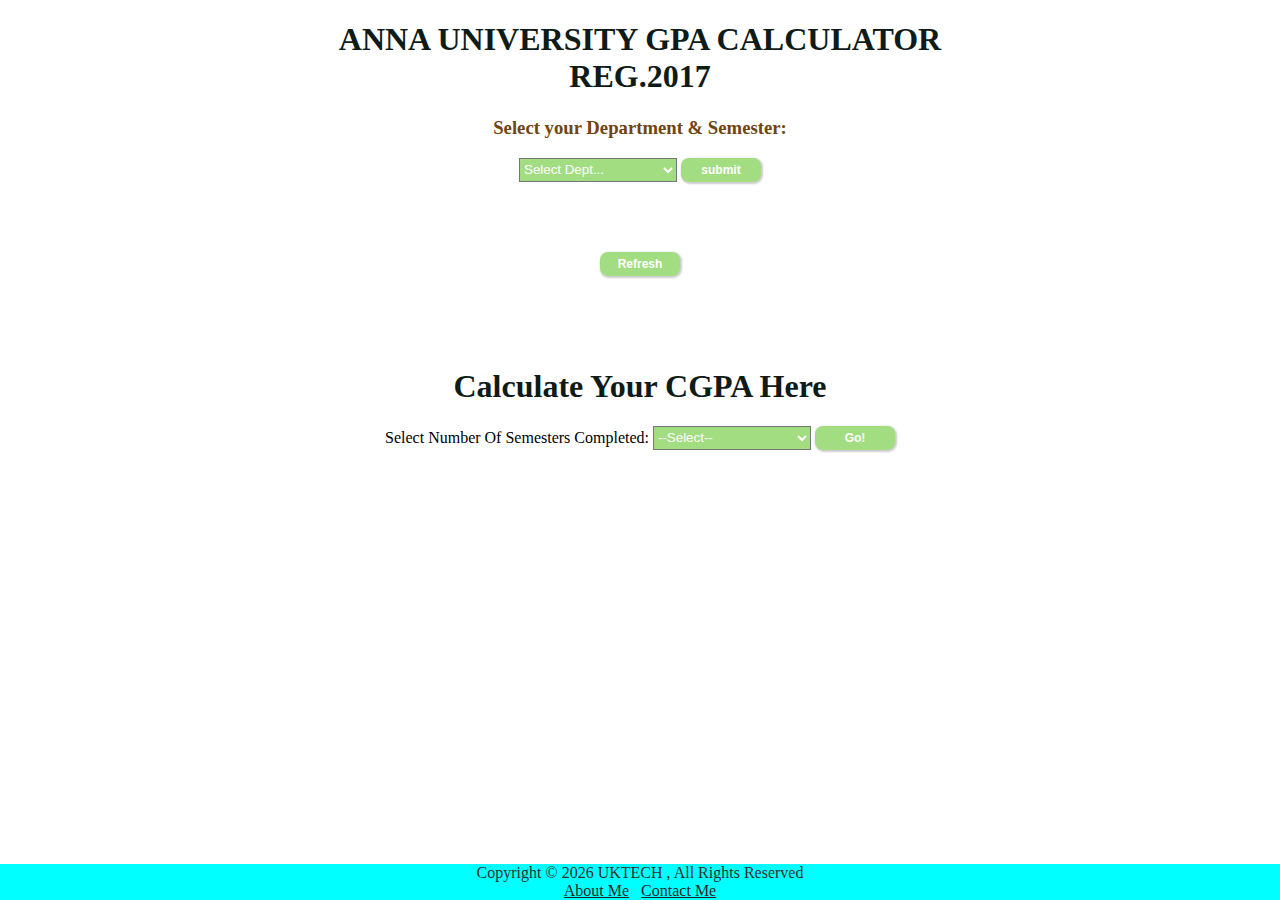
<file: index.html>
<!DOCTYPE html>
<html>

<head>
    <title>GPA Calculator</title>
    <link rel="apple-touch-icon" sizes="180x180" href="favicon\apple-touch-icon.png">
    <link rel="icon" type="image/png" sizes="32x32" href="favicon\favicon-32x32.png">
    <link rel="icon" type="image/png" sizes="16x16" href="favicon\favicon-16x16.png">
    <link rel="manifest" href="favicon\site.webmanifest">
    <link rel="mask-icon" href="favicon\safari-pinned-tab.svg" color="#5bbad5">
    <meta name="msapplication-TileColor" content="#da532c">
    <meta name="theme-color" content="#ffffff">
    <meta charset="UTF-8">
    <meta name="viewport" content="width=device-width, initial-scale=1.0">
    <style>
        h1 {
            color: rgb(15, 27, 22);
            text-align: center;
        }
        
        select {
            width: 158px;
            height: 24px;
            color: #fff;
            font: 16px;
            background-color: #a3dd82;
        }
        
        select:hover {
            background-color: #72f0f0;
            color: black;
        }
        
        .button1 {
            padding: 5px 0px;
            background-color: #a3dd82;
            color: white;
            border: none;
            border-radius: 8px;
            width: 80px;
            font: 12px sans-serif;
            font-weight: bold;
            -moz-box-shadow: 1px 1px 2px 1px #ccc;
            -webkit-box-shadow: 1px 1px 2px 1px #ccc;
            box-shadow: 1px 1px 2px 1px #ccc;
        }
        
        .button1:hover {
            background-color: #72f0f0;
            -moz-box-shadow: 2px 2px 2px 2px #ccc;
            -webkit-box-shadow: 2px 2px 2px 2px #ccc;
            box-shadow: 2px 1px 2px 2px #ccc;
            cursor: pointer;
            cursor: hand
        }
        
        body {
            animation: 10000ms ease-in-out infinite color-change;
        }
        
        .modal {
            display: none;
            position: fixed;
            z-index: 1;
            padding-top: 100px;
            left: 0;
            top: 0;
            width: 100%;
            height: 100%;
            overflow: auto;
            background-color: rgb(0, 0, 0);
            background-color: rgba(0, 0, 0, 0.4);
        }
        
        .modal2 {
            display: none;
            position: fixed;
            z-index: 1;
            padding-top: 100px;
            left: 0;
            top: 0;
            width: 100%;
            height: 100%;
            overflow: auto;
            background-color: rgb(0, 0, 0);
            background-color: rgba(0, 0, 0, 0.4);
        }
        
        .modal_content {
            background-color: #fefefe;
            color: red;
            margin: auto;
            padding: 20px;
            border: 1px solid #888;
            width: 80%;
        }
        
        .close {
            color: #aaaaaa;
            float: right;
            font-size: 28px;
            font-weight: bold;
        }
        
        .close2 {
            color: #aaaaaa;
            float: right;
            font-size: 28px;
            font-weight: bold;
        }
        
        .close:hover,
        .close2:hover,
        .close:focus,
        .close2:focus {
            color: #000;
            text-decoration: none;
            cursor: pointer;
        }
        
        .cgpa {
            text-align: center;
        }
        
        .text {
            background-color: #d1d1d1;
        }
        
        .copyright {
            position: fixed;
            left: 0;
            bottom: 0;
            width: 100%;
            background-color: aqua;
            color: rgb(53, 43, 43);
            text-align: center;
        }
        
        .copyright a {
            text-decoration: underline;
            color: #272323;
        }
        
        @keyframes color-change {
            0% {
                background-color: teal;
            }
            20% {
                background-color: gold;
            }
            40% {
                background-color: indianred;
            }
            60% {
                background-color: violet;
            }
            80% {
                background-color: green;
            }
            100% {
                background-color: teal;
            }
        }
        
        @media only screen and (max-width: 450px) {
            .copyright {
                font-size: smaller;
            }
        }
    </style>

</head>

<body>
    <h1>ANNA UNIVERSITY GPA CALCULATOR<br>REG.2017</h1>
    <div style="text-align: center;color: rgb(112, 69, 16);">
        <p>
            <h3>Select your Department & Semester:</h3>
        </p>
        <form name="opt">
            <select id="dept" name="dept">
                <option value="">Select Dept...</option>
                <option value="cse">CSE</option>
                <option value="ece">ECE</option>
                <option value="civil">CIVIL</option>
                <option value="eee">EEE</option>
                <option value="it">IT</option>
                <option value="mech">Mechanical</option>
                <option value="ei">E&I</option>
                <option value="aero">Aeronautical</option>

                <option value="Others">Others</option>
            </select>
            <input type="button" value="submit" class="button1" onclick="go()" />
        </form>
    </div>
    <div id="myModal" class="modal">


        <div class="modal_content">
            <span class="close">&times;</span>
            <p>Warning : Give Some Input Don't Leave Empty</p>
        </div>

    </div>
    <div id="myModal2" class="modal2">
        <div class="modal_content">
            <span class="close2">&times;</span>
            <p>Warning : Enter Values Only Between 0-10 </p>
        </div>
    </div>

    <br><br><br>
    <p style="text-align: center;">
        <INPUT TYPE="button" class="button1" onClick="history.go(0)" VALUE="Refresh">
    </p><br><br><br>


    <div class="cgpa" id="cgpa">
        <h1>Calculate Your CGPA Here</h1>
        Select Number Of Semesters Completed:
        <select id="userinput" value="0">
            <option value="0">--Select--</option>
            <option value="1">1</option>
            <option value="2">2</option>
            <option value="3">3</option>
            <option value="4">4</option>
            <option value="5">5</option>
            <option value="6">6</option>
            <option value="7">7</option>
            <option value="8">8</option>


        </select>
        <input class="button1" id="button1" type="button" onclick="addTo()" value="Go!" />

    </div>
    <footer class="copyright">
        Copyright ©
        <script>
            document.write(new Date().getFullYear())
        </script> UKTECH , All Rights Reserved<br><a href="https://udai1605.github.io/" target="blank">About
            Me</a>&nbsp; &nbsp;<a href="mailto:rudaikiran@gmail.com" target="blank">Contact Me</a>
    </footer>
    <script>
        function go() {
            location =
                document.opt.dept.options[document.opt.dept.selectedIndex].value + ".html";
        }

        function addTo() {
            document.getElementById("button1").disabled = true;
            var a = Number(document.getElementById("userinput").value);
            for (var i = 0; i < a; i++) {
                var input = document.createElement("input");
                input.type = "number";
                input.id = "" + (i + 1);
                input.setAttribute("value", "");
                input.setAttribute("class", "text");


                input.placeholder = "Enter Semester " + (i + 1) + " Gpa";
                document.body.appendChild(input);
            }
            var resu = document.createElement("input");
            resu.type = "button";
            resu.setAttribute("class", "button1");
            resu.setAttribute("onclick", "ca()");
            resu.setAttribute("id", "button2");
            resu.value = "Calculate";
            document.body.appendChild(resu);
        }

        function ca() {
            document.getElementById("button2").disabled = true;
            var r = Number(document.getElementById("userinput").value);
            var nums = [];
            for (var i = 1; i <= r; i++) {
                nums[i - 1] = Number(document.getElementById("" + i).value);
            }
            b = nums.reduce((a, b) => a + b, 0) / r;
            var modal = document.getElementById("myModal");
            var modal2 = document.getElementById("myModal2");
            var span = document.getElementsByClassName("close")[0];
            var span2 = document.getElementsByClassName("close2")[0];
            for (var i = 1; i <= r; i++) {
                if (nums[i - 1] == "") {
                    modal.style.display = "block";
                    b = "";
                } else if (nums[i - 1] > 10) {
                    modal2.style.display = "block";
                    b = "";
                }
            }
            span.onclick = function() {
                modal.style.display = "none";
            }
            span2.onclick = function() {
                modal2.style.display = "none";
            }

            window.onclick = function(event) {
                if (event.target == modal) {
                    modal.style.display = "none";
                }
                if (event.target == modal2) {
                    modal2.style.display = "none";
                }
            }

            var para = document.createElement("p");
            var node = document.createTextNode("Your CGPA Is: " + b);
            para.appendChild(node);
            var element = document.getElementById("cgpa");
            element.appendChild(para);
            if (b >= 8.5) {
                var para = document.createElement("p");
                var node = document.createTextNode("Outstanding Performance 👏👏🤩🤩");
                para.appendChild(node);
                var element = document.getElementById("cgpa");
                element.appendChild(para);
            } else if (b >= 7.5 && b < 8.5) {
                var para = document.createElement("p");
                var node = document.createTextNode("Excellent Work.Keep Going 😎😎😎😎");
                para.appendChild(node);
                var element = document.getElementById("cgpa");
                element.appendChild(para);
            } else if (b >= 6.5 && b < 7.5) {
                var para = document.createElement("p");
                var node = document.createTextNode("Good Work 😁😁😁😁");
                para.appendChild(node);
                var element = document.getElementById("cgpa");
                element.appendChild(para);
            } else if (b > 0 && b < 6.5) {
                var para = document.createElement("p");
                var node = document.createTextNode("Start Concentrating 😉😉😉😉");
                para.appendChild(node);
                var element = document.getElementById("cgpa");
                element.appendChild(para);
            } else {

            }
        }
    </script>
</body>

</html>
</file>
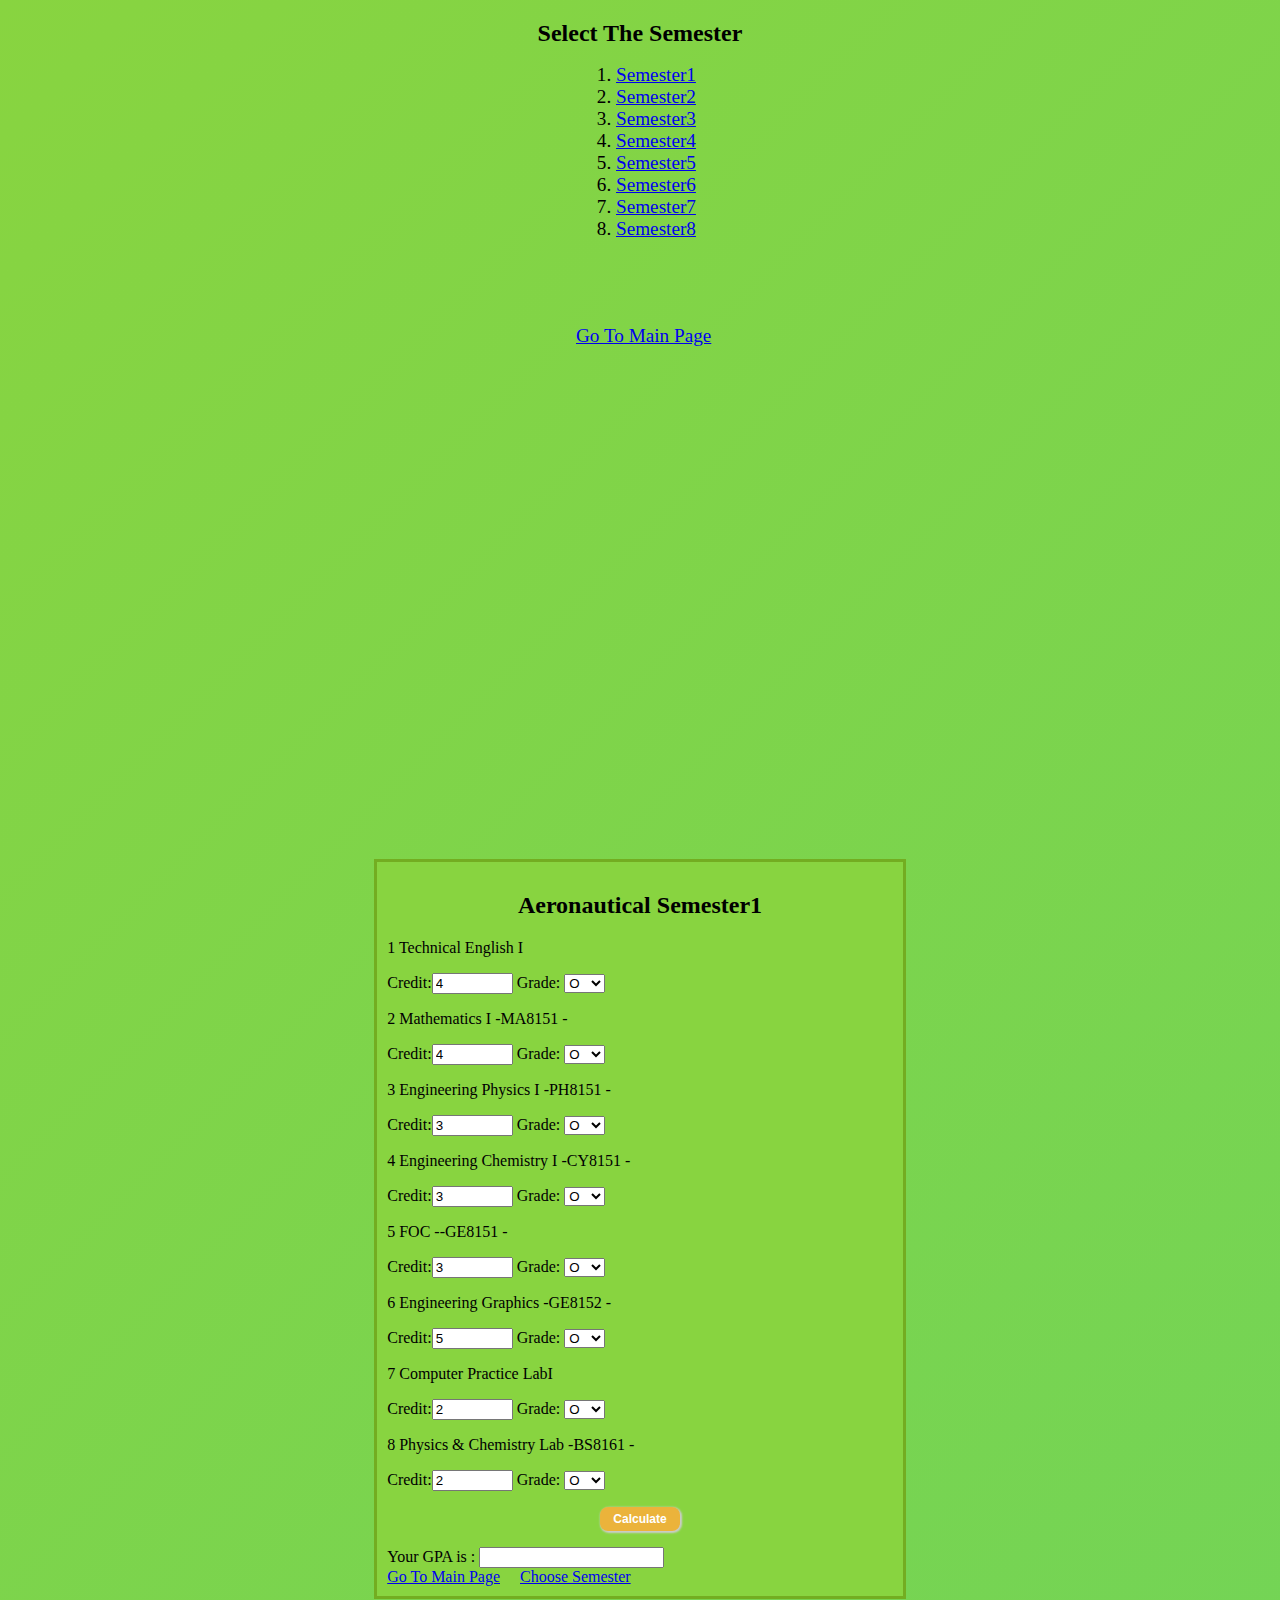
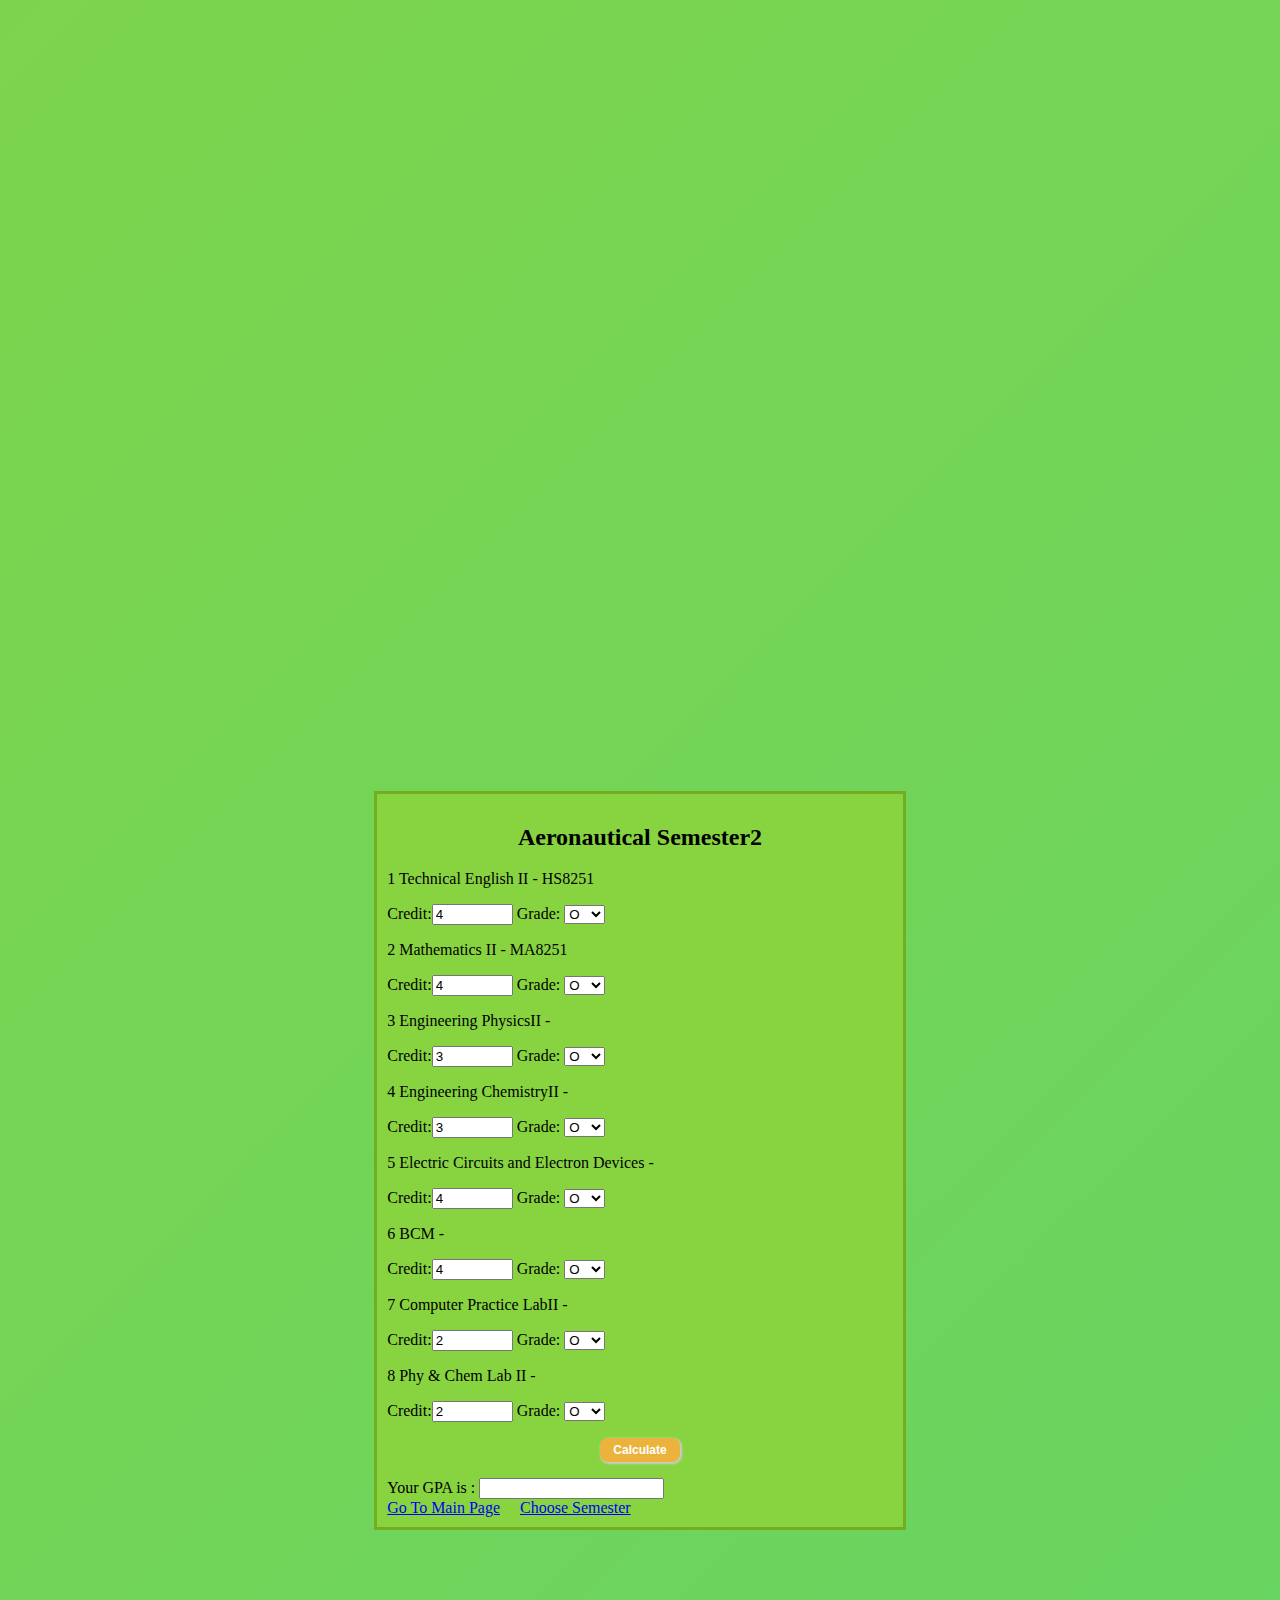
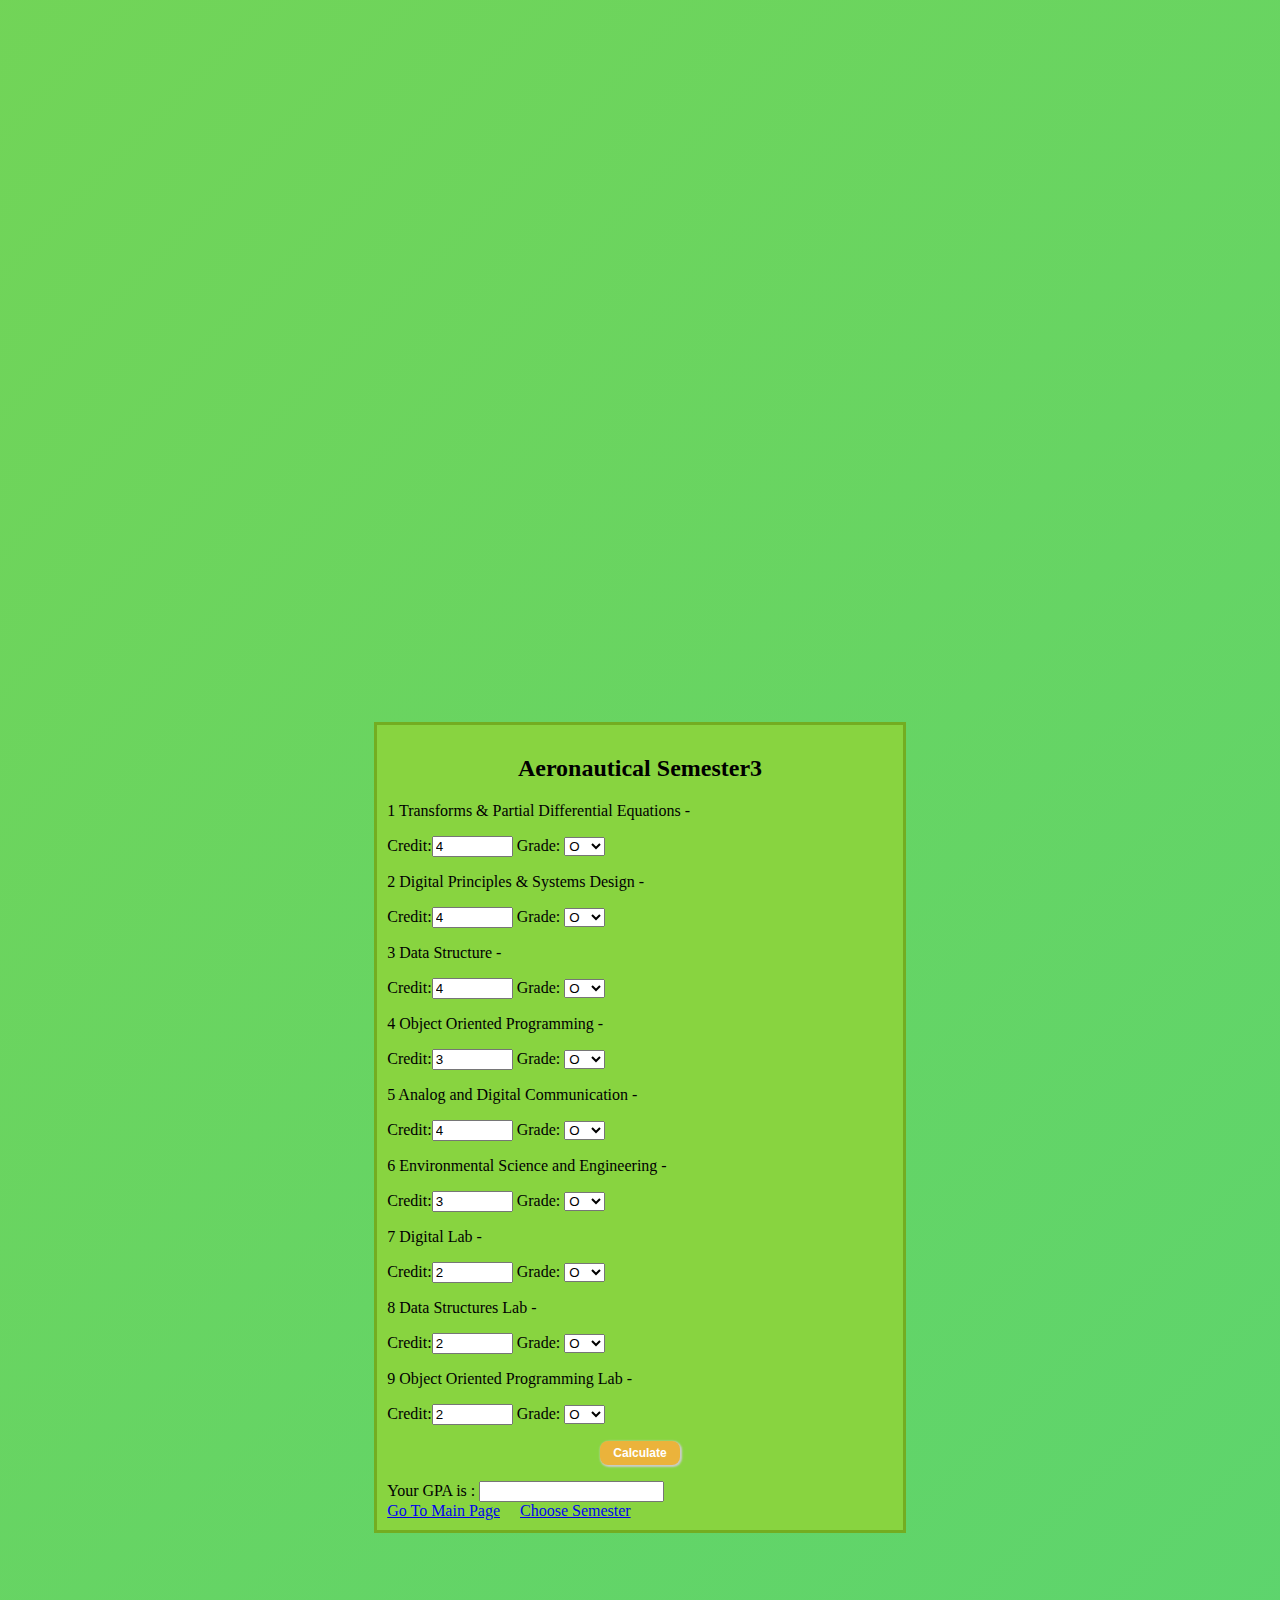
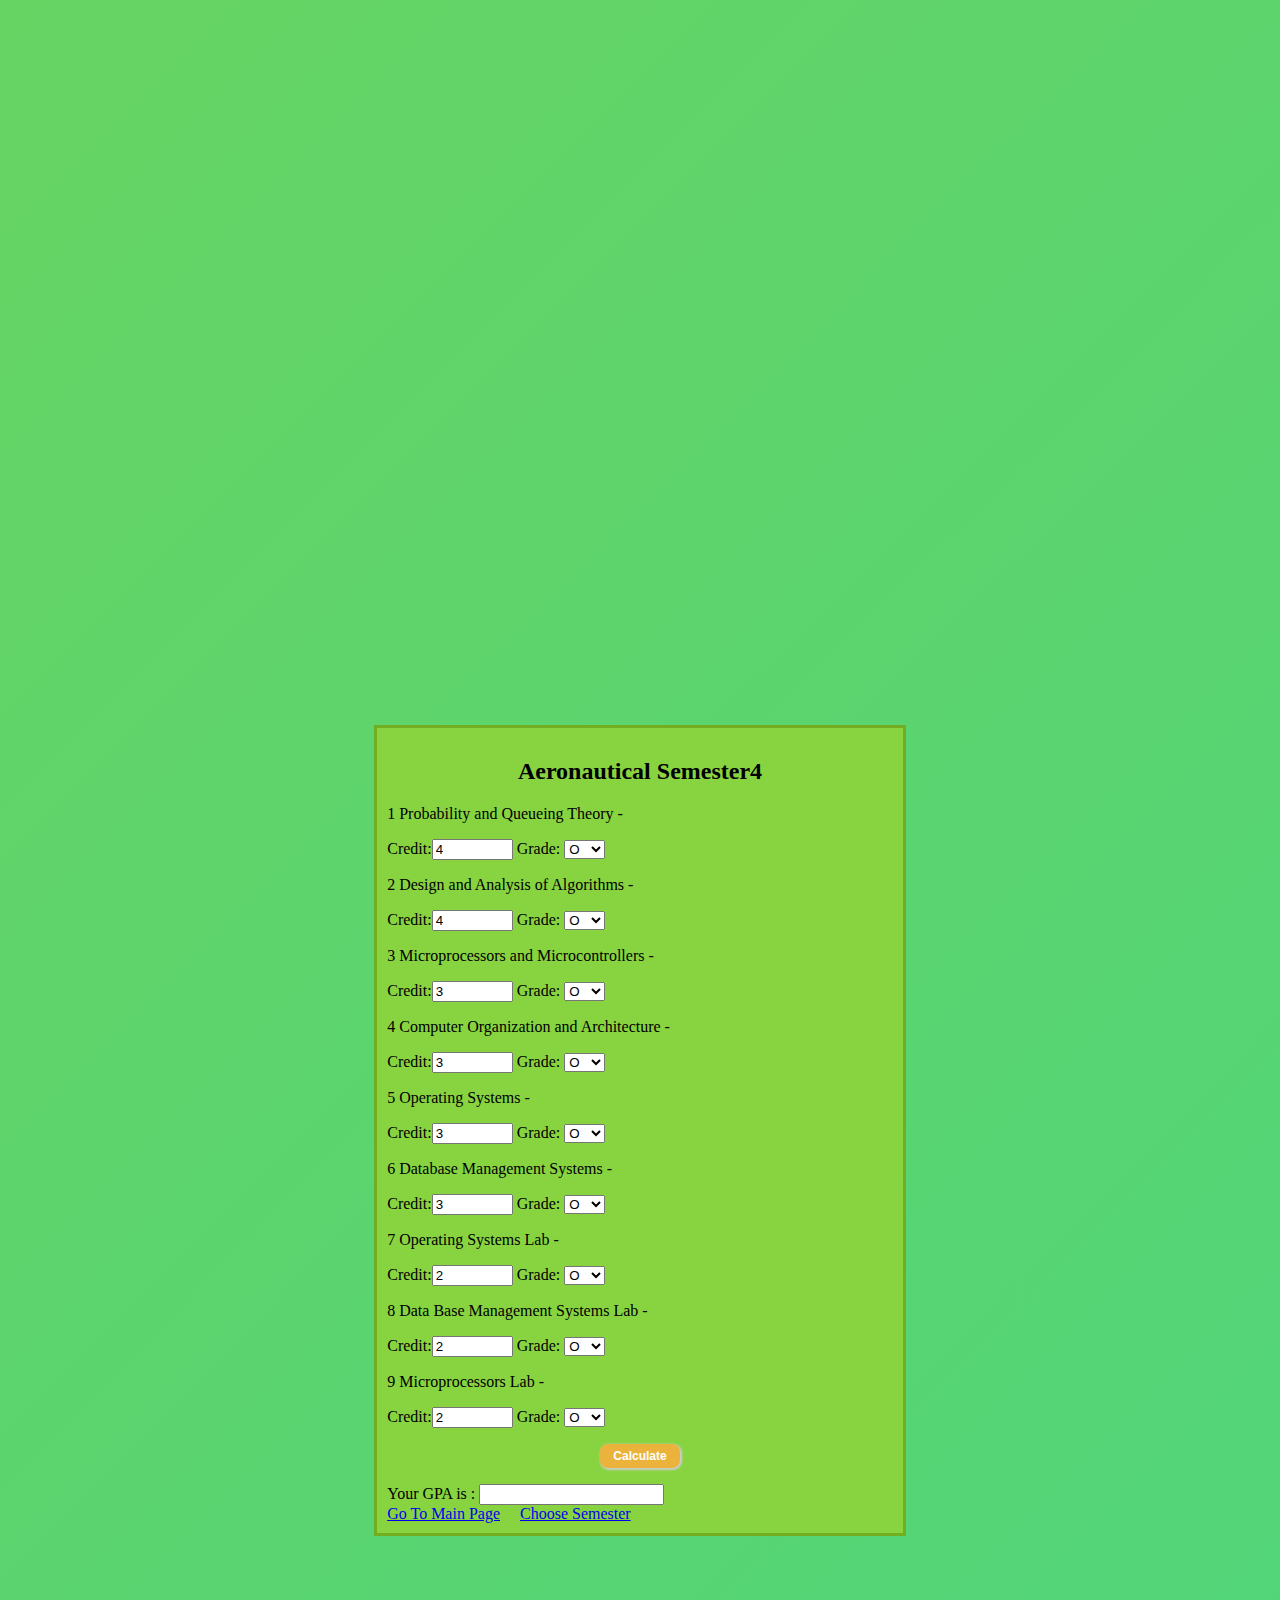
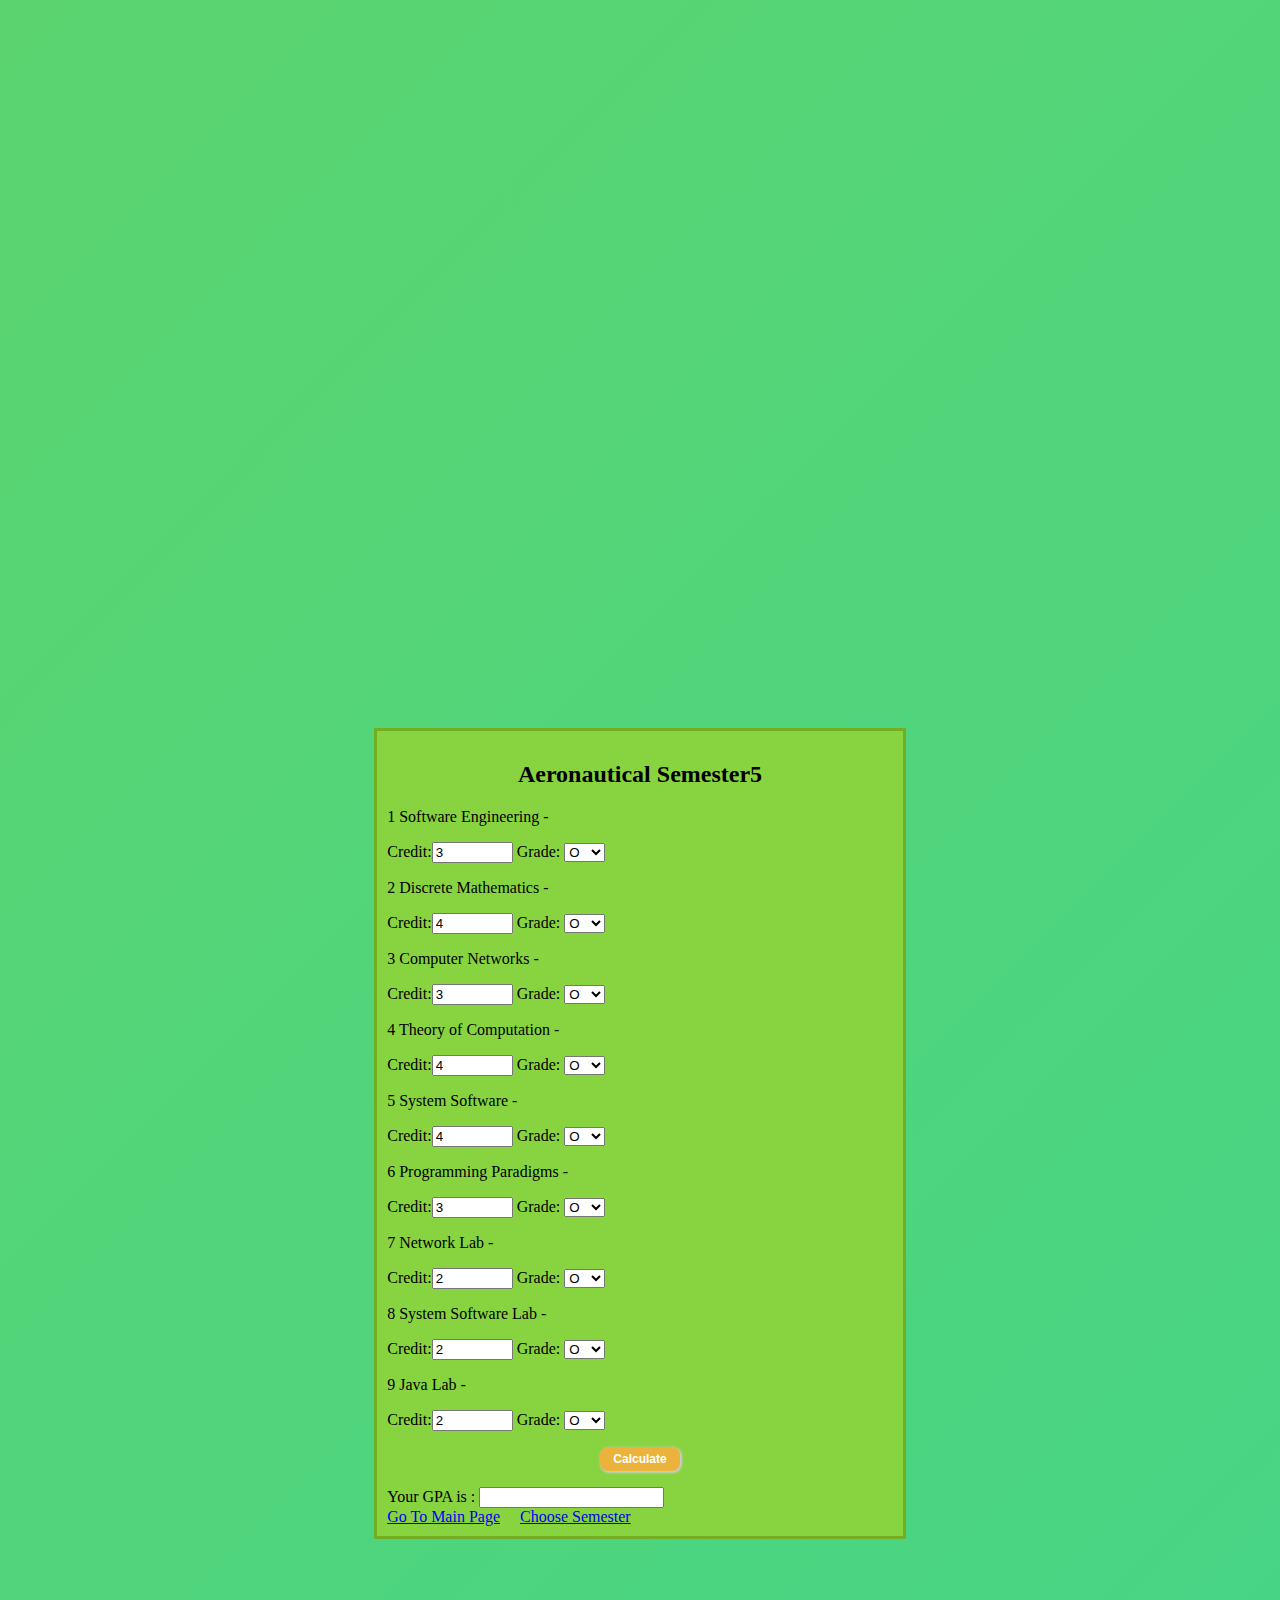
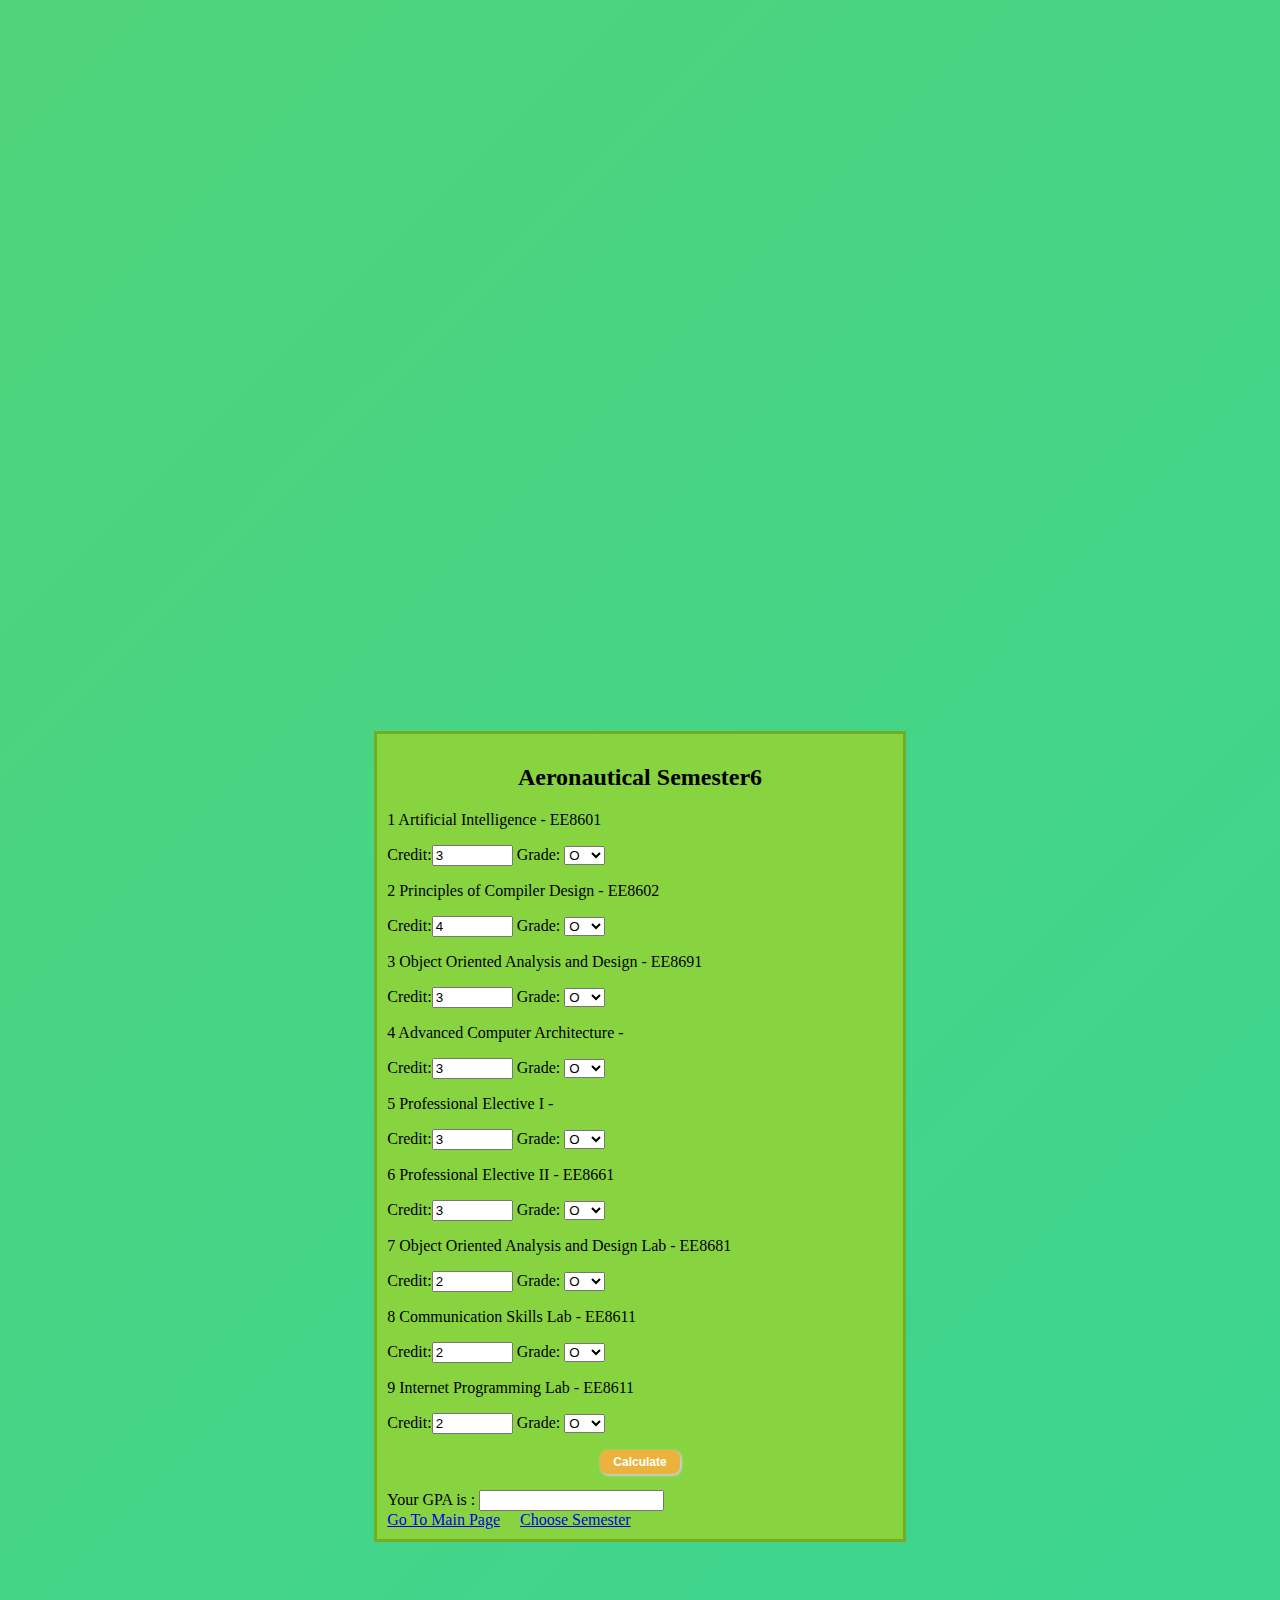
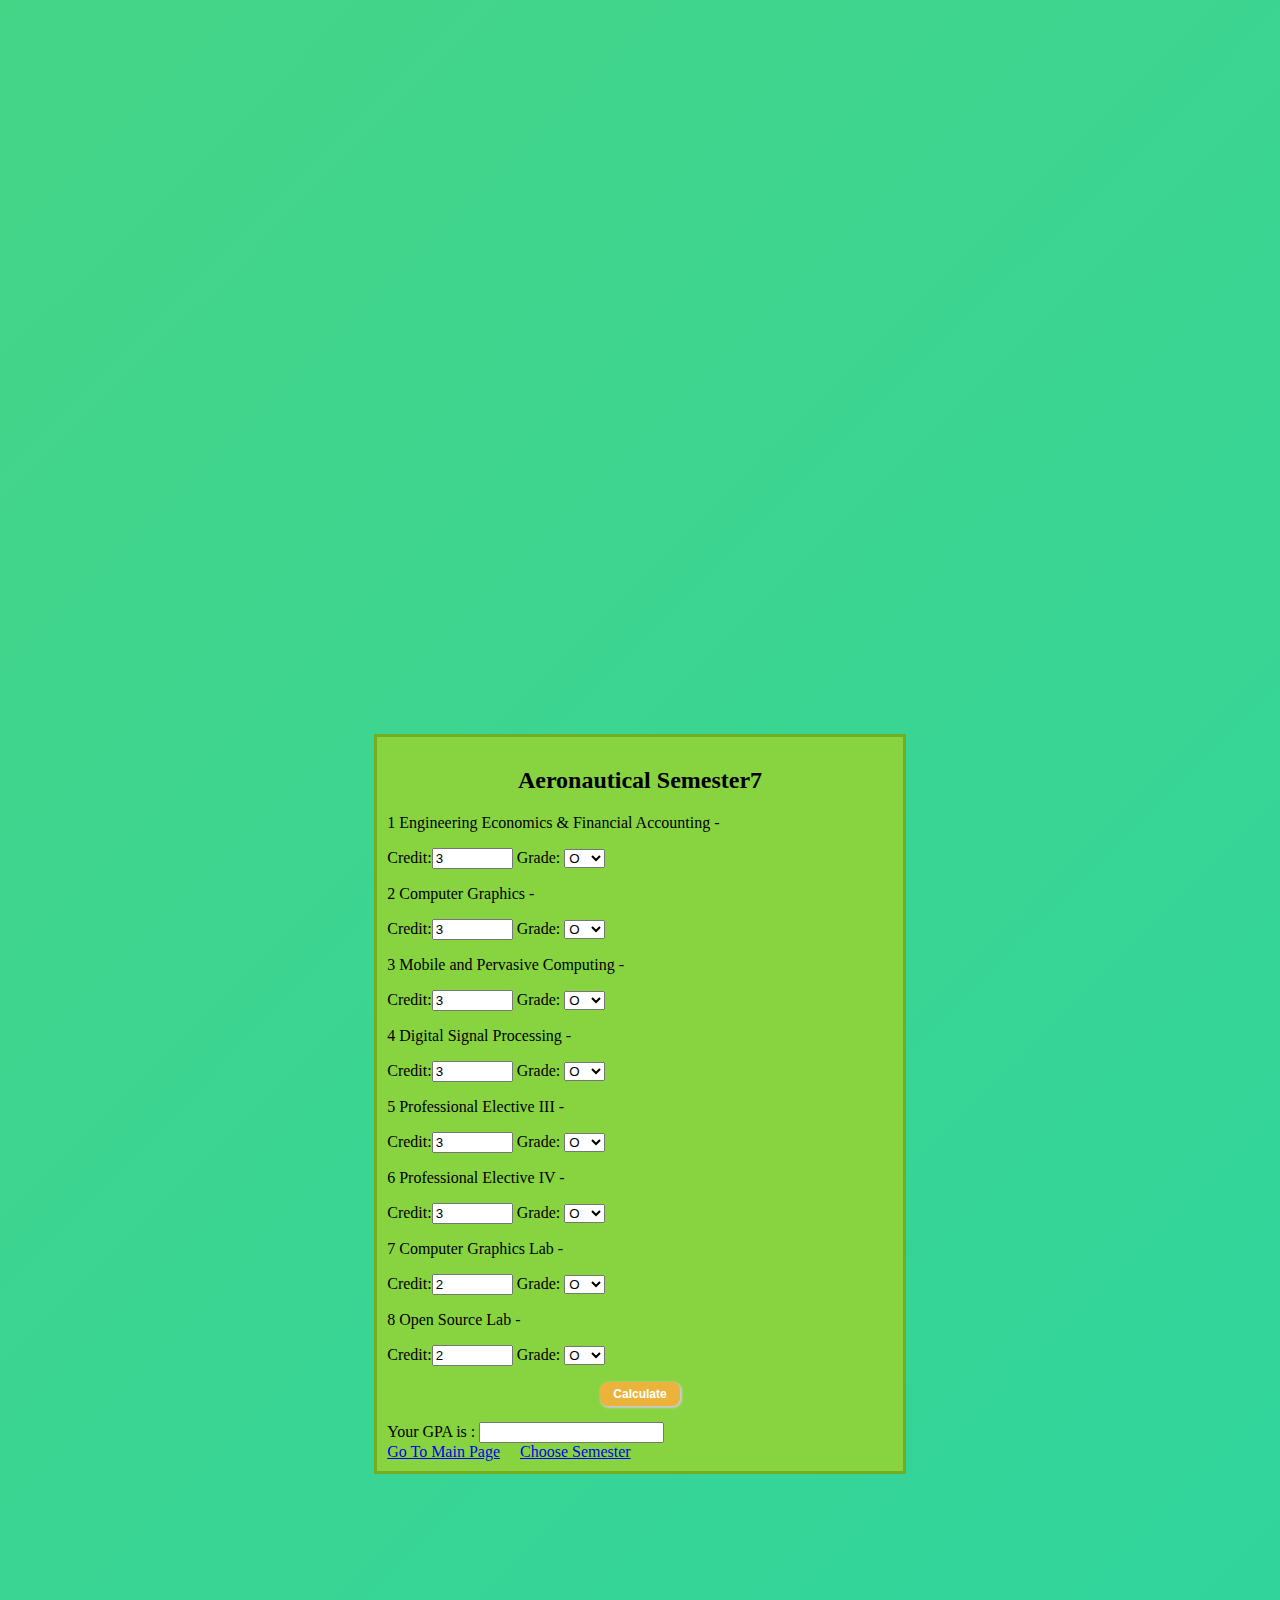
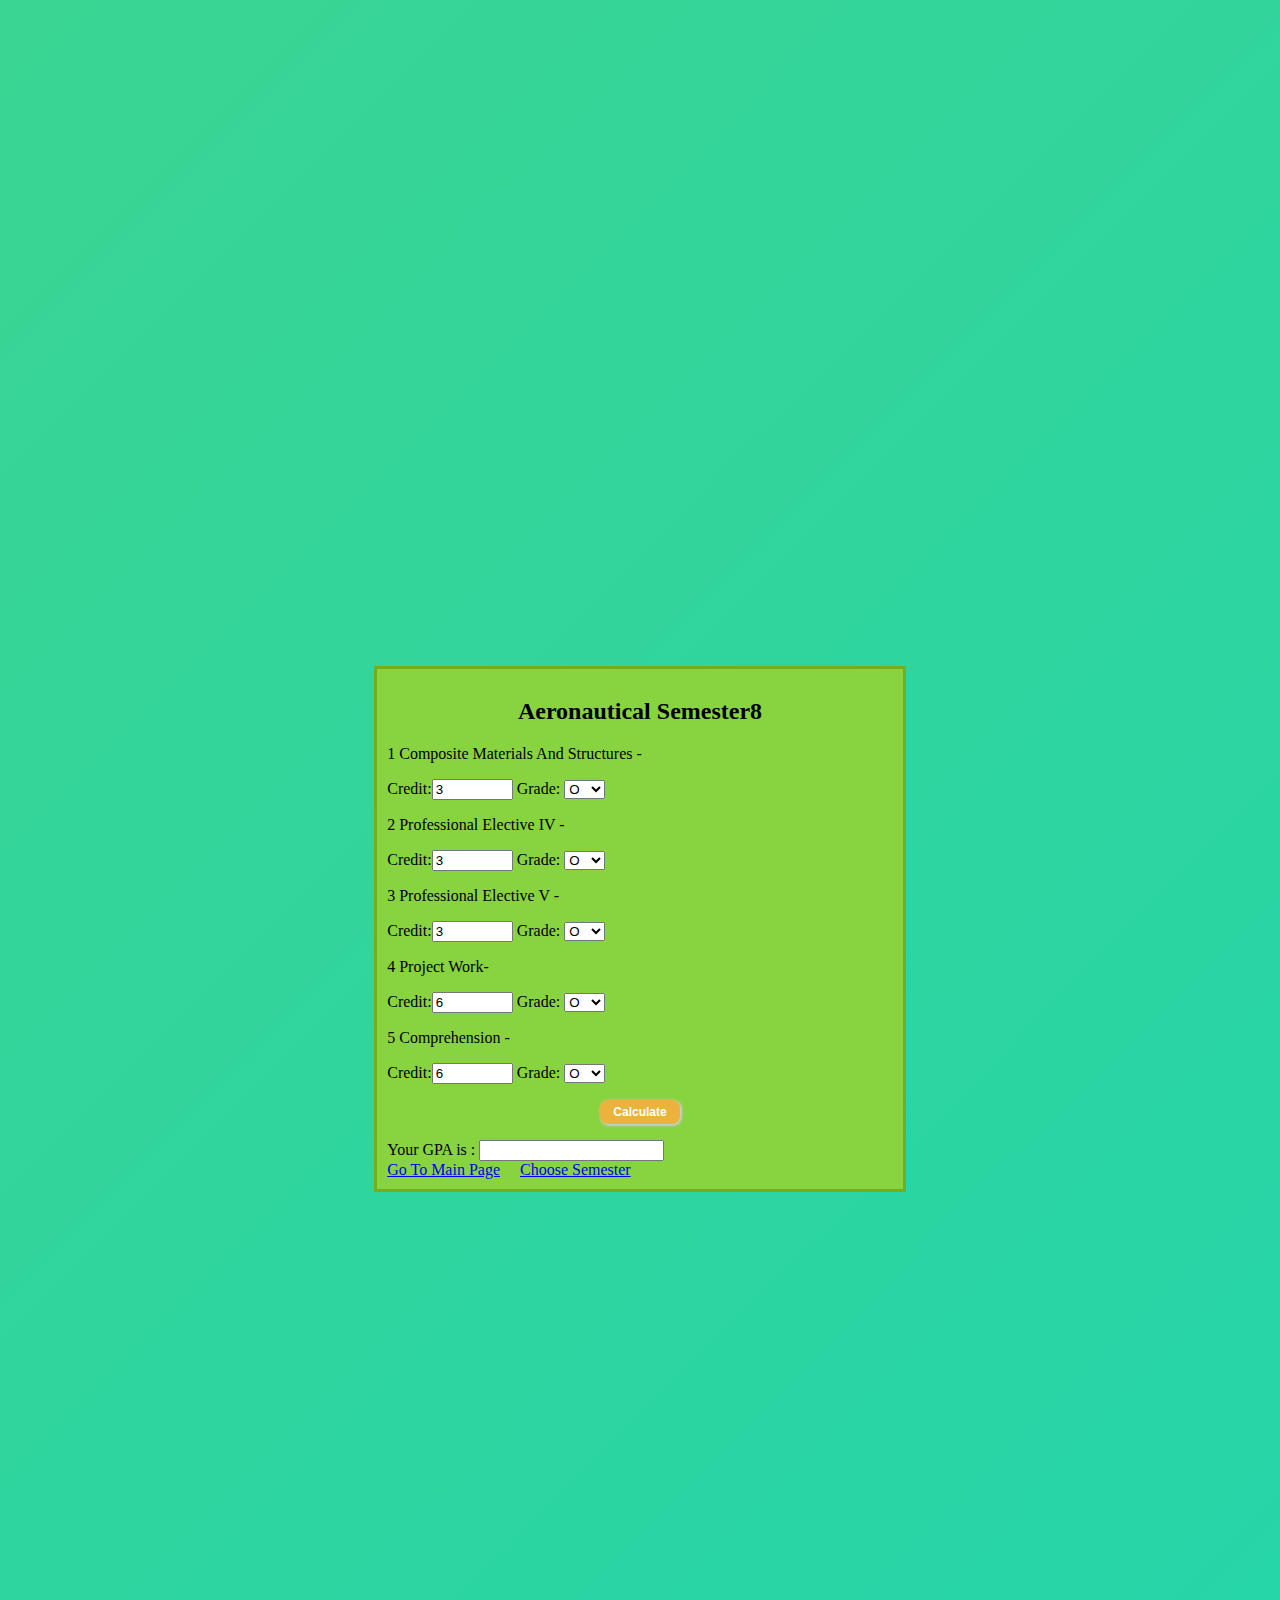
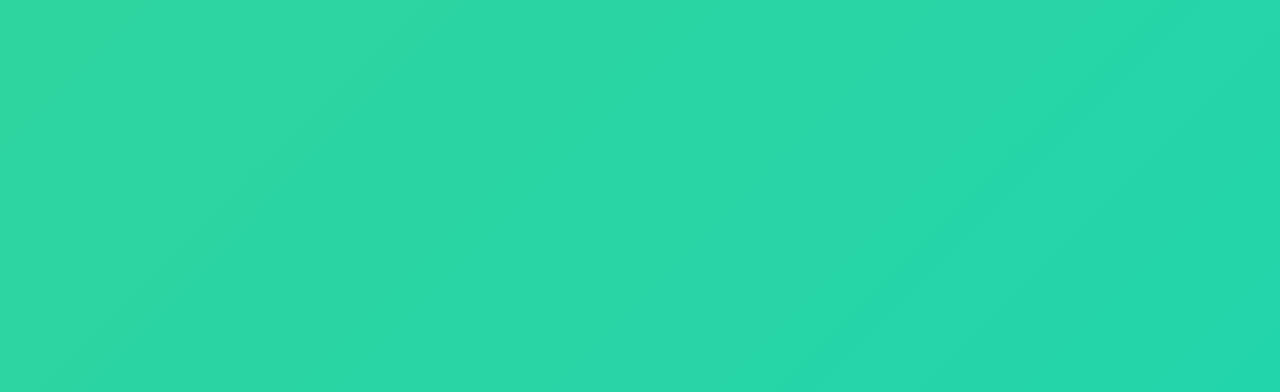
<file: aero.html>
<!DOCTYPE html>
<html>

<head>

    <title>Aeronautical GPA</title>
    <link rel="apple-touch-icon" sizes="180x180" href="favicon\apple-touch-icon.png">
    <link rel="icon" type="image/png" sizes="32x32" href="favicon\favicon-32x32.png">
    <link rel="icon" type="image/png" sizes="16x16" href="favicon\favicon-16x16.png">
    <link rel="manifest" href="favicon\site.webmanifest">
    <link rel="mask-icon" href="favicon\safari-pinned-tab.svg" color="#5bbad5">
    <meta name="msapplication-TileColor" content="#da532c">
    <meta name="theme-color" content="#ffffff">
    <meta charset="UTF-8">
    <meta name="viewport" content="width=device-width, initial-scale=1.0">
    <link rel="stylesheet" type="text/css" href="mystyle.css">
</head>

<body>
    <a name="top"></a>
    <h2 class="h2">Select The Semester</h2>
    <div class="num">

        <ol>
            <li><a href=" #Sem1 ">Semester1</a></li>
            <li><a href="#Sem2 ">Semester2</a></li>
            <li><a href="#Sem3 ">Semester3</a></li>
            <li><a href="#Sem4">Semester4</a></li>
            <li><a href="#Sem5 ">Semester5</a></li>
            <li><a href="#Sem6 ">Semester6</a></li>
            <li><a href="#Sem7">Semester7</a></li>
            <li><a href="#Sem8 ">Semester8</a></li>

        </ol><br><br><br>
        <a id="link" href="index.html">Go To Main Page</a>
    </div>
    <br><br><br><br><br><br><br><br><br><br><br><br><br><br><br><br><br><br><br><br><br><br><br><br><br><br><br><br><br><br><br><br><br><br><br><br><br><br><br><br><br><br><br><br>
    <a name="Sem1"></a>
    <div class="num1" id="Sem1" name="Sem1">

        <h2 style="text-align: center;">Aeronautical Semester1</h2>


        <form action="result/" method="post">
            <p>
                <heading><span class="subjectname">1 Technical English I <span class='subjectcode'>
                        </span></span>
                </heading>
            </p>
            Credit:<input size="7" type="text" id="c1" class="input" value="4" required="required" /> Grade: <select id="grade1">
                <option value="10">O</option>
                <option value="9">A+</option>
                <option value="8">A</option>
                <option value="7">B+</option>
                <option value="6">B</option>
                <option value="0">RA</option>
                <option value="0">SA</option>
                <option value="0">W</option>
                <option value="0">AB</option>


            </select> <br>
            <p>
                <heading><span class="subjectname">2 Mathematics I <span class='subjectcode'> -MA8151 -</span></span>
                </heading>
            </p>
            Credit:<input size="7" type="text" id="c2" class="input" value="4" required="required" /> Grade: <select id="grade2">
                <option value="10">O</option>
                <option value="9">A+</option>
                <option value="8">A</option>
                <option value="7">B+</option>
                <option value="6">B</option>
                <option value="0">RA</option>
                <option value="0">SA</option>
                <option value="0">W</option>
                <option value="0">AB</option>


            </select> <br>
            <p>
                <heading><span class="subjectname">3 Engineering Physics I <span class='subjectcode'>-PH8151 -
                        </span></span>
                </heading>
            </p>
            Credit:<input size="7" type="text" id="c3" class="input" value="3" required="required" /> Grade: <select id="grade3">
                <option value="10">O</option>
                <option value="9">A+</option>
                <option value="8">A</option>
                <option value="7">B+</option>
                <option value="6">B</option>
                <option value="0">RA</option>
                <option value="0">SA</option>
                <option value="0">W</option>
                <option value="0">AB</option>


            </select> <br>
            <p>
                <heading><span class="subjectname">4 Engineering Chemistry I <span class='subjectcode'>-CY8151 -
                        </span></span>
                </heading>
            </p>
            Credit:<input size="7" type="text" id="c4" class="input" value="3" required="required" /> Grade: <select id="grade4">
                <option value="10">O</option>
                <option value="9">A+</option>
                <option value="8">A</option>
                <option value="7">B+</option>
                <option value="6">B</option>
                <option value="0">RA</option>
                <option value="0">SA</option>
                <option value="0">W</option>
                <option value="0">AB</option>


            </select> <br>
            <p>
                <heading><span class="subjectname">5 FOC -<span 
                            class='subjectcode'>-GE8151 - </span></span>
                </heading>
            </p>
            Credit:<input size="7" type="text" id="c5" class="input" value="3" required="required" /> Grade: <select id="grade5">
                <option value="10">O</option>
                <option value="9">A+</option>
                <option value="8">A</option>
                <option value="7">B+</option>
                <option value="6">B</option>
                <option value="0">RA</option>
                <option value="0">SA</option>
                <option value="0">W</option>
                <option value="0">AB</option>

            </select> <br>
            <p>
                <heading><span class="subjectname">6 Engineering Graphics <span class='subjectcode'>-GE8152 -
                        </span></span>
                </heading>
            </p>
            Credit:<input size="7" type="text" id="c6" class="input" value="5" required="required" /> Grade: <select id="grade6">
                <option value="10">O</option>
                <option value="9">A+</option>
                <option value="8">A</option>
                <option value="7">B+</option>
                <option value="6">B</option>
                <option value="0">RA</option>
                <option value="0">SA</option>
                <option value="0">W</option>
                <option value="0">AB</option>

            </select> <br>
            <p>
                <heading><span class="subjectname">7 Computer Practice LabI <span
                            class='subjectcode'> </span></span>
                </heading>
            </p>
            Credit:<input size="7" type="text" id="c7" class="input" value="2" required="required" /> Grade: <select id="grade7">
                <option value="10">O</option>
                <option value="9">A+</option>
                <option value="8">A</option>
                <option value="7">B+</option>
                <option value="6">B</option>
                <option value="0">RA</option>
                <option value="0">SA</option>
                <option value="0">W</option>
                <option value="0">AB</option>

            </select> <br>
            <p>
                <heading><span class="subjectname">8 Physics & Chemistry Lab <span class='subjectcode'>-BS8161 -
                        </span></span>
                </heading>
            </p>
            Credit:<input size="7" type="text" id="c8" class="input" value="2" required="required" /> Grade: <select id="grade8">
                <option value="10">O</option>
                <option value="9">A+</option>
                <option value="8">A</option>
                <option value="7">B+</option>
                <option value="6">B</option>
                <option value="0">RA</option>
                <option value="0">SA</option>
                <option value="0">W</option>
                <option value="0">AB</option>


            </select> <br>
            <p style="text-align: center;"><input type="button" id="result" class="button1" value="Calculate" onclick="getselop()"></p>
            Your GPA is :
            <input type="text" id="gpa" name="result" value=""><br>
            <a href="index.html">Go To Main Page</a> &nbsp; &nbsp;&nbsp;<a href="#top ">Choose Semester</a>
            </li>
    </div>
    <br><br><br><br><br><br><br><br><br><br><br><br><br><br><br><br><br><br><br><br><br><br><br><br><br><br><br><br><br><br><br><br><br><br><br><br><br><br><br><br><br><br><br><br>
    <a name="Sem2"></a>
    <div class="num2" id="Sem2" name="Sem2">
        <h2 style="text-align: center;">Aeronautical Semester2</h2>

        <form action="result/" method="post">
            <p>
                <heading><span class="subjectname">1 Technical English II -<span class="subjectcode"> HS8251 </span></span>
                </heading>
            </p>
            Credit:<input size="7" type="text" id="d1" class="input" value="4" required="required"> Grade: <select id="grad1">
                <option value="10">O</option>
                <option value="9">A+</option>
                <option value="8">A</option>
                <option value="7">B+</option>
                <option value="6">B</option>
                <option value="0">RA</option>
                <option value="0">SA</option>
                <option value="0">W</option>
                <option value="0">AB</option>

            </select> <br>
            <p>
                <heading><span class="subjectname">2 Mathematics II -<span class="subjectcode"> MA8251 </span></span>
                </heading>
            </p>
            Credit:<input size="7" type="text" id="d2" class="input" value="4" required="required"> Grade: <select id="grad2">
                <option value="10">O</option>
                <option value="9">A+</option>
                <option value="8">A</option>
                <option value="7">B+</option>
                <option value="6">B</option>
                <option value="0">RA</option>
                <option value="0">SA</option>
                <option value="0">W</option>
                <option value="0">AB</option>

            </select> <br>
            <p>
                <heading><span class="subjectname">3 Engineering PhysicsII -<span class="subjectcode"> 
                        </span></span>
                </heading>
            </p>
            Credit:<input size="7" type="text" id="d3" class="input" value="3" required="required"> Grade: <select id="grad3">
                <option value="10">O</option>
                <option value="9">A+</option>
                <option value="8">A</option>
                <option value="7">B+</option>
                <option value="6">B</option>
                <option value="0">RA</option>
                <option value="0">SA</option>
                <option value="0">W</option>
                <option value="0">AB</option>

            </select> <br>
            <p>
                <heading><span class="subjectname">4 Engineering ChemistryII  -<span class="subjectcode">
                    </span></span>
                </heading>
            </p>
            Credit:<input size="7" type="text" id="d4" class="input" value="3" required="required"> Grade: <select id="grad4">
                <option value="10">O</option>
                <option value="9">A+</option>
                <option value="8">A</option>
                <option value="7">B+</option>
                <option value="6">B</option>
                <option value="0">RA</option>
                <option value="0">SA</option>
                <option value="0">W</option>
                <option value="0">AB</option>

            </select> <br>
            <p>
                <heading><span class="subjectname">5 Electric Circuits and Electron Devices -<span class="subjectcode">
                            </span></span>
                </heading>
            </p>
            Credit:<input size="7" type="text" id="d5" class="input" value="4" required="required"> Grade: <select id="grad5">
                <option value="10">O</option>
                <option value="9">A+</option>
                <option value="8">A</option>
                <option value="7">B+</option>
                <option value="6">B</option>
                <option value="0">RA</option>
                <option value="0">SA</option>
                <option value="0">W</option>
                <option value="0">AB</option>

            </select> <br>
            <p>
                <heading><span class="subjectname">6 BCM -<span class="subjectcode"> </span></span>
                </heading>
            </p>
            Credit:<input size="7" type="text" id="d6" class="input" value="4" required="required"> Grade: <select id="grad6">
                <option value="10">O</option>
                <option value="9">A+</option>
                <option value="8">A</option>
                <option value="7">B+</option>
                <option value="6">B</option>
                <option value="0">RA</option>
                <option value="0">SA</option>
                <option value="0">W</option>
                <option value="0">AB</option>

            </select> <br>
            <p>
                <heading><span class="subjectname">7 Computer Practice LabII -<span class="subjectcode"> </span></span>
                </heading>
            </p>
            Credit:<input size="7" type="text" id="d7" class="input" value="2" required="required"> Grade: <select id="grad7">
                <option value="10">O</option>
                <option value="9">A+</option>
                <option value="8">A</option>
                <option value="7">B+</option>
                <option value="6">B</option>
                <option value="0">RA</option>
                <option value="0">SA</option>
                <option value="0">W</option>
                <option value="0">AB</option>

            </select> <br>
            <p>
                <heading><span class="subjectname">8 Phy &amp; Chem Lab II -<span class="subjectcode"> 
                        </span></span>
                </heading>
            </p>
            Credit:<input size="7" type="text" id="d8" class="input" value="2" required="required"> Grade: <select id="grad8">
                <option value="10">O</option>
                <option value="9">A+</option>
                <option value="8">A</option>
                <option value="7">B+</option>
                <option value="6">B</option>
                <option value="0">RA</option>
                <option value="0">SA</option>
                <option value="0">W</option>
                <option value="0">AB</option>
            </select> <br>

            <p style="text-align: center;"><input type="button" id="result" class="button1" value="Calculate" onclick="getselop2()"></p>
            Your GPA is :
            <input type="text" id="gpa1" name="result" value=""><br>
        </form>
        <a href="index.html">Go To Main Page</a> &nbsp; &nbsp;&nbsp;<a href="#top ">Choose Semester</a></li>
    </div>
    <br><br><br><br><br><br><br><br><br><br><br><br><br><br><br><br><br><br><br><br><br><br><br><br><br><br><br><br><br><br><br><br><br><br><br><br><br><br><br><br><br><br><br><br>
    <a name="Sem3"></a>
    <div class="num3" id="Sem3" name="Sem3">

        <h2 style="text-align: center;">Aeronautical Semester3</h2>



        <form action="result/" method="post">
            <p>
                <heading><span class="subjectname">1 Transforms &amp; Partial Differential Equations -<span class="subjectcode">
                        </span></span>
                </heading>
            </p>
            Credit:<input size="7" type="text" id="e1" class="input" value="4" required="required"> Grade: <select id="gra1">
                <option value="10">O</option>
                <option value="9">A+</option>
                <option value="8">A</option>
                <option value="7">B+</option>
                <option value="6">B</option>
                <option value="0">RA</option>
                <option value="0">SA</option>
                <option value="0">W</option>
                <option value="0">AB</option>
            </select> <br>


            <p>
                <heading><span class="subjectname">2 Digital Principles &amp; Systems Design  -<span class="subjectcode">
                   </span></span>
                </heading>
            </p>
            Credit:<input size="7" type="text" id="e2" class="input" value="4" required="required"> Grade: <select id="gra2">
                <option value="10">O</option>
                <option value="9">A+</option>
                <option value="8">A</option>
                <option value="7">B+</option>
                <option value="6">B</option>
                <option value="0">RA</option>
                <option value="0">SA</option>
                <option value="0">W</option>
                <option value="0">AB</option>
            </select> <br>


            <p>
                <heading><span class="subjectname">3 Data Structure -<span class="subjectcode">  </span></span>
                </heading>
            </p>
            Credit:<input size="7" type="text" id="e3" class="input" value="4" required="required"> Grade: <select id="gra3">
                <option value="10">O</option>
                <option value="9">A+</option>
                <option value="8">A</option>
                <option value="7">B+</option>
                <option value="6">B</option>
                <option value="0">RA</option>
                <option value="0">SA</option>
                <option value="0">W</option>
                <option value="0">AB</option>
            </select> <br>


            <p>
                <heading><span class="subjectname">4 Object Oriented Programming  -<span class="subjectcode">
                        </span></span>
                </heading>
            </p>
            Credit:<input size="7" type="text" id="e4" class="input" value="3" required="required"> Grade: <select id="gra4">
                <option value="10">O</option>
                <option value="9">A+</option>
                <option value="8">A</option>
                <option value="7">B+</option>
                <option value="6">B</option>
                <option value="0">RA</option>
                <option value="0">SA</option>
                <option value="0">W</option>
                <option value="0">AB</option>
            </select> <br>


            <p>
                <heading><span class="subjectname">5 Analog and Digital Communication -<span class="subjectcode"> 
                        </span></span>
                </heading>
            </p>
            Credit:<input size="7" type="text" id="e5" class="input" value="4" required="required"> Grade: <select id="gra5">
                <option value="10">O</option>
                <option value="9">A+</option>
                <option value="8">A</option>
                <option value="7">B+</option>
                <option value="6">B</option>
                <option value="0">RA</option>
                <option value="0">SA</option>
                <option value="0">W</option>
                <option value="0">AB</option>
            </select> <br>
            <p>
                <heading><span class="subjectname">6 Environmental Science and Engineering -<span class="subjectcode">
                        </span></span>
                </heading>
            </p>
            Credit:<input size="7" type="text" id="e6" class="input" value="3" required="required"> Grade: <select id="gra6">
                <option value="10">O</option>
                <option value="9">A+</option>
                <option value="8">A</option>
                <option value="7">B+</option>
                <option value="6">B</option>
                <option value="0">RA</option>
                <option value="0">SA</option>
                <option value="0">W</option>
                <option value="0">AB</option>
            </select> <br>
            <p>
                <heading><span class="subjectname">7 Digital Lab -<span class="subjectcode"> 
                        </span></span>
                </heading>
            </p>
            Credit:<input size="7" type="text" id="e7" class="input" value="2" required="required"> Grade: <select id="gra7">
                <option value="10">O</option>
                <option value="9">A+</option>
                <option value="8">A</option>
                <option value="7">B+</option>
                <option value="6">B</option>
                <option value="0">RA</option>
                <option value="0">SA</option>
                <option value="0">W</option>
                <option value="0">AB</option>
            </select> <br>
            <p>
                <heading><span class="subjectname">8 Data Structures Lab  -<span class="subjectcode"> 
                        </span></span>
                </heading>
            </p>
            Credit:<input size="7" type="text" id="e8" class="input" value="2" required="required"> Grade: <select id="gra8">
                <option value="10">O</option>
                <option value="9">A+</option>
                <option value="8">A</option>
                <option value="7">B+</option>
                <option value="6">B</option>
                <option value="0">RA</option>
                <option value="0">SA</option>
                <option value="0">W</option>
                <option value="0">AB</option>
            </select> <br>
            <p>
                <heading><span class="subjectname">9 Object Oriented Programming Lab -<span class="subjectcode">
                        </span></span>
                </heading>
            </p>
            Credit:<input size="7" type="text" id="e9" class="input" value="2" required="required"> Grade: <select id="gra9">
                <option value="10">O</option>
                <option value="9">A+</option>
                <option value="8">A</option>
                <option value="7">B+</option>
                <option value="6">B</option>
                <option value="0">RA</option>
                <option value="0">SA</option>
                <option value="0">W</option>
                <option value="0">AB</option>
            </select> <br>

            <p style="text-align: center;"><input type="button" id="result" class="button1" value="Calculate" onclick="getselop3()"></p>
            Your GPA is :
            <input type="text" id="gpa2" name="result" value=""><br>
            <a href="index.html">Go To Main Page</a> &nbsp; &nbsp;&nbsp;<a href="#top ">Choose Semester</a>
            </li>
    </div>
    <br><br><br><br><br><br><br><br><br><br><br><br><br><br><br><br><br><br><br><br><br><br><br><br><br><br><br><br><br><br><br><br><br><br><br><br><br><br><br><br><br><br><br><br>
    <a name="Sem4"></a>
    <div class="num4" id="Sem4" name="Sem4">

        <h2 style="text-align: center;">Aeronautical Semester4</h2>


        <form action="result/" method="post">
            <p>
                <heading><span class="subjectname">1 Probability and Queueing Theory -<span class="subjectcode">
                    </span></span>
                </heading>
            </p>
            Credit:<input size="7" type="text" id="f1" class="input" value="4" required="required"> Grade: <select id="gr1">
                <option value="10">O</option>
                <option value="9">A+</option>
                <option value="8">A</option>
                <option value="7">B+</option>
                <option value="6">B</option>
                <option value="0">RA</option>
                <option value="0">SA</option>
                <option value="0">W</option>
                <option value="0">AB</option>

            </select> <br>
            <p>
                <heading><span class="subjectname">2 Design and Analysis of Algorithms -<span class="subjectcode"> 
                        </span></span>
                </heading>
            </p>
            Credit:<input size="7" type="text" id="f2" class="input" value="4" required="required"> Grade: <select id="gr2">
                <option value="10">O</option>
                <option value="9">A+</option>
                <option value="8">A</option>
                <option value="7">B+</option>
                <option value="6">B</option>
                <option value="0">RA</option>
                <option value="0">SA</option>
                <option value="0">W</option>
                <option value="0">AB</option>

            </select> <br>
            <p>
                <heading><span class="subjectname">3 Microprocessors and Microcontrollers -<span class="subjectcode"> 
                        </span></span>
                </heading>
            </p>
            Credit:<input size="7" type="text" id="f3" class="input" value="3" required="required"> Grade: <select id="gr3">
                <option value="10">O</option>
                <option value="9">A+</option>
                <option value="8">A</option>
                <option value="7">B+</option>
                <option value="6">B</option>
                <option value="0">RA</option>
                <option value="0">SA</option>
                <option value="0">W</option>
                <option value="0">AB</option>

            </select> <br>
            <p>
                <heading><span class="subjectname">4 Computer Organization and Architecture -<span class="subjectcode">
                     </span></span>
                </heading>
            </p>
            Credit:<input size="7" type="text" id="f4" class="input" value="3" required="required"> Grade: <select id="gr4">
                <option value="10">O</option>
                <option value="9">A+</option>
                <option value="8">A</option>
                <option value="7">B+</option>
                <option value="6">B</option>
                <option value="0">RA</option>
                <option value="0">SA</option>
                <option value="0">W</option>
                <option value="0">AB</option>

            </select> <br>
            <p>
                <heading><span class="subjectname">5 Operating Systems -<span class="subjectcode"> </span></span>
                </heading>
            </p>
            Credit:<input size="7" type="text" id="f5" class="input" value="3" required="required"> Grade: <select id="gr5">
                <option value="10">O</option>
                <option value="9">A+</option>
                <option value="8">A</option>
                <option value="7">B+</option>
                <option value="6">B</option>
                <option value="0">RA</option>
                <option value="0">SA</option>
                <option value="0">W</option>
                <option value="0">AB</option>

            </select> <br>
            <p>
                <heading><span class="subjectname">6 Database Management Systems -<span class="subjectcode">
                        </span></span>
                </heading>
            </p>
            Credit:<input size="7" type="text" id="f6" class="input" value="3" required="required"> Grade: <select id="gr6">
                <option value="10">O</option>
                <option value="9">A+</option>
                <option value="8">A</option>
                <option value="7">B+</option>
                <option value="6">B</option>
                <option value="0">RA</option>
                <option value="0">SA</option>
                <option value="0">W</option>
                <option value="0">AB</option>

            </select> <br>
            <p>
                <heading><span class="subjectname">7 Operating Systems Lab -<span class="subjectcode">
                        </span></span>
                </heading>
            </p>
            Credit:<input size="7" type="text" id="f7" class="input" value="2" required="required"> Grade: <select id="gr7">
                <option value="10">O</option>
                <option value="9">A+</option>
                <option value="8">A</option>
                <option value="7">B+</option>
                <option value="6">B</option>
                <option value="0">RA</option>
                <option value="0">SA</option>
                <option value="0">W</option>
                <option value="0">AB</option>

            </select> <br>
            <p>
                <heading><span class="subjectname">8 Data Base Management Systems Lab -<span class="subjectcode"> 
                        </span></span>
                </heading>
            </p>
            Credit:<input size="7" type="text" id="f8" class="input" value="2" required="required"> Grade: <select id="gr8">
                <option value="10">O</option>
                <option value="9">A+</option>
                <option value="8">A</option>
                <option value="7">B+</option>
                <option value="6">B</option>
                <option value="0">RA</option>
                <option value="0">SA</option>
                <option value="0">W</option>
                <option value="0">AB</option>

            </select> <br>
            <p>
                <heading><span class="subjectname">9 Microprocessors Lab  -<span class="subjectcode">
                        </span></span>
                </heading>
            </p>
            Credit:<input size="7" type="text" id="f9" class="input" value="2" required="required"> Grade: <select id="gr9">
                <option value="10">O</option>
                <option value="9">A+</option>
                <option value="8">A</option>
                <option value="7">B+</option>
                <option value="6">B</option>
                <option value="0">RA</option>
                <option value="0">SA</option>
                <option value="0">W</option>
                <option value="0">AB</option>
            </select> <br>
            <p style="text-align: center;"><input type="button" id="result" class="button1" value="Calculate" onclick="getselop4()"></p>
            Your GPA is :
            <input type="text" id="gpa3" name="result" value=""><br>
        </form>
        <a href="index.html">Go To Main Page</a> &nbsp; &nbsp;&nbsp;<a href="#top ">Choose Semester</a></li>
    </div>
    <br><br><br><br><br><br><br><br><br><br><br><br><br><br><br><br><br><br><br><br><br><br><br><br><br><br><br><br><br><br><br><br><br><br><br><br><br><br><br><br><br><br><br><br>
    <a name="Sem5"></a>
    <div class="num5" id="Sem5" name="Sem5">

        <h2 style="text-align: center;">Aeronautical Semester5</h2>
        <form action="result/" method="post">
            <p>
                <heading><span class="subjectname">1 Software Engineering -<span class="subjectcode">
                        </span></span>
                </heading>
            </p>
            Credit:<input size="7" type="text" id="1a" class="input" value="3" required="required"> Grade: <select id="1b">
                <option value="10">O</option>
                <option value="9">A+</option>
                <option value="8">A</option>
                <option value="7">B+</option>
                <option value="6">B</option>
                <option value="0">RA</option>
                <option value="0">SA</option>
                <option value="0">W</option>
                <option value="0">AB</option>

            </select> <br>
            <p>
                <heading><span class="subjectname">2 Discrete Mathematics -<span class="subjectcode">  </span></span>
                </heading>
            </p>
            Credit:<input size="7" type="text" id="2a" class="input" value="4" required="required"> Grade: <select id="2b">
                <option value="10">O</option>
                <option value="9">A+</option>
                <option value="8">A</option>
                <option value="7">B+</option>
                <option value="6">B</option>
                <option value="0">RA</option>
                <option value="0">SA</option>
                <option value="0">W</option>
                <option value="0">AB</option>

            </select> <br>
            <p>
                <heading><span class="subjectname">3 Computer Networks -<span class="subjectcode">
                     </span></span>
                </heading>
            </p>
            Credit:<input size="7" type="text" id="3a" class="input" value="3" required="required"> Grade: <select id="3b">
                <option value="10">O</option>
                <option value="9">A+</option>
                <option value="8">A</option>
                <option value="7">B+</option>
                <option value="6">B</option>
                <option value="0">RA</option>
                <option value="0">SA</option>
                <option value="0">W</option>
                <option value="0">AB</option>

            </select> <br>
            <p>
                <heading><span class="subjectname">4 Theory of Computation -<span class="subjectcode"> 
                        </span></span>
                </heading>
            </p>
            Credit:<input size="7" type="text" id="4a" class="input" value="4" required="required"> Grade: <select id="4b">
                <option value="10">O</option>
                <option value="9">A+</option>
                <option value="8">A</option>
                <option value="7">B+</option>
                <option value="6">B</option>
                <option value="0">RA</option>
                <option value="0">SA</option>
                <option value="0">W</option>
                <option value="0">AB</option>

            </select> <br>
            <p>
                <heading><span class="subjectname">5 System Software -<span class="subjectcode">
                             </span></span>
                </heading>
            </p>
            Credit:<input size="7" type="text" id="5a" class="input" value="4" required="required"> Grade: <select id="5b">
                <option value="10">O</option>
                <option value="9">A+</option>
                <option value="8">A</option>
                <option value="7">B+</option>
                <option value="6">B</option>
                <option value="0">RA</option>
                <option value="0">SA</option>
                <option value="0">W</option>
                <option value="0">AB</option>


            </select> <br>
            <p>
                <heading><span class="subjectname">6 Programming Paradigms -<span class="subjectcode"> </span></span>
                </heading>
            </p>
            Credit:<input size="7" type="text" id="6a" class="input" value="3" required="required"> Grade: <select id="6b">
                <option value="10">O</option>
                <option value="9">A+</option>
                <option value="8">A</option>
                <option value="7">B+</option>
                <option value="6">B</option>
                <option value="0">RA</option>
                <option value="0">SA</option>
                <option value="0">W</option>
                <option value="0">AB</option>


            </select> <br>
            <p>
                <heading><span class="subjectname">7 Network Lab  -<span
                            class="subjectcode">  </span></span>
                </heading>
            </p>
            Credit:<input size="7" type="text" id="7a" class="input" value="2" required="required"> Grade: <select id="7b">
                <option value="10">O</option>
                <option value="9">A+</option>
                <option value="8">A</option>
                <option value="7">B+</option>
                <option value="6">B</option>
                <option value="0">RA</option>
                <option value="0">SA</option>
                <option value="0">W</option>
                <option value="0">AB</option>


            </select> <br>
            <p>
                <heading><span class="subjectname">8 System Software Lab -<span
                            class="subjectcode">  </span></span>
                </heading>
            </p>
            Credit:<input size="7" type="text" id="8a" class="input" value="2" required="required"> Grade: <select id="8b">
                <option value="10">O</option>
                <option value="9">A+</option>
                <option value="8">A</option>
                <option value="7">B+</option>
                <option value="6">B</option>
                <option value="0">RA</option>
                <option value="0">SA</option>
                <option value="0">W</option>
                <option value="0">AB</option>


            </select> <br>
            <p>
                <heading><span class="subjectname">9 Java Lab -<span class="subjectcode">  </span></span>
                </heading>
            </p>
            Credit:<input size="7" type="text" id="9a" class="input" value="2" required="required"> Grade: <select id="9b">
                <option value="10">O</option>
                <option value="9">A+</option>
                <option value="8">A</option>
                <option value="7">B+</option>
                <option value="6">B</option>
                <option value="0">RA</option>
                <option value="0">SA</option>
                <option value="0">W</option>
                <option value="0">AB</option>

            </select> <br>
            <p style="text-align: center;"><input type="button" id="result" class="button1" value="Calculate" onclick="getselop5()"></p>
            Your GPA is :
            <input type="text" id="gpa4" name="result" value=""><br>
        </form>
        <a href="index.html">Go To Main Page</a> &nbsp; &nbsp;&nbsp;<a href="#top ">Choose Semester</a></li>
    </div>
    <br><br><br><br><br><br><br><br><br><br><br><br><br><br><br><br><br><br><br><br><br><br><br><br><br><br><br><br><br><br><br><br><br><br><br><br><br><br><br><br><br><br><br><br>
    <a name="Sem6"></a>
    <div class="num6" id="Sem6" name="Sem6">

        <h2 style="text-align: center;">Aeronautical Semester6</h2>
        <form action="result/" method="post">
            <p>
                <heading><span class="subjectname">1 Artificial Intelligence -<span class="subjectcode"> EE8601
                        </span></span>
                </heading>
            </p>
            Credit:<input size="7" type="text" id="1c" class="input" value="3" required="required"> Grade: <select id="1d">
                <option value="10">O</option>
                <option value="9">A+</option>
                <option value="8">A</option>
                <option value="7">B+</option>
                <option value="6">B</option>
                <option value="0">RA</option>
                <option value="0">SA</option>
                <option value="0">W</option>
                <option value="0">AB</option>

            </select> <br>
            <p>
                <heading><span class="subjectname">2 Principles of Compiler Design -<span class="subjectcode"> EE8602
                        </span></span>
                </heading>
            </p>
            Credit:<input size="7" type="text" id="2c" class="input" value="4" required="required"> Grade: <select id="2d">
                <option value="10">O</option>
                <option value="9">A+</option>
                <option value="8">A</option>
                <option value="7">B+</option>
                <option value="6">B</option>
                <option value="0">RA</option>
                <option value="0">SA</option>
                <option value="0">W</option>
                <option value="0">AB</option>

            </select> <br>
            <p>
                <heading><span class="subjectname">3 Object Oriented Analysis and Design -<span class="subjectcode"> EE8691 </span></span>
                </heading>
            </p>
            Credit:<input size="7" type="text" id="3c" class="input" value="3" required="required"> Grade: <select id="3d">
                <option value="10">O</option>
                <option value="9">A+</option>
                <option value="8">A</option>
                <option value="7">B+</option>
                <option value="6">B</option>
                <option value="0">RA</option>
                <option value="0">SA</option>
                <option value="0">W</option>
                <option value="0">AB</option>

            </select> <br>
            <p>
                <heading><span class="subjectname">4 Advanced Computer Architecture -<span class="subjectcode">  </span></span>
                </heading>
            </p>
            Credit:<input size="7" type="text" id="4c" class="input" value="3" required="required"> Grade: <select id="4d">
                <option value="10">O</option>
                <option value="9">A+</option>
                <option value="8">A</option>
                <option value="7">B+</option>
                <option value="6">B</option>
                <option value="0">RA</option>
                <option value="0">SA</option>
                <option value="0">W</option>
                <option value="0">AB</option>

            </select> <br>
            <p>
                <heading><span class="subjectname">5 Professional Elective I -<span class="subjectcode"> 
                        </span></span>
                </heading>
            </p>
            Credit:<input size="7" type="text" id="5c" class="input" value="3" required="required"> Grade: <select id="5d">
                <option value="10">O</option>
                <option value="9">A+</option>
                <option value="8">A</option>
                <option value="7">B+</option>
                <option value="6">B</option>
                <option value="0">RA</option>
                <option value="0">SA</option>
                <option value="0">W</option>
                <option value="0">AB</option>

            </select> <br>
            <p>
                <heading><span class="subjectname">6 Professional Elective II -<span class="subjectcode"> EE8661 </span></span>
                </heading>
            </p>
            Credit:<input size="7" type="text" id="6c" class="input" value="3" required="required"> Grade: <select id="6d">
                <option value="10">O</option>
                <option value="9">A+</option>
                <option value="8">A</option>
                <option value="7">B+</option>
                <option value="6">B</option>
                <option value="0">RA</option>
                <option value="0">SA</option>
                <option value="0">W</option>
                <option value="0">AB</option>

            </select> <br>
            <p>
                <heading><span class="subjectname">7 Object Oriented Analysis and Design Lab -<span class="subjectcode"> EE8681
                        </span></span>
                </heading>
            </p>
            Credit:<input size="7" type="text" id="7c" class="input" value="2" required="required"> Grade: <select id="7d">
                <option value="10">O</option>
                <option value="9">A+</option>
                <option value="8">A</option>
                <option value="7">B+</option>
                <option value="6">B</option>
                <option value="0">RA</option>
                <option value="0">SA</option>
                <option value="0">W</option>
                <option value="0">AB</option>
            </select> <br>
            <p>
                <heading><span class="subjectname">8 Communication Skills Lab -<span class="subjectcode">
                    EE8611 </span></span>
                </heading>
            </p>
            Credit:<input size="7" type="text" id="8c" class="input" value="2" required="required"> Grade: <select id="8d">
                <option value="10">O</option>
                <option value="9">A+</option>
                <option value="8">A</option>
                <option value="7">B+</option>
                <option value="6">B</option>
                <option value="0">RA</option>
                <option value="0">SA</option>
                <option value="0">W</option>
                <option value="0">AB</option>

            </select> <br>
            <p>
                <heading><span class="subjectname">9 Internet Programming Lab -<span class="subjectcode">
                    EE8611 </span></span>
                </heading>
            </p>
            Credit:<input size="7" type="text" id="9c" class="input" value="2" required="required"> Grade: <select id="9d">
                <option value="10">O</option>
                <option value="9">A+</option>
                <option value="8">A</option>
                <option value="7">B+</option>
                <option value="6">B</option>
                <option value="0">RA</option>
                <option value="0">SA</option>
                <option value="0">W</option>
                <option value="0">AB</option>

            </select> <br>

            <p style="text-align: center;"><input type="button" id="result" class="button1" value="Calculate" onclick="getselop6()"></p>
            Your GPA is :
            <input type="text" id="gpa5" name="result" value=""><br>
        </form>
        <a href="index.html">Go To Main Page</a> &nbsp; &nbsp;&nbsp;<a href="#top ">Choose Semester</a></li>
    </div>
    <br><br><br><br><br><br><br><br><br><br><br><br><br><br><br><br><br><br><br><br><br><br><br><br><br><br><br><br><br><br><br><br><br><br><br><br><br><br><br><br><br><br><br><br>
    <a name="Sem7"></a>
    <div class="num7" id="Sem7" name="Sem7">

        <h2 style="text-align: center;">Aeronautical Semester7</h2>
        <form action="result/" method="post">
            <p>
                <heading><span class="subjectname">1 Engineering Economics &amp; Financial Accounting -<span class="subjectcode"> 
                        </span></span>
                </heading>
            </p>
            Credit:<input size="7" type="text" id="1e" class="input" value="3" required="required"> Grade: <select id="1f">
                <option value="10">O</option>
                <option value="9">A+</option>
                <option value="8">A</option>
                <option value="7">B+</option>
                <option value="6">B</option>
                <option value="0">RA</option>
                <option value="0">SA</option>
                <option value="0">W</option>
                <option value="0">AB</option>

            </select> <br>
            <p>
                <heading><span class="subjectname">2 Computer Graphics -<span class="subjectcode">
                     </span></span>
                </heading>
            </p>
            Credit:<input size="7" type="text" id="2e" class="input" value="3" required="required"> Grade: <select id="2f">
                <option value="10">O</option>
                <option value="9">A+</option>
                <option value="8">A</option>
                <option value="7">B+</option>
                <option value="6">B</option>
                <option value="0">RA</option>
                <option value="0">SA</option>
                <option value="0">W</option>
                <option value="0">AB</option>

            </select> <br>
            <p>
                <heading><span class="subjectname">3 Mobile and Pervasive Computing -<span class="subjectcode">  </span></span>
                </heading>
            </p>
            Credit:<input size="7" type="text" id="3e" class="input" value="3" required="required"> Grade: <select id="3f">
                <option value="10">O</option>
                <option value="9">A+</option>
                <option value="8">A</option>
                <option value="7">B+</option>
                <option value="6">B</option>
                <option value="0">RA</option>
                <option value="0">SA</option>
                <option value="0">W</option>
                <option value="0">AB</option>

            </select> <br>
            <p>
                <heading><span class="subjectname">4 Digital Signal Processing -<span class="subjectcode"> </span></span>
                </heading>
            </p>
            Credit:<input size="7" type="text" id="4e" class="input" value="3" required="required"> Grade: <select id="4f">
                <option value="10">O</option>
                <option value="9">A+</option>
                <option value="8">A</option>
                <option value="7">B+</option>
                <option value="6">B</option>
                <option value="0">RA</option>
                <option value="0">SA</option>
                <option value="0">W</option>
                <option value="0">AB</option>

            </select> <br>
            <p>
                <heading><span class="subjectname">5 Professional Elective III -<span class="subjectcode">  </span></span>
                </heading>
            </p>
            Credit:<input size="7" type="text" id="5e" class="input" value="3" required="required"> Grade: <select id="5f">
                <option value="10">O</option>
                <option value="9">A+</option>
                <option value="8">A</option>
                <option value="7">B+</option>
                <option value="6">B</option>
                <option value="0">RA</option>
                <option value="0">SA</option>
                <option value="0">W</option>
                <option value="0">AB</option>
            </select> <br>
            <p>
                <heading><span class="subjectname">6 Professional Elective IV -<span class="subjectcode">
                        </span></span>
                </heading>
            </p>
            Credit:<input size="7" type="text" id="6e" class="input" value="3" required="required"> Grade: <select id="6f">
                <option value="10">O</option>
                <option value="9">A+</option>
                <option value="8">A</option>
                <option value="7">B+</option>
                <option value="6">B</option>
                <option value="0">RA</option>
                <option value="0">SA</option>
                <option value="0">W</option>
                <option value="0">AB</option>
            </select> <br>
            <p>
                <heading><span class="subjectname">7 Computer Graphics Lab -<span class="subjectcode"> 
                        </span></span>
                </heading>
            </p>
            Credit:<input size="7" type="text" id="7e" class="input" value="2" required="required"> Grade: <select id="7f">
                <option value="10">O</option>
                <option value="9">A+</option>
                <option value="8">A</option>
                <option value="7">B+</option>
                <option value="6">B</option>
                <option value="0">RA</option>
                <option value="0">SA</option>
                <option value="0">W</option>
                <option value="0">AB</option>
            </select> <br>
            <p>
                <heading><span class="subjectname">8 Open Source Lab -<span class="subjectcode">  </span></span>
                </heading>
            </p>
            Credit:<input size="7" type="text" id="8e" class="input" value="2" required="required"> Grade: <select id="8f">
                <option value="10">O</option>
                <option value="9">A+</option>
                <option value="8">A</option>
                <option value="7">B+</option>
                <option value="6">B</option>
                <option value="0">RA</option>
                <option value="0">SA</option>
                <option value="0">W</option>
                <option value="0">AB</option>
            </select> <br>

            <p style="text-align: center;"><input type="button" id="result" class="button1" value="Calculate" onclick="getselop7()"></p>
            Your GPA is :
            <input type="text" id="gpa6" name="result" value=""><br>
        </form>
        <a href="index.html">Go To Main Page</a> &nbsp; &nbsp;&nbsp;<a href="#top ">Choose Semester</a></li>
    </div>
    <br><br><br><br><br><br><br><br><br><br><br><br><br><br><br><br><br><br><br><br><br><br><br><br><br><br><br><br><br><br><br><br><br><br><br><br><br><br><br><br><br><br><br><br>
    <a name="Sem8"></a>
    <div class="num8" id="Sem8" name="Sem8">

        <h2 style="text-align: center;">Aeronautical Semester8</h2>
        <form action="result/" method="post">
            <p>
                <heading><span class="subjectname">1 Composite Materials And Structures -<span class="subjectcode">
                        </span></span>
                </heading>
            </p>
            Credit:<input size="7" type="text" id="1g" class="input" value="3" required="required"> Grade: <select id="1h">
                <option value="10">O</option>
                <option value="9">A+</option>
                <option value="8">A</option>
                <option value="7">B+</option>
                <option value="6">B</option>
                <option value="0">RA</option>
                <option value="0">SA</option>
                <option value="0">W</option>
                <option value="0">AB</option>

            </select> <br>
            <p>
                <heading><span class="subjectname">2 Professional Elective IV  -<span class="subjectcode"> </span></span>
                </heading>
            </p>
            Credit:<input size="7" type="text" id="2g" class="input" value="3" required="required"> Grade: <select id="2h">
                <option value="10">O</option>
                <option value="9">A+</option>
                <option value="8">A</option>
                <option value="7">B+</option>
                <option value="6">B</option>
                <option value="0">RA</option>
                <option value="0">SA</option>
                <option value="0">W</option>
                <option value="0">AB</option>

            </select> <br>
            <p>
                <heading><span class="subjectname">3 Professional Elective V   -<span class="subjectcode"> </span></span>
                </heading>
            </p>
            Credit:<input size="7" type="text" id="3g" class="input" value="3" required="required"> Grade: <select id="3h">
                <option value="10">O</option>
                <option value="9">A+</option>
                <option value="8">A</option>
                <option value="7">B+</option>
                <option value="6">B</option>
                <option value="0">RA</option>
                <option value="0">SA</option>
                <option value="0">W</option>
                <option value="0">AB</option>

            </select> <br>
            <p>
                <heading><span class="subjectname">4 Project Work-<span class="subjectcode"> </span></span>
                </heading>
            </p>
            Credit:<input size="7" type="text" id="4g" class="input" value="6" required="required"> Grade: <select id="4h">
                <option value="10">O</option>
                <option value="9">A+</option>
                <option value="8">A</option>
                <option value="7">B+</option>
                <option value="6">B</option>
                <option value="0">RA</option>
                <option value="0">SA</option>
                <option value="0">W</option>
                <option value="0">AB</option>

            </select> <br>
            <p>
                <heading><span class="subjectname">5 Comprehension -<span class="subjectcode"> </span></span>
                </heading>
            </p>
            Credit:<input size="7" type="text" id="5g" class="input" value="6" required="required"> Grade: <select id="5h">
                <option value="10">O</option>
                <option value="9">A+</option>
                <option value="8">A</option>
                <option value="7">B+</option>
                <option value="6">B</option>
                <option value="0">RA</option>
                <option value="0">SA</option>
                <option value="0">W</option>
                <option value="0">AB</option>

            </select> <br>
            <p style="text-align: center;"><input type="button" id="result" class="button1" value="Calculate" onclick="getselop8()"></p>
            Your GPA is :
            <input type="text" id="gpa7" name="result" value=""><br>
        </form>
        <a href="index.html">Go To Main Page</a> &nbsp; &nbsp;&nbsp;<a href="#top ">Choose Semester</a></li>
    </div>
    <br><br><br><br><br><br><br><br><br><br><br><br><br><br><br><br><br><br><br><br><br><br><br><br><br><br><br><br><br><br><br><br><br><br><br><br><br><br><br><br><br><br><br><br>

































    <script>
        function getselop() {
            a1 = Number(document.getElementById("grade1").value);
            a2 = Number(document.getElementById("grade2").value);
            a3 = Number(document.getElementById("grade3").value);
            a4 = Number(document.getElementById("grade4").value);
            a5 = Number(document.getElementById("grade5").value);
            a6 = Number(document.getElementById("grade6").value);
            a7 = Number(document.getElementById("grade7").value);
            a8 = Number(document.getElementById("grade8").value);
            b1 = Number(document.getElementById("c1").value);
            b2 = Number(document.getElementById("c2").value);
            b3 = Number(document.getElementById("c3").value);
            b4 = Number(document.getElementById("c4").value);
            b5 = Number(document.getElementById("c5").value);
            b6 = Number(document.getElementById("c6").value);
            b7 = Number(document.getElementById("c7").value);
            b8 = Number(document.getElementById("c8").value);
            total = ((a1 * b1) + (a2 * b2) + (a3 * b3) + (a4 * b4) + (a5 * b5) + (a6 * b6) + (a7 * b7) + (a8 * b8));
            sum = (b1 + b2 + b3 + b4 + b5 + b6 + b7 + b8);
            gpa = (total / sum);
            document.getElementById('gpa').value = gpa;
        }

        function getselop2() {
            c1 = Number(document.getElementById("grad1").value);
            c2 = Number(document.getElementById("grad2").value);
            c3 = Number(document.getElementById("grad3").value);
            c4 = Number(document.getElementById("grad4").value);
            c5 = Number(document.getElementById("grad5").value);
            c6 = Number(document.getElementById("grad6").value);
            c7 = Number(document.getElementById("grad7").value);
            c8 = Number(document.getElementById("grad8").value);

            d1 = Number(document.getElementById("d1").value);
            d2 = Number(document.getElementById("d2").value);
            d3 = Number(document.getElementById("d3").value);
            d4 = Number(document.getElementById("d4").value);
            d5 = Number(document.getElementById("d5").value);
            d6 = Number(document.getElementById("d6").value);
            d7 = Number(document.getElementById("d7").value);
            d8 = Number(document.getElementById("d8").value);

            total1 = ((c1 * d1) + (c2 * d2) + (c3 * d3) + (c4 * d4) + (c5 * d5) + (c6 * d6) + (c7 * d7) + (c8 * d8));
            sum1 = (d1 + d2 + d3 + d4 + d5 + d6 + d7 + d8);
            gpa1 = (total1 / sum1);
            document.getElementById('gpa1').value = gpa1;
        }

        function getselop3() {
            e1 = Number(document.getElementById("gra1").value);
            e2 = Number(document.getElementById("gra2").value);
            e3 = Number(document.getElementById("gra3").value);
            e4 = Number(document.getElementById("gra4").value);
            e5 = Number(document.getElementById("gra5").value);
            e6 = Number(document.getElementById("gra6").value);
            e7 = Number(document.getElementById("gra7").value);
            e8 = Number(document.getElementById("gra8").value);
            e9 = Number(document.getElementById("gra9").value);
            f1 = Number(document.getElementById("e1").value);
            f2 = Number(document.getElementById("e2").value);
            f3 = Number(document.getElementById("e3").value);
            f4 = Number(document.getElementById("e4").value);
            f5 = Number(document.getElementById("e5").value);
            f6 = Number(document.getElementById("e6").value);
            f7 = Number(document.getElementById("e7").value);
            f8 = Number(document.getElementById("e8").value);
            f9 = Number(document.getElementById("e9").value);

            total2 = ((e1 * f1) + (e2 * f2) + (e3 * f3) + (e4 * f4) + (e5 * f5) + (e6 * f6) + (e7 * f7) + (e8 * f8) + (e9 * f9));
            sum2 = (f1 + f2 + f3 + f4 + f5 + f6 + f7 + f8 + f9);
            gpa2 = (total2 / sum2);
            document.getElementById('gpa2').value = gpa2;
        }

        function getselop4() {
            g1 = Number(document.getElementById("gr1").value);
            g2 = Number(document.getElementById("gr2").value);
            g3 = Number(document.getElementById("gr3").value);
            g4 = Number(document.getElementById("gr4").value);
            g5 = Number(document.getElementById("gr5").value);
            g6 = Number(document.getElementById("gr6").value);
            g7 = Number(document.getElementById("gr7").value);
            g8 = Number(document.getElementById("gr8").value);
            g9 = Number(document.getElementById("gr9").value);
            h1 = Number(document.getElementById("f1").value);
            h2 = Number(document.getElementById("f2").value);
            h3 = Number(document.getElementById("f3").value);
            h4 = Number(document.getElementById("f4").value);
            h5 = Number(document.getElementById("f5").value);
            h6 = Number(document.getElementById("f6").value);
            h7 = Number(document.getElementById("f7").value);
            h8 = Number(document.getElementById("f8").value);
            h9 = Number(document.getElementById("f9").value);
            total3 = ((g1 * h1) + (g2 * h2) + (g3 * h3) + (g4 * h4) + (g5 * h5) + (g6 * h6) + (g7 * h7) + (g8 * h8) + (g9 * h9));
            sum3 = (h1 + h2 + h3 + h4 + h5 + h6 + h7 + h8 + h9);
            gpa3 = (total3 / sum3);
            document.getElementById('gpa3').value = gpa3;

        }

        function getselop5() {
            i1 = Number(document.getElementById("1b").value);
            i2 = Number(document.getElementById("2b").value);
            i3 = Number(document.getElementById("3b").value);
            i4 = Number(document.getElementById("4b").value);
            i5 = Number(document.getElementById("5b").value);
            i6 = Number(document.getElementById("6b").value);
            i7 = Number(document.getElementById("7b").value);
            i8 = Number(document.getElementById("8b").value);
            i9 = Number(document.getElementById("9b").value);
            j1 = Number(document.getElementById("1a").value);
            j2 = Number(document.getElementById("2a").value);
            j3 = Number(document.getElementById("3a").value);
            j4 = Number(document.getElementById("4a").value);
            j5 = Number(document.getElementById("5a").value);
            j6 = Number(document.getElementById("6a").value);
            j7 = Number(document.getElementById("7a").value);
            j8 = Number(document.getElementById("8a").value);
            j9 = Number(document.getElementById("9a").value);
            total4 = ((i1 * j1) + (i2 * j2) + (i3 * j3) + (i4 * j4) + (i5 * j5) + (i6 * j6) + (i7 * j7) + (i8 * j8) + (i9 * j9));
            sum4 = (j1 + j2 + j3 + j4 + j5 + j6 + j7 + j8 + j9);
            gpa4 = (total4 / sum4);
            document.getElementById('gpa4').value = gpa4;

        }

        function getselop6() {
            k1 = Number(document.getElementById("1d").value);
            k2 = Number(document.getElementById("2d").value);
            k3 = Number(document.getElementById("3d").value);
            k4 = Number(document.getElementById("4d").value);
            k5 = Number(document.getElementById("5d").value);
            k6 = Number(document.getElementById("6d").value);
            k7 = Number(document.getElementById("7d").value);
            k8 = Number(document.getElementById("8d").value);
            k9 = Number(document.getElementById("9d").value);
            l1 = Number(document.getElementById("1c").value);
            l2 = Number(document.getElementById("2c").value);
            l3 = Number(document.getElementById("3c").value);
            l4 = Number(document.getElementById("4c").value);
            l5 = Number(document.getElementById("5c").value);
            l6 = Number(document.getElementById("6c").value);
            l7 = Number(document.getElementById("7c").value);
            l8 = Number(document.getElementById("8c").value);
            l9 = Number(document.getElementById("9c").value);
            total5 = ((k1 * l1) + (k2 * l2) + (k3 * l3) + (k4 * l4) + (k5 * l5) + (k6 * l6) + (k7 * l7) + (k8 * l8) + (k8 * l8));
            sum5 = (l1 + l2 + l3 + l4 + l5 + l6 + l7 + l8 + l9);
            gpa5 = (total5 / sum5);
            document.getElementById('gpa5').value = gpa5;

        }

        function getselop7() {
            m1 = Number(document.getElementById("1f").value);
            m2 = Number(document.getElementById("2f").value);
            m3 = Number(document.getElementById("3f").value);
            m4 = Number(document.getElementById("4f").value);
            m5 = Number(document.getElementById("5f").value);
            m6 = Number(document.getElementById("6f").value);
            m7 = Number(document.getElementById("7f").value);
            m8 = Number(document.getElementById("8f").value);

            n1 = Number(document.getElementById("1e").value);
            n2 = Number(document.getElementById("2e").value);
            n3 = Number(document.getElementById("3e").value);
            n4 = Number(document.getElementById("4e").value);
            n5 = Number(document.getElementById("5e").value);
            n6 = Number(document.getElementById("6e").value);
            n7 = Number(document.getElementById("7e").value);
            n8 = Number(document.getElementById("8e").value);

            total6 = ((m1 * n1) + (m2 * n2) + (m3 * n3) + (m4 * n4) + (m5 * n5) + (m6 * n6) + (m7 * n7) + (m8 * n8));
            sum6 = (n1 + n2 + n3 + n4 + n5 + n6 + n7 + n8);
            gpa6 = (total6 / sum6);
            document.getElementById('gpa6').value = gpa6;

        }

        function getselop8() {
            o1 = Number(document.getElementById("1h").value);
            o2 = Number(document.getElementById("2h").value);
            o3 = Number(document.getElementById("3h").value);
            o4 = Number(document.getElementById("4h").value);
            o5 = Number(document.getElementById("5h").value);
            p1 = Number(document.getElementById("1g").value);
            p2 = Number(document.getElementById("2g").value);
            p3 = Number(document.getElementById("3g").value);
            p4 = Number(document.getElementById("4g").value);
            p5 = Number(document.getElementById("5g").value);

            total7 = ((o1 * p1) + (o2 * p2) + (o3 * p3) + (o4 * p4) + (o5 * p5));
            sum7 = (p1 + p2 + p3 + p4 + p5);
            gpa7 = (total7 / sum7);
            document.getElementById('gpa7').value = gpa7;

        }
    </script>


</body>


</html>
</file>
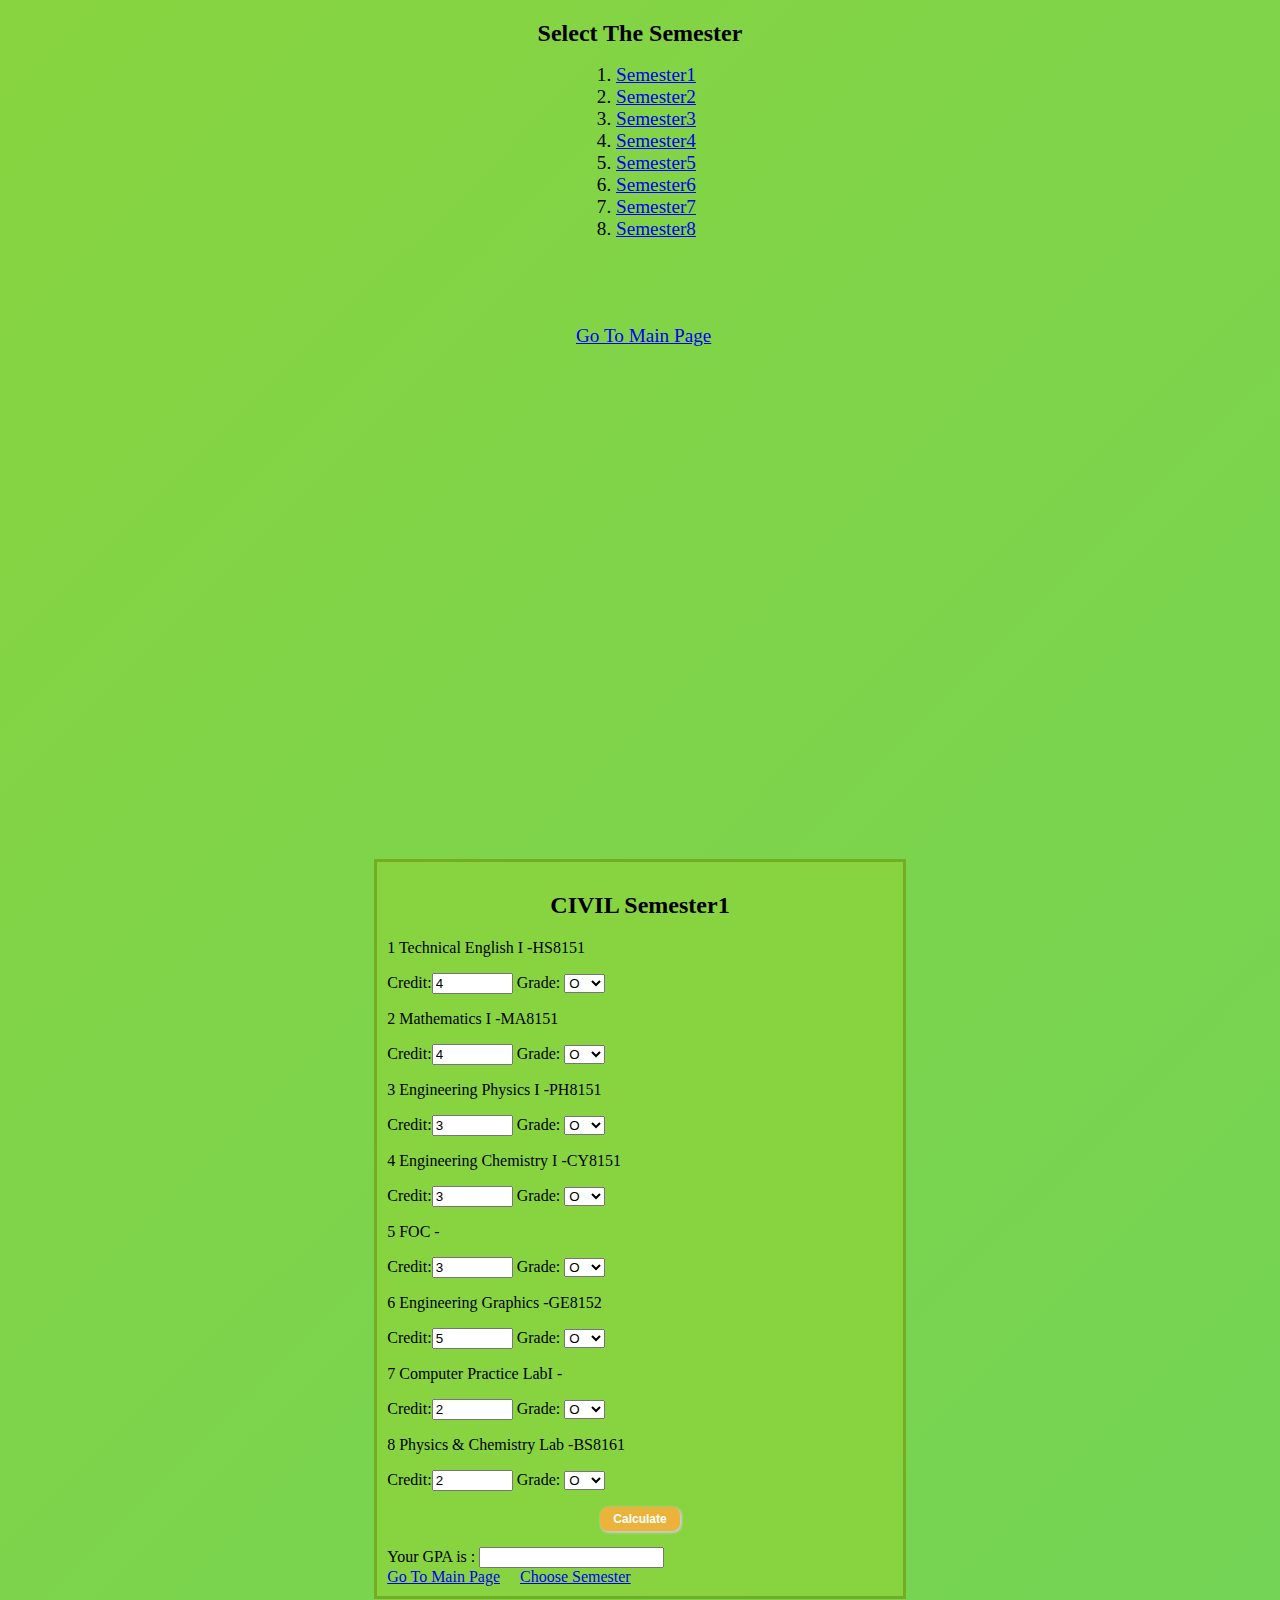
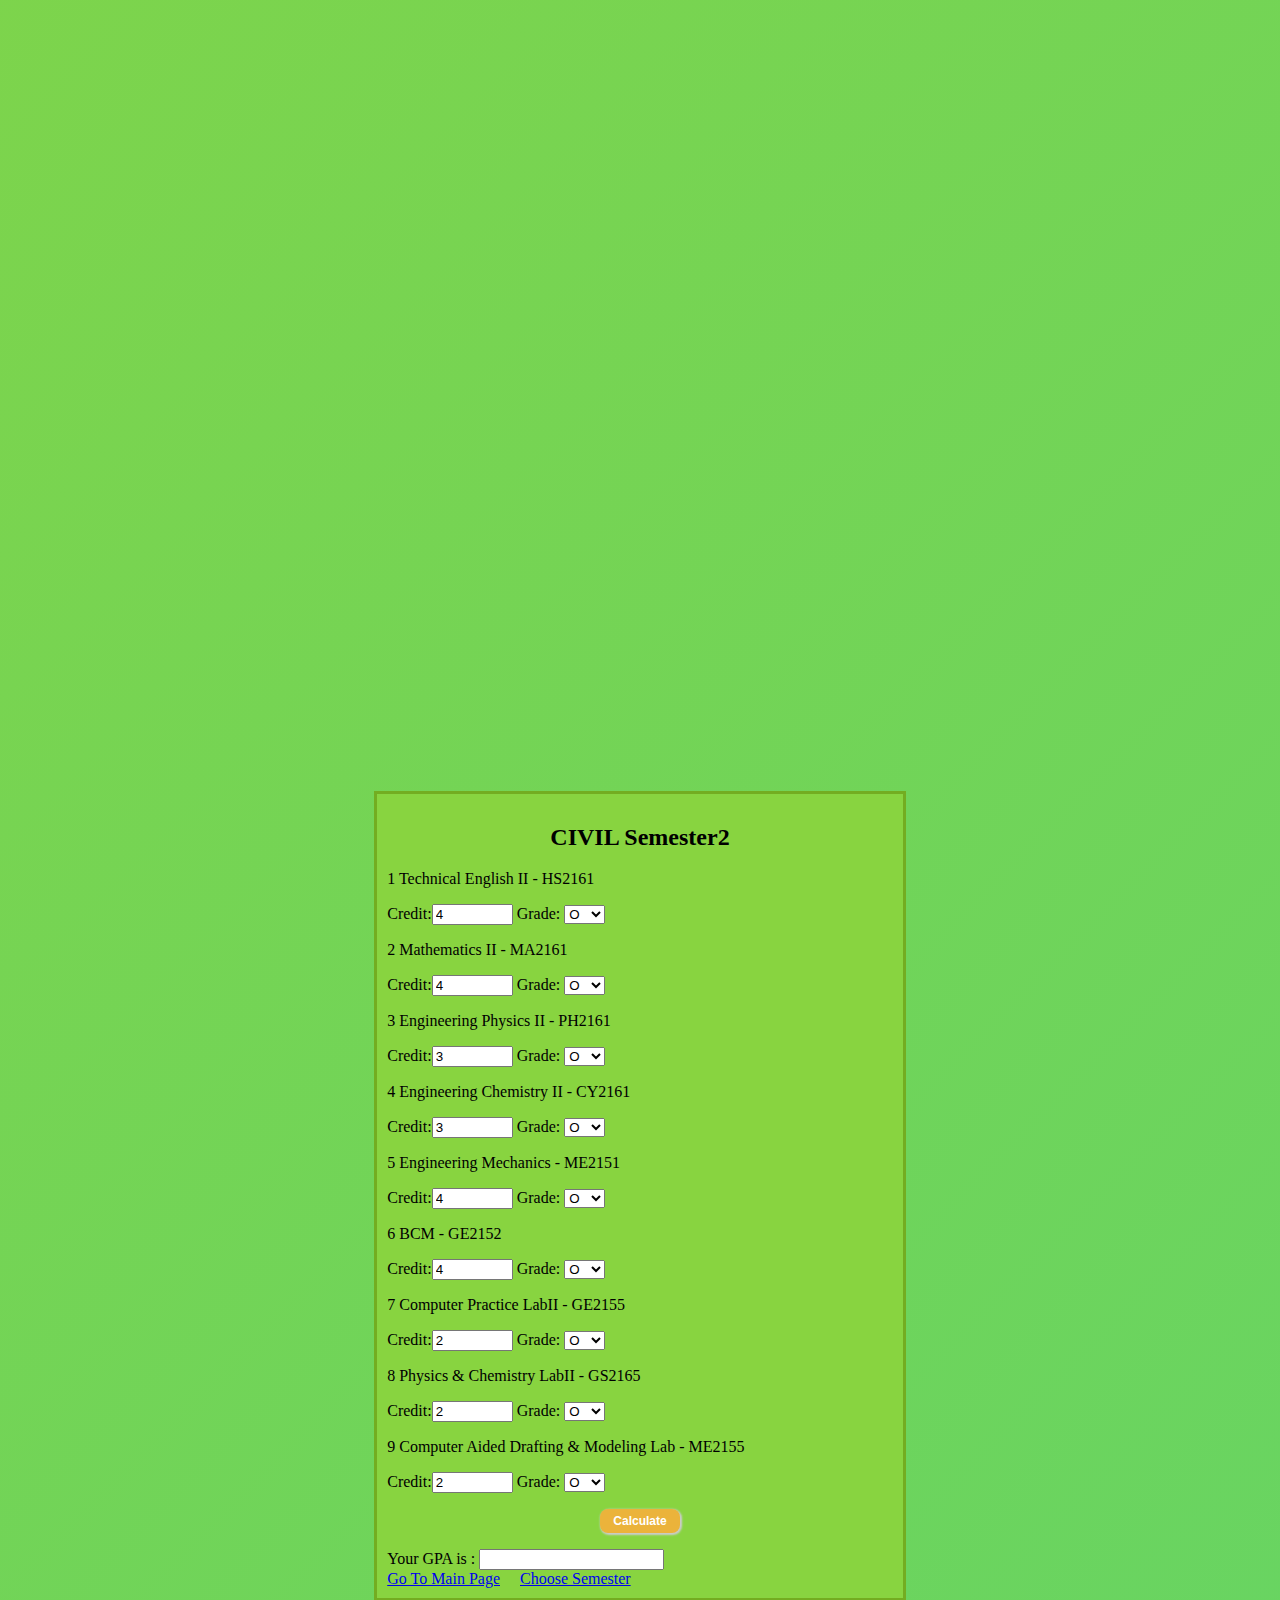
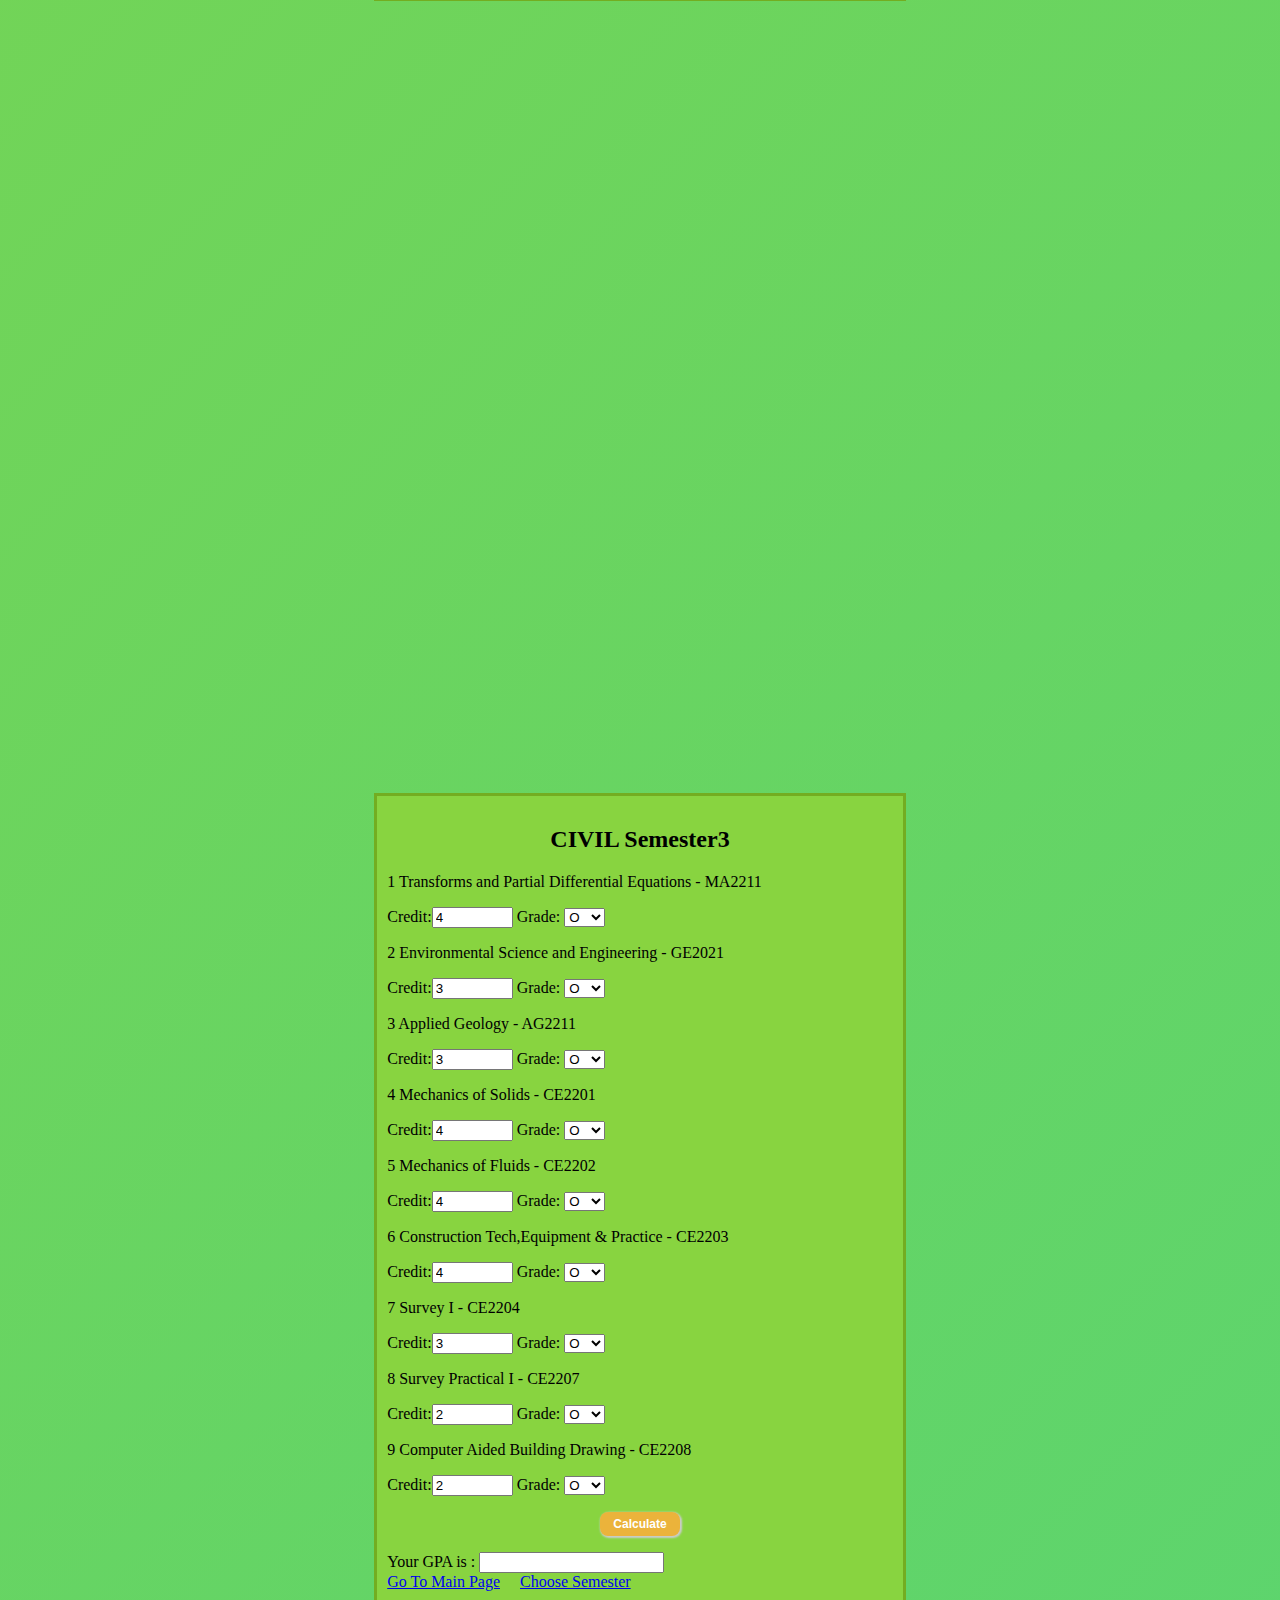
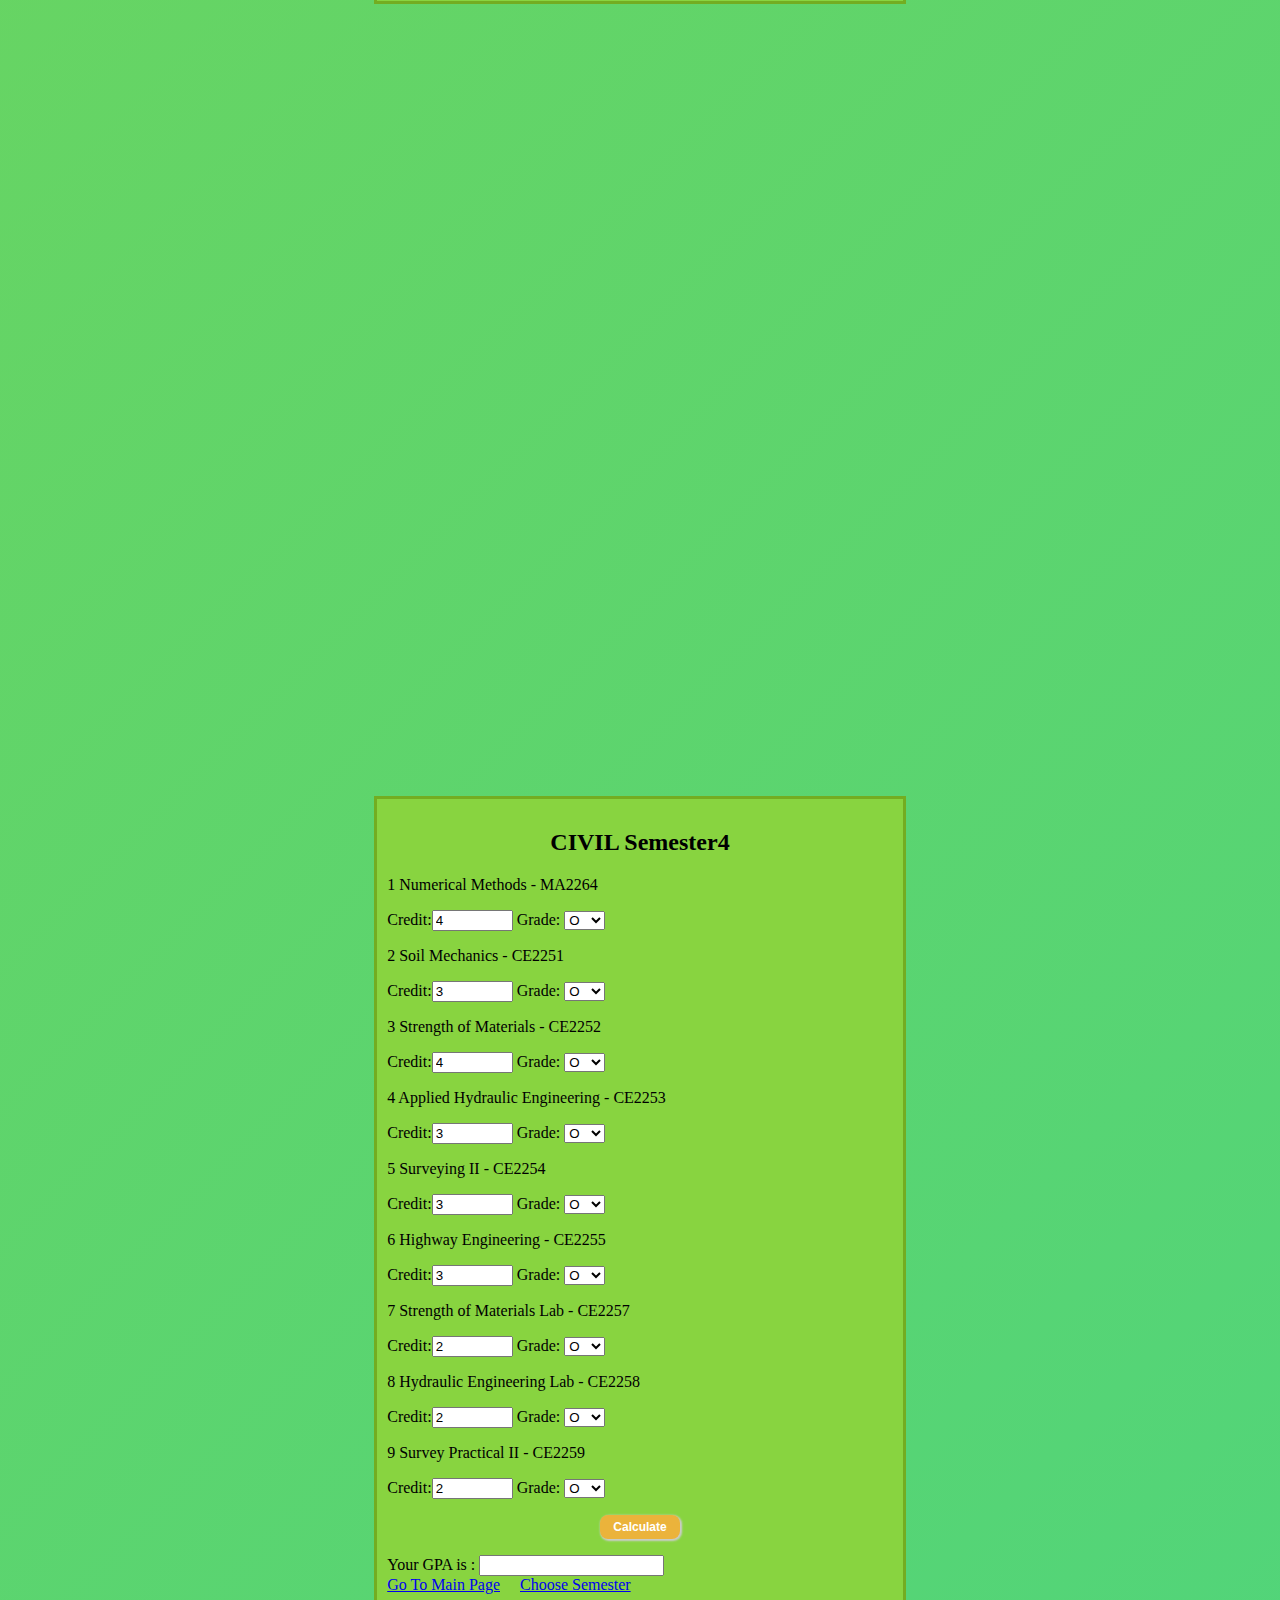
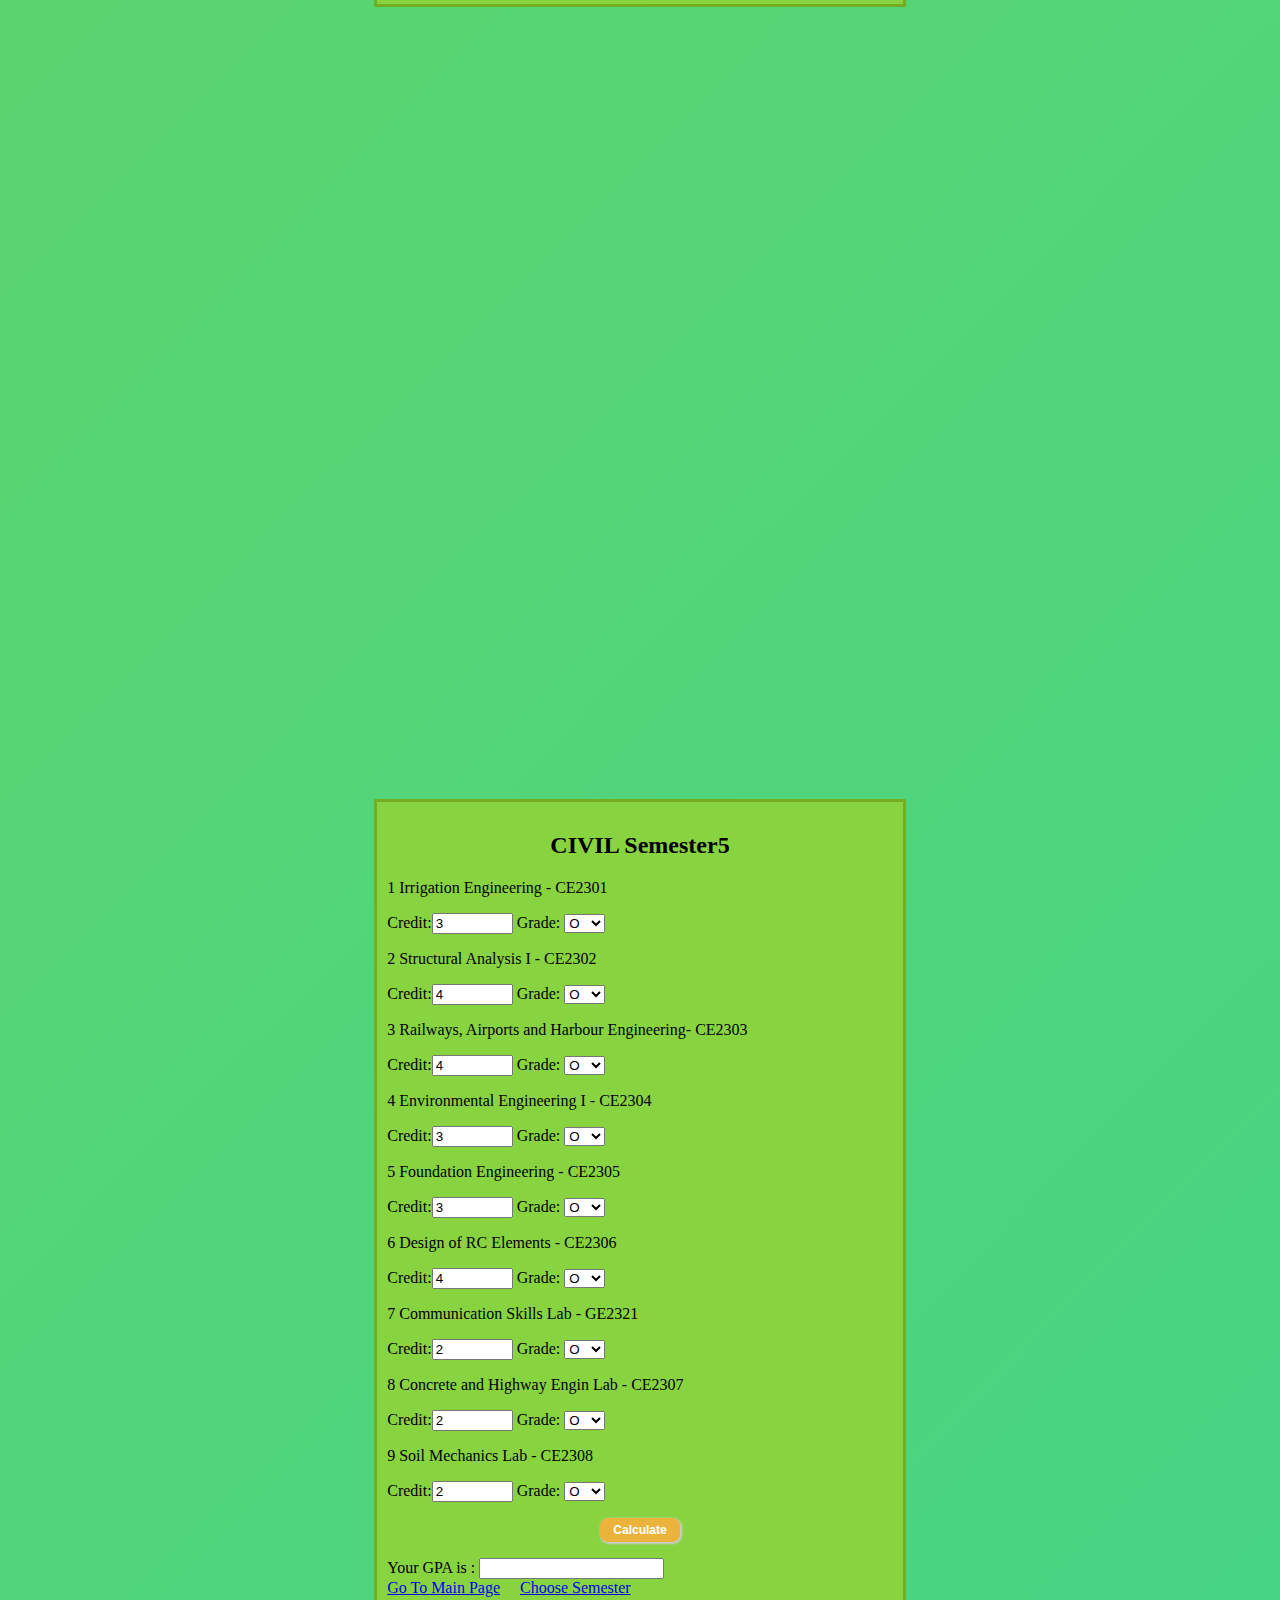
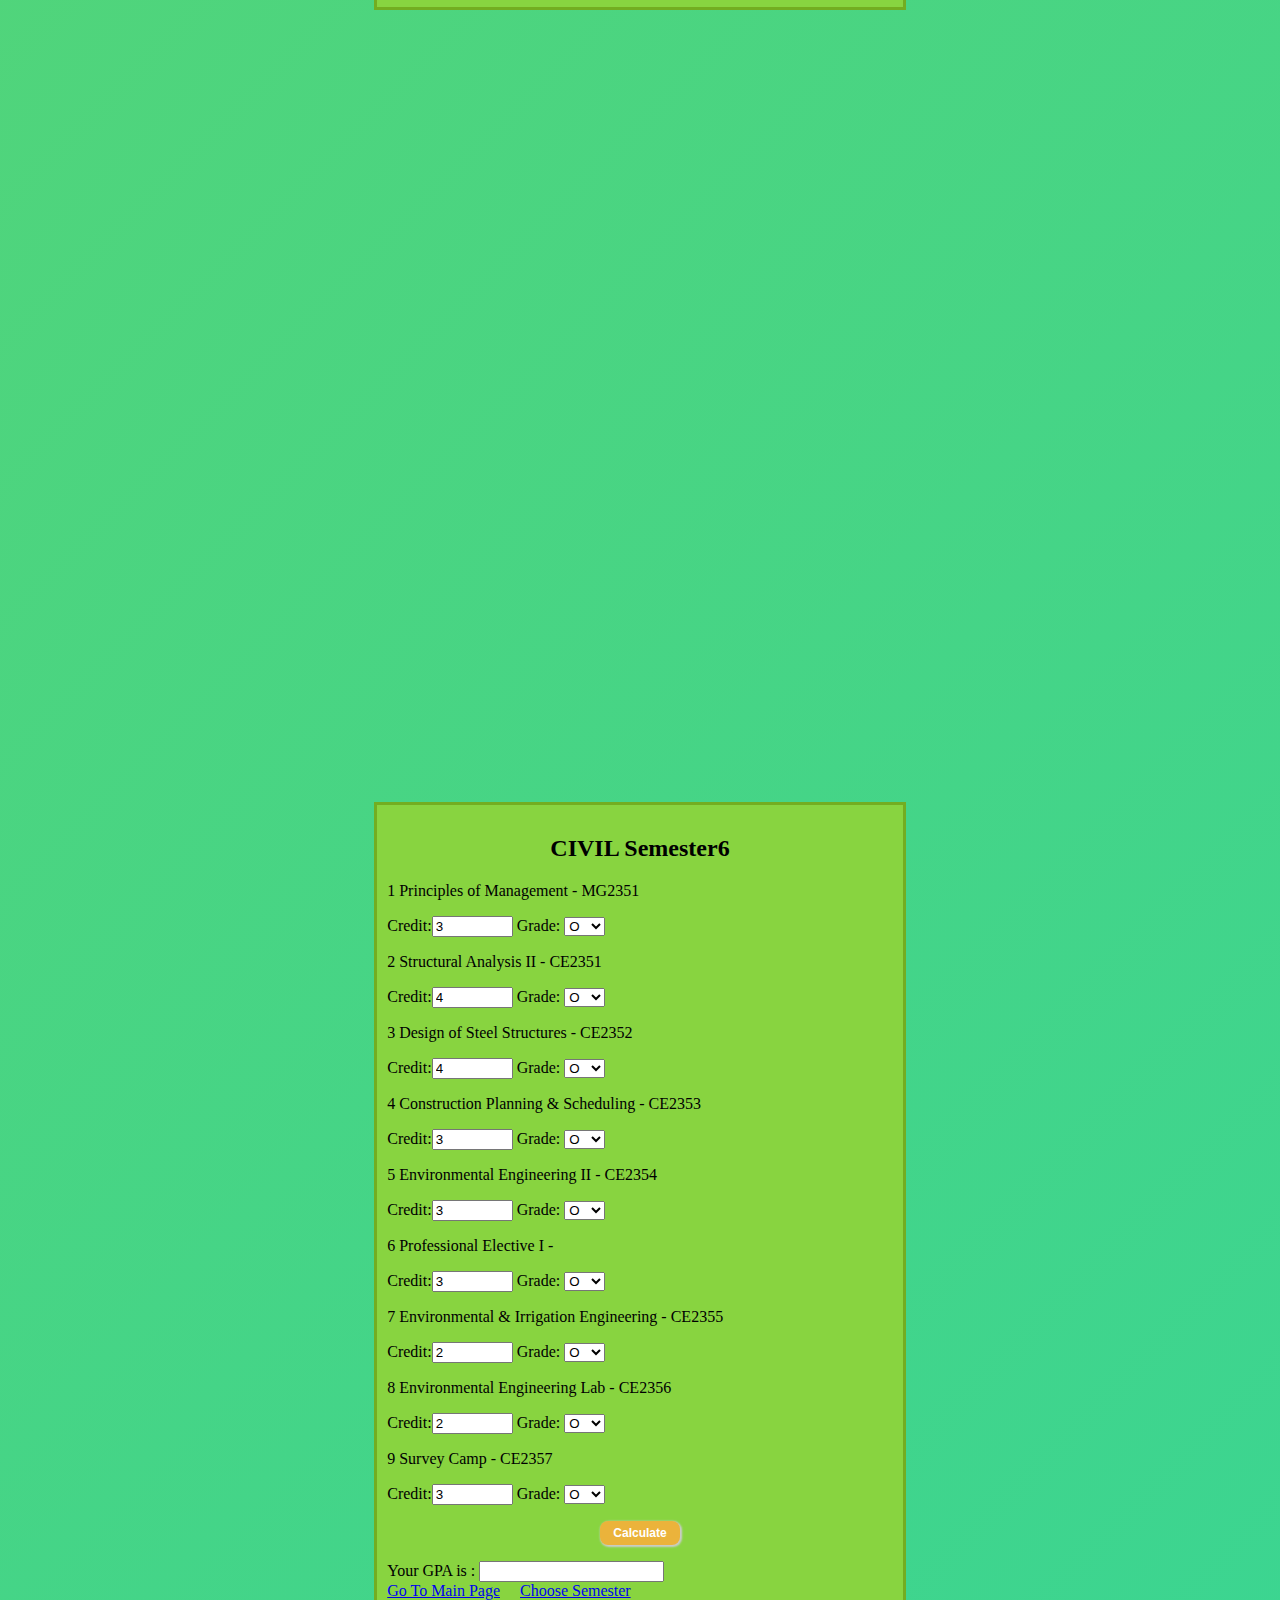
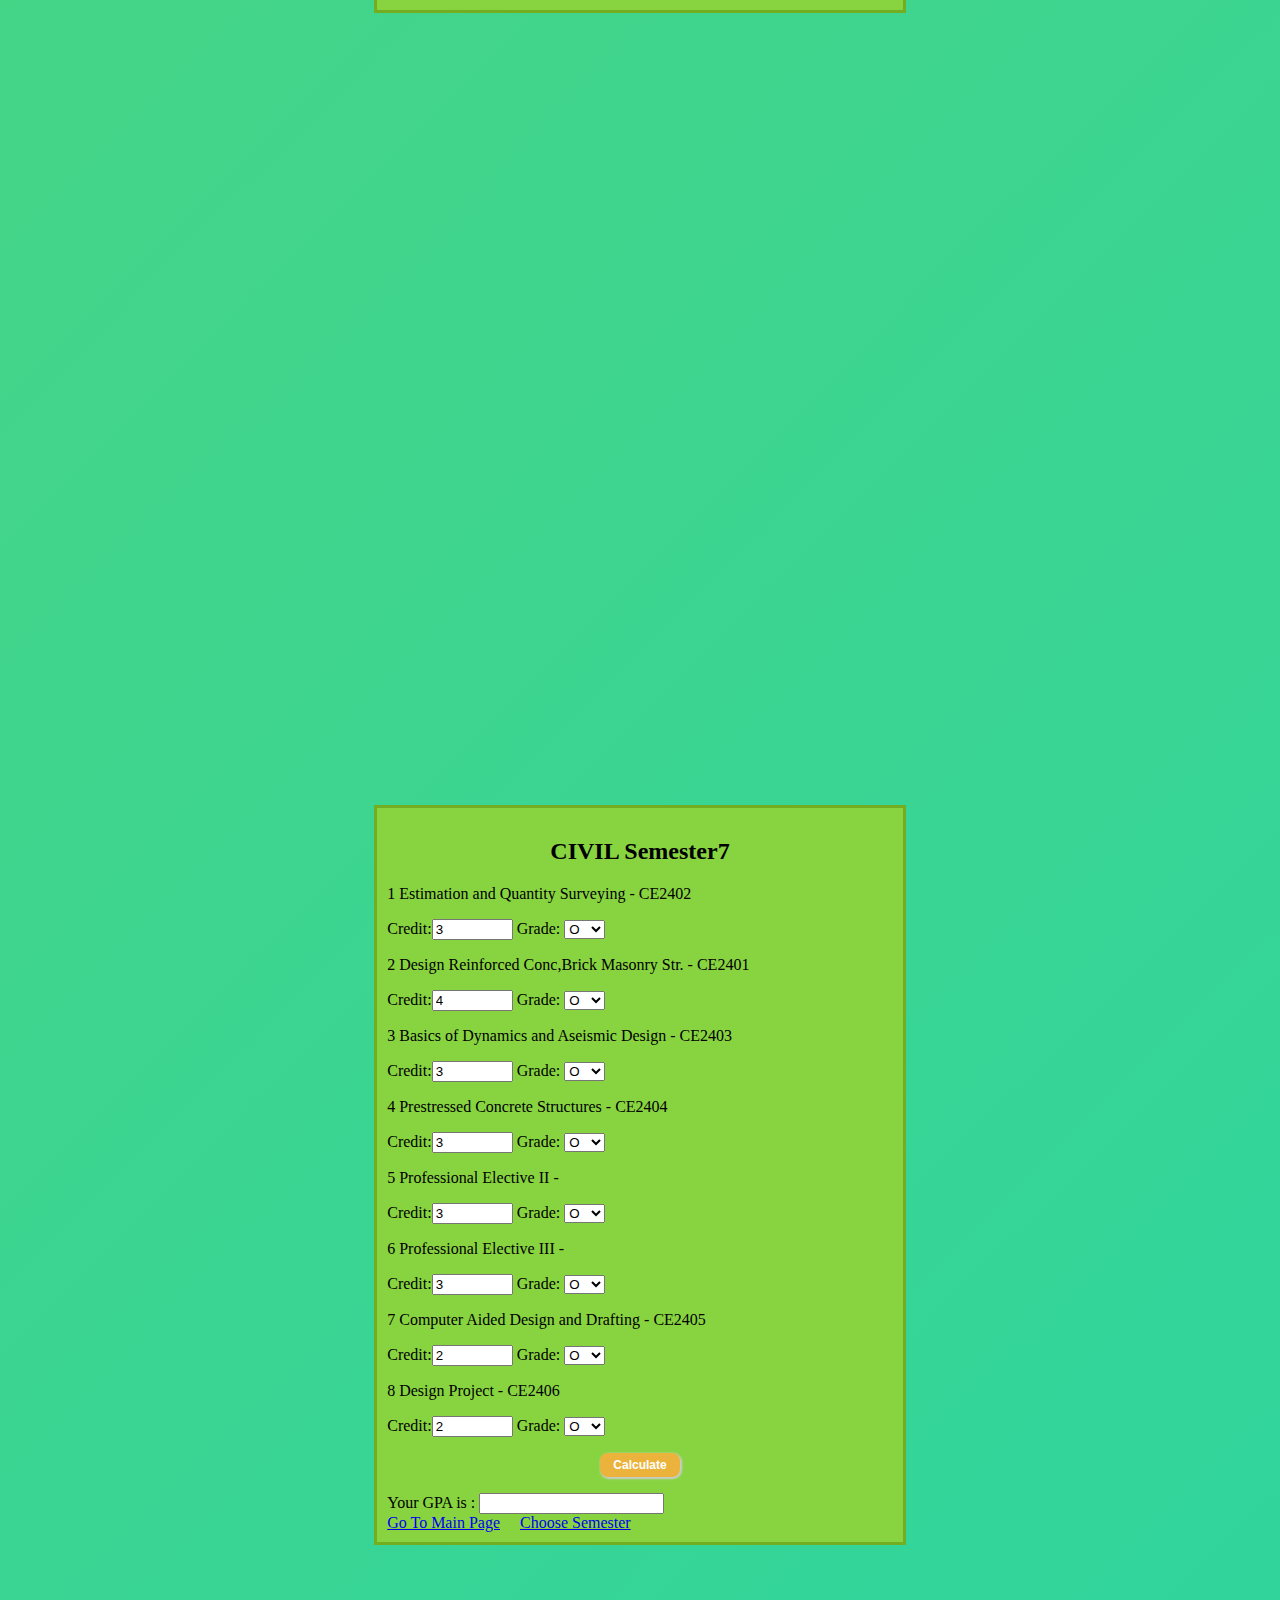
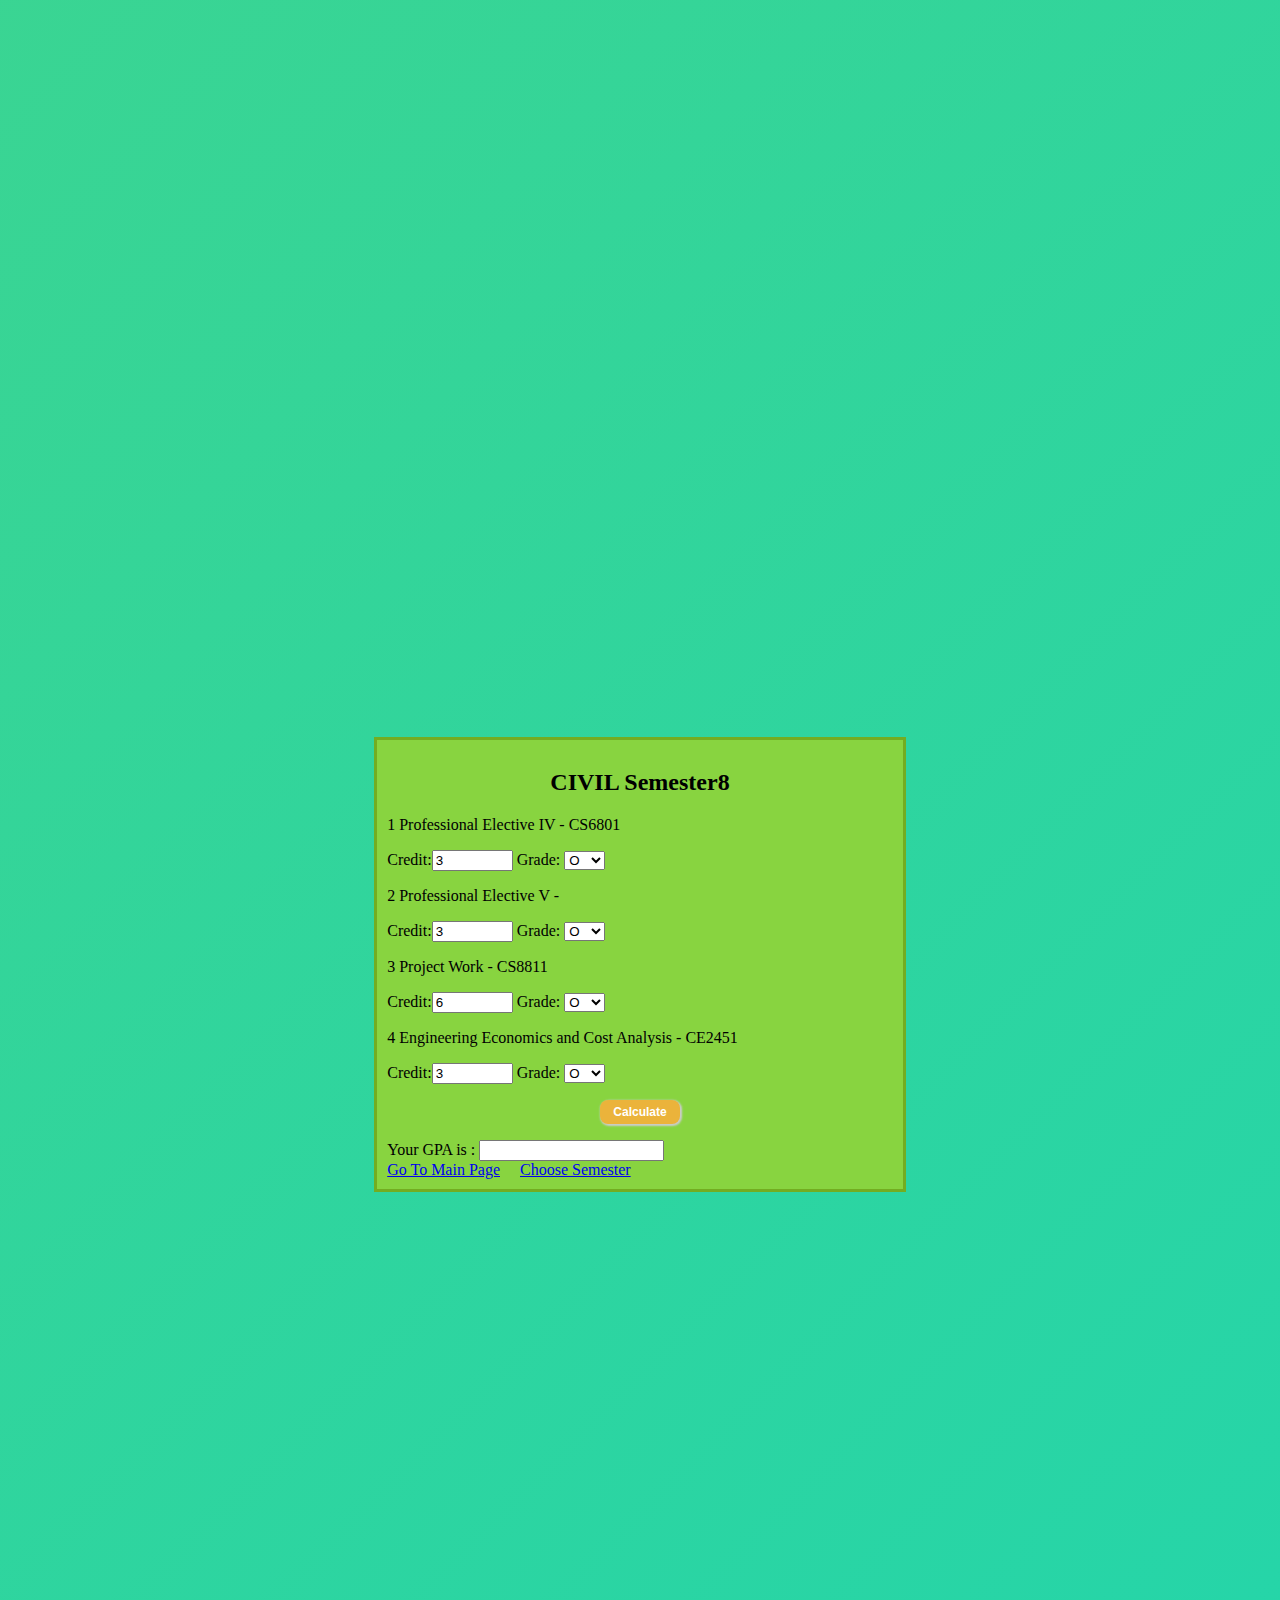
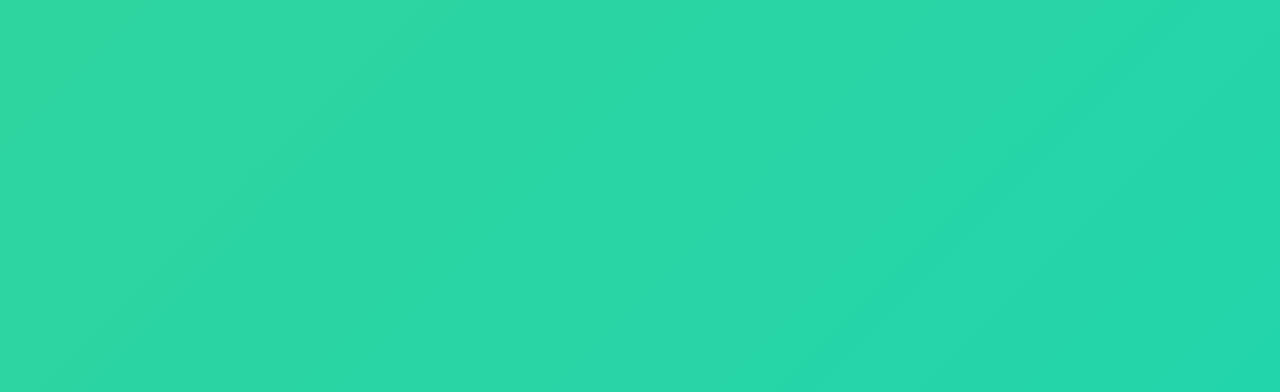
<file: civil.html>
<!DOCTYPE html>
<html>

<head>

    <title>CIVIL GPA</title>
    <link rel="apple-touch-icon" sizes="180x180" href="favicon\apple-touch-icon.png">
    <link rel="icon" type="image/png" sizes="32x32" href="favicon\favicon-32x32.png">
    <link rel="icon" type="image/png" sizes="16x16" href="favicon\favicon-16x16.png">
    <link rel="manifest" href="favicon\site.webmanifest">
    <link rel="mask-icon" href="favicon\safari-pinned-tab.svg" color="#5bbad5">
    <meta name="msapplication-TileColor" content="#da532c">
    <meta name="theme-color" content="#ffffff">
    <meta charset="UTF-8">
    <meta name="viewport" content="width=device-width, initial-scale=1.0">
    <link rel="stylesheet" type="text/css" href="mystyle.css">
</head>

<body>
    <a name="top"></a>
    <h2 class="h2">Select The Semester</h2>
    <div class="num">

        <ol>
            <li><a href=" #Sem1 ">Semester1</a></li>
            <li><a href="#Sem2 ">Semester2</a></li>
            <li><a href="#Sem3 ">Semester3</a></li>
            <li><a href="#Sem4">Semester4</a></li>
            <li><a href="#Sem5 ">Semester5</a></li>
            <li><a href="#Sem6 ">Semester6</a></li>
            <li><a href="#Sem7">Semester7</a></li>
            <li><a href="#Sem8 ">Semester8</a></li>

        </ol><br><br><br>
        <a id="link" href="index.html">Go To Main Page</a>
    </div>
    <br><br><br><br><br><br><br><br><br><br><br><br><br><br><br><br><br><br><br><br><br><br><br><br><br><br><br><br><br><br><br><br><br><br><br><br><br><br><br><br><br><br><br><br>
    <a name="Sem1"></a>
    <div class="num1" id="Sem1" name="Sem1">

        <h2 style="text-align: center;">CIVIL Semester1</h2>


        <form action="result/" method="post">
            <p>
                <heading><span class="subjectname">1 Technical English I -<span class='subjectcode'>HS8151 
                        </span></span>
                </heading>
            </p>
            Credit:<input size="7" type="text" id="c1" class="input" value="4" required="required" /> Grade: <select id="grade1">
                <option value="10">O</option>
                <option value="9">A+</option>
                <option value="8">A</option>
                <option value="7">B+</option>
                <option value="6">B</option>
                <option value="0">RA</option>
                <option value="0">SA</option>
                <option value="0">W</option>
                <option value="0">AB</option>


            </select> <br>
            <p>
                <heading><span class="subjectname">2 Mathematics I -<span class='subjectcode'>MA8151  </span></span>
                </heading>
            </p>
            Credit:<input size="7" type="text" id="c2" class="input" value="4" required="required" /> Grade: <select id="grade2">
                <option value="10">O</option>
                <option value="9">A+</option>
                <option value="8">A</option>
                <option value="7">B+</option>
                <option value="6">B</option>
                <option value="0">RA</option>
                <option value="0">SA</option>
                <option value="0">W</option>
                <option value="0">AB</option>


            </select> <br>
            <p>
                <heading><span class="subjectname">3 Engineering Physics I -<span class='subjectcode'>PH8151 
                        </span></span>
                </heading>
            </p>
            Credit:<input size="7" type="text" id="c3" class="input" value="3" required="required" /> Grade: <select id="grade3">
                <option value="10">O</option>
                <option value="9">A+</option>
                <option value="8">A</option>
                <option value="7">B+</option>
                <option value="6">B</option>
                <option value="0">RA</option>
                <option value="0">SA</option>
                <option value="0">W</option>
                <option value="0">AB</option>


            </select> <br>
            <p>
                <heading><span class="subjectname">4 Engineering Chemistry I -<span class='subjectcode'>CY8151 
                        </span></span>
                </heading>
            </p>
            Credit:<input size="7" type="text" id="c4" class="input" value="3" required="required" /> Grade: <select id="grade4">
                <option value="10">O</option>
                <option value="9">A+</option>
                <option value="8">A</option>
                <option value="7">B+</option>
                <option value="6">B</option>
                <option value="0">RA</option>
                <option value="0">SA</option>
                <option value="0">W</option>
                <option value="0">AB</option>


            </select> <br>
            <p>
                <heading><span class="subjectname">5 FOC -<span
                            class='subjectcode'> </span></span>
                </heading>
            </p>
            Credit:<input size="7" type="text" id="c5" class="input" value="3" required="required" /> Grade: <select id="grade5">
                <option value="10">O</option>
                <option value="9">A+</option>
                <option value="8">A</option>
                <option value="7">B+</option>
                <option value="6">B</option>
                <option value="0">RA</option>
                <option value="0">SA</option>
                <option value="0">W</option>
                <option value="0">AB</option>

            </select> <br>
            <p>
                <heading><span class="subjectname">6 Engineering Graphics -<span class='subjectcode'>GE8152 
                        </span></span>
                </heading>
            </p>
            Credit:<input size="7" type="text" id="c6" class="input" value="5" required="required" /> Grade: <select id="grade6">
                <option value="10">O</option>
                <option value="9">A+</option>
                <option value="8">A</option>
                <option value="7">B+</option>
                <option value="6">B</option>
                <option value="0">RA</option>
                <option value="0">SA</option>
                <option value="0">W</option>
                <option value="0">AB</option>

            </select> <br>
            <p>
                <heading><span class="subjectname">7 Computer Practice LabI -<span
                            class='subjectcode'> </span></span>
                </heading>
            </p>
            Credit:<input size="7" type="text" id="c7" class="input" value="2" required="required" /> Grade: <select id="grade7">
                <option value="10">O</option>
                <option value="9">A+</option>
                <option value="8">A</option>
                <option value="7">B+</option>
                <option value="6">B</option>
                <option value="0">RA</option>
                <option value="0">SA</option>
                <option value="0">W</option>
                <option value="0">AB</option>

            </select> <br>
            <p>
                <heading><span class="subjectname">8 Physics & Chemistry Lab -<span class='subjectcode'>BS8161 
                        </span></span>
                </heading>
            </p>
            Credit:<input size="7" type="text" id="c8" class="input" value="2" required="required" /> Grade: <select id="grade8">
                <option value="10">O</option>
                <option value="9">A+</option>
                <option value="8">A</option>
                <option value="7">B+</option>
                <option value="6">B</option>
                <option value="0">RA</option>
                <option value="0">SA</option>
                <option value="0">W</option>
                <option value="0">AB</option>


            </select> <br>
            <p style="text-align: center;"><input type="button" id="result" class="button1" value="Calculate" onclick="getselop()"></p>
            <P id="z1"></P>
            Your GPA is :
            <input type="text" id="gpa" name="result" value=""><br>
            <a href="index.html">Go To Main Page</a> &nbsp; &nbsp;&nbsp;<a href="#top ">Choose Semester</a>
            </li>
    </div>
    <br><br><br><br><br><br><br><br><br><br><br><br><br><br><br><br><br><br><br><br><br><br><br><br><br><br><br><br><br><br><br><br><br><br><br><br><br><br><br><br><br><br><br><br>
    <a name="Sem2"></a>
    <div class="num2" id="Sem2" name="Sem2">
        <h2 style="text-align: center;">CIVIL Semester2</h2>

        <form action="result/" method="post">
            <p>
                <heading><span class="subjectname">1 Technical English II -<span class="subjectcode"> HS2161 </span></span>
                </heading>
            </p>
            Credit:<input size="7" type="text" id="d1" class="input" value="4" required="required"> Grade: <select id="grad1">
                <option value="10">O</option>
                <option value="9">A+</option>
                <option value="8">A</option>
                <option value="7">B+</option>
                <option value="6">B</option>
                <option value="0">RA</option>
                <option value="0">SA</option>
                <option value="0">W</option>
                <option value="0">AB</option>

            </select> <br>
            <p>
                <heading><span class="subjectname">2 Mathematics II -<span class="subjectcode"> MA2161 </span></span>
                </heading>
            </p>
            Credit:<input size="7" type="text" id="d2" class="input" value="4" required="required"> Grade: <select id="grad2">
                <option value="10">O</option>
                <option value="9">A+</option>
                <option value="8">A</option>
                <option value="7">B+</option>
                <option value="6">B</option>
                <option value="0">RA</option>
                <option value="0">SA</option>
                <option value="0">W</option>
                <option value="0">AB</option>

            </select> <br>
            <p>
                <heading><span class="subjectname">3 Engineering Physics II -<span class="subjectcode"> PH2161
                        </span></span>
                </heading>
            </p>
            Credit:<input size="7" type="text" id="d3" class="input" value="3" required="required"> Grade: <select id="grad3">
                <option value="10">O</option>
                <option value="9">A+</option>
                <option value="8">A</option>
                <option value="7">B+</option>
                <option value="6">B</option>
                <option value="0">RA</option>
                <option value="0">SA</option>
                <option value="0">W</option>
                <option value="0">AB</option>

            </select> <br>
            <p>
                <heading><span class="subjectname">4 Engineering Chemistry II -<span class="subjectcode">
                    CY2161 </span></span>
                </heading>
            </p>
            Credit:<input size="7" type="text" id="d4" class="input" value="3" required="required"> Grade: <select id="grad4">
                <option value="10">O</option>
                <option value="9">A+</option>
                <option value="8">A</option>
                <option value="7">B+</option>
                <option value="6">B</option>
                <option value="0">RA</option>
                <option value="0">SA</option>
                <option value="0">W</option>
                <option value="0">AB</option>

            </select> <br>
            <p>
                <heading><span class="subjectname">5 Engineering Mechanics -<span class="subjectcode">
                    ME2151 </span></span>
                </heading>
            </p>
            Credit:<input size="7" type="text" id="d5" class="input" value="4" required="required"> Grade: <select id="grad5">
                <option value="10">O</option>
                <option value="9">A+</option>
                <option value="8">A</option>
                <option value="7">B+</option>
                <option value="6">B</option>
                <option value="0">RA</option>
                <option value="0">SA</option>
                <option value="0">W</option>
                <option value="0">AB</option>

            </select> <br>
            <p>
                <heading><span class="subjectname">6 BCM -<span class="subjectcode"> GE2152 </span></span>
                </heading>
            </p>
            Credit:<input size="7" type="text" id="d6" class="input" value="4" required="required"> Grade: <select id="grad6">
                <option value="10">O</option>
                <option value="9">A+</option>
                <option value="8">A</option>
                <option value="7">B+</option>
                <option value="6">B</option>
                <option value="0">RA</option>
                <option value="0">SA</option>
                <option value="0">W</option>
                <option value="0">AB</option>

            </select> <br>
            <p>
                <heading><span class="subjectname">7 Computer Practice LabII -<span class="subjectcode"> GE2155 </span></span>
                </heading>
            </p>
            Credit:<input size="7" type="text" id="d7" class="input" value="2" required="required"> Grade: <select id="grad7">
                <option value="10">O</option>
                <option value="9">A+</option>
                <option value="8">A</option>
                <option value="7">B+</option>
                <option value="6">B</option>
                <option value="0">RA</option>
                <option value="0">SA</option>
                <option value="0">W</option>
                <option value="0">AB</option>

            </select> <br>
            <p>
                <heading><span class="subjectname">8 Physics &amp; Chemistry LabII -<span class="subjectcode"> GS2165
                        </span></span>
                </heading>
            </p>
            Credit:<input size="7" type="text" id="d8" class="input" value="2" required="required"> Grade: <select id="grad8">
                <option value="10">O</option>
                <option value="9">A+</option>
                <option value="8">A</option>
                <option value="7">B+</option>
                <option value="6">B</option>
                <option value="0">RA</option>
                <option value="0">SA</option>
                <option value="0">W</option>
                <option value="0">AB</option>
            </select> <br>
            <p>
                <heading><span class="subjectname">9 Computer Aided Drafting &amp; Modeling Lab -<span class="subjectcode"> ME2155
                        </span></span>
                </heading>
            </p>
            Credit:<input size="7" type="text" id="d9" class="input" value="2" required="required"> Grade: <select id="grad9">
                <option value="10">O</option>
                <option value="9">A+</option>
                <option value="8">A</option>
                <option value="7">B+</option>
                <option value="6">B</option>
                <option value="0">RA</option>
                <option value="0">SA</option>
                <option value="0">W</option>
                <option value="0">AB</option>
            </select> <br>
            <p style="text-align: center;"><input type="button" id="result" class="button1" value="Calculate" onclick="getselop2()"></p>
            <P id="z2"></P>
            Your GPA is :
            <input type="text" id="gpa1" name="result" value=""><br>
        </form>
        <a href="index.html">Go To Main Page</a> &nbsp; &nbsp;&nbsp;<a href="#top ">Choose Semester</a></li>
    </div>
    <br><br><br><br><br><br><br><br><br><br><br><br><br><br><br><br><br><br><br><br><br><br><br><br><br><br><br><br><br><br><br><br><br><br><br><br><br><br><br><br><br><br><br><br>
    <a name="Sem3"></a>
    <div class="num3" id="Sem3" name="Sem3">

        <h2 style="text-align: center;">CIVIL Semester3</h2>



        <form action="result/" method="post">
            <p>
                <heading><span class="subjectname">1 Transforms and Partial Differential Equations -<span class="subjectcode"> MA2211
                        </span></span>
                </heading>
            </p>
            Credit:<input size="7" type="text" id="e1" class="input" value="4" required="required"> Grade: <select id="gra1">
                <option value="10">O</option>
                <option value="9">A+</option>
                <option value="8">A</option>
                <option value="7">B+</option>
                <option value="6">B</option>
                <option value="0">RA</option>
                <option value="0">SA</option>
                <option value="0">W</option>
                <option value="0">AB</option>
            </select> <br>


            <p>
                <heading><span class="subjectname">2 Environmental Science and Engineering -<span class="subjectcode">
                    GE2021 </span></span>
                </heading>
            </p>
            Credit:<input size="7" type="text" id="e2" class="input" value="3" required="required"> Grade: <select id="gra2">
                <option value="10">O</option>
                <option value="9">A+</option>
                <option value="8">A</option>
                <option value="7">B+</option>
                <option value="6">B</option>
                <option value="0">RA</option>
                <option value="0">SA</option>
                <option value="0">W</option>
                <option value="0">AB</option>
            </select> <br>


            <p>
                <heading><span class="subjectname">3 Applied Geology -<span class="subjectcode"> AG2211 </span></span>
                </heading>
            </p>
            Credit:<input size="7" type="text" id="e3" class="input" value="3" required="required"> Grade: <select id="gra3">
                <option value="10">O</option>
                <option value="9">A+</option>
                <option value="8">A</option>
                <option value="7">B+</option>
                <option value="6">B</option>
                <option value="0">RA</option>
                <option value="0">SA</option>
                <option value="0">W</option>
                <option value="0">AB</option>
            </select> <br>


            <p>
                <heading><span class="subjectname">4 Mechanics of Solids -<span class="subjectcode"> CE2201
                        </span></span>
                </heading>
            </p>
            Credit:<input size="7" type="text" id="e4" class="input" value="4" required="required"> Grade: <select id="gra4">
                <option value="10">O</option>
                <option value="9">A+</option>
                <option value="8">A</option>
                <option value="7">B+</option>
                <option value="6">B</option>
                <option value="0">RA</option>
                <option value="0">SA</option>
                <option value="0">W</option>
                <option value="0">AB</option>
            </select> <br>


            <p>
                <heading><span class="subjectname">5 Mechanics of Fluids -<span class="subjectcode"> CE2202
                        </span></span>
                </heading>
            </p>
            Credit:<input size="7" type="text" id="e5" class="input" value="4" required="required"> Grade: <select id="gra5">
                <option value="10">O</option>
                <option value="9">A+</option>
                <option value="8">A</option>
                <option value="7">B+</option>
                <option value="6">B</option>
                <option value="0">RA</option>
                <option value="0">SA</option>
                <option value="0">W</option>
                <option value="0">AB</option>
            </select> <br>
            <p>
                <heading><span class="subjectname">6 Construction Tech,Equipment &amp; Practice -<span class="subjectcode"> CE2203
                        </span></span>
                </heading>
            </p>
            Credit:<input size="7" type="text" id="e6" class="input" value="4" required="required"> Grade: <select id="gra6">
                <option value="10">O</option>
                <option value="9">A+</option>
                <option value="8">A</option>
                <option value="7">B+</option>
                <option value="6">B</option>
                <option value="0">RA</option>
                <option value="0">SA</option>
                <option value="0">W</option>
                <option value="0">AB</option>
            </select> <br>
            <p>
                <heading><span class="subjectname">7 Survey I -<span class="subjectcode"> CE2204
                        </span></span>
                </heading>
            </p>
            Credit:<input size="7" type="text" id="e7" class="input" value="3" required="required"> Grade: <select id="gra7">
                <option value="10">O</option>
                <option value="9">A+</option>
                <option value="8">A</option>
                <option value="7">B+</option>
                <option value="6">B</option>
                <option value="0">RA</option>
                <option value="0">SA</option>
                <option value="0">W</option>
                <option value="0">AB</option>
            </select> <br>
            <p>
                <heading><span class="subjectname">8 Survey Practical I -<span class="subjectcode"> CE2207
                        </span></span>
                </heading>
            </p>
            Credit:<input size="7" type="text" id="e8" class="input" value="2" required="required"> Grade: <select id="gra8">
                <option value="10">O</option>
                <option value="9">A+</option>
                <option value="8">A</option>
                <option value="7">B+</option>
                <option value="6">B</option>
                <option value="0">RA</option>
                <option value="0">SA</option>
                <option value="0">W</option>
                <option value="0">AB</option>
            </select> <br>
            <p>
                <heading><span class="subjectname">9 Computer Aided Building Drawing -<span
                            class="subjectcode"> CE2208 </span></span>
                </heading>
            </p>
            Credit:<input size="7" type="text" id="e9" class="input" value="2" required="required"> Grade: <select id="gra9">
                <option value="10">O</option>
                <option value="9">A+</option>
                <option value="8">A</option>
                <option value="7">B+</option>
                <option value="6">B</option>
                <option value="0">RA</option>
                <option value="0">SA</option>
                <option value="0">W</option>
                <option value="0">AB</option>
            </select> <br>
            <p style="text-align: center;"><input type="button" id="result" class="button1" value="Calculate" onclick="getselop3()"></p>
            <P id="z3"></P>
            Your GPA is :
            <input type="text" id="gpa2" name="result" value=""><br>
            <a href="index.html">Go To Main Page</a> &nbsp; &nbsp;&nbsp;<a href="#top ">Choose Semester</a>
            </li>
    </div>
    <br><br><br><br><br><br><br><br><br><br><br><br><br><br><br><br><br><br><br><br><br><br><br><br><br><br><br><br><br><br><br><br><br><br><br><br><br><br><br><br><br><br><br><br>
    <a name="Sem4"></a>
    <div class="num4" id="Sem4" name="Sem4">

        <h2 style="text-align: center;">CIVIL Semester4</h2>


        <form action="result/" method="post">
            <p>
                <heading><span class="subjectname">1 Numerical Methods -<span class="subjectcode">
                    MA2264 </span></span>
                </heading>
            </p>
            Credit:<input size="7" type="text" id="f1" class="input" value="4" required="required"> Grade: <select id="gr1">
                <option value="10">O</option>
                <option value="9">A+</option>
                <option value="8">A</option>
                <option value="7">B+</option>
                <option value="6">B</option>
                <option value="0">RA</option>
                <option value="0">SA</option>
                <option value="0">W</option>
                <option value="0">AB</option>

            </select> <br>
            <p>
                <heading><span class="subjectname">2 Soil Mechanics -<span class="subjectcode"> CE2251
                        </span></span>
                </heading>
            </p>
            Credit:<input size="7" type="text" id="f2" class="input" value="3" required="required"> Grade: <select id="gr2">
                <option value="10">O</option>
                <option value="9">A+</option>
                <option value="8">A</option>
                <option value="7">B+</option>
                <option value="6">B</option>
                <option value="0">RA</option>
                <option value="0">SA</option>
                <option value="0">W</option>
                <option value="0">AB</option>

            </select> <br>
            <p>
                <heading><span class="subjectname">3 Strength of Materials -<span class="subjectcode"> CE2252
                        </span></span>
                </heading>
            </p>
            Credit:<input size="7" type="text" id="f3" class="input" value="4" required="required"> Grade: <select id="gr3">
                <option value="10">O</option>
                <option value="9">A+</option>
                <option value="8">A</option>
                <option value="7">B+</option>
                <option value="6">B</option>
                <option value="0">RA</option>
                <option value="0">SA</option>
                <option value="0">W</option>
                <option value="0">AB</option>

            </select> <br>
            <p>
                <heading><span class="subjectname">4 Applied Hydraulic Engineering -<span class="subjectcode">
                    CE2253 </span></span>
                </heading>
            </p>
            Credit:<input size="7" type="text" id="f4" class="input" value="3" required="required"> Grade: <select id="gr4">
                <option value="10">O</option>
                <option value="9">A+</option>
                <option value="8">A</option>
                <option value="7">B+</option>
                <option value="6">B</option>
                <option value="0">RA</option>
                <option value="0">SA</option>
                <option value="0">W</option>
                <option value="0">AB</option>

            </select> <br>
            <p>
                <heading><span class="subjectname">5 Surveying II -<span class="subjectcode"> CE2254 </span></span>
                </heading>
            </p>
            Credit:<input size="7" type="text" id="f5" class="input" value="3" required="required"> Grade: <select id="gr5">
                <option value="10">O</option>
                <option value="9">A+</option>
                <option value="8">A</option>
                <option value="7">B+</option>
                <option value="6">B</option>
                <option value="0">RA</option>
                <option value="0">SA</option>
                <option value="0">W</option>
                <option value="0">AB</option>

            </select> <br>
            <p>
                <heading><span class="subjectname">6 Highway Engineering -<span class="subjectcode"> CE2255
                        </span></span>
                </heading>
            </p>
            Credit:<input size="7" type="text" id="f6" class="input" value="3" required="required"> Grade: <select id="gr6">
                <option value="10">O</option>
                <option value="9">A+</option>
                <option value="8">A</option>
                <option value="7">B+</option>
                <option value="6">B</option>
                <option value="0">RA</option>
                <option value="0">SA</option>
                <option value="0">W</option>
                <option value="0">AB</option>

            </select> <br>
            <p>
                <heading><span class="subjectname">7 Strength of Materials Lab -<span class="subjectcode"> CE2257
                        </span></span>
                </heading>
            </p>
            Credit:<input size="7" type="text" id="f7" class="input" value="2" required="required"> Grade: <select id="gr7">
                <option value="10">O</option>
                <option value="9">A+</option>
                <option value="8">A</option>
                <option value="7">B+</option>
                <option value="6">B</option>
                <option value="0">RA</option>
                <option value="0">SA</option>
                <option value="0">W</option>
                <option value="0">AB</option>

            </select> <br>
            <p>
                <heading><span class="subjectname">8 Hydraulic Engineering Lab -<span class="subjectcode"> CE2258
                        </span></span>
                </heading>
            </p>
            Credit:<input size="7" type="text" id="f8" class="input" value="2" required="required"> Grade: <select id="gr8">
                <option value="10">O</option>
                <option value="9">A+</option>
                <option value="8">A</option>
                <option value="7">B+</option>
                <option value="6">B</option>
                <option value="0">RA</option>
                <option value="0">SA</option>
                <option value="0">W</option>
                <option value="0">AB</option>

            </select> <br>
            <p>
                <heading><span class="subjectname">9 Survey Practical II -<span class="subjectcode"> CE2259
                        </span></span>
                </heading>
            </p>
            Credit:<input size="7" type="text" id="f9" class="input" value="2" required="required"> Grade: <select id="gr9">
                <option value="10">O</option>
                <option value="9">A+</option>
                <option value="8">A</option>
                <option value="7">B+</option>
                <option value="6">B</option>
                <option value="0">RA</option>
                <option value="0">SA</option>
                <option value="0">W</option>
                <option value="0">AB</option>
            </select> <br>
            <p style="text-align: center;"><input type="button" id="result" class="button1" value="Calculate" onclick="getselop4()"></p>
            <P id="z4"></P>
            Your GPA is :
            <input type="text" id="gpa3" name="result" value=""><br>
        </form>
        <a href="index.html">Go To Main Page</a> &nbsp; &nbsp;&nbsp;<a href="#top ">Choose Semester</a></li>
    </div>
    <br><br><br><br><br><br><br><br><br><br><br><br><br><br><br><br><br><br><br><br><br><br><br><br><br><br><br><br><br><br><br><br><br><br><br><br><br><br><br><br><br><br><br><br>
    <a name="Sem5"></a>
    <div class="num5" id="Sem5" name="Sem5">

        <h2 style="text-align: center;">CIVIL Semester5</h2>
        <form action="result/" method="post">
            <p>
                <heading><span class="subjectname">1 Irrigation Engineering -<span class="subjectcode"> CE2301
                        </span></span>
                </heading>
            </p>
            Credit:<input size="7" type="text" id="1a" class="input" value="3" required="required"> Grade: <select id="1b">
                <option value="10">O</option>
                <option value="9">A+</option>
                <option value="8">A</option>
                <option value="7">B+</option>
                <option value="6">B</option>
                <option value="0">RA</option>
                <option value="0">SA</option>
                <option value="0">W</option>
                <option value="0">AB</option>

            </select> <br>
            <p>
                <heading><span class="subjectname">2 Structural Analysis I -<span class="subjectcode"> CE2302 </span></span>
                </heading>
            </p>
            Credit:<input size="7" type="text" id="2a" class="input" value="4" required="required"> Grade: <select id="2b">
                <option value="10">O</option>
                <option value="9">A+</option>
                <option value="8">A</option>
                <option value="7">B+</option>
                <option value="6">B</option>
                <option value="0">RA</option>
                <option value="0">SA</option>
                <option value="0">W</option>
                <option value="0">AB</option>

            </select> <br>
            <p>
                <heading><span class="subjectname">3 Railways, Airports and Harbour Engineering-<span class="subjectcode">
                    CE2303 </span></span>
                </heading>
            </p>
            Credit:<input size="7" type="text" id="3a" class="input" value="4" required="required"> Grade: <select id="3b">
                <option value="10">O</option>
                <option value="9">A+</option>
                <option value="8">A</option>
                <option value="7">B+</option>
                <option value="6">B</option>
                <option value="0">RA</option>
                <option value="0">SA</option>
                <option value="0">W</option>
                <option value="0">AB</option>

            </select> <br>
            <p>
                <heading><span class="subjectname">4 Environmental Engineering I -<span class="subjectcode"> CE2304
                        </span></span>
                </heading>
            </p>
            Credit:<input size="7" type="text" id="4a" class="input" value="3" required="required"> Grade: <select id="4b">
                <option value="10">O</option>
                <option value="9">A+</option>
                <option value="8">A</option>
                <option value="7">B+</option>
                <option value="6">B</option>
                <option value="0">RA</option>
                <option value="0">SA</option>
                <option value="0">W</option>
                <option value="0">AB</option>

            </select> <br>
            <p>
                <heading><span class="subjectname">5 Foundation Engineering -<span class="subjectcode">
                    CE2305 </span></span>
                </heading>
            </p>
            Credit:<input size="7" type="text" id="5a" class="input" value="3" required="required"> Grade: <select id="5b">
                <option value="10">O</option>
                <option value="9">A+</option>
                <option value="8">A</option>
                <option value="7">B+</option>
                <option value="6">B</option>
                <option value="0">RA</option>
                <option value="0">SA</option>
                <option value="0">W</option>
                <option value="0">AB</option>


            </select> <br>
            <p>
                <heading><span class="subjectname">6 Design of RC Elements -<span class="subjectcode"> CE2306 </span></span>
                </heading>
            </p>
            Credit:<input size="7" type="text" id="6a" class="input" value="4" required="required"> Grade: <select id="6b">
                <option value="10">O</option>
                <option value="9">A+</option>
                <option value="8">A</option>
                <option value="7">B+</option>
                <option value="6">B</option>
                <option value="0">RA</option>
                <option value="0">SA</option>
                <option value="0">W</option>
                <option value="0">AB</option>


            </select> <br>
            <p>
                <heading><span class="subjectname">7 Communication Skills Lab -<span
                            class="subjectcode"> GE2321 </span></span>
                </heading>
            </p>
            Credit:<input size="7" type="text" id="7a" class="input" value="2" required="required"> Grade: <select id="7b">
                <option value="10">O</option>
                <option value="9">A+</option>
                <option value="8">A</option>
                <option value="7">B+</option>
                <option value="6">B</option>
                <option value="0">RA</option>
                <option value="0">SA</option>
                <option value="0">W</option>
                <option value="0">AB</option>


            </select> <br>
            <p>
                <heading><span class="subjectname">8 Concrete and Highway Engin Lab -<span
                            class="subjectcode"> CE2307 </span></span>
                </heading>
            </p>
            Credit:<input size="7" type="text" id="8a" class="input" value="2" required="required"> Grade: <select id="8b">
                <option value="10">O</option>
                <option value="9">A+</option>
                <option value="8">A</option>
                <option value="7">B+</option>
                <option value="6">B</option>
                <option value="0">RA</option>
                <option value="0">SA</option>
                <option value="0">W</option>
                <option value="0">AB</option>


            </select> <br>
            <p>
                <heading><span class="subjectname">9 Soil Mechanics Lab -<span class="subjectcode"> CE2308 </span></span>
                </heading>
            </p>
            Credit:<input size="7" type="text" id="9a" class="input" value="2" required="required"> Grade: <select id="9b">
                <option value="10">O</option>
                <option value="9">A+</option>
                <option value="8">A</option>
                <option value="7">B+</option>
                <option value="6">B</option>
                <option value="0">RA</option>
                <option value="0">SA</option>
                <option value="0">W</option>
                <option value="0">AB</option>

            </select> <br>
            <p style="text-align: center;"><input type="button" id="result" class="button1" value="Calculate" onclick="getselop5()"></p>
            <P id="z5"></P>
            Your GPA is :
            <input type="text" id="gpa4" name="result" value=""><br>
        </form>
        <a href="index.html">Go To Main Page</a> &nbsp; &nbsp;&nbsp;<a href="#top ">Choose Semester</a></li>
    </div>
    <br><br><br><br><br><br><br><br><br><br><br><br><br><br><br><br><br><br><br><br><br><br><br><br><br><br><br><br><br><br><br><br><br><br><br><br><br><br><br><br><br><br><br><br>
    <a name="Sem6"></a>
    <div class="num6" id="Sem6" name="Sem6">

        <h2 style="text-align: center;">CIVIL Semester6</h2>
        <form action="result/" method="post">
            <p>
                <heading><span class="subjectname">1 Principles of Management -<span class="subjectcode"> MG2351
                        </span></span>
                </heading>
            </p>
            Credit:<input size="7" type="text" id="1c" class="input" value="3" required="required"> Grade: <select id="1d">
                <option value="10">O</option>
                <option value="9">A+</option>
                <option value="8">A</option>
                <option value="7">B+</option>
                <option value="6">B</option>
                <option value="0">RA</option>
                <option value="0">SA</option>
                <option value="0">W</option>
                <option value="0">AB</option>

            </select> <br>
            <p>
                <heading><span class="subjectname">2 Structural Analysis II -<span class="subjectcode"> CE2351
                        </span></span>
                </heading>
            </p>
            Credit:<input size="7" type="text" id="2c" class="input" value="4" required="required"> Grade: <select id="2d">
                <option value="10">O</option>
                <option value="9">A+</option>
                <option value="8">A</option>
                <option value="7">B+</option>
                <option value="6">B</option>
                <option value="0">RA</option>
                <option value="0">SA</option>
                <option value="0">W</option>
                <option value="0">AB</option>

            </select> <br>
            <p>
                <heading><span class="subjectname">3 Design of Steel Structures -<span class="subjectcode"> CE2352 </span></span>
                </heading>
            </p>
            Credit:<input size="7" type="text" id="3c" class="input" value="4" required="required"> Grade: <select id="3d">
                <option value="10">O</option>
                <option value="9">A+</option>
                <option value="8">A</option>
                <option value="7">B+</option>
                <option value="6">B</option>
                <option value="0">RA</option>
                <option value="0">SA</option>
                <option value="0">W</option>
                <option value="0">AB</option>

            </select> <br>
            <p>
                <heading><span class="subjectname">4 Construction Planning &amp; Scheduling -<span class="subjectcode"> CE2353 </span></span>
                </heading>
            </p>
            Credit:<input size="7" type="text" id="4c" class="input" value="3" required="required"> Grade: <select id="4d">
                <option value="10">O</option>
                <option value="9">A+</option>
                <option value="8">A</option>
                <option value="7">B+</option>
                <option value="6">B</option>
                <option value="0">RA</option>
                <option value="0">SA</option>
                <option value="0">W</option>
                <option value="0">AB</option>

            </select> <br>
            <p>
                <heading><span class="subjectname">5 Environmental Engineering II -<span class="subjectcode"> CE2354
                        </span></span>
                </heading>
            </p>
            Credit:<input size="7" type="text" id="5c" class="input" value="3" required="required"> Grade: <select id="5d">
                <option value="10">O</option>
                <option value="9">A+</option>
                <option value="8">A</option>
                <option value="7">B+</option>
                <option value="6">B</option>
                <option value="0">RA</option>
                <option value="0">SA</option>
                <option value="0">W</option>
                <option value="0">AB</option>

            </select> <br>
            <p>
                <heading><span class="subjectname">6 Professional Elective I -<span class="subjectcode"> </span></span>
                </heading>
            </p>
            Credit:<input size="7" type="text" id="6c" class="input" value="3" required="required"> Grade: <select id="6d">
                <option value="10">O</option>
                <option value="9">A+</option>
                <option value="8">A</option>
                <option value="7">B+</option>
                <option value="6">B</option>
                <option value="0">RA</option>
                <option value="0">SA</option>
                <option value="0">W</option>
                <option value="0">AB</option>

            </select> <br>
            <p>
                <heading><span class="subjectname">7 Environmental &amp; Irrigation Engineering -<span class="subjectcode"> CE2355
                        </span></span>
                </heading>
            </p>
            Credit:<input size="7" type="text" id="7c" class="input" value="2" required="required"> Grade: <select id="7d">
                <option value="10">O</option>
                <option value="9">A+</option>
                <option value="8">A</option>
                <option value="7">B+</option>
                <option value="6">B</option>
                <option value="0">RA</option>
                <option value="0">SA</option>
                <option value="0">W</option>
                <option value="0">AB</option>
            </select> <br>
            <p>
                <heading><span class="subjectname">8 Environmental Engineering Lab -<span class="subjectcode">
                    CE2356 </span></span>
                </heading>
            </p>
            Credit:<input size="7" type="text" id="8c" class="input" value="2" required="required"> Grade: <select id="8d">
                <option value="10">O</option>
                <option value="9">A+</option>
                <option value="8">A</option>
                <option value="7">B+</option>
                <option value="6">B</option>
                <option value="0">RA</option>
                <option value="0">SA</option>
                <option value="0">W</option>
                <option value="0">AB</option>

            </select> <br>
            <p>
                <heading><span class="subjectname">9 Survey Camp -<span class="subjectcode"> CE2357 </span></span>
                </heading>
            </p>
            Credit:<input size="7" type="text" id="9c" class="input" value="3" required="required"> Grade: <select id="9d">
                <option value="10">O</option>
                <option value="9">A+</option>
                <option value="8">A</option>
                <option value="7">B+</option>
                <option value="6">B</option>
                <option value="0">RA</option>
                <option value="0">SA</option>
                <option value="0">W</option>
                <option value="0">AB</option>

            </select> <br>

            <p style="text-align: center;"><input type="button" id="result" class="button1" value="Calculate" onclick="getselop6()"></p>
            <P id="z6"></P>
            Your GPA is :
            <input type="text" id="gpa5" name="result" value=""><br>
        </form>
        <a href="index.html">Go To Main Page</a> &nbsp; &nbsp;&nbsp;<a href="#top ">Choose Semester</a></li>
    </div>
    <br><br><br><br><br><br><br><br><br><br><br><br><br><br><br><br><br><br><br><br><br><br><br><br><br><br><br><br><br><br><br><br><br><br><br><br><br><br><br><br><br><br><br><br>
    <a name="Sem7"></a>
    <div class="num7" id="Sem7" name="Sem7">

        <h2 style="text-align: center;">CIVIL Semester7</h2>
        <form action="result/" method="post">
            <p>
                <heading><span class="subjectname">1 Estimation and Quantity Surveying -<span class="subjectcode"> CE2402
                        </span></span>
                </heading>
            </p>
            Credit:<input size="7" type="text" id="1e" class="input" value="3" required="required"> Grade: <select id="1f">
                <option value="10">O</option>
                <option value="9">A+</option>
                <option value="8">A</option>
                <option value="7">B+</option>
                <option value="6">B</option>
                <option value="0">RA</option>
                <option value="0">SA</option>
                <option value="0">W</option>
                <option value="0">AB</option>

            </select> <br>
            <p>
                <heading><span class="subjectname">2 Design Reinforced Conc,Brick Masonry Str. -<span class="subjectcode">
                    CE2401 </span></span>
                </heading>
            </p>
            Credit:<input size="7" type="text" id="2e" class="input" value="4" required="required"> Grade: <select id="2f">
                <option value="10">O</option>
                <option value="9">A+</option>
                <option value="8">A</option>
                <option value="7">B+</option>
                <option value="6">B</option>
                <option value="0">RA</option>
                <option value="0">SA</option>
                <option value="0">W</option>
                <option value="0">AB</option>

            </select> <br>
            <p>
                <heading><span class="subjectname">3 Basics of Dynamics and Aseismic Design -<span class="subjectcode"> CE2403 </span></span>
                </heading>
            </p>
            Credit:<input size="7" type="text" id="3e" class="input" value="3" required="required"> Grade: <select id="3f">
                <option value="10">O</option>
                <option value="9">A+</option>
                <option value="8">A</option>
                <option value="7">B+</option>
                <option value="6">B</option>
                <option value="0">RA</option>
                <option value="0">SA</option>
                <option value="0">W</option>
                <option value="0">AB</option>

            </select> <br>
            <p>
                <heading><span class="subjectname">4 Prestressed Concrete Structures -<span class="subjectcode"> CE2404 </span></span>
                </heading>
            </p>
            Credit:<input size="7" type="text" id="4e" class="input" value="3" required="required"> Grade: <select id="4f">
                <option value="10">O</option>
                <option value="9">A+</option>
                <option value="8">A</option>
                <option value="7">B+</option>
                <option value="6">B</option>
                <option value="0">RA</option>
                <option value="0">SA</option>
                <option value="0">W</option>
                <option value="0">AB</option>

            </select> <br>
            <p>
                <heading><span class="subjectname">5 Professional Elective II -<span class="subjectcode"> </span></span>
                </heading>
            </p>
            Credit:<input size="7" type="text" id="5e" class="input" value="3" required="required"> Grade: <select id="5f">
                <option value="10">O</option>
                <option value="9">A+</option>
                <option value="8">A</option>
                <option value="7">B+</option>
                <option value="6">B</option>
                <option value="0">RA</option>
                <option value="0">SA</option>
                <option value="0">W</option>
                <option value="0">AB</option>
            </select> <br>
            <p>
                <heading><span class="subjectname">6 Professional Elective III -<span class="subjectcode">
                        </span></span>
                </heading>
            </p>
            Credit:<input size="7" type="text" id="6e" class="input" value="3" required="required"> Grade: <select id="6f">
                <option value="10">O</option>
                <option value="9">A+</option>
                <option value="8">A</option>
                <option value="7">B+</option>
                <option value="6">B</option>
                <option value="0">RA</option>
                <option value="0">SA</option>
                <option value="0">W</option>
                <option value="0">AB</option>
            </select> <br>
            <p>
                <heading><span class="subjectname">7 Computer Aided Design and Drafting -<span class="subjectcode">  CE2405
                        </span></span>
                </heading>
            </p>
            Credit:<input size="7" type="text" id="7e" class="input" value="2" required="required"> Grade: <select id="7f">
                <option value="10">O</option>
                <option value="9">A+</option>
                <option value="8">A</option>
                <option value="7">B+</option>
                <option value="6">B</option>
                <option value="0">RA</option>
                <option value="0">SA</option>
                <option value="0">W</option>
                <option value="0">AB</option>
            </select> <br>
            <p>
                <heading><span class="subjectname">8 Design Project -<span class="subjectcode"> CE2406 </span></span>
                </heading>
            </p>
            Credit:<input size="7" type="text" id="8e" class="input" value="2" required="required"> Grade: <select id="8f">
                <option value="10">O</option>
                <option value="9">A+</option>
                <option value="8">A</option>
                <option value="7">B+</option>
                <option value="6">B</option>
                <option value="0">RA</option>
                <option value="0">SA</option>
                <option value="0">W</option>
                <option value="0">AB</option>
            </select> <br>
            <p style="text-align: center;"><input type="button" id="result" class="button1" value="Calculate" onclick="getselop7()"></p>
            <P id="z7"></P>
            Your GPA is :
            <input type="text" id="gpa6" name="result" value=""><br>
        </form>
        <a href="index.html">Go To Main Page</a> &nbsp; &nbsp;&nbsp;<a href="#top ">Choose Semester</a></li>
    </div>
    <br><br><br><br><br><br><br><br><br><br><br><br><br><br><br><br><br><br><br><br><br><br><br><br><br><br><br><br><br><br><br><br><br><br><br><br><br><br><br><br><br><br><br><br>
    <a name="Sem8"></a>
    <div class="num8" id="Sem8" name="Sem8">

        <h2 style="text-align: center;">CIVIL Semester8</h2>
        <form action="result/" method="post">
            <p>
                <heading><span class="subjectname">1 Professional Elective IV -<span class="subjectcode"> CS6801
                        </span></span>
                </heading>
            </p>
            Credit:<input size="7" type="text" id="1g" class="input" value="3" required="required"> Grade: <select id="1h">
                <option value="10">O</option>
                <option value="9">A+</option>
                <option value="8">A</option>
                <option value="7">B+</option>
                <option value="6">B</option>
                <option value="0">RA</option>
                <option value="0">SA</option>
                <option value="0">W</option>
                <option value="0">AB</option>

            </select> <br>
            <p>
                <heading><span class="subjectname">2 Professional Elective V -<span class="subjectcode"> </span></span>
                </heading>
            </p>
            Credit:<input size="7" type="text" id="2g" class="input" value="3" required="required"> Grade: <select id="2h">
                <option value="10">O</option>
                <option value="9">A+</option>
                <option value="8">A</option>
                <option value="7">B+</option>
                <option value="6">B</option>
                <option value="0">RA</option>
                <option value="0">SA</option>
                <option value="0">W</option>
                <option value="0">AB</option>

            </select> <br>
            <p>
                <heading><span class="subjectname">3 Project Work -<span class="subjectcode"> CS8811 </span></span>
                </heading>
            </p>
            Credit:<input size="7" type="text" id="3g" class="input" value="6" required="required"> Grade: <select id="3h">
                <option value="10">O</option>
                <option value="9">A+</option>
                <option value="8">A</option>
                <option value="7">B+</option>
                <option value="6">B</option>
                <option value="0">RA</option>
                <option value="0">SA</option>
                <option value="0">W</option>
                <option value="0">AB</option>

            </select> <br>
            <p>
                <heading><span class="subjectname">4 Engineering Economics and Cost Analysis -<span class="subjectcode"> CE2451 </span></span>
                </heading>
            </p>
            Credit:<input size="7" type="text" id="4g" class="input" value="3" required="required"> Grade: <select id="4h">
                <option value="10">O</option>
                <option value="9">A+</option>
                <option value="8">A</option>
                <option value="7">B+</option>
                <option value="6">B</option>
                <option value="0">RA</option>
                <option value="0">SA</option>
                <option value="0">W</option>
                <option value="0">AB</option>

            </select> <br>
            <p style="text-align: center;"><input type="button" id="result" class="button1" value="Calculate" onclick="getselop8()"></p>
            Your GPA is :
            <input type="text" id="gpa7" name="result" value=""><br>
        </form>
        <a href="index.html">Go To Main Page</a> &nbsp; &nbsp;&nbsp;<a href="#top ">Choose Semester</a></li>
    </div>
    <br><br><br><br><br><br><br><br><br><br><br><br><br><br><br><br><br><br><br><br><br><br><br><br><br><br><br><br><br><br><br><br><br><br><br><br><br><br><br><br><br><br><br><br>

    <script>
        function getselop() {
            a1 = Number(document.getElementById("grade1").value);
            a2 = Number(document.getElementById("grade2").value);
            a3 = Number(document.getElementById("grade3").value);
            a4 = Number(document.getElementById("grade4").value);
            a5 = Number(document.getElementById("grade5").value);
            a6 = Number(document.getElementById("grade6").value);
            a7 = Number(document.getElementById("grade7").value);
            a8 = Number(document.getElementById("grade8").value);
            b1 = Number(document.getElementById("c1").value);
            b2 = Number(document.getElementById("c2").value);
            b3 = Number(document.getElementById("c3").value);
            b4 = Number(document.getElementById("c4").value);
            b5 = Number(document.getElementById("c5").value);
            b6 = Number(document.getElementById("c6").value);
            b7 = Number(document.getElementById("c7").value);
            b8 = Number(document.getElementById("c8").value);
            total = ((a1 * b1) + (a2 * b2) + (a3 * b3) + (a4 * b4) + (a5 * b5) + (a6 * b6) + (a7 * b7) + (a8 * b8));
            sum = (b1 + b2 + b3 + b4 + b5 + b6 + b7 + b8);
            gpa = (total / sum);
            document.getElementById('gpa').value = gpa;
            if (gpa >= 8.5) {

                document.getElementById("z1").innerHTML = "Outstanding Performance 👏👏🤩🤩";

            } else
            if (gpa >= 7.5 && gpa < 8.5) {

                document.getElementById("z1").innerHTML = "Excellent Work.Keep Going 😎😎😎😎"

            } else if (gpa >= 6.5 && gpa < 7.5) {
                document.getElementById("z1").innerHTML = "Good Work 😁😁😁😁"

            } else {

                document.getElementById("z1").innerHTML = "Start Concentrating 😉😉😉😉"

            };
        }

        function getselop2() {
            c1 = Number(document.getElementById("grad1").value);
            c2 = Number(document.getElementById("grad2").value);
            c3 = Number(document.getElementById("grad3").value);
            c4 = Number(document.getElementById("grad4").value);
            c5 = Number(document.getElementById("grad5").value);
            c6 = Number(document.getElementById("grad6").value);
            c7 = Number(document.getElementById("grad7").value);
            c8 = Number(document.getElementById("grad8").value);
            c9 = Number(document.getElementById("grad9").value);
            d1 = Number(document.getElementById("d1").value);
            d2 = Number(document.getElementById("d2").value);
            d3 = Number(document.getElementById("d3").value);
            d4 = Number(document.getElementById("d4").value);
            d5 = Number(document.getElementById("d5").value);
            d6 = Number(document.getElementById("d6").value);
            d7 = Number(document.getElementById("d7").value);
            d8 = Number(document.getElementById("d8").value);
            d9 = Number(document.getElementById("d9").value);
            total1 = ((c1 * d1) + (c2 * d2) + (c3 * d3) + (c4 * d4) + (c5 * d5) + (c6 * d6) + (c7 * d7) + (c8 * d8) + (c9 * d9));
            sum1 = (d1 + d2 + d3 + d4 + d5 + d6 + d7 + d8 + d9);
            gpa1 = (total1 / sum1);
            document.getElementById('gpa1').value = gpa1;
            if (gpa1 >= 8.5) {

                document.getElementById("z2").innerHTML = "Outstanding Performance 👏👏🤩🤩";

            } else
            if (gpa1 >= 7.5 && gpa1 < 8.5) {

                document.getElementById("z2").innerHTML = "Excellent Work.Keep Going 😎😎😎😎"

            } else if (gpa1 >= 6.5 && gpa1 < 7.5) {
                document.getElementById("z2").innerHTML = "Good Work 😁😁😁😁"

            } else {

                document.getElementById("z2").innerHTML = "Start Concentrating 😉😉😉😉"

            };
        }

        function getselop3() {
            e1 = Number(document.getElementById("gra1").value);
            e2 = Number(document.getElementById("gra2").value);
            e3 = Number(document.getElementById("gra3").value);
            e4 = Number(document.getElementById("gra4").value);
            e5 = Number(document.getElementById("gra5").value);
            e6 = Number(document.getElementById("gra6").value);
            e7 = Number(document.getElementById("gra7").value);
            e8 = Number(document.getElementById("gra8").value);
            e9 = Number(document.getElementById("gra9").value);
            f1 = Number(document.getElementById("e1").value);
            f2 = Number(document.getElementById("e2").value);
            f3 = Number(document.getElementById("e3").value);
            f4 = Number(document.getElementById("e4").value);
            f5 = Number(document.getElementById("e5").value);
            f6 = Number(document.getElementById("e6").value);
            f7 = Number(document.getElementById("e7").value);
            f8 = Number(document.getElementById("e8").value);
            f9 = Number(document.getElementById("e9").value);
            total2 = ((e1 * f1) + (e2 * f2) + (e3 * f3) + (e4 * f4) + (e5 * f5) + (e6 * f6) + (e7 * f7) + (e8 * f8) + (e9 * f9));
            sum2 = (f1 + f2 + f3 + f4 + f5 + f6 + f7 + f8 + f9);
            gpa2 = (total2 / sum2);
            document.getElementById('gpa2').value = gpa2;
            if (gpa2 >= 8.5) {

                document.getElementById("z3").innerHTML = "Outstanding Performance 👏👏🤩🤩";

            } else
            if (gpa2 >= 7.5 && gpa2 < 8.5) {

                document.getElementById("z3").innerHTML = "Excellent Work.Keep Going 😎😎😎😎"

            } else if (gpa2 >= 6.5 && gpa2 < 7.5) {
                document.getElementById("z3").innerHTML = "Good Work 😁😁😁😁"

            } else {

                document.getElementById("z3").innerHTML = "Start Concentrating 😉😉😉😉"

            };
        }

        function getselop4() {
            g1 = Number(document.getElementById("gr1").value);
            g2 = Number(document.getElementById("gr2").value);
            g3 = Number(document.getElementById("gr3").value);
            g4 = Number(document.getElementById("gr4").value);
            g5 = Number(document.getElementById("gr5").value);
            g6 = Number(document.getElementById("gr6").value);
            g7 = Number(document.getElementById("gr7").value);
            g8 = Number(document.getElementById("gr8").value);
            g9 = Number(document.getElementById("gr9").value);
            h1 = Number(document.getElementById("f1").value);
            h2 = Number(document.getElementById("f2").value);
            h3 = Number(document.getElementById("f3").value);
            h4 = Number(document.getElementById("f4").value);
            h5 = Number(document.getElementById("f5").value);
            h6 = Number(document.getElementById("f6").value);
            h7 = Number(document.getElementById("f7").value);
            h8 = Number(document.getElementById("f8").value);
            h9 = Number(document.getElementById("f9").value);
            total3 = ((g1 * h1) + (g2 * h2) + (g3 * h3) + (g4 * h4) + (g5 * h5) + (g6 * h6) + (g7 * h7) + (g8 * h8) + (g9 * h9));
            sum3 = (h1 + h2 + h3 + h4 + h5 + h6 + h7 + h8 + h9);
            gpa3 = (total3 / sum3);
            document.getElementById('gpa3').value = gpa3;
            if (gpa3 >= 8.5) {

                document.getElementById("z4").innerHTML = "Outstanding Performance 👏👏🤩🤩";

            } else
            if (gpa3 >= 7.5 && gpa3 < 8.5) {

                document.getElementById("z4").innerHTML = "Excellent Work.Keep Going 😎😎😎😎"

            } else if (gpa3 >= 6.5 && gpa3 < 7.5) {
                document.getElementById("z4").innerHTML = "Good Work 😁😁😁😁"

            } else {

                document.getElementById("z4").innerHTML = "Start Concentrating 😉😉😉😉"

            };

        }

        function getselop5() {
            i1 = Number(document.getElementById("1b").value);
            i2 = Number(document.getElementById("2b").value);
            i3 = Number(document.getElementById("3b").value);
            i4 = Number(document.getElementById("4b").value);
            i5 = Number(document.getElementById("5b").value);
            i6 = Number(document.getElementById("6b").value);
            i7 = Number(document.getElementById("7b").value);
            i8 = Number(document.getElementById("8b").value);
            i9 = Number(document.getElementById("9b").value);
            j1 = Number(document.getElementById("1a").value);
            j2 = Number(document.getElementById("2a").value);
            j3 = Number(document.getElementById("3a").value);
            j4 = Number(document.getElementById("4a").value);
            j5 = Number(document.getElementById("5a").value);
            j6 = Number(document.getElementById("6a").value);
            j7 = Number(document.getElementById("7a").value);
            j8 = Number(document.getElementById("8a").value);
            j9 = Number(document.getElementById("9a").value);
            total4 = ((i1 * j1) + (i2 * j2) + (i3 * j3) + (i4 * j4) + (i5 * j5) + (i6 * j6) + (i7 * j7) + (i8 * j8) + (i9 * j9));
            sum4 = (j1 + j2 + j3 + j4 + j5 + j6 + j7 + j8 + j9);
            gpa4 = (total4 / sum4);
            document.getElementById('gpa4').value = gpa4;
            if (gpa4 >= 8.5) {

                document.getElementById("z5").innerHTML = "Outstanding Performance 👏👏🤩🤩";

            } else
            if (gpa4 >= 7.5 && gpa4 < 8.5) {

                document.getElementById("z5").innerHTML = "Excellent Work.Keep Going 😎😎😎😎"

            } else if (gpa4 >= 6.5 && gpa4 < 7.5) {
                document.getElementById("z5").innerHTML = "Good Work 😁😁😁😁"

            } else {

                document.getElementById("z5").innerHTML = "Start Concentrating 😉😉😉😉"

            };

        }

        function getselop6() {
            k1 = Number(document.getElementById("1d").value);
            k2 = Number(document.getElementById("2d").value);
            k3 = Number(document.getElementById("3d").value);
            k4 = Number(document.getElementById("4d").value);
            k5 = Number(document.getElementById("5d").value);
            k6 = Number(document.getElementById("6d").value);
            k7 = Number(document.getElementById("7d").value);
            k8 = Number(document.getElementById("8d").value);
            k9 = Number(document.getElementById("9d").value);

            l1 = Number(document.getElementById("1c").value);
            l2 = Number(document.getElementById("2c").value);
            l3 = Number(document.getElementById("3c").value);
            l4 = Number(document.getElementById("4c").value);
            l5 = Number(document.getElementById("5c").value);
            l6 = Number(document.getElementById("6c").value);
            l7 = Number(document.getElementById("7c").value);
            l8 = Number(document.getElementById("8c").value);
            l9 = Number(document.getElementById("9c").value);

            total5 = ((k1 * l1) + (k2 * l2) + (k3 * l3) + (k4 * l4) + (k5 * l5) + (k6 * l6) + (k7 * l7) + (k8 * l8) + (k9 * l9));
            sum5 = (l1 + l2 + l3 + l4 + l5 + l6 + l7 + l8 + l9);
            gpa5 = (total5 / sum5);
            document.getElementById('gpa5').value = gpa5;
            if (gpa5 >= 8.5) {

                document.getElementById("z6").innerHTML = "Outstanding Performance 👏👏🤩🤩";

            } else
            if (gpa5 >= 7.5 && gpa5 < 8.5) {

                document.getElementById("z6").innerHTML = "Excellent Work.Keep Going 😎😎😎😎"

            } else if (gpa5 >= 6.5 && gpa5 < 7.5) {
                document.getElementById("z6").innerHTML = "Good Work 😁😁😁😁"

            } else {

                document.getElementById("z6").innerHTML = "Start Concentrating 😉😉😉😉"

            };


        }

        function getselop7() {
            m1 = Number(document.getElementById("1f").value);
            m2 = Number(document.getElementById("2f").value);
            m3 = Number(document.getElementById("3f").value);
            m4 = Number(document.getElementById("4f").value);
            m5 = Number(document.getElementById("5f").value);
            m6 = Number(document.getElementById("6f").value);
            m7 = Number(document.getElementById("7f").value);
            m8 = Number(document.getElementById("8f").value);

            n1 = Number(document.getElementById("1e").value);
            n2 = Number(document.getElementById("2e").value);
            n3 = Number(document.getElementById("3e").value);
            n4 = Number(document.getElementById("4e").value);
            n5 = Number(document.getElementById("5e").value);
            n6 = Number(document.getElementById("6e").value);
            n7 = Number(document.getElementById("7e").value);
            n8 = Number(document.getElementById("8e").value);

            total6 = ((m1 * n1) + (m2 * n2) + (m3 * n3) + (m4 * n4) + (m5 * n5) + (m6 * n6) + (m7 * n7) + (m8 * n8));
            sum6 = (n1 + n2 + n3 + n4 + n5 + n6 + n7 + n8);
            gpa6 = (total6 / sum6);
            document.getElementById('gpa6').value = gpa6;
            if (gpa6 >= 8.5) {

                document.getElementById("z7").innerHTML = "Outstanding Performance 👏👏🤩🤩";

            } else
            if (gpa6 >= 7.5 && gpa6 < 8.5) {

                document.getElementById("z7").innerHTML = "Excellent Work.Keep Going 😎😎😎😎"

            } else if (gpa6 >= 6.5 && gpa6 < 7.5) {
                document.getElementById("z7").innerHTML = "Good Work 😁😁😁😁"

            } else {

                document.getElementById("z7").innerHTML = "Start Concentrating 😉😉😉😉"

            };

        }

        function getselop8() {
            o1 = Number(document.getElementById("1h").value);
            o2 = Number(document.getElementById("2h").value);
            o3 = Number(document.getElementById("3h").value);
            o4 = Number(document.getElementById("4h").value);
            p1 = Number(document.getElementById("1g").value);
            p2 = Number(document.getElementById("2g").value);
            p3 = Number(document.getElementById("3g").value);
            p4 = Number(document.getElementById("4g").value);

            total7 = ((o1 * p1) + (o2 * p2) + (o3 * p3) + (o4 * p4));
            sum7 = (p1 + p2 + p3 + p4);
            gpa7 = (total7 / sum7);
            document.getElementById('gpa7').value = gpa7;
            if (gpa7 >= 8.5) {

                document.getElementById("z8").innerHTML = "Outstanding Performance 👏👏🤩🤩";

            } else
            if (gpa7 >= 7.5 && gpa7 < 8.5) {

                document.getElementById("z8").innerHTML = "Excellent Work.Keep Going 😎😎😎😎"

            } else if (gpa7 >= 6.5 && gpa7 < 7.5) {
                document.getElementById("z8").innerHTML = "Good Work 😁😁😁😁"

            } else {

                document.getElementById("z8").innerHTML = "Start Concentrating 😉😉😉😉"

            };


        }
    </script>


</body>


</html>
</file>
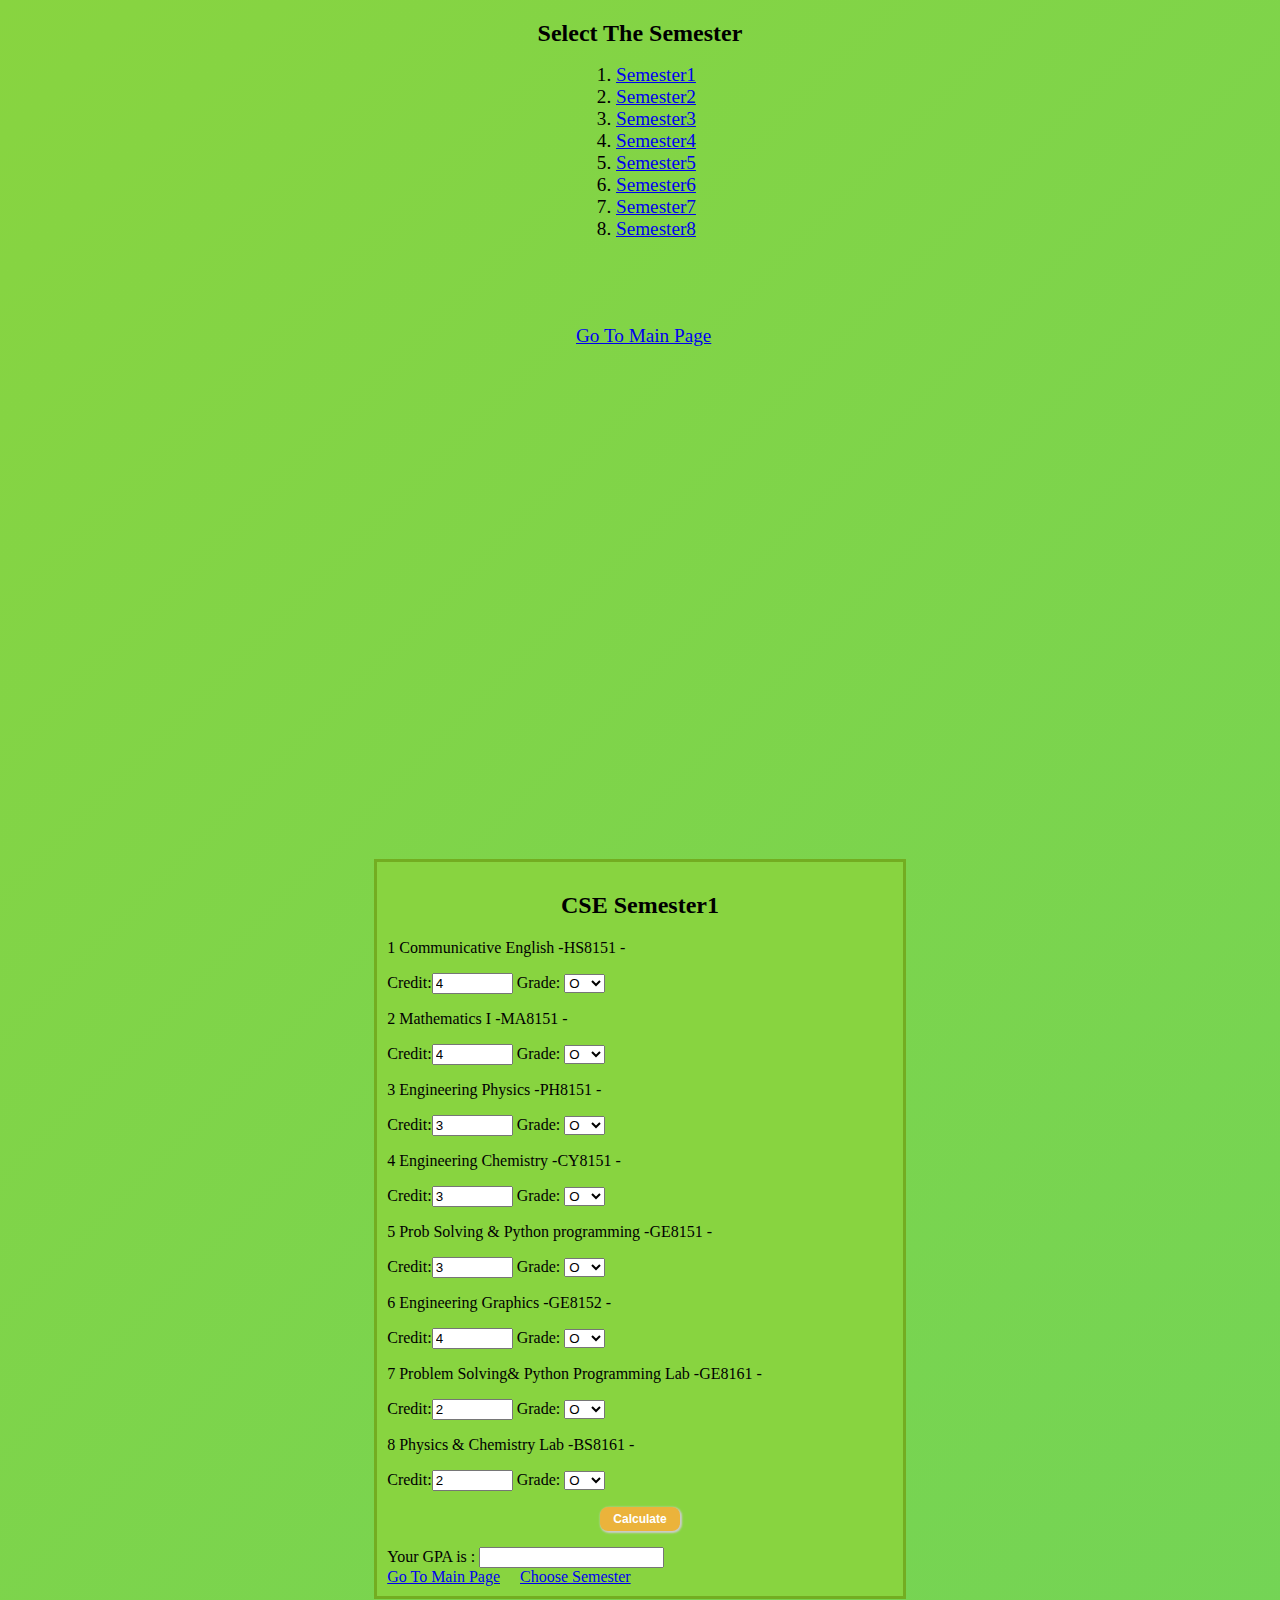
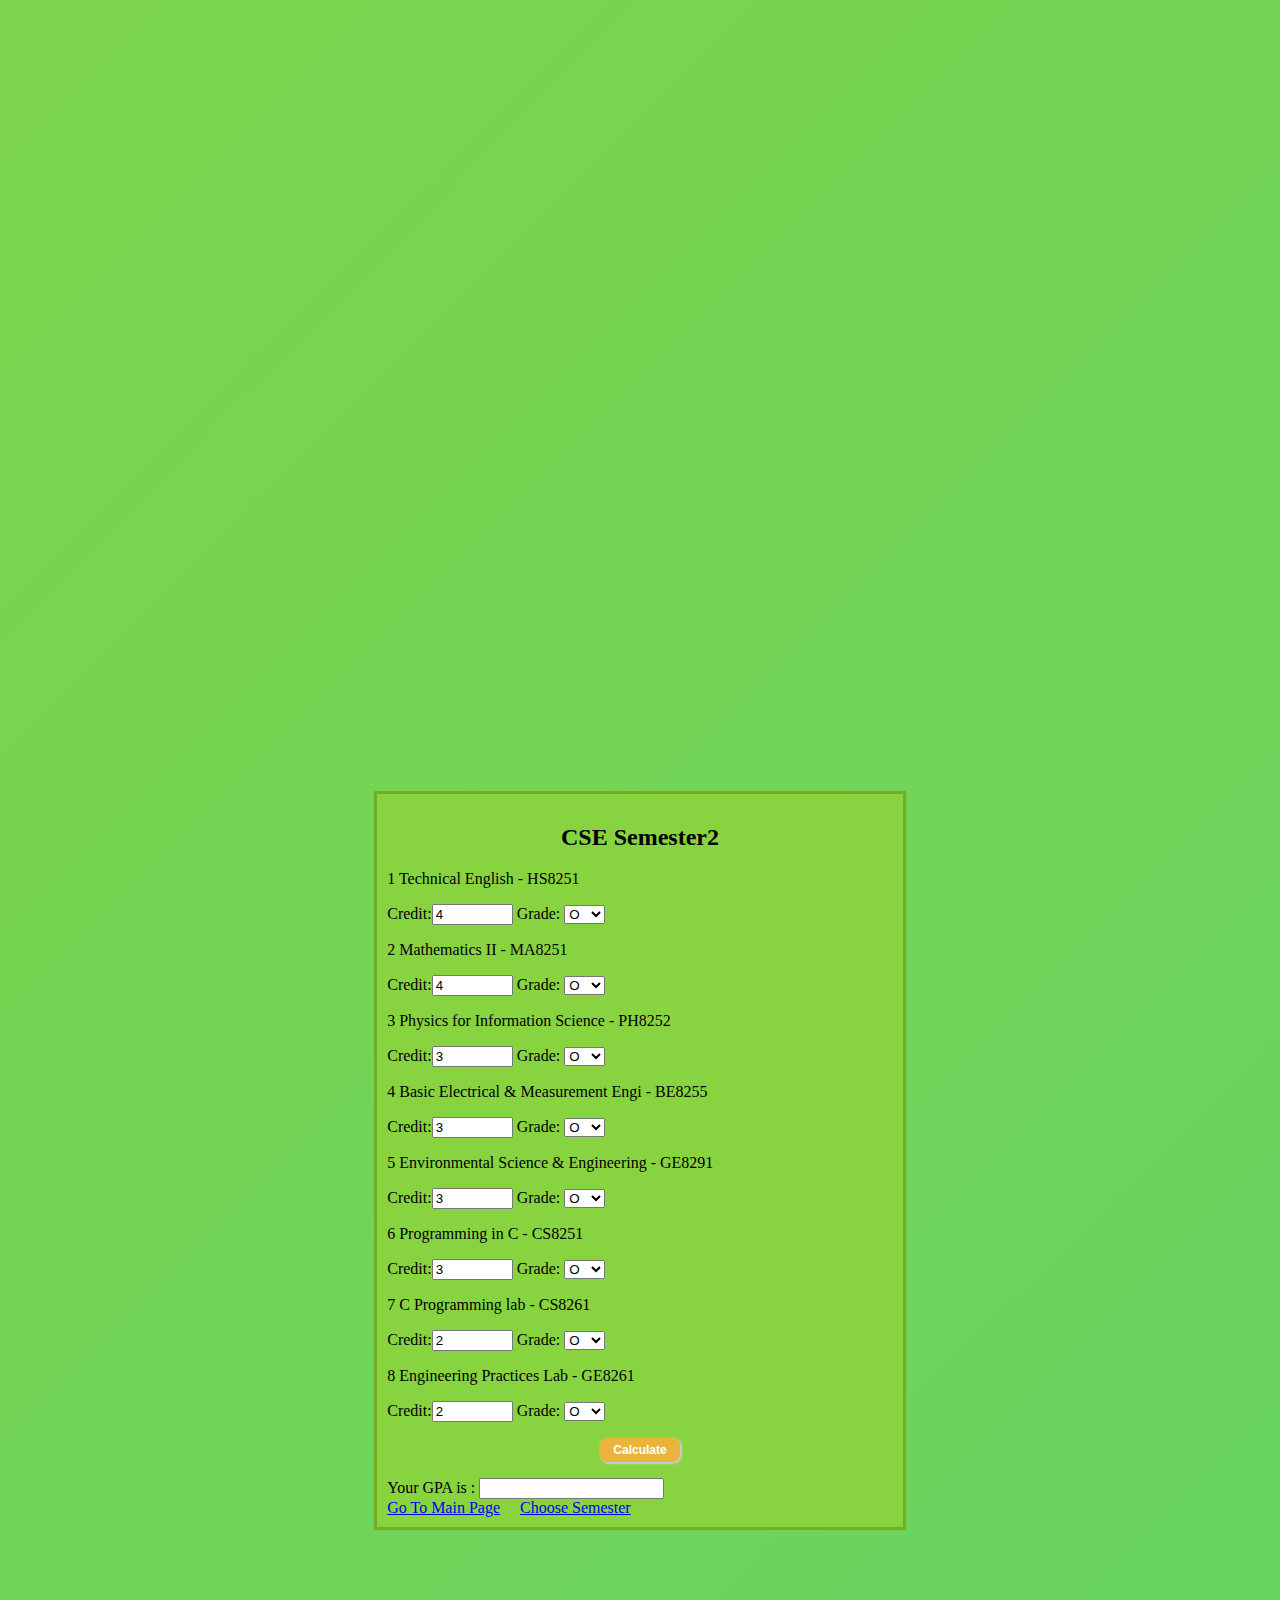
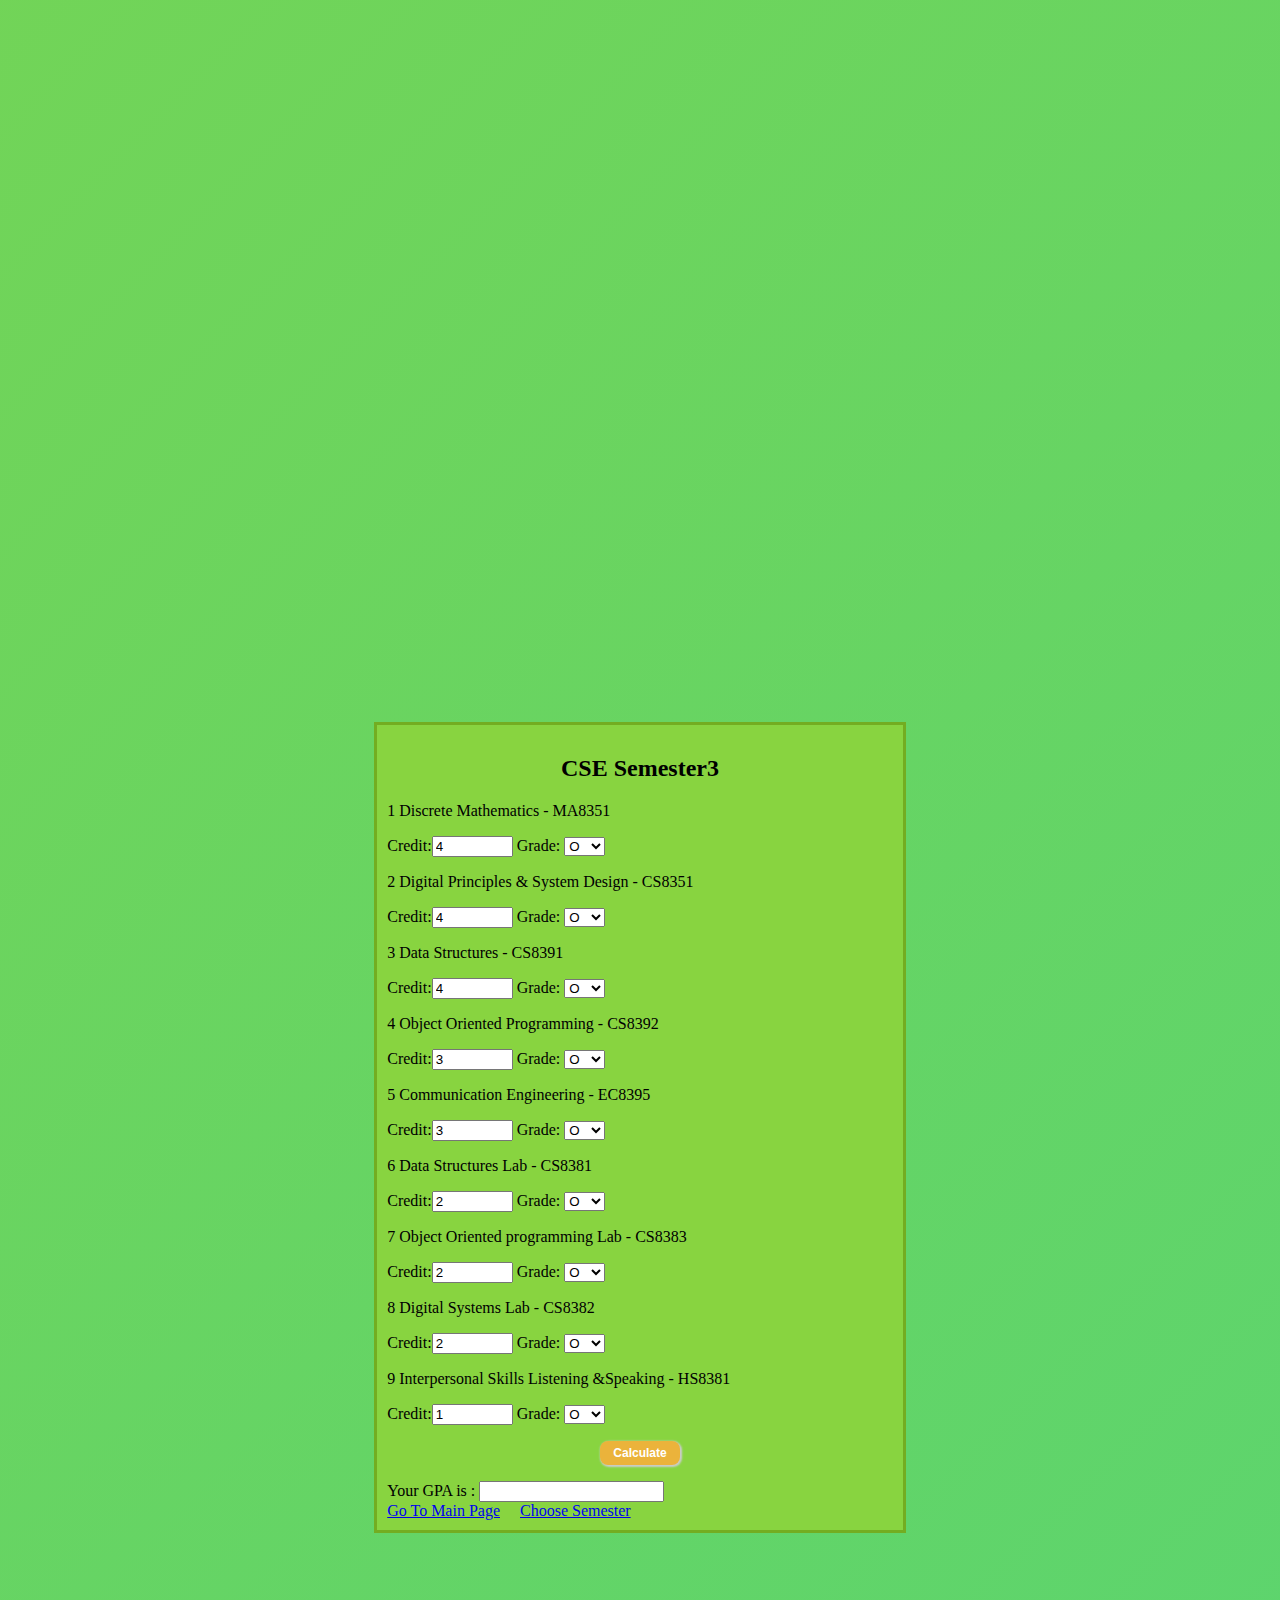
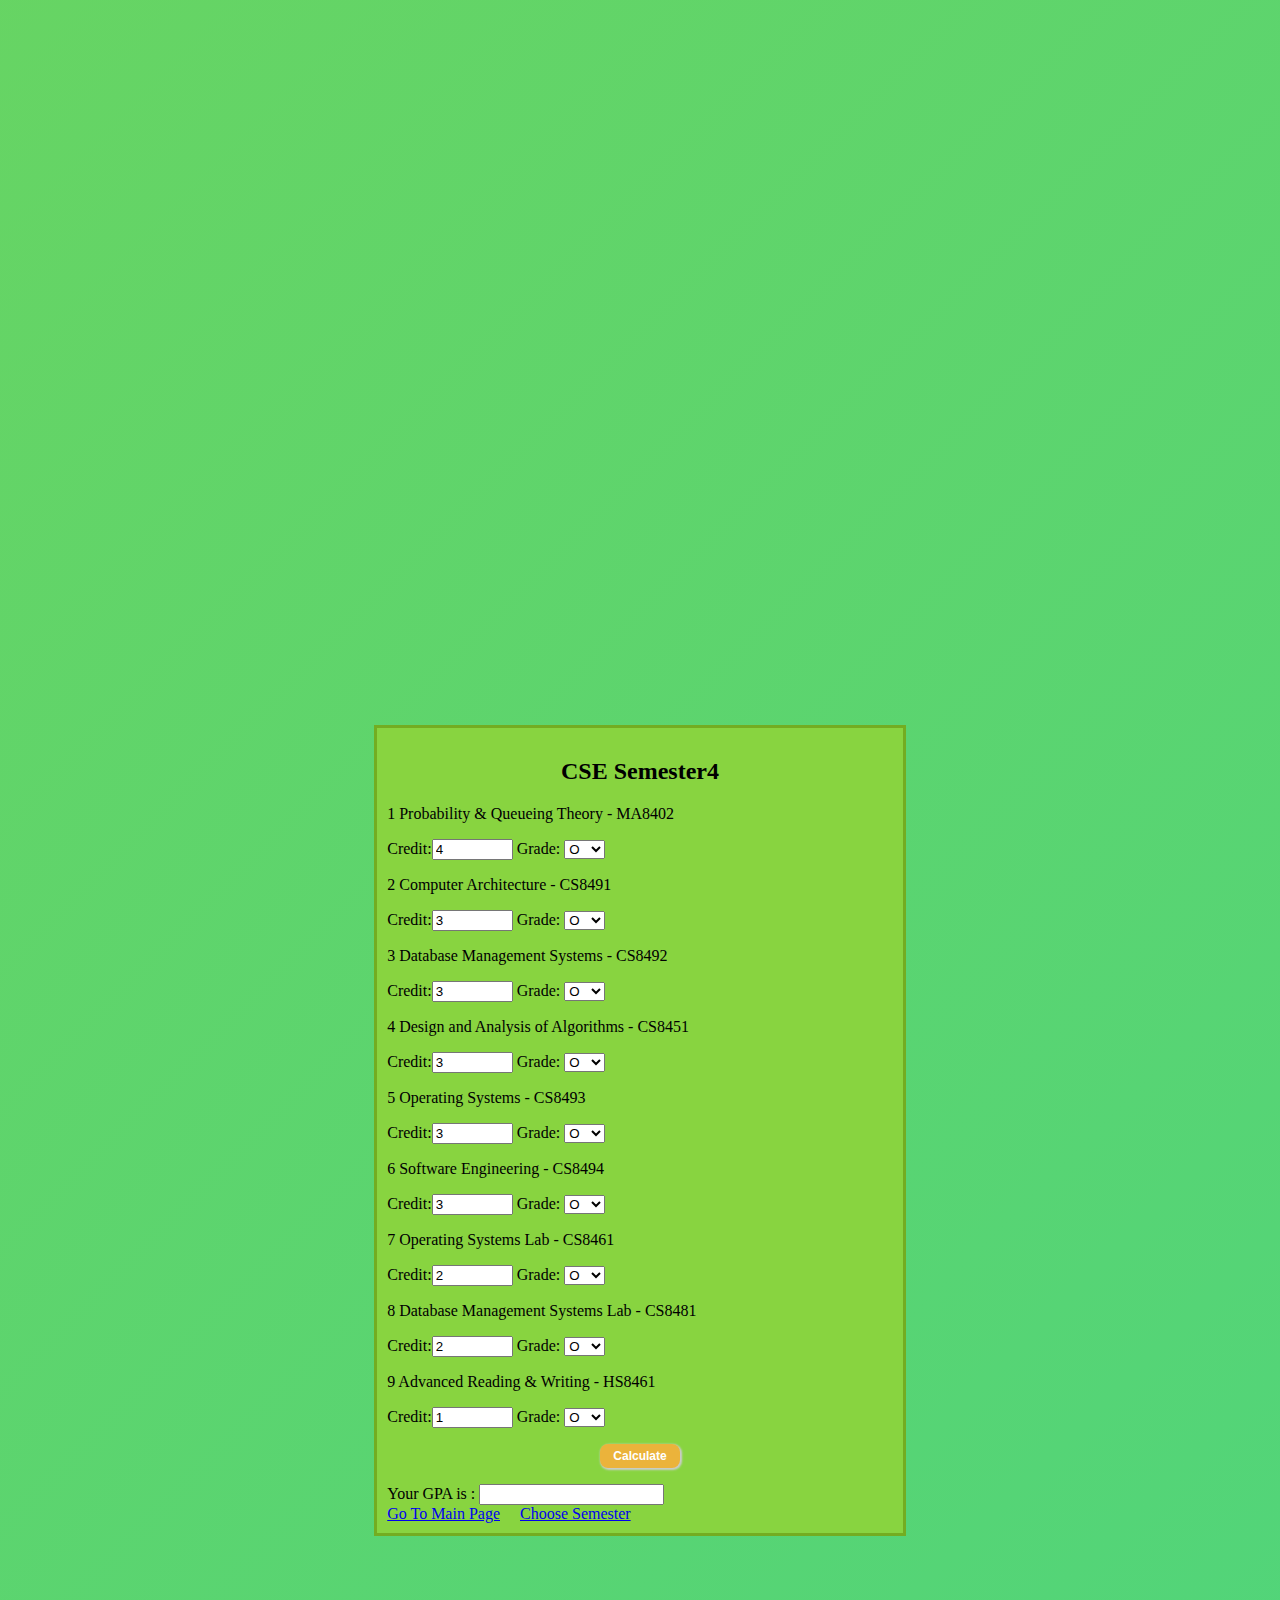
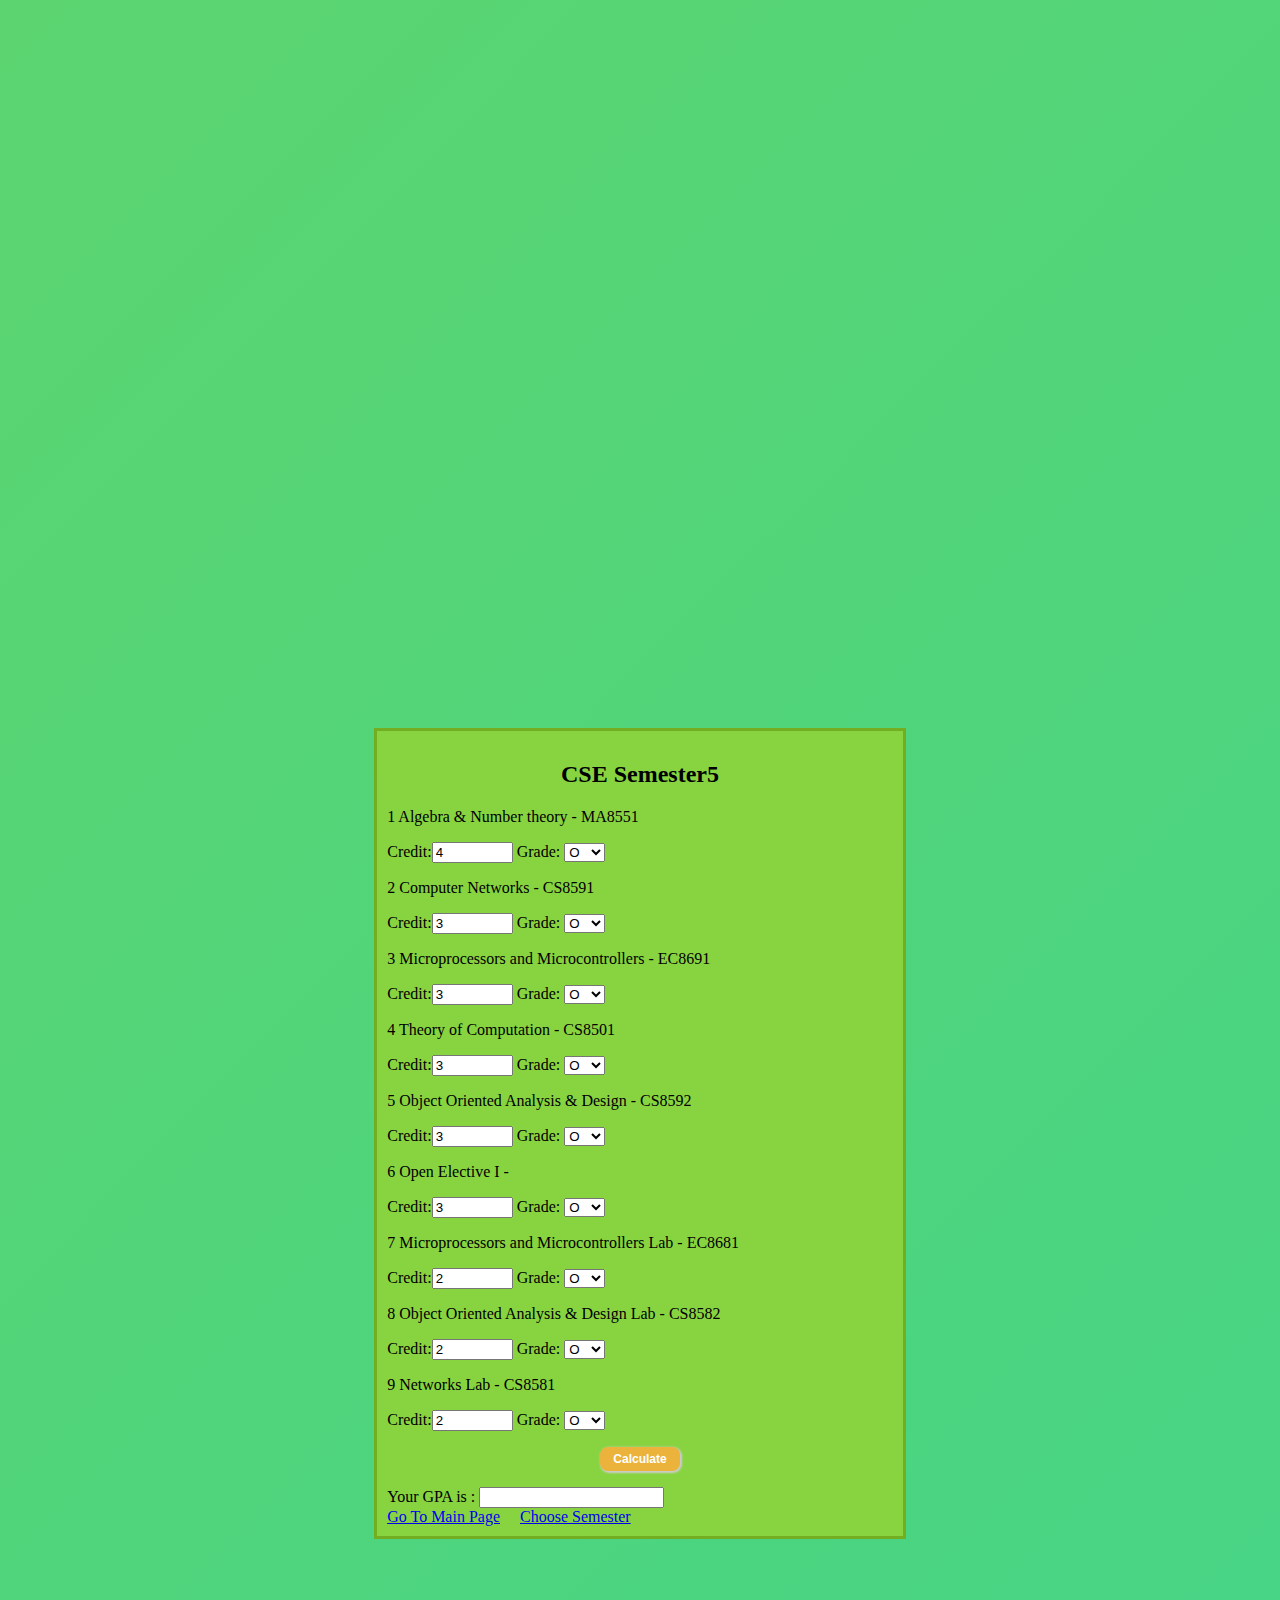
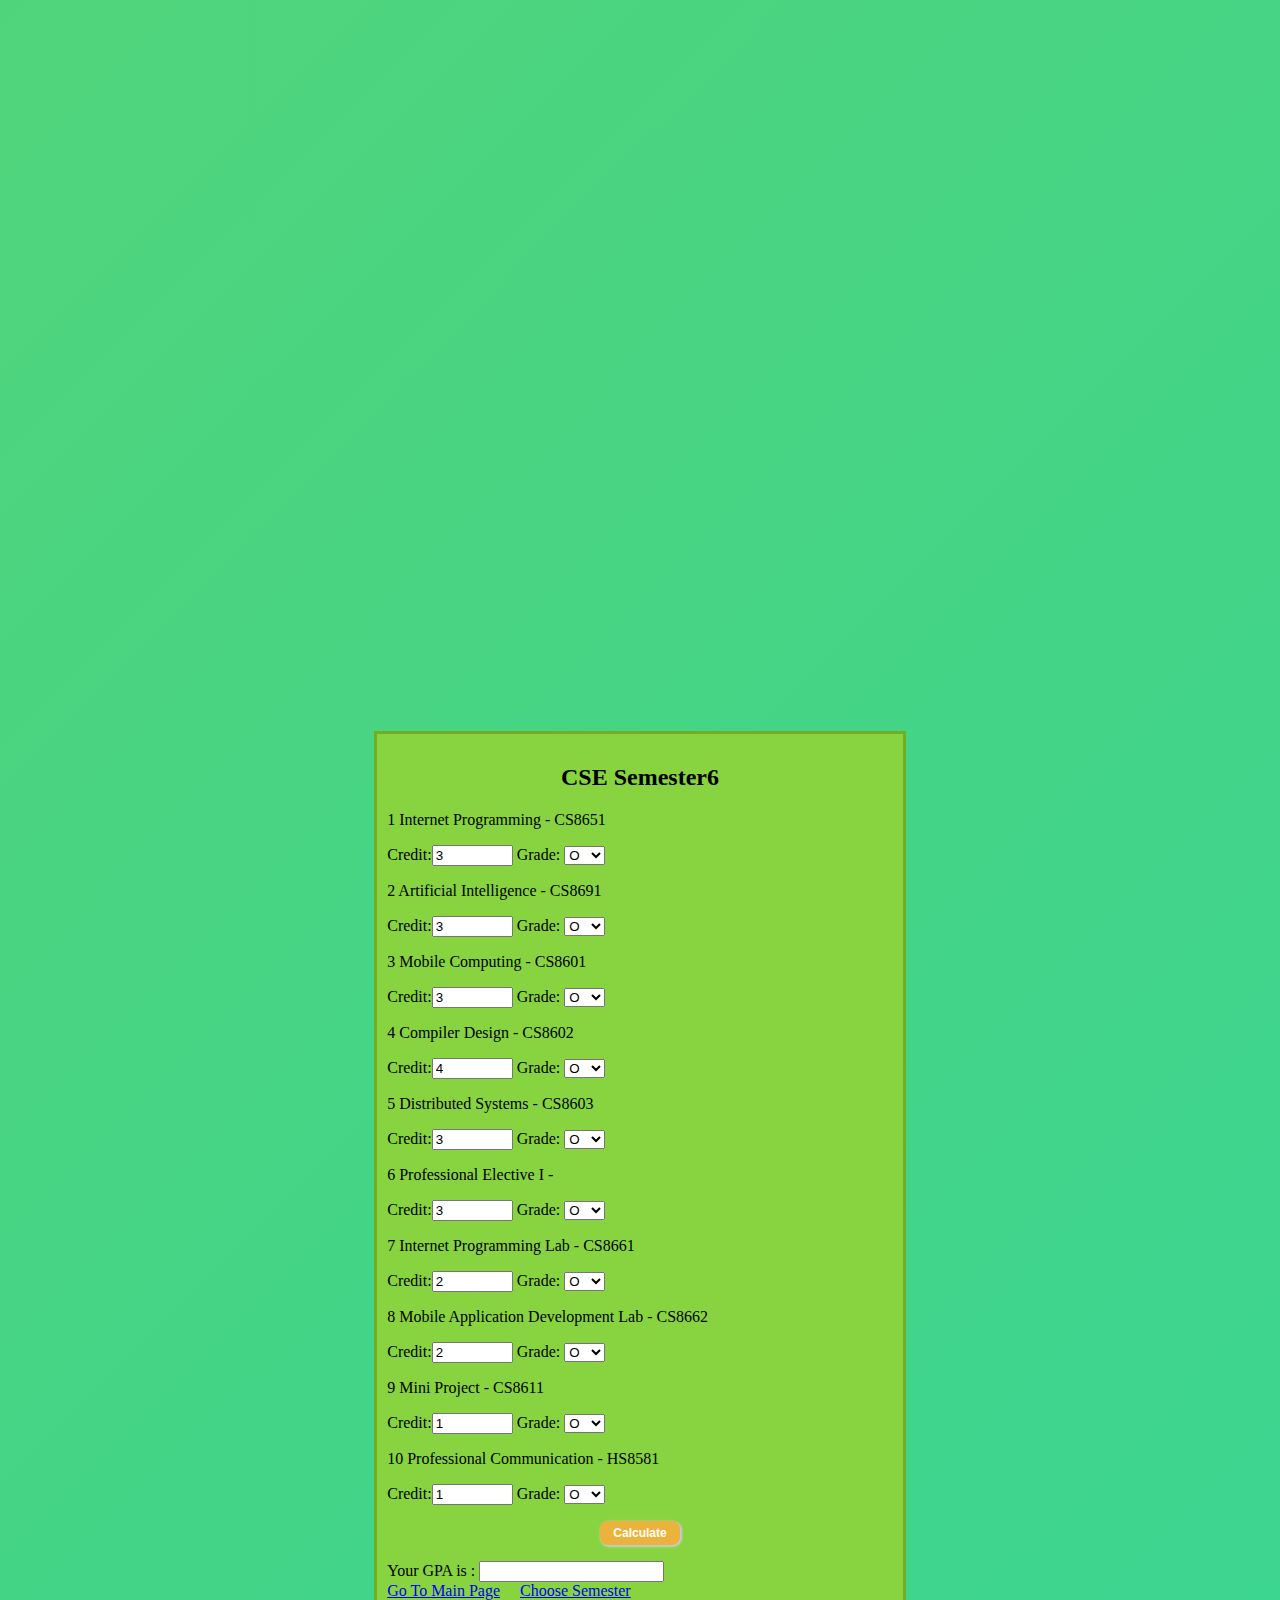
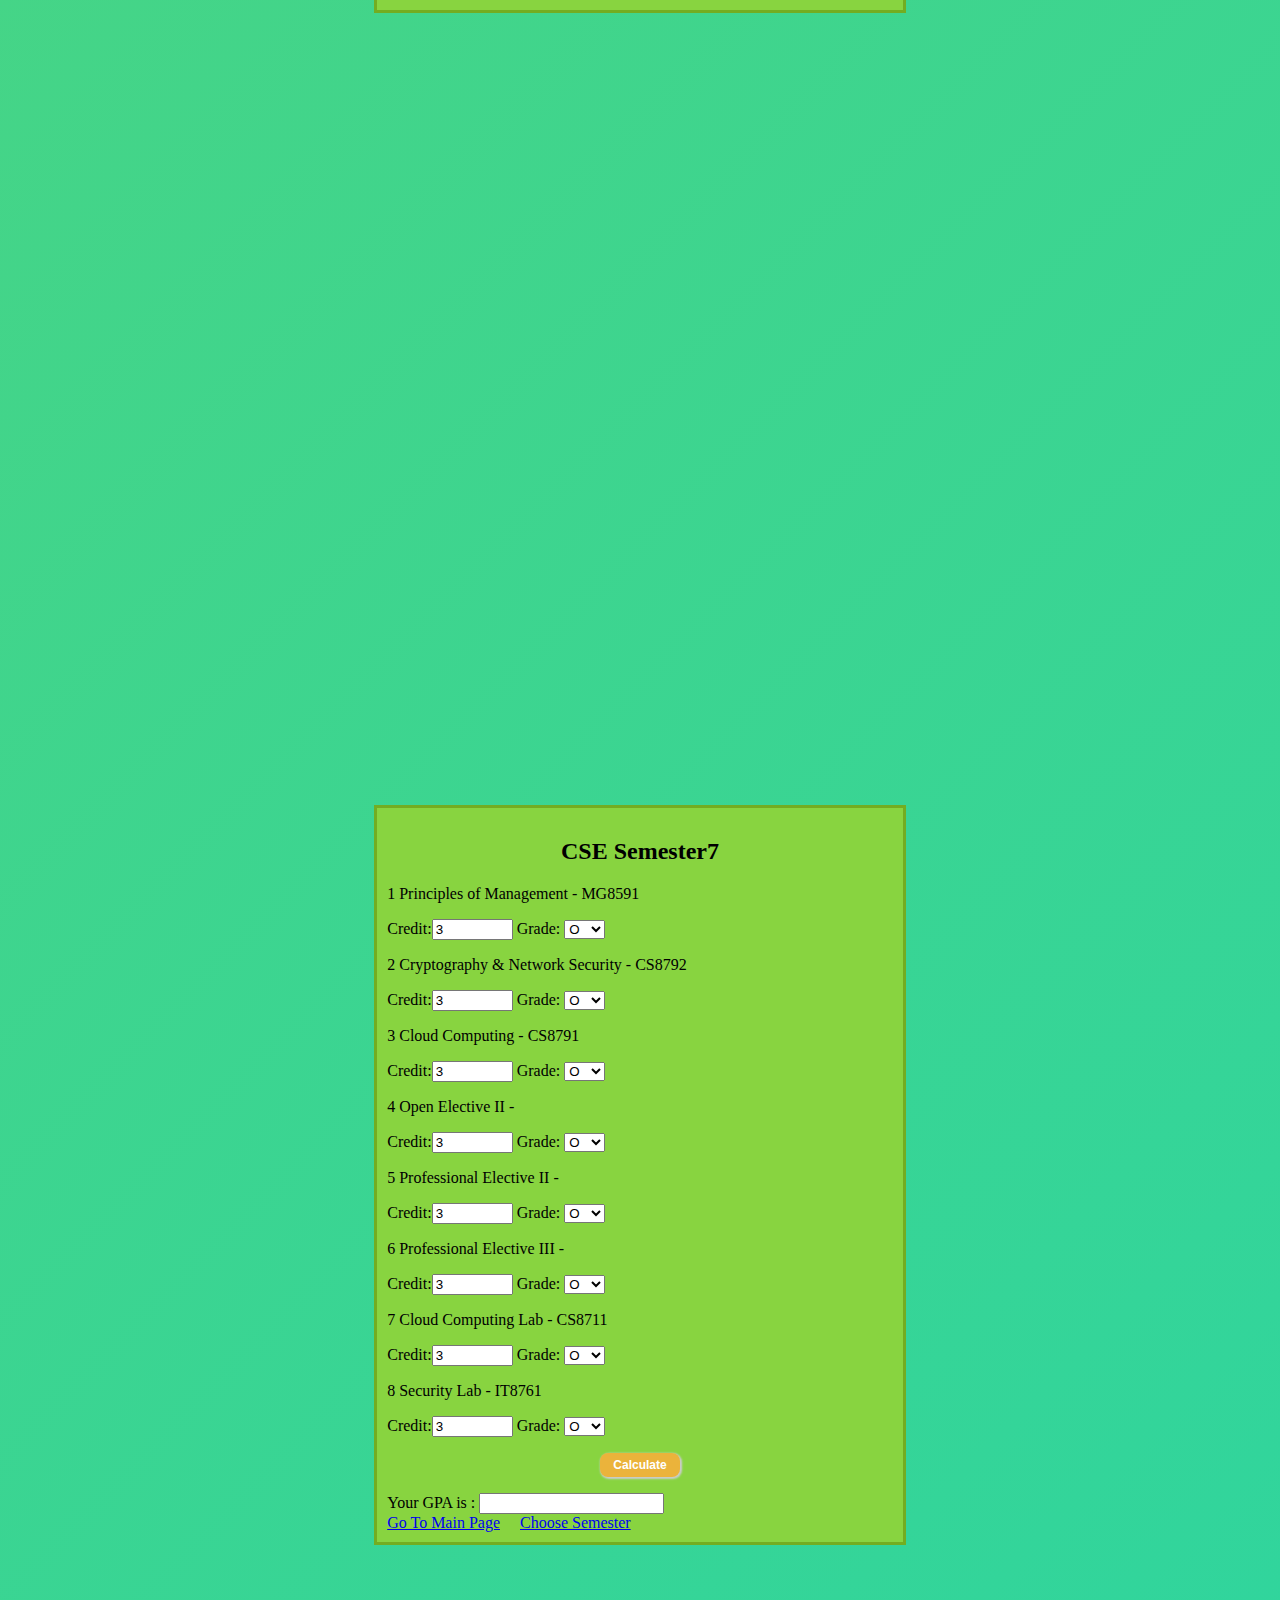
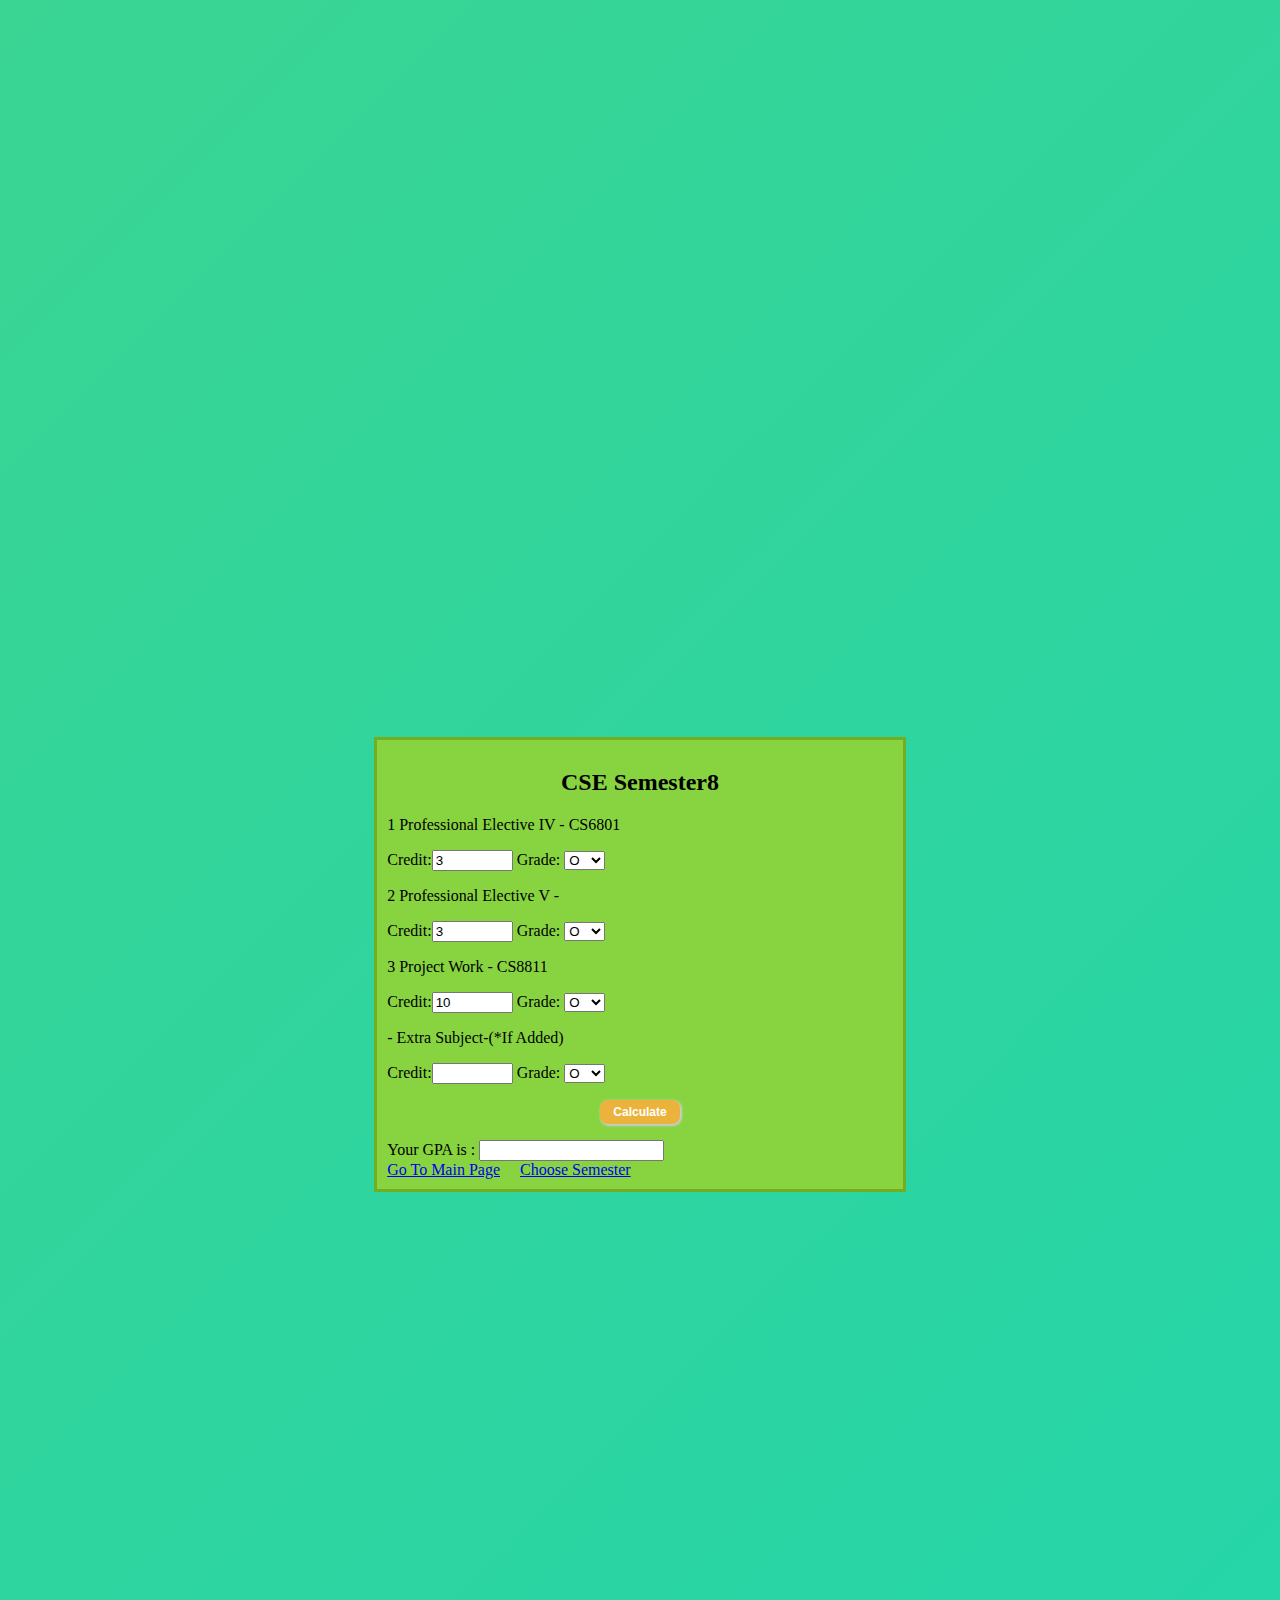
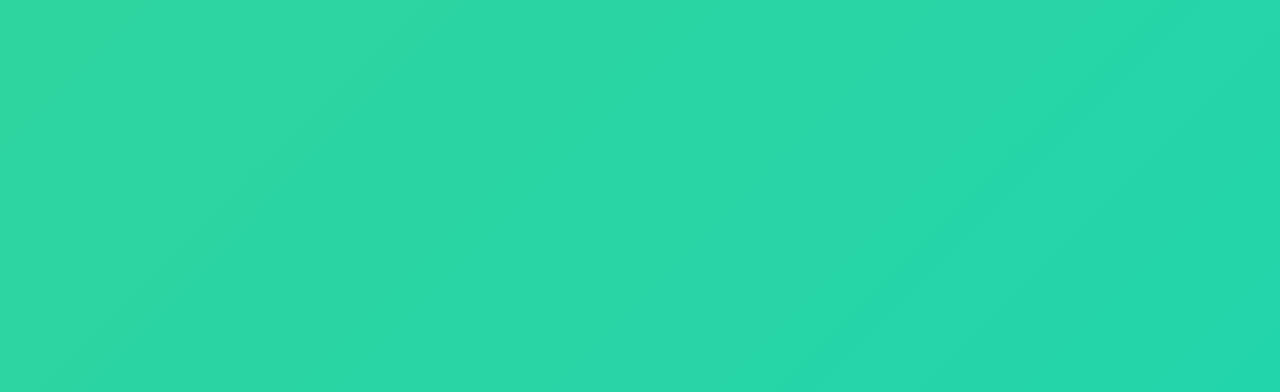
<file: cse.html>
<!DOCTYPE html>
<html>

<head>

    <title>CSE GPA</title>
    <link rel="apple-touch-icon" sizes="180x180" href="favicon\apple-touch-icon.png">
    <link rel="icon" type="image/png" sizes="32x32" href="favicon\favicon-32x32.png">
    <link rel="icon" type="image/png" sizes="16x16" href="favicon\favicon-16x16.png">
    <link rel="manifest" href="favicon\site.webmanifest">
    <link rel="mask-icon" href="favicon\safari-pinned-tab.svg" color="#5bbad5">
    <meta name="msapplication-TileColor" content="#da532c">
    <meta name="theme-color" content="#ffffff">
    <meta charset="UTF-8">
    <meta name="viewport" content="width=device-width, initial-scale=1.0">
    <link rel="stylesheet" type="text/css" href="mystyle.css">
</head>

<body>
    <a name="top"></a>
    <h2 class="h2">Select The Semester</h2>
    <div class="num">

        <ol>
            <li><a href=" #Sem1 ">Semester1</a></li>
            <li><a href="#Sem2 ">Semester2</a></li>
            <li><a href="#Sem3 ">Semester3</a></li>
            <li><a href="#Sem4">Semester4</a></li>
            <li><a href="#Sem5 ">Semester5</a></li>
            <li><a href="#Sem6 ">Semester6</a></li>
            <li><a href="#Sem7">Semester7</a></li>
            <li><a href="#Sem8 ">Semester8</a></li>

        </ol><br><br><br>
        <a id="link" href="index.html">Go To Main Page</a>
    </div>
    <br><br><br><br><br><br><br><br><br><br><br><br><br><br><br><br><br><br><br><br><br><br><br><br><br><br><br><br><br><br><br><br><br><br><br><br><br><br><br><br><br><br><br><br>
    <a name="Sem1"></a>
    <div class="num1" id="Sem1" name="Sem1">

        <h2 style="text-align: center;">CSE Semester1</h2>


        <form action="result/" method="post">
            <p>
                <heading><span class="subjectname">1 Communicative English -HS8151 -<span class='subjectcode'>
                        </span></span>
                </heading>
            </p>
            Credit:<input size="7" type="text" id="c1" class="input" value="4" required="required" /> Grade: <select id="grade1">
                <option value="10">O</option>
                <option value="9">A+</option>
                <option value="8">A</option>
                <option value="7">B+</option>
                <option value="6">B</option>
                <option value="0">RA</option>
                <option value="0">SA</option>
                <option value="0">W</option>
                <option value="0">AB</option>


            </select> <br>
            <p>
                <heading><span class="subjectname">2 Mathematics I -MA8151 -<span class='subjectcode'> </span></span>
                </heading>
            </p>
            Credit:<input size="7" type="text" id="c2" class="input" value="4" required="required" /> Grade: <select id="grade2">
                <option value="10">O</option>
                <option value="9">A+</option>
                <option value="8">A</option>
                <option value="7">B+</option>
                <option value="6">B</option>
                <option value="0">RA</option>
                <option value="0">SA</option>
                <option value="0">W</option>
                <option value="0">AB</option>


            </select> <br>
            <p>
                <heading><span class="subjectname">3 Engineering Physics -PH8151 -<span class='subjectcode'>
                        </span></span>
                </heading>
            </p>
            Credit:<input size="7" type="text" id="c3" class="input" value="3" required="required" /> Grade: <select id="grade3">
                <option value="10">O</option>
                <option value="9">A+</option>
                <option value="8">A</option>
                <option value="7">B+</option>
                <option value="6">B</option>
                <option value="0">RA</option>
                <option value="0">SA</option>
                <option value="0">W</option>
                <option value="0">AB</option>


            </select> <br>
            <p>
                <heading><span class="subjectname">4 Engineering Chemistry -CY8151 -<span class='subjectcode'>
                        </span></span>
                </heading>
            </p>
            Credit:<input size="7" type="text" id="c4" class="input" value="3" required="required" /> Grade: <select id="grade4">
                <option value="10">O</option>
                <option value="9">A+</option>
                <option value="8">A</option>
                <option value="7">B+</option>
                <option value="6">B</option>
                <option value="0">RA</option>
                <option value="0">SA</option>
                <option value="0">W</option>
                <option value="0">AB</option>


            </select> <br>
            <p>
                <heading><span class="subjectname">5 Prob Solving & Python programming -GE8151 -<span
                            class='subjectcode'> </span></span>
                </heading>
            </p>
            Credit:<input size="7" type="text" id="c5" class="input" value="3" required="required" /> Grade: <select id="grade5">
                <option value="10">O</option>
                <option value="9">A+</option>
                <option value="8">A</option>
                <option value="7">B+</option>
                <option value="6">B</option>
                <option value="0">RA</option>
                <option value="0">SA</option>
                <option value="0">W</option>
                <option value="0">AB</option>

            </select> <br>
            <p>
                <heading><span class="subjectname">6 Engineering Graphics -GE8152 -<span class='subjectcode'>
                        </span></span>
                </heading>
            </p>
            Credit:<input size="7" type="text" id="c6" class="input" value="4" required="required" /> Grade: <select id="grade6">
                <option value="10">O</option>
                <option value="9">A+</option>
                <option value="8">A</option>
                <option value="7">B+</option>
                <option value="6">B</option>
                <option value="0">RA</option>
                <option value="0">SA</option>
                <option value="0">W</option>
                <option value="0">AB</option>

            </select> <br>
            <p>
                <heading><span class="subjectname">7 Problem Solving& Python Programming Lab -GE8161 -<span
                            class='subjectcode'> </span></span>
                </heading>
            </p>
            Credit:<input size="7" type="text" id="c7" class="input" value="2" required="required" /> Grade: <select id="grade7">
                <option value="10">O</option>
                <option value="9">A+</option>
                <option value="8">A</option>
                <option value="7">B+</option>
                <option value="6">B</option>
                <option value="0">RA</option>
                <option value="0">SA</option>
                <option value="0">W</option>
                <option value="0">AB</option>

            </select> <br>
            <p>
                <heading><span class="subjectname">8 Physics & Chemistry Lab -BS8161 -<span class='subjectcode'>
                        </span></span>
                </heading>
            </p>
            Credit:<input size="7" type="text" id="c8" class="input" value="2" required="required" /> Grade: <select id="grade8">
                <option value="10">O</option>
                <option value="9">A+</option>
                <option value="8">A</option>
                <option value="7">B+</option>
                <option value="6">B</option>
                <option value="0">RA</option>
                <option value="0">SA</option>
                <option value="0">W</option>
                <option value="0">AB</option>


            </select> <br>
            <p style="text-align: center;"><input type="button" id="result" class="button1" value="Calculate" onclick="getselop()"></p>
            Your GPA is :
            <input type="text" id="gpa" name="result" value=""><br>
            <a href="index.html">Go To Main Page</a> &nbsp; &nbsp;&nbsp;<a href="#top ">Choose Semester</a>
            </li>
    </div>
    <br><br><br><br><br><br><br><br><br><br><br><br><br><br><br><br><br><br><br><br><br><br><br><br><br><br><br><br><br><br><br><br><br><br><br><br><br><br><br><br><br><br><br><br>
    <a name="Sem2"></a>
    <div class="num2" id="Sem2" name="Sem2">
        <h2 style="text-align: center;">CSE Semester2</h2>

        <form action="result/" method="post">
            <p>
                <heading><span class="subjectname">1 Technical English -<span class="subjectcode"> HS8251 </span></span>
                </heading>
            </p>
            Credit:<input size="7" type="text" id="d1" class="input" value="4" required="required"> Grade: <select id="grad1">
                <option value="10">O</option>
                <option value="9">A+</option>
                <option value="8">A</option>
                <option value="7">B+</option>
                <option value="6">B</option>
                <option value="0">RA</option>
                <option value="0">SA</option>
                <option value="0">W</option>
                <option value="0">AB</option>

            </select> <br>
            <p>
                <heading><span class="subjectname">2 Mathematics II -<span class="subjectcode"> MA8251 </span></span>
                </heading>
            </p>
            Credit:<input size="7" type="text" id="d2" class="input" value="4" required="required"> Grade: <select id="grad2">
                <option value="10">O</option>
                <option value="9">A+</option>
                <option value="8">A</option>
                <option value="7">B+</option>
                <option value="6">B</option>
                <option value="0">RA</option>
                <option value="0">SA</option>
                <option value="0">W</option>
                <option value="0">AB</option>

            </select> <br>
            <p>
                <heading><span class="subjectname">3 Physics for Information Science -<span class="subjectcode"> PH8252
                        </span></span>
                </heading>
            </p>
            Credit:<input size="7" type="text" id="d3" class="input" value="3" required="required"> Grade: <select id="grad3">
                <option value="10">O</option>
                <option value="9">A+</option>
                <option value="8">A</option>
                <option value="7">B+</option>
                <option value="6">B</option>
                <option value="0">RA</option>
                <option value="0">SA</option>
                <option value="0">W</option>
                <option value="0">AB</option>

            </select> <br>
            <p>
                <heading><span class="subjectname">4 Basic Electrical &amp; Measurement Engi -<span class="subjectcode">
                            BE8255 </span></span>
                </heading>
            </p>
            Credit:<input size="7" type="text" id="d4" class="input" value="3" required="required"> Grade: <select id="grad4">
                <option value="10">O</option>
                <option value="9">A+</option>
                <option value="8">A</option>
                <option value="7">B+</option>
                <option value="6">B</option>
                <option value="0">RA</option>
                <option value="0">SA</option>
                <option value="0">W</option>
                <option value="0">AB</option>

            </select> <br>
            <p>
                <heading><span class="subjectname">5 Environmental Science &amp; Engineering -<span class="subjectcode">
                            GE8291 </span></span>
                </heading>
            </p>
            Credit:<input size="7" type="text" id="d5" class="input" value="3" required="required"> Grade: <select id="grad5">
                <option value="10">O</option>
                <option value="9">A+</option>
                <option value="8">A</option>
                <option value="7">B+</option>
                <option value="6">B</option>
                <option value="0">RA</option>
                <option value="0">SA</option>
                <option value="0">W</option>
                <option value="0">AB</option>

            </select> <br>
            <p>
                <heading><span class="subjectname">6 Programming in C -<span class="subjectcode"> CS8251 </span></span>
                </heading>
            </p>
            Credit:<input size="7" type="text" id="d6" class="input" value="3" required="required"> Grade: <select id="grad6">
                <option value="10">O</option>
                <option value="9">A+</option>
                <option value="8">A</option>
                <option value="7">B+</option>
                <option value="6">B</option>
                <option value="0">RA</option>
                <option value="0">SA</option>
                <option value="0">W</option>
                <option value="0">AB</option>

            </select> <br>
            <p>
                <heading><span class="subjectname">7 C Programming lab -<span class="subjectcode"> CS8261 </span></span>
                </heading>
            </p>
            Credit:<input size="7" type="text" id="d7" class="input" value="2" required="required"> Grade: <select id="grad7">
                <option value="10">O</option>
                <option value="9">A+</option>
                <option value="8">A</option>
                <option value="7">B+</option>
                <option value="6">B</option>
                <option value="0">RA</option>
                <option value="0">SA</option>
                <option value="0">W</option>
                <option value="0">AB</option>

            </select> <br>
            <p>
                <heading><span class="subjectname">8 Engineering Practices Lab -<span class="subjectcode"> GE8261
                        </span></span>
                </heading>
            </p>
            Credit:<input size="7" type="text" id="d8" class="input" value="2" required="required"> Grade: <select id="grad8">
                <option value="10">O</option>
                <option value="9">A+</option>
                <option value="8">A</option>
                <option value="7">B+</option>
                <option value="6">B</option>
                <option value="0">RA</option>
                <option value="0">SA</option>
                <option value="0">W</option>
                <option value="0">AB</option>
            </select> <br>
            <p style="text-align: center;"><input type="button" id="result" class="button1" value="Calculate" onclick="getselop2()"></p>
            Your GPA is :
            <input type="text" id="gpa1" name="result" value=""><br>
        </form>
        <a href="index.html">Go To Main Page</a> &nbsp; &nbsp;&nbsp;<a href="#top ">Choose Semester</a></li>
    </div>
    <br><br><br><br><br><br><br><br><br><br><br><br><br><br><br><br><br><br><br><br><br><br><br><br><br><br><br><br><br><br><br><br><br><br><br><br><br><br><br><br><br><br><br><br>
    <a name="Sem3"></a>
    <div class="num3" id="Sem3" name="Sem3">

        <h2 style="text-align: center;">CSE Semester3</h2>



        <form action="result/" method="post">
            <p>
                <heading><span class="subjectname">1 Discrete Mathematics -<span class="subjectcode"> MA8351
                        </span></span>
                </heading>
            </p>
            Credit:<input size="7" type="text" id="e1" class="input" value="4" required="required"> Grade: <select id="gra1">
                <option value="10">O</option>
                <option value="9">A+</option>
                <option value="8">A</option>
                <option value="7">B+</option>
                <option value="6">B</option>
                <option value="0">RA</option>
                <option value="0">SA</option>
                <option value="0">W</option>
                <option value="0">AB</option>
            </select> <br>


            <p>
                <heading><span class="subjectname">2 Digital Principles &amp; System Design -<span class="subjectcode">
                            CS8351 </span></span>
                </heading>
            </p>
            Credit:<input size="7" type="text" id="e2" class="input" value="4" required="required"> Grade: <select id="gra2">
                <option value="10">O</option>
                <option value="9">A+</option>
                <option value="8">A</option>
                <option value="7">B+</option>
                <option value="6">B</option>
                <option value="0">RA</option>
                <option value="0">SA</option>
                <option value="0">W</option>
                <option value="0">AB</option>
            </select> <br>


            <p>
                <heading><span class="subjectname">3 Data Structures -<span class="subjectcode"> CS8391 </span></span>
                </heading>
            </p>
            Credit:<input size="7" type="text" id="e3" class="input" value="4" required="required"> Grade: <select id="gra3">
                <option value="10">O</option>
                <option value="9">A+</option>
                <option value="8">A</option>
                <option value="7">B+</option>
                <option value="6">B</option>
                <option value="0">RA</option>
                <option value="0">SA</option>
                <option value="0">W</option>
                <option value="0">AB</option>
            </select> <br>


            <p>
                <heading><span class="subjectname">4 Object Oriented Programming -<span class="subjectcode"> CS8392
                        </span></span>
                </heading>
            </p>
            Credit:<input size="7" type="text" id="e4" class="input" value="3" required="required"> Grade: <select id="gra4">
                <option value="10">O</option>
                <option value="9">A+</option>
                <option value="8">A</option>
                <option value="7">B+</option>
                <option value="6">B</option>
                <option value="0">RA</option>
                <option value="0">SA</option>
                <option value="0">W</option>
                <option value="0">AB</option>
            </select> <br>


            <p>
                <heading><span class="subjectname">5 Communication Engineering -<span class="subjectcode"> EC8395
                        </span></span>
                </heading>
            </p>
            Credit:<input size="7" type="text" id="e5" class="input" value="3" required="required"> Grade: <select id="gra5">
                <option value="10">O</option>
                <option value="9">A+</option>
                <option value="8">A</option>
                <option value="7">B+</option>
                <option value="6">B</option>
                <option value="0">RA</option>
                <option value="0">SA</option>
                <option value="0">W</option>
                <option value="0">AB</option>
            </select> <br>
            <p>
                <heading><span class="subjectname">6 Data Structures Lab -<span class="subjectcode"> CS8381
                        </span></span>
                </heading>
            </p>
            Credit:<input size="7" type="text" id="e6" class="input" value="2" required="required"> Grade: <select id="gra6">
                <option value="10">O</option>
                <option value="9">A+</option>
                <option value="8">A</option>
                <option value="7">B+</option>
                <option value="6">B</option>
                <option value="0">RA</option>
                <option value="0">SA</option>
                <option value="0">W</option>
                <option value="0">AB</option>
            </select> <br>
            <p>
                <heading><span class="subjectname">7 Object Oriented programming Lab -<span class="subjectcode"> CS8383
                        </span></span>
                </heading>
            </p>
            Credit:<input size="7" type="text" id="e7" class="input" value="2" required="required"> Grade: <select id="gra7">
                <option value="10">O</option>
                <option value="9">A+</option>
                <option value="8">A</option>
                <option value="7">B+</option>
                <option value="6">B</option>
                <option value="0">RA</option>
                <option value="0">SA</option>
                <option value="0">W</option>
                <option value="0">AB</option>
            </select> <br>
            <p>
                <heading><span class="subjectname">8 Digital Systems Lab -<span class="subjectcode"> CS8382
                        </span></span>
                </heading>
            </p>
            Credit:<input size="7" type="text" id="e8" class="input" value="2" required="required"> Grade: <select id="gra8">
                <option value="10">O</option>
                <option value="9">A+</option>
                <option value="8">A</option>
                <option value="7">B+</option>
                <option value="6">B</option>
                <option value="0">RA</option>
                <option value="0">SA</option>
                <option value="0">W</option>
                <option value="0">AB</option>
            </select> <br>
            <p>
                <heading><span class="subjectname">9 Interpersonal Skills Listening &amp;Speaking -<span
                            class="subjectcode"> HS8381 </span></span>
                </heading>
            </p>
            Credit:<input size="7" type="text" id="e9" class="input" value="1" required="required"> Grade: <select id="gra9">
                <option value="10">O</option>
                <option value="9">A+</option>
                <option value="8">A</option>
                <option value="7">B+</option>
                <option value="6">B</option>
                <option value="0">RA</option>
                <option value="0">SA</option>
                <option value="0">W</option>
                <option value="0">AB</option>
            </select> <br>
            <p style="text-align: center;"><input type="button" id="result" class="button1" value="Calculate" onclick="getselop3()"></p>
            Your GPA is :
            <input type="text" id="gpa2" name="result" value=""><br>
            <a href="index.html">Go To Main Page</a> &nbsp; &nbsp;&nbsp;<a href="#top ">Choose Semester</a>
            </li>
    </div>
    <br><br><br><br><br><br><br><br><br><br><br><br><br><br><br><br><br><br><br><br><br><br><br><br><br><br><br><br><br><br><br><br><br><br><br><br><br><br><br><br><br><br><br><br>
    <a name="Sem4"></a>
    <div class="num4" id="Sem4" name="Sem4">

        <h2 style="text-align: center;">CSE Semester4</h2>


        <form action="result/" method="post">
            <p>
                <heading><span class="subjectname">1 Probability &amp; Queueing Theory -<span class="subjectcode">
                            MA8402 </span></span>
                </heading>
            </p>
            Credit:<input size="7" type="text" id="f1" class="input" value="4" required="required"> Grade: <select id="gr1">
                <option value="10">O</option>
                <option value="9">A+</option>
                <option value="8">A</option>
                <option value="7">B+</option>
                <option value="6">B</option>
                <option value="0">RA</option>
                <option value="0">SA</option>
                <option value="0">W</option>
                <option value="0">AB</option>

            </select> <br>
            <p>
                <heading><span class="subjectname">2 Computer Architecture -<span class="subjectcode"> CS8491
                        </span></span>
                </heading>
            </p>
            Credit:<input size="7" type="text" id="f2" class="input" value="3" required="required"> Grade: <select id="gr2">
                <option value="10">O</option>
                <option value="9">A+</option>
                <option value="8">A</option>
                <option value="7">B+</option>
                <option value="6">B</option>
                <option value="0">RA</option>
                <option value="0">SA</option>
                <option value="0">W</option>
                <option value="0">AB</option>

            </select> <br>
            <p>
                <heading><span class="subjectname">3 Database Management Systems -<span class="subjectcode"> CS8492
                        </span></span>
                </heading>
            </p>
            Credit:<input size="7" type="text" id="f3" class="input" value="3" required="required"> Grade: <select id="gr3">
                <option value="10">O</option>
                <option value="9">A+</option>
                <option value="8">A</option>
                <option value="7">B+</option>
                <option value="6">B</option>
                <option value="0">RA</option>
                <option value="0">SA</option>
                <option value="0">W</option>
                <option value="0">AB</option>

            </select> <br>
            <p>
                <heading><span class="subjectname">4 Design and Analysis of Algorithms -<span class="subjectcode">
                            CS8451 </span></span>
                </heading>
            </p>
            Credit:<input size="7" type="text" id="f4" class="input" value="3" required="required"> Grade: <select id="gr4">
                <option value="10">O</option>
                <option value="9">A+</option>
                <option value="8">A</option>
                <option value="7">B+</option>
                <option value="6">B</option>
                <option value="0">RA</option>
                <option value="0">SA</option>
                <option value="0">W</option>
                <option value="0">AB</option>

            </select> <br>
            <p>
                <heading><span class="subjectname">5 Operating Systems -<span class="subjectcode"> CS8493 </span></span>
                </heading>
            </p>
            Credit:<input size="7" type="text" id="f5" class="input" value="3" required="required"> Grade: <select id="gr5">
                <option value="10">O</option>
                <option value="9">A+</option>
                <option value="8">A</option>
                <option value="7">B+</option>
                <option value="6">B</option>
                <option value="0">RA</option>
                <option value="0">SA</option>
                <option value="0">W</option>
                <option value="0">AB</option>

            </select> <br>
            <p>
                <heading><span class="subjectname">6 Software Engineering -<span class="subjectcode"> CS8494
                        </span></span>
                </heading>
            </p>
            Credit:<input size="7" type="text" id="f6" class="input" value="3" required="required"> Grade: <select id="gr6">
                <option value="10">O</option>
                <option value="9">A+</option>
                <option value="8">A</option>
                <option value="7">B+</option>
                <option value="6">B</option>
                <option value="0">RA</option>
                <option value="0">SA</option>
                <option value="0">W</option>
                <option value="0">AB</option>

            </select> <br>
            <p>
                <heading><span class="subjectname">7 Operating Systems Lab -<span class="subjectcode"> CS8461
                        </span></span>
                </heading>
            </p>
            Credit:<input size="7" type="text" id="f7" class="input" value="2" required="required"> Grade: <select id="gr7">
                <option value="10">O</option>
                <option value="9">A+</option>
                <option value="8">A</option>
                <option value="7">B+</option>
                <option value="6">B</option>
                <option value="0">RA</option>
                <option value="0">SA</option>
                <option value="0">W</option>
                <option value="0">AB</option>

            </select> <br>
            <p>
                <heading><span class="subjectname">8 Database Management Systems Lab -<span class="subjectcode"> CS8481
                        </span></span>
                </heading>
            </p>
            Credit:<input size="7" type="text" id="f8" class="input" value="2" required="required"> Grade: <select id="gr8">
                <option value="10">O</option>
                <option value="9">A+</option>
                <option value="8">A</option>
                <option value="7">B+</option>
                <option value="6">B</option>
                <option value="0">RA</option>
                <option value="0">SA</option>
                <option value="0">W</option>
                <option value="0">AB</option>

            </select> <br>
            <p>
                <heading><span class="subjectname">9 Advanced Reading &amp; Writing -<span class="subjectcode"> HS8461
                        </span></span>
                </heading>
            </p>
            Credit:<input size="7" type="text" id="f9" class="input" value="1" required="required"> Grade: <select id="gr9">
                <option value="10">O</option>
                <option value="9">A+</option>
                <option value="8">A</option>
                <option value="7">B+</option>
                <option value="6">B</option>
                <option value="0">RA</option>
                <option value="0">SA</option>
                <option value="0">W</option>
                <option value="0">AB</option>
            </select> <br>
            <p style="text-align: center;"><input type="button" id="result" class="button1" value="Calculate" onclick="getselop4()"></p>
            Your GPA is :
            <input type="text" id="gpa3" name="result" value=""><br>
        </form>
        <a href="index.html">Go To Main Page</a> &nbsp; &nbsp;&nbsp;<a href="#top ">Choose Semester</a></li>
    </div>
    <br><br><br><br><br><br><br><br><br><br><br><br><br><br><br><br><br><br><br><br><br><br><br><br><br><br><br><br><br><br><br><br><br><br><br><br><br><br><br><br><br><br><br><br>
    <a name="Sem5"></a>
    <div class="num5" id="Sem5" name="Sem5">

        <h2 style="text-align: center;">CSE Semester5</h2>
        <form action="result/" method="post">
            <p>
                <heading><span class="subjectname">1 Algebra &amp; Number theory -<span class="subjectcode"> MA8551
                        </span></span>
                </heading>
            </p>
            Credit:<input size="7" type="text" id="1a" class="input" value="4" required="required"> Grade: <select id="1b">
                <option value="10">O</option>
                <option value="9">A+</option>
                <option value="8">A</option>
                <option value="7">B+</option>
                <option value="6">B</option>
                <option value="0">RA</option>
                <option value="0">SA</option>
                <option value="0">W</option>
                <option value="0">AB</option>

            </select> <br>
            <p>
                <heading><span class="subjectname">2 Computer Networks -<span class="subjectcode"> CS8591 </span></span>
                </heading>
            </p>
            Credit:<input size="7" type="text" id="2a" class="input" value="3" required="required"> Grade: <select id="2b">
                <option value="10">O</option>
                <option value="9">A+</option>
                <option value="8">A</option>
                <option value="7">B+</option>
                <option value="6">B</option>
                <option value="0">RA</option>
                <option value="0">SA</option>
                <option value="0">W</option>
                <option value="0">AB</option>

            </select> <br>
            <p>
                <heading><span class="subjectname">3 Microprocessors and Microcontrollers -<span class="subjectcode">
                            EC8691 </span></span>
                </heading>
            </p>
            Credit:<input size="7" type="text" id="3a" class="input" value="3" required="required"> Grade: <select id="3b">
                <option value="10">O</option>
                <option value="9">A+</option>
                <option value="8">A</option>
                <option value="7">B+</option>
                <option value="6">B</option>
                <option value="0">RA</option>
                <option value="0">SA</option>
                <option value="0">W</option>
                <option value="0">AB</option>

            </select> <br>
            <p>
                <heading><span class="subjectname">4 Theory of Computation -<span class="subjectcode"> CS8501
                        </span></span>
                </heading>
            </p>
            Credit:<input size="7" type="text" id="4a" class="input" value="3" required="required"> Grade: <select id="4b">
                <option value="10">O</option>
                <option value="9">A+</option>
                <option value="8">A</option>
                <option value="7">B+</option>
                <option value="6">B</option>
                <option value="0">RA</option>
                <option value="0">SA</option>
                <option value="0">W</option>
                <option value="0">AB</option>

            </select> <br>
            <p>
                <heading><span class="subjectname">5 Object Oriented Analysis &amp; Design -<span class="subjectcode">
                            CS8592 </span></span>
                </heading>
            </p>
            Credit:<input size="7" type="text" id="5a" class="input" value="3" required="required"> Grade: <select id="5b">
                <option value="10">O</option>
                <option value="9">A+</option>
                <option value="8">A</option>
                <option value="7">B+</option>
                <option value="6">B</option>
                <option value="0">RA</option>
                <option value="0">SA</option>
                <option value="0">W</option>
                <option value="0">AB</option>


            </select> <br>
            <p>
                <heading><span class="subjectname">6 Open Elective I -<span class="subjectcode"> </span></span>
                </heading>
            </p>
            Credit:<input size="7" type="text" id="6a" class="input" value="3" required="required"> Grade: <select id="6b">
                <option value="10">O</option>
                <option value="9">A+</option>
                <option value="8">A</option>
                <option value="7">B+</option>
                <option value="6">B</option>
                <option value="0">RA</option>
                <option value="0">SA</option>
                <option value="0">W</option>
                <option value="0">AB</option>


            </select> <br>
            <p>
                <heading><span class="subjectname">7 Microprocessors and Microcontrollers Lab -<span
                            class="subjectcode"> EC8681 </span></span>
                </heading>
            </p>
            Credit:<input size="7" type="text" id="7a" class="input" value="2" required="required"> Grade: <select id="7b">
                <option value="10">O</option>
                <option value="9">A+</option>
                <option value="8">A</option>
                <option value="7">B+</option>
                <option value="6">B</option>
                <option value="0">RA</option>
                <option value="0">SA</option>
                <option value="0">W</option>
                <option value="0">AB</option>


            </select> <br>
            <p>
                <heading><span class="subjectname">8 Object Oriented Analysis &amp; Design Lab -<span
                            class="subjectcode"> CS8582 </span></span>
                </heading>
            </p>
            Credit:<input size="7" type="text" id="8a" class="input" value="2" required="required"> Grade: <select id="8b">
                <option value="10">O</option>
                <option value="9">A+</option>
                <option value="8">A</option>
                <option value="7">B+</option>
                <option value="6">B</option>
                <option value="0">RA</option>
                <option value="0">SA</option>
                <option value="0">W</option>
                <option value="0">AB</option>


            </select> <br>
            <p>
                <heading><span class="subjectname">9 Networks Lab -<span class="subjectcode"> CS8581 </span></span>
                </heading>
            </p>
            Credit:<input size="7" type="text" id="9a" class="input" value="2" required="required"> Grade: <select id="9b">
                <option value="10">O</option>
                <option value="9">A+</option>
                <option value="8">A</option>
                <option value="7">B+</option>
                <option value="6">B</option>
                <option value="0">RA</option>
                <option value="0">SA</option>
                <option value="0">W</option>
                <option value="0">AB</option>

            </select> <br>
            <p style="text-align: center;"><input type="button" id="result" class="button1" value="Calculate" onclick="getselop5()"></p>
            Your GPA is :
            <input type="text" id="gpa4" name="result" value=""><br>
        </form>
        <a href="index.html">Go To Main Page</a> &nbsp; &nbsp;&nbsp;<a href="#top ">Choose Semester</a></li>
    </div>
    <br><br><br><br><br><br><br><br><br><br><br><br><br><br><br><br><br><br><br><br><br><br><br><br><br><br><br><br><br><br><br><br><br><br><br><br><br><br><br><br><br><br><br><br>
    <a name="Sem6"></a>
    <div class="num6" id="Sem6" name="Sem6">

        <h2 style="text-align: center;">CSE Semester6</h2>
        <form action="result/" method="post">
            <p>
                <heading><span class="subjectname">1 Internet Programming -<span class="subjectcode"> CS8651
                        </span></span>
                </heading>
            </p>
            Credit:<input size="7" type="text" id="1c" class="input" value="3" required="required"> Grade: <select id="1d">
                <option value="10">O</option>
                <option value="9">A+</option>
                <option value="8">A</option>
                <option value="7">B+</option>
                <option value="6">B</option>
                <option value="0">RA</option>
                <option value="0">SA</option>
                <option value="0">W</option>
                <option value="0">AB</option>

            </select> <br>
            <p>
                <heading><span class="subjectname">2 Artificial Intelligence -<span class="subjectcode"> CS8691
                        </span></span>
                </heading>
            </p>
            Credit:<input size="7" type="text" id="2c" class="input" value="3" required="required"> Grade: <select id="2d">
                <option value="10">O</option>
                <option value="9">A+</option>
                <option value="8">A</option>
                <option value="7">B+</option>
                <option value="6">B</option>
                <option value="0">RA</option>
                <option value="0">SA</option>
                <option value="0">W</option>
                <option value="0">AB</option>

            </select> <br>
            <p>
                <heading><span class="subjectname">3 Mobile Computing -<span class="subjectcode"> CS8601 </span></span>
                </heading>
            </p>
            Credit:<input size="7" type="text" id="3c" class="input" value="3" required="required"> Grade: <select id="3d">
                <option value="10">O</option>
                <option value="9">A+</option>
                <option value="8">A</option>
                <option value="7">B+</option>
                <option value="6">B</option>
                <option value="0">RA</option>
                <option value="0">SA</option>
                <option value="0">W</option>
                <option value="0">AB</option>

            </select> <br>
            <p>
                <heading><span class="subjectname">4 Compiler Design -<span class="subjectcode"> CS8602 </span></span>
                </heading>
            </p>
            Credit:<input size="7" type="text" id="4c" class="input" value="4" required="required"> Grade: <select id="4d">
                <option value="10">O</option>
                <option value="9">A+</option>
                <option value="8">A</option>
                <option value="7">B+</option>
                <option value="6">B</option>
                <option value="0">RA</option>
                <option value="0">SA</option>
                <option value="0">W</option>
                <option value="0">AB</option>

            </select> <br>
            <p>
                <heading><span class="subjectname">5 Distributed Systems -<span class="subjectcode"> CS8603
                        </span></span>
                </heading>
            </p>
            Credit:<input size="7" type="text" id="5c" class="input" value="3" required="required"> Grade: <select id="5d">
                <option value="10">O</option>
                <option value="9">A+</option>
                <option value="8">A</option>
                <option value="7">B+</option>
                <option value="6">B</option>
                <option value="0">RA</option>
                <option value="0">SA</option>
                <option value="0">W</option>
                <option value="0">AB</option>

            </select> <br>
            <p>
                <heading><span class="subjectname">6 Professional Elective I -<span class="subjectcode"> </span></span>
                </heading>
            </p>
            Credit:<input size="7" type="text" id="6c" class="input" value="3" required="required"> Grade: <select id="6d">
                <option value="10">O</option>
                <option value="9">A+</option>
                <option value="8">A</option>
                <option value="7">B+</option>
                <option value="6">B</option>
                <option value="0">RA</option>
                <option value="0">SA</option>
                <option value="0">W</option>
                <option value="0">AB</option>

            </select> <br>
            <p>
                <heading><span class="subjectname">7 Internet Programming Lab -<span class="subjectcode"> CS8661
                        </span></span>
                </heading>
            </p>
            Credit:<input size="7" type="text" id="7c" class="input" value="2" required="required"> Grade: <select id="7d">
                <option value="10">O</option>
                <option value="9">A+</option>
                <option value="8">A</option>
                <option value="7">B+</option>
                <option value="6">B</option>
                <option value="0">RA</option>
                <option value="0">SA</option>
                <option value="0">W</option>
                <option value="0">AB</option>
            </select> <br>
            <p>
                <heading><span class="subjectname">8 Mobile Application Development Lab -<span class="subjectcode">
                            CS8662 </span></span>
                </heading>
            </p>
            Credit:<input size="7" type="text" id="8c" class="input" value="2" required="required"> Grade: <select id="8d">
                <option value="10">O</option>
                <option value="9">A+</option>
                <option value="8">A</option>
                <option value="7">B+</option>
                <option value="6">B</option>
                <option value="0">RA</option>
                <option value="0">SA</option>
                <option value="0">W</option>
                <option value="0">AB</option>

            </select> <br>
            <p>
                <heading><span class="subjectname">9 Mini Project -<span class="subjectcode"> CS8611 </span></span>
                </heading>
            </p>
            Credit:<input size="7" type="text" id="9c" class="input" value="1" required="required"> Grade: <select id="9d">
                <option value="10">O</option>
                <option value="9">A+</option>
                <option value="8">A</option>
                <option value="7">B+</option>
                <option value="6">B</option>
                <option value="0">RA</option>
                <option value="0">SA</option>
                <option value="0">W</option>
                <option value="0">AB</option>

            </select> <br>
            <p>
                <heading><span class="subjectname">10 Professional Communication -<span class="subjectcode"> HS8581
                        </span></span>
                </heading>
            </p>
            Credit:<input size="7" type="text" id="10c" class="input" value="1" required="required"> Grade: <select id="10d">
                <option value="10">O</option>
                <option value="9">A+</option>
                <option value="8">A</option>
                <option value="7">B+</option>
                <option value="6">B</option>
                <option value="0">RA</option>
                <option value="0">SA</option>
                <option value="0">W</option>
                <option value="0">AB</option>

            </select> <br>
            <p style="text-align: center;"><input type="button" id="result" class="button1" value="Calculate" onclick="getselop6()"></p>
            Your GPA is :
            <input type="text" id="gpa5" name="result" value=""><br>
        </form>
        <a href="index.html">Go To Main Page</a> &nbsp; &nbsp;&nbsp;<a href="#top ">Choose Semester</a></li>
    </div>
    <br><br><br><br><br><br><br><br><br><br><br><br><br><br><br><br><br><br><br><br><br><br><br><br><br><br><br><br><br><br><br><br><br><br><br><br><br><br><br><br><br><br><br><br>
    <a name="Sem7"></a>
    <div class="num7" id="Sem7" name="Sem7">

        <h2 style="text-align: center;">CSE Semester7</h2>
        <form action="result/" method="post">
            <p>
                <heading><span class="subjectname">1 Principles of Management -<span class="subjectcode"> MG8591
                        </span></span>
                </heading>
            </p>
            Credit:<input size="7" type="text" id="1e" class="input" value="3" required="required"> Grade: <select id="1f">
                <option value="10">O</option>
                <option value="9">A+</option>
                <option value="8">A</option>
                <option value="7">B+</option>
                <option value="6">B</option>
                <option value="0">RA</option>
                <option value="0">SA</option>
                <option value="0">W</option>
                <option value="0">AB</option>

            </select> <br>
            <p>
                <heading><span class="subjectname">2 Cryptography &amp; Network Security -<span class="subjectcode">
                            CS8792 </span></span>
                </heading>
            </p>
            Credit:<input size="7" type="text" id="2e" class="input" value="3" required="required"> Grade: <select id="2f">
                <option value="10">O</option>
                <option value="9">A+</option>
                <option value="8">A</option>
                <option value="7">B+</option>
                <option value="6">B</option>
                <option value="0">RA</option>
                <option value="0">SA</option>
                <option value="0">W</option>
                <option value="0">AB</option>

            </select> <br>
            <p>
                <heading><span class="subjectname">3 Cloud Computing -<span class="subjectcode"> CS8791 </span></span>
                </heading>
            </p>
            Credit:<input size="7" type="text" id="3e" class="input" value="3" required="required"> Grade: <select id="3f">
                <option value="10">O</option>
                <option value="9">A+</option>
                <option value="8">A</option>
                <option value="7">B+</option>
                <option value="6">B</option>
                <option value="0">RA</option>
                <option value="0">SA</option>
                <option value="0">W</option>
                <option value="0">AB</option>

            </select> <br>
            <p>
                <heading><span class="subjectname">4 Open Elective II -<span class="subjectcode"> </span></span>
                </heading>
            </p>
            Credit:<input size="7" type="text" id="4e" class="input" value="3" required="required"> Grade: <select id="4f">
                <option value="10">O</option>
                <option value="9">A+</option>
                <option value="8">A</option>
                <option value="7">B+</option>
                <option value="6">B</option>
                <option value="0">RA</option>
                <option value="0">SA</option>
                <option value="0">W</option>
                <option value="0">AB</option>

            </select> <br>
            <p>
                <heading><span class="subjectname">5 Professional Elective II -<span class="subjectcode"> </span></span>
                </heading>
            </p>
            Credit:<input size="7" type="text" id="5e" class="input" value="3" required="required"> Grade: <select id="5f">
                <option value="10">O</option>
                <option value="9">A+</option>
                <option value="8">A</option>
                <option value="7">B+</option>
                <option value="6">B</option>
                <option value="0">RA</option>
                <option value="0">SA</option>
                <option value="0">W</option>
                <option value="0">AB</option>
            </select> <br>
            <p>
                <heading><span class="subjectname">6 Professional Elective III -<span class="subjectcode">
                        </span></span>
                </heading>
            </p>
            Credit:<input size="7" type="text" id="6e" class="input" value="3" required="required"> Grade: <select id="6f">
                <option value="10">O</option>
                <option value="9">A+</option>
                <option value="8">A</option>
                <option value="7">B+</option>
                <option value="6">B</option>
                <option value="0">RA</option>
                <option value="0">SA</option>
                <option value="0">W</option>
                <option value="0">AB</option>
            </select> <br>
            <p>
                <heading><span class="subjectname">7 Cloud Computing Lab -<span class="subjectcode"> CS8711
                        </span></span>
                </heading>
            </p>
            Credit:<input size="7" type="text" id="7e" class="input" value="3" required="required"> Grade: <select id="7f">
                <option value="10">O</option>
                <option value="9">A+</option>
                <option value="8">A</option>
                <option value="7">B+</option>
                <option value="6">B</option>
                <option value="0">RA</option>
                <option value="0">SA</option>
                <option value="0">W</option>
                <option value="0">AB</option>
            </select> <br>
            <p>
                <heading><span class="subjectname">8 Security Lab -<span class="subjectcode"> IT8761 </span></span>
                </heading>
            </p>
            Credit:<input size="7" type="text" id="8e" class="input" value="3" required="required"> Grade: <select id="8f">
                <option value="10">O</option>
                <option value="9">A+</option>
                <option value="8">A</option>
                <option value="7">B+</option>
                <option value="6">B</option>
                <option value="0">RA</option>
                <option value="0">SA</option>
                <option value="0">W</option>
                <option value="0">AB</option>
            </select> <br>
            <p style="text-align: center;"><input type="button" id="result" class="button1" value="Calculate" onclick="getselop7()"></p>
            Your GPA is :
            <input type="text" id="gpa6" name="result" value=""><br>
        </form>
        <a href="index.html">Go To Main Page</a> &nbsp; &nbsp;&nbsp;<a href="#top ">Choose Semester</a></li>
    </div>
    <br><br><br><br><br><br><br><br><br><br><br><br><br><br><br><br><br><br><br><br><br><br><br><br><br><br><br><br><br><br><br><br><br><br><br><br><br><br><br><br><br><br><br><br>
    <a name="Sem8"></a>
    <div class="num8" id="Sem8" name="Sem8">

        <h2 style="text-align: center;">CSE Semester8</h2>
        <form action="result/" method="post">
            <p>
                <heading><span class="subjectname">1 Professional Elective IV -<span class="subjectcode"> CS6801
                        </span></span>
                </heading>
            </p>
            Credit:<input size="7" type="text" id="1g" class="input" value="3" required="required"> Grade: <select id="1h">
                <option value="10">O</option>
                <option value="9">A+</option>
                <option value="8">A</option>
                <option value="7">B+</option>
                <option value="6">B</option>
                <option value="0">RA</option>
                <option value="0">SA</option>
                <option value="0">W</option>
                <option value="0">AB</option>

            </select> <br>
            <p>
                <heading><span class="subjectname">2 Professional Elective V -<span class="subjectcode"> </span></span>
                </heading>
            </p>
            Credit:<input size="7" type="text" id="2g" class="input" value="3" required="required"> Grade: <select id="2h">
                <option value="10">O</option>
                <option value="9">A+</option>
                <option value="8">A</option>
                <option value="7">B+</option>
                <option value="6">B</option>
                <option value="0">RA</option>
                <option value="0">SA</option>
                <option value="0">W</option>
                <option value="0">AB</option>

            </select> <br>
            <p>
                <heading><span class="subjectname">3 Project Work -<span class="subjectcode"> CS8811 </span></span>
                </heading>
            </p>
            Credit:<input size="7" type="text" id="3g" class="input" value="10" required="required"> Grade: <select id="3h">
                <option value="10">O</option>
                <option value="9">A+</option>
                <option value="8">A</option>
                <option value="7">B+</option>
                <option value="6">B</option>
                <option value="0">RA</option>
                <option value="0">SA</option>
                <option value="0">W</option>
                <option value="0">AB</option>

            </select> <br>
            <p>
                <heading><span class="subjectname">- Extra Subject-(*If Added)<span class="subjectcode"> </span></span>
                </heading>
            </p>
            Credit:<input size="7" type="text" id="4g" class="input" value="" required="required"> Grade: <select id="4h">
                <option value="10">O</option>
                <option value="9">A+</option>
                <option value="8">A</option>
                <option value="7">B+</option>
                <option value="6">B</option>
                <option value="0">RA</option>
                <option value="0">SA</option>
                <option value="0">W</option>
                <option value="0">AB</option>

            </select> <br>
            <p style="text-align: center;"><input type="button" id="result" class="button1" value="Calculate" onclick="getselop8()"></p>
            Your GPA is :
            <input type="text" id="gpa7" name="result" value=""><br>
        </form>
        <a href="index.html">Go To Main Page</a> &nbsp; &nbsp;&nbsp;<a href="#top ">Choose Semester</a></li>
    </div>
    <br><br><br><br><br><br><br><br><br><br><br><br><br><br><br><br><br><br><br><br><br><br><br><br><br><br><br><br><br><br><br><br><br><br><br><br><br><br><br><br><br><br><br><br>

































    <script>
        function getselop() {
            a1 = Number(document.getElementById("grade1").value);
            a2 = Number(document.getElementById("grade2").value);
            a3 = Number(document.getElementById("grade3").value);
            a4 = Number(document.getElementById("grade4").value);
            a5 = Number(document.getElementById("grade5").value);
            a6 = Number(document.getElementById("grade6").value);
            a7 = Number(document.getElementById("grade7").value);
            a8 = Number(document.getElementById("grade8").value);
            b1 = Number(document.getElementById("c1").value);
            b2 = Number(document.getElementById("c2").value);
            b3 = Number(document.getElementById("c3").value);
            b4 = Number(document.getElementById("c4").value);
            b5 = Number(document.getElementById("c5").value);
            b6 = Number(document.getElementById("c6").value);
            b7 = Number(document.getElementById("c7").value);
            b8 = Number(document.getElementById("c8").value);
            total = ((a1 * b1) + (a2 * b2) + (a3 * b3) + (a4 * b4) + (a5 * b5) + (a6 * b6) + (a7 * b7) + (a8 * b8));
            sum = (b1 + b2 + b3 + b4 + b5 + b6 + b7 + b8);
            gpa = (total / sum);
            document.getElementById('gpa').value = gpa;
        }

        function getselop2() {
            c1 = Number(document.getElementById("grad1").value);
            c2 = Number(document.getElementById("grad2").value);
            c3 = Number(document.getElementById("grad3").value);
            c4 = Number(document.getElementById("grad4").value);
            c5 = Number(document.getElementById("grad5").value);
            c6 = Number(document.getElementById("grad6").value);
            c7 = Number(document.getElementById("grad7").value);
            c8 = Number(document.getElementById("grad8").value);
            d1 = Number(document.getElementById("d1").value);
            d2 = Number(document.getElementById("d2").value);
            d3 = Number(document.getElementById("d3").value);
            d4 = Number(document.getElementById("d4").value);
            d5 = Number(document.getElementById("d5").value);
            d6 = Number(document.getElementById("d6").value);
            d7 = Number(document.getElementById("d7").value);
            d8 = Number(document.getElementById("d8").value);
            total1 = ((c1 * d1) + (c2 * d2) + (c3 * d3) + (c4 * d4) + (c5 * d5) + (c6 * d6) + (c7 * d7) + (c8 * d8));
            sum1 = (d1 + d2 + d3 + d4 + d5 + d6 + d7 + d8);
            gpa1 = (total1 / sum1);
            document.getElementById('gpa1').value = gpa1;
        }

        function getselop3() {
            e1 = Number(document.getElementById("gra1").value);
            e2 = Number(document.getElementById("gra2").value);
            e3 = Number(document.getElementById("gra3").value);
            e4 = Number(document.getElementById("gra4").value);
            e5 = Number(document.getElementById("gra5").value);
            e6 = Number(document.getElementById("gra6").value);
            e7 = Number(document.getElementById("gra7").value);
            e8 = Number(document.getElementById("gra8").value);
            e9 = Number(document.getElementById("gra9").value);
            f1 = Number(document.getElementById("e1").value);
            f2 = Number(document.getElementById("e2").value);
            f3 = Number(document.getElementById("e3").value);
            f4 = Number(document.getElementById("e4").value);
            f5 = Number(document.getElementById("e5").value);
            f6 = Number(document.getElementById("e6").value);
            f7 = Number(document.getElementById("e7").value);
            f8 = Number(document.getElementById("e8").value);
            f9 = Number(document.getElementById("e9").value);
            total2 = ((e1 * f1) + (e2 * f2) + (e3 * f3) + (e4 * f4) + (e5 * f5) + (e6 * f6) + (e7 * f7) + (e8 * f8) + (e9 * f9));
            sum2 = (f1 + f2 + f3 + f4 + f5 + f6 + f7 + f8 + f9);
            gpa2 = (total2 / sum2);
            document.getElementById('gpa2').value = gpa2;
        }

        function getselop4() {
            g1 = Number(document.getElementById("gr1").value);
            g2 = Number(document.getElementById("gr2").value);
            g3 = Number(document.getElementById("gr3").value);
            g4 = Number(document.getElementById("gr4").value);
            g5 = Number(document.getElementById("gr5").value);
            g6 = Number(document.getElementById("gr6").value);
            g7 = Number(document.getElementById("gr7").value);
            g8 = Number(document.getElementById("gr8").value);
            g9 = Number(document.getElementById("gr9").value);
            h1 = Number(document.getElementById("f1").value);
            h2 = Number(document.getElementById("f2").value);
            h3 = Number(document.getElementById("f3").value);
            h4 = Number(document.getElementById("f4").value);
            h5 = Number(document.getElementById("f5").value);
            h6 = Number(document.getElementById("f6").value);
            h7 = Number(document.getElementById("f7").value);
            h8 = Number(document.getElementById("f8").value);
            h9 = Number(document.getElementById("f9").value);
            total3 = ((g1 * h1) + (g2 * h2) + (g3 * h3) + (g4 * h4) + (g5 * h5) + (g6 * h6) + (g7 * h7) + (g8 * h8) + (g9 * h9));
            sum3 = (h1 + h2 + h3 + h4 + h5 + h6 + h7 + h8 + h9);
            gpa3 = (total3 / sum3);
            document.getElementById('gpa3').value = gpa3;

        }

        function getselop5() {
            i1 = Number(document.getElementById("1b").value);
            i2 = Number(document.getElementById("2b").value);
            i3 = Number(document.getElementById("3b").value);
            i4 = Number(document.getElementById("4b").value);
            i5 = Number(document.getElementById("5b").value);
            i6 = Number(document.getElementById("6b").value);
            i7 = Number(document.getElementById("7b").value);
            i8 = Number(document.getElementById("8b").value);
            i9 = Number(document.getElementById("9b").value);
            j1 = Number(document.getElementById("1a").value);
            j2 = Number(document.getElementById("2a").value);
            j3 = Number(document.getElementById("3a").value);
            j4 = Number(document.getElementById("4a").value);
            j5 = Number(document.getElementById("5a").value);
            j6 = Number(document.getElementById("6a").value);
            j7 = Number(document.getElementById("7a").value);
            j8 = Number(document.getElementById("8a").value);
            j9 = Number(document.getElementById("9a").value);
            total4 = ((i1 * j1) + (i2 * j2) + (i3 * j3) + (i4 * j4) + (i5 * j5) + (i6 * j6) + (i7 * j7) + (i8 * j8) + (i9 * j9));
            sum4 = (j1 + j2 + j3 + j4 + j5 + j6 + j7 + j8 + j9);
            gpa4 = (total4 / sum4);
            document.getElementById('gpa4').value = gpa4;

        }

        function getselop6() {
            k1 = Number(document.getElementById("1d").value);
            k2 = Number(document.getElementById("2d").value);
            k3 = Number(document.getElementById("3d").value);
            k4 = Number(document.getElementById("4d").value);
            k5 = Number(document.getElementById("5d").value);
            k6 = Number(document.getElementById("6d").value);
            k7 = Number(document.getElementById("7d").value);
            k8 = Number(document.getElementById("8d").value);
            k9 = Number(document.getElementById("9d").value);
            k10 = Number(document.getElementById("10d").value);
            l1 = Number(document.getElementById("1c").value);
            l2 = Number(document.getElementById("2c").value);
            l3 = Number(document.getElementById("3c").value);
            l4 = Number(document.getElementById("4c").value);
            l5 = Number(document.getElementById("5c").value);
            l6 = Number(document.getElementById("6c").value);
            l7 = Number(document.getElementById("7c").value);
            l8 = Number(document.getElementById("8c").value);
            l9 = Number(document.getElementById("9c").value);
            l10 = Number(document.getElementById("10c").value);
            total5 = ((k1 * l1) + (k2 * l2) + (k3 * l3) + (k4 * l4) + (k5 * l5) + (k6 * l6) + (k7 * l7) + (k8 * l8) + (k9 * l9) + (k10 * l10));
            sum5 = (l1 + l2 + l3 + l4 + l5 + l6 + l7 + l8 + l9 + l10);
            gpa5 = (total5 / sum5);
            document.getElementById('gpa5').value = gpa5;

        }

        function getselop7() {
            m1 = Number(document.getElementById("1f").value);
            m2 = Number(document.getElementById("2f").value);
            m3 = Number(document.getElementById("3f").value);
            m4 = Number(document.getElementById("4f").value);
            m5 = Number(document.getElementById("5f").value);
            m6 = Number(document.getElementById("6f").value);
            m7 = Number(document.getElementById("7f").value);
            m8 = Number(document.getElementById("8f").value);

            n1 = Number(document.getElementById("1e").value);
            n2 = Number(document.getElementById("2e").value);
            n3 = Number(document.getElementById("3e").value);
            n4 = Number(document.getElementById("4e").value);
            n5 = Number(document.getElementById("5e").value);
            n6 = Number(document.getElementById("6e").value);
            n7 = Number(document.getElementById("7e").value);
            n8 = Number(document.getElementById("8e").value);

            total6 = ((m1 * n1) + (m2 * n2) + (m3 * n3) + (m4 * n4) + (m5 * n5) + (m6 * n6) + (m7 * n7) + (m8 * n8));
            sum6 = (n1 + n2 + n3 + n4 + n5 + n6 + n7 + n8);
            gpa6 = (total6 / sum6);
            document.getElementById('gpa6').value = gpa6;

        }

        function getselop8() {
            o1 = Number(document.getElementById("1h").value);
            o2 = Number(document.getElementById("2h").value);
            o3 = Number(document.getElementById("3h").value);
            o4 = Number(document.getElementById("4h").value);
            p1 = Number(document.getElementById("1g").value);
            p2 = Number(document.getElementById("2g").value);
            p3 = Number(document.getElementById("3g").value);
            p4 = Number(document.getElementById("4g").value);

            total7 = ((o1 * p1) + (o2 * p2) + (o3 * p3) + (o4 * p4));
            sum7 = (p1 + p2 + p3 + p4);
            gpa7 = (total7 / sum7);
            document.getElementById('gpa7').value = gpa7;

        }
    </script>


</body>


</html>
</file>
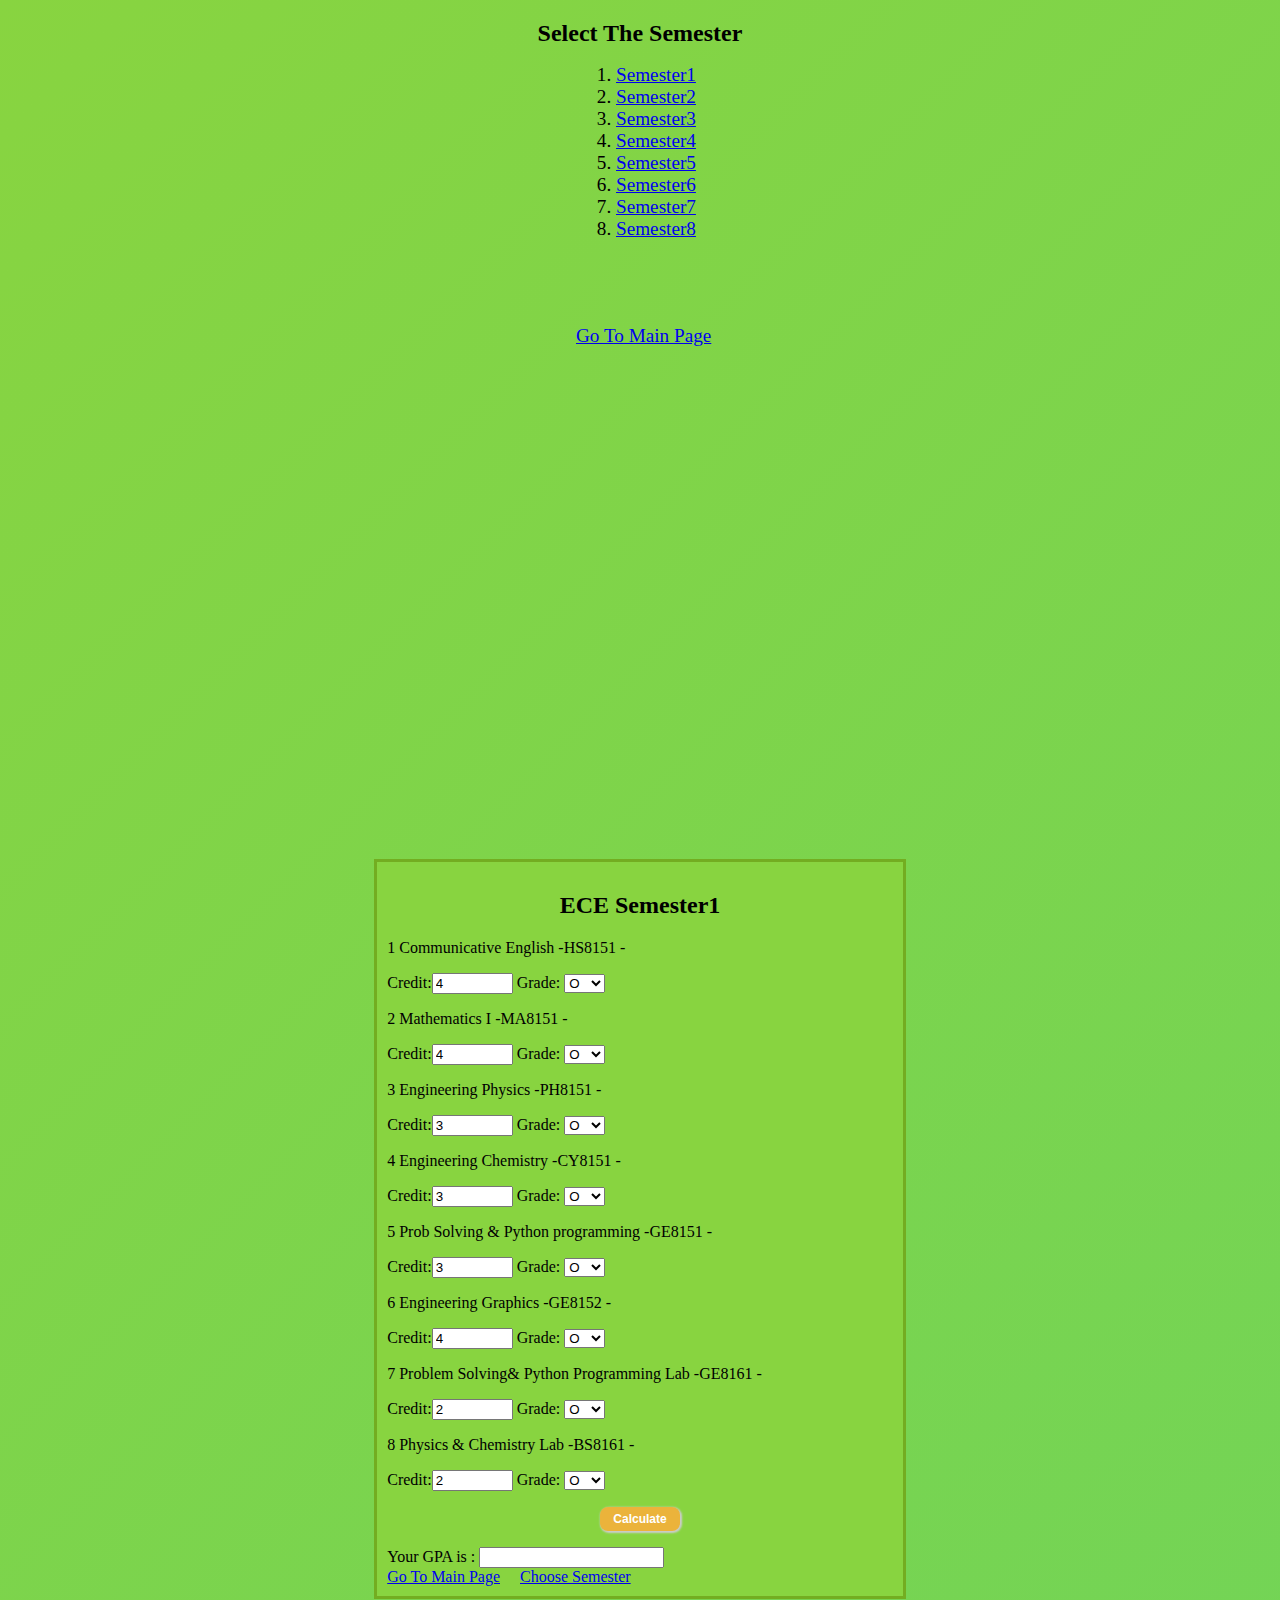
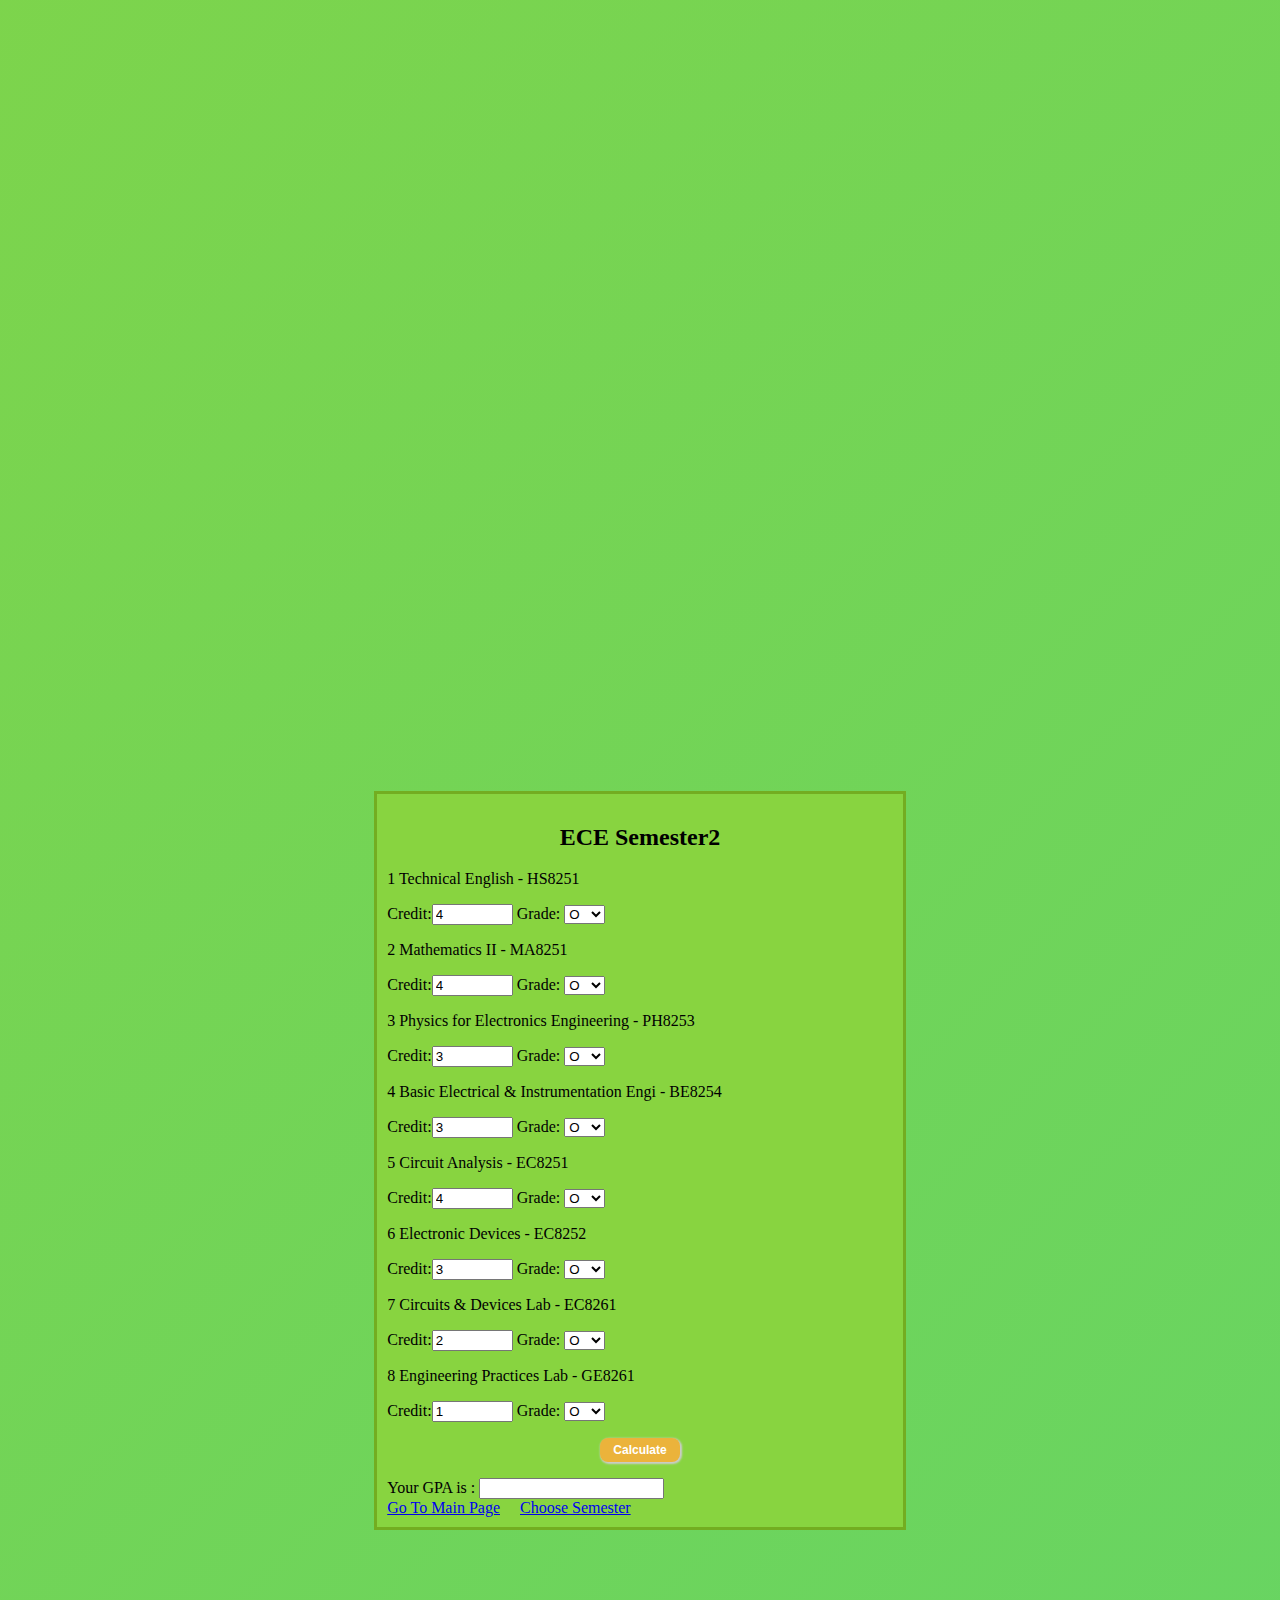
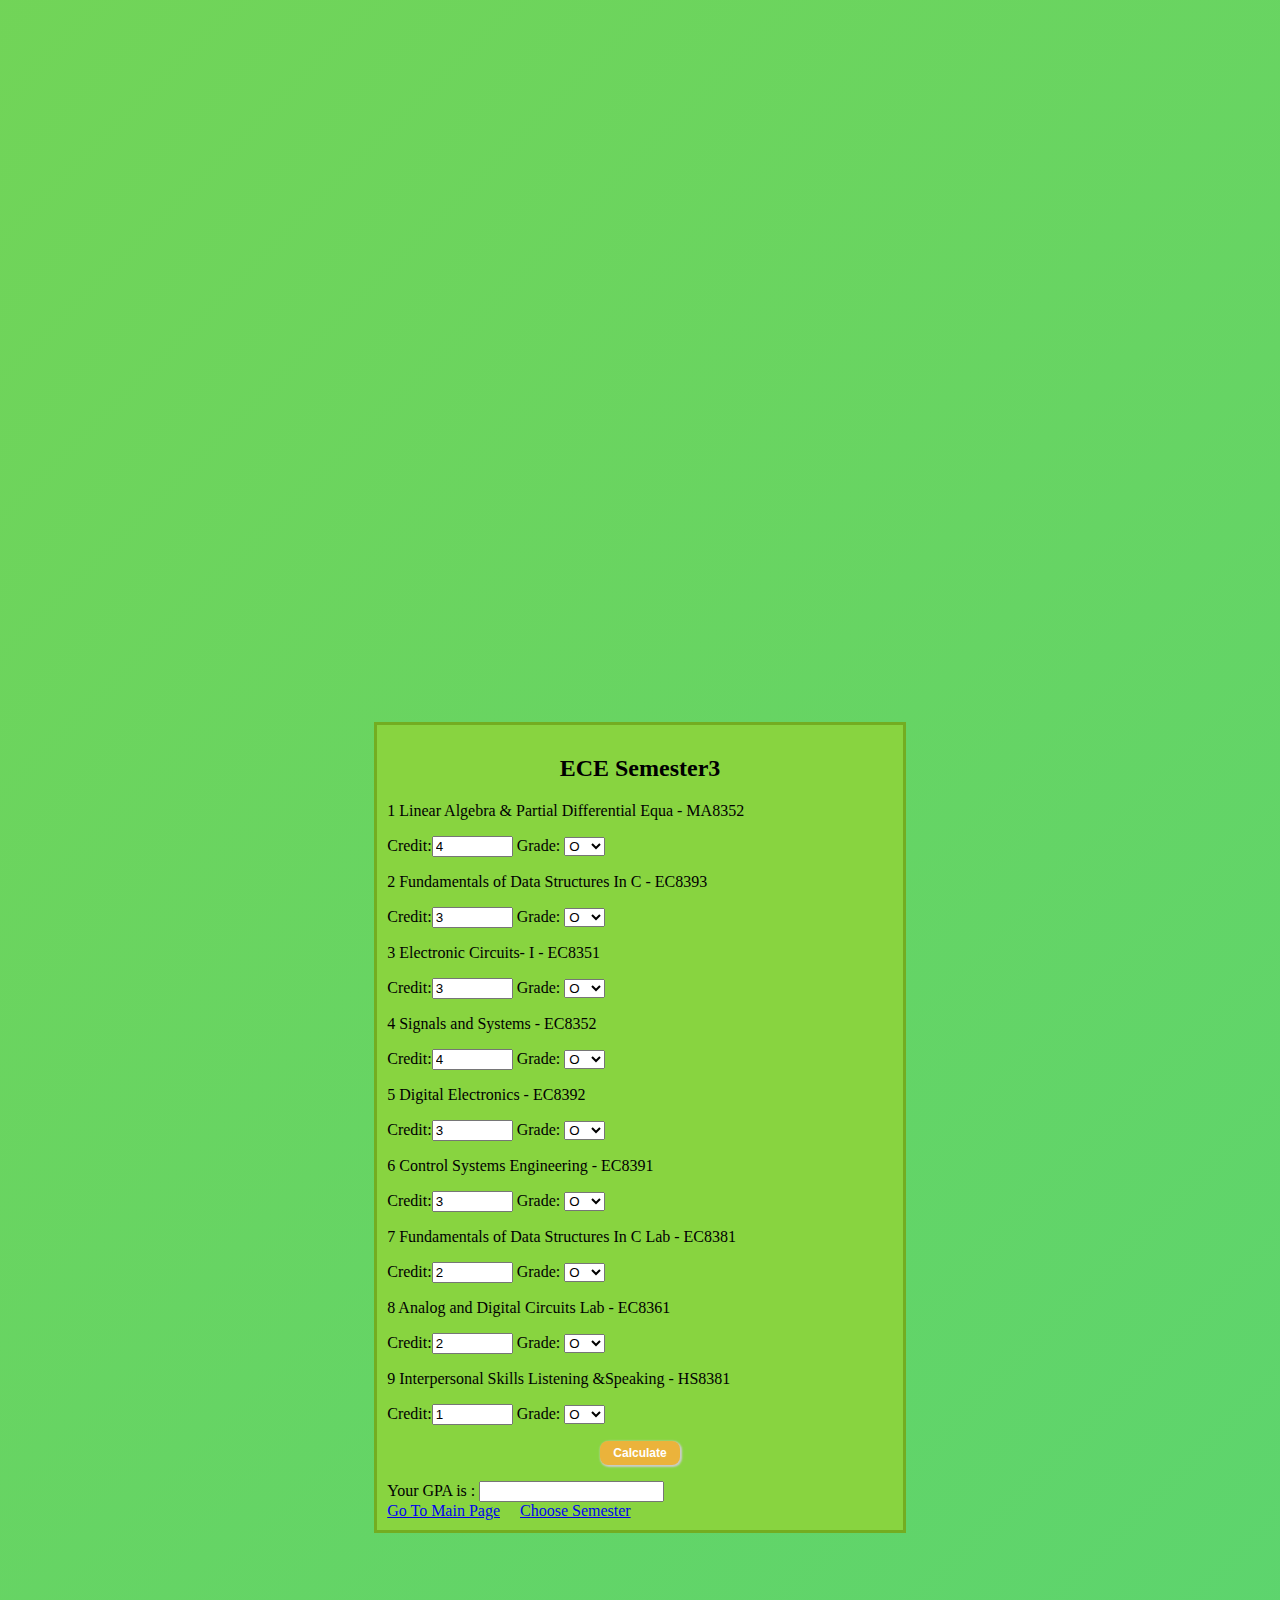
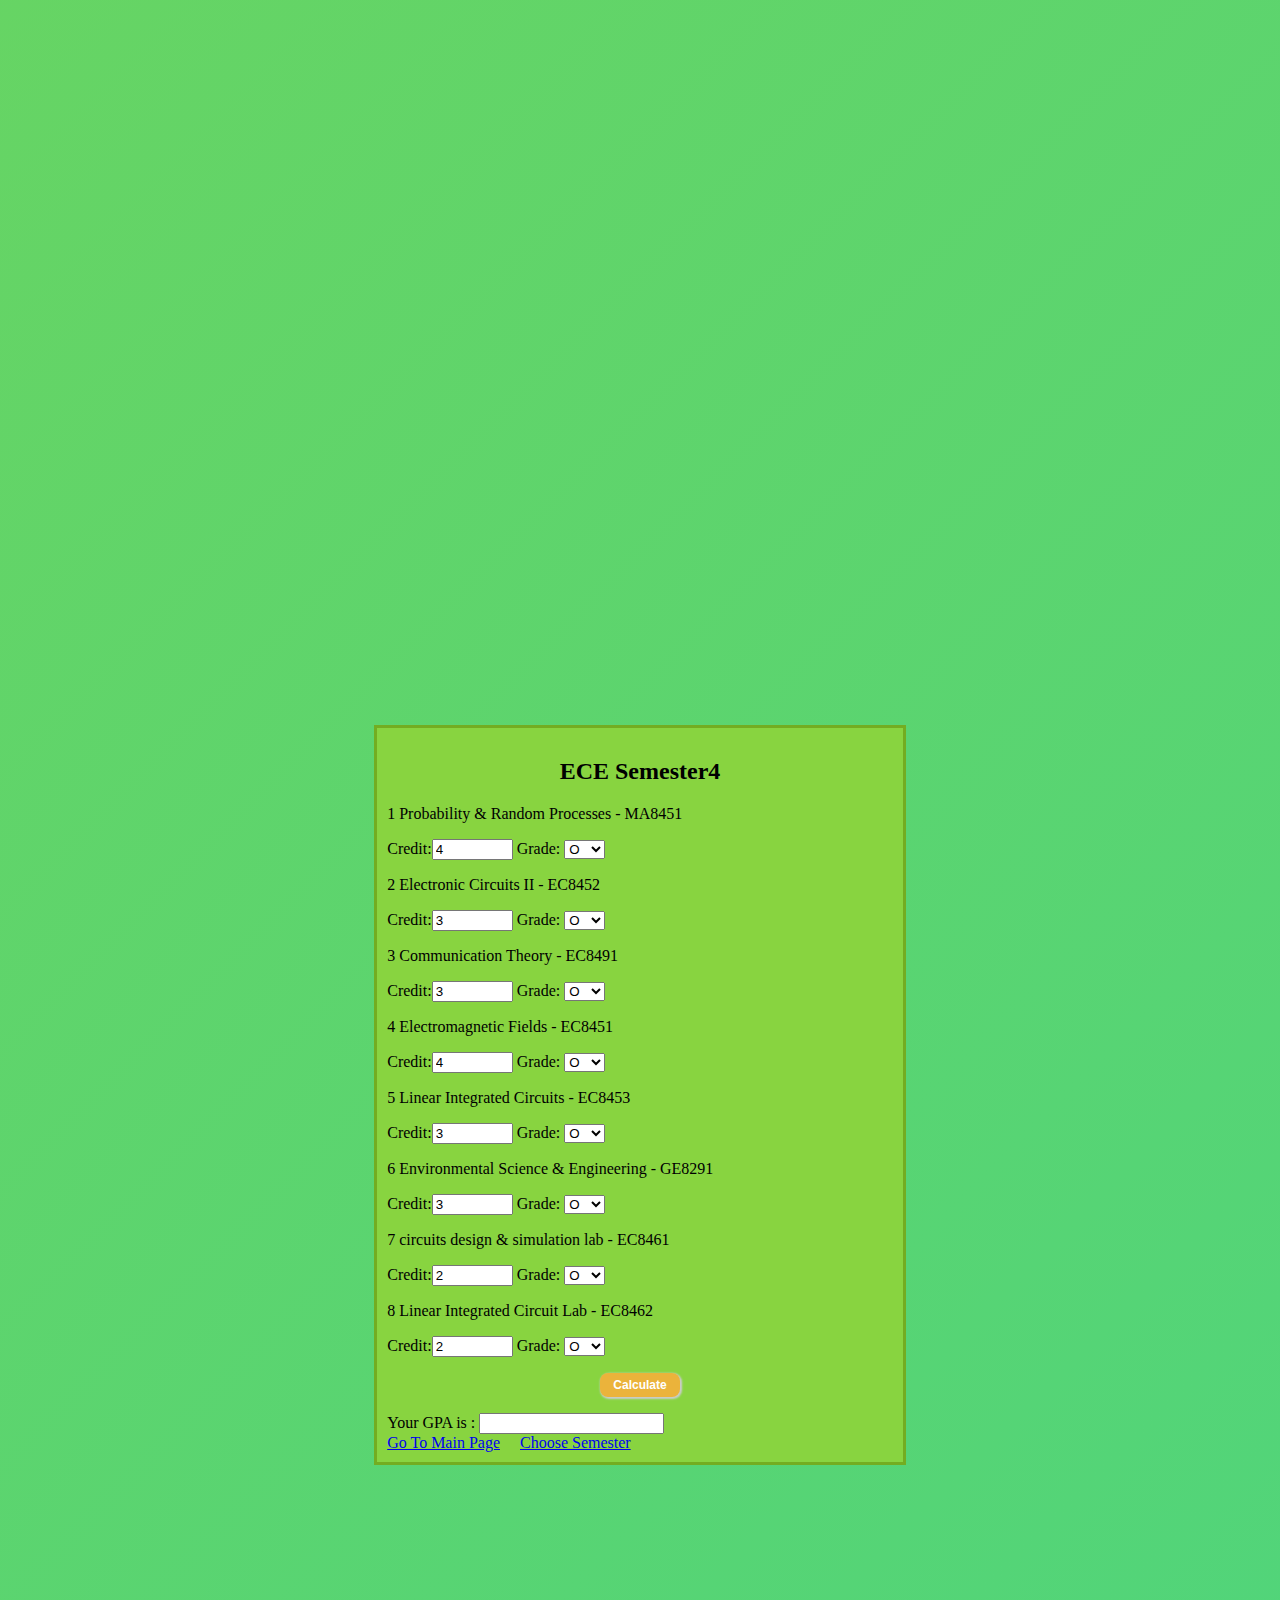
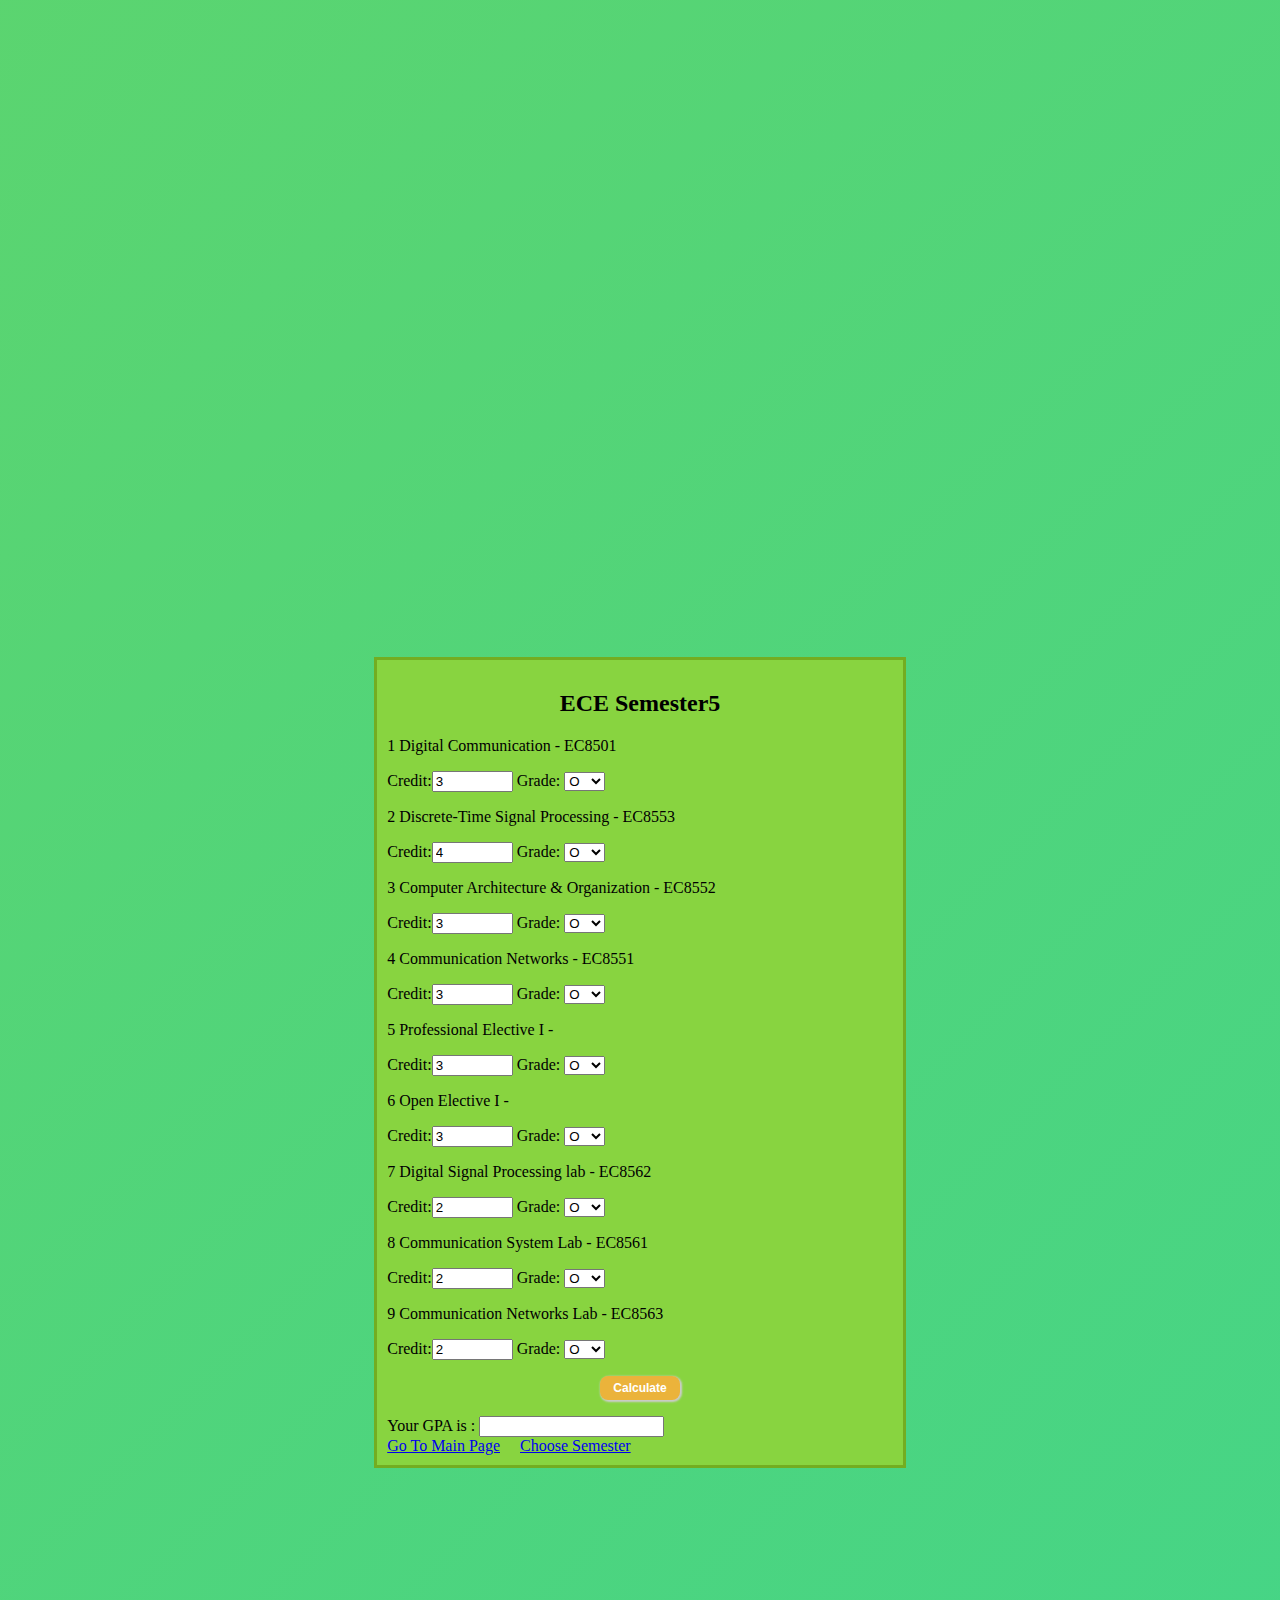
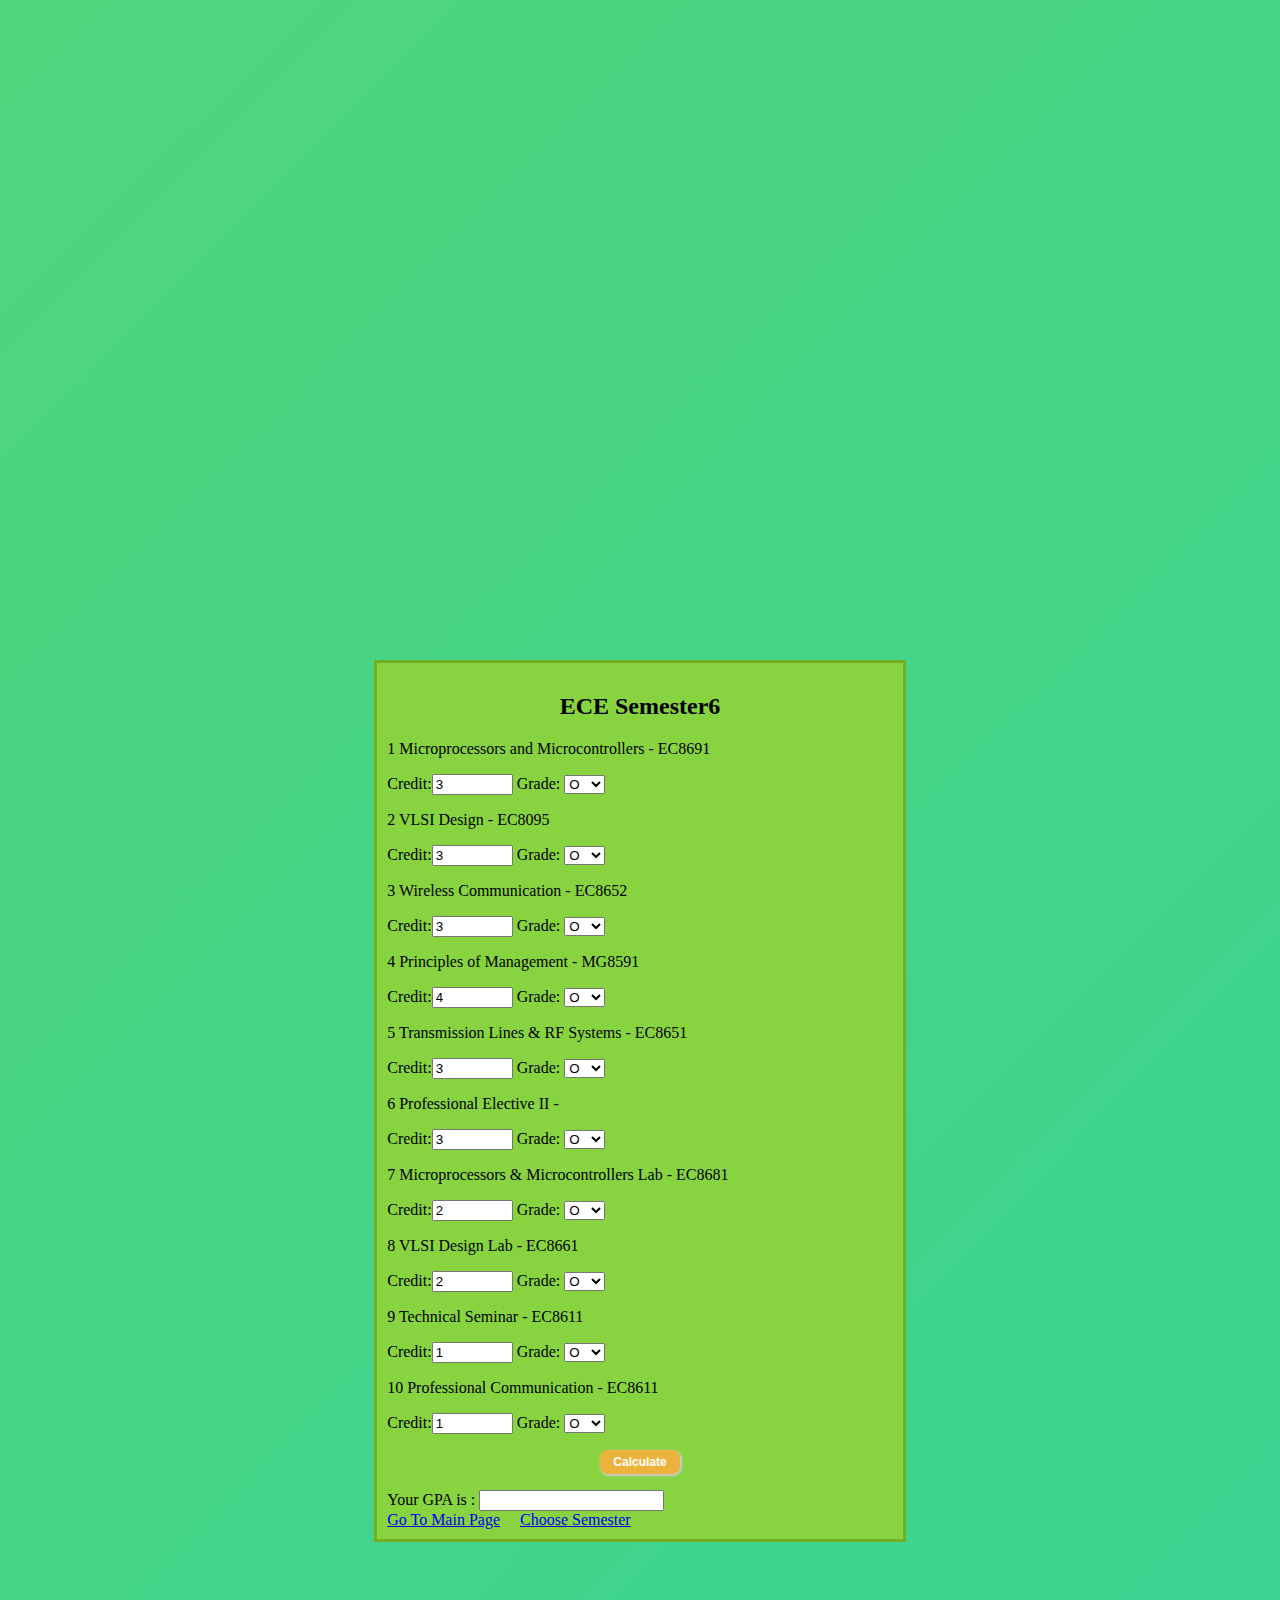
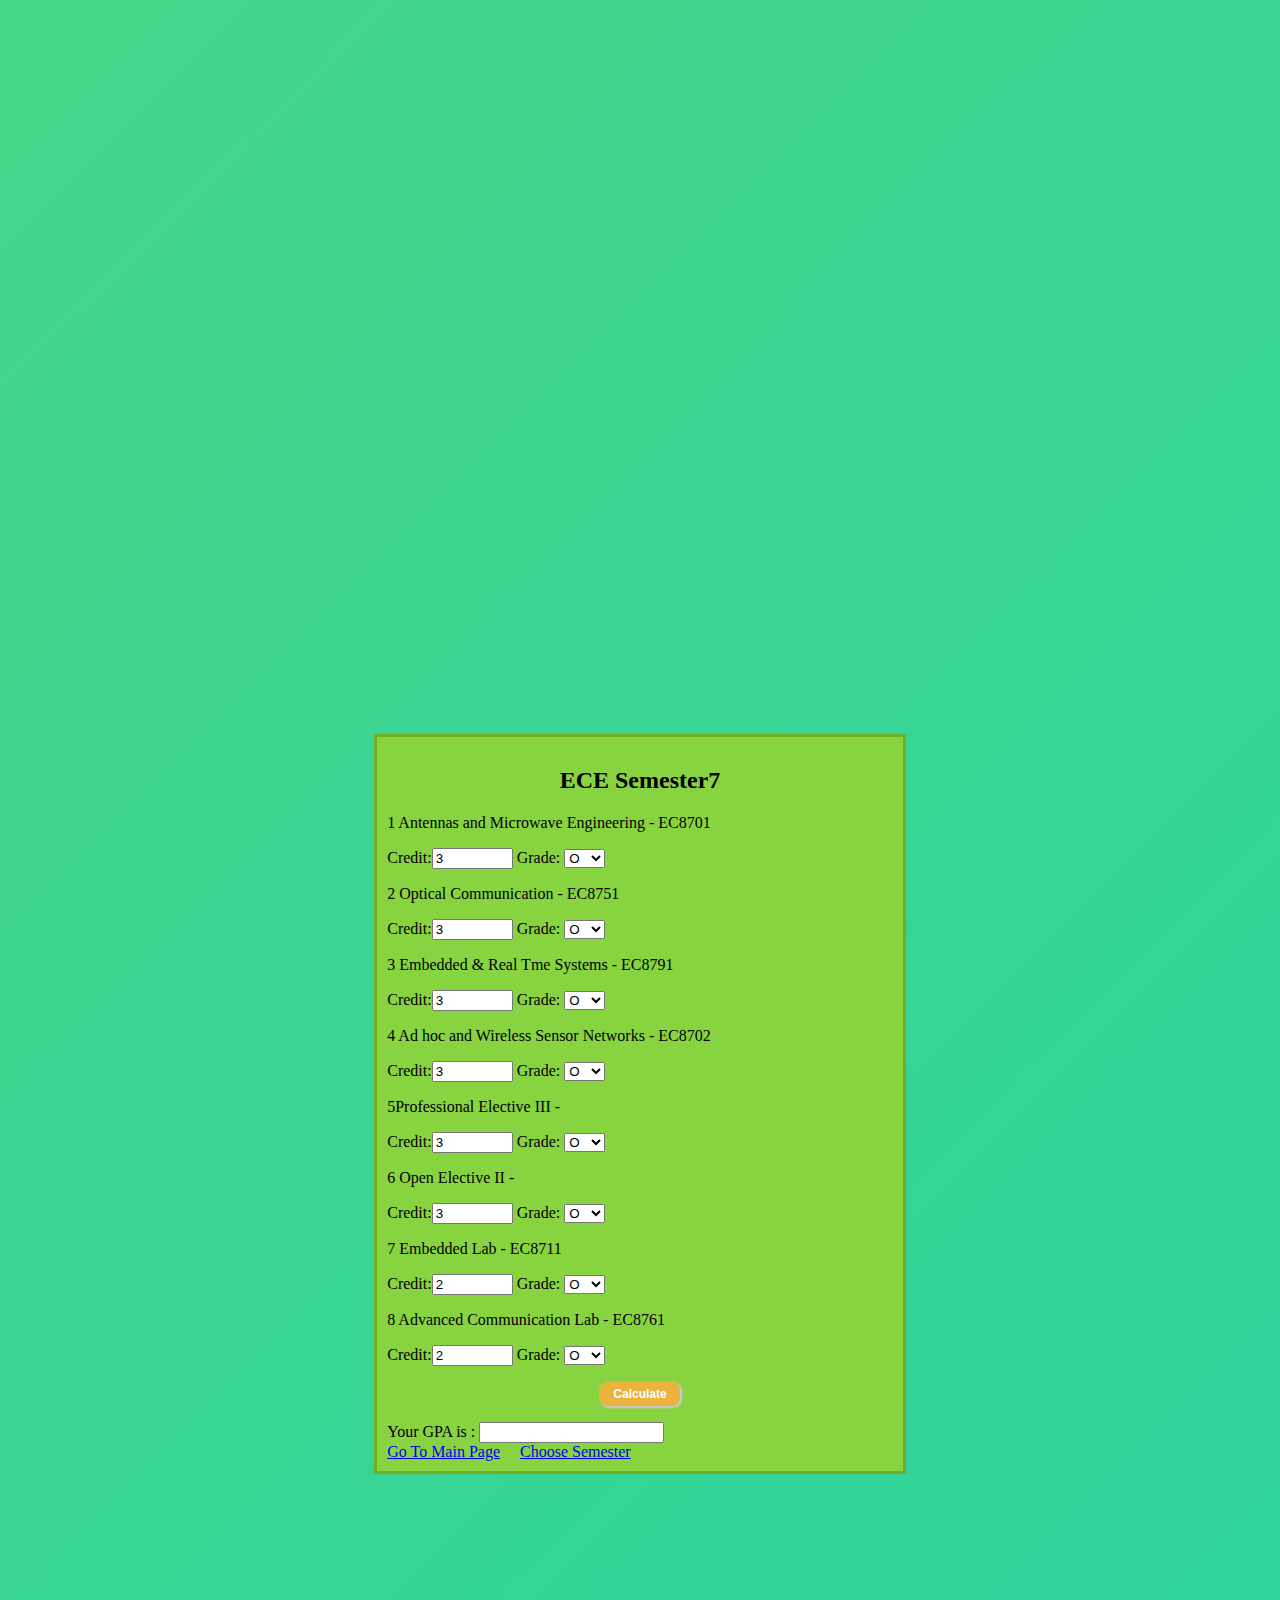
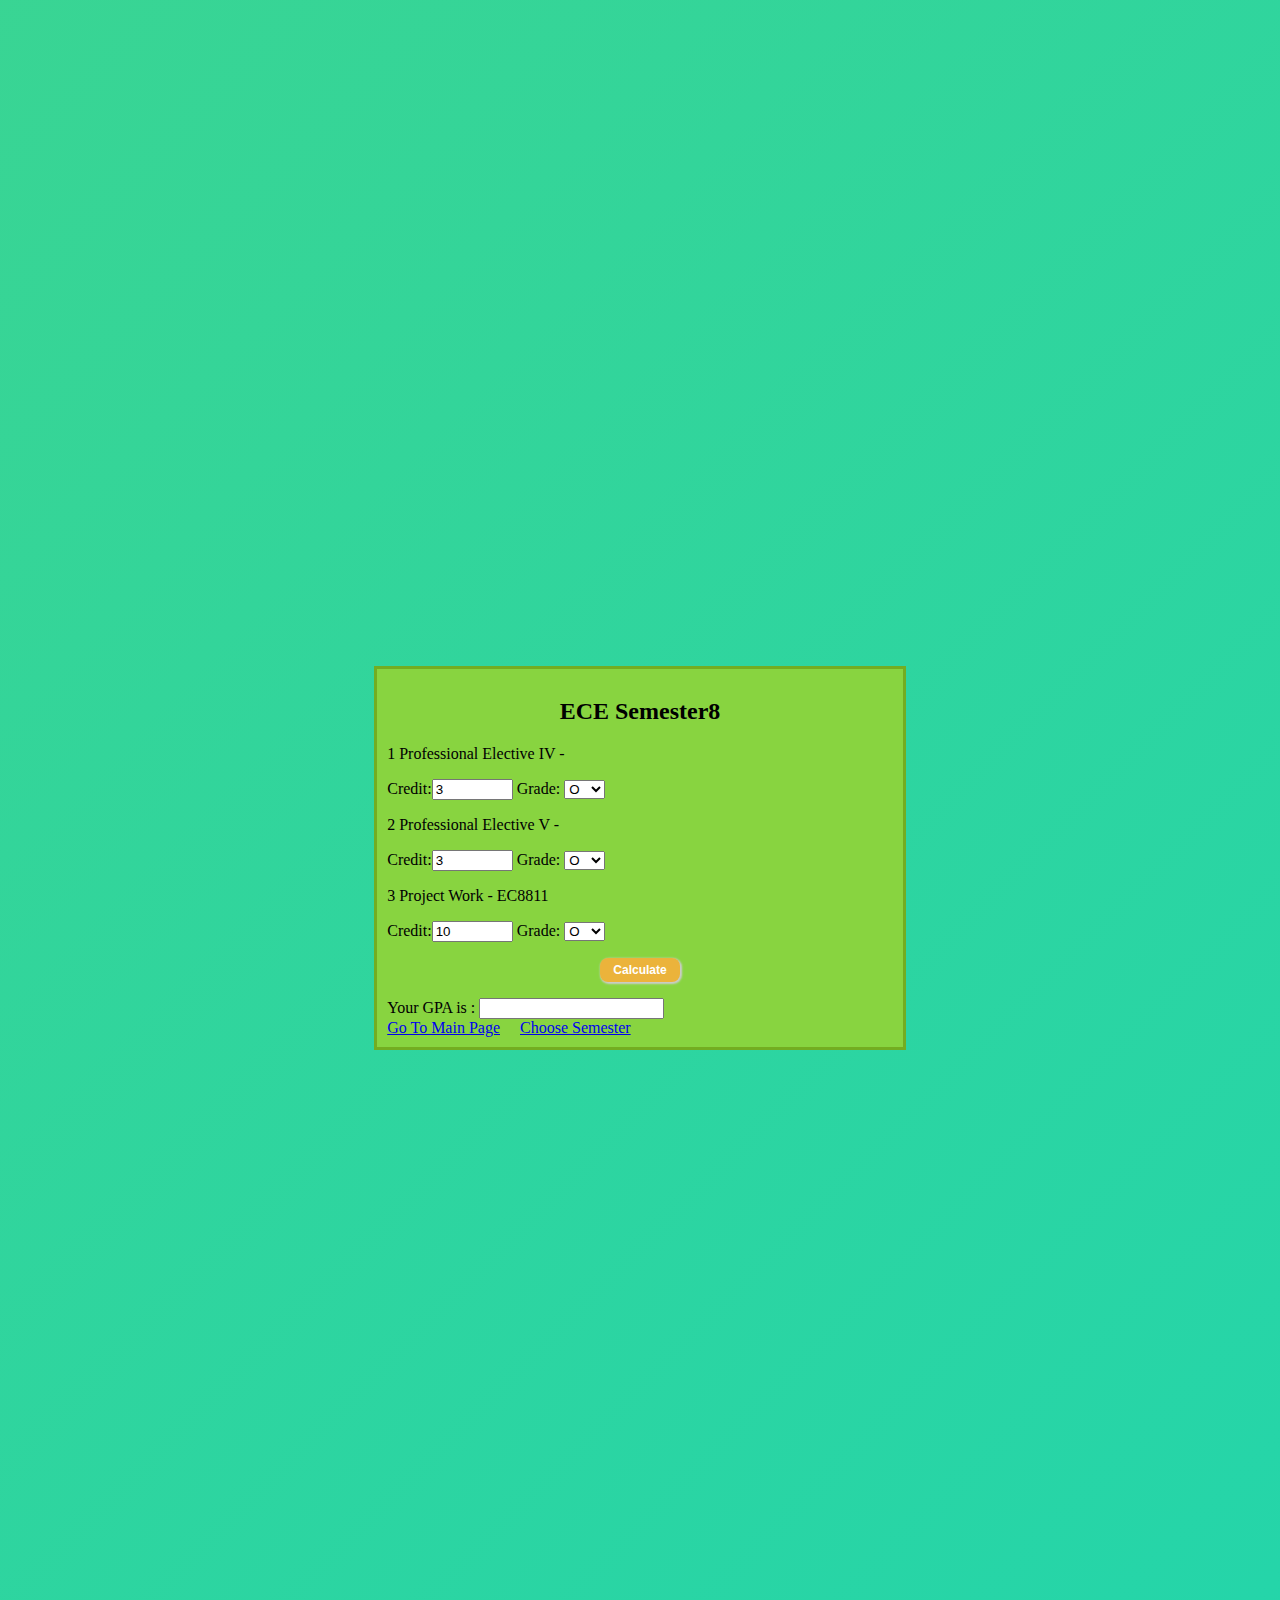
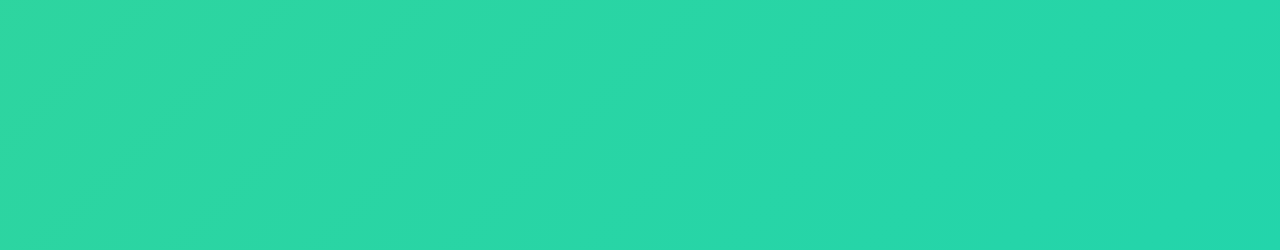
<file: ece.html>
<!DOCTYPE html>
<html>

<head>
    <title>ECE GPA</title>
    <link rel="apple-touch-icon" sizes="180x180" href="favicon\apple-touch-icon.png">
    <link rel="icon" type="image/png" sizes="32x32" href="favicon\favicon-32x32.png">
    <link rel="icon" type="image/png" sizes="16x16" href="favicon\favicon-16x16.png">
    <link rel="manifest" href="favicon\site.webmanifest">
    <link rel="mask-icon" href="favicon\safari-pinned-tab.svg" color="#5bbad5">
    <meta name="msapplication-TileColor" content="#da532c">
    <meta name="theme-color" content="#ffffff">
    <meta charset="UTF-8">
    <meta name="viewport" content="width=device-width, initial-scale=1.0">
    <link rel="stylesheet" type="text/css" href="mystyle.css">

</head>

<body>
    <a name="top"></a>
    <h2 class="h2">Select The Semester</h2>
    <div class="num">

        <ol>
            <li><a href=" #Sem1 ">Semester1</a></li>
            <li><a href="#Sem2 ">Semester2</a></li>
            <li><a href="#Sem3 ">Semester3</a></li>
            <li><a href="#Sem4">Semester4</a></li>
            <li><a href="#Sem5 ">Semester5</a></li>
            <li><a href="#Sem6 ">Semester6</a></li>
            <li><a href="#Sem7">Semester7</a></li>
            <li><a href="#Sem8 ">Semester8</a></li>

        </ol><br><br><br>
        <a id="link" href="index.html">Go To Main Page</a>
    </div>
    <br><br><br><br><br><br><br><br><br><br><br><br><br><br><br><br><br><br><br><br><br><br><br><br><br><br><br><br><br><br><br><br><br><br><br><br><br><br><br><br><br><br><br><br>
    <a name="Sem1"></a>
    <div class="num1" id="Sem1" name="Sem1">

        <h2 style="text-align: center;">ECE Semester1</h2>


        <form action="result/" method="post">
            <p>
                <heading><span class="subjectname">1 Communicative English -HS8151 -<span class='subjectcode'>
                        </span></span>
                </heading>
            </p>
            Credit:<input size="7" type="text" id="c1" class="input" value="4" required="required" /> Grade: <select id="grade1">
                <option value="10">O</option>
                <option value="9">A+</option>
                <option value="8">A</option>
                <option value="7">B+</option>
                <option value="6">B</option>
                <option value="0">RA</option>
                <option value="0">SA</option>
                <option value="0">W</option>
                <option value="0">AB</option>


            </select> <br>
            <p>
                <heading><span class="subjectname">2 Mathematics I -MA8151 -<span class='subjectcode'> </span></span>
                </heading>
            </p>
            Credit:<input size="7" type="text" id="c2" class="input" value="4" required="required" /> Grade: <select id="grade2">
                <option value="10">O</option>
                <option value="9">A+</option>
                <option value="8">A</option>
                <option value="7">B+</option>
                <option value="6">B</option>
                <option value="0">RA</option>
                <option value="0">SA</option>
                <option value="0">W</option>
                <option value="0">AB</option>


            </select> <br>
            <p>
                <heading><span class="subjectname">3 Engineering Physics -PH8151 -<span class='subjectcode'>
                        </span></span>
                </heading>
            </p>
            Credit:<input size="7" type="text" id="c3" class="input" value="3" required="required" /> Grade: <select id="grade3">
                <option value="10">O</option>
                <option value="9">A+</option>
                <option value="8">A</option>
                <option value="7">B+</option>
                <option value="6">B</option>
                <option value="0">RA</option>
                <option value="0">SA</option>
                <option value="0">W</option>
                <option value="0">AB</option>


            </select> <br>
            <p>
                <heading><span class="subjectname">4 Engineering Chemistry -CY8151 -<span class='subjectcode'>
                        </span></span>
                </heading>
            </p>
            Credit:<input size="7" type="text" id="c4" class="input" value="3" required="required" /> Grade: <select id="grade4">
                <option value="10">O</option>
                <option value="9">A+</option>
                <option value="8">A</option>
                <option value="7">B+</option>
                <option value="6">B</option>
                <option value="0">RA</option>
                <option value="0">SA</option>
                <option value="0">W</option>
                <option value="0">AB</option>


            </select> <br>
            <p>
                <heading><span class="subjectname">5 Prob Solving & Python programming -GE8151 -<span
                            class='subjectcode'> </span></span>
                </heading>
            </p>
            Credit:<input size="7" type="text" id="c5" class="input" value="3" required="required" /> Grade: <select id="grade5">
                <option value="10">O</option>
                <option value="9">A+</option>
                <option value="8">A</option>
                <option value="7">B+</option>
                <option value="6">B</option>
                <option value="0">RA</option>
                <option value="0">SA</option>
                <option value="0">W</option>
                <option value="0">AB</option>

            </select> <br>
            <p>
                <heading><span class="subjectname">6 Engineering Graphics -GE8152 -<span class='subjectcode'>
                        </span></span>
                </heading>
            </p>
            Credit:<input size="7" type="text" id="c6" class="input" value="4" required="required" /> Grade: <select id="grade6">
                <option value="10">O</option>
                <option value="9">A+</option>
                <option value="8">A</option>
                <option value="7">B+</option>
                <option value="6">B</option>
                <option value="0">RA</option>
                <option value="0">SA</option>
                <option value="0">W</option>
                <option value="0">AB</option>

            </select> <br>
            <p>
                <heading><span class="subjectname">7 Problem Solving& Python Programming Lab -GE8161 -<span
                            class='subjectcode'> </span></span>
                </heading>
            </p>
            Credit:<input size="7" type="text" id="c7" class="input" value="2" required="required" /> Grade: <select id="grade7">
                <option value="10">O</option>
                <option value="9">A+</option>
                <option value="8">A</option>
                <option value="7">B+</option>
                <option value="6">B</option>
                <option value="0">RA</option>
                <option value="0">SA</option>
                <option value="0">W</option>
                <option value="0">AB</option>

            </select> <br>
            <p>
                <heading><span class="subjectname">8 Physics & Chemistry Lab -BS8161 -<span class='subjectcode'>
                        </span></span>
                </heading>
            </p>
            Credit:<input size="7" type="text" id="c8" class="input" value="2" required="required" /> Grade: <select id="grade8">
                <option value="10">O</option>
                <option value="9">A+</option>
                <option value="8">A</option>
                <option value="7">B+</option>
                <option value="6">B</option>
                <option value="0">RA</option>
                <option value="0">SA</option>
                <option value="0">W</option>
                <option value="0">AB</option>


            </select> <br>
            <p style="text-align: center;"><input type="button" id="result" class="button1" value="Calculate" onclick="getselop()"></p>
            <P id="z1"></P>
            Your GPA is :
            <input type="text" id="gpa" name="result" value=""><br>
            <a href="index.html">Go To Main Page</a> &nbsp; &nbsp;&nbsp;<a href="#top ">Choose Semester</a>
            </li>
    </div>
    <br><br><br><br><br><br><br><br><br><br><br><br><br><br><br><br><br><br><br><br><br><br><br><br><br><br><br><br><br><br><br><br><br><br><br><br><br><br><br><br><br><br><br><br>
    <a name="Sem2"></a>
    <div class="num2" id="Sem2" name="Sem2">
        <h2 style="text-align: center;">ECE Semester2</h2>

        <form action="result/" method="post">
            <p>
                <heading><span class="subjectname">1 Technical English -<span class="subjectcode"> HS8251 </span></span>
                </heading>
            </p>
            Credit:<input size="7" type="text" id="d1" class="input" value="4" required="required"> Grade: <select id="grad1">
                <option value="10">O</option>
                <option value="9">A+</option>
                <option value="8">A</option>
                <option value="7">B+</option>
                <option value="6">B</option>
                <option value="0">RA</option>
                <option value="0">SA</option>
                <option value="0">W</option>
                <option value="0">AB</option>

            </select> <br>
            <p>
                <heading><span class="subjectname">2 Mathematics II -<span class="subjectcode"> MA8251 </span></span>
                </heading>
            </p>
            Credit:<input size="7" type="text" id="d2" class="input" value="4" required="required"> Grade: <select id="grad2">
                <option value="10">O</option>
                <option value="9">A+</option>
                <option value="8">A</option>
                <option value="7">B+</option>
                <option value="6">B</option>
                <option value="0">RA</option>
                <option value="0">SA</option>
                <option value="0">W</option>
                <option value="0">AB</option>

            </select> <br>
            <p>
                <heading><span class="subjectname">3 Physics for Electronics Engineering -<span class="subjectcode">
                            PH8253
                        </span></span>
                </heading>
            </p>
            Credit:<input size="7" type="text" id="d3" class="input" value="3" required="required"> Grade: <select id="grad3">
                <option value="10">O</option>
                <option value="9">A+</option>
                <option value="8">A</option>
                <option value="7">B+</option>
                <option value="6">B</option>
                <option value="0">RA</option>
                <option value="0">SA</option>
                <option value="0">W</option>
                <option value="0">AB</option>

            </select> <br>
            <p>
                <heading><span class="subjectname">4 Basic Electrical &amp; Instrumentation Engi -<span
                            class="subjectcode">
                            BE8254 </span></span>
                </heading>
            </p>
            Credit:<input size="7" type="text" id="d4" class="input" value="3" required="required"> Grade: <select id="grad4">
                <option value="10">O</option>
                <option value="9">A+</option>
                <option value="8">A</option>
                <option value="7">B+</option>
                <option value="6">B</option>
                <option value="0">RA</option>
                <option value="0">SA</option>
                <option value="0">W</option>
                <option value="0">AB</option>

            </select> <br>
            <p>
                <heading><span class="subjectname">5 Circuit Analysis -<span class="subjectcode">
                            EC8251 </span></span>
                </heading>
            </p>
            Credit:<input size="7" type="text" id="d5" class="input" value="4" required="required"> Grade: <select id="grad5">
                <option value="10">O</option>
                <option value="9">A+</option>
                <option value="8">A</option>
                <option value="7">B+</option>
                <option value="6">B</option>
                <option value="0">RA</option>
                <option value="0">SA</option>
                <option value="0">W</option>
                <option value="0">AB</option>

            </select> <br>
            <p>
                <heading><span class="subjectname">6 Electronic Devices -<span class="subjectcode"> EC8252 </span></span>
                </heading>
            </p>
            Credit:<input size="7" type="text" id="d6" class="input" value="3" required="required"> Grade: <select id="grad6">
                <option value="10">O</option>
                <option value="9">A+</option>
                <option value="8">A</option>
                <option value="7">B+</option>
                <option value="6">B</option>
                <option value="0">RA</option>
                <option value="0">SA</option>
                <option value="0">W</option>
                <option value="0">AB</option>

            </select> <br>
            <p>
                <heading><span class="subjectname">7 Circuits &amp; Devices Lab -<span class="subjectcode"> EC8261 </span></span>
                </heading>
            </p>
            Credit:<input size="7" type="text" id="d7" class="input" value="2" required="required"> Grade: <select id="grad7">
                <option value="10">O</option>
                <option value="9">A+</option>
                <option value="8">A</option>
                <option value="7">B+</option>
                <option value="6">B</option>
                <option value="0">RA</option>
                <option value="0">SA</option>
                <option value="0">W</option>
                <option value="0">AB</option>

            </select> <br>
            <p>
                <heading><span class="subjectname">8 Engineering Practices Lab -<span class="subjectcode"> GE8261
                        </span></span>
                </heading>
            </p>
            Credit:<input size="7" type="text" id="d8" class="input" value="1" required="required"> Grade: <select id="grad8">
                <option value="10">O</option>
                <option value="9">A+</option>
                <option value="8">A</option>
                <option value="7">B+</option>
                <option value="6">B</option>
                <option value="0">RA</option>
                <option value="0">SA</option>
                <option value="0">W</option>
                <option value="0">AB</option>
            </select> <br>
            <p style="text-align: center;"><input type="button" id="result" class="button1" value="Calculate" onclick="getselop2()"></p>
            <P id="z2"></P>
            Your GPA is :
            <input type="text" id="gpa1" name="result" value=""><br>
        </form>
        <a href="index.html">Go To Main Page</a> &nbsp; &nbsp;&nbsp;<a href="#top ">Choose Semester</a></li>
    </div>
    <br><br><br><br><br><br><br><br><br><br><br><br><br><br><br><br><br><br><br><br><br><br><br><br><br><br><br><br><br><br><br><br><br><br><br><br><br><br><br><br><br><br><br><br>
    <a name="Sem3"></a>
    <div class="num3" id="Sem3" name="Sem3">

        <h2 style="text-align: center;">ECE Semester3</h2>



        <form action="result/" method="post">
            <p>
                <heading><span class="subjectname">1 Linear Algebra &amp; Partial Differential Equa -<span class="subjectcode"> MA8352
                        </span></span>
                </heading>
            </p>
            Credit:<input size="7" type="text" id="e1" class="input" value="4" required="required"> Grade: <select id="gra1">
                <option value="10">O</option>
                <option value="9">A+</option>
                <option value="8">A</option>
                <option value="7">B+</option>
                <option value="6">B</option>
                <option value="0">RA</option>
                <option value="0">SA</option>
                <option value="0">W</option>
                <option value="0">AB</option>
            </select> <br>


            <p>
                <heading><span class="subjectname">2 Fundamentals of Data Structures In C -<span class="subjectcode">
                    EC8393 </span></span>
                </heading>
            </p>
            Credit:<input size="7" type="text" id="e2" class="input" value="3" required="required"> Grade: <select id="gra2">
                <option value="10">O</option>
                <option value="9">A+</option>
                <option value="8">A</option>
                <option value="7">B+</option>
                <option value="6">B</option>
                <option value="0">RA</option>
                <option value="0">SA</option>
                <option value="0">W</option>
                <option value="0">AB</option>
            </select> <br>


            <p>
                <heading><span class="subjectname">3 Electronic Circuits- I -<span class="subjectcode"> EC8351 </span></span>
                </heading>
            </p>
            Credit:<input size="7" type="text" id="e3" class="input" value="3" required="required"> Grade: <select id="gra3">
                <option value="10">O</option>
                <option value="9">A+</option>
                <option value="8">A</option>
                <option value="7">B+</option>
                <option value="6">B</option>
                <option value="0">RA</option>
                <option value="0">SA</option>
                <option value="0">W</option>
                <option value="0">AB</option>
            </select> <br>


            <p>
                <heading><span class="subjectname">4 Signals and Systems -<span class="subjectcode"> EC8352
                        </span></span>
                </heading>
            </p>
            Credit:<input size="7" type="text" id="e4" class="input" value="4" required="required"> Grade: <select id="gra4">
                <option value="10">O</option>
                <option value="9">A+</option>
                <option value="8">A</option>
                <option value="7">B+</option>
                <option value="6">B</option>
                <option value="0">RA</option>
                <option value="0">SA</option>
                <option value="0">W</option>
                <option value="0">AB</option>
            </select> <br>


            <p>
                <heading><span class="subjectname">5 Digital Electronics -<span class="subjectcode"> EC8392
                        </span></span>
                </heading>
            </p>
            Credit:<input size="7" type="text" id="e5" class="input" value="3" required="required"> Grade: <select id="gra5">
                <option value="10">O</option>
                <option value="9">A+</option>
                <option value="8">A</option>
                <option value="7">B+</option>
                <option value="6">B</option>
                <option value="0">RA</option>
                <option value="0">SA</option>
                <option value="0">W</option>
                <option value="0">AB</option>
            </select> <br>
            <p>
                <heading><span class="subjectname">6 Control Systems Engineering -<span class="subjectcode"> EC8391
                        </span></span>
                </heading>
            </p>
            Credit:<input size="7" type="text" id="e6" class="input" value="3" required="required"> Grade: <select id="gra6">
                <option value="10">O</option>
                <option value="9">A+</option>
                <option value="8">A</option>
                <option value="7">B+</option>
                <option value="6">B</option>
                <option value="0">RA</option>
                <option value="0">SA</option>
                <option value="0">W</option>
                <option value="0">AB</option>
            </select> <br>
            <p>
                <heading><span class="subjectname">7 Fundamentals of Data Structures In C Lab -<span class="subjectcode"> EC8381
                        </span></span>
                </heading>
            </p>
            Credit:<input size="7" type="text" id="e7" class="input" value="2" required="required"> Grade: <select id="gra7">
                <option value="10">O</option>
                <option value="9">A+</option>
                <option value="8">A</option>
                <option value="7">B+</option>
                <option value="6">B</option>
                <option value="0">RA</option>
                <option value="0">SA</option>
                <option value="0">W</option>
                <option value="0">AB</option>
            </select> <br>
            <p>
                <heading><span class="subjectname">8 Analog and Digital Circuits Lab -<span class="subjectcode"> EC8361
                        </span></span>
                </heading>
            </p>
            Credit:<input size="7" type="text" id="e8" class="input" value="2" required="required"> Grade: <select id="gra8">
                <option value="10">O</option>
                <option value="9">A+</option>
                <option value="8">A</option>
                <option value="7">B+</option>
                <option value="6">B</option>
                <option value="0">RA</option>
                <option value="0">SA</option>
                <option value="0">W</option>
                <option value="0">AB</option>
            </select> <br>
            <p>
                <heading><span class="subjectname">9 Interpersonal Skills Listening &amp;Speaking -<span
                            class="subjectcode"> HS8381 </span></span>
                </heading>
            </p>
            Credit:<input size="7" type="text" id="e9" class="input" value="1" required="required"> Grade: <select id="gra9">
                <option value="10">O</option>
                <option value="9">A+</option>
                <option value="8">A</option>
                <option value="7">B+</option>
                <option value="6">B</option>
                <option value="0">RA</option>
                <option value="0">SA</option>
                <option value="0">W</option>
                <option value="0">AB</option>
            </select> <br>
            <p style="text-align: center;"><input type="button" id="result" class="button1" value="Calculate" onclick="getselop3()"></p>
            <P id="z3"></P>
            Your GPA is :
            <input type="text" id="gpa2" name="result" value=""><br>
            <a href="index.html">Go To Main Page</a> &nbsp; &nbsp;&nbsp;<a href="#top ">Choose Semester</a>
            </li>
    </div>
    <br><br><br><br><br><br><br><br><br><br><br><br><br><br><br><br><br><br><br><br><br><br><br><br><br><br><br><br><br><br><br><br><br><br><br><br><br><br><br><br><br><br><br><br>
    <a name="Sem4"></a>
    <div class="num4" id="Sem4" name="Sem4">

        <h2 style="text-align: center;">ECE Semester4</h2>


        <form action="result/" method="post">
            <p>
                <heading><span class="subjectname">1 Probability &amp; Random Processes -<span class="subjectcode">
                            MA8451 </span></span>
                </heading>
            </p>
            Credit:<input size="7" type="text" id="f1" class="input" value="4" required="required"> Grade: <select id="gr1">
                <option value="10">O</option>
                <option value="9">A+</option>
                <option value="8">A</option>
                <option value="7">B+</option>
                <option value="6">B</option>
                <option value="0">RA</option>
                <option value="0">SA</option>
                <option value="0">W</option>
                <option value="0">AB</option>

            </select> <br>
            <p>
                <heading><span class="subjectname">2 Electronic Circuits II  -<span class="subjectcode"> EC8452
                        </span></span>
                </heading>
            </p>
            Credit:<input size="7" type="text" id="f2" class="input" value="3" required="required"> Grade: <select id="gr2">
                <option value="10">O</option>
                <option value="9">A+</option>
                <option value="8">A</option>
                <option value="7">B+</option>
                <option value="6">B</option>
                <option value="0">RA</option>
                <option value="0">SA</option>
                <option value="0">W</option>
                <option value="0">AB</option>

            </select> <br>
            <p>
                <heading><span class="subjectname">3 Communication Theory -<span class="subjectcode"> EC8491
                        </span></span>
                </heading>
            </p>
            Credit:<input size="7" type="text" id="f3" class="input" value="3" required="required"> Grade: <select id="gr3">
                <option value="10">O</option>
                <option value="9">A+</option>
                <option value="8">A</option>
                <option value="7">B+</option>
                <option value="6">B</option>
                <option value="0">RA</option>
                <option value="0">SA</option>
                <option value="0">W</option>
                <option value="0">AB</option>

            </select> <br>
            <p>
                <heading><span class="subjectname">4 Electromagnetic Fields -<span class="subjectcode">
                    EC8451 </span></span>
                </heading>
            </p>
            Credit:<input size="7" type="text" id="f4" class="input" value="4" required="required"> Grade: <select id="gr4">
                <option value="10">O</option>
                <option value="9">A+</option>
                <option value="8">A</option>
                <option value="7">B+</option>
                <option value="6">B</option>
                <option value="0">RA</option>
                <option value="0">SA</option>
                <option value="0">W</option>
                <option value="0">AB</option>

            </select> <br>
            <p>
                <heading><span class="subjectname">5 Linear Integrated Circuits -<span class="subjectcode"> EC8453 </span></span>
                </heading>
            </p>
            Credit:<input size="7" type="text" id="f5" class="input" value="3" required="required"> Grade: <select id="gr5">
                <option value="10">O</option>
                <option value="9">A+</option>
                <option value="8">A</option>
                <option value="7">B+</option>
                <option value="6">B</option>
                <option value="0">RA</option>
                <option value="0">SA</option>
                <option value="0">W</option>
                <option value="0">AB</option>

            </select> <br>
            <p>
                <heading><span class="subjectname">6 Environmental Science &amp; Engineering -<span class="subjectcode"> GE8291
                        </span></span>
                </heading>
            </p>
            Credit:<input size="7" type="text" id="f6" class="input" value="3" required="required"> Grade: <select id="gr6">
                <option value="10">O</option>
                <option value="9">A+</option>
                <option value="8">A</option>
                <option value="7">B+</option>
                <option value="6">B</option>
                <option value="0">RA</option>
                <option value="0">SA</option>
                <option value="0">W</option>
                <option value="0">AB</option>

            </select> <br>
            <p>
                <heading><span class="subjectname">7 circuits design &amp; simulation lab -<span class="subjectcode"> EC8461
                        </span></span>
                </heading>
            </p>
            Credit:<input size="7" type="text" id="f7" class="input" value="2" required="required"> Grade: <select id="gr7">
                <option value="10">O</option>
                <option value="9">A+</option>
                <option value="8">A</option>
                <option value="7">B+</option>
                <option value="6">B</option>
                <option value="0">RA</option>
                <option value="0">SA</option>
                <option value="0">W</option>
                <option value="0">AB</option>

            </select> <br>
            <p>
                <heading><span class="subjectname">8 Linear Integrated Circuit Lab -<span class="subjectcode"> EC8462
                        </span></span>
                </heading>
            </p>
            Credit:<input size="7" type="text" id="f8" class="input" value="2" required="required"> Grade: <select id="gr8">
                <option value="10">O</option>
                <option value="9">A+</option>
                <option value="8">A</option>
                <option value="7">B+</option>
                <option value="6">B</option>
                <option value="0">RA</option>
                <option value="0">SA</option>
                <option value="0">W</option>
                <option value="0">AB</option>

            </select> <br>

            <p style="text-align: center;"><input type="button" id="result" class="button1" value="Calculate" onclick="getselop4()"></p>
            <P id="z4"></P>
            Your GPA is :
            <input type="text" id="gpa3" name="result" value=""><br>
        </form>
        <a href="index.html">Go To Main Page</a> &nbsp; &nbsp;&nbsp;<a href="#top ">Choose Semester</a></li>
    </div>
    <br><br><br><br><br><br><br><br><br><br><br><br><br><br><br><br><br><br><br><br><br><br><br><br><br><br><br><br><br><br><br><br><br><br><br><br><br><br><br><br><br><br><br><br>
    <a name="Sem5"></a>
    <div class="num5" id="Sem5" name="Sem5">

        <h2 style="text-align: center;">ECE Semester5</h2>
        <form action="result/" method="post">
            <p>
                <heading><span class="subjectname">1 Digital Communication -<span class="subjectcode"> EC8501
                        </span></span>
                </heading>
            </p>
            Credit:<input size="7" type="text" id="1a" class="input" value="3" required="required"> Grade: <select id="1b">
                <option value="10">O</option>
                <option value="9">A+</option>
                <option value="8">A</option>
                <option value="7">B+</option>
                <option value="6">B</option>
                <option value="0">RA</option>
                <option value="0">SA</option>
                <option value="0">W</option>
                <option value="0">AB</option>

            </select> <br>
            <p>
                <heading><span class="subjectname">2 Discrete-Time Signal  Processing -<span class="subjectcode"> EC8553 </span></span>
                </heading>
            </p>
            Credit:<input size="7" type="text" id="2a" class="input" value="4" required="required"> Grade: <select id="2b">
                <option value="10">O</option>
                <option value="9">A+</option>
                <option value="8">A</option>
                <option value="7">B+</option>
                <option value="6">B</option>
                <option value="0">RA</option>
                <option value="0">SA</option>
                <option value="0">W</option>
                <option value="0">AB</option>

            </select> <br>
            <p>
                <heading><span class="subjectname">3 Computer Architecture &amp; Organization -<span class="subjectcode">
                    EC8552 </span></span>
                </heading>
            </p>
            Credit:<input size="7" type="text" id="3a" class="input" value="3" required="required"> Grade: <select id="3b">
                <option value="10">O</option>
                <option value="9">A+</option>
                <option value="8">A</option>
                <option value="7">B+</option>
                <option value="6">B</option>
                <option value="0">RA</option>
                <option value="0">SA</option>
                <option value="0">W</option>
                <option value="0">AB</option>

            </select> <br>
            <p>
                <heading><span class="subjectname">4 Communication Networks -<span class="subjectcode"> EC8551
                        </span></span>
                </heading>
            </p>
            Credit:<input size="7" type="text" id="4a" class="input" value="3" required="required"> Grade: <select id="4b">
                <option value="10">O</option>
                <option value="9">A+</option>
                <option value="8">A</option>
                <option value="7">B+</option>
                <option value="6">B</option>
                <option value="0">RA</option>
                <option value="0">SA</option>
                <option value="0">W</option>
                <option value="0">AB</option>

            </select> <br>
            <p>
                <heading><span class="subjectname">5 Professional Elective I -<span class="subjectcode">
                             </span></span>
                </heading>
            </p>
            Credit:<input size="7" type="text" id="5a" class="input" value="3" required="required"> Grade: <select id="5b">
                <option value="10">O</option>
                <option value="9">A+</option>
                <option value="8">A</option>
                <option value="7">B+</option>
                <option value="6">B</option>
                <option value="0">RA</option>
                <option value="0">SA</option>
                <option value="0">W</option>
                <option value="0">AB</option>


            </select> <br>
            <p>
                <heading><span class="subjectname">6 Open Elective I -<span class="subjectcode"> </span></span>
                </heading>
            </p>
            Credit:<input size="7" type="text" id="6a" class="input" value="3" required="required"> Grade: <select id="6b">
                <option value="10">O</option>
                <option value="9">A+</option>
                <option value="8">A</option>
                <option value="7">B+</option>
                <option value="6">B</option>
                <option value="0">RA</option>
                <option value="0">SA</option>
                <option value="0">W</option>
                <option value="0">AB</option>


            </select> <br>
            <p>
                <heading><span class="subjectname">7 Digital Signal Processing lab -<span
                            class="subjectcode"> EC8562 </span></span>
                </heading>
            </p>
            Credit:<input size="7" type="text" id="7a" class="input" value="2" required="required"> Grade: <select id="7b">
                <option value="10">O</option>
                <option value="9">A+</option>
                <option value="8">A</option>
                <option value="7">B+</option>
                <option value="6">B</option>
                <option value="0">RA</option>
                <option value="0">SA</option>
                <option value="0">W</option>
                <option value="0">AB</option>


            </select> <br>
            <p>
                <heading><span class="subjectname">8 Communication System Lab -<span
                            class="subjectcode"> EC8561 </span></span>
                </heading>
            </p>
            Credit:<input size="7" type="text" id="8a" class="input" value="2" required="required"> Grade: <select id="8b">
                <option value="10">O</option>
                <option value="9">A+</option>
                <option value="8">A</option>
                <option value="7">B+</option>
                <option value="6">B</option>
                <option value="0">RA</option>
                <option value="0">SA</option>
                <option value="0">W</option>
                <option value="0">AB</option>


            </select> <br>
            <p>
                <heading><span class="subjectname">9 Communication Networks Lab -<span class="subjectcode"> EC8563 </span></span>
                </heading>
            </p>
            Credit:<input size="7" type="text" id="9a" class="input" value="2" required="required"> Grade: <select id="9b">
                <option value="10">O</option>
                <option value="9">A+</option>
                <option value="8">A</option>
                <option value="7">B+</option>
                <option value="6">B</option>
                <option value="0">RA</option>
                <option value="0">SA</option>
                <option value="0">W</option>
                <option value="0">AB</option>

            </select> <br>
            <p style="text-align: center;"><input type="button" id="result" class="button1" value="Calculate" onclick="getselop5()"></p>
            <P id="z5"></P>
            Your GPA is :
            <input type="text" id="gpa4" name="result" value=""><br>
        </form>
        <a href="index.html">Go To Main Page</a> &nbsp; &nbsp;&nbsp;<a href="#top ">Choose Semester</a></li>
    </div>
    <br><br><br><br><br><br><br><br><br><br><br><br><br><br><br><br><br><br><br><br><br><br><br><br><br><br><br><br><br><br><br><br><br><br><br><br><br><br><br><br><br><br><br><br>
    <a name="Sem6"></a>
    <div class="num6" id="Sem6" name="Sem6">

        <h2 style="text-align: center;">ECE Semester6</h2>
        <form action="result/" method="post">
            <p>
                <heading><span class="subjectname">1 Microprocessors and Microcontrollers -<span class="subjectcode"> EC8691
                        </span></span>
                </heading>
            </p>
            Credit:<input size="7" type="text" id="1c" class="input" value="3" required="required"> Grade: <select id="1d">
                <option value="10">O</option>
                <option value="9">A+</option>
                <option value="8">A</option>
                <option value="7">B+</option>
                <option value="6">B</option>
                <option value="0">RA</option>
                <option value="0">SA</option>
                <option value="0">W</option>
                <option value="0">AB</option>

            </select> <br>
            <p>
                <heading><span class="subjectname">2 VLSI Design -<span class="subjectcode"> EC8095
                        </span></span>
                </heading>
            </p>
            Credit:<input size="7" type="text" id="2c" class="input" value="3" required="required"> Grade: <select id="2d">
                <option value="10">O</option>
                <option value="9">A+</option>
                <option value="8">A</option>
                <option value="7">B+</option>
                <option value="6">B</option>
                <option value="0">RA</option>
                <option value="0">SA</option>
                <option value="0">W</option>
                <option value="0">AB</option>

            </select> <br>
            <p>
                <heading><span class="subjectname">3 Wireless Communication -<span class="subjectcode"> EC8652 </span></span>
                </heading>
            </p>
            Credit:<input size="7" type="text" id="3c" class="input" value="3" required="required"> Grade: <select id="3d">
                <option value="10">O</option>
                <option value="9">A+</option>
                <option value="8">A</option>
                <option value="7">B+</option>
                <option value="6">B</option>
                <option value="0">RA</option>
                <option value="0">SA</option>
                <option value="0">W</option>
                <option value="0">AB</option>

            </select> <br>
            <p>
                <heading><span class="subjectname">4 Principles of Management -<span class="subjectcode"> MG8591 </span></span>
                </heading>
            </p>
            Credit:<input size="7" type="text" id="4c" class="input" value="4" required="required"> Grade: <select id="4d">
                <option value="10">O</option>
                <option value="9">A+</option>
                <option value="8">A</option>
                <option value="7">B+</option>
                <option value="6">B</option>
                <option value="0">RA</option>
                <option value="0">SA</option>
                <option value="0">W</option>
                <option value="0">AB</option>

            </select> <br>
            <p>
                <heading><span class="subjectname">5 Transmission Lines &amp; RF Systems -<span class="subjectcode"> EC8651
                        </span></span>
                </heading>
            </p>
            Credit:<input size="7" type="text" id="5c" class="input" value="3" required="required"> Grade: <select id="5d">
                <option value="10">O</option>
                <option value="9">A+</option>
                <option value="8">A</option>
                <option value="7">B+</option>
                <option value="6">B</option>
                <option value="0">RA</option>
                <option value="0">SA</option>
                <option value="0">W</option>
                <option value="0">AB</option>

            </select> <br>
            <p>
                <heading><span class="subjectname">6 Professional Elective II -<span class="subjectcode"> </span></span>
                </heading>
            </p>
            Credit:<input size="7" type="text" id="6c" class="input" value="3" required="required"> Grade: <select id="6d">
                <option value="10">O</option>
                <option value="9">A+</option>
                <option value="8">A</option>
                <option value="7">B+</option>
                <option value="6">B</option>
                <option value="0">RA</option>
                <option value="0">SA</option>
                <option value="0">W</option>
                <option value="0">AB</option>

            </select> <br>
            <p>
                <heading><span class="subjectname">7 Microprocessors &amp; Microcontrollers Lab -<span class="subjectcode"> EC8681
                        </span></span>
                </heading>
            </p>
            Credit:<input size="7" type="text" id="7c" class="input" value="2" required="required"> Grade: <select id="7d">
                <option value="10">O</option>
                <option value="9">A+</option>
                <option value="8">A</option>
                <option value="7">B+</option>
                <option value="6">B</option>
                <option value="0">RA</option>
                <option value="0">SA</option>
                <option value="0">W</option>
                <option value="0">AB</option>
            </select> <br>
            <p>
                <heading><span class="subjectname">8 VLSI Design Lab -<span class="subjectcode">
                    EC8661 </span></span>
                </heading>
            </p>
            Credit:<input size="7" type="text" id="8c" class="input" value="2" required="required"> Grade: <select id="8d">
                <option value="10">O</option>
                <option value="9">A+</option>
                <option value="8">A</option>
                <option value="7">B+</option>
                <option value="6">B</option>
                <option value="0">RA</option>
                <option value="0">SA</option>
                <option value="0">W</option>
                <option value="0">AB</option>

            </select> <br>
            <p>
                <heading><span class="subjectname">9 Technical Seminar -<span class="subjectcode"> EC8611 </span></span>
                </heading>
            </p>
            Credit:<input size="7" type="text" id="9c" class="input" value="1" required="required"> Grade: <select id="9d">
                <option value="10">O</option>
                <option value="9">A+</option>
                <option value="8">A</option>
                <option value="7">B+</option>
                <option value="6">B</option>
                <option value="0">RA</option>
                <option value="0">SA</option>
                <option value="0">W</option>
                <option value="0">AB</option>

            </select> <br>
            <p>
                <heading><span class="subjectname">10 Professional Communication -<span class="subjectcode"> EC8611
                        </span></span>
                </heading>
            </p>
            Credit:<input size="7" type="text" id="10c" class="input" value="1" required="required"> Grade: <select id="10d">
                <option value="10">O</option>
                <option value="9">A+</option>
                <option value="8">A</option>
                <option value="7">B+</option>
                <option value="6">B</option>
                <option value="0">RA</option>
                <option value="0">SA</option>
                <option value="0">W</option>
                <option value="0">AB</option>

            </select> <br>
            <p style="text-align: center;"><input type="button" id="result" class="button1" value="Calculate" onclick="getselop6()"></p>
            <P id="z6"></P>
            Your GPA is :
            <input type="text" id="gpa5" name="result" value=""><br>
        </form>
        <a href="index.html">Go To Main Page</a> &nbsp; &nbsp;&nbsp;<a href="#top ">Choose Semester</a></li>
    </div>
    <br><br><br><br><br><br><br><br><br><br><br><br><br><br><br><br><br><br><br><br><br><br><br><br><br><br><br><br><br><br><br><br><br><br><br><br><br><br><br><br><br><br><br><br>
    <a name="Sem7"></a>
    <div class="num7" id="Sem7" name="Sem7">

        <h2 style="text-align: center;">ECE Semester7</h2>
        <form action="result/" method="post">
            <p>
                <heading><span class="subjectname">1 Antennas and Microwave Engineering -<span class="subjectcode"> EC8701
                        </span></span>
                </heading>
            </p>
            Credit:<input size="7" type="text" id="1e" class="input" value="3" required="required"> Grade: <select id="1f">
                <option value="10">O</option>
                <option value="9">A+</option>
                <option value="8">A</option>
                <option value="7">B+</option>
                <option value="6">B</option>
                <option value="0">RA</option>
                <option value="0">SA</option>
                <option value="0">W</option>
                <option value="0">AB</option>

            </select> <br>
            <p>
                <heading><span class="subjectname">2 Optical Communication -<span class="subjectcode">
                    EC8751 </span></span>
                </heading>
            </p>
            Credit:<input size="7" type="text" id="2e" class="input" value="3" required="required"> Grade: <select id="2f">
                <option value="10">O</option>
                <option value="9">A+</option>
                <option value="8">A</option>
                <option value="7">B+</option>
                <option value="6">B</option>
                <option value="0">RA</option>
                <option value="0">SA</option>
                <option value="0">W</option>
                <option value="0">AB</option>

            </select> <br>
            <p>
                <heading><span class="subjectname">3 Embedded &amp; Real Tme Systems -<span class="subjectcode"> EC8791 </span></span>
                </heading>
            </p>
            Credit:<input size="7" type="text" id="3e" class="input" value="3" required="required"> Grade: <select id="3f">
                <option value="10">O</option>
                <option value="9">A+</option>
                <option value="8">A</option>
                <option value="7">B+</option>
                <option value="6">B</option>
                <option value="0">RA</option>
                <option value="0">SA</option>
                <option value="0">W</option>
                <option value="0">AB</option>

            </select> <br>
            <p>
                <heading><span class="subjectname">4 Ad hoc and Wireless Sensor Networks -<span class="subjectcode"> EC8702 </span></span>
                </heading>
            </p>
            Credit:<input size="7" type="text" id="4e" class="input" value="3" required="required"> Grade: <select id="4f">
                <option value="10">O</option>
                <option value="9">A+</option>
                <option value="8">A</option>
                <option value="7">B+</option>
                <option value="6">B</option>
                <option value="0">RA</option>
                <option value="0">SA</option>
                <option value="0">W</option>
                <option value="0">AB</option>

            </select> <br>
            <p>
                <heading><span class="subjectname">5Professional Elective III -<span class="subjectcode"> </span></span>
                </heading>
            </p>
            Credit:<input size="7" type="text" id="5e" class="input" value="3" required="required"> Grade: <select id="5f">
                <option value="10">O</option>
                <option value="9">A+</option>
                <option value="8">A</option>
                <option value="7">B+</option>
                <option value="6">B</option>
                <option value="0">RA</option>
                <option value="0">SA</option>
                <option value="0">W</option>
                <option value="0">AB</option>
            </select> <br>
            <p>
                <heading><span class="subjectname">6 Open Elective II -<span class="subjectcode">
                        </span></span>
                </heading>
            </p>
            Credit:<input size="7" type="text" id="6e" class="input" value="3" required="required"> Grade: <select id="6f">
                <option value="10">O</option>
                <option value="9">A+</option>
                <option value="8">A</option>
                <option value="7">B+</option>
                <option value="6">B</option>
                <option value="0">RA</option>
                <option value="0">SA</option>
                <option value="0">W</option>
                <option value="0">AB</option>
            </select> <br>
            <p>
                <heading><span class="subjectname">7 Embedded Lab -<span class="subjectcode"> EC8711
                        </span></span>
                </heading>
            </p>
            Credit:<input size="7" type="text" id="7e" class="input" value="2" required="required"> Grade: <select id="7f">
                <option value="10">O</option>
                <option value="9">A+</option>
                <option value="8">A</option>
                <option value="7">B+</option>
                <option value="6">B</option>
                <option value="0">RA</option>
                <option value="0">SA</option>
                <option value="0">W</option>
                <option value="0">AB</option>
            </select> <br>
            <p>
                <heading><span class="subjectname">8 Advanced Communication Lab -<span class="subjectcode"> EC8761 </span></span>
                </heading>
            </p>
            Credit:<input size="7" type="text" id="8e" class="input" value="2" required="required"> Grade: <select id="8f">
                <option value="10">O</option>
                <option value="9">A+</option>
                <option value="8">A</option>
                <option value="7">B+</option>
                <option value="6">B</option>
                <option value="0">RA</option>
                <option value="0">SA</option>
                <option value="0">W</option>
                <option value="0">AB</option>
            </select> <br>
            <p style="text-align: center;"><input type="button" id="result" class="button1" value="Calculate" onclick="getselop7()"></p>
            <P id="z7"></P>
            Your GPA is :
            <input type="text" id="gpa6" name="result" value=""><br>
        </form>
        <a href="index.html">Go To Main Page</a> &nbsp; &nbsp;&nbsp;<a href="#top ">Choose Semester</a></li>
    </div>
    <br><br><br><br><br><br><br><br><br><br><br><br><br><br><br><br><br><br><br><br><br><br><br><br><br><br><br><br><br><br><br><br><br><br><br><br><br><br><br><br><br><br><br><br>
    <a name="Sem8"></a>
    <div class="num8" id="Sem8" name="Sem8">

        <h2 style="text-align: center;">ECE Semester8</h2>
        <form action="result/" method="post">
            <p>
                <heading><span class="subjectname">1 Professional Elective IV -<span class="subjectcode"> 
                        </span></span>
                </heading>
            </p>
            Credit:<input size="7" type="text" id="1g" class="input" value="3" required="required"> Grade: <select id="1h">
                <option value="10">O</option>
                <option value="9">A+</option>
                <option value="8">A</option>
                <option value="7">B+</option>
                <option value="6">B</option>
                <option value="0">RA</option>
                <option value="0">SA</option>
                <option value="0">W</option>
                <option value="0">AB</option>

            </select> <br>
            <p>
                <heading><span class="subjectname">2 Professional Elective V -<span class="subjectcode"> </span></span>
                </heading>
            </p>
            Credit:<input size="7" type="text" id="2g" class="input" value="3" required="required"> Grade: <select id="2h">
                <option value="10">O</option>
                <option value="9">A+</option>
                <option value="8">A</option>
                <option value="7">B+</option>
                <option value="6">B</option>
                <option value="0">RA</option>
                <option value="0">SA</option>
                <option value="0">W</option>
                <option value="0">AB</option>

            </select> <br>
            <p>
                <heading><span class="subjectname">3 Project Work -<span class="subjectcode"> EC8811 </span></span>
                </heading>
            </p>
            Credit:<input size="7" type="text" id="3g" class="input" value="10" required="required"> Grade: <select id="3h">
                <option value="10">O</option>
                <option value="9">A+</option>
                <option value="8">A</option>
                <option value="7">B+</option>
                <option value="6">B</option>
                <option value="0">RA</option>
                <option value="0">SA</option>
                <option value="0">W</option>
                <option value="0">AB</option>

            </select> <br>

            <p style="text-align: center;"><input type="button" id="result" class="button1" value="Calculate" onclick="getselop8()"></p>
            <P id="z8"></P>
            Your GPA is :
            <input type="text" id="gpa7" name="result" value=""><br>
        </form>
        <a href="index.html">Go To Main Page</a> &nbsp; &nbsp;&nbsp;<a href="#top ">Choose Semester</a></li>
    </div>
    <br><br><br><br><br><br><br><br><br><br><br><br><br><br><br><br><br><br><br><br><br><br><br><br><br><br><br><br><br><br><br><br><br><br><br><br><br><br><br><br><br><br><br><br>
    <script>
        function getselop() {
            a1 = Number(document.getElementById("grade1").value);
            a2 = Number(document.getElementById("grade2").value);
            a3 = Number(document.getElementById("grade3").value);
            a4 = Number(document.getElementById("grade4").value);
            a5 = Number(document.getElementById("grade5").value);
            a6 = Number(document.getElementById("grade6").value);
            a7 = Number(document.getElementById("grade7").value);
            a8 = Number(document.getElementById("grade8").value);
            b1 = Number(document.getElementById("c1").value);
            b2 = Number(document.getElementById("c2").value);
            b3 = Number(document.getElementById("c3").value);
            b4 = Number(document.getElementById("c4").value);
            b5 = Number(document.getElementById("c5").value);
            b6 = Number(document.getElementById("c6").value);
            b7 = Number(document.getElementById("c7").value);
            b8 = Number(document.getElementById("c8").value);
            total = ((a1 * b1) + (a2 * b2) + (a3 * b3) + (a4 * b4) + (a5 * b5) + (a6 * b6) + (a7 * b7) + (a8 * b8));
            sum = (b1 + b2 + b3 + b4 + b5 + b6 + b7 + b8);
            gpa = (total / sum);
            document.getElementById('gpa').value = gpa;
            if (gpa >= 8.5) {

                document.getElementById("z1").innerHTML = "Outstanding Performance 👏👏🤩🤩";

            } else
            if (gpa >= 7.5 && gpa < 8.5) {

                document.getElementById("z1").innerHTML = "Excellent Work.Keep Going 😎😎😎😎"

            } else if (gpa >= 6.5 && gpa < 7.5) {
                document.getElementById("z1").innerHTML = "Good Work 😁😁😁😁"

            } else {

                document.getElementById("z1").innerHTML = "Start Concentrating 😉😉😉😉"

            };
        }

        function getselop2() {
            c1 = Number(document.getElementById("grad1").value);
            c2 = Number(document.getElementById("grad2").value);
            c3 = Number(document.getElementById("grad3").value);
            c4 = Number(document.getElementById("grad4").value);
            c5 = Number(document.getElementById("grad5").value);
            c6 = Number(document.getElementById("grad6").value);
            c7 = Number(document.getElementById("grad7").value);
            c8 = Number(document.getElementById("grad8").value);
            d1 = Number(document.getElementById("d1").value);
            d2 = Number(document.getElementById("d2").value);
            d3 = Number(document.getElementById("d3").value);
            d4 = Number(document.getElementById("d4").value);
            d5 = Number(document.getElementById("d5").value);
            d6 = Number(document.getElementById("d6").value);
            d7 = Number(document.getElementById("d7").value);
            d8 = Number(document.getElementById("d8").value);
            total1 = ((c1 * d1) + (c2 * d2) + (c3 * d3) + (c4 * d4) + (c5 * d5) + (c6 * d6) + (c7 * d7) + (c8 * d8));
            sum1 = (d1 + d2 + d3 + d4 + d5 + d6 + d7 + d8);
            gpa1 = (total1 / sum1);
            document.getElementById('gpa1').value = gpa1;
            if (gpa1 >= 8.5) {

                document.getElementById("z2").innerHTML = "Outstanding Performance 👏👏🤩🤩";

            } else
            if (gpa1 >= 7.5 && gpa1 < 8.5) {

                document.getElementById("z2").innerHTML = "Excellent Work.Keep Going 😎😎😎😎"

            } else if (gpa1 >= 6.5 && gpa1 < 7.5) {
                document.getElementById("z2").innerHTML = "Good Work 😁😁😁😁"

            } else {

                document.getElementById("z2").innerHTML = "Start Concentrating 😉😉😉😉"

            };
        }

        function getselop3() {
            e1 = Number(document.getElementById("gra1").value);
            e2 = Number(document.getElementById("gra2").value);
            e3 = Number(document.getElementById("gra3").value);
            e4 = Number(document.getElementById("gra4").value);
            e5 = Number(document.getElementById("gra5").value);
            e6 = Number(document.getElementById("gra6").value);
            e7 = Number(document.getElementById("gra7").value);
            e8 = Number(document.getElementById("gra8").value);

            f1 = Number(document.getElementById("e1").value);
            f2 = Number(document.getElementById("e2").value);
            f3 = Number(document.getElementById("e3").value);
            f4 = Number(document.getElementById("e4").value);
            f5 = Number(document.getElementById("e5").value);
            f6 = Number(document.getElementById("e6").value);
            f7 = Number(document.getElementById("e7").value);
            f8 = Number(document.getElementById("e8").value);

            total2 = ((e1 * f1) + (e2 * f2) + (e3 * f3) + (e4 * f4) + (e5 * f5) + (e6 * f6) + (e7 * f7) + (e8 * f8));
            sum2 = (f1 + f2 + f3 + f4 + f5 + f6 + f7 + f8);
            gpa2 = (total2 / sum2);
            document.getElementById('gpa2').value = gpa2;
            if (gpa2 >= 8.5) {

                document.getElementById("z3").innerHTML = "Outstanding Performance 👏👏🤩🤩";

            } else
            if (gpa2 >= 7.5 && gpa2 < 8.5) {

                document.getElementById("z3").innerHTML = "Excellent Work.Keep Going 😎😎😎😎"

            } else if (gpa2 >= 6.5 && gpa2 < 7.5) {
                document.getElementById("z3").innerHTML = "Good Work 😁😁😁😁"

            } else {

                document.getElementById("z3").innerHTML = "Start Concentrating 😉😉😉😉"

            };
        }

        function getselop4() {
            g1 = Number(document.getElementById("gr1").value);
            g2 = Number(document.getElementById("gr2").value);
            g3 = Number(document.getElementById("gr3").value);
            g4 = Number(document.getElementById("gr4").value);
            g5 = Number(document.getElementById("gr5").value);
            g6 = Number(document.getElementById("gr6").value);
            g7 = Number(document.getElementById("gr7").value);
            g8 = Number(document.getElementById("gr8").value);
           
            h1 = Number(document.getElementById("f1").value);
            h2 = Number(document.getElementById("f2").value);
            h3 = Number(document.getElementById("f3").value);
            h4 = Number(document.getElementById("f4").value);
            h5 = Number(document.getElementById("f5").value);
            h6 = Number(document.getElementById("f6").value);
            h7 = Number(document.getElementById("f7").value);
            h8 = Number(document.getElementById("f8").value);
           
            total3 = ((g1 * h1) + (g2 * h2) + (g3 * h3) + (g4 * h4) + (g5 * h5) + (g6 * h6) + (g7 * h7) + (g8 * h8));
            sum3 = (h1 + h2 + h3 + h4 + h5 + h6 + h7 + h8 );
            gpa3 = (total3 / sum3);
            document.getElementById('gpa3').value = gpa3;
            if (gpa3 >= 8.5) {

                document.getElementById("z4").innerHTML = "Outstanding Performance 👏👏🤩🤩";

            } else
            if (gpa3 >= 7.5 && gpa3 < 8.5) {

                document.getElementById("z4").innerHTML = "Excellent Work.Keep Going 😎😎😎😎"

            } else if (gpa3 >= 6.5 && gpa3 < 7.5) {
                document.getElementById("z4").innerHTML = "Good Work 😁😁😁😁"

            } else {

                document.getElementById("z4").innerHTML = "Start Concentrating 😉😉😉😉"

            };


        }

        function getselop5() {
            i1 = Number(document.getElementById("1b").value);
            i2 = Number(document.getElementById("2b").value);
            i3 = Number(document.getElementById("3b").value);
            i4 = Number(document.getElementById("4b").value);
            i5 = Number(document.getElementById("5b").value);
            i6 = Number(document.getElementById("6b").value);
            i7 = Number(document.getElementById("7b").value);
            i8 = Number(document.getElementById("8b").value);
            i9 = Number(document.getElementById("9b").value);
            j1 = Number(document.getElementById("1a").value);
            j2 = Number(document.getElementById("2a").value);
            j3 = Number(document.getElementById("3a").value);
            j4 = Number(document.getElementById("4a").value);
            j5 = Number(document.getElementById("5a").value);
            j6 = Number(document.getElementById("6a").value);
            j7 = Number(document.getElementById("7a").value);
            j8 = Number(document.getElementById("8a").value);
            j9 = Number(document.getElementById("9a").value);
            total4 = ((i1 * j1) + (i2 * j2) + (i3 * j3) + (i4 * j4) + (i5 * j5) + (i6 * j6) + (i7 * j7) + (i8 * j8) + (i9 * j9));
            sum4 = (j1 + j2 + j3 + j4 + j5 + j6 + j7 + j8 + j9);
            gpa4 = (total4 / sum4);
            document.getElementById('gpa4').value = gpa4;
            if (gpa4 >= 8.5) {

                document.getElementById("z5").innerHTML = "Outstanding Performance 👏👏🤩🤩";

            } else
            if (gpa4 >= 7.5 && gpa4 < 8.5) {

                document.getElementById("z5").innerHTML = "Excellent Work.Keep Going 😎😎😎😎"

            } else if (gpa4 >= 6.5 && gpa4 < 7.5) {
                document.getElementById("z5").innerHTML = "Good Work 😁😁😁😁"

            } else {

                document.getElementById("z5").innerHTML = "Start Concentrating 😉😉😉😉"

            };

        }

        function getselop6() {
            k1 = Number(document.getElementById("1d").value);
            k2 = Number(document.getElementById("2d").value);
            k3 = Number(document.getElementById("3d").value);
            k4 = Number(document.getElementById("4d").value);
            k5 = Number(document.getElementById("5d").value);
            k6 = Number(document.getElementById("6d").value);
            k7 = Number(document.getElementById("7d").value);
            k8 = Number(document.getElementById("8d").value);
            k9 = Number(document.getElementById("9d").value);
            k10 = Number(document.getElementById("10d").value);
            l1 = Number(document.getElementById("1c").value);
            l2 = Number(document.getElementById("2c").value);
            l3 = Number(document.getElementById("3c").value);
            l4 = Number(document.getElementById("4c").value);
            l5 = Number(document.getElementById("5c").value);
            l6 = Number(document.getElementById("6c").value);
            l7 = Number(document.getElementById("7c").value);
            l8 = Number(document.getElementById("8c").value);
            l9 = Number(document.getElementById("9c").value);
            l10 = Number(document.getElementById("10c").value);
            total5 = ((k1 * l1) + (k2 * l2) + (k3 * l3) + (k4 * l4) + (k5 * l5) + (k6 * l6) + (k7 * l7) + (k8 * l8) + (k9 * l9) + (k10 * l10));
            sum5 = (l1 + l2 + l3 + l4 + l5 + l6 + l7 + l8 + l9 + l10);
            gpa5 = (total5 / sum5);
            document.getElementById('gpa5').value = gpa5;
            if (gpa5 >= 8.5) {

                document.getElementById("z6").innerHTML = "Outstanding Performance 👏👏🤩🤩";

            } else
            if (gpa5 >= 7.5 && gpa5 < 8.5) {

                document.getElementById("z6").innerHTML = "Excellent Work.Keep Going 😎😎😎😎"

            } else if (gpa5 >= 6.5 && gpa5 < 7.5) {
                document.getElementById("z6").innerHTML = "Good Work 😁😁😁😁"

            } else {

                document.getElementById("z6").innerHTML = "Start Concentrating 😉😉😉😉"

            };


        }

        function getselop7() {
            m1 = Number(document.getElementById("1f").value);
            m2 = Number(document.getElementById("2f").value);
            m3 = Number(document.getElementById("3f").value);
            m4 = Number(document.getElementById("4f").value);
            m5 = Number(document.getElementById("5f").value);
            m6 = Number(document.getElementById("6f").value);
            m7 = Number(document.getElementById("7f").value);
            m8 = Number(document.getElementById("8f").value);

            n1 = Number(document.getElementById("1e").value);
            n2 = Number(document.getElementById("2e").value);
            n3 = Number(document.getElementById("3e").value);
            n4 = Number(document.getElementById("4e").value);
            n5 = Number(document.getElementById("5e").value);
            n6 = Number(document.getElementById("6e").value);
            n7 = Number(document.getElementById("7e").value);
            n8 = Number(document.getElementById("8e").value);

            total6 = ((m1 * n1) + (m2 * n2) + (m3 * n3) + (m4 * n4) + (m5 * n5) + (m6 * n6) + (m7 * n7) + (m8 * n8));
            sum6 = (n1 + n2 + n3 + n4 + n5 + n6 + n7 + n8);
            gpa6 = (total6 / sum6);
            document.getElementById('gpa6').value = gpa6;
            if (gpa6 >= 8.5) {

                document.getElementById("z7").innerHTML = "Outstanding Performance 👏👏🤩🤩";

            } else
            if (gpa6 >= 7.5 && gpa6 < 8.5) {

                document.getElementById("z7").innerHTML = "Excellent Work.Keep Going 😎😎😎😎"

            } else if (gpa6 >= 6.5 && gpa6 < 7.5) {
                document.getElementById("z7").innerHTML = "Good Work 😁😁😁😁"

            } else {

                document.getElementById("z7").innerHTML = "Start Concentrating 😉😉😉😉"

            };

        }

        function getselop8() {
            o1 = Number(document.getElementById("1h").value);
            o2 = Number(document.getElementById("2h").value);
            o3 = Number(document.getElementById("3h").value);

            p1 = Number(document.getElementById("1g").value);
            p2 = Number(document.getElementById("2g").value);
            p3 = Number(document.getElementById("3g").value);


            total7 = ((o1 * p1) + (o2 * p2) + (o3 * p3));
            sum7 = (p1 + p2 + p3);
            gpa7 = (total7 / sum7);
            document.getElementById('gpa7').value = gpa7;
            if (gpa7 >= 8.5) {

                document.getElementById("z8").innerHTML = "Outstanding Performance 👏👏🤩🤩";

            } else
            if (gpa7 >= 7.5 && gpa7 < 8.5) {

                document.getElementById("z8").innerHTML = "Excellent Work.Keep Going 😎😎😎😎"

            } else if (gpa7 >= 6.5 && gpa7 < 7.5) {
                document.getElementById("z8").innerHTML = "Good Work 😁😁😁😁"

            } else {

                document.getElementById("z8").innerHTML = "Start Concentrating 😉😉😉😉"

            };

        }
    </script>


</body>

</html>
</file>
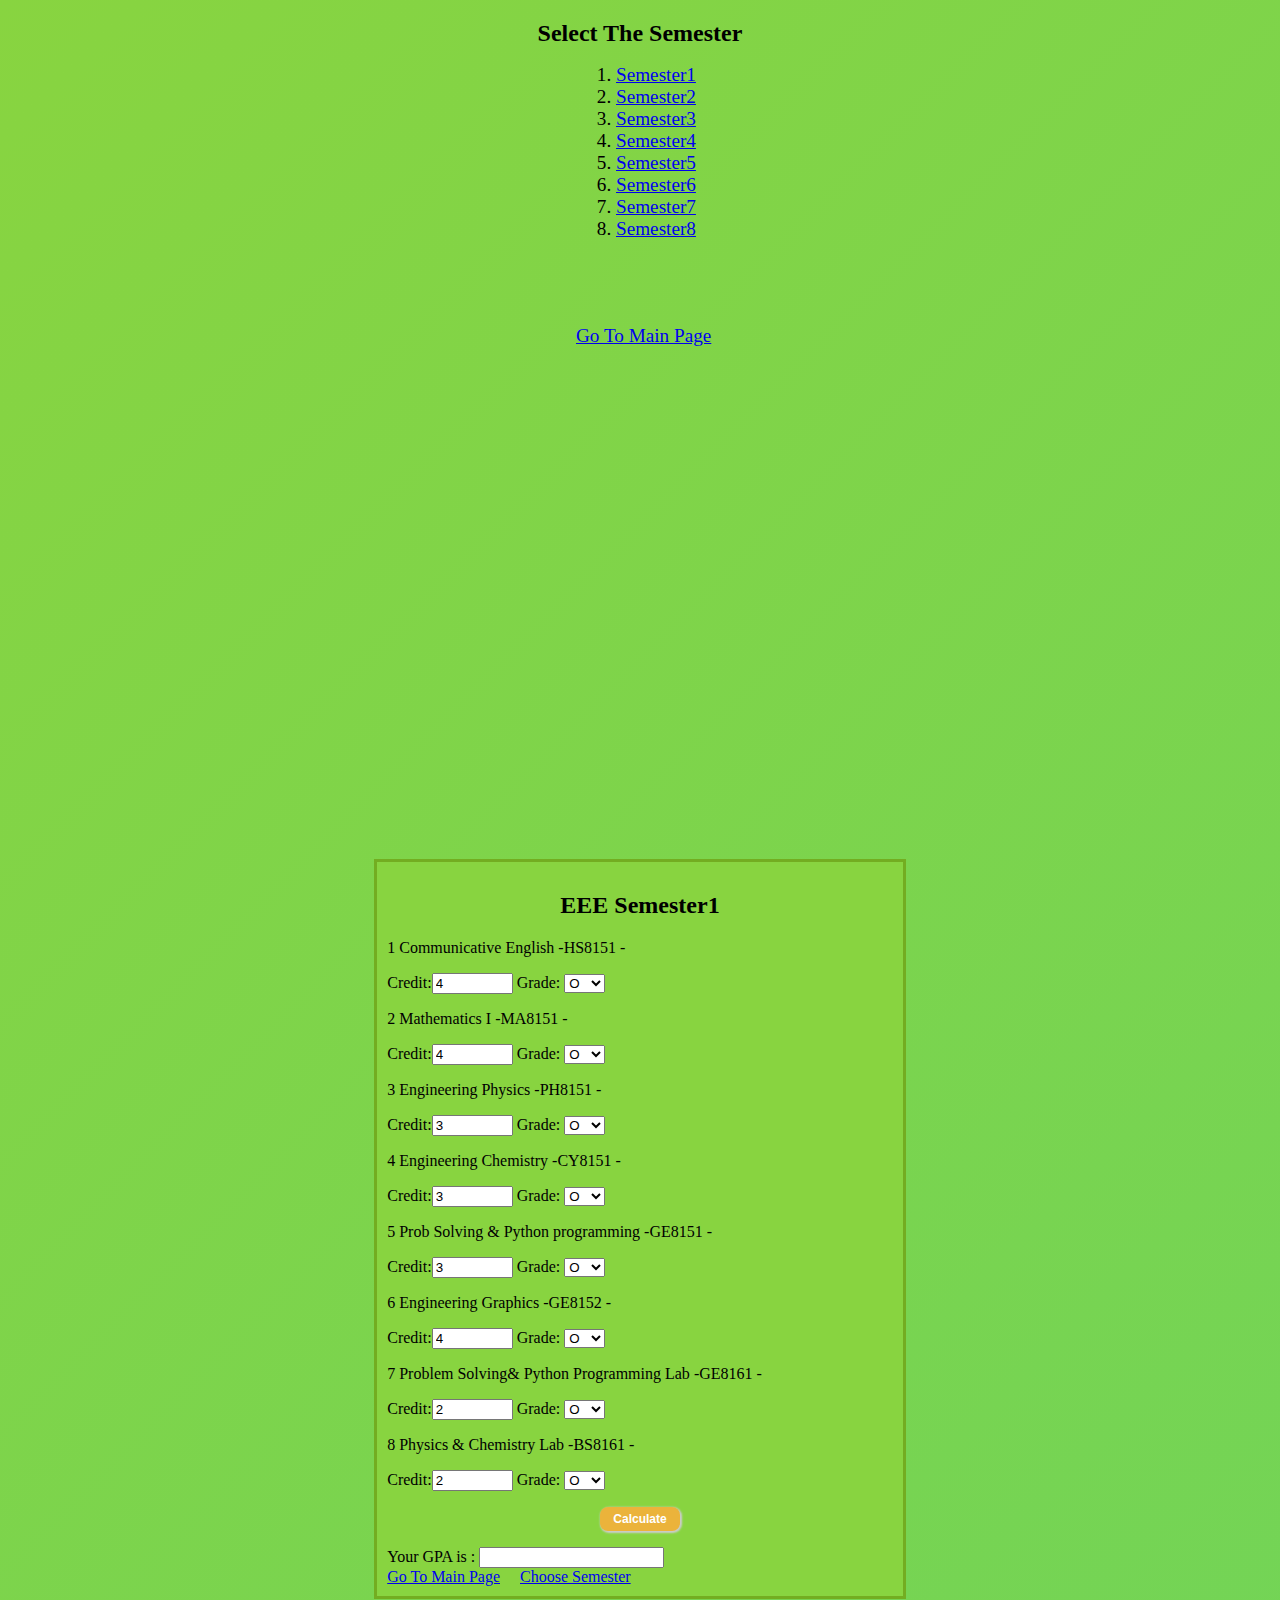
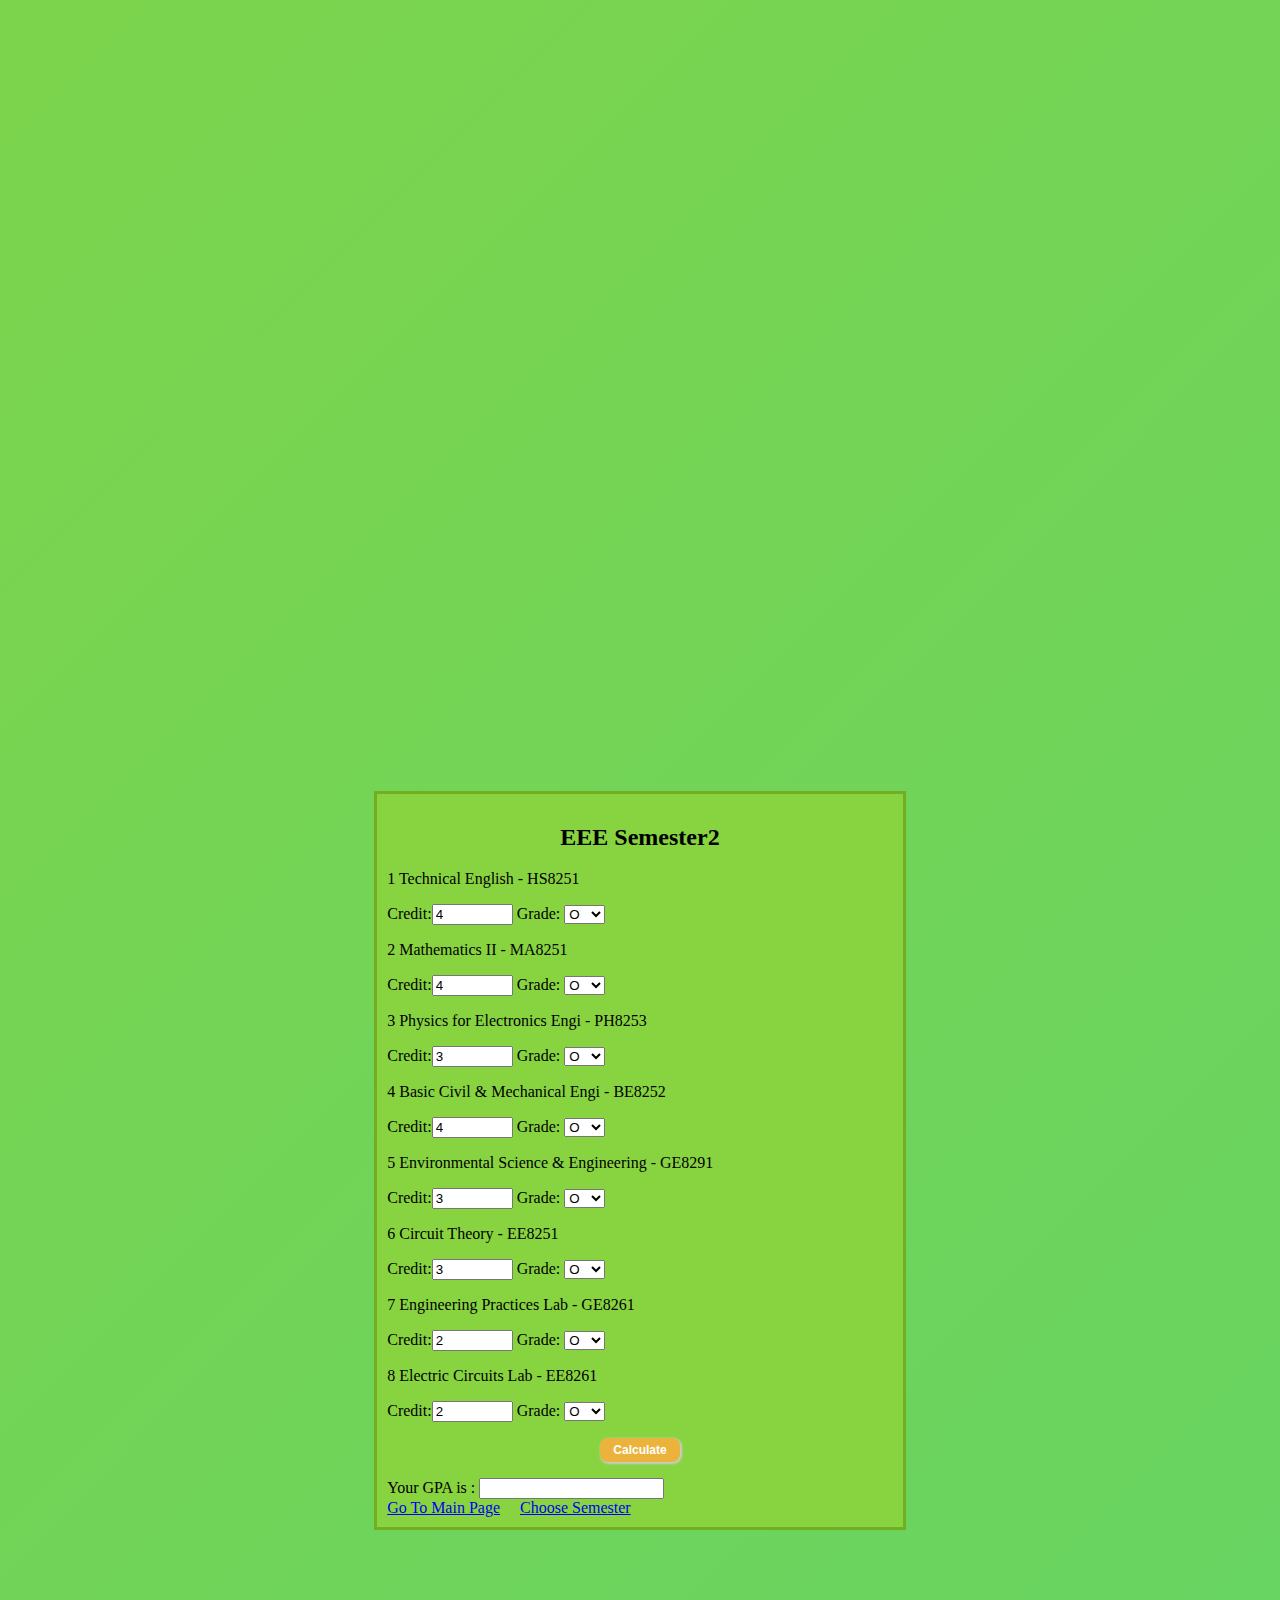
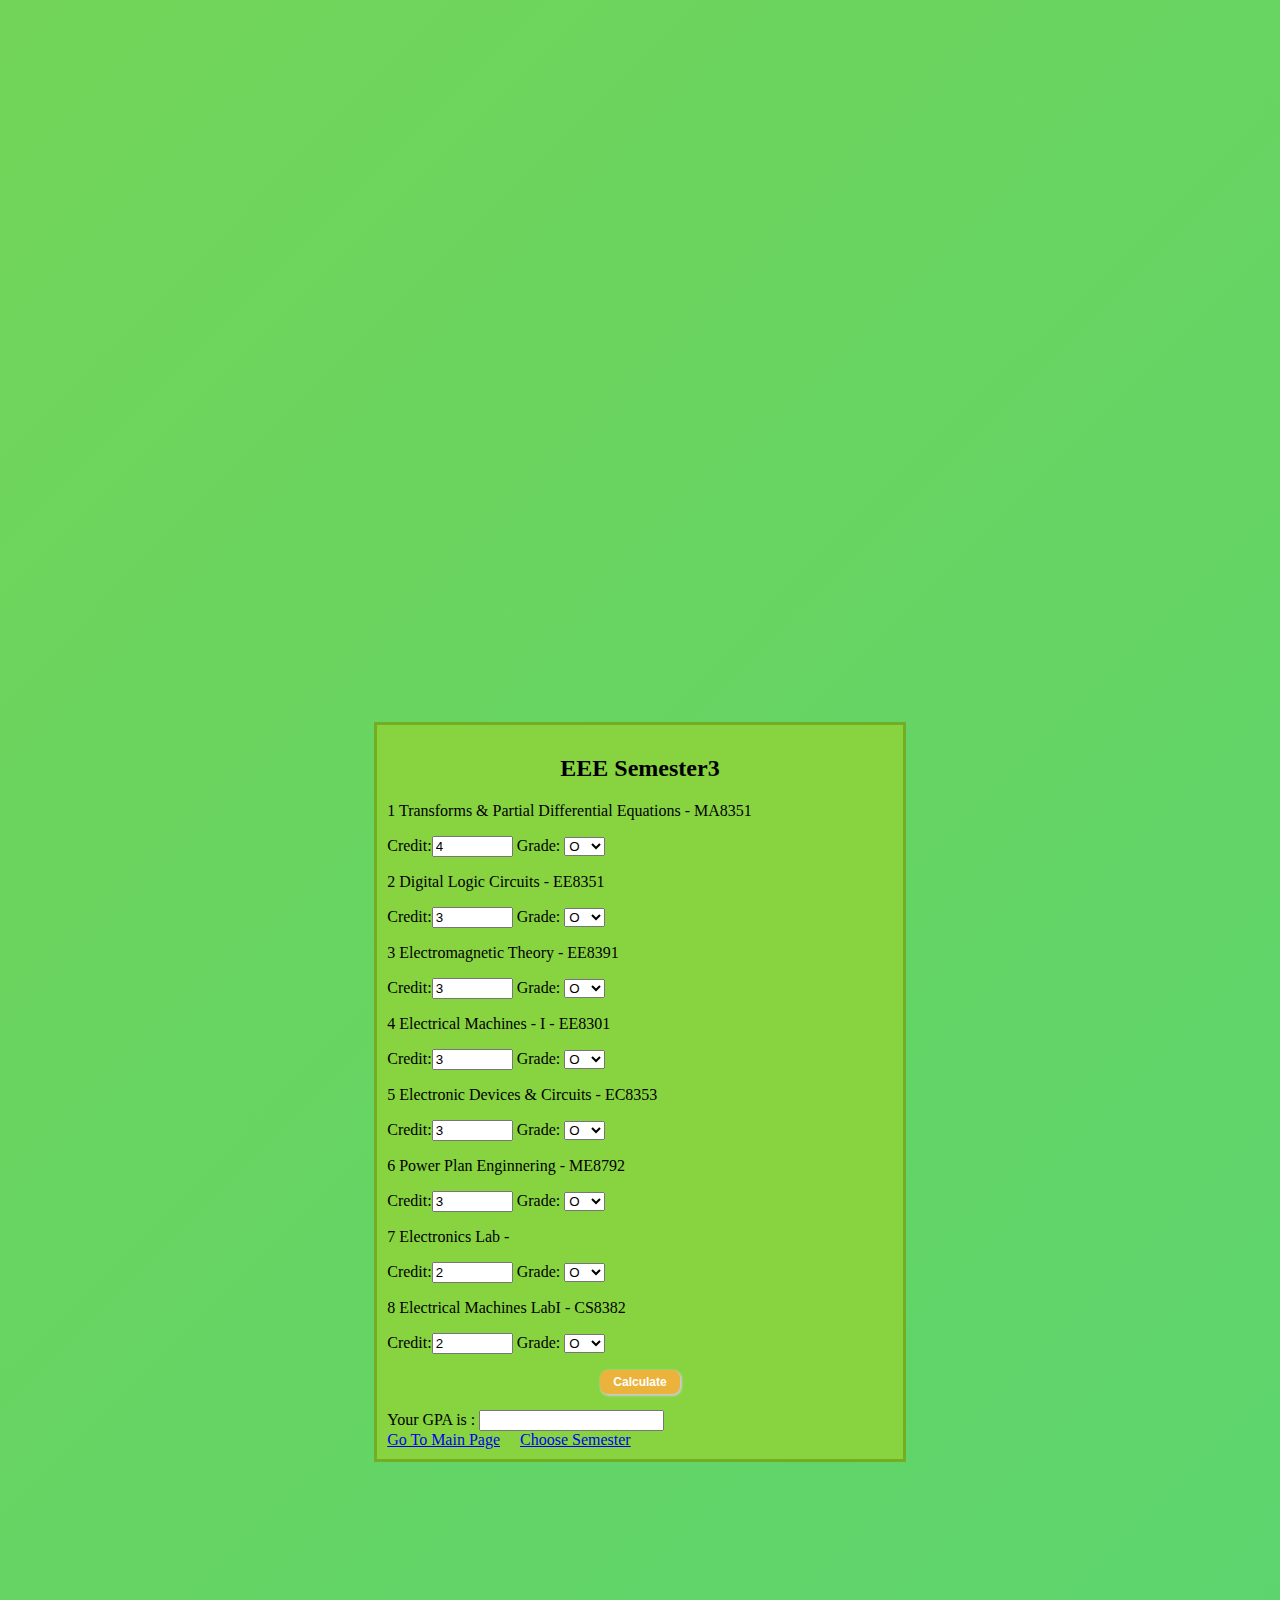
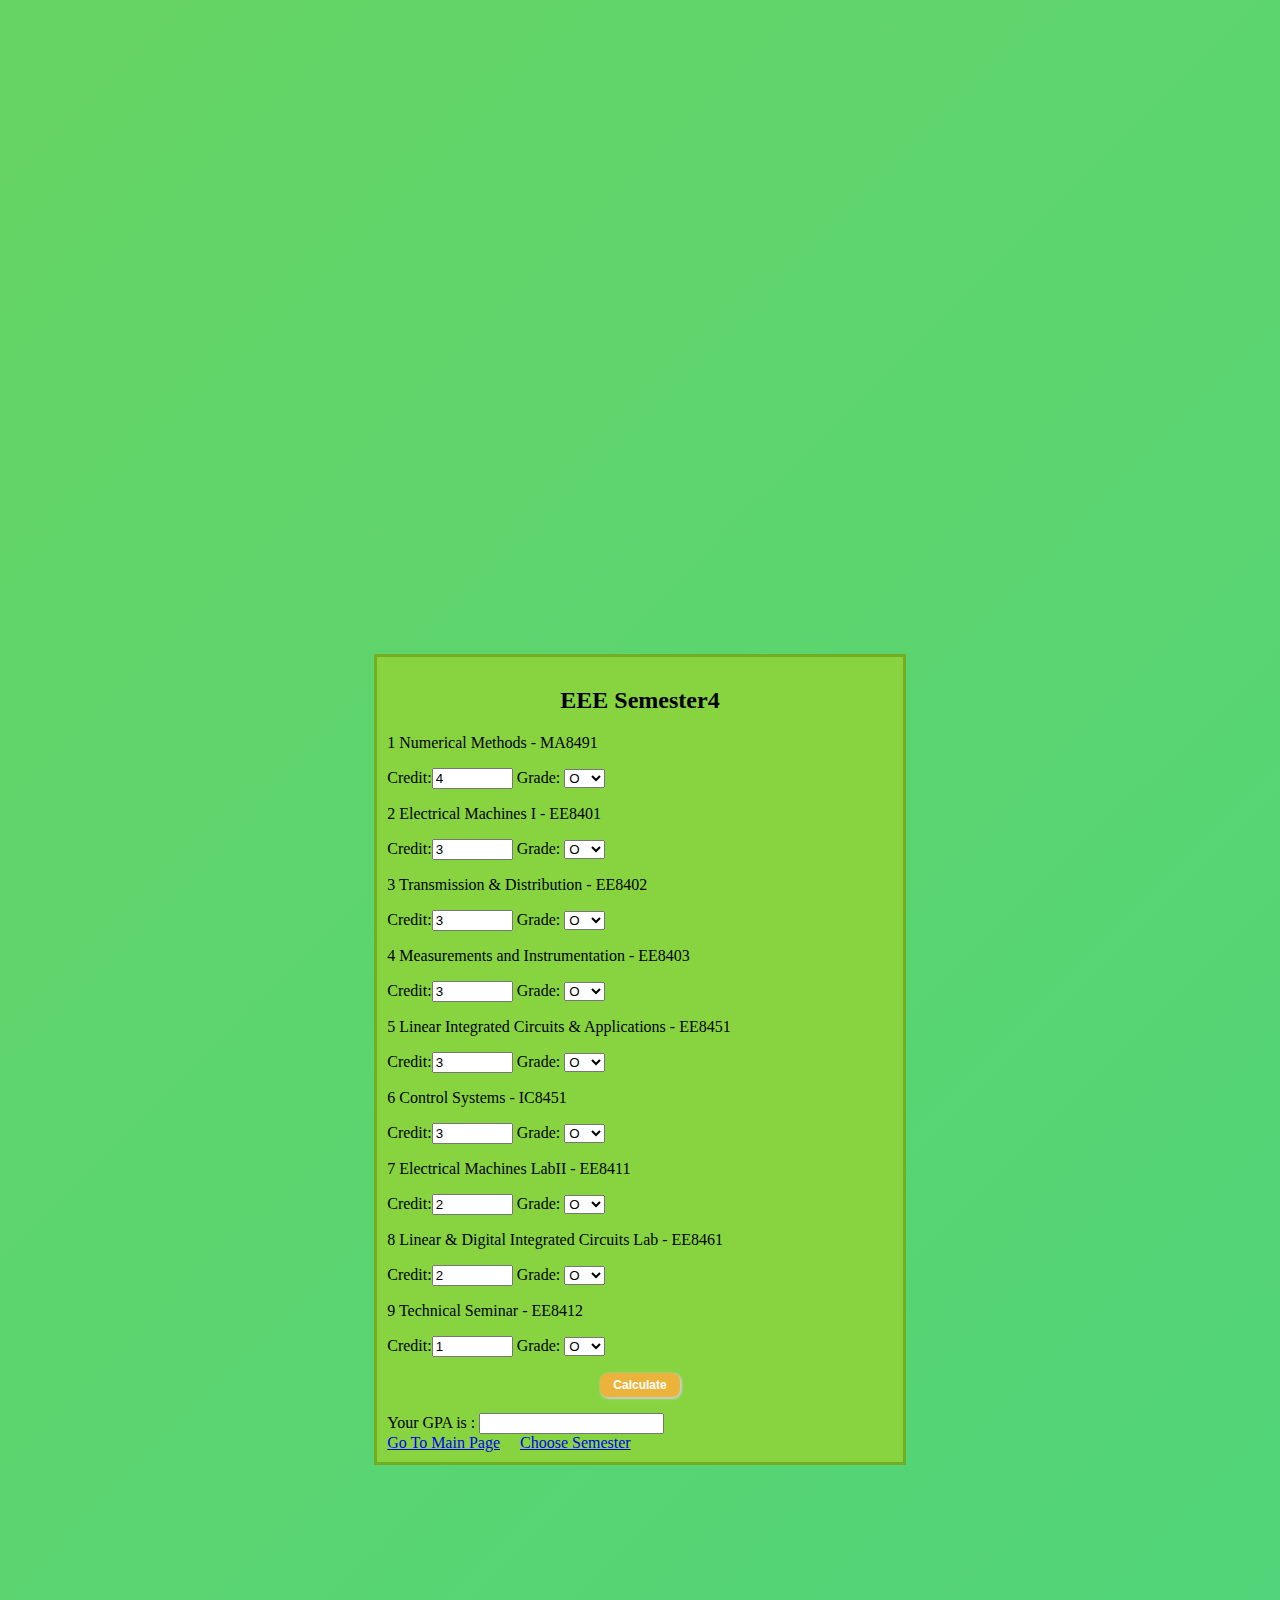
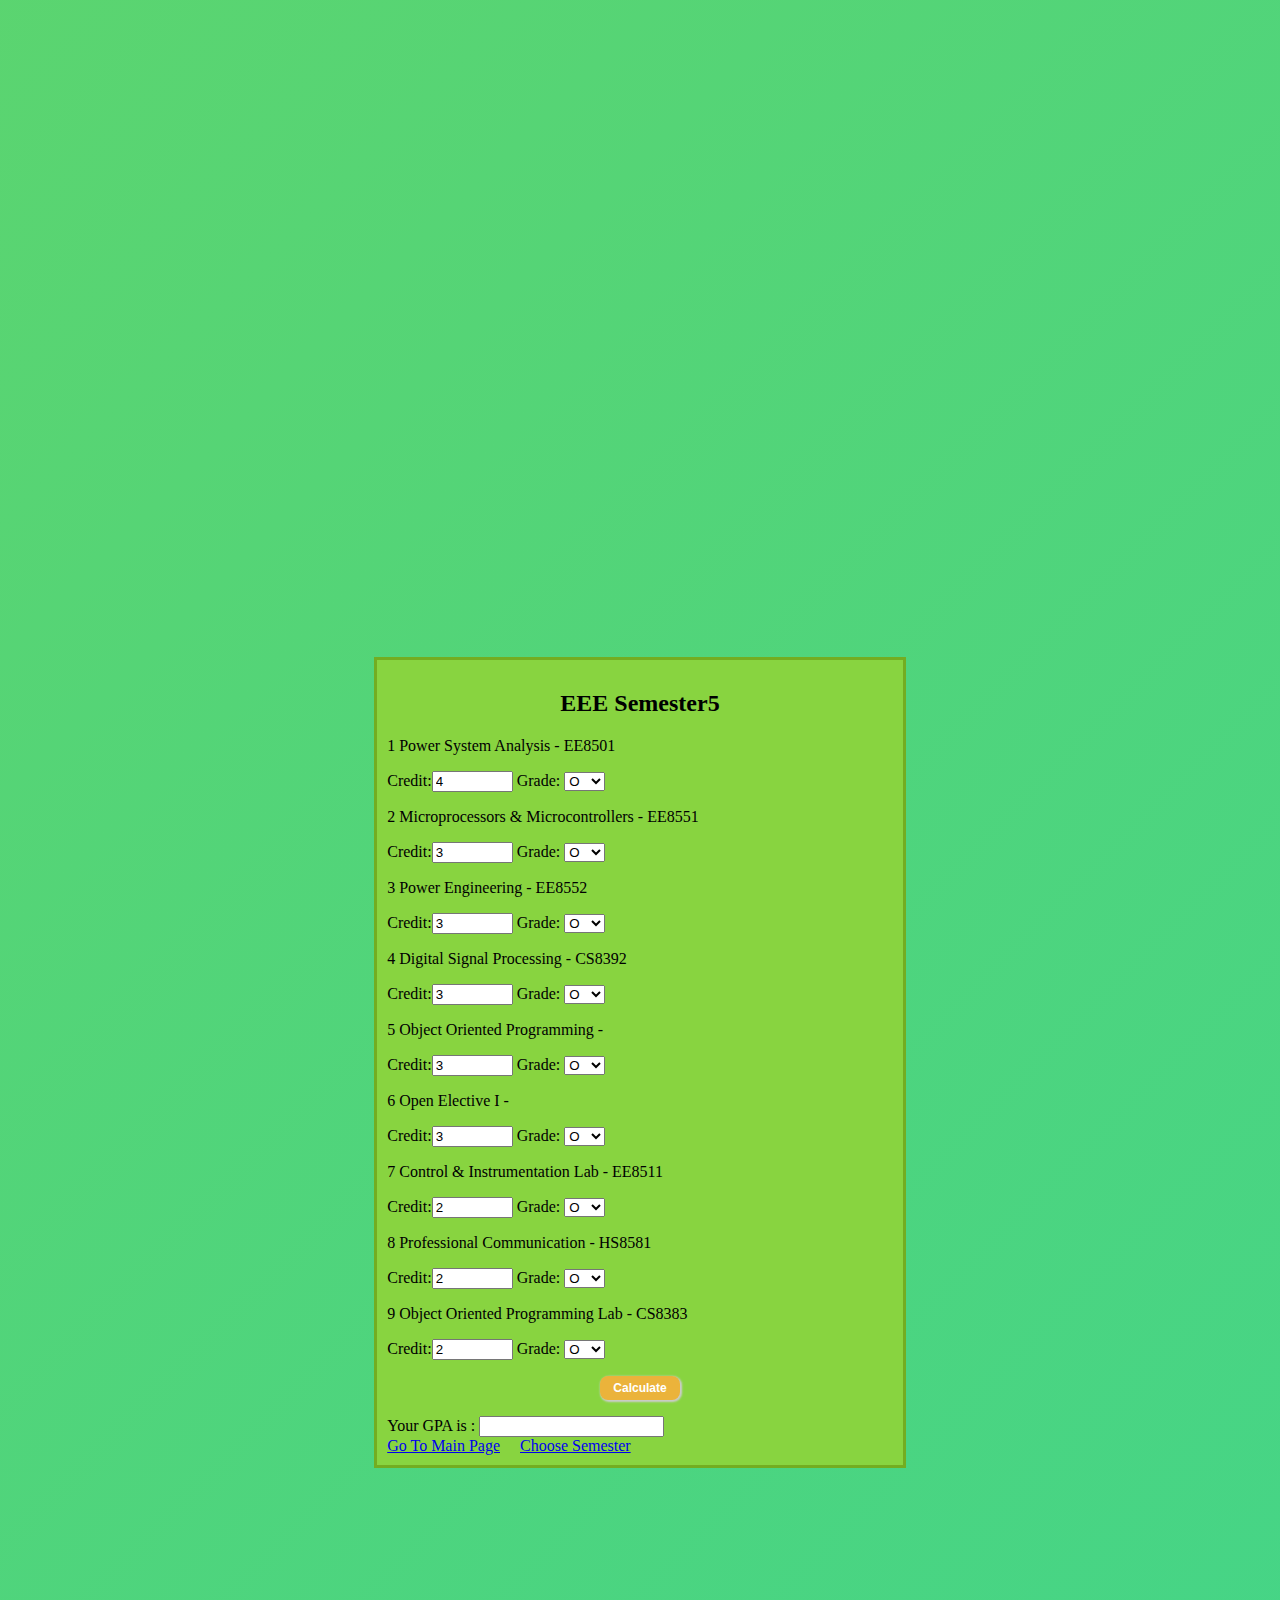
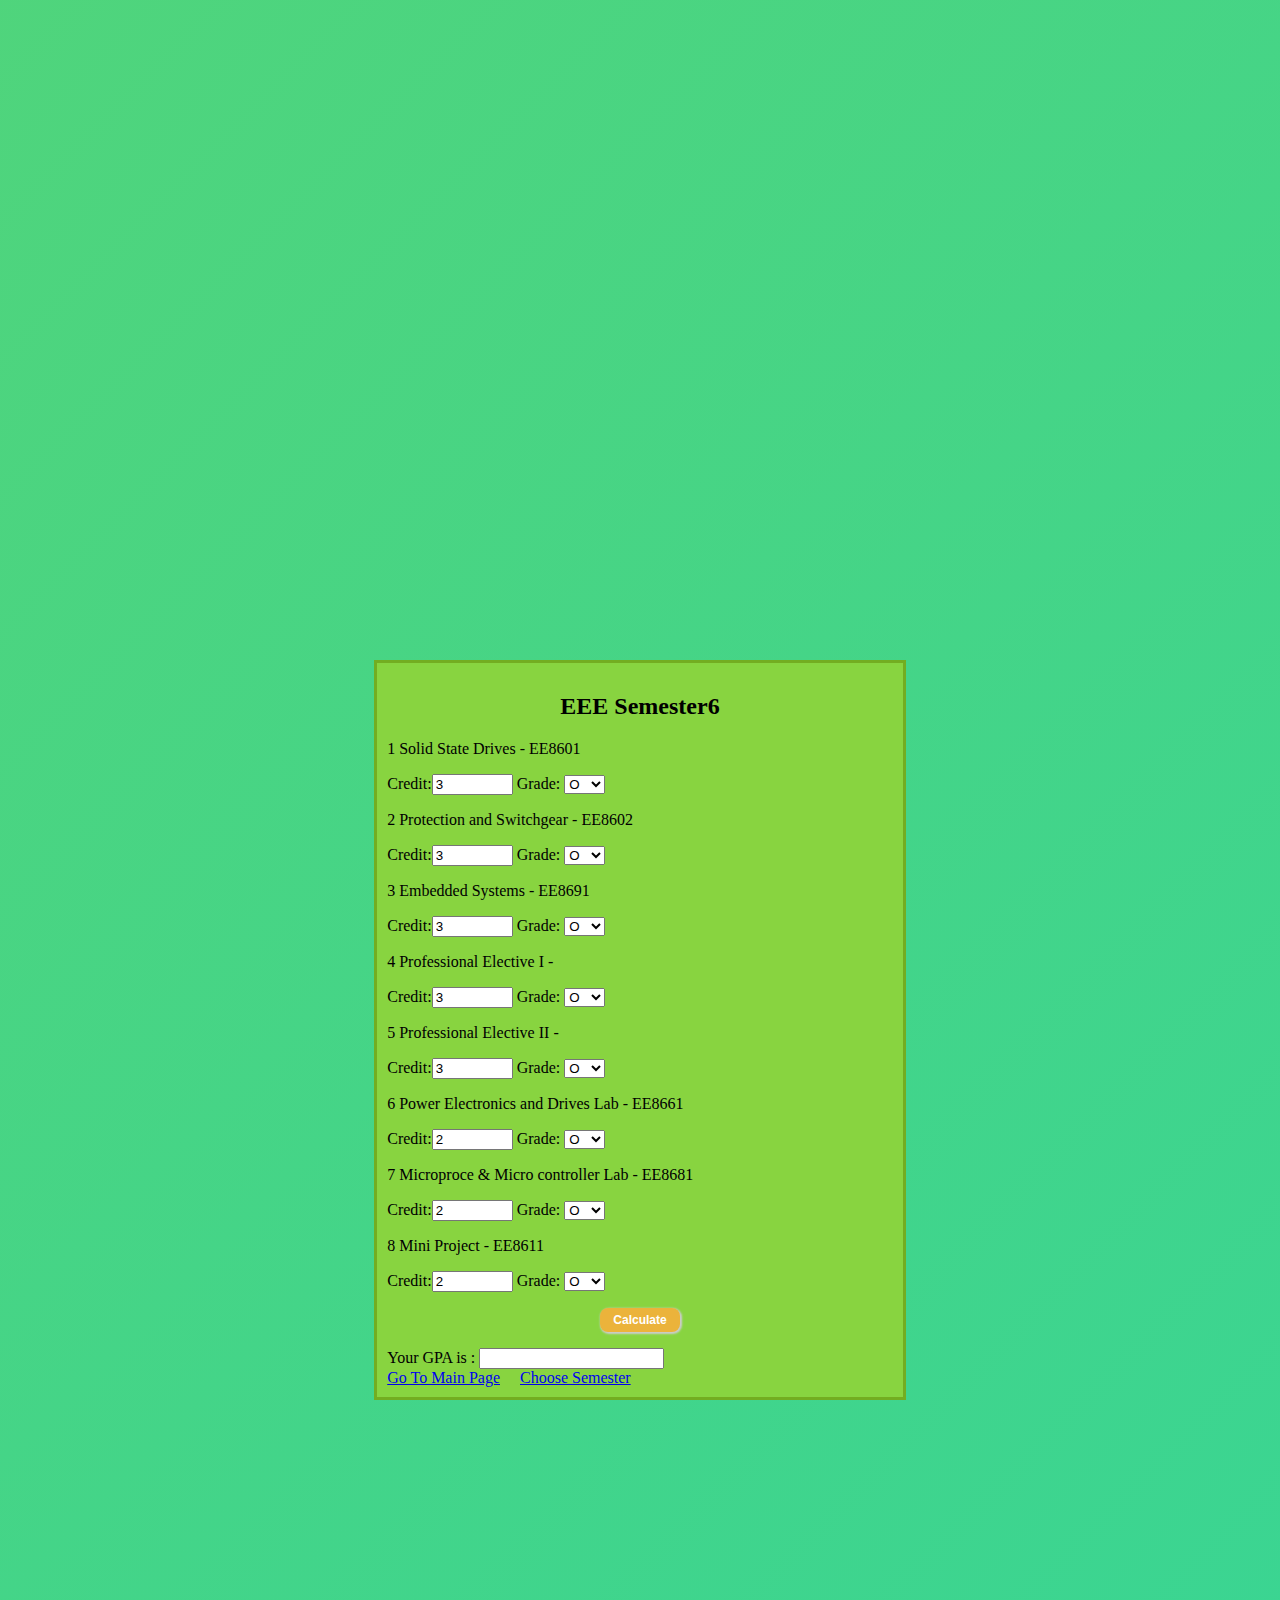
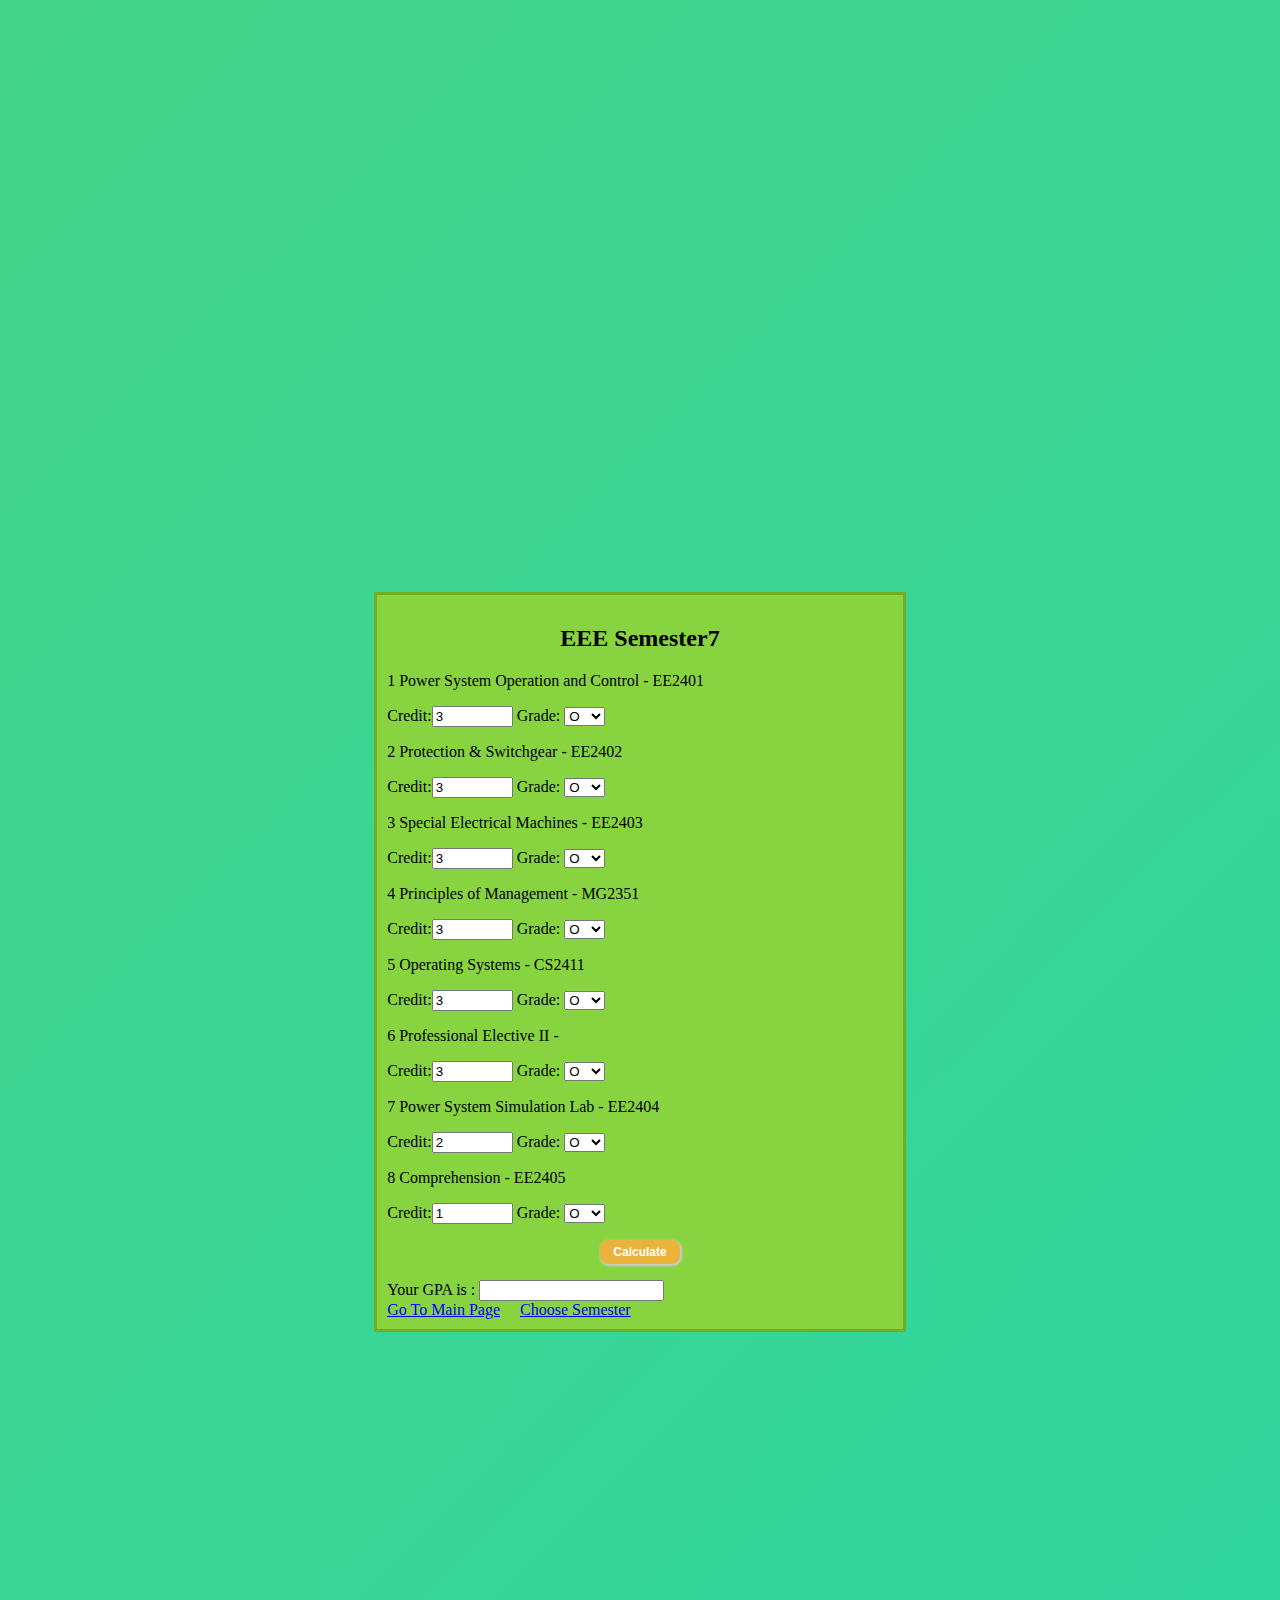
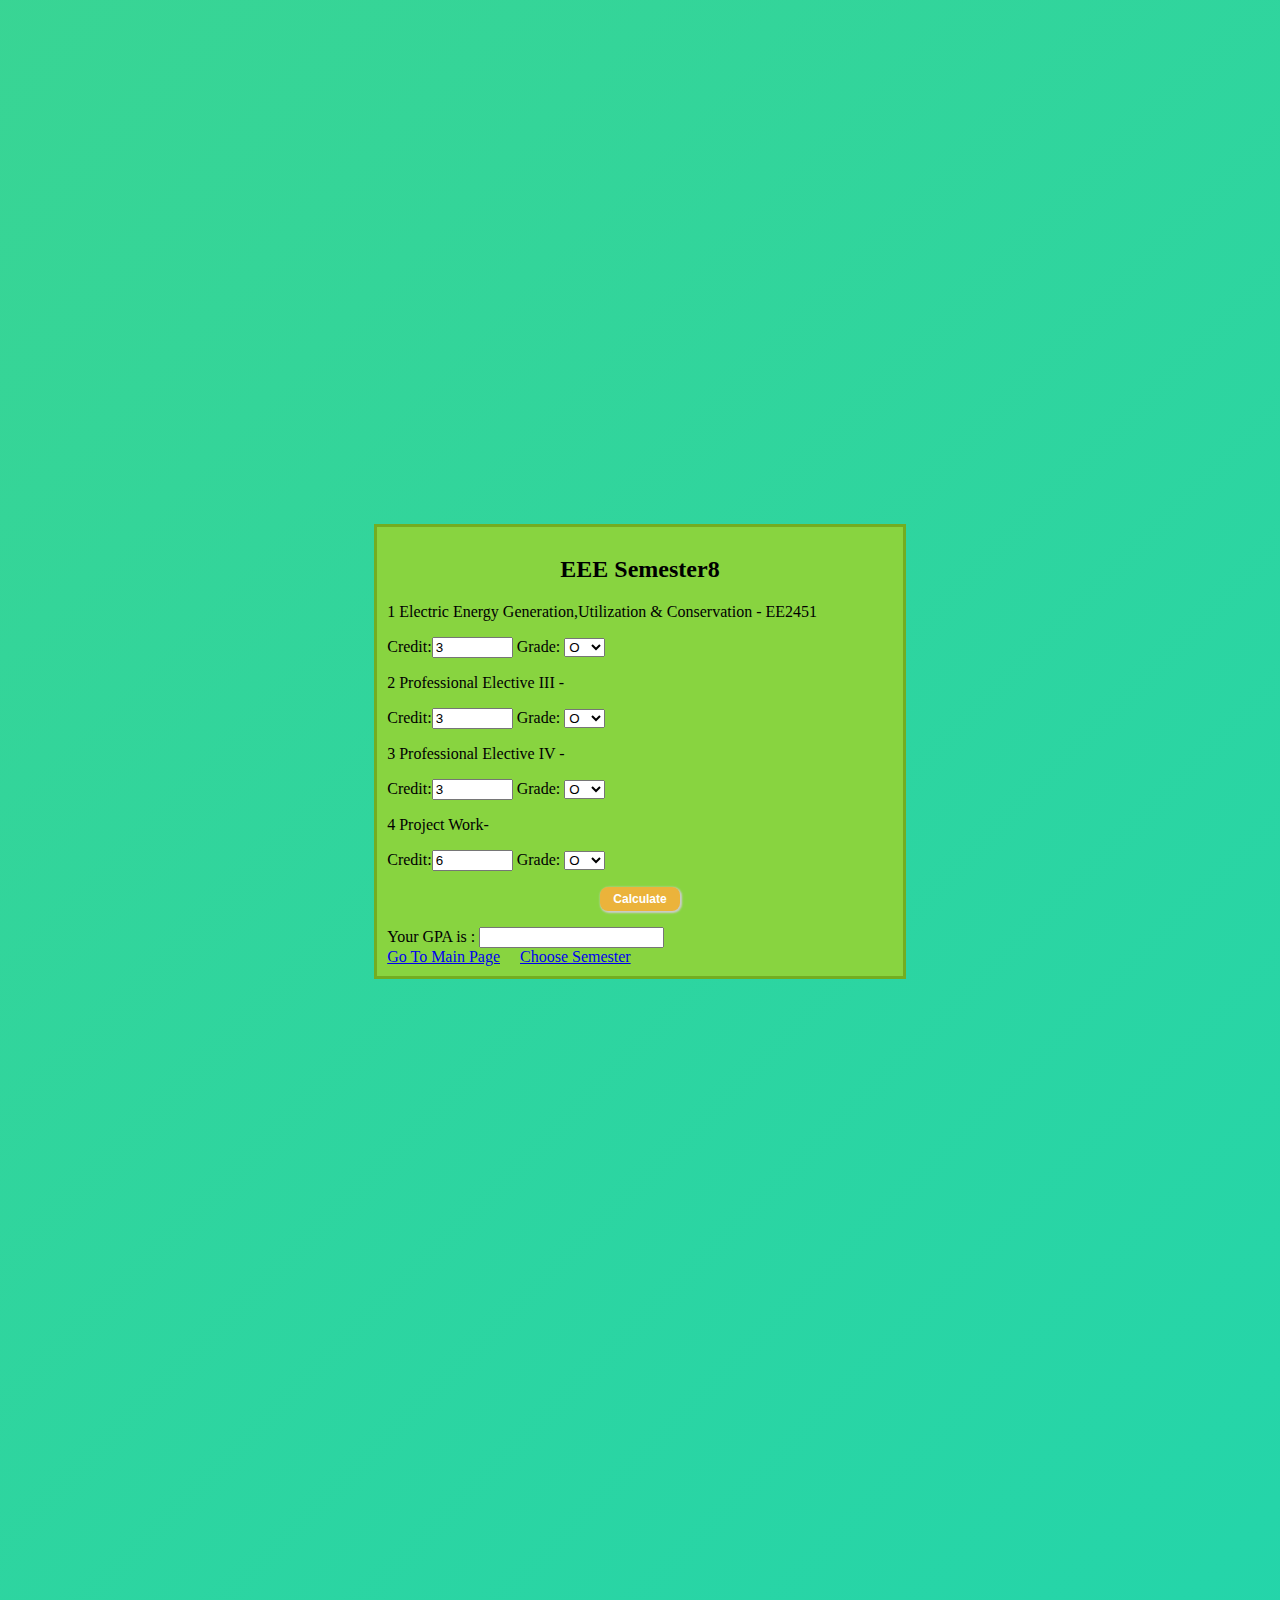
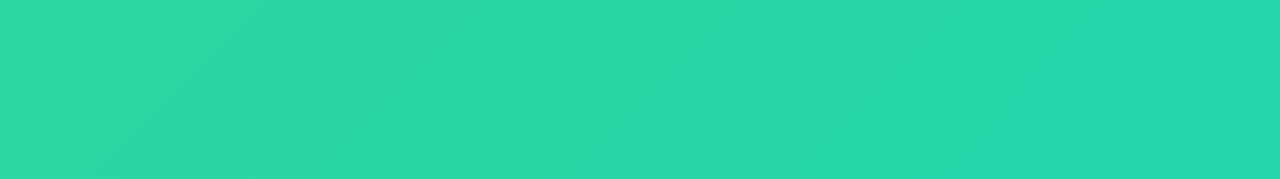
<file: eee.html>
<!DOCTYPE html>
<html>

<head>

    <title>EEE GPA</title>
    <link rel="apple-touch-icon" sizes="180x180" href="favicon\apple-touch-icon.png">
    <link rel="icon" type="image/png" sizes="32x32" href="favicon\favicon-32x32.png">
    <link rel="icon" type="image/png" sizes="16x16" href="favicon\favicon-16x16.png">
    <link rel="manifest" href="favicon\site.webmanifest">
    <link rel="mask-icon" href="favicon\safari-pinned-tab.svg" color="#5bbad5">
    <meta name="msapplication-TileColor" content="#da532c">
    <meta name="theme-color" content="#ffffff">
    <meta charset="UTF-8">
    <meta name="viewport" content="width=device-width, initial-scale=1.0">
    <link rel="stylesheet" type="text/css" href="mystyle.css">
</head>

<body>
    <a name="top"></a>
    <h2 class="h2">Select The Semester</h2>
    <div class="num">

        <ol>
            <li><a href=" #Sem1 ">Semester1</a></li>
            <li><a href="#Sem2 ">Semester2</a></li>
            <li><a href="#Sem3 ">Semester3</a></li>
            <li><a href="#Sem4">Semester4</a></li>
            <li><a href="#Sem5 ">Semester5</a></li>
            <li><a href="#Sem6 ">Semester6</a></li>
            <li><a href="#Sem7">Semester7</a></li>
            <li><a href="#Sem8 ">Semester8</a></li>

        </ol><br><br><br>
        <a id="link" href="index.html">Go To Main Page</a>
    </div>
    <br><br><br><br><br><br><br><br><br><br><br><br><br><br><br><br><br><br><br><br><br><br><br><br><br><br><br><br><br><br><br><br><br><br><br><br><br><br><br><br><br><br><br><br>
    <a name="Sem1"></a>
    <div class="num1" id="Sem1" name="Sem1">

        <h2 style="text-align: center;">EEE Semester1</h2>


        <form action="result/" method="post">
            <p>
                <heading><span class="subjectname">1 Communicative English <span class='subjectcode'>-HS8151 -
                        </span></span>
                </heading>
            </p>
            Credit:<input size="7" type="text" id="c1" class="input" value="4" required="required" /> Grade: <select id="grade1">
                <option value="10">O</option>
                <option value="9">A+</option>
                <option value="8">A</option>
                <option value="7">B+</option>
                <option value="6">B</option>
                <option value="0">RA</option>
                <option value="0">SA</option>
                <option value="0">W</option>
                <option value="0">AB</option>


            </select> <br>
            <p>
                <heading><span class="subjectname">2 Mathematics I <span class='subjectcode'> -MA8151 -</span></span>
                </heading>
            </p>
            Credit:<input size="7" type="text" id="c2" class="input" value="4" required="required" /> Grade: <select id="grade2">
                <option value="10">O</option>
                <option value="9">A+</option>
                <option value="8">A</option>
                <option value="7">B+</option>
                <option value="6">B</option>
                <option value="0">RA</option>
                <option value="0">SA</option>
                <option value="0">W</option>
                <option value="0">AB</option>


            </select> <br>
            <p>
                <heading><span class="subjectname">3 Engineering Physics <span class='subjectcode'>-PH8151 -
                        </span></span>
                </heading>
            </p>
            Credit:<input size="7" type="text" id="c3" class="input" value="3" required="required" /> Grade: <select id="grade3">
                <option value="10">O</option>
                <option value="9">A+</option>
                <option value="8">A</option>
                <option value="7">B+</option>
                <option value="6">B</option>
                <option value="0">RA</option>
                <option value="0">SA</option>
                <option value="0">W</option>
                <option value="0">AB</option>


            </select> <br>
            <p>
                <heading><span class="subjectname">4 Engineering Chemistry <span class='subjectcode'>-CY8151 -
                        </span></span>
                </heading>
            </p>
            Credit:<input size="7" type="text" id="c4" class="input" value="3" required="required" /> Grade: <select id="grade4">
                <option value="10">O</option>
                <option value="9">A+</option>
                <option value="8">A</option>
                <option value="7">B+</option>
                <option value="6">B</option>
                <option value="0">RA</option>
                <option value="0">SA</option>
                <option value="0">W</option>
                <option value="0">AB</option>


            </select> <br>
            <p>
                <heading><span class="subjectname">5 Prob Solving & Python programming <span 
                            class='subjectcode'>-GE8151 - </span></span>
                </heading>
            </p>
            Credit:<input size="7" type="text" id="c5" class="input" value="3" required="required" /> Grade: <select id="grade5">
                <option value="10">O</option>
                <option value="9">A+</option>
                <option value="8">A</option>
                <option value="7">B+</option>
                <option value="6">B</option>
                <option value="0">RA</option>
                <option value="0">SA</option>
                <option value="0">W</option>
                <option value="0">AB</option>

            </select> <br>
            <p>
                <heading><span class="subjectname">6 Engineering Graphics <span class='subjectcode'>-GE8152 -
                        </span></span>
                </heading>
            </p>
            Credit:<input size="7" type="text" id="c6" class="input" value="4" required="required" /> Grade: <select id="grade6">
                <option value="10">O</option>
                <option value="9">A+</option>
                <option value="8">A</option>
                <option value="7">B+</option>
                <option value="6">B</option>
                <option value="0">RA</option>
                <option value="0">SA</option>
                <option value="0">W</option>
                <option value="0">AB</option>

            </select> <br>
            <p>
                <heading><span class="subjectname">7 Problem Solving& Python Programming Lab <span
                            class='subjectcode'> -GE8161 -</span></span>
                </heading>
            </p>
            Credit:<input size="7" type="text" id="c7" class="input" value="2" required="required" /> Grade: <select id="grade7">
                <option value="10">O</option>
                <option value="9">A+</option>
                <option value="8">A</option>
                <option value="7">B+</option>
                <option value="6">B</option>
                <option value="0">RA</option>
                <option value="0">SA</option>
                <option value="0">W</option>
                <option value="0">AB</option>

            </select> <br>
            <p>
                <heading><span class="subjectname">8 Physics & Chemistry Lab <span class='subjectcode'>-BS8161 -
                        </span></span>
                </heading>
            </p>
            Credit:<input size="7" type="text" id="c8" class="input" value="2" required="required" /> Grade: <select id="grade8">
                <option value="10">O</option>
                <option value="9">A+</option>
                <option value="8">A</option>
                <option value="7">B+</option>
                <option value="6">B</option>
                <option value="0">RA</option>
                <option value="0">SA</option>
                <option value="0">W</option>
                <option value="0">AB</option>


            </select> <br>
            <p style="text-align: center;"><input type="button" id="result" class="button1" value="Calculate" onclick="getselop()"></p>
            Your GPA is :
            <input type="text" id="gpa" name="result" value=""><br>
            <a href="index.html">Go To Main Page</a> &nbsp; &nbsp;&nbsp;<a href="#top ">Choose Semester</a>
            </li>
    </div>
    <br><br><br><br><br><br><br><br><br><br><br><br><br><br><br><br><br><br><br><br><br><br><br><br><br><br><br><br><br><br><br><br><br><br><br><br><br><br><br><br><br><br><br><br>
    <a name="Sem2"></a>
    <div class="num2" id="Sem2" name="Sem2">
        <h2 style="text-align: center;">EEE Semester2</h2>

        <form action="result/" method="post">
            <p>
                <heading><span class="subjectname">1 Technical English -<span class="subjectcode"> HS8251 </span></span>
                </heading>
            </p>
            Credit:<input size="7" type="text" id="d1" class="input" value="4" required="required"> Grade: <select id="grad1">
                <option value="10">O</option>
                <option value="9">A+</option>
                <option value="8">A</option>
                <option value="7">B+</option>
                <option value="6">B</option>
                <option value="0">RA</option>
                <option value="0">SA</option>
                <option value="0">W</option>
                <option value="0">AB</option>

            </select> <br>
            <p>
                <heading><span class="subjectname">2 Mathematics II -<span class="subjectcode"> MA8251 </span></span>
                </heading>
            </p>
            Credit:<input size="7" type="text" id="d2" class="input" value="4" required="required"> Grade: <select id="grad2">
                <option value="10">O</option>
                <option value="9">A+</option>
                <option value="8">A</option>
                <option value="7">B+</option>
                <option value="6">B</option>
                <option value="0">RA</option>
                <option value="0">SA</option>
                <option value="0">W</option>
                <option value="0">AB</option>

            </select> <br>
            <p>
                <heading><span class="subjectname">3 Physics for Electronics Engi -<span class="subjectcode"> PH8253
                        </span></span>
                </heading>
            </p>
            Credit:<input size="7" type="text" id="d3" class="input" value="3" required="required"> Grade: <select id="grad3">
                <option value="10">O</option>
                <option value="9">A+</option>
                <option value="8">A</option>
                <option value="7">B+</option>
                <option value="6">B</option>
                <option value="0">RA</option>
                <option value="0">SA</option>
                <option value="0">W</option>
                <option value="0">AB</option>

            </select> <br>
            <p>
                <heading><span class="subjectname">4 Basic Civil &amp; Mechanical Engi -<span class="subjectcode">
                    BE8252 </span></span>
                </heading>
            </p>
            Credit:<input size="7" type="text" id="d4" class="input" value="4" required="required"> Grade: <select id="grad4">
                <option value="10">O</option>
                <option value="9">A+</option>
                <option value="8">A</option>
                <option value="7">B+</option>
                <option value="6">B</option>
                <option value="0">RA</option>
                <option value="0">SA</option>
                <option value="0">W</option>
                <option value="0">AB</option>

            </select> <br>
            <p>
                <heading><span class="subjectname">5 Environmental Science &amp; Engineering -<span class="subjectcode">
                            GE8291 </span></span>
                </heading>
            </p>
            Credit:<input size="7" type="text" id="d5" class="input" value="3" required="required"> Grade: <select id="grad5">
                <option value="10">O</option>
                <option value="9">A+</option>
                <option value="8">A</option>
                <option value="7">B+</option>
                <option value="6">B</option>
                <option value="0">RA</option>
                <option value="0">SA</option>
                <option value="0">W</option>
                <option value="0">AB</option>

            </select> <br>
            <p>
                <heading><span class="subjectname">6 Circuit Theory -<span class="subjectcode"> EE8251 </span></span>
                </heading>
            </p>
            Credit:<input size="7" type="text" id="d6" class="input" value="3" required="required"> Grade: <select id="grad6">
                <option value="10">O</option>
                <option value="9">A+</option>
                <option value="8">A</option>
                <option value="7">B+</option>
                <option value="6">B</option>
                <option value="0">RA</option>
                <option value="0">SA</option>
                <option value="0">W</option>
                <option value="0">AB</option>

            </select> <br>
            <p>
                <heading><span class="subjectname">7 Engineering Practices Lab -<span class="subjectcode"> GE8261 </span></span>
                </heading>
            </p>
            Credit:<input size="7" type="text" id="d7" class="input" value="2" required="required"> Grade: <select id="grad7">
                <option value="10">O</option>
                <option value="9">A+</option>
                <option value="8">A</option>
                <option value="7">B+</option>
                <option value="6">B</option>
                <option value="0">RA</option>
                <option value="0">SA</option>
                <option value="0">W</option>
                <option value="0">AB</option>

            </select> <br>
            <p>
                <heading><span class="subjectname">8 Electric Circuits Lab -<span class="subjectcode"> EE8261
                        </span></span>
                </heading>
            </p>
            Credit:<input size="7" type="text" id="d8" class="input" value="2" required="required"> Grade: <select id="grad8">
                <option value="10">O</option>
                <option value="9">A+</option>
                <option value="8">A</option>
                <option value="7">B+</option>
                <option value="6">B</option>
                <option value="0">RA</option>
                <option value="0">SA</option>
                <option value="0">W</option>
                <option value="0">AB</option>
            </select> <br>
            <p style="text-align: center;"><input type="button" id="result" class="button1" value="Calculate" onclick="getselop2()"></p>
            Your GPA is :
            <input type="text" id="gpa1" name="result" value=""><br>
        </form>
        <a href="index.html">Go To Main Page</a> &nbsp; &nbsp;&nbsp;<a href="#top ">Choose Semester</a></li>
    </div>
    <br><br><br><br><br><br><br><br><br><br><br><br><br><br><br><br><br><br><br><br><br><br><br><br><br><br><br><br><br><br><br><br><br><br><br><br><br><br><br><br><br><br><br><br>
    <a name="Sem3"></a>
    <div class="num3" id="Sem3" name="Sem3">

        <h2 style="text-align: center;">EEE Semester3</h2>



        <form action="result/" method="post">
            <p>
                <heading><span class="subjectname">1 Transforms &amp; Partial Differential Equations -<span class="subjectcode"> MA8351
                        </span></span>
                </heading>
            </p>
            Credit:<input size="7" type="text" id="e1" class="input" value="4" required="required"> Grade: <select id="gra1">
                <option value="10">O</option>
                <option value="9">A+</option>
                <option value="8">A</option>
                <option value="7">B+</option>
                <option value="6">B</option>
                <option value="0">RA</option>
                <option value="0">SA</option>
                <option value="0">W</option>
                <option value="0">AB</option>
            </select> <br>


            <p>
                <heading><span class="subjectname">2 Digital Logic Circuits -<span class="subjectcode">
                    EE8351 </span></span>
                </heading>
            </p>
            Credit:<input size="7" type="text" id="e2" class="input" value="3" required="required"> Grade: <select id="gra2">
                <option value="10">O</option>
                <option value="9">A+</option>
                <option value="8">A</option>
                <option value="7">B+</option>
                <option value="6">B</option>
                <option value="0">RA</option>
                <option value="0">SA</option>
                <option value="0">W</option>
                <option value="0">AB</option>
            </select> <br>


            <p>
                <heading><span class="subjectname">3 Electromagnetic Theory -<span class="subjectcode"> EE8391 </span></span>
                </heading>
            </p>
            Credit:<input size="7" type="text" id="e3" class="input" value="3" required="required"> Grade: <select id="gra3">
                <option value="10">O</option>
                <option value="9">A+</option>
                <option value="8">A</option>
                <option value="7">B+</option>
                <option value="6">B</option>
                <option value="0">RA</option>
                <option value="0">SA</option>
                <option value="0">W</option>
                <option value="0">AB</option>
            </select> <br>


            <p>
                <heading><span class="subjectname">4 Electrical Machines - I -<span class="subjectcode"> EE8301
                        </span></span>
                </heading>
            </p>
            Credit:<input size="7" type="text" id="e4" class="input" value="3" required="required"> Grade: <select id="gra4">
                <option value="10">O</option>
                <option value="9">A+</option>
                <option value="8">A</option>
                <option value="7">B+</option>
                <option value="6">B</option>
                <option value="0">RA</option>
                <option value="0">SA</option>
                <option value="0">W</option>
                <option value="0">AB</option>
            </select> <br>


            <p>
                <heading><span class="subjectname">5 Electronic Devices &amp; Circuits -<span class="subjectcode"> EC8353
                        </span></span>
                </heading>
            </p>
            Credit:<input size="7" type="text" id="e5" class="input" value="3" required="required"> Grade: <select id="gra5">
                <option value="10">O</option>
                <option value="9">A+</option>
                <option value="8">A</option>
                <option value="7">B+</option>
                <option value="6">B</option>
                <option value="0">RA</option>
                <option value="0">SA</option>
                <option value="0">W</option>
                <option value="0">AB</option>
            </select> <br>
            <p>
                <heading><span class="subjectname">6 Power Plan Enginnering -<span class="subjectcode"> ME8792
                        </span></span>
                </heading>
            </p>
            Credit:<input size="7" type="text" id="e6" class="input" value="3" required="required"> Grade: <select id="gra6">
                <option value="10">O</option>
                <option value="9">A+</option>
                <option value="8">A</option>
                <option value="7">B+</option>
                <option value="6">B</option>
                <option value="0">RA</option>
                <option value="0">SA</option>
                <option value="0">W</option>
                <option value="0">AB</option>
            </select> <br>
            <p>
                <heading><span class="subjectname">7 Electronics Lab -<span class="subjectcode"> 
                        </span></span>
                </heading>
            </p>
            Credit:<input size="7" type="text" id="e7" class="input" value="2" required="required"> Grade: <select id="gra7">
                <option value="10">O</option>
                <option value="9">A+</option>
                <option value="8">A</option>
                <option value="7">B+</option>
                <option value="6">B</option>
                <option value="0">RA</option>
                <option value="0">SA</option>
                <option value="0">W</option>
                <option value="0">AB</option>
            </select> <br>
            <p>
                <heading><span class="subjectname">8 Electrical Machines LabI -<span class="subjectcode"> CS8382
                        </span></span>
                </heading>
            </p>
            Credit:<input size="7" type="text" id="e8" class="input" value="2" required="required"> Grade: <select id="gra8">
                <option value="10">O</option>
                <option value="9">A+</option>
                <option value="8">A</option>
                <option value="7">B+</option>
                <option value="6">B</option>
                <option value="0">RA</option>
                <option value="0">SA</option>
                <option value="0">W</option>
                <option value="0">AB</option>
            </select> <br>

            <p style="text-align: center;"><input type="button" id="result" class="button1" value="Calculate" onclick="getselop3()"></p>
            Your GPA is :
            <input type="text" id="gpa2" name="result" value=""><br>
            <a href="index.html">Go To Main Page</a> &nbsp; &nbsp;&nbsp;<a href="#top ">Choose Semester</a>
            </li>
    </div>
    <br><br><br><br><br><br><br><br><br><br><br><br><br><br><br><br><br><br><br><br><br><br><br><br><br><br><br><br><br><br><br><br><br><br><br><br><br><br><br><br><br><br><br><br>
    <a name="Sem4"></a>
    <div class="num4" id="Sem4" name="Sem4">

        <h2 style="text-align: center;">EEE Semester4</h2>


        <form action="result/" method="post">
            <p>
                <heading><span class="subjectname">1 Numerical Methods -<span class="subjectcode">
                    MA8491 </span></span>
                </heading>
            </p>
            Credit:<input size="7" type="text" id="f1" class="input" value="4" required="required"> Grade: <select id="gr1">
                <option value="10">O</option>
                <option value="9">A+</option>
                <option value="8">A</option>
                <option value="7">B+</option>
                <option value="6">B</option>
                <option value="0">RA</option>
                <option value="0">SA</option>
                <option value="0">W</option>
                <option value="0">AB</option>

            </select> <br>
            <p>
                <heading><span class="subjectname">2 Electrical Machines I -<span class="subjectcode"> EE8401
                        </span></span>
                </heading>
            </p>
            Credit:<input size="7" type="text" id="f2" class="input" value="3" required="required"> Grade: <select id="gr2">
                <option value="10">O</option>
                <option value="9">A+</option>
                <option value="8">A</option>
                <option value="7">B+</option>
                <option value="6">B</option>
                <option value="0">RA</option>
                <option value="0">SA</option>
                <option value="0">W</option>
                <option value="0">AB</option>

            </select> <br>
            <p>
                <heading><span class="subjectname">3 Transmission &amp; Distribution -<span class="subjectcode"> EE8402
                        </span></span>
                </heading>
            </p>
            Credit:<input size="7" type="text" id="f3" class="input" value="3" required="required"> Grade: <select id="gr3">
                <option value="10">O</option>
                <option value="9">A+</option>
                <option value="8">A</option>
                <option value="7">B+</option>
                <option value="6">B</option>
                <option value="0">RA</option>
                <option value="0">SA</option>
                <option value="0">W</option>
                <option value="0">AB</option>

            </select> <br>
            <p>
                <heading><span class="subjectname">4 Measurements and Instrumentation -<span class="subjectcode">
                    EE8403 </span></span>
                </heading>
            </p>
            Credit:<input size="7" type="text" id="f4" class="input" value="3" required="required"> Grade: <select id="gr4">
                <option value="10">O</option>
                <option value="9">A+</option>
                <option value="8">A</option>
                <option value="7">B+</option>
                <option value="6">B</option>
                <option value="0">RA</option>
                <option value="0">SA</option>
                <option value="0">W</option>
                <option value="0">AB</option>

            </select> <br>
            <p>
                <heading><span class="subjectname">5 Linear Integrated Circuits &amp; Applications -<span class="subjectcode"> EE8451 </span></span>
                </heading>
            </p>
            Credit:<input size="7" type="text" id="f5" class="input" value="3" required="required"> Grade: <select id="gr5">
                <option value="10">O</option>
                <option value="9">A+</option>
                <option value="8">A</option>
                <option value="7">B+</option>
                <option value="6">B</option>
                <option value="0">RA</option>
                <option value="0">SA</option>
                <option value="0">W</option>
                <option value="0">AB</option>

            </select> <br>
            <p>
                <heading><span class="subjectname">6 Control Systems -<span class="subjectcode"> IC8451
                        </span></span>
                </heading>
            </p>
            Credit:<input size="7" type="text" id="f6" class="input" value="3" required="required"> Grade: <select id="gr6">
                <option value="10">O</option>
                <option value="9">A+</option>
                <option value="8">A</option>
                <option value="7">B+</option>
                <option value="6">B</option>
                <option value="0">RA</option>
                <option value="0">SA</option>
                <option value="0">W</option>
                <option value="0">AB</option>

            </select> <br>
            <p>
                <heading><span class="subjectname">7 Electrical Machines LabII -<span class="subjectcode"> EE8411
                        </span></span>
                </heading>
            </p>
            Credit:<input size="7" type="text" id="f7" class="input" value="2" required="required"> Grade: <select id="gr7">
                <option value="10">O</option>
                <option value="9">A+</option>
                <option value="8">A</option>
                <option value="7">B+</option>
                <option value="6">B</option>
                <option value="0">RA</option>
                <option value="0">SA</option>
                <option value="0">W</option>
                <option value="0">AB</option>

            </select> <br>
            <p>
                <heading><span class="subjectname">8 Linear &amp; Digital Integrated Circuits Lab -<span class="subjectcode"> EE8461
                        </span></span>
                </heading>
            </p>
            Credit:<input size="7" type="text" id="f8" class="input" value="2" required="required"> Grade: <select id="gr8">
                <option value="10">O</option>
                <option value="9">A+</option>
                <option value="8">A</option>
                <option value="7">B+</option>
                <option value="6">B</option>
                <option value="0">RA</option>
                <option value="0">SA</option>
                <option value="0">W</option>
                <option value="0">AB</option>

            </select> <br>
            <p>
                <heading><span class="subjectname">9 Technical Seminar -<span class="subjectcode"> EE8412
                        </span></span>
                </heading>
            </p>
            Credit:<input size="7" type="text" id="f9" class="input" value="1" required="required"> Grade: <select id="gr9">
                <option value="10">O</option>
                <option value="9">A+</option>
                <option value="8">A</option>
                <option value="7">B+</option>
                <option value="6">B</option>
                <option value="0">RA</option>
                <option value="0">SA</option>
                <option value="0">W</option>
                <option value="0">AB</option>
            </select> <br>
            <p style="text-align: center;"><input type="button" id="result" class="button1" value="Calculate" onclick="getselop4()"></p>
            Your GPA is :
            <input type="text" id="gpa3" name="result" value=""><br>
        </form>
        <a href="index.html">Go To Main Page</a> &nbsp; &nbsp;&nbsp;<a href="#top ">Choose Semester</a></li>
    </div>
    <br><br><br><br><br><br><br><br><br><br><br><br><br><br><br><br><br><br><br><br><br><br><br><br><br><br><br><br><br><br><br><br><br><br><br><br><br><br><br><br><br><br><br><br>
    <a name="Sem5"></a>
    <div class="num5" id="Sem5" name="Sem5">

        <h2 style="text-align: center;">EEE Semester5</h2>
        <form action="result/" method="post">
            <p>
                <heading><span class="subjectname">1 Power System Analysis -<span class="subjectcode"> EE8501
                        </span></span>
                </heading>
            </p>
            Credit:<input size="7" type="text" id="1a" class="input" value="4" required="required"> Grade: <select id="1b">
                <option value="10">O</option>
                <option value="9">A+</option>
                <option value="8">A</option>
                <option value="7">B+</option>
                <option value="6">B</option>
                <option value="0">RA</option>
                <option value="0">SA</option>
                <option value="0">W</option>
                <option value="0">AB</option>

            </select> <br>
            <p>
                <heading><span class="subjectname">2 Microprocessors &amp; Microcontrollers -<span class="subjectcode"> EE8551 </span></span>
                </heading>
            </p>
            Credit:<input size="7" type="text" id="2a" class="input" value="3" required="required"> Grade: <select id="2b">
                <option value="10">O</option>
                <option value="9">A+</option>
                <option value="8">A</option>
                <option value="7">B+</option>
                <option value="6">B</option>
                <option value="0">RA</option>
                <option value="0">SA</option>
                <option value="0">W</option>
                <option value="0">AB</option>

            </select> <br>
            <p>
                <heading><span class="subjectname">3 Power  Engineering -<span class="subjectcode">
                    EE8552 </span></span>
                </heading>
            </p>
            Credit:<input size="7" type="text" id="3a" class="input" value="3" required="required"> Grade: <select id="3b">
                <option value="10">O</option>
                <option value="9">A+</option>
                <option value="8">A</option>
                <option value="7">B+</option>
                <option value="6">B</option>
                <option value="0">RA</option>
                <option value="0">SA</option>
                <option value="0">W</option>
                <option value="0">AB</option>

            </select> <br>
            <p>
                <heading><span class="subjectname">4 Digital Signal Processing -<span class="subjectcode"> CS8392
                        </span></span>
                </heading>
            </p>
            Credit:<input size="7" type="text" id="4a" class="input" value="3" required="required"> Grade: <select id="4b">
                <option value="10">O</option>
                <option value="9">A+</option>
                <option value="8">A</option>
                <option value="7">B+</option>
                <option value="6">B</option>
                <option value="0">RA</option>
                <option value="0">SA</option>
                <option value="0">W</option>
                <option value="0">AB</option>

            </select> <br>
            <p>
                <heading><span class="subjectname">5 Object Oriented Programming -<span class="subjectcode">
                             </span></span>
                </heading>
            </p>
            Credit:<input size="7" type="text" id="5a" class="input" value="3" required="required"> Grade: <select id="5b">
                <option value="10">O</option>
                <option value="9">A+</option>
                <option value="8">A</option>
                <option value="7">B+</option>
                <option value="6">B</option>
                <option value="0">RA</option>
                <option value="0">SA</option>
                <option value="0">W</option>
                <option value="0">AB</option>


            </select> <br>
            <p>
                <heading><span class="subjectname">6 Open Elective I -<span class="subjectcode"> </span></span>
                </heading>
            </p>
            Credit:<input size="7" type="text" id="6a" class="input" value="3" required="required"> Grade: <select id="6b">
                <option value="10">O</option>
                <option value="9">A+</option>
                <option value="8">A</option>
                <option value="7">B+</option>
                <option value="6">B</option>
                <option value="0">RA</option>
                <option value="0">SA</option>
                <option value="0">W</option>
                <option value="0">AB</option>


            </select> <br>
            <p>
                <heading><span class="subjectname">7 Control &amp; Instrumentation Lab -<span
                            class="subjectcode"> EE8511 </span></span>
                </heading>
            </p>
            Credit:<input size="7" type="text" id="7a" class="input" value="2" required="required"> Grade: <select id="7b">
                <option value="10">O</option>
                <option value="9">A+</option>
                <option value="8">A</option>
                <option value="7">B+</option>
                <option value="6">B</option>
                <option value="0">RA</option>
                <option value="0">SA</option>
                <option value="0">W</option>
                <option value="0">AB</option>


            </select> <br>
            <p>
                <heading><span class="subjectname">8 Professional Communication -<span
                            class="subjectcode"> HS8581 </span></span>
                </heading>
            </p>
            Credit:<input size="7" type="text" id="8a" class="input" value="2" required="required"> Grade: <select id="8b">
                <option value="10">O</option>
                <option value="9">A+</option>
                <option value="8">A</option>
                <option value="7">B+</option>
                <option value="6">B</option>
                <option value="0">RA</option>
                <option value="0">SA</option>
                <option value="0">W</option>
                <option value="0">AB</option>


            </select> <br>
            <p>
                <heading><span class="subjectname">9 Object Oriented Programming Lab -<span class="subjectcode"> CS8383 </span></span>
                </heading>
            </p>
            Credit:<input size="7" type="text" id="9a" class="input" value="2" required="required"> Grade: <select id="9b">
                <option value="10">O</option>
                <option value="9">A+</option>
                <option value="8">A</option>
                <option value="7">B+</option>
                <option value="6">B</option>
                <option value="0">RA</option>
                <option value="0">SA</option>
                <option value="0">W</option>
                <option value="0">AB</option>

            </select> <br>
            <p style="text-align: center;"><input type="button" id="result" class="button1" value="Calculate" onclick="getselop5()"></p>
            Your GPA is :
            <input type="text" id="gpa4" name="result" value=""><br>
        </form>
        <a href="index.html">Go To Main Page</a> &nbsp; &nbsp;&nbsp;<a href="#top ">Choose Semester</a></li>
    </div>
    <br><br><br><br><br><br><br><br><br><br><br><br><br><br><br><br><br><br><br><br><br><br><br><br><br><br><br><br><br><br><br><br><br><br><br><br><br><br><br><br><br><br><br><br>
    <a name="Sem6"></a>
    <div class="num6" id="Sem6" name="Sem6">

        <h2 style="text-align: center;">EEE Semester6</h2>
        <form action="result/" method="post">
            <p>
                <heading><span class="subjectname">1 Solid State Drives -<span class="subjectcode"> EE8601
                        </span></span>
                </heading>
            </p>
            Credit:<input size="7" type="text" id="1c" class="input" value="3" required="required"> Grade: <select id="1d">
                <option value="10">O</option>
                <option value="9">A+</option>
                <option value="8">A</option>
                <option value="7">B+</option>
                <option value="6">B</option>
                <option value="0">RA</option>
                <option value="0">SA</option>
                <option value="0">W</option>
                <option value="0">AB</option>

            </select> <br>
            <p>
                <heading><span class="subjectname">2 Protection and Switchgear -<span class="subjectcode"> EE8602
                        </span></span>
                </heading>
            </p>
            Credit:<input size="7" type="text" id="2c" class="input" value="3" required="required"> Grade: <select id="2d">
                <option value="10">O</option>
                <option value="9">A+</option>
                <option value="8">A</option>
                <option value="7">B+</option>
                <option value="6">B</option>
                <option value="0">RA</option>
                <option value="0">SA</option>
                <option value="0">W</option>
                <option value="0">AB</option>

            </select> <br>
            <p>
                <heading><span class="subjectname">3 Embedded Systems -<span class="subjectcode"> EE8691 </span></span>
                </heading>
            </p>
            Credit:<input size="7" type="text" id="3c" class="input" value="3" required="required"> Grade: <select id="3d">
                <option value="10">O</option>
                <option value="9">A+</option>
                <option value="8">A</option>
                <option value="7">B+</option>
                <option value="6">B</option>
                <option value="0">RA</option>
                <option value="0">SA</option>
                <option value="0">W</option>
                <option value="0">AB</option>

            </select> <br>
            <p>
                <heading><span class="subjectname">4 Professional Elective I -<span class="subjectcode">  </span></span>
                </heading>
            </p>
            Credit:<input size="7" type="text" id="4c" class="input" value="3" required="required"> Grade: <select id="4d">
                <option value="10">O</option>
                <option value="9">A+</option>
                <option value="8">A</option>
                <option value="7">B+</option>
                <option value="6">B</option>
                <option value="0">RA</option>
                <option value="0">SA</option>
                <option value="0">W</option>
                <option value="0">AB</option>

            </select> <br>
            <p>
                <heading><span class="subjectname">5 Professional Elective II -<span class="subjectcode"> 
                        </span></span>
                </heading>
            </p>
            Credit:<input size="7" type="text" id="5c" class="input" value="3" required="required"> Grade: <select id="5d">
                <option value="10">O</option>
                <option value="9">A+</option>
                <option value="8">A</option>
                <option value="7">B+</option>
                <option value="6">B</option>
                <option value="0">RA</option>
                <option value="0">SA</option>
                <option value="0">W</option>
                <option value="0">AB</option>

            </select> <br>
            <p>
                <heading><span class="subjectname">6 Power Electronics and Drives Lab -<span class="subjectcode"> EE8661 </span></span>
                </heading>
            </p>
            Credit:<input size="7" type="text" id="6c" class="input" value="2" required="required"> Grade: <select id="6d">
                <option value="10">O</option>
                <option value="9">A+</option>
                <option value="8">A</option>
                <option value="7">B+</option>
                <option value="6">B</option>
                <option value="0">RA</option>
                <option value="0">SA</option>
                <option value="0">W</option>
                <option value="0">AB</option>

            </select> <br>
            <p>
                <heading><span class="subjectname">7 Microproce &amp; Micro controller Lab -<span class="subjectcode"> EE8681
                        </span></span>
                </heading>
            </p>
            Credit:<input size="7" type="text" id="7c" class="input" value="2" required="required"> Grade: <select id="7d">
                <option value="10">O</option>
                <option value="9">A+</option>
                <option value="8">A</option>
                <option value="7">B+</option>
                <option value="6">B</option>
                <option value="0">RA</option>
                <option value="0">SA</option>
                <option value="0">W</option>
                <option value="0">AB</option>
            </select> <br>
            <p>
                <heading><span class="subjectname">8 Mini Project -<span class="subjectcode">
                    EE8611 </span></span>
                </heading>
            </p>
            Credit:<input size="7" type="text" id="8c" class="input" value="2" required="required"> Grade: <select id="8d">
                <option value="10">O</option>
                <option value="9">A+</option>
                <option value="8">A</option>
                <option value="7">B+</option>
                <option value="6">B</option>
                <option value="0">RA</option>
                <option value="0">SA</option>
                <option value="0">W</option>
                <option value="0">AB</option>

            </select> <br>

            <p style="text-align: center;"><input type="button" id="result" class="button1" value="Calculate" onclick="getselop6()"></p>
            Your GPA is :
            <input type="text" id="gpa5" name="result" value=""><br>
        </form>
        <a href="index.html">Go To Main Page</a> &nbsp; &nbsp;&nbsp;<a href="#top ">Choose Semester</a></li>
    </div>
    <br><br><br><br><br><br><br><br><br><br><br><br><br><br><br><br><br><br><br><br><br><br><br><br><br><br><br><br><br><br><br><br><br><br><br><br><br><br><br><br><br><br><br><br>
    <a name="Sem7"></a>
    <div class="num7" id="Sem7" name="Sem7">

        <h2 style="text-align: center;">EEE Semester7</h2>
        <form action="result/" method="post">
            <p>
                <heading><span class="subjectname">1 Power System Operation and Control -<span class="subjectcode"> EE2401
                        </span></span>
                </heading>
            </p>
            Credit:<input size="7" type="text" id="1e" class="input" value="3" required="required"> Grade: <select id="1f">
                <option value="10">O</option>
                <option value="9">A+</option>
                <option value="8">A</option>
                <option value="7">B+</option>
                <option value="6">B</option>
                <option value="0">RA</option>
                <option value="0">SA</option>
                <option value="0">W</option>
                <option value="0">AB</option>

            </select> <br>
            <p>
                <heading><span class="subjectname">2 Protection &amp; Switchgear -<span class="subjectcode">
                    EE2402 </span></span>
                </heading>
            </p>
            Credit:<input size="7" type="text" id="2e" class="input" value="3" required="required"> Grade: <select id="2f">
                <option value="10">O</option>
                <option value="9">A+</option>
                <option value="8">A</option>
                <option value="7">B+</option>
                <option value="6">B</option>
                <option value="0">RA</option>
                <option value="0">SA</option>
                <option value="0">W</option>
                <option value="0">AB</option>

            </select> <br>
            <p>
                <heading><span class="subjectname">3 Special Electrical Machines -<span class="subjectcode"> EE2403 </span></span>
                </heading>
            </p>
            Credit:<input size="7" type="text" id="3e" class="input" value="3" required="required"> Grade: <select id="3f">
                <option value="10">O</option>
                <option value="9">A+</option>
                <option value="8">A</option>
                <option value="7">B+</option>
                <option value="6">B</option>
                <option value="0">RA</option>
                <option value="0">SA</option>
                <option value="0">W</option>
                <option value="0">AB</option>

            </select> <br>
            <p>
                <heading><span class="subjectname">4 Principles of Management -<span class="subjectcode"> MG2351 </span></span>
                </heading>
            </p>
            Credit:<input size="7" type="text" id="4e" class="input" value="3" required="required"> Grade: <select id="4f">
                <option value="10">O</option>
                <option value="9">A+</option>
                <option value="8">A</option>
                <option value="7">B+</option>
                <option value="6">B</option>
                <option value="0">RA</option>
                <option value="0">SA</option>
                <option value="0">W</option>
                <option value="0">AB</option>

            </select> <br>
            <p>
                <heading><span class="subjectname">5 Operating Systems -<span class="subjectcode"> CS2411 </span></span>
                </heading>
            </p>
            Credit:<input size="7" type="text" id="5e" class="input" value="3" required="required"> Grade: <select id="5f">
                <option value="10">O</option>
                <option value="9">A+</option>
                <option value="8">A</option>
                <option value="7">B+</option>
                <option value="6">B</option>
                <option value="0">RA</option>
                <option value="0">SA</option>
                <option value="0">W</option>
                <option value="0">AB</option>
            </select> <br>
            <p>
                <heading><span class="subjectname">6 Professional Elective II -<span class="subjectcode">
                        </span></span>
                </heading>
            </p>
            Credit:<input size="7" type="text" id="6e" class="input" value="3" required="required"> Grade: <select id="6f">
                <option value="10">O</option>
                <option value="9">A+</option>
                <option value="8">A</option>
                <option value="7">B+</option>
                <option value="6">B</option>
                <option value="0">RA</option>
                <option value="0">SA</option>
                <option value="0">W</option>
                <option value="0">AB</option>
            </select> <br>
            <p>
                <heading><span class="subjectname">7 Power System Simulation Lab -<span class="subjectcode"> EE2404
                        </span></span>
                </heading>
            </p>
            Credit:<input size="7" type="text" id="7e" class="input" value="2" required="required"> Grade: <select id="7f">
                <option value="10">O</option>
                <option value="9">A+</option>
                <option value="8">A</option>
                <option value="7">B+</option>
                <option value="6">B</option>
                <option value="0">RA</option>
                <option value="0">SA</option>
                <option value="0">W</option>
                <option value="0">AB</option>
            </select> <br>
            <p>
                <heading><span class="subjectname">8 Comprehension -<span class="subjectcode"> EE2405 </span></span>
                </heading>
            </p>
            Credit:<input size="7" type="text" id="8e" class="input" value="1" required="required"> Grade: <select id="8f">
                <option value="10">O</option>
                <option value="9">A+</option>
                <option value="8">A</option>
                <option value="7">B+</option>
                <option value="6">B</option>
                <option value="0">RA</option>
                <option value="0">SA</option>
                <option value="0">W</option>
                <option value="0">AB</option>
            </select> <br>
            <p style="text-align: center;"><input type="button" id="result" class="button1" value="Calculate" onclick="getselop7()"></p>
            Your GPA is :
            <input type="text" id="gpa6" name="result" value=""><br>
        </form>
        <a href="index.html">Go To Main Page</a> &nbsp; &nbsp;&nbsp;<a href="#top ">Choose Semester</a></li>
    </div>
    <br><br><br><br><br><br><br><br><br><br><br><br><br><br><br><br><br><br><br><br><br><br><br><br><br><br><br><br><br><br><br><br><br><br><br><br><br><br><br><br><br><br><br><br>
    <a name="Sem8"></a>
    <div class="num8" id="Sem8" name="Sem8">

        <h2 style="text-align: center;">EEE Semester8</h2>
        <form action="result/" method="post">
            <p>
                <heading><span class="subjectname">1 Electric Energy Generation,Utilization &amp; Conservation -<span class="subjectcode"> EE2451
                        </span></span>
                </heading>
            </p>
            Credit:<input size="7" type="text" id="1g" class="input" value="3" required="required"> Grade: <select id="1h">
                <option value="10">O</option>
                <option value="9">A+</option>
                <option value="8">A</option>
                <option value="7">B+</option>
                <option value="6">B</option>
                <option value="0">RA</option>
                <option value="0">SA</option>
                <option value="0">W</option>
                <option value="0">AB</option>

            </select> <br>
            <p>
                <heading><span class="subjectname">2 Professional Elective III  -<span class="subjectcode"> </span></span>
                </heading>
            </p>
            Credit:<input size="7" type="text" id="2g" class="input" value="3" required="required"> Grade: <select id="2h">
                <option value="10">O</option>
                <option value="9">A+</option>
                <option value="8">A</option>
                <option value="7">B+</option>
                <option value="6">B</option>
                <option value="0">RA</option>
                <option value="0">SA</option>
                <option value="0">W</option>
                <option value="0">AB</option>

            </select> <br>
            <p>
                <heading><span class="subjectname">3 Professional Elective IV   -<span class="subjectcode"> </span></span>
                </heading>
            </p>
            Credit:<input size="7" type="text" id="3g" class="input" value="3" required="required"> Grade: <select id="3h">
                <option value="10">O</option>
                <option value="9">A+</option>
                <option value="8">A</option>
                <option value="7">B+</option>
                <option value="6">B</option>
                <option value="0">RA</option>
                <option value="0">SA</option>
                <option value="0">W</option>
                <option value="0">AB</option>

            </select> <br>
            <p>
                <heading><span class="subjectname">4 Project Work-<span class="subjectcode"> </span></span>
                </heading>
            </p>
            Credit:<input size="7" type="text" id="4g" class="input" value="6" required="required"> Grade: <select id="4h">
                <option value="10">O</option>
                <option value="9">A+</option>
                <option value="8">A</option>
                <option value="7">B+</option>
                <option value="6">B</option>
                <option value="0">RA</option>
                <option value="0">SA</option>
                <option value="0">W</option>
                <option value="0">AB</option>

            </select> <br>
            <p style="text-align: center;"><input type="button" id="result" class="button1" value="Calculate" onclick="getselop8()"></p>
            Your GPA is :
            <input type="text" id="gpa7" name="result" value=""><br>
        </form>
        <a href="index.html">Go To Main Page</a> &nbsp; &nbsp;&nbsp;<a href="#top ">Choose Semester</a></li>
    </div>
    <br><br><br><br><br><br><br><br><br><br><br><br><br><br><br><br><br><br><br><br><br><br><br><br><br><br><br><br><br><br><br><br><br><br><br><br><br><br><br><br><br><br><br><br>

































    <script>
        function getselop() {
            a1 = Number(document.getElementById("grade1").value);
            a2 = Number(document.getElementById("grade2").value);
            a3 = Number(document.getElementById("grade3").value);
            a4 = Number(document.getElementById("grade4").value);
            a5 = Number(document.getElementById("grade5").value);
            a6 = Number(document.getElementById("grade6").value);
            a7 = Number(document.getElementById("grade7").value);
            a8 = Number(document.getElementById("grade8").value);
            b1 = Number(document.getElementById("c1").value);
            b2 = Number(document.getElementById("c2").value);
            b3 = Number(document.getElementById("c3").value);
            b4 = Number(document.getElementById("c4").value);
            b5 = Number(document.getElementById("c5").value);
            b6 = Number(document.getElementById("c6").value);
            b7 = Number(document.getElementById("c7").value);
            b8 = Number(document.getElementById("c8").value);
            total = ((a1 * b1) + (a2 * b2) + (a3 * b3) + (a4 * b4) + (a5 * b5) + (a6 * b6) + (a7 * b7) + (a8 * b8));
            sum = (b1 + b2 + b3 + b4 + b5 + b6 + b7 + b8);
            gpa = (total / sum);
            document.getElementById('gpa').value = gpa;
        }

        function getselop2() {
            c1 = Number(document.getElementById("grad1").value);
            c2 = Number(document.getElementById("grad2").value);
            c3 = Number(document.getElementById("grad3").value);
            c4 = Number(document.getElementById("grad4").value);
            c5 = Number(document.getElementById("grad5").value);
            c6 = Number(document.getElementById("grad6").value);
            c7 = Number(document.getElementById("grad7").value);
            c8 = Number(document.getElementById("grad8").value);
            d1 = Number(document.getElementById("d1").value);
            d2 = Number(document.getElementById("d2").value);
            d3 = Number(document.getElementById("d3").value);
            d4 = Number(document.getElementById("d4").value);
            d5 = Number(document.getElementById("d5").value);
            d6 = Number(document.getElementById("d6").value);
            d7 = Number(document.getElementById("d7").value);
            d8 = Number(document.getElementById("d8").value);
            total1 = ((c1 * d1) + (c2 * d2) + (c3 * d3) + (c4 * d4) + (c5 * d5) + (c6 * d6) + (c7 * d7) + (c8 * d8));
            sum1 = (d1 + d2 + d3 + d4 + d5 + d6 + d7 + d8);
            gpa1 = (total1 / sum1);
            document.getElementById('gpa1').value = gpa1;
        }

        function getselop3() {
            e1 = Number(document.getElementById("gra1").value);
            e2 = Number(document.getElementById("gra2").value);
            e3 = Number(document.getElementById("gra3").value);
            e4 = Number(document.getElementById("gra4").value);
            e5 = Number(document.getElementById("gra5").value);
            e6 = Number(document.getElementById("gra6").value);
            e7 = Number(document.getElementById("gra7").value);
            e8 = Number(document.getElementById("gra8").value);

            f1 = Number(document.getElementById("e1").value);
            f2 = Number(document.getElementById("e2").value);
            f3 = Number(document.getElementById("e3").value);
            f4 = Number(document.getElementById("e4").value);
            f5 = Number(document.getElementById("e5").value);
            f6 = Number(document.getElementById("e6").value);
            f7 = Number(document.getElementById("e7").value);
            f8 = Number(document.getElementById("e8").value);

            total2 = ((e1 * f1) + (e2 * f2) + (e3 * f3) + (e4 * f4) + (e5 * f5) + (e6 * f6) + (e7 * f7) + (e8 * f8));
            sum2 = (f1 + f2 + f3 + f4 + f5 + f6 + f7 + f8);
            gpa2 = (total2 / sum2);
            document.getElementById('gpa2').value = gpa2;
        }

        function getselop4() {
            g1 = Number(document.getElementById("gr1").value);
            g2 = Number(document.getElementById("gr2").value);
            g3 = Number(document.getElementById("gr3").value);
            g4 = Number(document.getElementById("gr4").value);
            g5 = Number(document.getElementById("gr5").value);
            g6 = Number(document.getElementById("gr6").value);
            g7 = Number(document.getElementById("gr7").value);
            g8 = Number(document.getElementById("gr8").value);
            g9 = Number(document.getElementById("gr9").value);
            h1 = Number(document.getElementById("f1").value);
            h2 = Number(document.getElementById("f2").value);
            h3 = Number(document.getElementById("f3").value);
            h4 = Number(document.getElementById("f4").value);
            h5 = Number(document.getElementById("f5").value);
            h6 = Number(document.getElementById("f6").value);
            h7 = Number(document.getElementById("f7").value);
            h8 = Number(document.getElementById("f8").value);
            h9 = Number(document.getElementById("f9").value);
            total3 = ((g1 * h1) + (g2 * h2) + (g3 * h3) + (g4 * h4) + (g5 * h5) + (g6 * h6) + (g7 * h7) + (g8 * h8) + (g9 * h9));
            sum3 = (h1 + h2 + h3 + h4 + h5 + h6 + h7 + h8 + h9);
            gpa3 = (total3 / sum3);
            document.getElementById('gpa3').value = gpa3;

        }

        function getselop5() {
            i1 = Number(document.getElementById("1b").value);
            i2 = Number(document.getElementById("2b").value);
            i3 = Number(document.getElementById("3b").value);
            i4 = Number(document.getElementById("4b").value);
            i5 = Number(document.getElementById("5b").value);
            i6 = Number(document.getElementById("6b").value);
            i7 = Number(document.getElementById("7b").value);
            i8 = Number(document.getElementById("8b").value);
            i9 = Number(document.getElementById("9b").value);
            j1 = Number(document.getElementById("1a").value);
            j2 = Number(document.getElementById("2a").value);
            j3 = Number(document.getElementById("3a").value);
            j4 = Number(document.getElementById("4a").value);
            j5 = Number(document.getElementById("5a").value);
            j6 = Number(document.getElementById("6a").value);
            j7 = Number(document.getElementById("7a").value);
            j8 = Number(document.getElementById("8a").value);
            j9 = Number(document.getElementById("9a").value);
            total4 = ((i1 * j1) + (i2 * j2) + (i3 * j3) + (i4 * j4) + (i5 * j5) + (i6 * j6) + (i7 * j7) + (i8 * j8) + (i9 * j9));
            sum4 = (j1 + j2 + j3 + j4 + j5 + j6 + j7 + j8 + j9);
            gpa4 = (total4 / sum4);
            document.getElementById('gpa4').value = gpa4;

        }

        function getselop6() {
            k1 = Number(document.getElementById("1d").value);
            k2 = Number(document.getElementById("2d").value);
            k3 = Number(document.getElementById("3d").value);
            k4 = Number(document.getElementById("4d").value);
            k5 = Number(document.getElementById("5d").value);
            k6 = Number(document.getElementById("6d").value);
            k7 = Number(document.getElementById("7d").value);
            k8 = Number(document.getElementById("8d").value);

            l1 = Number(document.getElementById("1c").value);
            l2 = Number(document.getElementById("2c").value);
            l3 = Number(document.getElementById("3c").value);
            l4 = Number(document.getElementById("4c").value);
            l5 = Number(document.getElementById("5c").value);
            l6 = Number(document.getElementById("6c").value);
            l7 = Number(document.getElementById("7c").value);
            l8 = Number(document.getElementById("8c").value);

            total5 = ((k1 * l1) + (k2 * l2) + (k3 * l3) + (k4 * l4) + (k5 * l5) + (k6 * l6) + (k7 * l7) + (k8 * l8));
            sum5 = (l1 + l2 + l3 + l4 + l5 + l6 + l7 + l8);
            gpa5 = (total5 / sum5);
            document.getElementById('gpa5').value = gpa5;

        }

        function getselop7() {
            m1 = Number(document.getElementById("1f").value);
            m2 = Number(document.getElementById("2f").value);
            m3 = Number(document.getElementById("3f").value);
            m4 = Number(document.getElementById("4f").value);
            m5 = Number(document.getElementById("5f").value);
            m6 = Number(document.getElementById("6f").value);
            m7 = Number(document.getElementById("7f").value);
            m8 = Number(document.getElementById("8f").value);

            n1 = Number(document.getElementById("1e").value);
            n2 = Number(document.getElementById("2e").value);
            n3 = Number(document.getElementById("3e").value);
            n4 = Number(document.getElementById("4e").value);
            n5 = Number(document.getElementById("5e").value);
            n6 = Number(document.getElementById("6e").value);
            n7 = Number(document.getElementById("7e").value);
            n8 = Number(document.getElementById("8e").value);

            total6 = ((m1 * n1) + (m2 * n2) + (m3 * n3) + (m4 * n4) + (m5 * n5) + (m6 * n6) + (m7 * n7) + (m8 * n8));
            sum6 = (n1 + n2 + n3 + n4 + n5 + n6 + n7 + n8);
            gpa6 = (total6 / sum6);
            document.getElementById('gpa6').value = gpa6;

        }

        function getselop8() {
            o1 = Number(document.getElementById("1h").value);
            o2 = Number(document.getElementById("2h").value);
            o3 = Number(document.getElementById("3h").value);
            o4 = Number(document.getElementById("4h").value);
            p1 = Number(document.getElementById("1g").value);
            p2 = Number(document.getElementById("2g").value);
            p3 = Number(document.getElementById("3g").value);
            p4 = Number(document.getElementById("4g").value);

            total7 = ((o1 * p1) + (o2 * p2) + (o3 * p3) + (o4 * p4));
            sum7 = (p1 + p2 + p3 + p4);
            gpa7 = (total7 / sum7);
            document.getElementById('gpa7').value = gpa7;

        }
    </script>


</body>


</html>
</file>
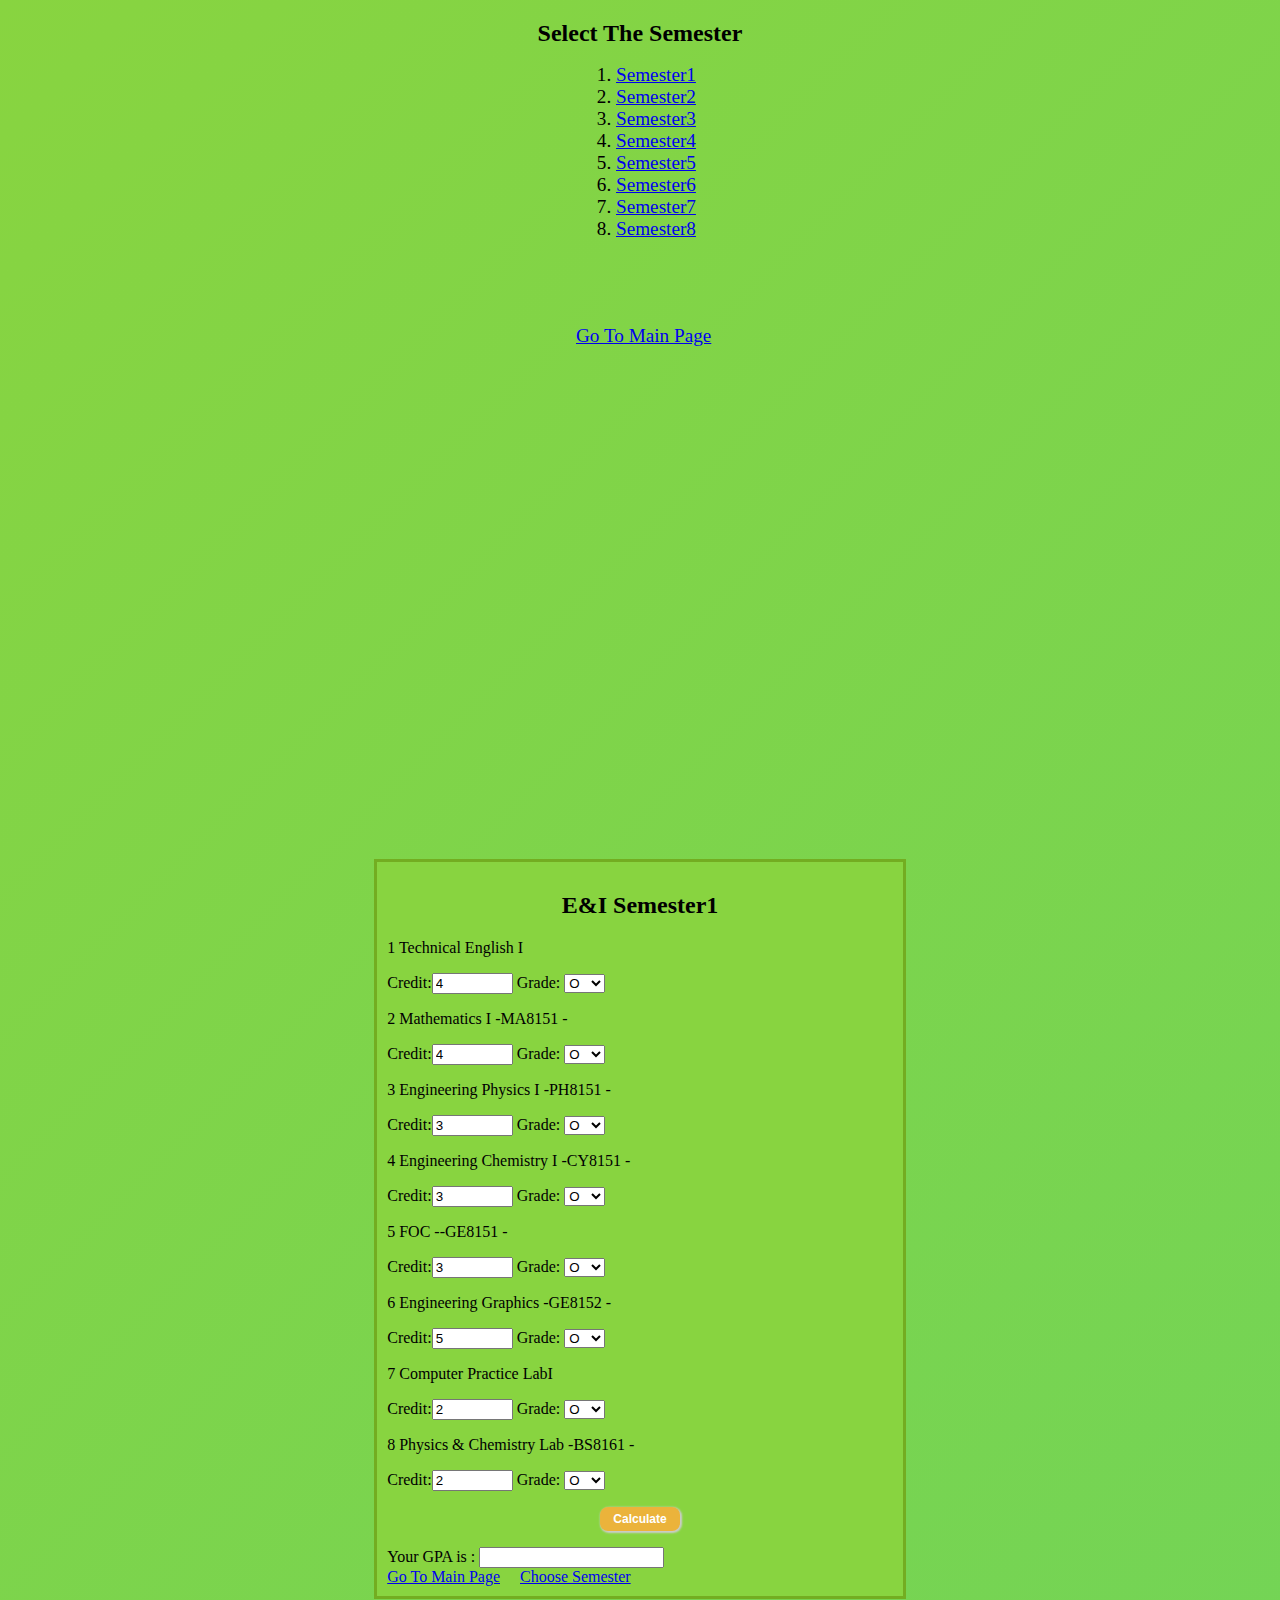
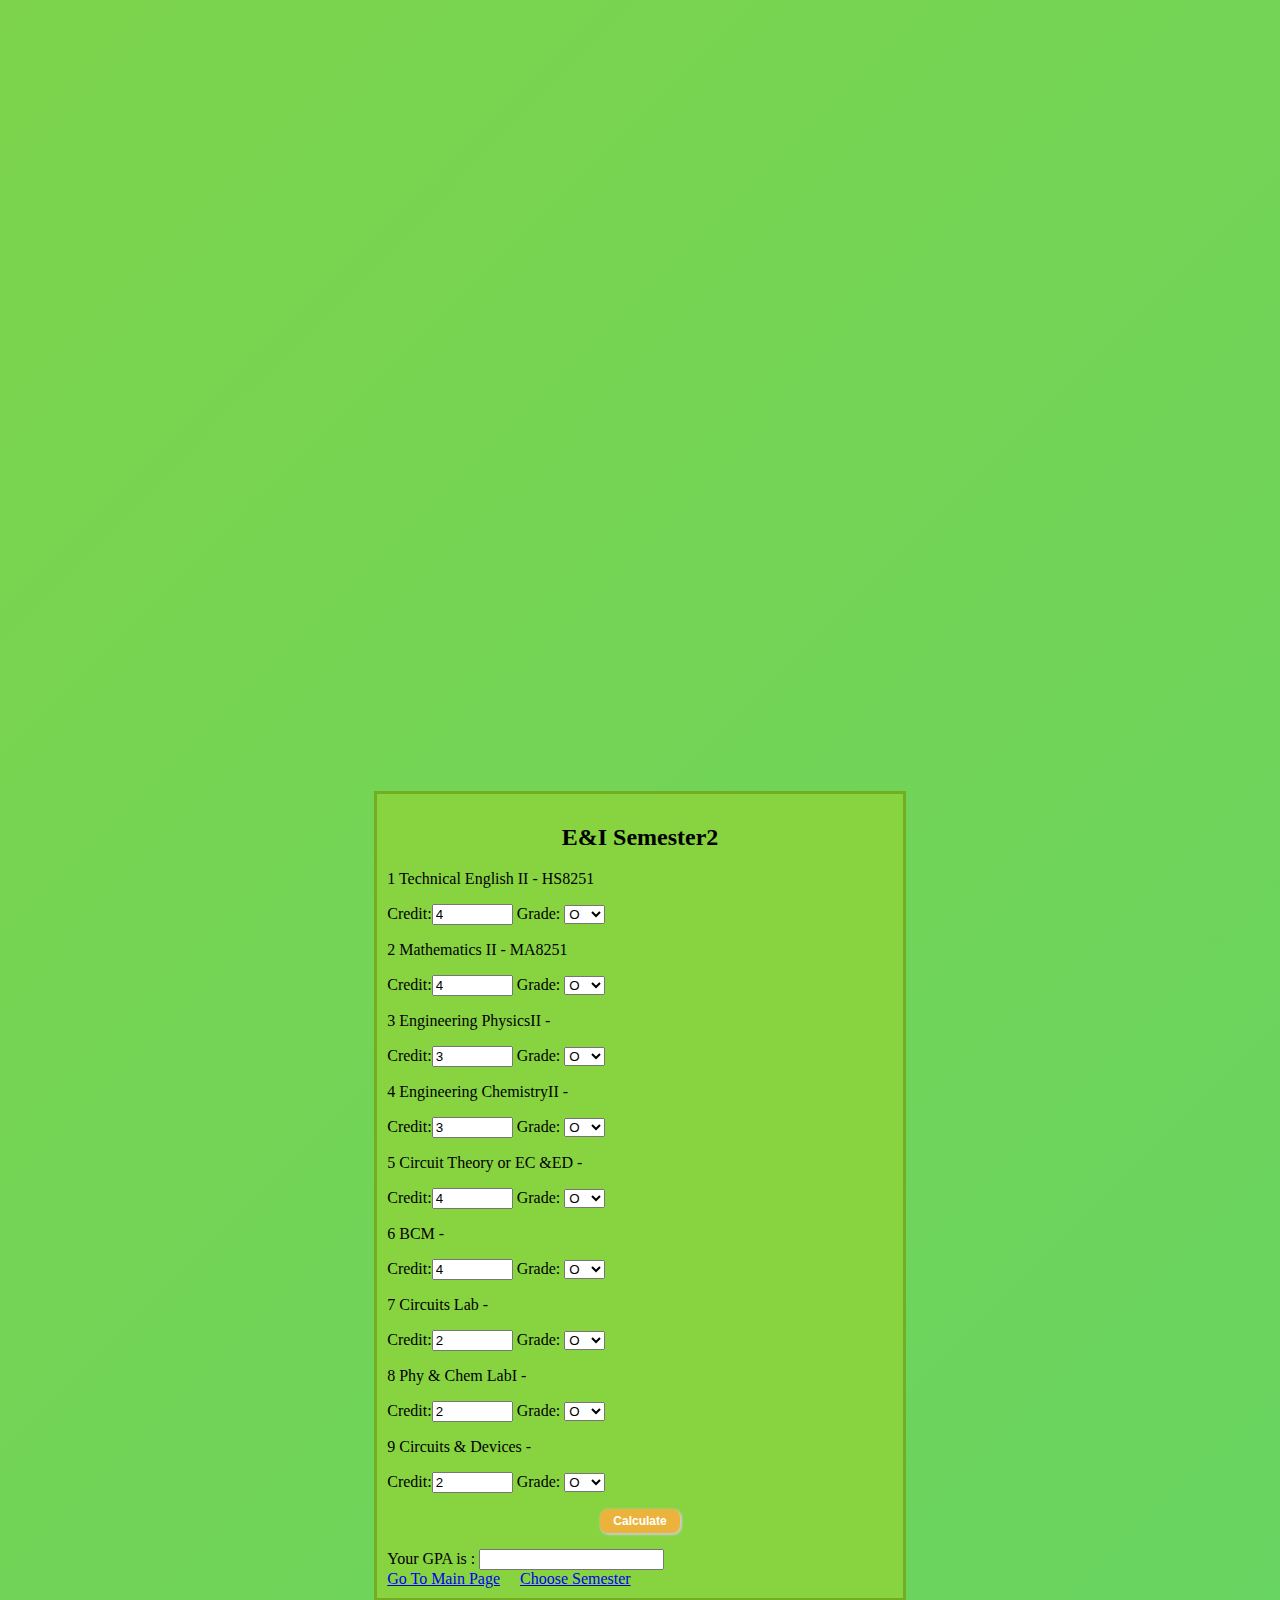
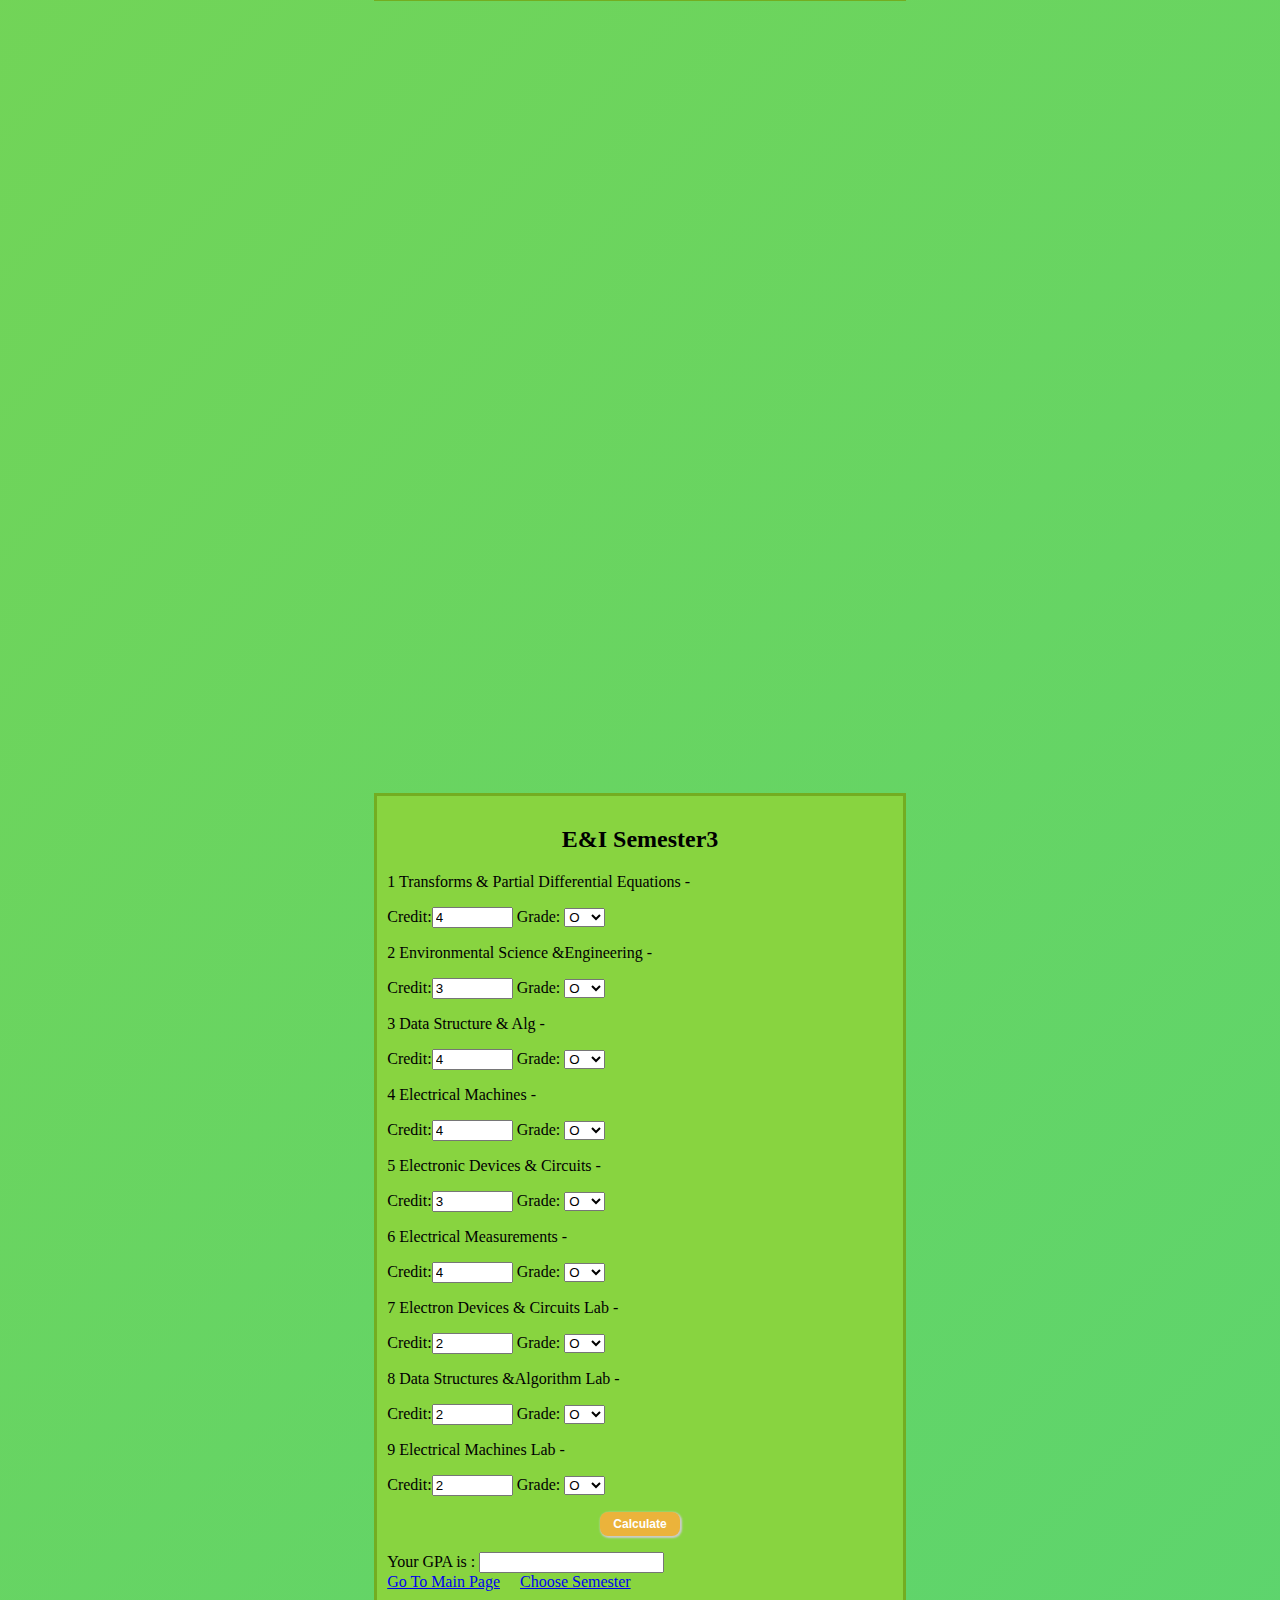
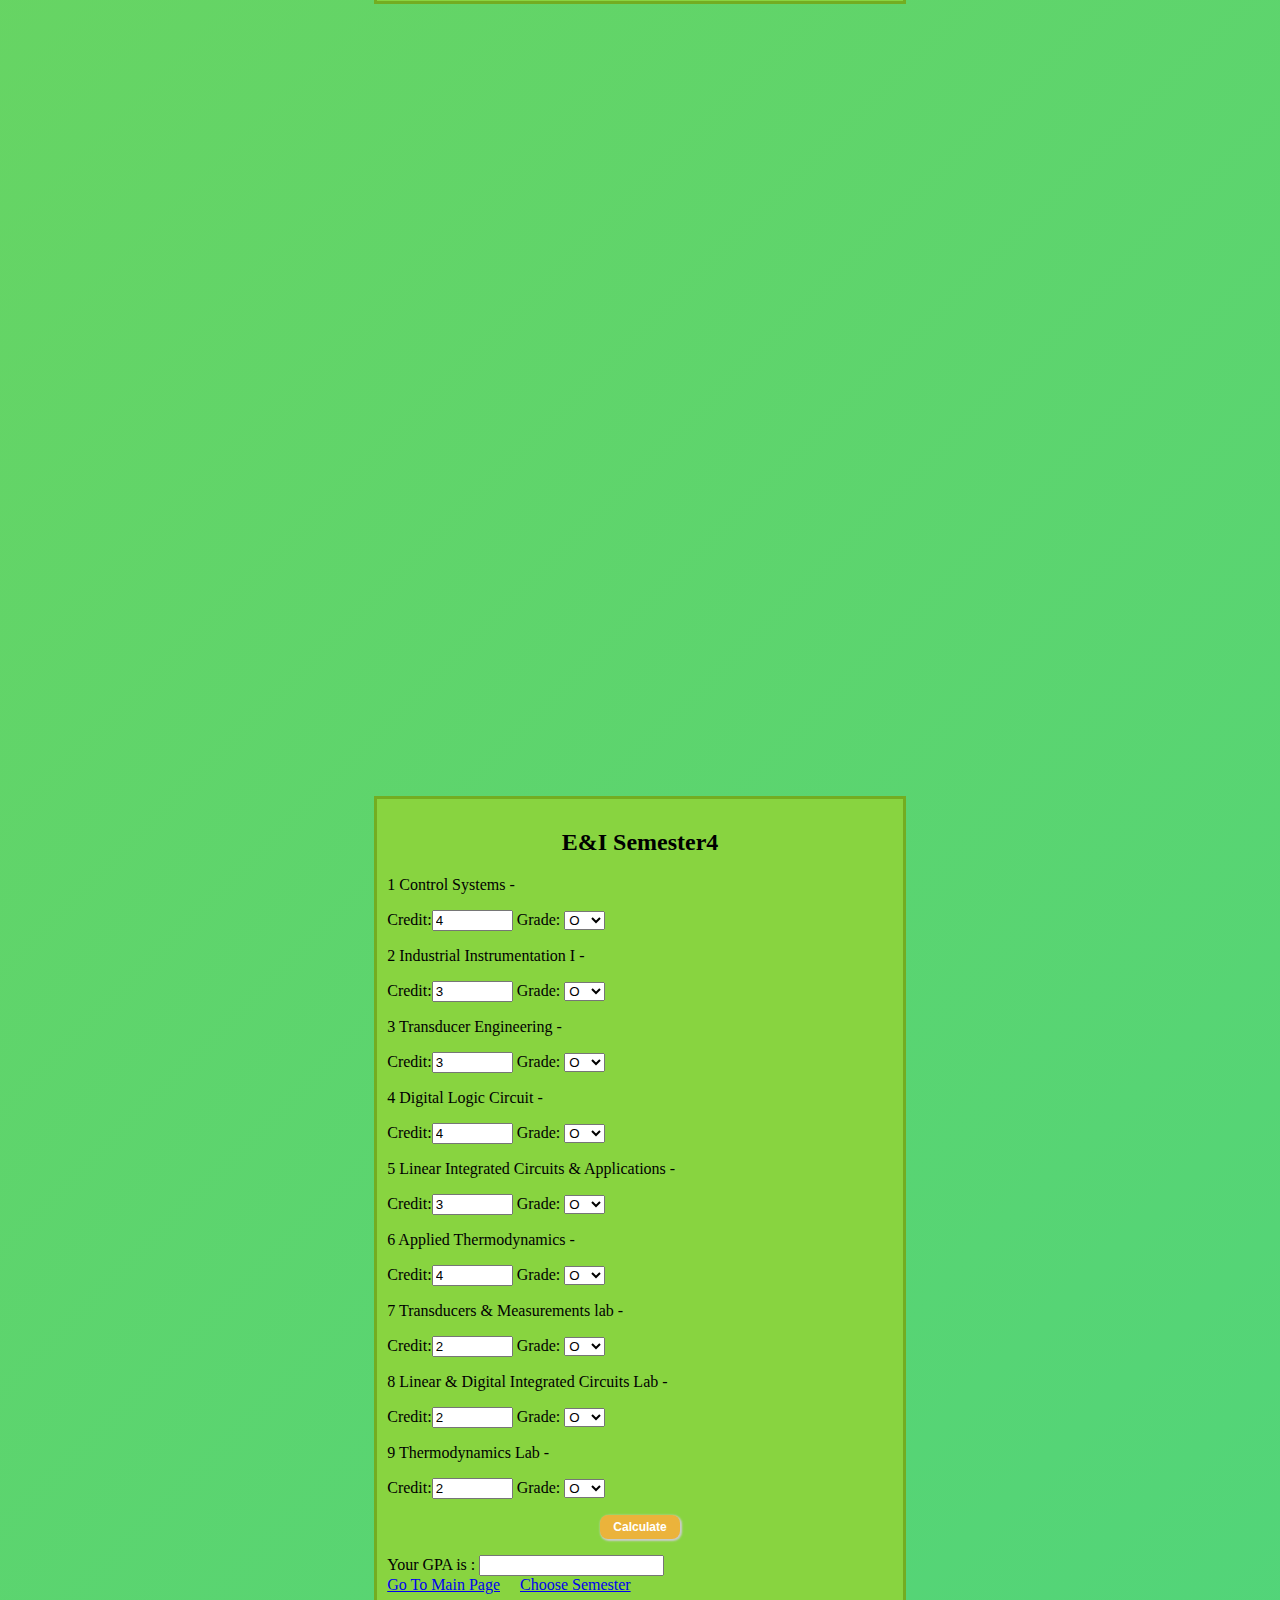
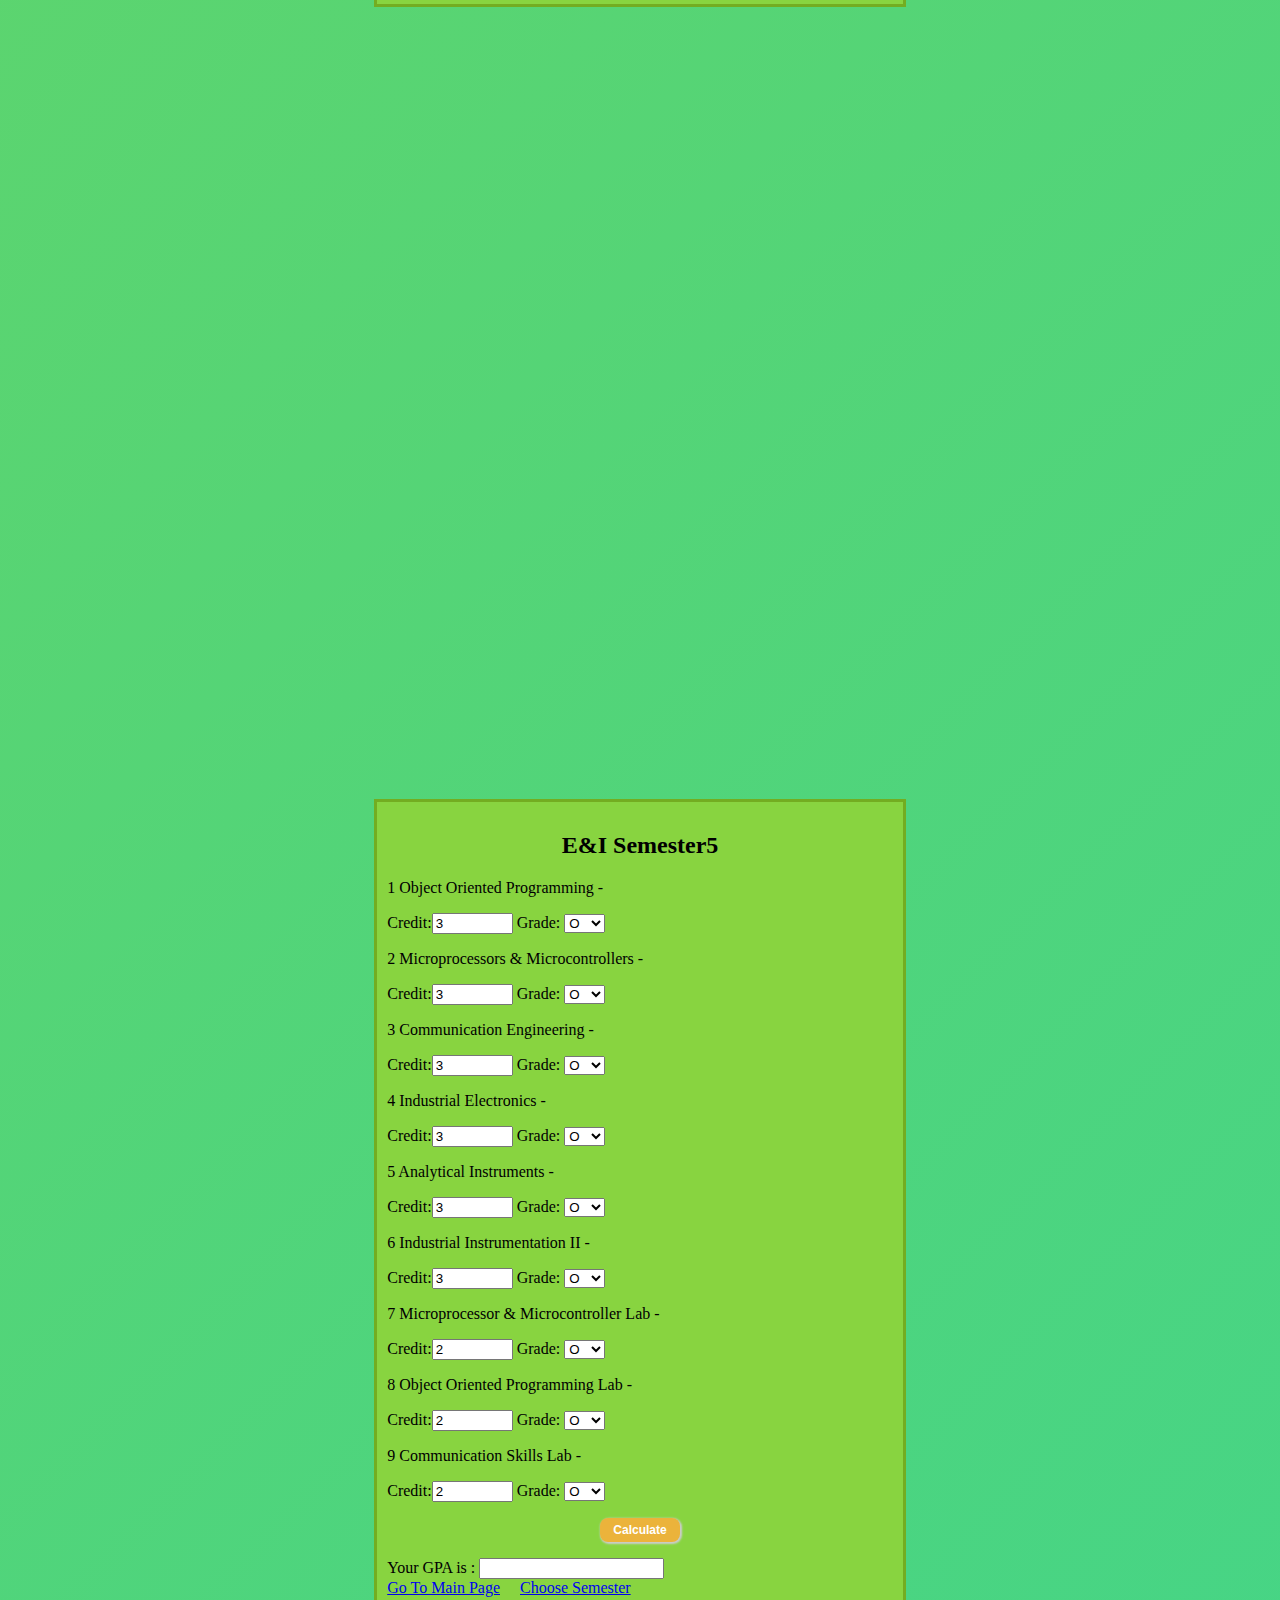
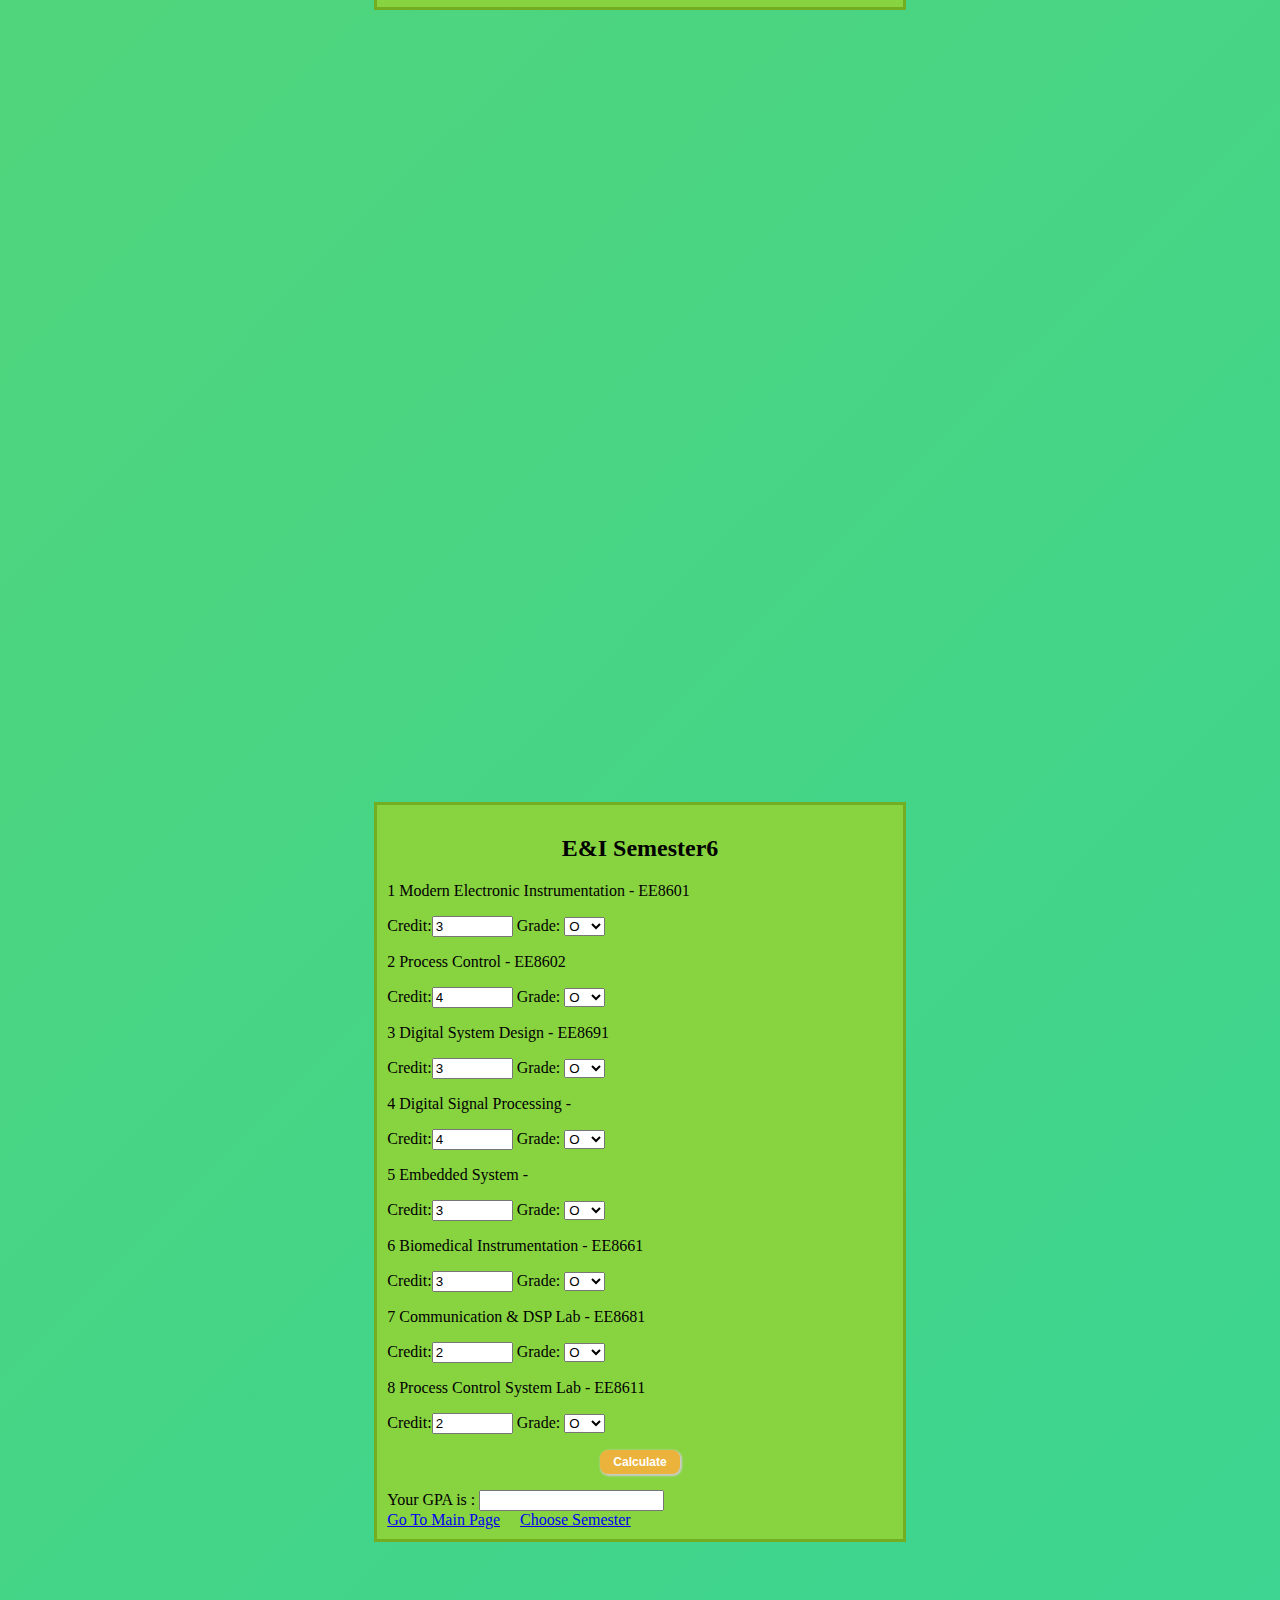
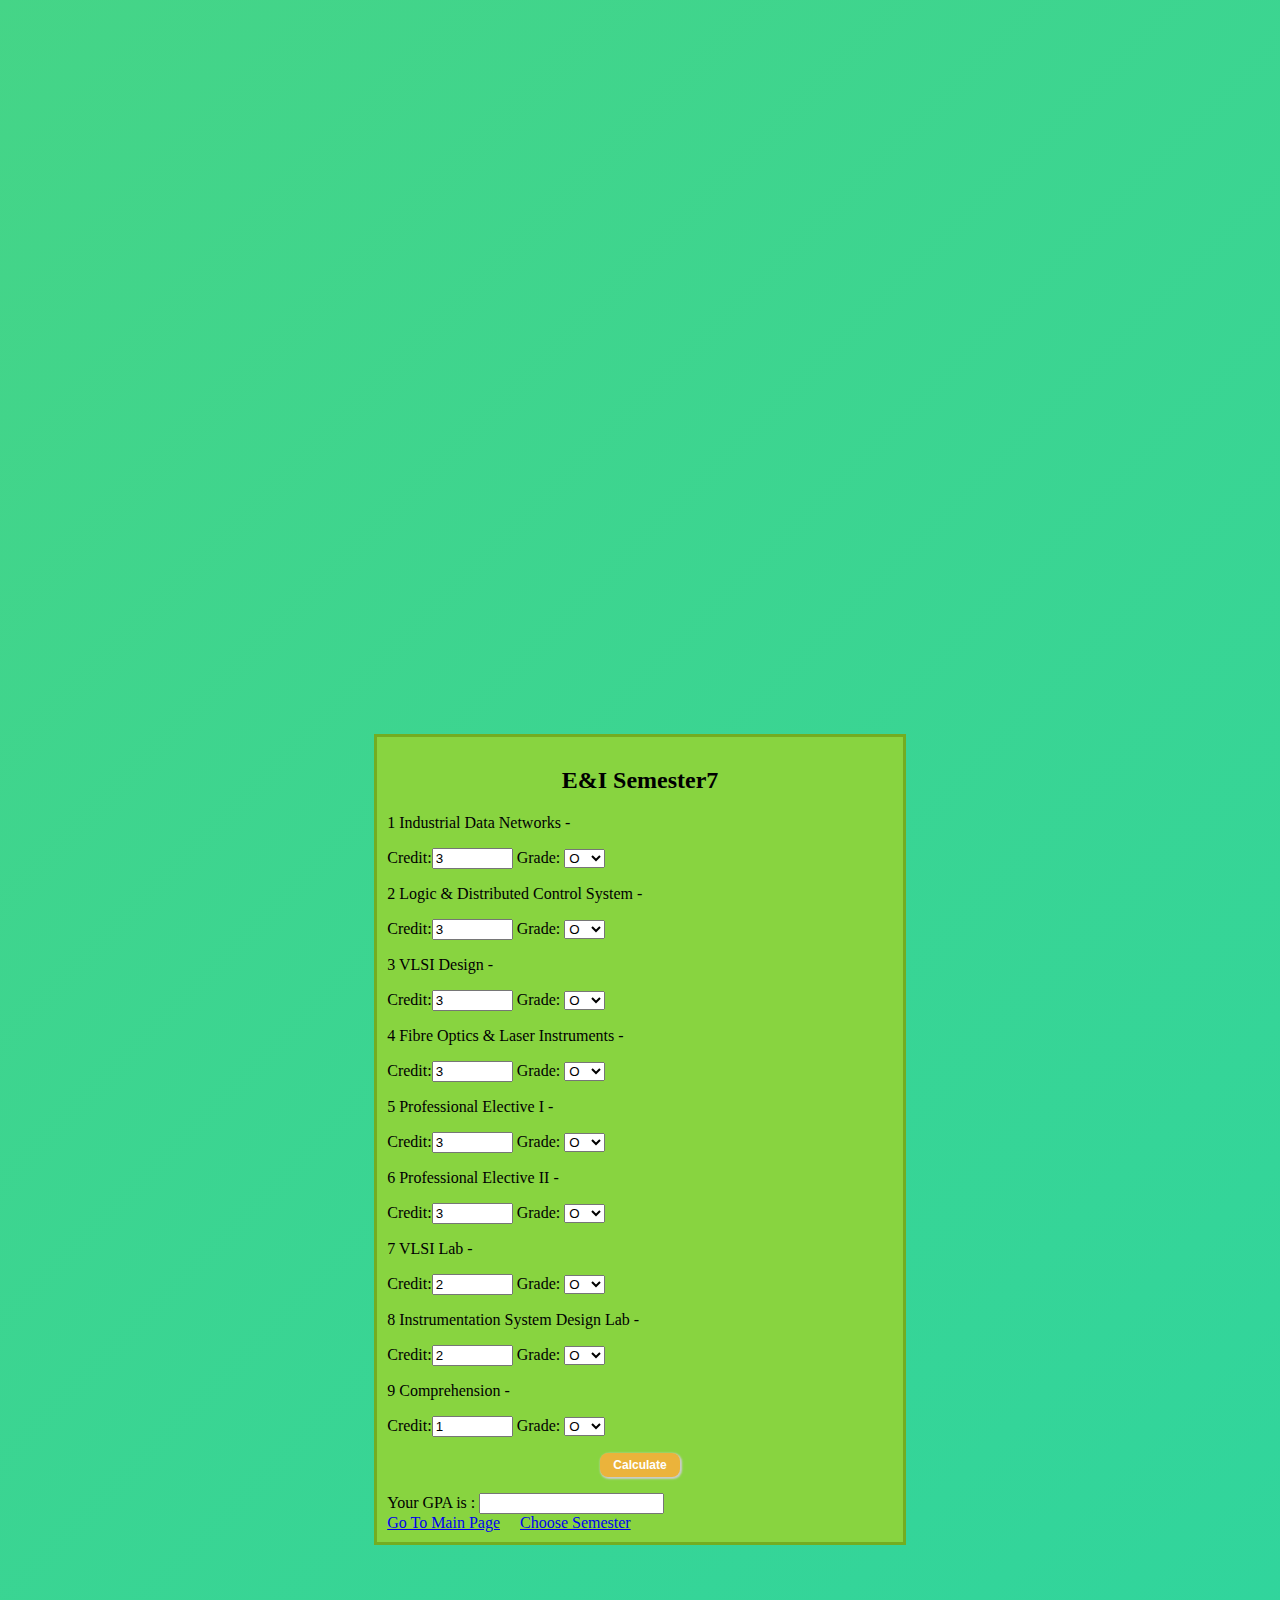
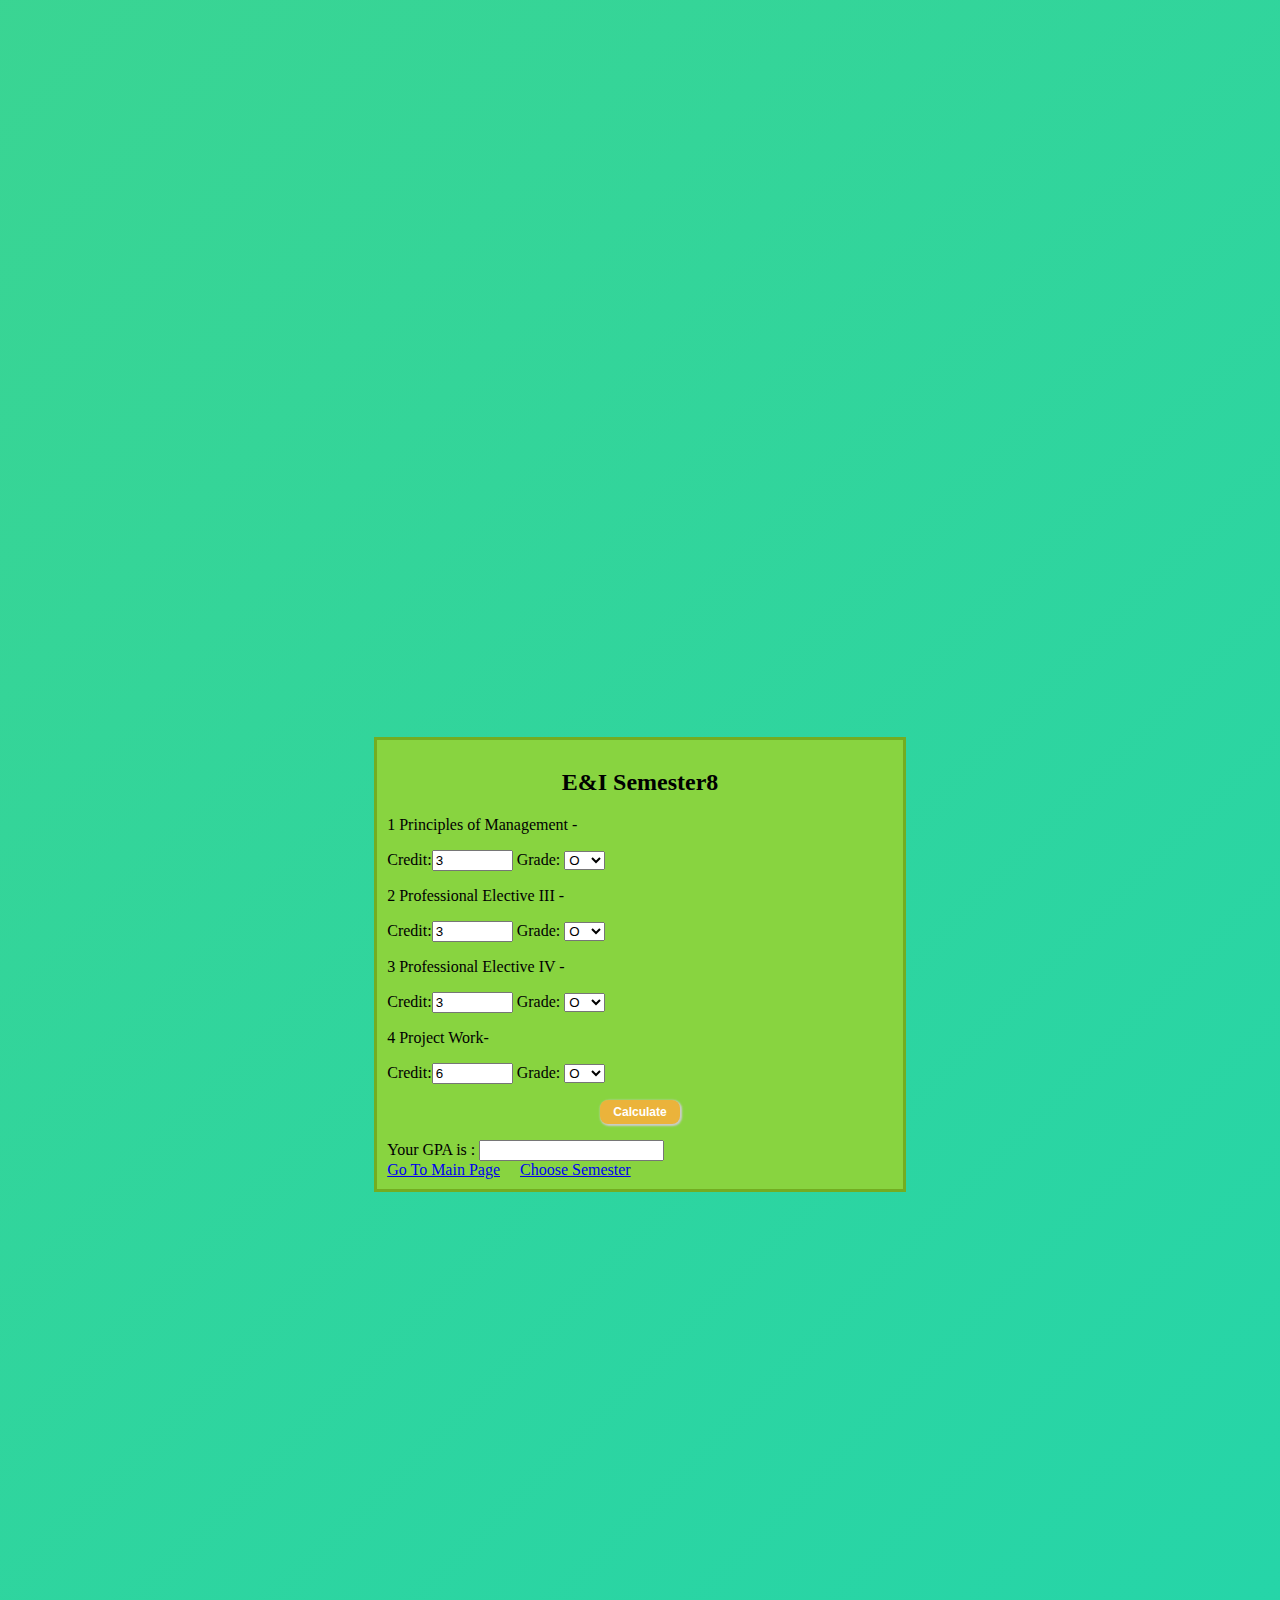
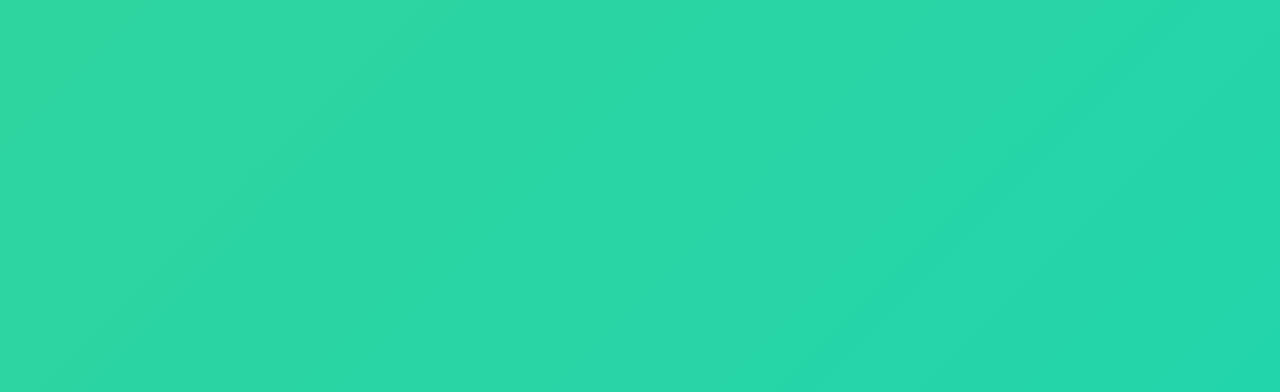
<file: ei.html>
<!DOCTYPE html>
<html>

<head>

    <title>E&I GPA</title>
    <link rel="apple-touch-icon" sizes="180x180" href="favicon\apple-touch-icon.png">
    <link rel="icon" type="image/png" sizes="32x32" href="favicon\favicon-32x32.png">
    <link rel="icon" type="image/png" sizes="16x16" href="favicon\favicon-16x16.png">
    <link rel="manifest" href="favicon\site.webmanifest">
    <link rel="mask-icon" href="favicon\safari-pinned-tab.svg" color="#5bbad5">
    <meta name="msapplication-TileColor" content="#da532c">
    <meta name="theme-color" content="#ffffff">
    <meta charset="UTF-8">
    <meta name="viewport" content="width=device-width, initial-scale=1.0">
    <link rel="stylesheet" type="text/css" href="mystyle.css">
</head>

<body>
    <a name="top"></a>
    <h2 class="h2">Select The Semester</h2>
    <div class="num">

        <ol>
            <li><a href=" #Sem1 ">Semester1</a></li>
            <li><a href="#Sem2 ">Semester2</a></li>
            <li><a href="#Sem3 ">Semester3</a></li>
            <li><a href="#Sem4">Semester4</a></li>
            <li><a href="#Sem5 ">Semester5</a></li>
            <li><a href="#Sem6 ">Semester6</a></li>
            <li><a href="#Sem7">Semester7</a></li>
            <li><a href="#Sem8 ">Semester8</a></li>

        </ol><br><br><br>
        <a id="link" href="index.html">Go To Main Page</a>
    </div>
    <br><br><br><br><br><br><br><br><br><br><br><br><br><br><br><br><br><br><br><br><br><br><br><br><br><br><br><br><br><br><br><br><br><br><br><br><br><br><br><br><br><br><br><br>
    <a name="Sem1"></a>
    <div class="num1" id="Sem1" name="Sem1">

        <h2 style="text-align: center;">E&I Semester1</h2>


        <form action="result/" method="post">
            <p>
                <heading><span class="subjectname">1 Technical English I <span class='subjectcode'>
                        </span></span>
                </heading>
            </p>
            Credit:<input size="7" type="text" id="c1" class="input" value="4" required="required" /> Grade: <select id="grade1">
                <option value="10">O</option>
                <option value="9">A+</option>
                <option value="8">A</option>
                <option value="7">B+</option>
                <option value="6">B</option>
                <option value="0">RA</option>
                <option value="0">SA</option>
                <option value="0">W</option>
                <option value="0">AB</option>


            </select> <br>
            <p>
                <heading><span class="subjectname">2 Mathematics I <span class='subjectcode'> -MA8151 -</span></span>
                </heading>
            </p>
            Credit:<input size="7" type="text" id="c2" class="input" value="4" required="required" /> Grade: <select id="grade2">
                <option value="10">O</option>
                <option value="9">A+</option>
                <option value="8">A</option>
                <option value="7">B+</option>
                <option value="6">B</option>
                <option value="0">RA</option>
                <option value="0">SA</option>
                <option value="0">W</option>
                <option value="0">AB</option>


            </select> <br>
            <p>
                <heading><span class="subjectname">3 Engineering Physics I <span class='subjectcode'>-PH8151 -
                        </span></span>
                </heading>
            </p>
            Credit:<input size="7" type="text" id="c3" class="input" value="3" required="required" /> Grade: <select id="grade3">
                <option value="10">O</option>
                <option value="9">A+</option>
                <option value="8">A</option>
                <option value="7">B+</option>
                <option value="6">B</option>
                <option value="0">RA</option>
                <option value="0">SA</option>
                <option value="0">W</option>
                <option value="0">AB</option>


            </select> <br>
            <p>
                <heading><span class="subjectname">4 Engineering Chemistry I <span class='subjectcode'>-CY8151 -
                        </span></span>
                </heading>
            </p>
            Credit:<input size="7" type="text" id="c4" class="input" value="3" required="required" /> Grade: <select id="grade4">
                <option value="10">O</option>
                <option value="9">A+</option>
                <option value="8">A</option>
                <option value="7">B+</option>
                <option value="6">B</option>
                <option value="0">RA</option>
                <option value="0">SA</option>
                <option value="0">W</option>
                <option value="0">AB</option>


            </select> <br>
            <p>
                <heading><span class="subjectname">5 FOC -<span 
                            class='subjectcode'>-GE8151 - </span></span>
                </heading>
            </p>
            Credit:<input size="7" type="text" id="c5" class="input" value="3" required="required" /> Grade: <select id="grade5">
                <option value="10">O</option>
                <option value="9">A+</option>
                <option value="8">A</option>
                <option value="7">B+</option>
                <option value="6">B</option>
                <option value="0">RA</option>
                <option value="0">SA</option>
                <option value="0">W</option>
                <option value="0">AB</option>

            </select> <br>
            <p>
                <heading><span class="subjectname">6 Engineering Graphics <span class='subjectcode'>-GE8152 -
                        </span></span>
                </heading>
            </p>
            Credit:<input size="7" type="text" id="c6" class="input" value="5" required="required" /> Grade: <select id="grade6">
                <option value="10">O</option>
                <option value="9">A+</option>
                <option value="8">A</option>
                <option value="7">B+</option>
                <option value="6">B</option>
                <option value="0">RA</option>
                <option value="0">SA</option>
                <option value="0">W</option>
                <option value="0">AB</option>

            </select> <br>
            <p>
                <heading><span class="subjectname">7 Computer Practice LabI <span
                            class='subjectcode'> </span></span>
                </heading>
            </p>
            Credit:<input size="7" type="text" id="c7" class="input" value="2" required="required" /> Grade: <select id="grade7">
                <option value="10">O</option>
                <option value="9">A+</option>
                <option value="8">A</option>
                <option value="7">B+</option>
                <option value="6">B</option>
                <option value="0">RA</option>
                <option value="0">SA</option>
                <option value="0">W</option>
                <option value="0">AB</option>

            </select> <br>
            <p>
                <heading><span class="subjectname">8 Physics & Chemistry Lab <span class='subjectcode'>-BS8161 -
                        </span></span>
                </heading>
            </p>
            Credit:<input size="7" type="text" id="c8" class="input" value="2" required="required" /> Grade: <select id="grade8">
                <option value="10">O</option>
                <option value="9">A+</option>
                <option value="8">A</option>
                <option value="7">B+</option>
                <option value="6">B</option>
                <option value="0">RA</option>
                <option value="0">SA</option>
                <option value="0">W</option>
                <option value="0">AB</option>


            </select> <br>
            <p style="text-align: center;"><input type="button" id="result" class="button1" value="Calculate" onclick="getselop()"></p>
            <P id="z1"></P>
            Your GPA is :
            <input type="text" id="gpa" name="result" value=""><br>
            <a href="index.html">Go To Main Page</a> &nbsp; &nbsp;&nbsp;<a href="#top ">Choose Semester</a>
            </li>
    </div>
    <br><br><br><br><br><br><br><br><br><br><br><br><br><br><br><br><br><br><br><br><br><br><br><br><br><br><br><br><br><br><br><br><br><br><br><br><br><br><br><br><br><br><br><br>
    <a name="Sem2"></a>
    <div class="num2" id="Sem2" name="Sem2">
        <h2 style="text-align: center;">E&I Semester2</h2>

        <form action="result/" method="post">
            <p>
                <heading><span class="subjectname">1 Technical English II -<span class="subjectcode"> HS8251 </span></span>
                </heading>
            </p>
            Credit:<input size="7" type="text" id="d1" class="input" value="4" required="required"> Grade: <select id="grad1">
                <option value="10">O</option>
                <option value="9">A+</option>
                <option value="8">A</option>
                <option value="7">B+</option>
                <option value="6">B</option>
                <option value="0">RA</option>
                <option value="0">SA</option>
                <option value="0">W</option>
                <option value="0">AB</option>

            </select> <br>
            <p>
                <heading><span class="subjectname">2 Mathematics II -<span class="subjectcode"> MA8251 </span></span>
                </heading>
            </p>
            Credit:<input size="7" type="text" id="d2" class="input" value="4" required="required"> Grade: <select id="grad2">
                <option value="10">O</option>
                <option value="9">A+</option>
                <option value="8">A</option>
                <option value="7">B+</option>
                <option value="6">B</option>
                <option value="0">RA</option>
                <option value="0">SA</option>
                <option value="0">W</option>
                <option value="0">AB</option>

            </select> <br>
            <p>
                <heading><span class="subjectname">3 Engineering PhysicsII -<span class="subjectcode"> 
                        </span></span>
                </heading>
            </p>
            Credit:<input size="7" type="text" id="d3" class="input" value="3" required="required"> Grade: <select id="grad3">
                <option value="10">O</option>
                <option value="9">A+</option>
                <option value="8">A</option>
                <option value="7">B+</option>
                <option value="6">B</option>
                <option value="0">RA</option>
                <option value="0">SA</option>
                <option value="0">W</option>
                <option value="0">AB</option>

            </select> <br>
            <p>
                <heading><span class="subjectname">4 Engineering ChemistryII  -<span class="subjectcode">
                    </span></span>
                </heading>
            </p>
            Credit:<input size="7" type="text" id="d4" class="input" value="3" required="required"> Grade: <select id="grad4">
                <option value="10">O</option>
                <option value="9">A+</option>
                <option value="8">A</option>
                <option value="7">B+</option>
                <option value="6">B</option>
                <option value="0">RA</option>
                <option value="0">SA</option>
                <option value="0">W</option>
                <option value="0">AB</option>

            </select> <br>
            <p>
                <heading><span class="subjectname">5 Circuit Theory or EC &amp;ED -<span class="subjectcode">
                            </span></span>
                </heading>
            </p>
            Credit:<input size="7" type="text" id="d5" class="input" value="4" required="required"> Grade: <select id="grad5">
                <option value="10">O</option>
                <option value="9">A+</option>
                <option value="8">A</option>
                <option value="7">B+</option>
                <option value="6">B</option>
                <option value="0">RA</option>
                <option value="0">SA</option>
                <option value="0">W</option>
                <option value="0">AB</option>

            </select> <br>
            <p>
                <heading><span class="subjectname">6 BCM -<span class="subjectcode"> </span></span>
                </heading>
            </p>
            Credit:<input size="7" type="text" id="d6" class="input" value="4" required="required"> Grade: <select id="grad6">
                <option value="10">O</option>
                <option value="9">A+</option>
                <option value="8">A</option>
                <option value="7">B+</option>
                <option value="6">B</option>
                <option value="0">RA</option>
                <option value="0">SA</option>
                <option value="0">W</option>
                <option value="0">AB</option>

            </select> <br>
            <p>
                <heading><span class="subjectname">7 Circuits Lab -<span class="subjectcode"> </span></span>
                </heading>
            </p>
            Credit:<input size="7" type="text" id="d7" class="input" value="2" required="required"> Grade: <select id="grad7">
                <option value="10">O</option>
                <option value="9">A+</option>
                <option value="8">A</option>
                <option value="7">B+</option>
                <option value="6">B</option>
                <option value="0">RA</option>
                <option value="0">SA</option>
                <option value="0">W</option>
                <option value="0">AB</option>

            </select> <br>
            <p>
                <heading><span class="subjectname">8 Phy &amp; Chem LabI -<span class="subjectcode"> 
                        </span></span>
                </heading>
            </p>
            Credit:<input size="7" type="text" id="d8" class="input" value="2" required="required"> Grade: <select id="grad8">
                <option value="10">O</option>
                <option value="9">A+</option>
                <option value="8">A</option>
                <option value="7">B+</option>
                <option value="6">B</option>
                <option value="0">RA</option>
                <option value="0">SA</option>
                <option value="0">W</option>
                <option value="0">AB</option>
            </select> <br>
            <p>
                <heading><span class="subjectname">9 Circuits &amp; Devices -<span class="subjectcode"> 
                        </span></span>
                </heading>
            </p>
            Credit:<input size="7" type="text" id="d9" class="input" value="2" required="required"> Grade: <select id="grad9">
                <option value="10">O</option>
                <option value="9">A+</option>
                <option value="8">A</option>
                <option value="7">B+</option>
                <option value="6">B</option>
                <option value="0">RA</option>
                <option value="0">SA</option>
                <option value="0">W</option>
                <option value="0">AB</option>
            </select> <br>
            <p style="text-align: center;"><input type="button" id="result" class="button1" value="Calculate" onclick="getselop2()"></p>
            <P id="z2"></P>
            Your GPA is :
            <input type="text" id="gpa1" name="result" value=""><br>
        </form>
        <a href="index.html">Go To Main Page</a> &nbsp; &nbsp;&nbsp;<a href="#top ">Choose Semester</a></li>
    </div>
    <br><br><br><br><br><br><br><br><br><br><br><br><br><br><br><br><br><br><br><br><br><br><br><br><br><br><br><br><br><br><br><br><br><br><br><br><br><br><br><br><br><br><br><br>
    <a name="Sem3"></a>
    <div class="num3" id="Sem3" name="Sem3">

        <h2 style="text-align: center;">E&I Semester3</h2>



        <form action="result/" method="post">
            <p>
                <heading><span class="subjectname">1 Transforms &amp; Partial Differential Equations -<span class="subjectcode">
                        </span></span>
                </heading>
            </p>
            Credit:<input size="7" type="text" id="e1" class="input" value="4" required="required"> Grade: <select id="gra1">
                <option value="10">O</option>
                <option value="9">A+</option>
                <option value="8">A</option>
                <option value="7">B+</option>
                <option value="6">B</option>
                <option value="0">RA</option>
                <option value="0">SA</option>
                <option value="0">W</option>
                <option value="0">AB</option>
            </select> <br>


            <p>
                <heading><span class="subjectname">2 Environmental Science &amp;Engineering  -<span class="subjectcode">
                   </span></span>
                </heading>
            </p>
            Credit:<input size="7" type="text" id="e2" class="input" value="3" required="required"> Grade: <select id="gra2">
                <option value="10">O</option>
                <option value="9">A+</option>
                <option value="8">A</option>
                <option value="7">B+</option>
                <option value="6">B</option>
                <option value="0">RA</option>
                <option value="0">SA</option>
                <option value="0">W</option>
                <option value="0">AB</option>
            </select> <br>


            <p>
                <heading><span class="subjectname">3 Data Structure &amp; Alg -<span class="subjectcode">  </span></span>
                </heading>
            </p>
            Credit:<input size="7" type="text" id="e3" class="input" value="4" required="required"> Grade: <select id="gra3">
                <option value="10">O</option>
                <option value="9">A+</option>
                <option value="8">A</option>
                <option value="7">B+</option>
                <option value="6">B</option>
                <option value="0">RA</option>
                <option value="0">SA</option>
                <option value="0">W</option>
                <option value="0">AB</option>
            </select> <br>


            <p>
                <heading><span class="subjectname">4 Electrical Machines  -<span class="subjectcode">
                        </span></span>
                </heading>
            </p>
            Credit:<input size="7" type="text" id="e4" class="input" value="4" required="required"> Grade: <select id="gra4">
                <option value="10">O</option>
                <option value="9">A+</option>
                <option value="8">A</option>
                <option value="7">B+</option>
                <option value="6">B</option>
                <option value="0">RA</option>
                <option value="0">SA</option>
                <option value="0">W</option>
                <option value="0">AB</option>
            </select> <br>


            <p>
                <heading><span class="subjectname">5 Electronic Devices &amp; Circuits -<span class="subjectcode"> 
                        </span></span>
                </heading>
            </p>
            Credit:<input size="7" type="text" id="e5" class="input" value="3" required="required"> Grade: <select id="gra5">
                <option value="10">O</option>
                <option value="9">A+</option>
                <option value="8">A</option>
                <option value="7">B+</option>
                <option value="6">B</option>
                <option value="0">RA</option>
                <option value="0">SA</option>
                <option value="0">W</option>
                <option value="0">AB</option>
            </select> <br>
            <p>
                <heading><span class="subjectname">6 Electrical Measurements -<span class="subjectcode">
                        </span></span>
                </heading>
            </p>
            Credit:<input size="7" type="text" id="e6" class="input" value="4" required="required"> Grade: <select id="gra6">
                <option value="10">O</option>
                <option value="9">A+</option>
                <option value="8">A</option>
                <option value="7">B+</option>
                <option value="6">B</option>
                <option value="0">RA</option>
                <option value="0">SA</option>
                <option value="0">W</option>
                <option value="0">AB</option>
            </select> <br>
            <p>
                <heading><span class="subjectname">7 Electron Devices &amp; Circuits Lab -<span class="subjectcode"> 
                        </span></span>
                </heading>
            </p>
            Credit:<input size="7" type="text" id="e7" class="input" value="2" required="required"> Grade: <select id="gra7">
                <option value="10">O</option>
                <option value="9">A+</option>
                <option value="8">A</option>
                <option value="7">B+</option>
                <option value="6">B</option>
                <option value="0">RA</option>
                <option value="0">SA</option>
                <option value="0">W</option>
                <option value="0">AB</option>
            </select> <br>
            <p>
                <heading><span class="subjectname">8 Data Structures &amp;Algorithm Lab  -<span class="subjectcode"> 
                        </span></span>
                </heading>
            </p>
            Credit:<input size="7" type="text" id="e8" class="input" value="2" required="required"> Grade: <select id="gra8">
                <option value="10">O</option>
                <option value="9">A+</option>
                <option value="8">A</option>
                <option value="7">B+</option>
                <option value="6">B</option>
                <option value="0">RA</option>
                <option value="0">SA</option>
                <option value="0">W</option>
                <option value="0">AB</option>
            </select> <br>
            <p>
                <heading><span class="subjectname">9 Electrical Machines Lab -<span class="subjectcode">
                        </span></span>
                </heading>
            </p>
            Credit:<input size="7" type="text" id="e9" class="input" value="2" required="required"> Grade: <select id="gra9">
                <option value="10">O</option>
                <option value="9">A+</option>
                <option value="8">A</option>
                <option value="7">B+</option>
                <option value="6">B</option>
                <option value="0">RA</option>
                <option value="0">SA</option>
                <option value="0">W</option>
                <option value="0">AB</option>
            </select> <br>

            <p style="text-align: center;"><input type="button" id="result" class="button1" value="Calculate" onclick="getselop3()"></p>
            <P id="z3"></P>
            Your GPA is :
            <input type="text" id="gpa2" name="result" value=""><br>
            <a href="index.html">Go To Main Page</a> &nbsp; &nbsp;&nbsp;<a href="#top ">Choose Semester</a>
            </li>
    </div>
    <br><br><br><br><br><br><br><br><br><br><br><br><br><br><br><br><br><br><br><br><br><br><br><br><br><br><br><br><br><br><br><br><br><br><br><br><br><br><br><br><br><br><br><br>
    <a name="Sem4"></a>
    <div class="num4" id="Sem4" name="Sem4">

        <h2 style="text-align: center;">E&I Semester4</h2>


        <form action="result/" method="post">
            <p>
                <heading><span class="subjectname">1 Control Systems -<span class="subjectcode">
                    </span></span>
                </heading>
            </p>
            Credit:<input size="7" type="text" id="f1" class="input" value="4" required="required"> Grade: <select id="gr1">
                <option value="10">O</option>
                <option value="9">A+</option>
                <option value="8">A</option>
                <option value="7">B+</option>
                <option value="6">B</option>
                <option value="0">RA</option>
                <option value="0">SA</option>
                <option value="0">W</option>
                <option value="0">AB</option>

            </select> <br>
            <p>
                <heading><span class="subjectname">2 Industrial Instrumentation I -<span class="subjectcode"> 
                        </span></span>
                </heading>
            </p>
            Credit:<input size="7" type="text" id="f2" class="input" value="3" required="required"> Grade: <select id="gr2">
                <option value="10">O</option>
                <option value="9">A+</option>
                <option value="8">A</option>
                <option value="7">B+</option>
                <option value="6">B</option>
                <option value="0">RA</option>
                <option value="0">SA</option>
                <option value="0">W</option>
                <option value="0">AB</option>

            </select> <br>
            <p>
                <heading><span class="subjectname">3 Transducer Engineering -<span class="subjectcode"> 
                        </span></span>
                </heading>
            </p>
            Credit:<input size="7" type="text" id="f3" class="input" value="3" required="required"> Grade: <select id="gr3">
                <option value="10">O</option>
                <option value="9">A+</option>
                <option value="8">A</option>
                <option value="7">B+</option>
                <option value="6">B</option>
                <option value="0">RA</option>
                <option value="0">SA</option>
                <option value="0">W</option>
                <option value="0">AB</option>

            </select> <br>
            <p>
                <heading><span class="subjectname">4 Digital Logic Circuit -<span class="subjectcode">
                     </span></span>
                </heading>
            </p>
            Credit:<input size="7" type="text" id="f4" class="input" value="4" required="required"> Grade: <select id="gr4">
                <option value="10">O</option>
                <option value="9">A+</option>
                <option value="8">A</option>
                <option value="7">B+</option>
                <option value="6">B</option>
                <option value="0">RA</option>
                <option value="0">SA</option>
                <option value="0">W</option>
                <option value="0">AB</option>

            </select> <br>
            <p>
                <heading><span class="subjectname">5 Linear Integrated Circuits &amp; Applications -<span class="subjectcode"> </span></span>
                </heading>
            </p>
            Credit:<input size="7" type="text" id="f5" class="input" value="3" required="required"> Grade: <select id="gr5">
                <option value="10">O</option>
                <option value="9">A+</option>
                <option value="8">A</option>
                <option value="7">B+</option>
                <option value="6">B</option>
                <option value="0">RA</option>
                <option value="0">SA</option>
                <option value="0">W</option>
                <option value="0">AB</option>

            </select> <br>
            <p>
                <heading><span class="subjectname">6 Applied Thermodynamics -<span class="subjectcode">
                        </span></span>
                </heading>
            </p>
            Credit:<input size="7" type="text" id="f6" class="input" value="4" required="required"> Grade: <select id="gr6">
                <option value="10">O</option>
                <option value="9">A+</option>
                <option value="8">A</option>
                <option value="7">B+</option>
                <option value="6">B</option>
                <option value="0">RA</option>
                <option value="0">SA</option>
                <option value="0">W</option>
                <option value="0">AB</option>

            </select> <br>
            <p>
                <heading><span class="subjectname">7 Transducers &amp; Measurements lab -<span class="subjectcode">
                        </span></span>
                </heading>
            </p>
            Credit:<input size="7" type="text" id="f7" class="input" value="2" required="required"> Grade: <select id="gr7">
                <option value="10">O</option>
                <option value="9">A+</option>
                <option value="8">A</option>
                <option value="7">B+</option>
                <option value="6">B</option>
                <option value="0">RA</option>
                <option value="0">SA</option>
                <option value="0">W</option>
                <option value="0">AB</option>

            </select> <br>
            <p>
                <heading><span class="subjectname">8 Linear &amp; Digital Integrated Circuits Lab -<span class="subjectcode"> 
                        </span></span>
                </heading>
            </p>
            Credit:<input size="7" type="text" id="f8" class="input" value="2" required="required"> Grade: <select id="gr8">
                <option value="10">O</option>
                <option value="9">A+</option>
                <option value="8">A</option>
                <option value="7">B+</option>
                <option value="6">B</option>
                <option value="0">RA</option>
                <option value="0">SA</option>
                <option value="0">W</option>
                <option value="0">AB</option>

            </select> <br>
            <p>
                <heading><span class="subjectname">9 Thermodynamics Lab  -<span class="subjectcode">
                        </span></span>
                </heading>
            </p>
            Credit:<input size="7" type="text" id="f9" class="input" value="2" required="required"> Grade: <select id="gr9">
                <option value="10">O</option>
                <option value="9">A+</option>
                <option value="8">A</option>
                <option value="7">B+</option>
                <option value="6">B</option>
                <option value="0">RA</option>
                <option value="0">SA</option>
                <option value="0">W</option>
                <option value="0">AB</option>
            </select> <br>
            <p style="text-align: center;"><input type="button" id="result" class="button1" value="Calculate" onclick="getselop4()"></p>
            <P id="z4"></P>
            Your GPA is :
            <input type="text" id="gpa3" name="result" value=""><br>
        </form>
        <a href="index.html">Go To Main Page</a> &nbsp; &nbsp;&nbsp;<a href="#top ">Choose Semester</a></li>
    </div>
    <br><br><br><br><br><br><br><br><br><br><br><br><br><br><br><br><br><br><br><br><br><br><br><br><br><br><br><br><br><br><br><br><br><br><br><br><br><br><br><br><br><br><br><br>
    <a name="Sem5"></a>
    <div class="num5" id="Sem5" name="Sem5">

        <h2 style="text-align: center;">E&I Semester5</h2>
        <form action="result/" method="post">
            <p>
                <heading><span class="subjectname">1 Object Oriented Programming -<span class="subjectcode">
                        </span></span>
                </heading>
            </p>
            Credit:<input size="7" type="text" id="1a" class="input" value="3" required="required"> Grade: <select id="1b">
                <option value="10">O</option>
                <option value="9">A+</option>
                <option value="8">A</option>
                <option value="7">B+</option>
                <option value="6">B</option>
                <option value="0">RA</option>
                <option value="0">SA</option>
                <option value="0">W</option>
                <option value="0">AB</option>

            </select> <br>
            <p>
                <heading><span class="subjectname">2 Microprocessors &amp; Microcontrollers -<span class="subjectcode">  </span></span>
                </heading>
            </p>
            Credit:<input size="7" type="text" id="2a" class="input" value="3" required="required"> Grade: <select id="2b">
                <option value="10">O</option>
                <option value="9">A+</option>
                <option value="8">A</option>
                <option value="7">B+</option>
                <option value="6">B</option>
                <option value="0">RA</option>
                <option value="0">SA</option>
                <option value="0">W</option>
                <option value="0">AB</option>

            </select> <br>
            <p>
                <heading><span class="subjectname">3 Communication Engineering -<span class="subjectcode">
                     </span></span>
                </heading>
            </p>
            Credit:<input size="7" type="text" id="3a" class="input" value="3" required="required"> Grade: <select id="3b">
                <option value="10">O</option>
                <option value="9">A+</option>
                <option value="8">A</option>
                <option value="7">B+</option>
                <option value="6">B</option>
                <option value="0">RA</option>
                <option value="0">SA</option>
                <option value="0">W</option>
                <option value="0">AB</option>

            </select> <br>
            <p>
                <heading><span class="subjectname">4 Industrial Electronics -<span class="subjectcode"> 
                        </span></span>
                </heading>
            </p>
            Credit:<input size="7" type="text" id="4a" class="input" value="3" required="required"> Grade: <select id="4b">
                <option value="10">O</option>
                <option value="9">A+</option>
                <option value="8">A</option>
                <option value="7">B+</option>
                <option value="6">B</option>
                <option value="0">RA</option>
                <option value="0">SA</option>
                <option value="0">W</option>
                <option value="0">AB</option>

            </select> <br>
            <p>
                <heading><span class="subjectname">5 Analytical Instruments -<span class="subjectcode">
                             </span></span>
                </heading>
            </p>
            Credit:<input size="7" type="text" id="5a" class="input" value="3" required="required"> Grade: <select id="5b">
                <option value="10">O</option>
                <option value="9">A+</option>
                <option value="8">A</option>
                <option value="7">B+</option>
                <option value="6">B</option>
                <option value="0">RA</option>
                <option value="0">SA</option>
                <option value="0">W</option>
                <option value="0">AB</option>


            </select> <br>
            <p>
                <heading><span class="subjectname">6 Industrial Instrumentation II -<span class="subjectcode"> </span></span>
                </heading>
            </p>
            Credit:<input size="7" type="text" id="6a" class="input" value="3" required="required"> Grade: <select id="6b">
                <option value="10">O</option>
                <option value="9">A+</option>
                <option value="8">A</option>
                <option value="7">B+</option>
                <option value="6">B</option>
                <option value="0">RA</option>
                <option value="0">SA</option>
                <option value="0">W</option>
                <option value="0">AB</option>


            </select> <br>
            <p>
                <heading><span class="subjectname">7 Microprocessor &amp; Microcontroller Lab -<span
                            class="subjectcode">  </span></span>
                </heading>
            </p>
            Credit:<input size="7" type="text" id="7a" class="input" value="2" required="required"> Grade: <select id="7b">
                <option value="10">O</option>
                <option value="9">A+</option>
                <option value="8">A</option>
                <option value="7">B+</option>
                <option value="6">B</option>
                <option value="0">RA</option>
                <option value="0">SA</option>
                <option value="0">W</option>
                <option value="0">AB</option>


            </select> <br>
            <p>
                <heading><span class="subjectname">8 Object Oriented Programming Lab -<span
                            class="subjectcode">  </span></span>
                </heading>
            </p>
            Credit:<input size="7" type="text" id="8a" class="input" value="2" required="required"> Grade: <select id="8b">
                <option value="10">O</option>
                <option value="9">A+</option>
                <option value="8">A</option>
                <option value="7">B+</option>
                <option value="6">B</option>
                <option value="0">RA</option>
                <option value="0">SA</option>
                <option value="0">W</option>
                <option value="0">AB</option>


            </select> <br>
            <p>
                <heading><span class="subjectname">9 Communication Skills Lab -<span class="subjectcode">  </span></span>
                </heading>
            </p>
            Credit:<input size="7" type="text" id="9a" class="input" value="2" required="required"> Grade: <select id="9b">
                <option value="10">O</option>
                <option value="9">A+</option>
                <option value="8">A</option>
                <option value="7">B+</option>
                <option value="6">B</option>
                <option value="0">RA</option>
                <option value="0">SA</option>
                <option value="0">W</option>
                <option value="0">AB</option>

            </select> <br>
            <p style="text-align: center;"><input type="button" id="result" class="button1" value="Calculate" onclick="getselop5()"></p>
            <P id="z5"></P>
            Your GPA is :
            <input type="text" id="gpa4" name="result" value=""><br>
        </form>
        <a href="index.html">Go To Main Page</a> &nbsp; &nbsp;&nbsp;<a href="#top ">Choose Semester</a></li>
    </div>
    <br><br><br><br><br><br><br><br><br><br><br><br><br><br><br><br><br><br><br><br><br><br><br><br><br><br><br><br><br><br><br><br><br><br><br><br><br><br><br><br><br><br><br><br>
    <a name="Sem6"></a>
    <div class="num6" id="Sem6" name="Sem6">

        <h2 style="text-align: center;">E&I Semester6</h2>
        <form action="result/" method="post">
            <p>
                <heading><span class="subjectname">1 Modern Electronic Instrumentation -<span class="subjectcode"> EE8601
                        </span></span>
                </heading>
            </p>
            Credit:<input size="7" type="text" id="1c" class="input" value="3" required="required"> Grade: <select id="1d">
                <option value="10">O</option>
                <option value="9">A+</option>
                <option value="8">A</option>
                <option value="7">B+</option>
                <option value="6">B</option>
                <option value="0">RA</option>
                <option value="0">SA</option>
                <option value="0">W</option>
                <option value="0">AB</option>

            </select> <br>
            <p>
                <heading><span class="subjectname">2 Process Control -<span class="subjectcode"> EE8602
                        </span></span>
                </heading>
            </p>
            Credit:<input size="7" type="text" id="2c" class="input" value="4" required="required"> Grade: <select id="2d">
                <option value="10">O</option>
                <option value="9">A+</option>
                <option value="8">A</option>
                <option value="7">B+</option>
                <option value="6">B</option>
                <option value="0">RA</option>
                <option value="0">SA</option>
                <option value="0">W</option>
                <option value="0">AB</option>

            </select> <br>
            <p>
                <heading><span class="subjectname">3 Digital System Design -<span class="subjectcode"> EE8691 </span></span>
                </heading>
            </p>
            Credit:<input size="7" type="text" id="3c" class="input" value="3" required="required"> Grade: <select id="3d">
                <option value="10">O</option>
                <option value="9">A+</option>
                <option value="8">A</option>
                <option value="7">B+</option>
                <option value="6">B</option>
                <option value="0">RA</option>
                <option value="0">SA</option>
                <option value="0">W</option>
                <option value="0">AB</option>

            </select> <br>
            <p>
                <heading><span class="subjectname">4 Digital Signal Processing -<span class="subjectcode">  </span></span>
                </heading>
            </p>
            Credit:<input size="7" type="text" id="4c" class="input" value="4" required="required"> Grade: <select id="4d">
                <option value="10">O</option>
                <option value="9">A+</option>
                <option value="8">A</option>
                <option value="7">B+</option>
                <option value="6">B</option>
                <option value="0">RA</option>
                <option value="0">SA</option>
                <option value="0">W</option>
                <option value="0">AB</option>

            </select> <br>
            <p>
                <heading><span class="subjectname">5 Embedded System -<span class="subjectcode"> 
                        </span></span>
                </heading>
            </p>
            Credit:<input size="7" type="text" id="5c" class="input" value="3" required="required"> Grade: <select id="5d">
                <option value="10">O</option>
                <option value="9">A+</option>
                <option value="8">A</option>
                <option value="7">B+</option>
                <option value="6">B</option>
                <option value="0">RA</option>
                <option value="0">SA</option>
                <option value="0">W</option>
                <option value="0">AB</option>

            </select> <br>
            <p>
                <heading><span class="subjectname">6 Biomedical Instrumentation -<span class="subjectcode"> EE8661 </span></span>
                </heading>
            </p>
            Credit:<input size="7" type="text" id="6c" class="input" value="3" required="required"> Grade: <select id="6d">
                <option value="10">O</option>
                <option value="9">A+</option>
                <option value="8">A</option>
                <option value="7">B+</option>
                <option value="6">B</option>
                <option value="0">RA</option>
                <option value="0">SA</option>
                <option value="0">W</option>
                <option value="0">AB</option>

            </select> <br>
            <p>
                <heading><span class="subjectname">7 Communication &amp; DSP Lab -<span class="subjectcode"> EE8681
                        </span></span>
                </heading>
            </p>
            Credit:<input size="7" type="text" id="7c" class="input" value="2" required="required"> Grade: <select id="7d">
                <option value="10">O</option>
                <option value="9">A+</option>
                <option value="8">A</option>
                <option value="7">B+</option>
                <option value="6">B</option>
                <option value="0">RA</option>
                <option value="0">SA</option>
                <option value="0">W</option>
                <option value="0">AB</option>
            </select> <br>
            <p>
                <heading><span class="subjectname">8 Process Control System Lab -<span class="subjectcode">
                    EE8611 </span></span>
                </heading>
            </p>
            Credit:<input size="7" type="text" id="8c" class="input" value="2" required="required"> Grade: <select id="8d">
                <option value="10">O</option>
                <option value="9">A+</option>
                <option value="8">A</option>
                <option value="7">B+</option>
                <option value="6">B</option>
                <option value="0">RA</option>
                <option value="0">SA</option>
                <option value="0">W</option>
                <option value="0">AB</option>

            </select> <br>

            <p style="text-align: center;"><input type="button" id="result" class="button1" value="Calculate" onclick="getselop6()"></p>
            <P id="z6"></P>
            Your GPA is :
            <input type="text" id="gpa5" name="result" value=""><br>
        </form>
        <a href="index.html">Go To Main Page</a> &nbsp; &nbsp;&nbsp;<a href="#top ">Choose Semester</a></li>
    </div>
    <br><br><br><br><br><br><br><br><br><br><br><br><br><br><br><br><br><br><br><br><br><br><br><br><br><br><br><br><br><br><br><br><br><br><br><br><br><br><br><br><br><br><br><br>
    <a name="Sem7"></a>
    <div class="num7" id="Sem7" name="Sem7">

        <h2 style="text-align: center;">E&I Semester7</h2>
        <form action="result/" method="post">
            <p>
                <heading><span class="subjectname">1 Industrial Data Networks -<span class="subjectcode"> 
                        </span></span>
                </heading>
            </p>
            Credit:<input size="7" type="text" id="1e" class="input" value="3" required="required"> Grade: <select id="1f">
                <option value="10">O</option>
                <option value="9">A+</option>
                <option value="8">A</option>
                <option value="7">B+</option>
                <option value="6">B</option>
                <option value="0">RA</option>
                <option value="0">SA</option>
                <option value="0">W</option>
                <option value="0">AB</option>

            </select> <br>
            <p>
                <heading><span class="subjectname">2 Logic &amp; Distributed Control System -<span class="subjectcode">
                     </span></span>
                </heading>
            </p>
            Credit:<input size="7" type="text" id="2e" class="input" value="3" required="required"> Grade: <select id="2f">
                <option value="10">O</option>
                <option value="9">A+</option>
                <option value="8">A</option>
                <option value="7">B+</option>
                <option value="6">B</option>
                <option value="0">RA</option>
                <option value="0">SA</option>
                <option value="0">W</option>
                <option value="0">AB</option>

            </select> <br>
            <p>
                <heading><span class="subjectname">3 VLSI Design -<span class="subjectcode">  </span></span>
                </heading>
            </p>
            Credit:<input size="7" type="text" id="3e" class="input" value="3" required="required"> Grade: <select id="3f">
                <option value="10">O</option>
                <option value="9">A+</option>
                <option value="8">A</option>
                <option value="7">B+</option>
                <option value="6">B</option>
                <option value="0">RA</option>
                <option value="0">SA</option>
                <option value="0">W</option>
                <option value="0">AB</option>

            </select> <br>
            <p>
                <heading><span class="subjectname">4 Fibre Optics &amp; Laser Instruments -<span class="subjectcode"> </span></span>
                </heading>
            </p>
            Credit:<input size="7" type="text" id="4e" class="input" value="3" required="required"> Grade: <select id="4f">
                <option value="10">O</option>
                <option value="9">A+</option>
                <option value="8">A</option>
                <option value="7">B+</option>
                <option value="6">B</option>
                <option value="0">RA</option>
                <option value="0">SA</option>
                <option value="0">W</option>
                <option value="0">AB</option>

            </select> <br>
            <p>
                <heading><span class="subjectname">5 Professional Elective I -<span class="subjectcode">  </span></span>
                </heading>
            </p>
            Credit:<input size="7" type="text" id="5e" class="input" value="3" required="required"> Grade: <select id="5f">
                <option value="10">O</option>
                <option value="9">A+</option>
                <option value="8">A</option>
                <option value="7">B+</option>
                <option value="6">B</option>
                <option value="0">RA</option>
                <option value="0">SA</option>
                <option value="0">W</option>
                <option value="0">AB</option>
            </select> <br>
            <p>
                <heading><span class="subjectname">6 Professional Elective II -<span class="subjectcode">
                        </span></span>
                </heading>
            </p>
            Credit:<input size="7" type="text" id="6e" class="input" value="3" required="required"> Grade: <select id="6f">
                <option value="10">O</option>
                <option value="9">A+</option>
                <option value="8">A</option>
                <option value="7">B+</option>
                <option value="6">B</option>
                <option value="0">RA</option>
                <option value="0">SA</option>
                <option value="0">W</option>
                <option value="0">AB</option>
            </select> <br>
            <p>
                <heading><span class="subjectname">7 VLSI Lab -<span class="subjectcode"> 
                        </span></span>
                </heading>
            </p>
            Credit:<input size="7" type="text" id="7e" class="input" value="2" required="required"> Grade: <select id="7f">
                <option value="10">O</option>
                <option value="9">A+</option>
                <option value="8">A</option>
                <option value="7">B+</option>
                <option value="6">B</option>
                <option value="0">RA</option>
                <option value="0">SA</option>
                <option value="0">W</option>
                <option value="0">AB</option>
            </select> <br>
            <p>
                <heading><span class="subjectname">8 Instrumentation System Design Lab -<span class="subjectcode">  </span></span>
                </heading>
            </p>
            Credit:<input size="7" type="text" id="8e" class="input" value="2" required="required"> Grade: <select id="8f">
                <option value="10">O</option>
                <option value="9">A+</option>
                <option value="8">A</option>
                <option value="7">B+</option>
                <option value="6">B</option>
                <option value="0">RA</option>
                <option value="0">SA</option>
                <option value="0">W</option>
                <option value="0">AB</option>
            </select> <br>
            <p>
                <heading><span class="subjectname">9 Comprehension -<span class="subjectcode">  </span></span>
                </heading>
            </p>
            Credit:<input size="7" type="text" id="9e" class="input" value="1" required="required"> Grade: <select id="9f">
                <option value="10">O</option>
                <option value="9">A+</option>
                <option value="8">A</option>
                <option value="7">B+</option>
                <option value="6">B</option>
                <option value="0">RA</option>
                <option value="0">SA</option>
                <option value="0">W</option>
                <option value="0">AB</option>
            </select> <br>
            <p style="text-align: center;"><input type="button" id="result" class="button1" value="Calculate" onclick="getselop7()"></p>
            <P id="z7"></P>
            Your GPA is :
            <input type="text" id="gpa6" name="result" value=""><br>
        </form>
        <a href="index.html">Go To Main Page</a> &nbsp; &nbsp;&nbsp;<a href="#top ">Choose Semester</a></li>
    </div>
    <br><br><br><br><br><br><br><br><br><br><br><br><br><br><br><br><br><br><br><br><br><br><br><br><br><br><br><br><br><br><br><br><br><br><br><br><br><br><br><br><br><br><br><br>
    <a name="Sem8"></a>
    <div class="num8" id="Sem8" name="Sem8">

        <h2 style="text-align: center;">E&I Semester8</h2>
        <form action="result/" method="post">
            <p>
                <heading><span class="subjectname">1 Principles of Management -<span class="subjectcode">
                        </span></span>
                </heading>
            </p>
            Credit:<input size="7" type="text" id="1g" class="input" value="3" required="required"> Grade: <select id="1h">
                <option value="10">O</option>
                <option value="9">A+</option>
                <option value="8">A</option>
                <option value="7">B+</option>
                <option value="6">B</option>
                <option value="0">RA</option>
                <option value="0">SA</option>
                <option value="0">W</option>
                <option value="0">AB</option>

            </select> <br>
            <p>
                <heading><span class="subjectname">2 Professional Elective III  -<span class="subjectcode"> </span></span>
                </heading>
            </p>
            Credit:<input size="7" type="text" id="2g" class="input" value="3" required="required"> Grade: <select id="2h">
                <option value="10">O</option>
                <option value="9">A+</option>
                <option value="8">A</option>
                <option value="7">B+</option>
                <option value="6">B</option>
                <option value="0">RA</option>
                <option value="0">SA</option>
                <option value="0">W</option>
                <option value="0">AB</option>

            </select> <br>
            <p>
                <heading><span class="subjectname">3 Professional Elective IV   -<span class="subjectcode"> </span></span>
                </heading>
            </p>
            Credit:<input size="7" type="text" id="3g" class="input" value="3" required="required"> Grade: <select id="3h">
                <option value="10">O</option>
                <option value="9">A+</option>
                <option value="8">A</option>
                <option value="7">B+</option>
                <option value="6">B</option>
                <option value="0">RA</option>
                <option value="0">SA</option>
                <option value="0">W</option>
                <option value="0">AB</option>

            </select> <br>
            <p>
                <heading><span class="subjectname">4 Project Work-<span class="subjectcode"> </span></span>
                </heading>
            </p>
            Credit:<input size="7" type="text" id="4g" class="input" value="6" required="required"> Grade: <select id="4h">
                <option value="10">O</option>
                <option value="9">A+</option>
                <option value="8">A</option>
                <option value="7">B+</option>
                <option value="6">B</option>
                <option value="0">RA</option>
                <option value="0">SA</option>
                <option value="0">W</option>
                <option value="0">AB</option>

            </select> <br>
            <p style="text-align: center;"><input type="button" id="result" class="button1" value="Calculate" onclick="getselop8()"></p>
            <P id="z8"></P>
            Your GPA is :
            <input type="text" id="gpa7" name="result" value=""><br>
        </form>
        <a href="index.html">Go To Main Page</a> &nbsp; &nbsp;&nbsp;<a href="#top ">Choose Semester</a></li>
    </div>
    <br><br><br><br><br><br><br><br><br><br><br><br><br><br><br><br><br><br><br><br><br><br><br><br><br><br><br><br><br><br><br><br><br><br><br><br><br><br><br><br><br><br><br><br>

    <script>
        function getselop() {
            a1 = Number(document.getElementById("grade1").value);
            a2 = Number(document.getElementById("grade2").value);
            a3 = Number(document.getElementById("grade3").value);
            a4 = Number(document.getElementById("grade4").value);
            a5 = Number(document.getElementById("grade5").value);
            a6 = Number(document.getElementById("grade6").value);
            a7 = Number(document.getElementById("grade7").value);
            a8 = Number(document.getElementById("grade8").value);
            b1 = Number(document.getElementById("c1").value);
            b2 = Number(document.getElementById("c2").value);
            b3 = Number(document.getElementById("c3").value);
            b4 = Number(document.getElementById("c4").value);
            b5 = Number(document.getElementById("c5").value);
            b6 = Number(document.getElementById("c6").value);
            b7 = Number(document.getElementById("c7").value);
            b8 = Number(document.getElementById("c8").value);
            total = ((a1 * b1) + (a2 * b2) + (a3 * b3) + (a4 * b4) + (a5 * b5) + (a6 * b6) + (a7 * b7) + (a8 * b8));
            sum = (b1 + b2 + b3 + b4 + b5 + b6 + b7 + b8);
            gpa = (total / sum);
            document.getElementById('gpa').value = gpa;
            if (gpa >= 8.5) {

                document.getElementById("z1").innerHTML = "Outstanding Performance 👏👏🤩🤩";

            } else
            if (gpa >= 7.5 && gpa < 8.5) {

                document.getElementById("z1").innerHTML = "Excellent Work.Keep Going 😎😎😎😎"

            } else if (gpa >= 6.5 && gpa < 7.5) {
                document.getElementById("z1").innerHTML = "Good Work 😁😁😁😁"

            } else {

                document.getElementById("z1").innerHTML = "Start Concentrating 😉😉😉😉"

            };
        }

        function getselop2() {
            c1 = Number(document.getElementById("grad1").value);
            c2 = Number(document.getElementById("grad2").value);
            c3 = Number(document.getElementById("grad3").value);
            c4 = Number(document.getElementById("grad4").value);
            c5 = Number(document.getElementById("grad5").value);
            c6 = Number(document.getElementById("grad6").value);
            c7 = Number(document.getElementById("grad7").value);
            c8 = Number(document.getElementById("grad8").value);
            c9 = Number(document.getElementById("grad9").value);
            d1 = Number(document.getElementById("d1").value);
            d2 = Number(document.getElementById("d2").value);
            d3 = Number(document.getElementById("d3").value);
            d4 = Number(document.getElementById("d4").value);
            d5 = Number(document.getElementById("d5").value);
            d6 = Number(document.getElementById("d6").value);
            d7 = Number(document.getElementById("d7").value);
            d8 = Number(document.getElementById("d8").value);
            d9 = Number(document.getElementById("d9").value);
            total1 = ((c1 * d1) + (c2 * d2) + (c3 * d3) + (c4 * d4) + (c5 * d5) + (c6 * d6) + (c7 * d7) + (c8 * d8) + (c9 * d9));
            sum1 = (d1 + d2 + d3 + d4 + d5 + d6 + d7 + d8 + d9);
            gpa1 = (total1 / sum1);
            document.getElementById('gpa1').value = gpa1;
            if (gpa1 >= 8.5) {

                document.getElementById("z2").innerHTML = "Outstanding Performance 👏👏🤩🤩";

            } else
            if (gpa1 >= 7.5 && gpa1 < 8.5) {

                document.getElementById("z2").innerHTML = "Excellent Work.Keep Going 😎😎😎😎"

            } else if (gpa1 >= 6.5 && gpa1 < 7.5) {
                document.getElementById("z2").innerHTML = "Good Work 😁😁😁😁"

            } else {

                document.getElementById("z2").innerHTML = "Start Concentrating 😉😉😉😉"

            };
        }

        function getselop3() {
            e1 = Number(document.getElementById("gra1").value);
            e2 = Number(document.getElementById("gra2").value);
            e3 = Number(document.getElementById("gra3").value);
            e4 = Number(document.getElementById("gra4").value);
            e5 = Number(document.getElementById("gra5").value);
            e6 = Number(document.getElementById("gra6").value);
            e7 = Number(document.getElementById("gra7").value);
            e8 = Number(document.getElementById("gra8").value);
            e9 = Number(document.getElementById("gra9").value);
            f1 = Number(document.getElementById("e1").value);
            f2 = Number(document.getElementById("e2").value);
            f3 = Number(document.getElementById("e3").value);
            f4 = Number(document.getElementById("e4").value);
            f5 = Number(document.getElementById("e5").value);
            f6 = Number(document.getElementById("e6").value);
            f7 = Number(document.getElementById("e7").value);
            f8 = Number(document.getElementById("e8").value);
            f9 = Number(document.getElementById("e9").value);

            total2 = ((e1 * f1) + (e2 * f2) + (e3 * f3) + (e4 * f4) + (e5 * f5) + (e6 * f6) + (e7 * f7) + (e8 * f8) + (e9 * f9));
            sum2 = (f1 + f2 + f3 + f4 + f5 + f6 + f7 + f8 + f9);
            gpa2 = (total2 / sum2);
            document.getElementById('gpa2').value = gpa2;
            if (gpa2 >= 8.5) {

                document.getElementById("z3").innerHTML = "Outstanding Performance 👏👏🤩🤩";

            } else
            if (gpa2 >= 7.5 && gpa2 < 8.5) {

                document.getElementById("z3").innerHTML = "Excellent Work.Keep Going 😎😎😎😎"

            } else if (gpa2 >= 6.5 && gpa2 < 7.5) {
                document.getElementById("z3").innerHTML = "Good Work 😁😁😁😁"

            } else {

                document.getElementById("z3").innerHTML = "Start Concentrating 😉😉😉😉"

            };
        }

        function getselop4() {
            g1 = Number(document.getElementById("gr1").value);
            g2 = Number(document.getElementById("gr2").value);
            g3 = Number(document.getElementById("gr3").value);
            g4 = Number(document.getElementById("gr4").value);
            g5 = Number(document.getElementById("gr5").value);
            g6 = Number(document.getElementById("gr6").value);
            g7 = Number(document.getElementById("gr7").value);
            g8 = Number(document.getElementById("gr8").value);
            g9 = Number(document.getElementById("gr9").value);
            h1 = Number(document.getElementById("f1").value);
            h2 = Number(document.getElementById("f2").value);
            h3 = Number(document.getElementById("f3").value);
            h4 = Number(document.getElementById("f4").value);
            h5 = Number(document.getElementById("f5").value);
            h6 = Number(document.getElementById("f6").value);
            h7 = Number(document.getElementById("f7").value);
            h8 = Number(document.getElementById("f8").value);
            h9 = Number(document.getElementById("f9").value);
            total3 = ((g1 * h1) + (g2 * h2) + (g3 * h3) + (g4 * h4) + (g5 * h5) + (g6 * h6) + (g7 * h7) + (g8 * h8) + (g9 * h9));
            sum3 = (h1 + h2 + h3 + h4 + h5 + h6 + h7 + h8 + h9);
            gpa3 = (total3 / sum3);
            document.getElementById('gpa3').value = gpa3;
            if (gpa3 >= 8.5) {

                document.getElementById("z4").innerHTML = "Outstanding Performance 👏👏🤩🤩";

            } else
            if (gpa3 >= 7.5 && gpa3 < 8.5) {

                document.getElementById("z4").innerHTML = "Excellent Work.Keep Going 😎😎😎😎"

            } else if (gpa3 >= 6.5 && gpa3 < 7.5) {
                document.getElementById("z4").innerHTML = "Good Work 😁😁😁😁"

            } else {

                document.getElementById("z4").innerHTML = "Start Concentrating 😉😉😉😉"

            };


        }

        function getselop5() {
            i1 = Number(document.getElementById("1b").value);
            i2 = Number(document.getElementById("2b").value);
            i3 = Number(document.getElementById("3b").value);
            i4 = Number(document.getElementById("4b").value);
            i5 = Number(document.getElementById("5b").value);
            i6 = Number(document.getElementById("6b").value);
            i7 = Number(document.getElementById("7b").value);
            i8 = Number(document.getElementById("8b").value);
            i9 = Number(document.getElementById("9b").value);
            j1 = Number(document.getElementById("1a").value);
            j2 = Number(document.getElementById("2a").value);
            j3 = Number(document.getElementById("3a").value);
            j4 = Number(document.getElementById("4a").value);
            j5 = Number(document.getElementById("5a").value);
            j6 = Number(document.getElementById("6a").value);
            j7 = Number(document.getElementById("7a").value);
            j8 = Number(document.getElementById("8a").value);
            j9 = Number(document.getElementById("9a").value);
            total4 = ((i1 * j1) + (i2 * j2) + (i3 * j3) + (i4 * j4) + (i5 * j5) + (i6 * j6) + (i7 * j7) + (i8 * j8) + (i9 * j9));
            sum4 = (j1 + j2 + j3 + j4 + j5 + j6 + j7 + j8 + j9);
            gpa4 = (total4 / sum4);
            document.getElementById('gpa4').value = gpa4;
            if (gpa4 >= 8.5) {

                document.getElementById("z5").innerHTML = "Outstanding Performance 👏👏🤩🤩";

            } else
            if (gpa4 >= 7.5 && gpa4 < 8.5) {

                document.getElementById("z5").innerHTML = "Excellent Work.Keep Going 😎😎😎😎"

            } else if (gpa4 >= 6.5 && gpa4 < 7.5) {
                document.getElementById("z5").innerHTML = "Good Work 😁😁😁😁"

            } else {

                document.getElementById("z5").innerHTML = "Start Concentrating 😉😉😉😉"

            };

        }

        function getselop6() {
            k1 = Number(document.getElementById("1d").value);
            k2 = Number(document.getElementById("2d").value);
            k3 = Number(document.getElementById("3d").value);
            k4 = Number(document.getElementById("4d").value);
            k5 = Number(document.getElementById("5d").value);
            k6 = Number(document.getElementById("6d").value);
            k7 = Number(document.getElementById("7d").value);
            k8 = Number(document.getElementById("8d").value);

            l1 = Number(document.getElementById("1c").value);
            l2 = Number(document.getElementById("2c").value);
            l3 = Number(document.getElementById("3c").value);
            l4 = Number(document.getElementById("4c").value);
            l5 = Number(document.getElementById("5c").value);
            l6 = Number(document.getElementById("6c").value);
            l7 = Number(document.getElementById("7c").value);
            l8 = Number(document.getElementById("8c").value);

            total5 = ((k1 * l1) + (k2 * l2) + (k3 * l3) + (k4 * l4) + (k5 * l5) + (k6 * l6) + (k7 * l7) + (k8 * l8));
            sum5 = (l1 + l2 + l3 + l4 + l5 + l6 + l7 + l8);
            gpa5 = (total5 / sum5);
            document.getElementById('gpa5').value = gpa5;
            if (gpa5 >= 8.5) {

                document.getElementById("z6").innerHTML = "Outstanding Performance 👏👏🤩🤩";

            } else
            if (gpa5 >= 7.5 && gpa5 < 8.5) {

                document.getElementById("z6").innerHTML = "Excellent Work.Keep Going 😎😎😎😎"

            } else if (gpa5 >= 6.5 && gpa5 < 7.5) {
                document.getElementById("z6").innerHTML = "Good Work 😁😁😁😁"

            } else {

                document.getElementById("z6").innerHTML = "Start Concentrating 😉😉😉😉"

            };

        }

        function getselop7() {
            m1 = Number(document.getElementById("1f").value);
            m2 = Number(document.getElementById("2f").value);
            m3 = Number(document.getElementById("3f").value);
            m4 = Number(document.getElementById("4f").value);
            m5 = Number(document.getElementById("5f").value);
            m6 = Number(document.getElementById("6f").value);
            m7 = Number(document.getElementById("7f").value);
            m8 = Number(document.getElementById("8f").value);
            m9 = Number(document.getElementById("9f").value);
            n1 = Number(document.getElementById("1e").value);
            n2 = Number(document.getElementById("2e").value);
            n3 = Number(document.getElementById("3e").value);
            n4 = Number(document.getElementById("4e").value);
            n5 = Number(document.getElementById("5e").value);
            n6 = Number(document.getElementById("6e").value);
            n7 = Number(document.getElementById("7e").value);
            n8 = Number(document.getElementById("8e").value);
            n9 = Number(document.getElementById("9e").value);
            total6 = ((m1 * n1) + (m2 * n2) + (m3 * n3) + (m4 * n4) + (m5 * n5) + (m6 * n6) + (m7 * n7) + (m8 * n8) + (m9 * n9));
            sum6 = (n1 + n2 + n3 + n4 + n5 + n6 + n7 + n8 + n9);
            gpa6 = (total6 / sum6);
            document.getElementById('gpa6').value = gpa6;
            if (gpa6 >= 8.5) {

                document.getElementById("z7").innerHTML = "Outstanding Performance 👏👏🤩🤩";

            } else
            if (gpa6 >= 7.5 && gpa6 < 8.5) {

                document.getElementById("z7").innerHTML = "Excellent Work.Keep Going 😎😎😎😎"

            } else if (gpa6 >= 6.5 && gpa6 < 7.5) {
                document.getElementById("z7").innerHTML = "Good Work 😁😁😁😁"

            } else {

                document.getElementById("z7").innerHTML = "Start Concentrating 😉😉😉😉"

            };


        }

        function getselop8() {
            o1 = Number(document.getElementById("1h").value);
            o2 = Number(document.getElementById("2h").value);
            o3 = Number(document.getElementById("3h").value);
            o4 = Number(document.getElementById("4h").value);
            p1 = Number(document.getElementById("1g").value);
            p2 = Number(document.getElementById("2g").value);
            p3 = Number(document.getElementById("3g").value);
            p4 = Number(document.getElementById("4g").value);

            total7 = ((o1 * p1) + (o2 * p2) + (o3 * p3) + (o4 * p4));
            sum7 = (p1 + p2 + p3 + p4);
            gpa7 = (total7 / sum7);
            document.getElementById('gpa7').value = gpa7;
            if (gpa7 >= 8.5) {

                document.getElementById("z8").innerHTML = "Outstanding Performance 👏👏🤩🤩";

            } else
            if (gpa7 >= 7.5 && gpa7 < 8.5) {

                document.getElementById("z8").innerHTML = "Excellent Work.Keep Going 😎😎😎😎"

            } else if (gpa7 >= 6.5 && gpa7 < 7.5) {
                document.getElementById("z8").innerHTML = "Good Work 😁😁😁😁"

            } else {

                document.getElementById("z8").innerHTML = "Start Concentrating 😉😉😉😉"

            };

        }
    </script>


</body>


</html>
</file>
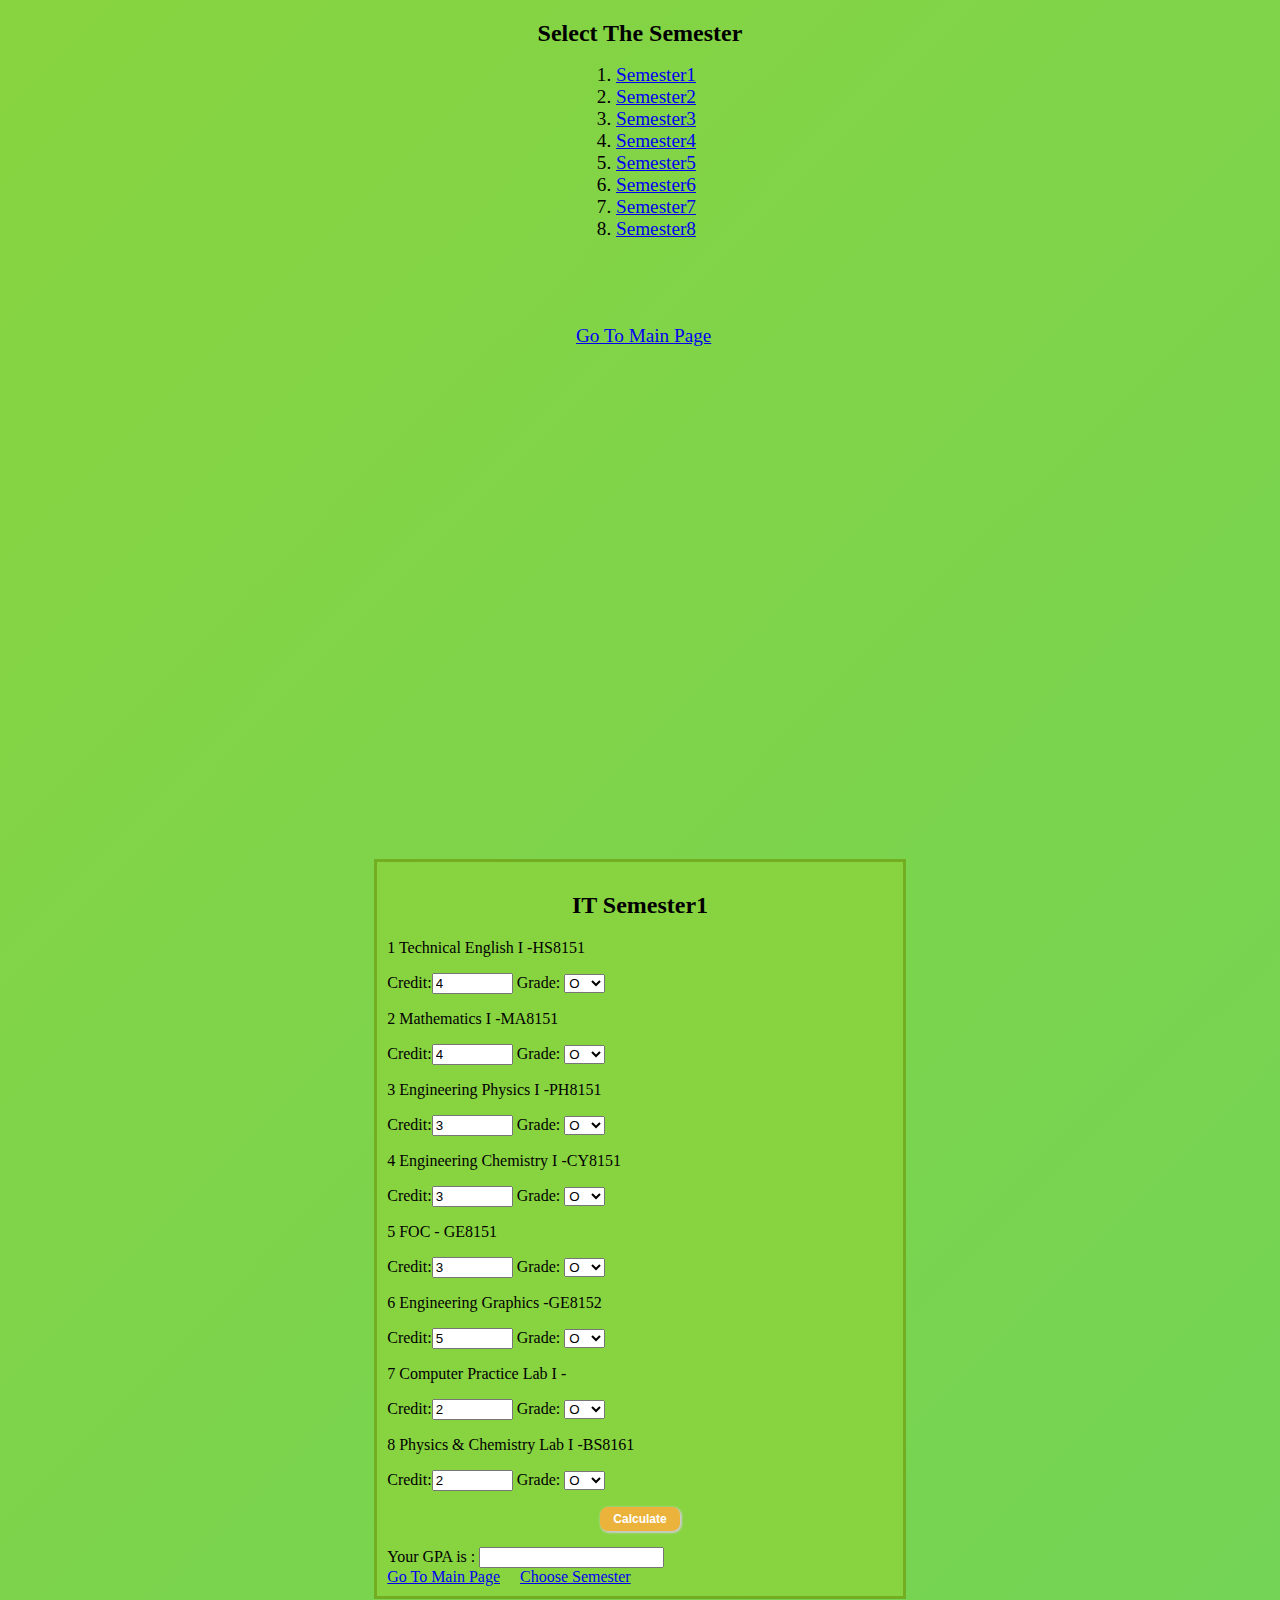
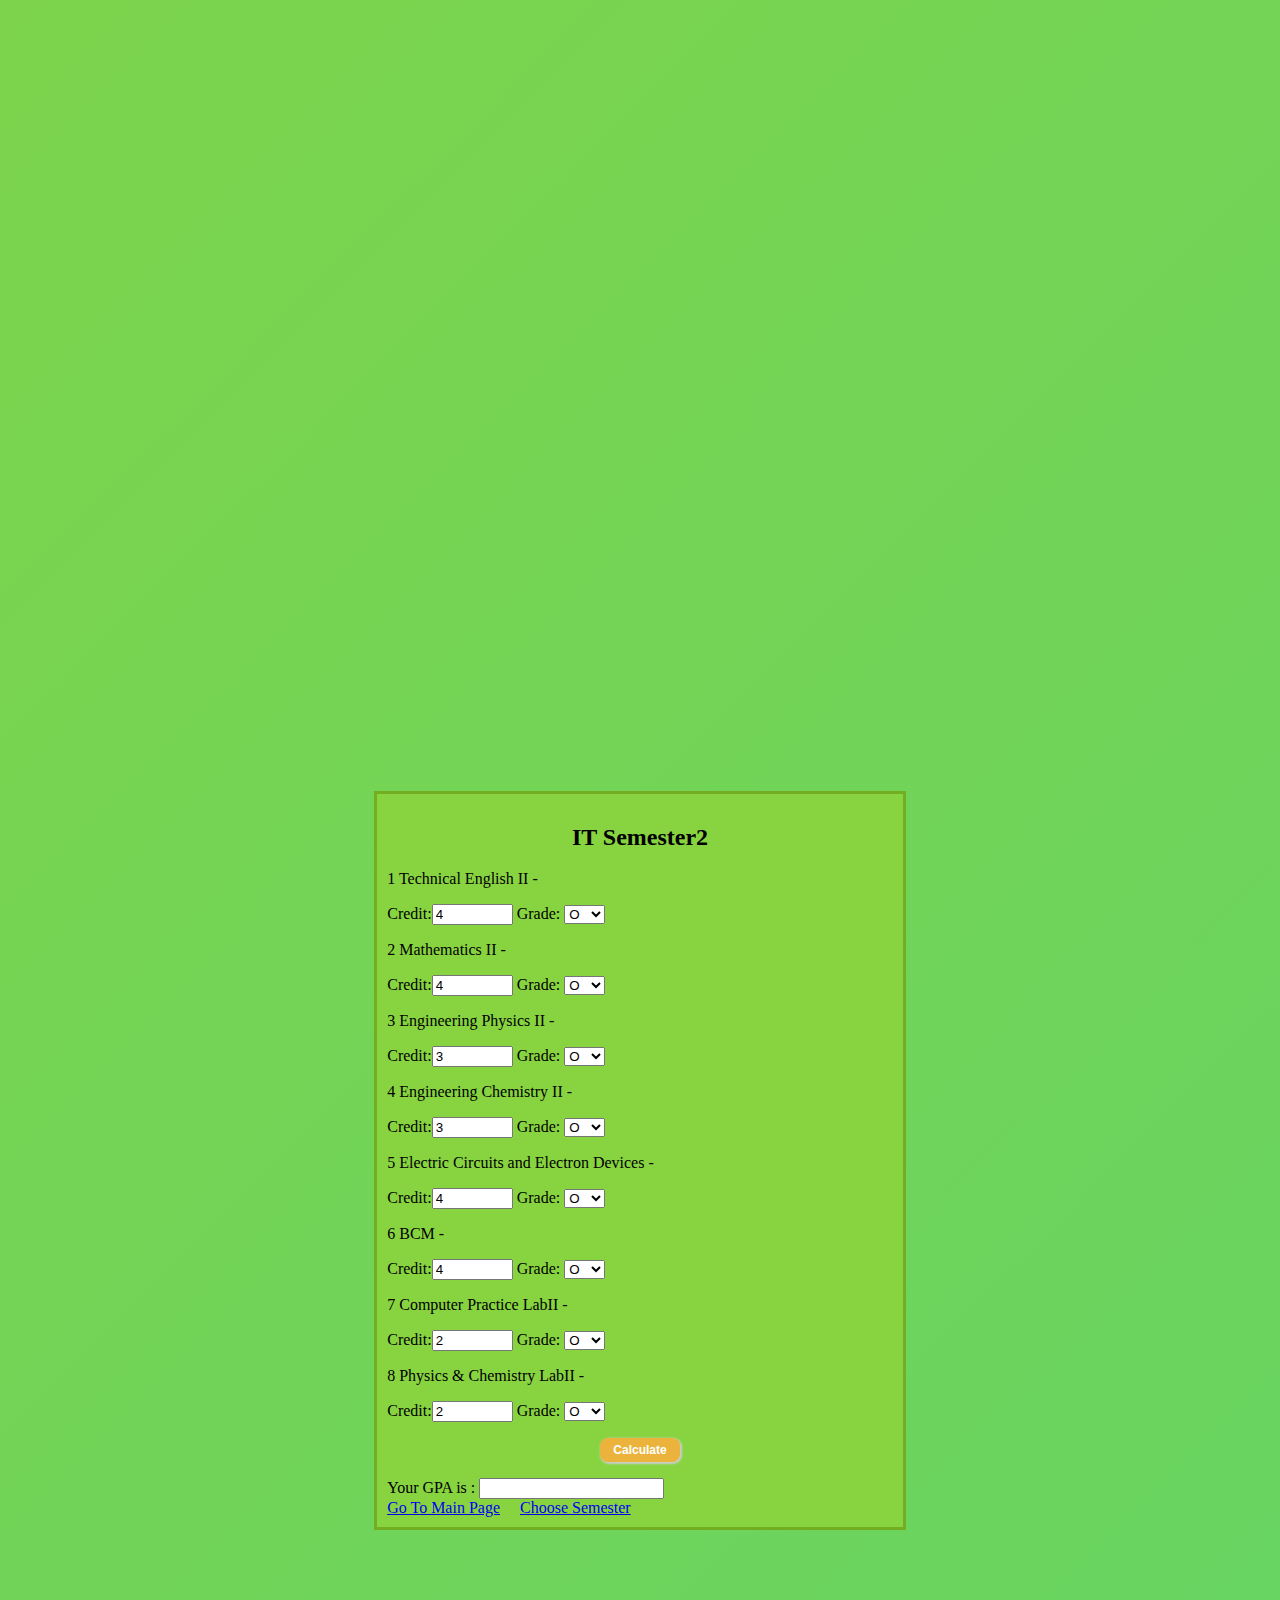
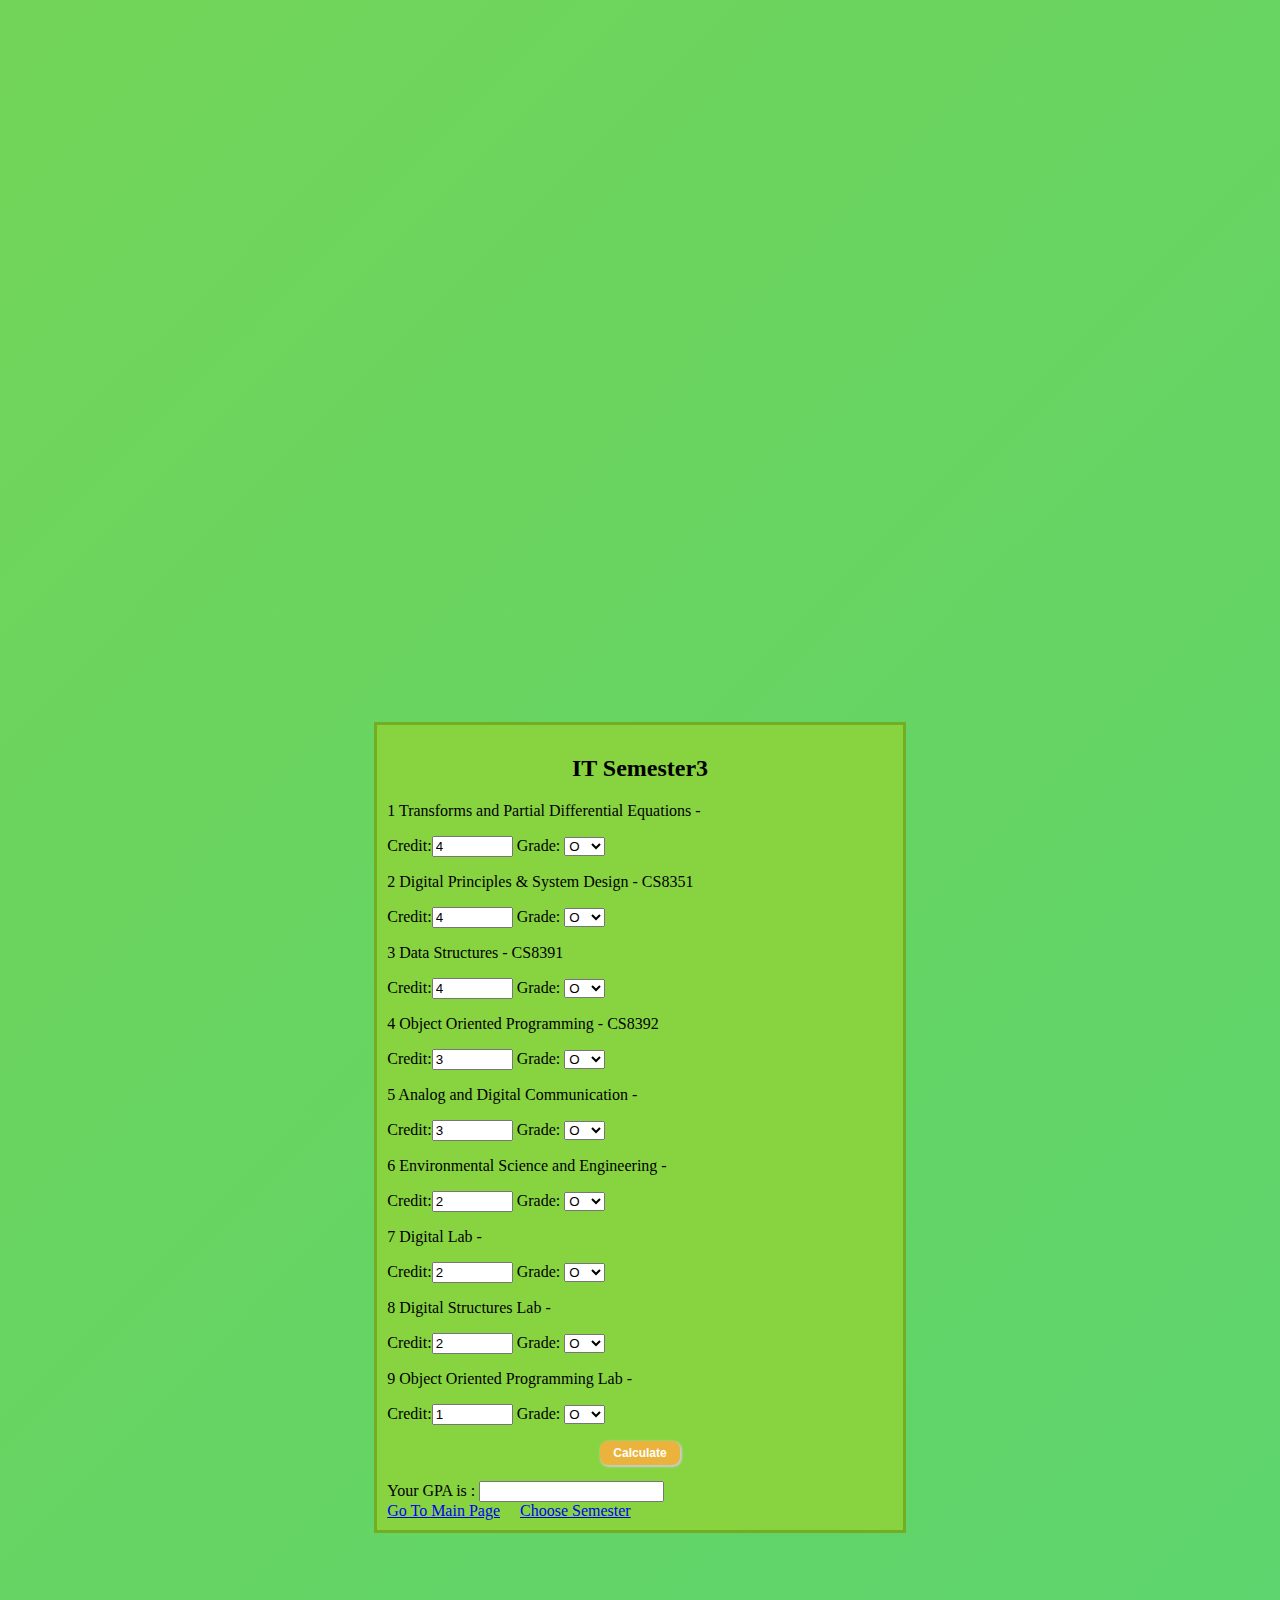
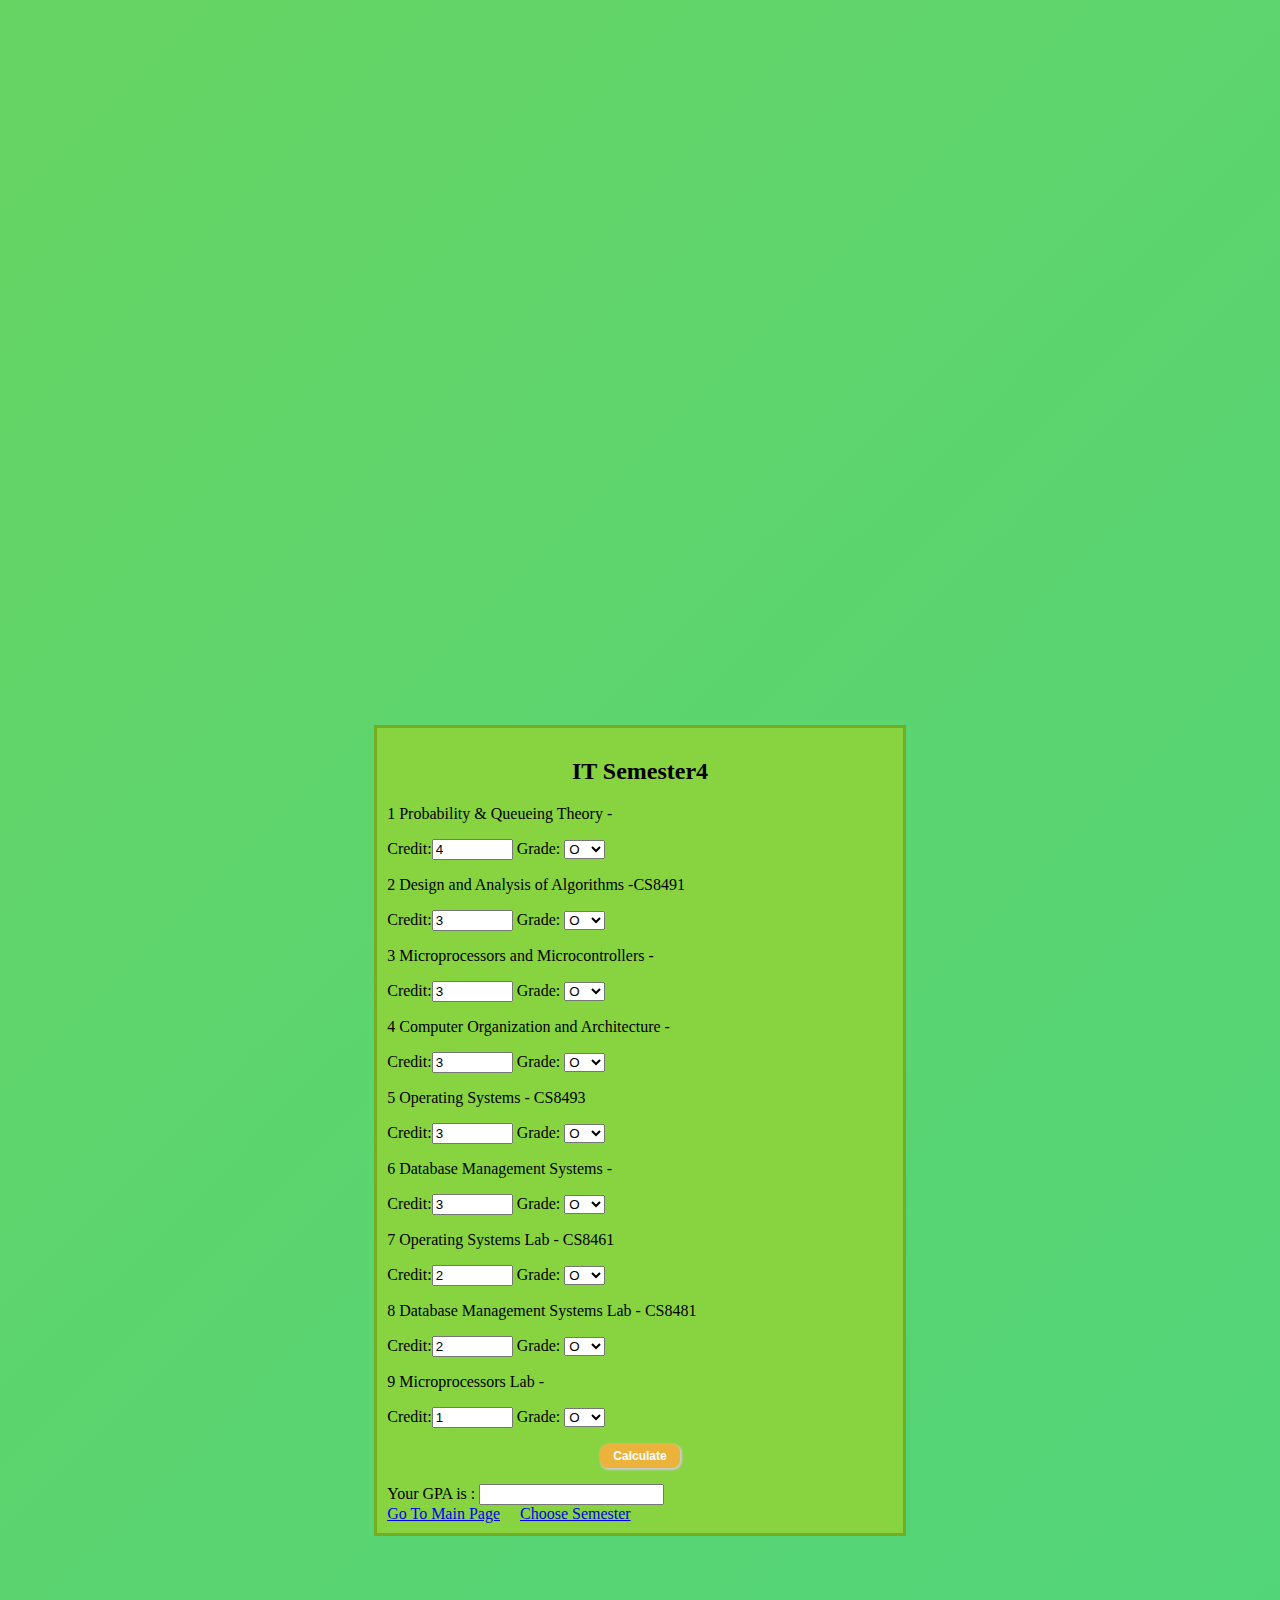
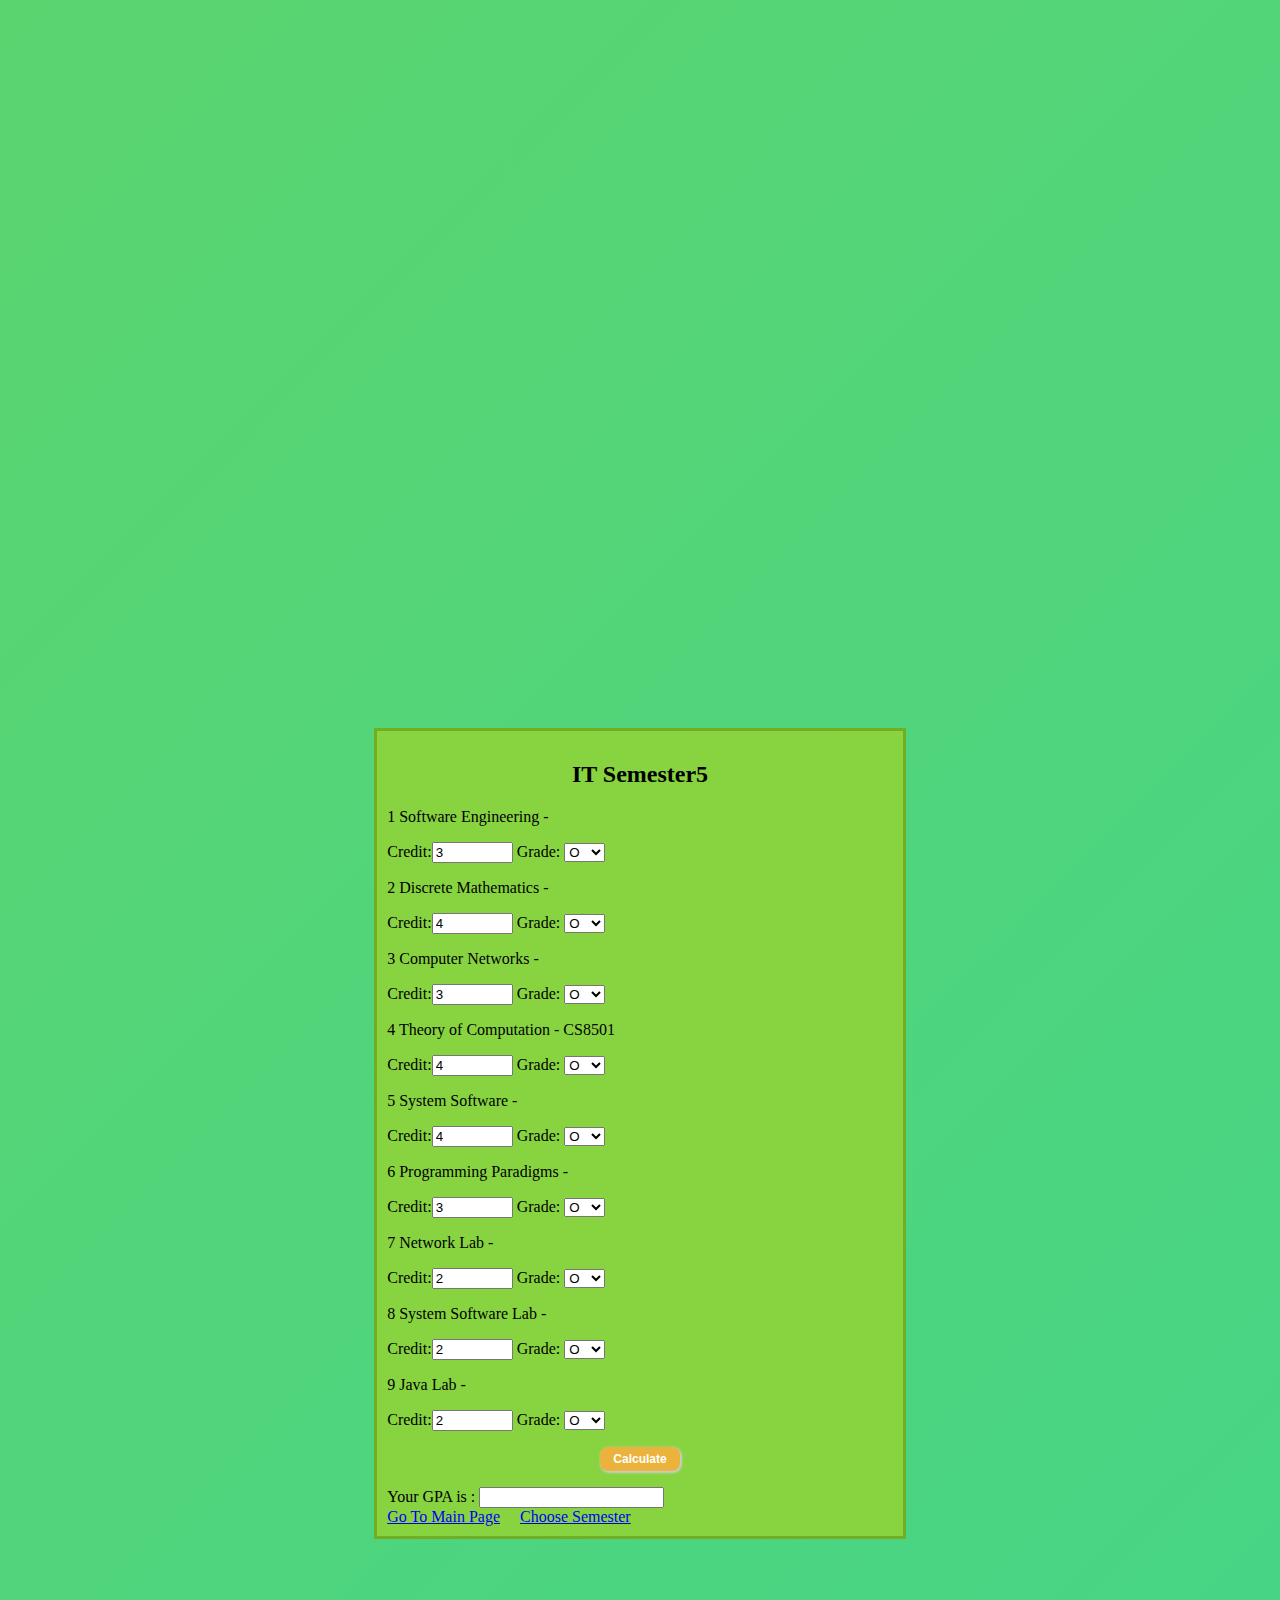
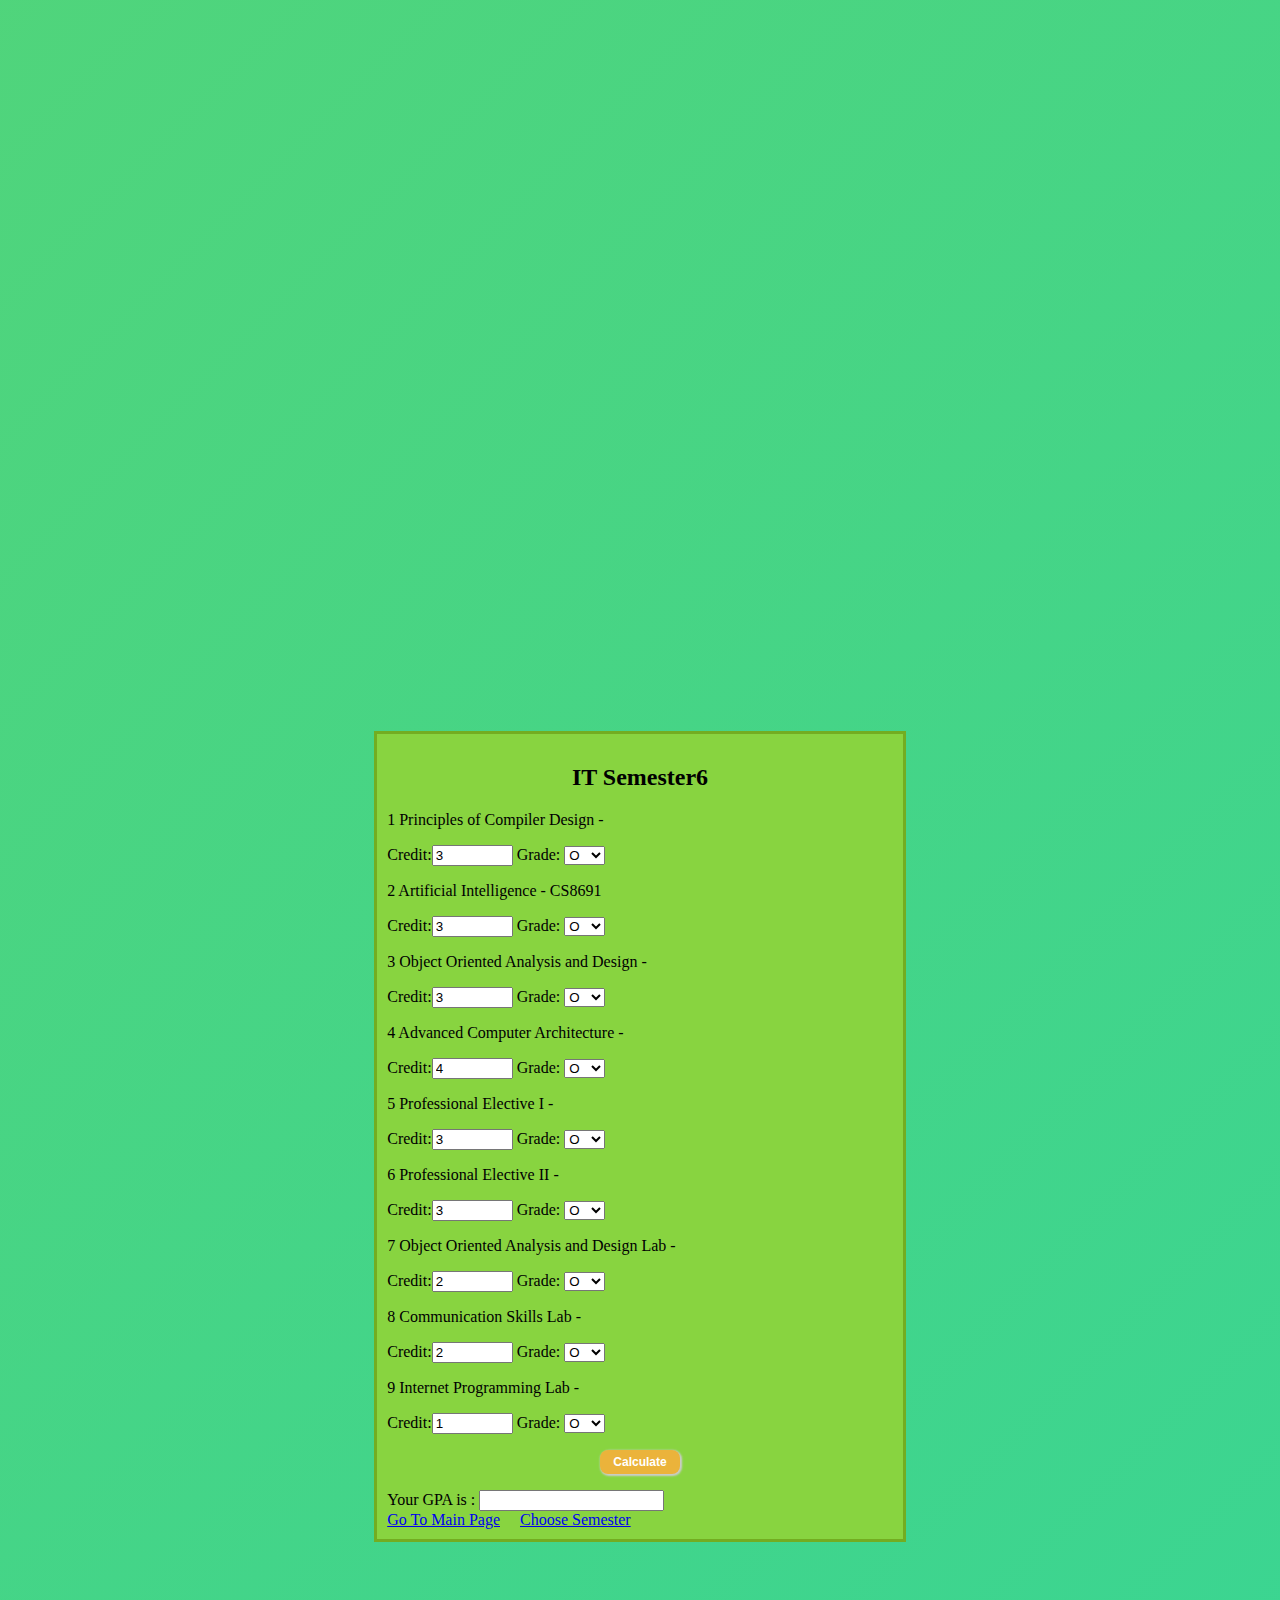
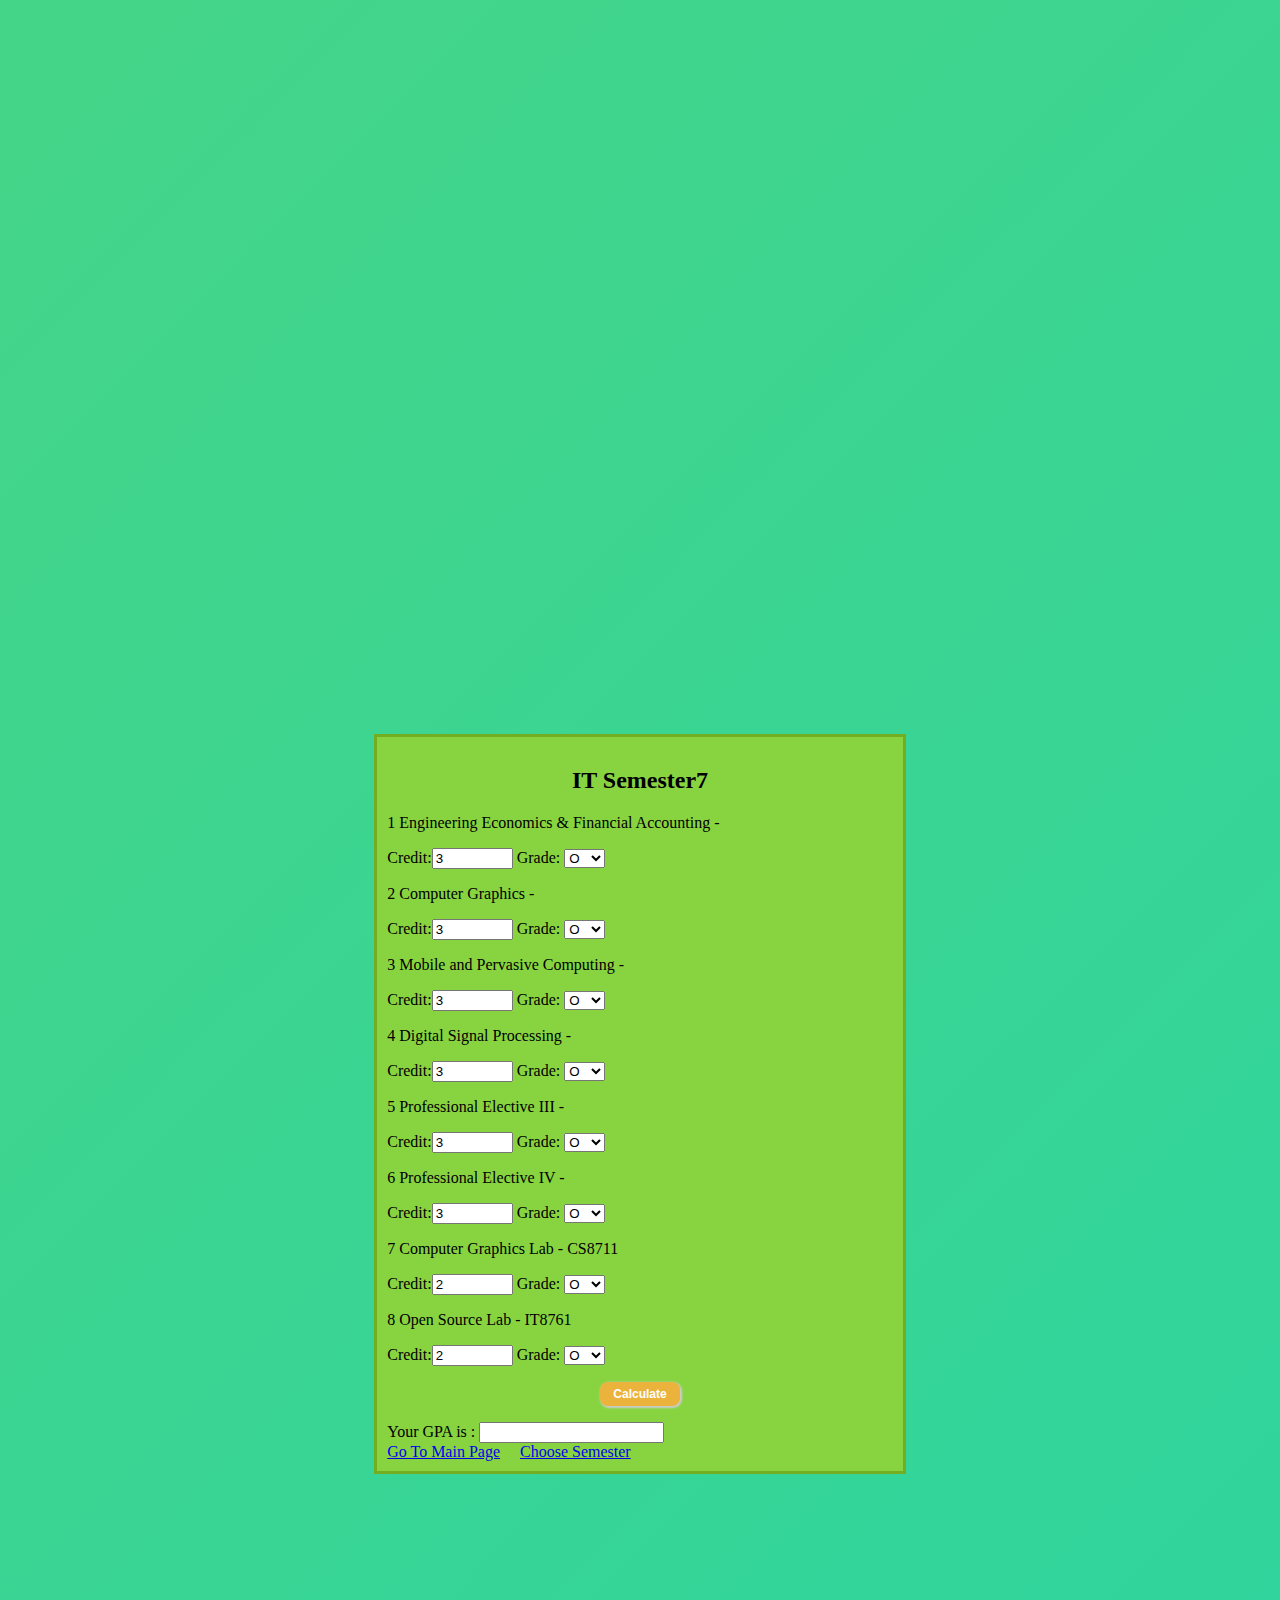
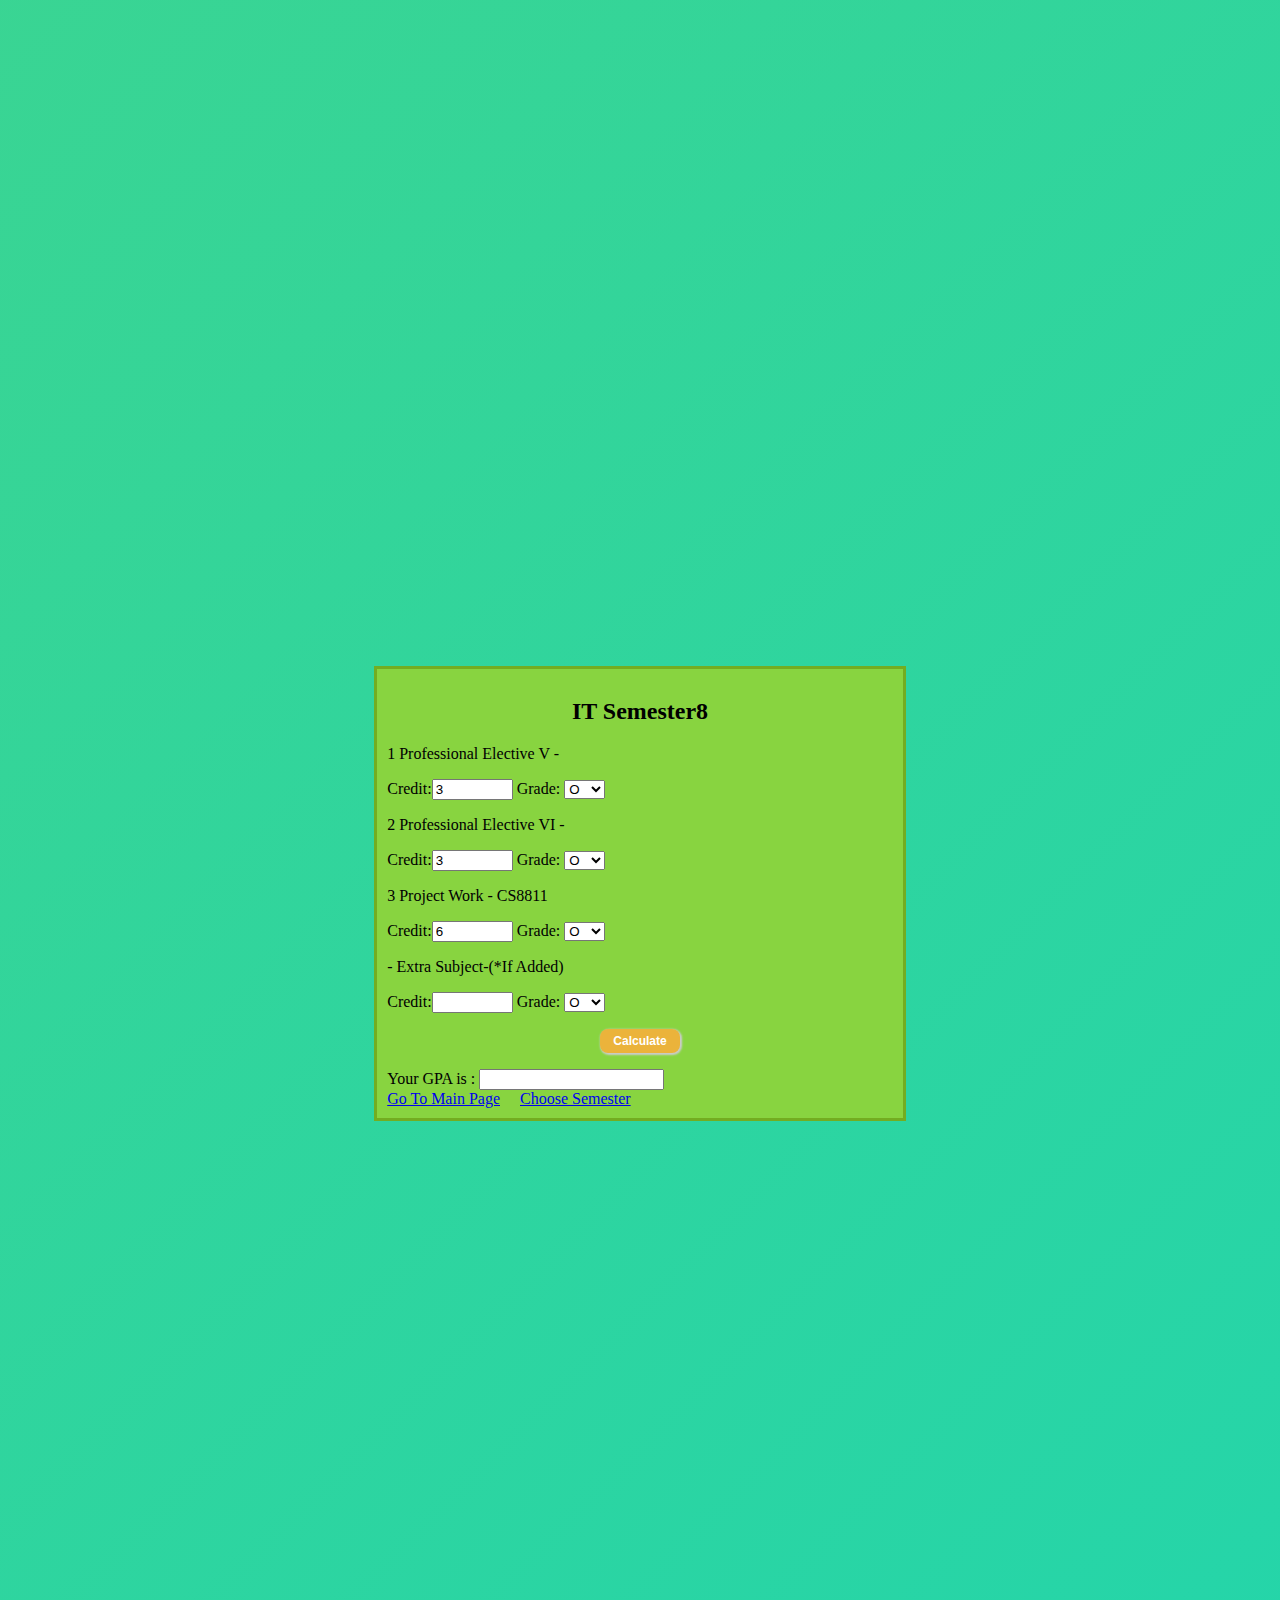
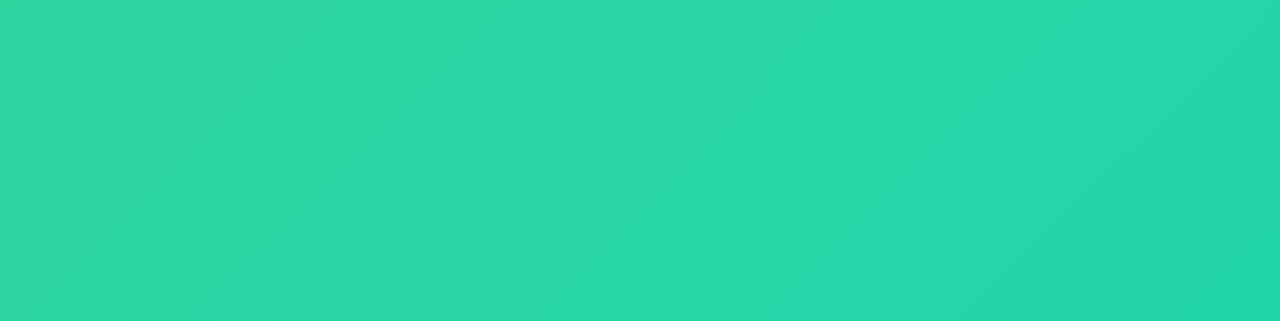
<file: it.html>
<!DOCTYPE html>
<html>

<head>

    <title>IT GPA</title>
    <link rel="apple-touch-icon" sizes="180x180" href="favicon\apple-touch-icon.png">
    <link rel="icon" type="image/png" sizes="32x32" href="favicon\favicon-32x32.png">
    <link rel="icon" type="image/png" sizes="16x16" href="favicon\favicon-16x16.png">
    <link rel="manifest" href="favicon\site.webmanifest">
    <link rel="mask-icon" href="favicon\safari-pinned-tab.svg" color="#5bbad5">
    <meta name="msapplication-TileColor" content="#da532c">
    <meta name="theme-color" content="#ffffff">
    <meta charset="UTF-8">
    <meta name="viewport" content="width=device-width, initial-scale=1.0">
    <link rel="stylesheet" type="text/css" href="mystyle.css">
</head>

<body>
    <a name="top"></a>
    <h2 class="h2">Select The Semester</h2>
    <div class="num">

        <ol>
            <li><a href=" #Sem1 ">Semester1</a></li>
            <li><a href="#Sem2 ">Semester2</a></li>
            <li><a href="#Sem3 ">Semester3</a></li>
            <li><a href="#Sem4">Semester4</a></li>
            <li><a href="#Sem5 ">Semester5</a></li>
            <li><a href="#Sem6 ">Semester6</a></li>
            <li><a href="#Sem7">Semester7</a></li>
            <li><a href="#Sem8 ">Semester8</a></li>

        </ol><br><br><br>
        <a id="link" href="index.html">Go To Main Page</a>
    </div>
    <br><br><br><br><br><br><br><br><br><br><br><br><br><br><br><br><br><br><br><br><br><br><br><br><br><br><br><br><br><br><br><br><br><br><br><br><br><br><br><br><br><br><br><br>
    <a name="Sem1"></a>
    <div class="num1" id="Sem1" name="Sem1">

        <h2 style="text-align: center;">IT Semester1</h2>


        <form action="result/" method="post">
            <p>
                <heading><span class="subjectname">1 Technical English I -<span class='subjectcode'>HS8151 
                        </span></span>
                </heading>
            </p>
            Credit:<input size="7" type="text" id="c1" class="input" value="4" required="required" /> Grade: <select id="grade1">
                <option value="10">O</option>
                <option value="9">A+</option>
                <option value="8">A</option>
                <option value="7">B+</option>
                <option value="6">B</option>
                <option value="0">RA</option>
                <option value="0">SA</option>
                <option value="0">W</option>
                <option value="0">AB</option>


            </select> <br>
            <p>
                <heading><span class="subjectname">2 Mathematics I -<span class='subjectcode'>MA8151  </span></span>
                </heading>
            </p>
            Credit:<input size="7" type="text" id="c2" class="input" value="4" required="required" /> Grade: <select id="grade2">
                <option value="10">O</option>
                <option value="9">A+</option>
                <option value="8">A</option>
                <option value="7">B+</option>
                <option value="6">B</option>
                <option value="0">RA</option>
                <option value="0">SA</option>
                <option value="0">W</option>
                <option value="0">AB</option>


            </select> <br>
            <p>
                <heading><span class="subjectname">3 Engineering Physics I -<span class='subjectcode'>PH8151 
                        </span></span>
                </heading>
            </p>
            Credit:<input size="7" type="text" id="c3" class="input" value="3" required="required" /> Grade: <select id="grade3">
                <option value="10">O</option>
                <option value="9">A+</option>
                <option value="8">A</option>
                <option value="7">B+</option>
                <option value="6">B</option>
                <option value="0">RA</option>
                <option value="0">SA</option>
                <option value="0">W</option>
                <option value="0">AB</option>


            </select> <br>
            <p>
                <heading><span class="subjectname">4 Engineering Chemistry I -<span class='subjectcode'>CY8151 
                        </span></span>
                </heading>
            </p>
            Credit:<input size="7" type="text" id="c4" class="input" value="3" required="required" /> Grade: <select id="grade4">
                <option value="10">O</option>
                <option value="9">A+</option>
                <option value="8">A</option>
                <option value="7">B+</option>
                <option value="6">B</option>
                <option value="0">RA</option>
                <option value="0">SA</option>
                <option value="0">W</option>
                <option value="0">AB</option>


            </select> <br>
            <p>
                <heading><span class="subjectname">5 FOC -<span
                            class='subjectcode'> GE8151 </span></span>
                </heading>
            </p>
            Credit:<input size="7" type="text" id="c5" class="input" value="3" required="required" /> Grade: <select id="grade5">
                <option value="10">O</option>
                <option value="9">A+</option>
                <option value="8">A</option>
                <option value="7">B+</option>
                <option value="6">B</option>
                <option value="0">RA</option>
                <option value="0">SA</option>
                <option value="0">W</option>
                <option value="0">AB</option>

            </select> <br>
            <p>
                <heading><span class="subjectname">6 Engineering Graphics -<span class='subjectcode'>GE8152 
                        </span></span>
                </heading>
            </p>
            Credit:<input size="7" type="text" id="c6" class="input" value="5" required="required" /> Grade: <select id="grade6">
                <option value="10">O</option>
                <option value="9">A+</option>
                <option value="8">A</option>
                <option value="7">B+</option>
                <option value="6">B</option>
                <option value="0">RA</option>
                <option value="0">SA</option>
                <option value="0">W</option>
                <option value="0">AB</option>

            </select> <br>
            <p>
                <heading><span class="subjectname">7 Computer Practice Lab I -<span
                            class='subjectcode'> </span></span>
                </heading>
            </p>
            Credit:<input size="7" type="text" id="c7" class="input" value="2" required="required" /> Grade: <select id="grade7">
                <option value="10">O</option>
                <option value="9">A+</option>
                <option value="8">A</option>
                <option value="7">B+</option>
                <option value="6">B</option>
                <option value="0">RA</option>
                <option value="0">SA</option>
                <option value="0">W</option>
                <option value="0">AB</option>

            </select> <br>
            <p>
                <heading><span class="subjectname">8 Physics & Chemistry Lab I -<span class='subjectcode'>BS8161 
                        </span></span>
                </heading>
            </p>
            Credit:<input size="7" type="text" id="c8" class="input" value="2" required="required" /> Grade: <select id="grade8">
                <option value="10">O</option>
                <option value="9">A+</option>
                <option value="8">A</option>
                <option value="7">B+</option>
                <option value="6">B</option>
                <option value="0">RA</option>
                <option value="0">SA</option>
                <option value="0">W</option>
                <option value="0">AB</option>


            </select> <br>
            <p style="text-align: center;"><input type="button" id="result" class="button1" value="Calculate" onclick="getselop()"></p>
            <P id="z1"></P>
            Your GPA is :
            <input type="text" id="gpa" name="result" value=""><br>
            <a href="index.html">Go To Main Page</a> &nbsp; &nbsp;&nbsp;<a href="#top ">Choose Semester</a>
            </li>
    </div>
    <br><br><br><br><br><br><br><br><br><br><br><br><br><br><br><br><br><br><br><br><br><br><br><br><br><br><br><br><br><br><br><br><br><br><br><br><br><br><br><br><br><br><br><br>
    <a name="Sem2"></a>
    <div class="num2" id="Sem2" name="Sem2">
        <h2 style="text-align: center;">IT Semester2</h2>

        <form action="result/" method="post">
            <p>
                <heading><span class="subjectname">1 Technical English II -<span class="subjectcode">  </span></span>
                </heading>
            </p>
            Credit:<input size="7" type="text" id="d1" class="input" value="4" required="required"> Grade: <select id="grad1">
                <option value="10">O</option>
                <option value="9">A+</option>
                <option value="8">A</option>
                <option value="7">B+</option>
                <option value="6">B</option>
                <option value="0">RA</option>
                <option value="0">SA</option>
                <option value="0">W</option>
                <option value="0">AB</option>

            </select> <br>
            <p>
                <heading><span class="subjectname">2 Mathematics II -<span class="subjectcode">  </span></span>
                </heading>
            </p>
            Credit:<input size="7" type="text" id="d2" class="input" value="4" required="required"> Grade: <select id="grad2">
                <option value="10">O</option>
                <option value="9">A+</option>
                <option value="8">A</option>
                <option value="7">B+</option>
                <option value="6">B</option>
                <option value="0">RA</option>
                <option value="0">SA</option>
                <option value="0">W</option>
                <option value="0">AB</option>

            </select> <br>
            <p>
                <heading><span class="subjectname">3 Engineering Physics II -<span class="subjectcode"> 
                        </span></span>
                </heading>
            </p>
            Credit:<input size="7" type="text" id="d3" class="input" value="3" required="required"> Grade: <select id="grad3">
                <option value="10">O</option>
                <option value="9">A+</option>
                <option value="8">A</option>
                <option value="7">B+</option>
                <option value="6">B</option>
                <option value="0">RA</option>
                <option value="0">SA</option>
                <option value="0">W</option>
                <option value="0">AB</option>

            </select> <br>
            <p>
                <heading><span class="subjectname">4 Engineering Chemistry II -<span class="subjectcode">
                            </span></span>
                </heading>
            </p>
            Credit:<input size="7" type="text" id="d4" class="input" value="3" required="required"> Grade: <select id="grad4">
                <option value="10">O</option>
                <option value="9">A+</option>
                <option value="8">A</option>
                <option value="7">B+</option>
                <option value="6">B</option>
                <option value="0">RA</option>
                <option value="0">SA</option>
                <option value="0">W</option>
                <option value="0">AB</option>

            </select> <br>
            <p>
                <heading><span class="subjectname">5 Electric Circuits and Electron Devices -<span class="subjectcode">
                           </span></span>
                </heading>
            </p>
            Credit:<input size="7" type="text" id="d5" class="input" value="4" required="required"> Grade: <select id="grad5">
                <option value="10">O</option>
                <option value="9">A+</option>
                <option value="8">A</option>
                <option value="7">B+</option>
                <option value="6">B</option>
                <option value="0">RA</option>
                <option value="0">SA</option>
                <option value="0">W</option>
                <option value="0">AB</option>

            </select> <br>
            <p>
                <heading><span class="subjectname">6 BCM -<span class="subjectcode"> </span></span>
                </heading>
            </p>
            Credit:<input size="7" type="text" id="d6" class="input" value="4" required="required"> Grade: <select id="grad6">
                <option value="10">O</option>
                <option value="9">A+</option>
                <option value="8">A</option>
                <option value="7">B+</option>
                <option value="6">B</option>
                <option value="0">RA</option>
                <option value="0">SA</option>
                <option value="0">W</option>
                <option value="0">AB</option>

            </select> <br>
            <p>
                <heading><span class="subjectname">7 Computer Practice LabII -<span class="subjectcode">  </span></span>
                </heading>
            </p>
            Credit:<input size="7" type="text" id="d7" class="input" value="2" required="required"> Grade: <select id="grad7">
                <option value="10">O</option>
                <option value="9">A+</option>
                <option value="8">A</option>
                <option value="7">B+</option>
                <option value="6">B</option>
                <option value="0">RA</option>
                <option value="0">SA</option>
                <option value="0">W</option>
                <option value="0">AB</option>

            </select> <br>
            <p>
                <heading><span class="subjectname">8 Physics &amp; Chemistry LabII -<span class="subjectcode"> 
                        </span></span>
                </heading>
            </p>
            Credit:<input size="7" type="text" id="d8" class="input" value="2" required="required"> Grade: <select id="grad8">
                <option value="10">O</option>
                <option value="9">A+</option>
                <option value="8">A</option>
                <option value="7">B+</option>
                <option value="6">B</option>
                <option value="0">RA</option>
                <option value="0">SA</option>
                <option value="0">W</option>
                <option value="0">AB</option>
            </select> <br>
            <p style="text-align: center;"><input type="button" id="result" class="button1" value="Calculate" onclick="getselop2()"></p>
            <P id="z2"></P>
            Your GPA is :
            <input type="text" id="gpa1" name="result" value=""><br>
        </form>
        <a href="index.html">Go To Main Page</a> &nbsp; &nbsp;&nbsp;<a href="#top ">Choose Semester</a></li>
    </div>
    <br><br><br><br><br><br><br><br><br><br><br><br><br><br><br><br><br><br><br><br><br><br><br><br><br><br><br><br><br><br><br><br><br><br><br><br><br><br><br><br><br><br><br><br>
    <a name="Sem3"></a>
    <div class="num3" id="Sem3" name="Sem3">

        <h2 style="text-align: center;">IT Semester3</h2>



        <form action="result/" method="post">
            <p>
                <heading><span class="subjectname">1 Transforms and Partial Differential Equations -<span class="subjectcode"> 
                        </span></span>
                </heading>
            </p>
            Credit:<input size="7" type="text" id="e1" class="input" value="4" required="required"> Grade: <select id="gra1">
                <option value="10">O</option>
                <option value="9">A+</option>
                <option value="8">A</option>
                <option value="7">B+</option>
                <option value="6">B</option>
                <option value="0">RA</option>
                <option value="0">SA</option>
                <option value="0">W</option>
                <option value="0">AB</option>
            </select> <br>


            <p>
                <heading><span class="subjectname">2 Digital Principles &amp; System Design -<span class="subjectcode">
                            CS8351 </span></span>
                </heading>
            </p>
            Credit:<input size="7" type="text" id="e2" class="input" value="4" required="required"> Grade: <select id="gra2">
                <option value="10">O</option>
                <option value="9">A+</option>
                <option value="8">A</option>
                <option value="7">B+</option>
                <option value="6">B</option>
                <option value="0">RA</option>
                <option value="0">SA</option>
                <option value="0">W</option>
                <option value="0">AB</option>
            </select> <br>


            <p>
                <heading><span class="subjectname">3 Data Structures -<span class="subjectcode"> CS8391 </span></span>
                </heading>
            </p>
            Credit:<input size="7" type="text" id="e3" class="input" value="4" required="required"> Grade: <select id="gra3">
                <option value="10">O</option>
                <option value="9">A+</option>
                <option value="8">A</option>
                <option value="7">B+</option>
                <option value="6">B</option>
                <option value="0">RA</option>
                <option value="0">SA</option>
                <option value="0">W</option>
                <option value="0">AB</option>
            </select> <br>


            <p>
                <heading><span class="subjectname">4 Object Oriented Programming -<span class="subjectcode"> CS8392
                        </span></span>
                </heading>
            </p>
            Credit:<input size="7" type="text" id="e4" class="input" value="3" required="required"> Grade: <select id="gra4">
                <option value="10">O</option>
                <option value="9">A+</option>
                <option value="8">A</option>
                <option value="7">B+</option>
                <option value="6">B</option>
                <option value="0">RA</option>
                <option value="0">SA</option>
                <option value="0">W</option>
                <option value="0">AB</option>
            </select> <br>


            <p>
                <heading><span class="subjectname">5 Analog and Digital Communication -<span class="subjectcode">
                        </span></span>
                </heading>
            </p>
            Credit:<input size="7" type="text" id="e5" class="input" value="3" required="required"> Grade: <select id="gra5">
                <option value="10">O</option>
                <option value="9">A+</option>
                <option value="8">A</option>
                <option value="7">B+</option>
                <option value="6">B</option>
                <option value="0">RA</option>
                <option value="0">SA</option>
                <option value="0">W</option>
                <option value="0">AB</option>
            </select> <br>
            <p>
                <heading><span class="subjectname">6 Environmental Science and Engineering -<span class="subjectcode"> 
                        </span></span>
                </heading>
            </p>
            Credit:<input size="7" type="text" id="e6" class="input" value="2" required="required"> Grade: <select id="gra6">
                <option value="10">O</option>
                <option value="9">A+</option>
                <option value="8">A</option>
                <option value="7">B+</option>
                <option value="6">B</option>
                <option value="0">RA</option>
                <option value="0">SA</option>
                <option value="0">W</option>
                <option value="0">AB</option>
            </select> <br>
            <p>
                <heading><span class="subjectname">7 Digital Lab -<span class="subjectcode"> 
                        </span></span>
                </heading>
            </p>
            Credit:<input size="7" type="text" id="e7" class="input" value="2" required="required"> Grade: <select id="gra7">
                <option value="10">O</option>
                <option value="9">A+</option>
                <option value="8">A</option>
                <option value="7">B+</option>
                <option value="6">B</option>
                <option value="0">RA</option>
                <option value="0">SA</option>
                <option value="0">W</option>
                <option value="0">AB</option>
            </select> <br>
            <p>
                <heading><span class="subjectname">8 Digital Structures Lab -<span class="subjectcode"> 
                        </span></span>
                </heading>
            </p>
            Credit:<input size="7" type="text" id="e8" class="input" value="2" required="required"> Grade: <select id="gra8">
                <option value="10">O</option>
                <option value="9">A+</option>
                <option value="8">A</option>
                <option value="7">B+</option>
                <option value="6">B</option>
                <option value="0">RA</option>
                <option value="0">SA</option>
                <option value="0">W</option>
                <option value="0">AB</option>
            </select> <br>
            <p>
                <heading><span class="subjectname">9 Object Oriented Programming Lab -<span
                            class="subjectcode"></span></span>
                </heading>
            </p>
            Credit:<input size="7" type="text" id="e9" class="input" value="1" required="required"> Grade: <select id="gra9">
                <option value="10">O</option>
                <option value="9">A+</option>
                <option value="8">A</option>
                <option value="7">B+</option>
                <option value="6">B</option>
                <option value="0">RA</option>
                <option value="0">SA</option>
                <option value="0">W</option>
                <option value="0">AB</option>
            </select> <br>
            <p style="text-align: center;"><input type="button" id="result" class="button1" value="Calculate" onclick="getselop3()"></p>
            <P id="z3"></P>
            Your GPA is :
            <input type="text" id="gpa2" name="result" value=""><br>
            <a href="index.html">Go To Main Page</a> &nbsp; &nbsp;&nbsp;<a href="#top ">Choose Semester</a>
            </li>
    </div>
    <br><br><br><br><br><br><br><br><br><br><br><br><br><br><br><br><br><br><br><br><br><br><br><br><br><br><br><br><br><br><br><br><br><br><br><br><br><br><br><br><br><br><br><br>
    <a name="Sem4"></a>
    <div class="num4" id="Sem4" name="Sem4">

        <h2 style="text-align: center;">IT Semester4</h2>


        <form action="result/" method="post">
            <p>
                <heading><span class="subjectname">1 Probability &amp; Queueing Theory -<span class="subjectcode">
                         </span></span>
                </heading>
            </p>
            Credit:<input size="7" type="text" id="f1" class="input" value="4" required="required"> Grade: <select id="gr1">
                <option value="10">O</option>
                <option value="9">A+</option>
                <option value="8">A</option>
                <option value="7">B+</option>
                <option value="6">B</option>
                <option value="0">RA</option>
                <option value="0">SA</option>
                <option value="0">W</option>
                <option value="0">AB</option>

            </select> <br>
            <p>
                <heading><span class="subjectname">2 Design and Analysis of Algorithms -<span class="subjectcode">CS8491
                        </span></span>
                </heading>
            </p>
            Credit:<input size="7" type="text" id="f2" class="input" value="3" required="required"> Grade: <select id="gr2">
                <option value="10">O</option>
                <option value="9">A+</option>
                <option value="8">A</option>
                <option value="7">B+</option>
                <option value="6">B</option>
                <option value="0">RA</option>
                <option value="0">SA</option>
                <option value="0">W</option>
                <option value="0">AB</option>

            </select> <br>
            <p>
                <heading><span class="subjectname">3 Microprocessors and Microcontrollers -<span class="subjectcode">
                        </span></span>
                </heading>
            </p>
            Credit:<input size="7" type="text" id="f3" class="input" value="3" required="required"> Grade: <select id="gr3">
                <option value="10">O</option>
                <option value="9">A+</option>
                <option value="8">A</option>
                <option value="7">B+</option>
                <option value="6">B</option>
                <option value="0">RA</option>
                <option value="0">SA</option>
                <option value="0">W</option>
                <option value="0">AB</option>

            </select> <br>
            <p>
                <heading><span class="subjectname">4 Computer Organization and Architecture -<span class="subjectcode">
                             </span></span>
                </heading>
            </p>
            Credit:<input size="7" type="text" id="f4" class="input" value="3" required="required"> Grade: <select id="gr4">
                <option value="10">O</option>
                <option value="9">A+</option>
                <option value="8">A</option>
                <option value="7">B+</option>
                <option value="6">B</option>
                <option value="0">RA</option>
                <option value="0">SA</option>
                <option value="0">W</option>
                <option value="0">AB</option>

            </select> <br>
            <p>
                <heading><span class="subjectname">5 Operating Systems -<span class="subjectcode"> CS8493 </span></span>
                </heading>
            </p>
            Credit:<input size="7" type="text" id="f5" class="input" value="3" required="required"> Grade: <select id="gr5">
                <option value="10">O</option>
                <option value="9">A+</option>
                <option value="8">A</option>
                <option value="7">B+</option>
                <option value="6">B</option>
                <option value="0">RA</option>
                <option value="0">SA</option>
                <option value="0">W</option>
                <option value="0">AB</option>

            </select> <br>
            <p>
                <heading><span class="subjectname">6 Database Management Systems -<span class="subjectcode"> 
                        </span></span>
                </heading>
            </p>
            Credit:<input size="7" type="text" id="f6" class="input" value="3" required="required"> Grade: <select id="gr6">
                <option value="10">O</option>
                <option value="9">A+</option>
                <option value="8">A</option>
                <option value="7">B+</option>
                <option value="6">B</option>
                <option value="0">RA</option>
                <option value="0">SA</option>
                <option value="0">W</option>
                <option value="0">AB</option>

            </select> <br>
            <p>
                <heading><span class="subjectname">7 Operating Systems Lab -<span class="subjectcode"> CS8461
                        </span></span>
                </heading>
            </p>
            Credit:<input size="7" type="text" id="f7" class="input" value="2" required="required"> Grade: <select id="gr7">
                <option value="10">O</option>
                <option value="9">A+</option>
                <option value="8">A</option>
                <option value="7">B+</option>
                <option value="6">B</option>
                <option value="0">RA</option>
                <option value="0">SA</option>
                <option value="0">W</option>
                <option value="0">AB</option>

            </select> <br>
            <p>
                <heading><span class="subjectname">8 Database Management Systems Lab -<span class="subjectcode"> CS8481
                        </span></span>
                </heading>
            </p>
            Credit:<input size="7" type="text" id="f8" class="input" value="2" required="required"> Grade: <select id="gr8">
                <option value="10">O</option>
                <option value="9">A+</option>
                <option value="8">A</option>
                <option value="7">B+</option>
                <option value="6">B</option>
                <option value="0">RA</option>
                <option value="0">SA</option>
                <option value="0">W</option>
                <option value="0">AB</option>

            </select> <br>
            <p>
                <heading><span class="subjectname">9 Microprocessors Lab -<span class="subjectcode">
                        </span></span>
                </heading>
            </p>
            Credit:<input size="7" type="text" id="f9" class="input" value="1" required="required"> Grade: <select id="gr9">
                <option value="10">O</option>
                <option value="9">A+</option>
                <option value="8">A</option>
                <option value="7">B+</option>
                <option value="6">B</option>
                <option value="0">RA</option>
                <option value="0">SA</option>
                <option value="0">W</option>
                <option value="0">AB</option>
            </select> <br>
            <p style="text-align: center;"><input type="button" id="result" class="button1" value="Calculate" onclick="getselop4()"></p>
            <P id="z4"></P>
            Your GPA is :
            <input type="text" id="gpa3" name="result" value=""><br>
        </form>
        <a href="index.html">Go To Main Page</a> &nbsp; &nbsp;&nbsp;<a href="#top ">Choose Semester</a></li>
    </div>
    <br><br><br><br><br><br><br><br><br><br><br><br><br><br><br><br><br><br><br><br><br><br><br><br><br><br><br><br><br><br><br><br><br><br><br><br><br><br><br><br><br><br><br><br>
    <a name="Sem5"></a>
    <div class="num5" id="Sem5" name="Sem5">

        <h2 style="text-align: center;">IT Semester5</h2>
        <form action="result/" method="post">
            <p>
                <heading><span class="subjectname">1 Software Engineering -<span class="subjectcode"> 
                        </span></span>
                </heading>
            </p>
            Credit:<input size="7" type="text" id="1a" class="input" value="3" required="required"> Grade: <select id="1b">
                <option value="10">O</option>
                <option value="9">A+</option>
                <option value="8">A</option>
                <option value="7">B+</option>
                <option value="6">B</option>
                <option value="0">RA</option>
                <option value="0">SA</option>
                <option value="0">W</option>
                <option value="0">AB</option>

            </select> <br>
            <p>
                <heading><span class="subjectname">2 Discrete Mathematics -<span class="subjectcode"></span></span>
                </heading>
            </p>
            Credit:<input size="7" type="text" id="2a" class="input" value="4" required="required"> Grade: <select id="2b">
                <option value="10">O</option>
                <option value="9">A+</option>
                <option value="8">A</option>
                <option value="7">B+</option>
                <option value="6">B</option>
                <option value="0">RA</option>
                <option value="0">SA</option>
                <option value="0">W</option>
                <option value="0">AB</option>

            </select> <br>
            <p>
                <heading><span class="subjectname">3 Computer Networks -<span class="subjectcode">
                            </span></span>
                </heading>
            </p>
            Credit:<input size="7" type="text" id="3a" class="input" value="3" required="required"> Grade: <select id="3b">
                <option value="10">O</option>
                <option value="9">A+</option>
                <option value="8">A</option>
                <option value="7">B+</option>
                <option value="6">B</option>
                <option value="0">RA</option>
                <option value="0">SA</option>
                <option value="0">W</option>
                <option value="0">AB</option>

            </select> <br>
            <p>
                <heading><span class="subjectname">4 Theory of Computation -<span class="subjectcode"> CS8501
                        </span></span>
                </heading>
            </p>
            Credit:<input size="7" type="text" id="4a" class="input" value="4" required="required"> Grade: <select id="4b">
                <option value="10">O</option>
                <option value="9">A+</option>
                <option value="8">A</option>
                <option value="7">B+</option>
                <option value="6">B</option>
                <option value="0">RA</option>
                <option value="0">SA</option>
                <option value="0">W</option>
                <option value="0">AB</option>

            </select> <br>
            <p>
                <heading><span class="subjectname">5 System Software -<span class="subjectcode">
                         </span></span>
                </heading>
            </p>
            Credit:<input size="7" type="text" id="5a" class="input" value="4" required="required"> Grade: <select id="5b">
                <option value="10">O</option>
                <option value="9">A+</option>
                <option value="8">A</option>
                <option value="7">B+</option>
                <option value="6">B</option>
                <option value="0">RA</option>
                <option value="0">SA</option>
                <option value="0">W</option>
                <option value="0">AB</option>


            </select> <br>
            <p>
                <heading><span class="subjectname">6 Programming Paradigms -<span class="subjectcode"> </span></span>
                </heading>
            </p>
            Credit:<input size="7" type="text" id="6a" class="input" value="3" required="required"> Grade: <select id="6b">
                <option value="10">O</option>
                <option value="9">A+</option>
                <option value="8">A</option>
                <option value="7">B+</option>
                <option value="6">B</option>
                <option value="0">RA</option>
                <option value="0">SA</option>
                <option value="0">W</option>
                <option value="0">AB</option>


            </select> <br>
            <p>
                <heading><span class="subjectname">7 Network Lab -<span
                            class="subjectcode"> </span></span>
                </heading>
            </p>
            Credit:<input size="7" type="text" id="7a" class="input" value="2" required="required"> Grade: <select id="7b">
                <option value="10">O</option>
                <option value="9">A+</option>
                <option value="8">A</option>
                <option value="7">B+</option>
                <option value="6">B</option>
                <option value="0">RA</option>
                <option value="0">SA</option>
                <option value="0">W</option>
                <option value="0">AB</option>


            </select> <br>
            <p>
                <heading><span class="subjectname">8 System Software Lab -<span
                            class="subjectcode"> </span></span>
                </heading>
            </p>
            Credit:<input size="7" type="text" id="8a" class="input" value="2" required="required"> Grade: <select id="8b">
                <option value="10">O</option>
                <option value="9">A+</option>
                <option value="8">A</option>
                <option value="7">B+</option>
                <option value="6">B</option>
                <option value="0">RA</option>
                <option value="0">SA</option>
                <option value="0">W</option>
                <option value="0">AB</option>


            </select> <br>
            <p>
                <heading><span class="subjectname">9 Java Lab -<span class="subjectcode"> </span></span>
                </heading>
            </p>
            Credit:<input size="7" type="text" id="9a" class="input" value="2" required="required"> Grade: <select id="9b">
                <option value="10">O</option>
                <option value="9">A+</option>
                <option value="8">A</option>
                <option value="7">B+</option>
                <option value="6">B</option>
                <option value="0">RA</option>
                <option value="0">SA</option>
                <option value="0">W</option>
                <option value="0">AB</option>

            </select> <br>
            <p style="text-align: center;"><input type="button" id="result" class="button1" value="Calculate" onclick="getselop5()"></p>
            <P id="z5"></P>
            Your GPA is :
            <input type="text" id="gpa4" name="result" value=""><br>
        </form>
        <a href="index.html">Go To Main Page</a> &nbsp; &nbsp;&nbsp;<a href="#top ">Choose Semester</a></li>
    </div>
    <br><br><br><br><br><br><br><br><br><br><br><br><br><br><br><br><br><br><br><br><br><br><br><br><br><br><br><br><br><br><br><br><br><br><br><br><br><br><br><br><br><br><br><br>
    <a name="Sem6"></a>
    <div class="num6" id="Sem6" name="Sem6">

        <h2 style="text-align: center;">IT Semester6</h2>
        <form action="result/" method="post">
            <p>
                <heading><span class="subjectname">1 Principles of Compiler Design -<span class="subjectcode"> 
                        </span></span>
                </heading>
            </p>
            Credit:<input size="7" type="text" id="1c" class="input" value="3" required="required"> Grade: <select id="1d">
                <option value="10">O</option>
                <option value="9">A+</option>
                <option value="8">A</option>
                <option value="7">B+</option>
                <option value="6">B</option>
                <option value="0">RA</option>
                <option value="0">SA</option>
                <option value="0">W</option>
                <option value="0">AB</option>

            </select> <br>
            <p>
                <heading><span class="subjectname">2 Artificial Intelligence -<span class="subjectcode"> CS8691
                        </span></span>
                </heading>
            </p>
            Credit:<input size="7" type="text" id="2c" class="input" value="3" required="required"> Grade: <select id="2d">
                <option value="10">O</option>
                <option value="9">A+</option>
                <option value="8">A</option>
                <option value="7">B+</option>
                <option value="6">B</option>
                <option value="0">RA</option>
                <option value="0">SA</option>
                <option value="0">W</option>
                <option value="0">AB</option>

            </select> <br>
            <p>
                <heading><span class="subjectname">3 Object Oriented Analysis and Design -<span class="subjectcode">  </span></span>
                </heading>
            </p>
            Credit:<input size="7" type="text" id="3c" class="input" value="3" required="required"> Grade: <select id="3d">
                <option value="10">O</option>
                <option value="9">A+</option>
                <option value="8">A</option>
                <option value="7">B+</option>
                <option value="6">B</option>
                <option value="0">RA</option>
                <option value="0">SA</option>
                <option value="0">W</option>
                <option value="0">AB</option>

            </select> <br>
            <p>
                <heading><span class="subjectname">4 Advanced Computer Architecture -<span class="subjectcode">  </span></span>
                </heading>
            </p>
            Credit:<input size="7" type="text" id="4c" class="input" value="4" required="required"> Grade: <select id="4d">
                <option value="10">O</option>
                <option value="9">A+</option>
                <option value="8">A</option>
                <option value="7">B+</option>
                <option value="6">B</option>
                <option value="0">RA</option>
                <option value="0">SA</option>
                <option value="0">W</option>
                <option value="0">AB</option>

            </select> <br>
            <p>
                <heading><span class="subjectname">5 Professional Elective I -<span class="subjectcode"> 
                        </span></span>
                </heading>
            </p>
            Credit:<input size="7" type="text" id="5c" class="input" value="3" required="required"> Grade: <select id="5d">
                <option value="10">O</option>
                <option value="9">A+</option>
                <option value="8">A</option>
                <option value="7">B+</option>
                <option value="6">B</option>
                <option value="0">RA</option>
                <option value="0">SA</option>
                <option value="0">W</option>
                <option value="0">AB</option>

            </select> <br>
            <p>
                <heading><span class="subjectname">6 Professional Elective II -<span class="subjectcode"> </span></span>
                </heading>
            </p>
            Credit:<input size="7" type="text" id="6c" class="input" value="3" required="required"> Grade: <select id="6d">
                <option value="10">O</option>
                <option value="9">A+</option>
                <option value="8">A</option>
                <option value="7">B+</option>
                <option value="6">B</option>
                <option value="0">RA</option>
                <option value="0">SA</option>
                <option value="0">W</option>
                <option value="0">AB</option>

            </select> <br>
            <p>
                <heading><span class="subjectname">7 Object Oriented Analysis and Design Lab -<span class="subjectcode"> 
                        </span></span>
                </heading>
            </p>
            Credit:<input size="7" type="text" id="7c" class="input" value="2" required="required"> Grade: <select id="7d">
                <option value="10">O</option>
                <option value="9">A+</option>
                <option value="8">A</option>
                <option value="7">B+</option>
                <option value="6">B</option>
                <option value="0">RA</option>
                <option value="0">SA</option>
                <option value="0">W</option>
                <option value="0">AB</option>
            </select> <br>
            <p>
                <heading><span class="subjectname">8 Communication Skills Lab -<span class="subjectcode">
                             </span></span>
                </heading>
            </p>
            Credit:<input size="7" type="text" id="8c" class="input" value="2" required="required"> Grade: <select id="8d">
                <option value="10">O</option>
                <option value="9">A+</option>
                <option value="8">A</option>
                <option value="7">B+</option>
                <option value="6">B</option>
                <option value="0">RA</option>
                <option value="0">SA</option>
                <option value="0">W</option>
                <option value="0">AB</option>

            </select> <br>
            <p>
                <heading><span class="subjectname">9 Internet Programming Lab -<span class="subjectcode">  </span></span>
                </heading>
            </p>
            Credit:<input size="7" type="text" id="9c" class="input" value="1" required="required"> Grade: <select id="9d">
                <option value="10">O</option>
                <option value="9">A+</option>
                <option value="8">A</option>
                <option value="7">B+</option>
                <option value="6">B</option>
                <option value="0">RA</option>
                <option value="0">SA</option>
                <option value="0">W</option>
                <option value="0">AB</option>

            </select> <br>

            <p style="text-align: center;"><input type="button" id="result" class="button1" value="Calculate" onclick="getselop6()"></p>
            <P id="z6"></P>
            Your GPA is :
            <input type="text" id="gpa5" name="result" value=""><br>
        </form>
        <a href="index.html">Go To Main Page</a> &nbsp; &nbsp;&nbsp;<a href="#top ">Choose Semester</a></li>
    </div>
    <br><br><br><br><br><br><br><br><br><br><br><br><br><br><br><br><br><br><br><br><br><br><br><br><br><br><br><br><br><br><br><br><br><br><br><br><br><br><br><br><br><br><br><br>
    <a name="Sem7"></a>
    <div class="num7" id="Sem7" name="Sem7">

        <h2 style="text-align: center;">IT Semester7</h2>
        <form action="result/" method="post">
            <p>
                <heading><span class="subjectname">1 Engineering Economics &amp; Financial Accounting -<span class="subjectcode"> 
                        </span></span>
                </heading>
            </p>
            Credit:<input size="7" type="text" id="1e" class="input" value="3" required="required"> Grade: <select id="1f">
                <option value="10">O</option>
                <option value="9">A+</option>
                <option value="8">A</option>
                <option value="7">B+</option>
                <option value="6">B</option>
                <option value="0">RA</option>
                <option value="0">SA</option>
                <option value="0">W</option>
                <option value="0">AB</option>

            </select> <br>
            <p>
                <heading><span class="subjectname">2 Computer Graphics -<span class="subjectcode">
                             </span></span>
                </heading>
            </p>
            Credit:<input size="7" type="text" id="2e" class="input" value="3" required="required"> Grade: <select id="2f">
                <option value="10">O</option>
                <option value="9">A+</option>
                <option value="8">A</option>
                <option value="7">B+</option>
                <option value="6">B</option>
                <option value="0">RA</option>
                <option value="0">SA</option>
                <option value="0">W</option>
                <option value="0">AB</option>

            </select> <br>
            <p>
                <heading><span class="subjectname">3 Mobile and Pervasive Computing -<span class="subjectcode">  </span></span>
                </heading>
            </p>
            Credit:<input size="7" type="text" id="3e" class="input" value="3" required="required"> Grade: <select id="3f">
                <option value="10">O</option>
                <option value="9">A+</option>
                <option value="8">A</option>
                <option value="7">B+</option>
                <option value="6">B</option>
                <option value="0">RA</option>
                <option value="0">SA</option>
                <option value="0">W</option>
                <option value="0">AB</option>

            </select> <br>
            <p>
                <heading><span class="subjectname">4 Digital Signal Processing -<span class="subjectcode"> </span></span>
                </heading>
            </p>
            Credit:<input size="7" type="text" id="4e" class="input" value="3" required="required"> Grade: <select id="4f">
                <option value="10">O</option>
                <option value="9">A+</option>
                <option value="8">A</option>
                <option value="7">B+</option>
                <option value="6">B</option>
                <option value="0">RA</option>
                <option value="0">SA</option>
                <option value="0">W</option>
                <option value="0">AB</option>

            </select> <br>
            <p>
                <heading><span class="subjectname">5 Professional Elective III -<span class="subjectcode"> </span></span>
                </heading>
            </p>
            Credit:<input size="7" type="text" id="5e" class="input" value="3" required="required"> Grade: <select id="5f">
                <option value="10">O</option>
                <option value="9">A+</option>
                <option value="8">A</option>
                <option value="7">B+</option>
                <option value="6">B</option>
                <option value="0">RA</option>
                <option value="0">SA</option>
                <option value="0">W</option>
                <option value="0">AB</option>
            </select> <br>
            <p>
                <heading><span class="subjectname">6 Professional Elective IV -<span class="subjectcode">
                        </span></span>
                </heading>
            </p>
            Credit:<input size="7" type="text" id="6e" class="input" value="3" required="required"> Grade: <select id="6f">
                <option value="10">O</option>
                <option value="9">A+</option>
                <option value="8">A</option>
                <option value="7">B+</option>
                <option value="6">B</option>
                <option value="0">RA</option>
                <option value="0">SA</option>
                <option value="0">W</option>
                <option value="0">AB</option>
            </select> <br>
            <p>
                <heading><span class="subjectname">7 Computer Graphics Lab -<span class="subjectcode"> CS8711
                        </span></span>
                </heading>
            </p>
            Credit:<input size="7" type="text" id="7e" class="input" value="2" required="required"> Grade: <select id="7f">
                <option value="10">O</option>
                <option value="9">A+</option>
                <option value="8">A</option>
                <option value="7">B+</option>
                <option value="6">B</option>
                <option value="0">RA</option>
                <option value="0">SA</option>
                <option value="0">W</option>
                <option value="0">AB</option>
            </select> <br>
            <p>
                <heading><span class="subjectname">8 Open Source Lab -<span class="subjectcode"> IT8761 </span></span>
                </heading>
            </p>
            Credit:<input size="7" type="text" id="8e" class="input" value="2" required="required"> Grade: <select id="8f">
                <option value="10">O</option>
                <option value="9">A+</option>
                <option value="8">A</option>
                <option value="7">B+</option>
                <option value="6">B</option>
                <option value="0">RA</option>
                <option value="0">SA</option>
                <option value="0">W</option>
                <option value="0">AB</option>
            </select> <br>
            <p style="text-align: center;"><input type="button" id="result" class="button1" value="Calculate" onclick="getselop7()"></p>
            <P id="z7"></P>
            Your GPA is :
            <input type="text" id="gpa6" name="result" value=""><br>
        </form>
        <a href="index.html">Go To Main Page</a> &nbsp; &nbsp;&nbsp;<a href="#top ">Choose Semester</a></li>
    </div>
    <br><br><br><br><br><br><br><br><br><br><br><br><br><br><br><br><br><br><br><br><br><br><br><br><br><br><br><br><br><br><br><br><br><br><br><br><br><br><br><br><br><br><br><br>
    <a name="Sem8"></a>
    <div class="num8" id="Sem8" name="Sem8">

        <h2 style="text-align: center;">IT Semester8</h2>
        <form action="result/" method="post">
            <p>
                <heading><span class="subjectname">1 Professional Elective V -<span class="subjectcode"> 
                        </span></span>
                </heading>
            </p>
            Credit:<input size="7" type="text" id="1g" class="input" value="3" required="required"> Grade: <select id="1h">
                <option value="10">O</option>
                <option value="9">A+</option>
                <option value="8">A</option>
                <option value="7">B+</option>
                <option value="6">B</option>
                <option value="0">RA</option>
                <option value="0">SA</option>
                <option value="0">W</option>
                <option value="0">AB</option>

            </select> <br>
            <p>
                <heading><span class="subjectname">2 Professional Elective VI -<span class="subjectcode"> </span></span>
                </heading>
            </p>
            Credit:<input size="7" type="text" id="2g" class="input" value="3" required="required"> Grade: <select id="2h">
                <option value="10">O</option>
                <option value="9">A+</option>
                <option value="8">A</option>
                <option value="7">B+</option>
                <option value="6">B</option>
                <option value="0">RA</option>
                <option value="0">SA</option>
                <option value="0">W</option>
                <option value="0">AB</option>

            </select> <br>
            <p>
                <heading><span class="subjectname">3 Project Work -<span class="subjectcode"> CS8811 </span></span>
                </heading>
            </p>
            Credit:<input size="7" type="text" id="3g" class="input" value="6" required="required"> Grade: <select id="3h">
                <option value="10">O</option>
                <option value="9">A+</option>
                <option value="8">A</option>
                <option value="7">B+</option>
                <option value="6">B</option>
                <option value="0">RA</option>
                <option value="0">SA</option>
                <option value="0">W</option>
                <option value="0">AB</option>

            </select> <br>
            <p>
                <heading><span class="subjectname">- Extra Subject-(*If Added)<span class="subjectcode"> </span></span>
                </heading>
            </p>
            Credit:<input size="7" type="text" id="4g" class="input" value="" required="required"> Grade: <select id="4h">
                <option value="10">O</option>
                <option value="9">A+</option>
                <option value="8">A</option>
                <option value="7">B+</option>
                <option value="6">B</option>
                <option value="0">RA</option>
                <option value="0">SA</option>
                <option value="0">W</option>
                <option value="0">AB</option>

            </select> <br>
            <p style="text-align: center;"><input type="button" id="result" class="button1" value="Calculate" onclick="getselop8()"></p>
            <P id="z8"></P>
            Your GPA is :
            <input type="text" id="gpa7" name="result" value=""><br>
        </form>
        <a href="index.html">Go To Main Page</a> &nbsp; &nbsp;&nbsp;<a href="#top ">Choose Semester</a></li>
    </div>
    <br><br><br><br><br><br><br><br><br><br><br><br><br><br><br><br><br><br><br><br><br><br><br><br><br><br><br><br><br><br><br><br><br><br><br><br><br><br><br><br><br><br><br><br>

    <script>
        function getselop() {
            a1 = Number(document.getElementById("grade1").value);
            a2 = Number(document.getElementById("grade2").value);
            a3 = Number(document.getElementById("grade3").value);
            a4 = Number(document.getElementById("grade4").value);
            a5 = Number(document.getElementById("grade5").value);
            a6 = Number(document.getElementById("grade6").value);
            a7 = Number(document.getElementById("grade7").value);
            a8 = Number(document.getElementById("grade8").value);
            b1 = Number(document.getElementById("c1").value);
            b2 = Number(document.getElementById("c2").value);
            b3 = Number(document.getElementById("c3").value);
            b4 = Number(document.getElementById("c4").value);
            b5 = Number(document.getElementById("c5").value);
            b6 = Number(document.getElementById("c6").value);
            b7 = Number(document.getElementById("c7").value);
            b8 = Number(document.getElementById("c8").value);
            total = ((a1 * b1) + (a2 * b2) + (a3 * b3) + (a4 * b4) + (a5 * b5) + (a6 * b6) + (a7 * b7) + (a8 * b8));
            sum = (b1 + b2 + b3 + b4 + b5 + b6 + b7 + b8);
            gpa = (total / sum);
            document.getElementById('gpa').value = gpa;
            if (gpa >= 8.5) {

                document.getElementById("z1").innerHTML = "Outstanding Performance 👏👏🤩🤩";

            } else
            if (gpa >= 7.5 && gpa < 8.5) {

                document.getElementById("z1").innerHTML = "Excellent Work.Keep Going 😎😎😎😎"

            } else if (gpa >= 6.5 && gpa < 7.5) {
                document.getElementById("z1").innerHTML = "Good Work 😁😁😁😁"

            } else {

                document.getElementById("z1").innerHTML = "Start Concentrating 😉😉😉😉"

            };
        }

        function getselop2() {
            c1 = Number(document.getElementById("grad1").value);
            c2 = Number(document.getElementById("grad2").value);
            c3 = Number(document.getElementById("grad3").value);
            c4 = Number(document.getElementById("grad4").value);
            c5 = Number(document.getElementById("grad5").value);
            c6 = Number(document.getElementById("grad6").value);
            c7 = Number(document.getElementById("grad7").value);
            c8 = Number(document.getElementById("grad8").value);
            d1 = Number(document.getElementById("d1").value);
            d2 = Number(document.getElementById("d2").value);
            d3 = Number(document.getElementById("d3").value);
            d4 = Number(document.getElementById("d4").value);
            d5 = Number(document.getElementById("d5").value);
            d6 = Number(document.getElementById("d6").value);
            d7 = Number(document.getElementById("d7").value);
            d8 = Number(document.getElementById("d8").value);
            total1 = ((c1 * d1) + (c2 * d2) + (c3 * d3) + (c4 * d4) + (c5 * d5) + (c6 * d6) + (c7 * d7) + (c8 * d8));
            sum1 = (d1 + d2 + d3 + d4 + d5 + d6 + d7 + d8);
            gpa1 = (total1 / sum1);
            document.getElementById('gpa1').value = gpa1;
            if (gpa1 >= 8.5) {

                document.getElementById("z2").innerHTML = "Outstanding Performance 👏👏🤩🤩";

            } else
            if (gpa1 >= 7.5 && gpa1 < 8.5) {

                document.getElementById("z2").innerHTML = "Excellent Work.Keep Going 😎😎😎😎"

            } else if (gpa1 >= 6.5 && gpa1 < 7.5) {
                document.getElementById("z2").innerHTML = "Good Work 😁😁😁😁"

            } else {

                document.getElementById("z2").innerHTML = "Start Concentrating 😉😉😉😉"

            };
        }

        function getselop3() {
            e1 = Number(document.getElementById("gra1").value);
            e2 = Number(document.getElementById("gra2").value);
            e3 = Number(document.getElementById("gra3").value);
            e4 = Number(document.getElementById("gra4").value);
            e5 = Number(document.getElementById("gra5").value);
            e6 = Number(document.getElementById("gra6").value);
            e7 = Number(document.getElementById("gra7").value);
            e8 = Number(document.getElementById("gra8").value);
            e9 = Number(document.getElementById("gra9").value);
            f1 = Number(document.getElementById("e1").value);
            f2 = Number(document.getElementById("e2").value);
            f3 = Number(document.getElementById("e3").value);
            f4 = Number(document.getElementById("e4").value);
            f5 = Number(document.getElementById("e5").value);
            f6 = Number(document.getElementById("e6").value);
            f7 = Number(document.getElementById("e7").value);
            f8 = Number(document.getElementById("e8").value);
            f9 = Number(document.getElementById("e9").value);
            total2 = ((e1 * f1) + (e2 * f2) + (e3 * f3) + (e4 * f4) + (e5 * f5) + (e6 * f6) + (e7 * f7) + (e8 * f8) + (e9 * f9));
            sum2 = (f1 + f2 + f3 + f4 + f5 + f6 + f7 + f8 + f9);
            gpa2 = (total2 / sum2);
            document.getElementById('gpa2').value = gpa2;
            if (gpa2 >= 8.5) {

                document.getElementById("z3").innerHTML = "Outstanding Performance 👏👏🤩🤩";

            } else
            if (gpa2 >= 7.5 && gpa2 < 8.5) {

                document.getElementById("z3").innerHTML = "Excellent Work.Keep Going 😎😎😎😎"

            } else if (gpa2 >= 6.5 && gpa2 < 7.5) {
                document.getElementById("z3").innerHTML = "Good Work 😁😁😁😁"

            } else {

                document.getElementById("z3").innerHTML = "Start Concentrating 😉😉😉😉"

            };
        }

        function getselop4() {
            g1 = Number(document.getElementById("gr1").value);
            g2 = Number(document.getElementById("gr2").value);
            g3 = Number(document.getElementById("gr3").value);
            g4 = Number(document.getElementById("gr4").value);
            g5 = Number(document.getElementById("gr5").value);
            g6 = Number(document.getElementById("gr6").value);
            g7 = Number(document.getElementById("gr7").value);
            g8 = Number(document.getElementById("gr8").value);
            g9 = Number(document.getElementById("gr9").value);
            h1 = Number(document.getElementById("f1").value);
            h2 = Number(document.getElementById("f2").value);
            h3 = Number(document.getElementById("f3").value);
            h4 = Number(document.getElementById("f4").value);
            h5 = Number(document.getElementById("f5").value);
            h6 = Number(document.getElementById("f6").value);
            h7 = Number(document.getElementById("f7").value);
            h8 = Number(document.getElementById("f8").value);
            h9 = Number(document.getElementById("f9").value);
            total3 = ((g1 * h1) + (g2 * h2) + (g3 * h3) + (g4 * h4) + (g5 * h5) + (g6 * h6) + (g7 * h7) + (g8 * h8) + (g9 * h9));
            sum3 = (h1 + h2 + h3 + h4 + h5 + h6 + h7 + h8 + h9);
            gpa3 = (total3 / sum3);
            document.getElementById('gpa3').value = gpa3;
            if (gpa3 >= 8.5) {

                document.getElementById("z4").innerHTML = "Outstanding Performance 👏👏🤩🤩";

            } else
            if (gpa3 >= 7.5 && gpa3 < 8.5) {

                document.getElementById("z4").innerHTML = "Excellent Work.Keep Going 😎😎😎😎"

            } else if (gpa3 >= 6.5 && gpa3 < 7.5) {
                document.getElementById("z4").innerHTML = "Good Work 😁😁😁😁"

            } else {

                document.getElementById("z4").innerHTML = "Start Concentrating 😉😉😉😉"

            };

        }

        function getselop5() {
            i1 = Number(document.getElementById("1b").value);
            i2 = Number(document.getElementById("2b").value);
            i3 = Number(document.getElementById("3b").value);
            i4 = Number(document.getElementById("4b").value);
            i5 = Number(document.getElementById("5b").value);
            i6 = Number(document.getElementById("6b").value);
            i7 = Number(document.getElementById("7b").value);
            i8 = Number(document.getElementById("8b").value);
            i9 = Number(document.getElementById("9b").value);
            j1 = Number(document.getElementById("1a").value);
            j2 = Number(document.getElementById("2a").value);
            j3 = Number(document.getElementById("3a").value);
            j4 = Number(document.getElementById("4a").value);
            j5 = Number(document.getElementById("5a").value);
            j6 = Number(document.getElementById("6a").value);
            j7 = Number(document.getElementById("7a").value);
            j8 = Number(document.getElementById("8a").value);
            j9 = Number(document.getElementById("9a").value);
            total4 = ((i1 * j1) + (i2 * j2) + (i3 * j3) + (i4 * j4) + (i5 * j5) + (i6 * j6) + (i7 * j7) + (i8 * j8) + (i9 * j9));
            sum4 = (j1 + j2 + j3 + j4 + j5 + j6 + j7 + j8 + j9);
            gpa4 = (total4 / sum4);
            document.getElementById('gpa4').value = gpa4;
            if (gpa4 >= 8.5) {

                document.getElementById("z5").innerHTML = "Outstanding Performance 👏👏🤩🤩";

            } else
            if (gpa4 >= 7.5 && gpa4 < 8.5) {

                document.getElementById("z5").innerHTML = "Excellent Work.Keep Going 😎😎😎😎"

            } else if (gpa4 >= 6.5 && gpa4 < 7.5) {
                document.getElementById("z5").innerHTML = "Good Work 😁😁😁😁"

            } else {

                document.getElementById("z5").innerHTML = "Start Concentrating 😉😉😉😉"

            };

        }

        function getselop6() {
            k1 = Number(document.getElementById("1d").value);
            k2 = Number(document.getElementById("2d").value);
            k3 = Number(document.getElementById("3d").value);
            k4 = Number(document.getElementById("4d").value);
            k5 = Number(document.getElementById("5d").value);
            k6 = Number(document.getElementById("6d").value);
            k7 = Number(document.getElementById("7d").value);
            k8 = Number(document.getElementById("8d").value);
            k9 = Number(document.getElementById("9d").value);

            l1 = Number(document.getElementById("1c").value);
            l2 = Number(document.getElementById("2c").value);
            l3 = Number(document.getElementById("3c").value);
            l4 = Number(document.getElementById("4c").value);
            l5 = Number(document.getElementById("5c").value);
            l6 = Number(document.getElementById("6c").value);
            l7 = Number(document.getElementById("7c").value);
            l8 = Number(document.getElementById("8c").value);
            l9 = Number(document.getElementById("9c").value);

            total5 = ((k1 * l1) + (k2 * l2) + (k3 * l3) + (k4 * l4) + (k5 * l5) + (k6 * l6) + (k7 * l7) + (k8 * l8) + (k9 * l9));
            sum5 = (l1 + l2 + l3 + l4 + l5 + l6 + l7 + l8 + l9);
            gpa5 = (total5 / sum5);
            document.getElementById('gpa5').value = gpa5;
            if (gpa5 >= 8.5) {

                document.getElementById("z6").innerHTML = "Outstanding Performance 👏👏🤩🤩";

            } else
            if (gpa5 >= 7.5 && gpa5 < 8.5) {

                document.getElementById("z6").innerHTML = "Excellent Work.Keep Going 😎😎😎😎"

            } else if (gpa5 >= 6.5 && gpa5 < 7.5) {
                document.getElementById("z6").innerHTML = "Good Work 😁😁😁😁"

            } else {

                document.getElementById("z6").innerHTML = "Start Concentrating 😉😉😉😉"

            };

        }

        function getselop7() {
            m1 = Number(document.getElementById("1f").value);
            m2 = Number(document.getElementById("2f").value);
            m3 = Number(document.getElementById("3f").value);
            m4 = Number(document.getElementById("4f").value);
            m5 = Number(document.getElementById("5f").value);
            m6 = Number(document.getElementById("6f").value);
            m7 = Number(document.getElementById("7f").value);
            m8 = Number(document.getElementById("8f").value);

            n1 = Number(document.getElementById("1e").value);
            n2 = Number(document.getElementById("2e").value);
            n3 = Number(document.getElementById("3e").value);
            n4 = Number(document.getElementById("4e").value);
            n5 = Number(document.getElementById("5e").value);
            n6 = Number(document.getElementById("6e").value);
            n7 = Number(document.getElementById("7e").value);
            n8 = Number(document.getElementById("8e").value);

            total6 = ((m1 * n1) + (m2 * n2) + (m3 * n3) + (m4 * n4) + (m5 * n5) + (m6 * n6) + (m7 * n7) + (m8 * n8));
            sum6 = (n1 + n2 + n3 + n4 + n5 + n6 + n7 + n8);
            gpa6 = (total6 / sum6);
            document.getElementById('gpa6').value = gpa6;
            if (gpa6 >= 8.5) {

                document.getElementById("z7").innerHTML = "Outstanding Performance 👏👏🤩🤩";

            } else
            if (gpa6 >= 7.5 && gpa6 < 8.5) {

                document.getElementById("z7").innerHTML = "Excellent Work.Keep Going 😎😎😎😎"

            } else if (gpa6 >= 6.5 && gpa6 < 7.5) {
                document.getElementById("z7").innerHTML = "Good Work 😁😁😁😁"

            } else {

                document.getElementById("z7").innerHTML = "Start Concentrating 😉😉😉😉"

            };

        }

        function getselop8() {
            o1 = Number(document.getElementById("1h").value);
            o2 = Number(document.getElementById("2h").value);
            o3 = Number(document.getElementById("3h").value);
            o4 = Number(document.getElementById("4h").value);
            p1 = Number(document.getElementById("1g").value);
            p2 = Number(document.getElementById("2g").value);
            p3 = Number(document.getElementById("3g").value);
            p4 = Number(document.getElementById("4g").value);

            total7 = ((o1 * p1) + (o2 * p2) + (o3 * p3) + (o4 * p4));
            sum7 = (p1 + p2 + p3 + p4);
            gpa7 = (total7 / sum7);
            document.getElementById('gpa7').value = gpa7;
            if (gpa7 >= 8.5) {

                document.getElementById("z8").innerHTML = "Outstanding Performance 👏👏🤩🤩";

            } else
            if (gpa7 >= 7.5 && gpa7 < 8.5) {

                document.getElementById("z8").innerHTML = "Excellent Work.Keep Going 😎😎😎😎"

            } else if (gpa7 >= 6.5 && gpa7 < 7.5) {
                document.getElementById("z8").innerHTML = "Good Work 😁😁😁😁"

            } else {

                document.getElementById("z8").innerHTML = "Start Concentrating 😉😉😉😉"

            };

        }
    </script>


</body>


</html>
</file>
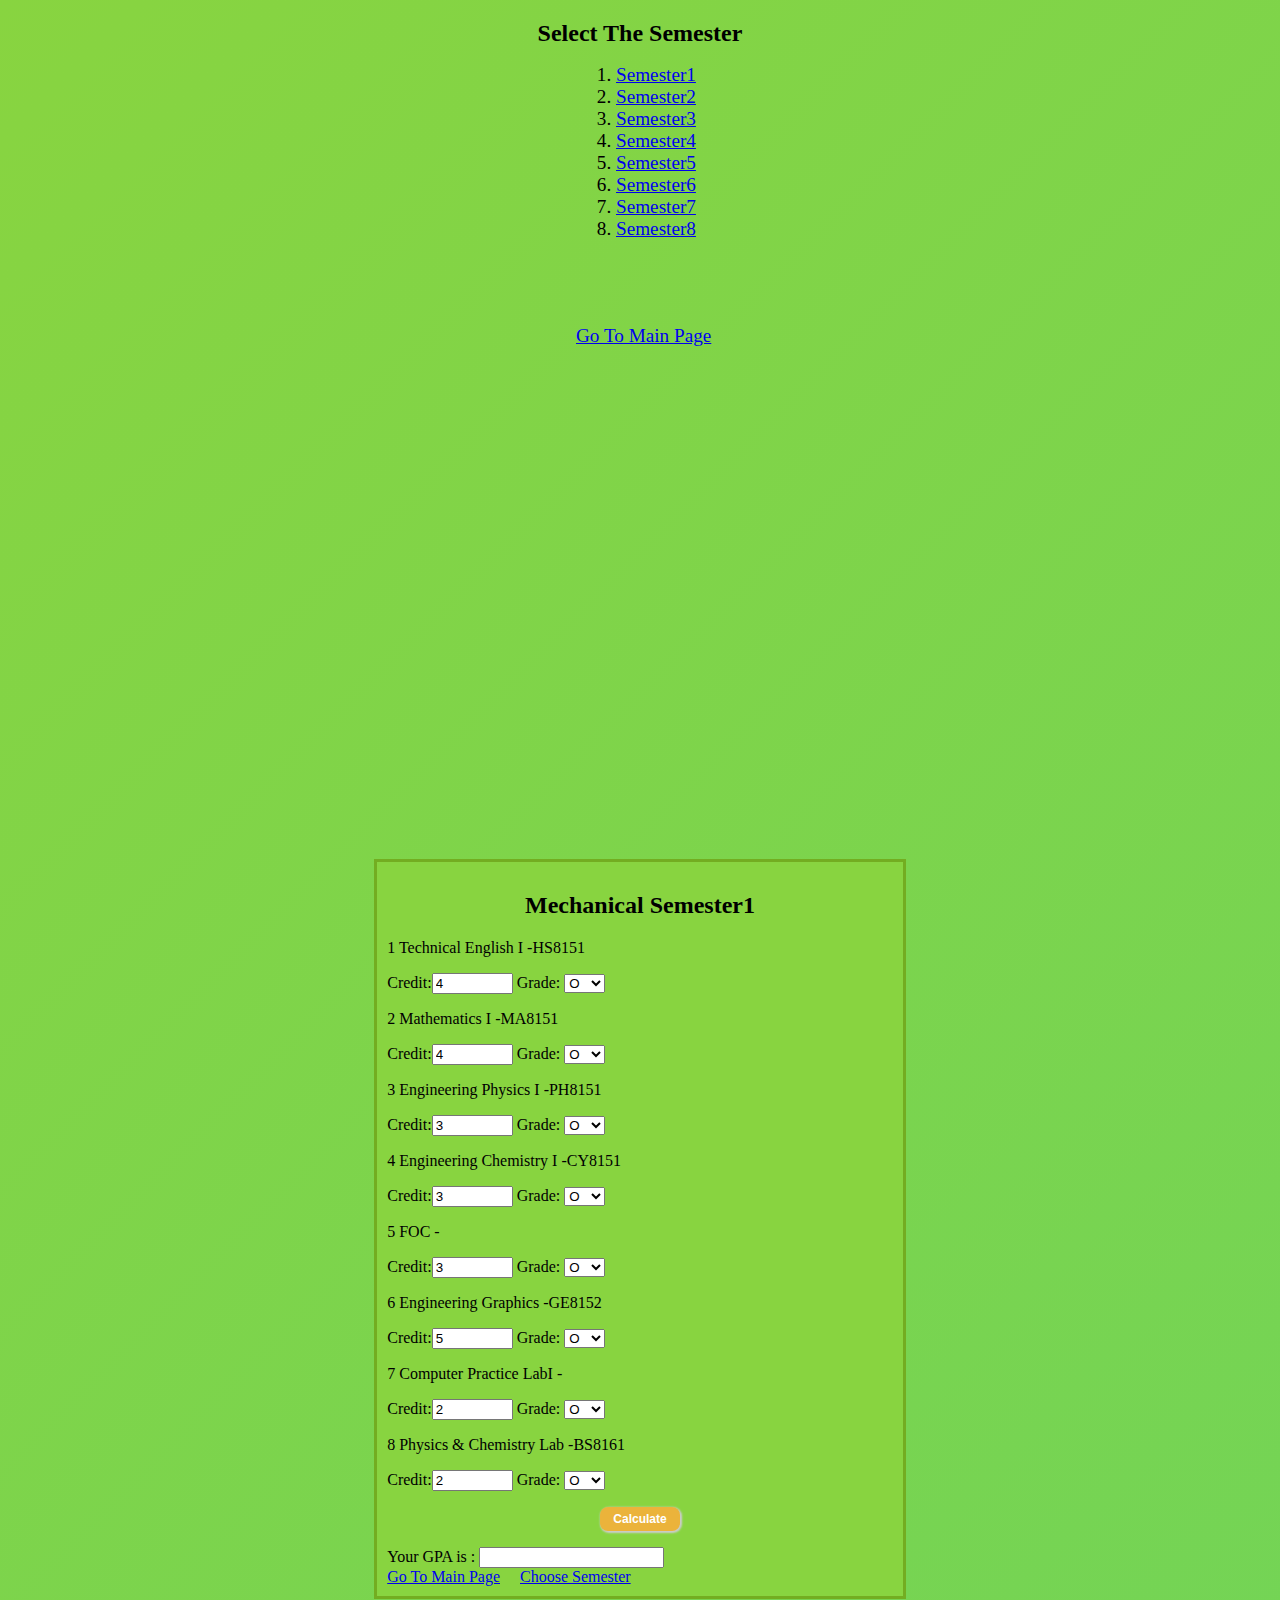
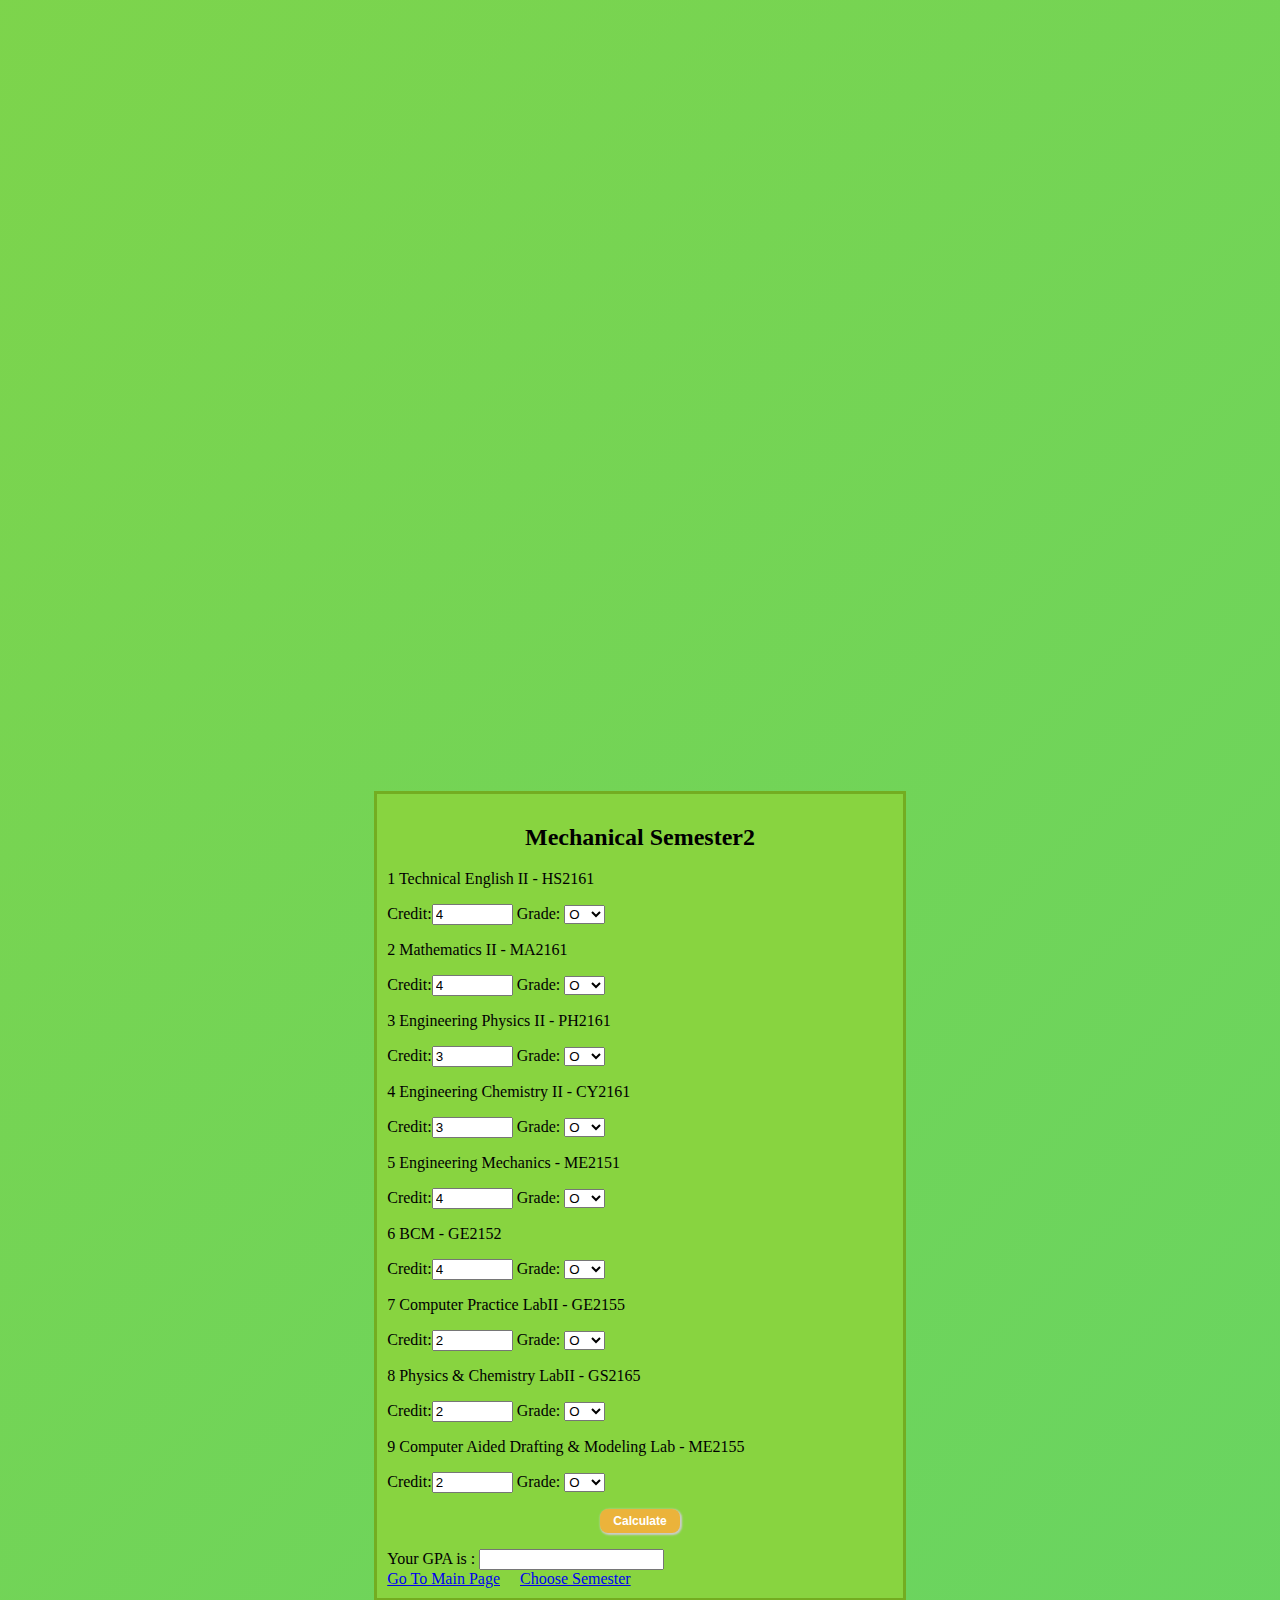
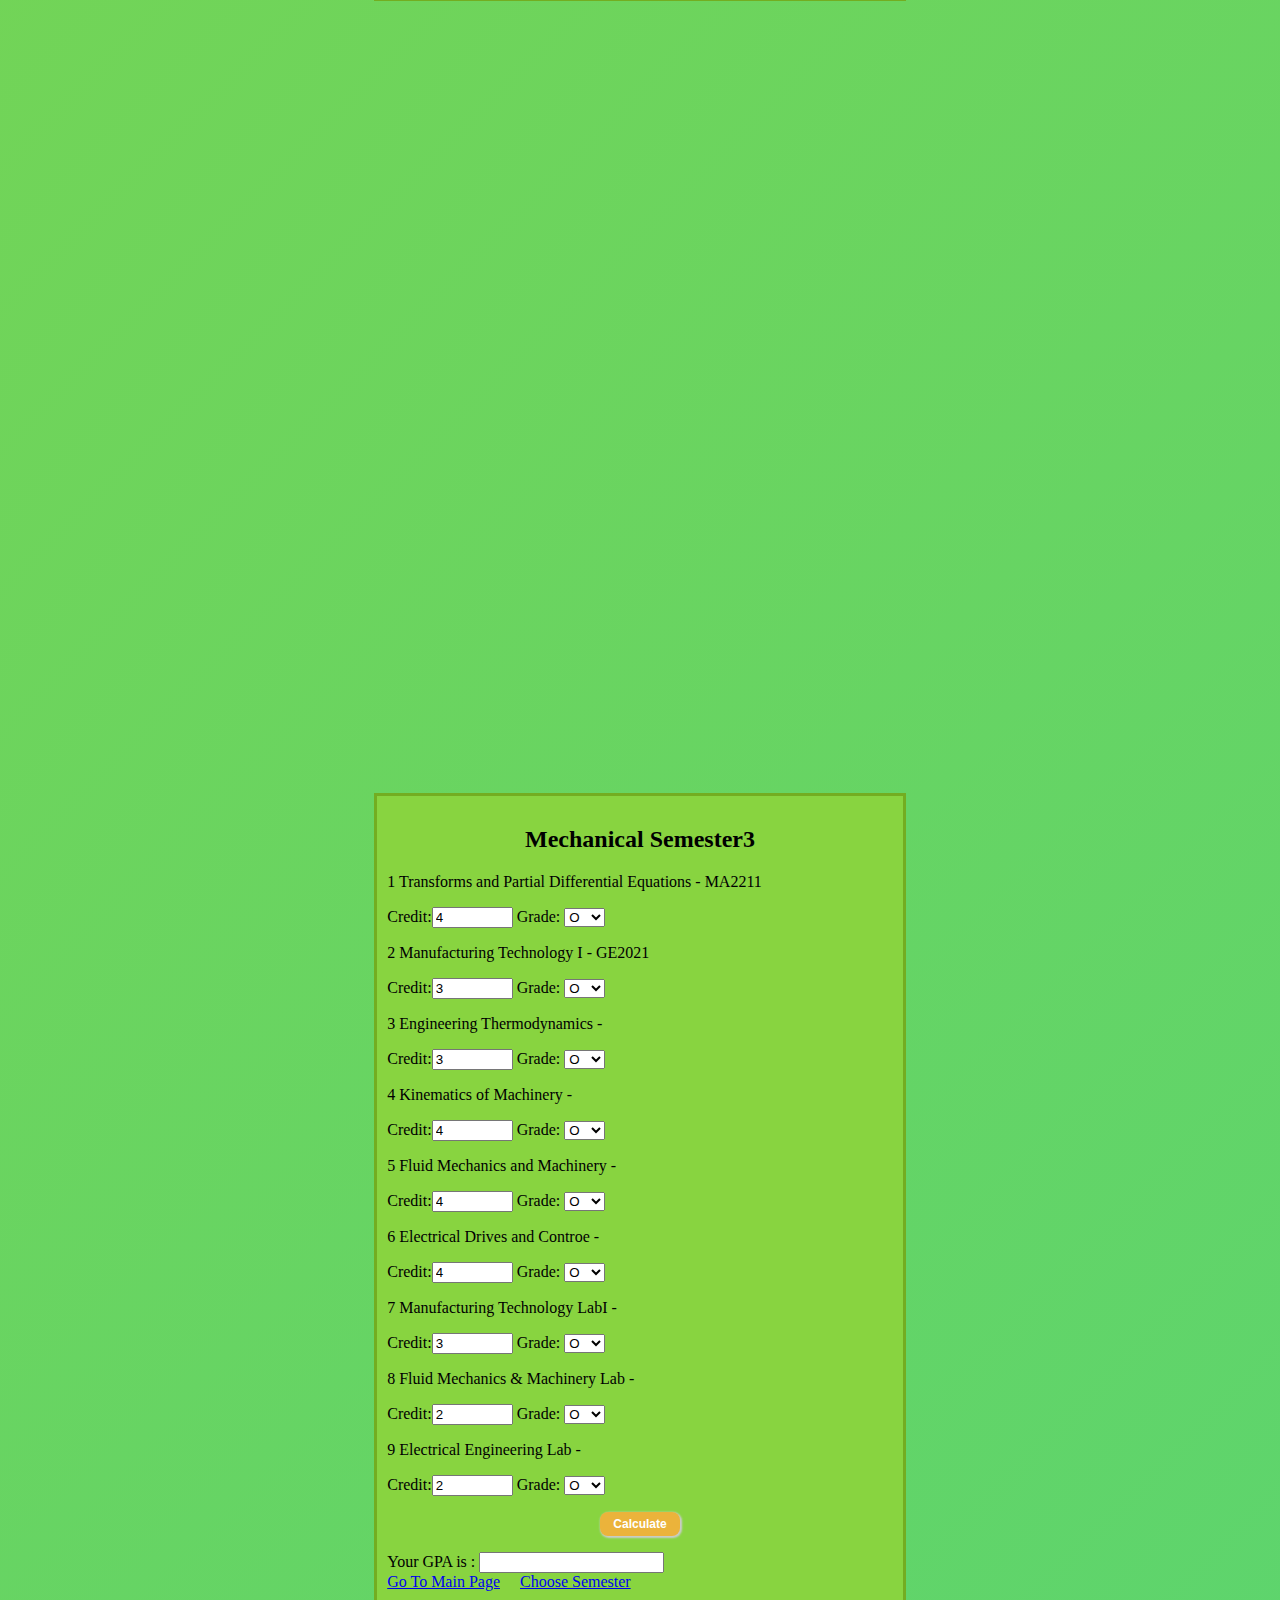
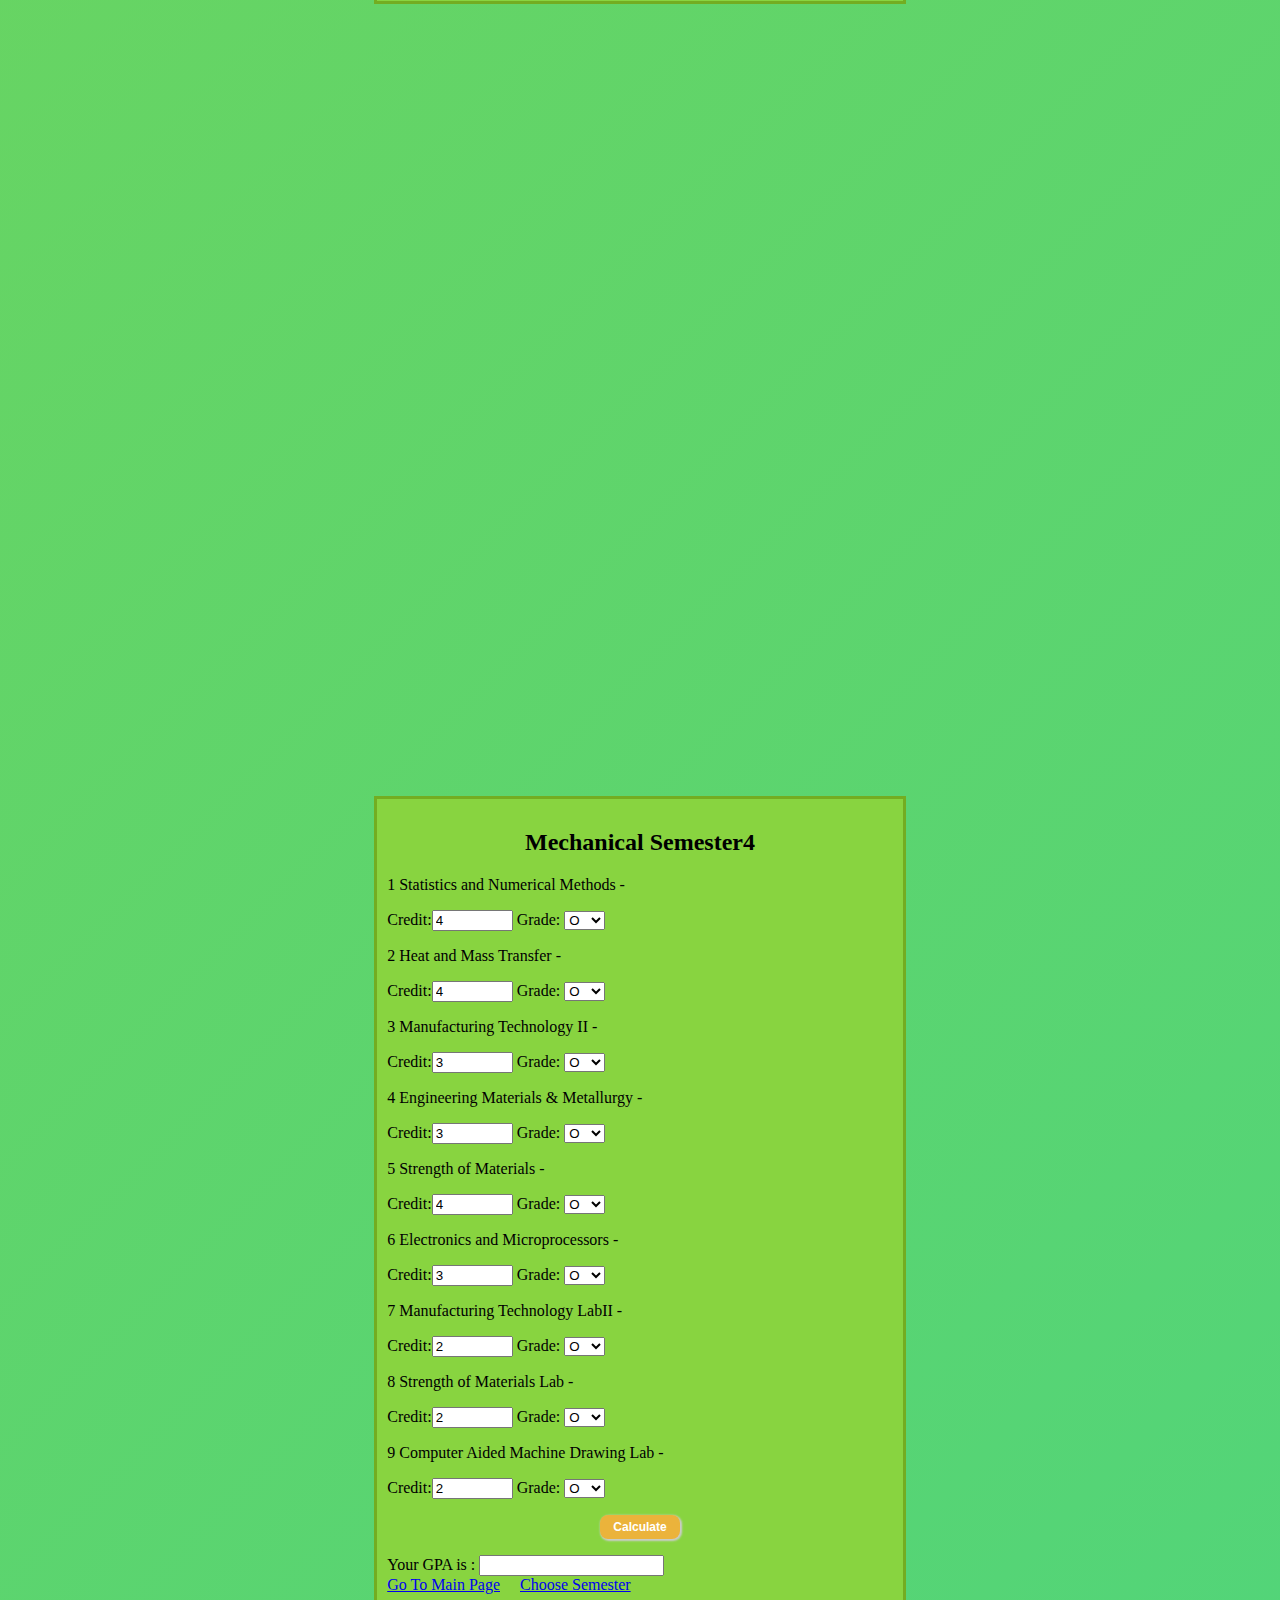
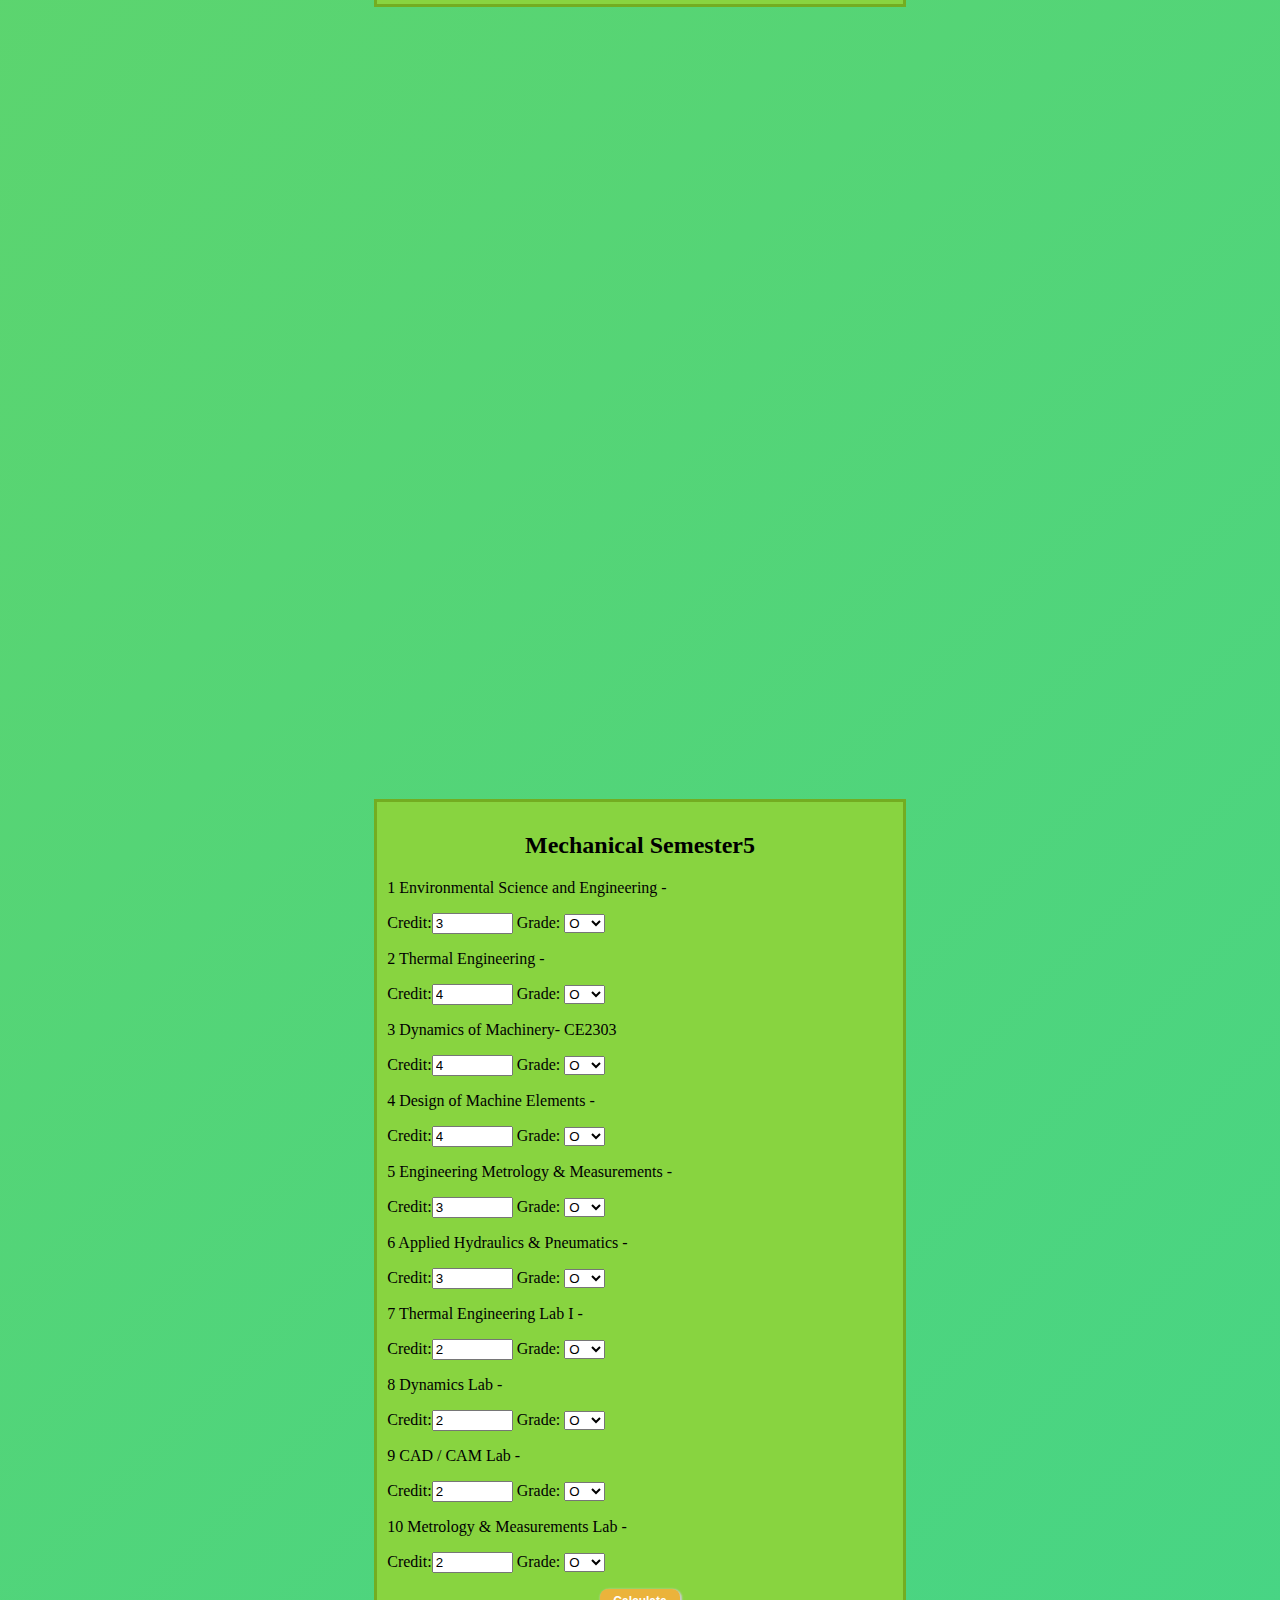
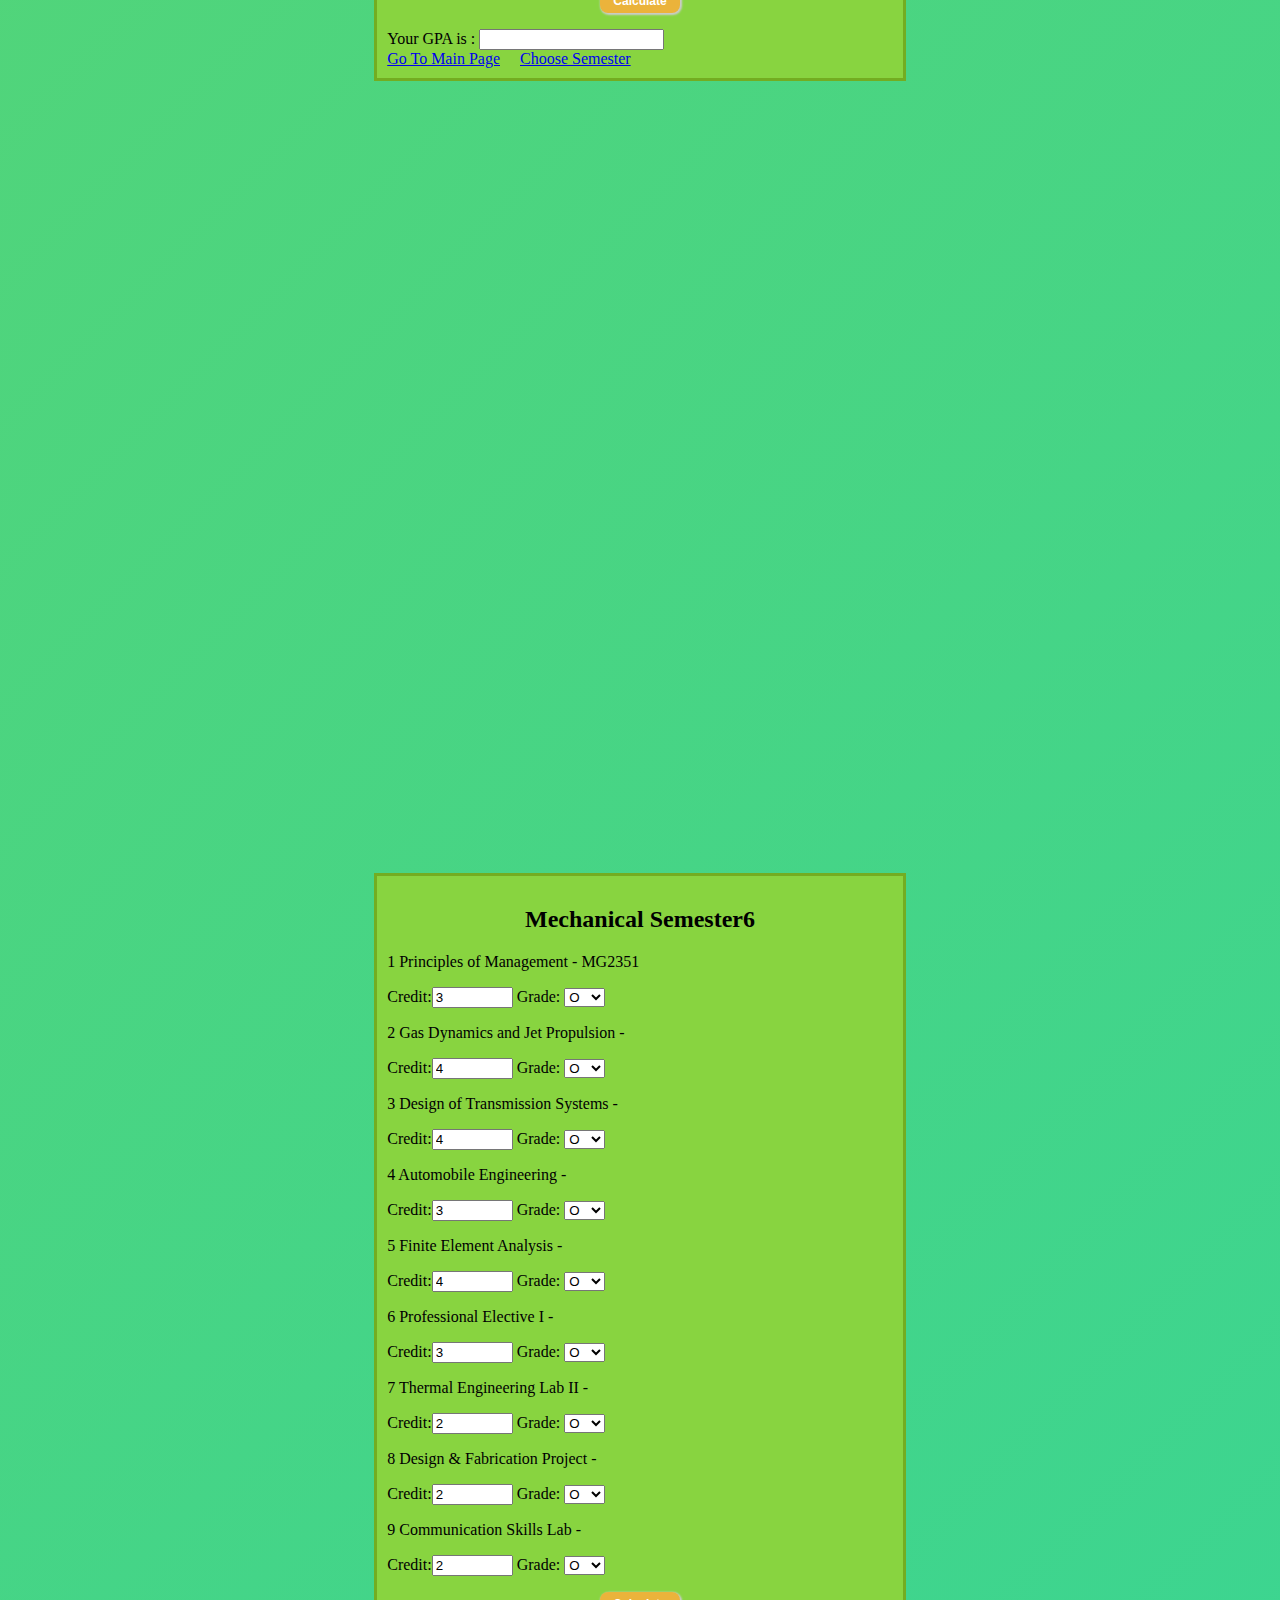
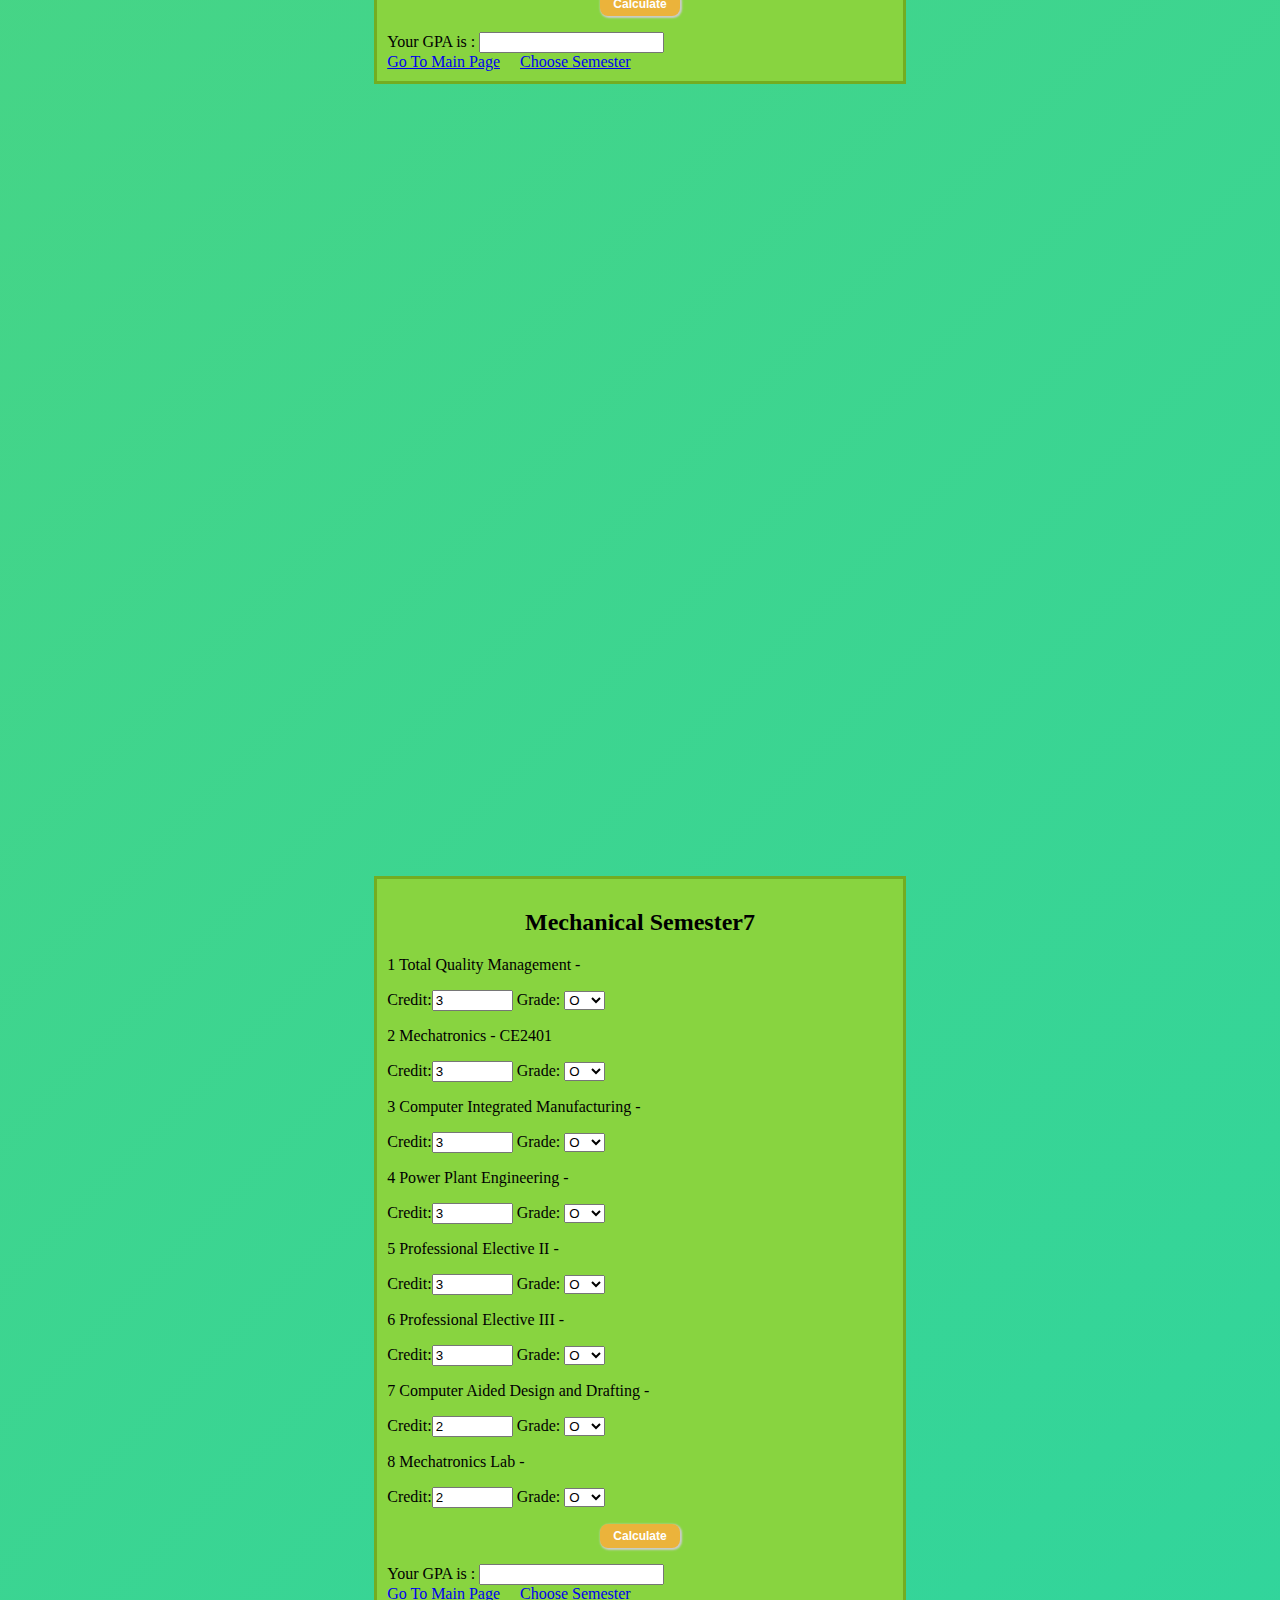
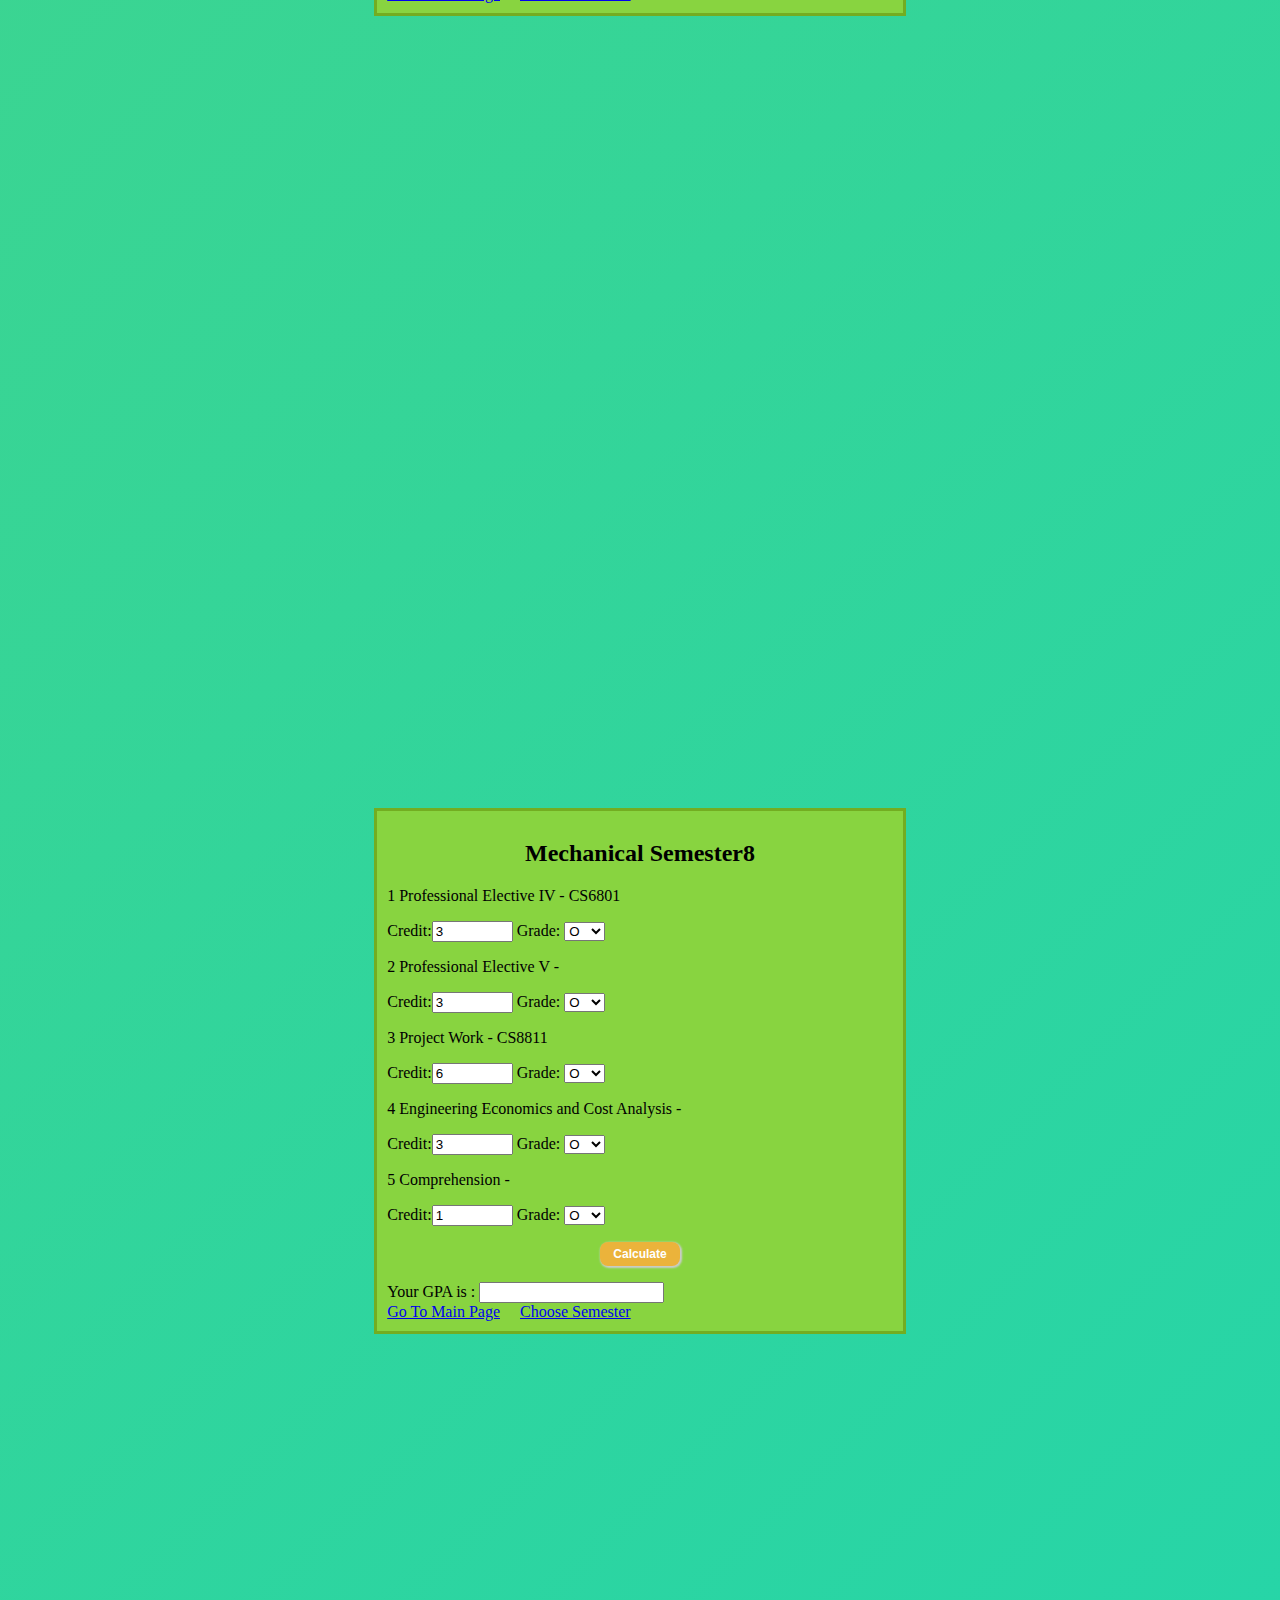
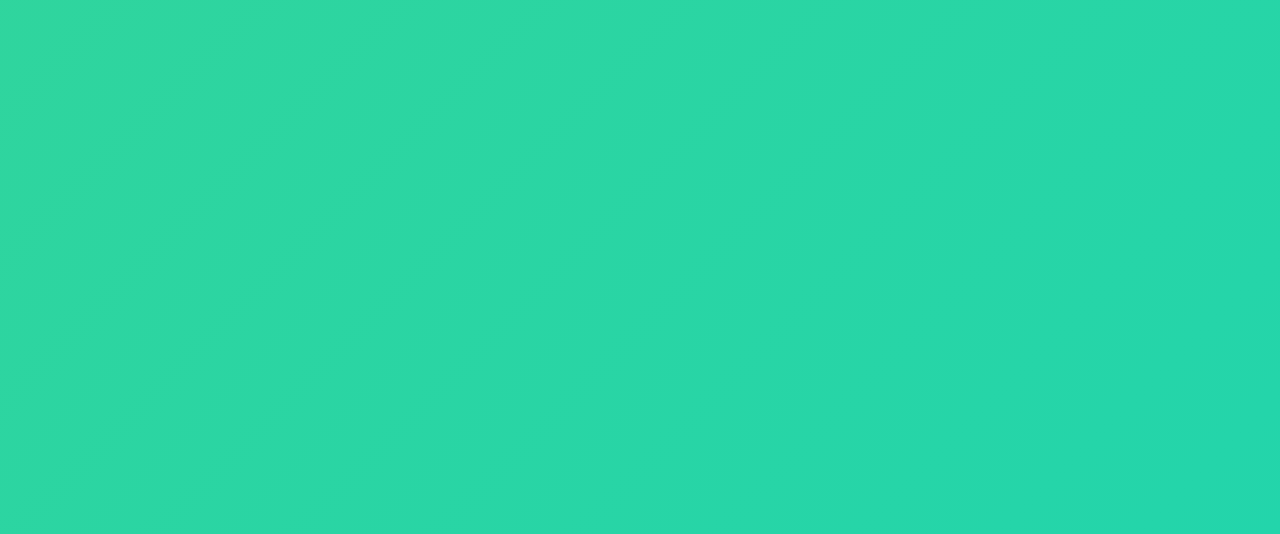
<file: mech.html>
<!DOCTYPE html>
<html>

<head>

    <title>Mechanical GPA</title>
    <link rel="apple-touch-icon" sizes="180x180" href="favicon\apple-touch-icon.png">
    <link rel="icon" type="image/png" sizes="32x32" href="favicon\favicon-32x32.png">
    <link rel="icon" type="image/png" sizes="16x16" href="favicon\favicon-16x16.png">
    <link rel="manifest" href="favicon\site.webmanifest">
    <link rel="mask-icon" href="favicon\safari-pinned-tab.svg" color="#5bbad5">
    <meta name="msapplication-TileColor" content="#da532c">
    <meta name="theme-color" content="#ffffff">
    <meta charset="UTF-8">
    <meta name="viewport" content="width=device-width, initial-scale=1.0">
    <link rel="stylesheet" type="text/css" href="mystyle.css">
</head>

<body>
    <a name="top"></a>
    <h2 class="h2">Select The Semester</h2>
    <div class="num">

        <ol>
            <li><a href=" #Sem1 ">Semester1</a></li>
            <li><a href="#Sem2 ">Semester2</a></li>
            <li><a href="#Sem3 ">Semester3</a></li>
            <li><a href="#Sem4">Semester4</a></li>
            <li><a href="#Sem5 ">Semester5</a></li>
            <li><a href="#Sem6 ">Semester6</a></li>
            <li><a href="#Sem7">Semester7</a></li>
            <li><a href="#Sem8 ">Semester8</a></li>

        </ol><br><br><br>
        <a id="link" href="index.html">Go To Main Page</a>
    </div>
    <br><br><br><br><br><br><br><br><br><br><br><br><br><br><br><br><br><br><br><br><br><br><br><br><br><br><br><br><br><br><br><br><br><br><br><br><br><br><br><br><br><br><br><br>
    <a name="Sem1"></a>
    <div class="num1" id="Sem1" name="Sem1">

        <h2 style="text-align: center;">Mechanical Semester1</h2>


        <form action="result/" method="post">
            <p>
                <heading><span class="subjectname">1 Technical English I -<span class='subjectcode'>HS8151 
                        </span></span>
                </heading>
            </p>
            Credit:<input size="7" type="text" id="c1" class="input" value="4" required="required" /> Grade: <select id="grade1">
                <option value="10">O</option>
                <option value="9">A+</option>
                <option value="8">A</option>
                <option value="7">B+</option>
                <option value="6">B</option>
                <option value="0">RA</option>
                <option value="0">SA</option>
                <option value="0">W</option>
                <option value="0">AB</option>


            </select> <br>
            <p>
                <heading><span class="subjectname">2 Mathematics I -<span class='subjectcode'>MA8151  </span></span>
                </heading>
            </p>
            Credit:<input size="7" type="text" id="c2" class="input" value="4" required="required" /> Grade: <select id="grade2">
                <option value="10">O</option>
                <option value="9">A+</option>
                <option value="8">A</option>
                <option value="7">B+</option>
                <option value="6">B</option>
                <option value="0">RA</option>
                <option value="0">SA</option>
                <option value="0">W</option>
                <option value="0">AB</option>


            </select> <br>
            <p>
                <heading><span class="subjectname">3 Engineering Physics I -<span class='subjectcode'>PH8151 
                        </span></span>
                </heading>
            </p>
            Credit:<input size="7" type="text" id="c3" class="input" value="3" required="required" /> Grade: <select id="grade3">
                <option value="10">O</option>
                <option value="9">A+</option>
                <option value="8">A</option>
                <option value="7">B+</option>
                <option value="6">B</option>
                <option value="0">RA</option>
                <option value="0">SA</option>
                <option value="0">W</option>
                <option value="0">AB</option>


            </select> <br>
            <p>
                <heading><span class="subjectname">4 Engineering Chemistry I -<span class='subjectcode'>CY8151 
                        </span></span>
                </heading>
            </p>
            Credit:<input size="7" type="text" id="c4" class="input" value="3" required="required" /> Grade: <select id="grade4">
                <option value="10">O</option>
                <option value="9">A+</option>
                <option value="8">A</option>
                <option value="7">B+</option>
                <option value="6">B</option>
                <option value="0">RA</option>
                <option value="0">SA</option>
                <option value="0">W</option>
                <option value="0">AB</option>


            </select> <br>
            <p>
                <heading><span class="subjectname">5 FOC -<span
                            class='subjectcode'> </span></span>
                </heading>
            </p>
            Credit:<input size="7" type="text" id="c5" class="input" value="3" required="required" /> Grade: <select id="grade5">
                <option value="10">O</option>
                <option value="9">A+</option>
                <option value="8">A</option>
                <option value="7">B+</option>
                <option value="6">B</option>
                <option value="0">RA</option>
                <option value="0">SA</option>
                <option value="0">W</option>
                <option value="0">AB</option>

            </select> <br>
            <p>
                <heading><span class="subjectname">6 Engineering Graphics -<span class='subjectcode'>GE8152 
                        </span></span>
                </heading>
            </p>
            Credit:<input size="7" type="text" id="c6" class="input" value="5" required="required" /> Grade: <select id="grade6">
                <option value="10">O</option>
                <option value="9">A+</option>
                <option value="8">A</option>
                <option value="7">B+</option>
                <option value="6">B</option>
                <option value="0">RA</option>
                <option value="0">SA</option>
                <option value="0">W</option>
                <option value="0">AB</option>

            </select> <br>
            <p>
                <heading><span class="subjectname">7 Computer Practice LabI -<span
                            class='subjectcode'> </span></span>
                </heading>
            </p>
            Credit:<input size="7" type="text" id="c7" class="input" value="2" required="required" /> Grade: <select id="grade7">
                <option value="10">O</option>
                <option value="9">A+</option>
                <option value="8">A</option>
                <option value="7">B+</option>
                <option value="6">B</option>
                <option value="0">RA</option>
                <option value="0">SA</option>
                <option value="0">W</option>
                <option value="0">AB</option>

            </select> <br>
            <p>
                <heading><span class="subjectname">8 Physics & Chemistry Lab -<span class='subjectcode'>BS8161 
                        </span></span>
                </heading>
            </p>
            Credit:<input size="7" type="text" id="c8" class="input" value="2" required="required" /> Grade: <select id="grade8">
                <option value="10">O</option>
                <option value="9">A+</option>
                <option value="8">A</option>
                <option value="7">B+</option>
                <option value="6">B</option>
                <option value="0">RA</option>
                <option value="0">SA</option>
                <option value="0">W</option>
                <option value="0">AB</option>


            </select> <br>
            <p style="text-align: center;"><input type="button" id="result" class="button1" value="Calculate" onclick="getselop()"></p>
            <P id="z1"></P>
            Your GPA is :
            <input type="text" id="gpa" name="result" value=""><br>
            <a href="index.html">Go To Main Page</a> &nbsp; &nbsp;&nbsp;<a href="#top ">Choose Semester</a>
            </li>
    </div>
    <br><br><br><br><br><br><br><br><br><br><br><br><br><br><br><br><br><br><br><br><br><br><br><br><br><br><br><br><br><br><br><br><br><br><br><br><br><br><br><br><br><br><br><br>
    <a name="Sem2"></a>
    <div class="num2" id="Sem2" name="Sem2">
        <h2 style="text-align: center;">Mechanical Semester2</h2>

        <form action="result/" method="post">
            <p>
                <heading><span class="subjectname">1 Technical English II -<span class="subjectcode"> HS2161 </span></span>
                </heading>
            </p>
            Credit:<input size="7" type="text" id="d1" class="input" value="4" required="required"> Grade: <select id="grad1">
                <option value="10">O</option>
                <option value="9">A+</option>
                <option value="8">A</option>
                <option value="7">B+</option>
                <option value="6">B</option>
                <option value="0">RA</option>
                <option value="0">SA</option>
                <option value="0">W</option>
                <option value="0">AB</option>

            </select> <br>
            <p>
                <heading><span class="subjectname">2 Mathematics II -<span class="subjectcode"> MA2161 </span></span>
                </heading>
            </p>
            Credit:<input size="7" type="text" id="d2" class="input" value="4" required="required"> Grade: <select id="grad2">
                <option value="10">O</option>
                <option value="9">A+</option>
                <option value="8">A</option>
                <option value="7">B+</option>
                <option value="6">B</option>
                <option value="0">RA</option>
                <option value="0">SA</option>
                <option value="0">W</option>
                <option value="0">AB</option>

            </select> <br>
            <p>
                <heading><span class="subjectname">3 Engineering Physics II -<span class="subjectcode"> PH2161
                        </span></span>
                </heading>
            </p>
            Credit:<input size="7" type="text" id="d3" class="input" value="3" required="required"> Grade: <select id="grad3">
                <option value="10">O</option>
                <option value="9">A+</option>
                <option value="8">A</option>
                <option value="7">B+</option>
                <option value="6">B</option>
                <option value="0">RA</option>
                <option value="0">SA</option>
                <option value="0">W</option>
                <option value="0">AB</option>

            </select> <br>
            <p>
                <heading><span class="subjectname">4 Engineering Chemistry II -<span class="subjectcode">
                    CY2161 </span></span>
                </heading>
            </p>
            Credit:<input size="7" type="text" id="d4" class="input" value="3" required="required"> Grade: <select id="grad4">
                <option value="10">O</option>
                <option value="9">A+</option>
                <option value="8">A</option>
                <option value="7">B+</option>
                <option value="6">B</option>
                <option value="0">RA</option>
                <option value="0">SA</option>
                <option value="0">W</option>
                <option value="0">AB</option>

            </select> <br>
            <p>
                <heading><span class="subjectname">5 Engineering Mechanics -<span class="subjectcode">
                    ME2151 </span></span>
                </heading>
            </p>
            Credit:<input size="7" type="text" id="d5" class="input" value="4" required="required"> Grade: <select id="grad5">
                <option value="10">O</option>
                <option value="9">A+</option>
                <option value="8">A</option>
                <option value="7">B+</option>
                <option value="6">B</option>
                <option value="0">RA</option>
                <option value="0">SA</option>
                <option value="0">W</option>
                <option value="0">AB</option>

            </select> <br>
            <p>
                <heading><span class="subjectname">6 BCM -<span class="subjectcode"> GE2152 </span></span>
                </heading>
            </p>
            Credit:<input size="7" type="text" id="d6" class="input" value="4" required="required"> Grade: <select id="grad6">
                <option value="10">O</option>
                <option value="9">A+</option>
                <option value="8">A</option>
                <option value="7">B+</option>
                <option value="6">B</option>
                <option value="0">RA</option>
                <option value="0">SA</option>
                <option value="0">W</option>
                <option value="0">AB</option>

            </select> <br>
            <p>
                <heading><span class="subjectname">7 Computer Practice LabII -<span class="subjectcode"> GE2155 </span></span>
                </heading>
            </p>
            Credit:<input size="7" type="text" id="d7" class="input" value="2" required="required"> Grade: <select id="grad7">
                <option value="10">O</option>
                <option value="9">A+</option>
                <option value="8">A</option>
                <option value="7">B+</option>
                <option value="6">B</option>
                <option value="0">RA</option>
                <option value="0">SA</option>
                <option value="0">W</option>
                <option value="0">AB</option>

            </select> <br>
            <p>
                <heading><span class="subjectname">8 Physics &amp; Chemistry LabII -<span class="subjectcode"> GS2165
                        </span></span>
                </heading>
            </p>
            Credit:<input size="7" type="text" id="d8" class="input" value="2" required="required"> Grade: <select id="grad8">
                <option value="10">O</option>
                <option value="9">A+</option>
                <option value="8">A</option>
                <option value="7">B+</option>
                <option value="6">B</option>
                <option value="0">RA</option>
                <option value="0">SA</option>
                <option value="0">W</option>
                <option value="0">AB</option>
            </select> <br>
            <p>
                <heading><span class="subjectname">9 Computer Aided Drafting &amp; Modeling Lab -<span class="subjectcode"> ME2155
                        </span></span>
                </heading>
            </p>
            Credit:<input size="7" type="text" id="d9" class="input" value="2" required="required"> Grade: <select id="grad9">
                <option value="10">O</option>
                <option value="9">A+</option>
                <option value="8">A</option>
                <option value="7">B+</option>
                <option value="6">B</option>
                <option value="0">RA</option>
                <option value="0">SA</option>
                <option value="0">W</option>
                <option value="0">AB</option>
            </select> <br>
            <p style="text-align: center;"><input type="button" id="result" class="button1" value="Calculate" onclick="getselop2()"></p>
            <P id="z2"></P>
            Your GPA is :
            <input type="text" id="gpa1" name="result" value=""><br>
        </form>
        <a href="index.html">Go To Main Page</a> &nbsp; &nbsp;&nbsp;<a href="#top ">Choose Semester</a></li>
    </div>
    <br><br><br><br><br><br><br><br><br><br><br><br><br><br><br><br><br><br><br><br><br><br><br><br><br><br><br><br><br><br><br><br><br><br><br><br><br><br><br><br><br><br><br><br>
    <a name="Sem3"></a>
    <div class="num3" id="Sem3" name="Sem3">

        <h2 style="text-align: center;">Mechanical Semester3</h2>



        <form action="result/" method="post">
            <p>
                <heading><span class="subjectname">1 Transforms and Partial Differential Equations -<span class="subjectcode"> MA2211
                        </span></span>
                </heading>
            </p>
            Credit:<input size="7" type="text" id="e1" class="input" value="4" required="required"> Grade: <select id="gra1">
                <option value="10">O</option>
                <option value="9">A+</option>
                <option value="8">A</option>
                <option value="7">B+</option>
                <option value="6">B</option>
                <option value="0">RA</option>
                <option value="0">SA</option>
                <option value="0">W</option>
                <option value="0">AB</option>
            </select> <br>


            <p>
                <heading><span class="subjectname">2 Manufacturing Technology I -<span class="subjectcode">
                    GE2021 </span></span>
                </heading>
            </p>
            Credit:<input size="7" type="text" id="e2" class="input" value="3" required="required"> Grade: <select id="gra2">
                <option value="10">O</option>
                <option value="9">A+</option>
                <option value="8">A</option>
                <option value="7">B+</option>
                <option value="6">B</option>
                <option value="0">RA</option>
                <option value="0">SA</option>
                <option value="0">W</option>
                <option value="0">AB</option>
            </select> <br>


            <p>
                <heading><span class="subjectname">3 Engineering Thermodynamics  -<span class="subjectcode"> </span></span>
                </heading>
            </p>
            Credit:<input size="7" type="text" id="e3" class="input" value="3" required="required"> Grade: <select id="gra3">
                <option value="10">O</option>
                <option value="9">A+</option>
                <option value="8">A</option>
                <option value="7">B+</option>
                <option value="6">B</option>
                <option value="0">RA</option>
                <option value="0">SA</option>
                <option value="0">W</option>
                <option value="0">AB</option>
            </select> <br>


            <p>
                <heading><span class="subjectname">4 Kinematics of Machinery -<span class="subjectcode">
                        </span></span>
                </heading>
            </p>
            Credit:<input size="7" type="text" id="e4" class="input" value="4" required="required"> Grade: <select id="gra4">
                <option value="10">O</option>
                <option value="9">A+</option>
                <option value="8">A</option>
                <option value="7">B+</option>
                <option value="6">B</option>
                <option value="0">RA</option>
                <option value="0">SA</option>
                <option value="0">W</option>
                <option value="0">AB</option>
            </select> <br>


            <p>
                <heading><span class="subjectname">5 Fluid Mechanics and Machinery -<span class="subjectcode">
                        </span></span>
                </heading>
            </p>
            Credit:<input size="7" type="text" id="e5" class="input" value="4" required="required"> Grade: <select id="gra5">
                <option value="10">O</option>
                <option value="9">A+</option>
                <option value="8">A</option>
                <option value="7">B+</option>
                <option value="6">B</option>
                <option value="0">RA</option>
                <option value="0">SA</option>
                <option value="0">W</option>
                <option value="0">AB</option>
            </select> <br>
            <p>
                <heading><span class="subjectname">6 Electrical Drives and Controe -<span class="subjectcode"> 
                        </span></span>
                </heading>
            </p>
            Credit:<input size="7" type="text" id="e6" class="input" value="4" required="required"> Grade: <select id="gra6">
                <option value="10">O</option>
                <option value="9">A+</option>
                <option value="8">A</option>
                <option value="7">B+</option>
                <option value="6">B</option>
                <option value="0">RA</option>
                <option value="0">SA</option>
                <option value="0">W</option>
                <option value="0">AB</option>
            </select> <br>
            <p>
                <heading><span class="subjectname">7 Manufacturing Technology LabI -<span class="subjectcode"> 
                        </span></span>
                </heading>
            </p>
            Credit:<input size="7" type="text" id="e7" class="input" value="3" required="required"> Grade: <select id="gra7">
                <option value="10">O</option>
                <option value="9">A+</option>
                <option value="8">A</option>
                <option value="7">B+</option>
                <option value="6">B</option>
                <option value="0">RA</option>
                <option value="0">SA</option>
                <option value="0">W</option>
                <option value="0">AB</option>
            </select> <br>
            <p>
                <heading><span class="subjectname">8 Fluid Mechanics &amp; Machinery Lab -<span class="subjectcode"> 
                        </span></span>
                </heading>
            </p>
            Credit:<input size="7" type="text" id="e8" class="input" value="2" required="required"> Grade: <select id="gra8">
                <option value="10">O</option>
                <option value="9">A+</option>
                <option value="8">A</option>
                <option value="7">B+</option>
                <option value="6">B</option>
                <option value="0">RA</option>
                <option value="0">SA</option>
                <option value="0">W</option>
                <option value="0">AB</option>
            </select> <br>
            <p>
                <heading><span class="subjectname">9 Electrical Engineering Lab -<span
                            class="subjectcode">  </span></span>
                </heading>
            </p>
            Credit:<input size="7" type="text" id="e9" class="input" value="2" required="required"> Grade: <select id="gra9">
                <option value="10">O</option>
                <option value="9">A+</option>
                <option value="8">A</option>
                <option value="7">B+</option>
                <option value="6">B</option>
                <option value="0">RA</option>
                <option value="0">SA</option>
                <option value="0">W</option>
                <option value="0">AB</option>
            </select> <br>
            <p style="text-align: center;"><input type="button" id="result" class="button1" value="Calculate" onclick="getselop3()"></p>
            <P id="z3"></P>
            Your GPA is :
            <input type="text" id="gpa2" name="result" value=""><br>
            <a href="index.html">Go To Main Page</a> &nbsp; &nbsp;&nbsp;<a href="#top ">Choose Semester</a>
            </li>
    </div>
    <br><br><br><br><br><br><br><br><br><br><br><br><br><br><br><br><br><br><br><br><br><br><br><br><br><br><br><br><br><br><br><br><br><br><br><br><br><br><br><br><br><br><br><br>
    <a name="Sem4"></a>
    <div class="num4" id="Sem4" name="Sem4">

        <h2 style="text-align: center;">Mechanical Semester4</h2>


        <form action="result/" method="post">
            <p>
                <heading><span class="subjectname">1 Statistics and Numerical Methods -<span class="subjectcode">
                     </span></span>
                </heading>
            </p>
            Credit:<input size="7" type="text" id="f1" class="input" value="4" required="required"> Grade: <select id="gr1">
                <option value="10">O</option>
                <option value="9">A+</option>
                <option value="8">A</option>
                <option value="7">B+</option>
                <option value="6">B</option>
                <option value="0">RA</option>
                <option value="0">SA</option>
                <option value="0">W</option>
                <option value="0">AB</option>

            </select> <br>
            <p>
                <heading><span class="subjectname">2 Heat and Mass Transfer -<span class="subjectcode">
                        </span></span>
                </heading>
            </p>
            Credit:<input size="7" type="text" id="f2" class="input" value="4" required="required"> Grade: <select id="gr2">
                <option value="10">O</option>
                <option value="9">A+</option>
                <option value="8">A</option>
                <option value="7">B+</option>
                <option value="6">B</option>
                <option value="0">RA</option>
                <option value="0">SA</option>
                <option value="0">W</option>
                <option value="0">AB</option>

            </select> <br>
            <p>
                <heading><span class="subjectname">3 Manufacturing Technology II -<span class="subjectcode"> 
                        </span></span>
                </heading>
            </p>
            Credit:<input size="7" type="text" id="f3" class="input" value="3" required="required"> Grade: <select id="gr3">
                <option value="10">O</option>
                <option value="9">A+</option>
                <option value="8">A</option>
                <option value="7">B+</option>
                <option value="6">B</option>
                <option value="0">RA</option>
                <option value="0">SA</option>
                <option value="0">W</option>
                <option value="0">AB</option>

            </select> <br>
            <p>
                <heading><span class="subjectname">4 Engineering Materials &amp; Metallurgy -<span class="subjectcode">
                     </span></span>
                </heading>
            </p>
            Credit:<input size="7" type="text" id="f4" class="input" value="3" required="required"> Grade: <select id="gr4">
                <option value="10">O</option>
                <option value="9">A+</option>
                <option value="8">A</option>
                <option value="7">B+</option>
                <option value="6">B</option>
                <option value="0">RA</option>
                <option value="0">SA</option>
                <option value="0">W</option>
                <option value="0">AB</option>

            </select> <br>
            <p>
                <heading><span class="subjectname">5 Strength of Materials -<span class="subjectcode">  </span></span>
                </heading>
            </p>
            Credit:<input size="7" type="text" id="f5" class="input" value="4" required="required"> Grade: <select id="gr5">
                <option value="10">O</option>
                <option value="9">A+</option>
                <option value="8">A</option>
                <option value="7">B+</option>
                <option value="6">B</option>
                <option value="0">RA</option>
                <option value="0">SA</option>
                <option value="0">W</option>
                <option value="0">AB</option>

            </select> <br>
            <p>
                <heading><span class="subjectname">6 Electronics and Microprocessors -<span class="subjectcode"> 
                        </span></span>
                </heading>
            </p>
            Credit:<input size="7" type="text" id="f6" class="input" value="3" required="required"> Grade: <select id="gr6">
                <option value="10">O</option>
                <option value="9">A+</option>
                <option value="8">A</option>
                <option value="7">B+</option>
                <option value="6">B</option>
                <option value="0">RA</option>
                <option value="0">SA</option>
                <option value="0">W</option>
                <option value="0">AB</option>

            </select> <br>
            <p>
                <heading><span class="subjectname">7 Manufacturing Technology LabII -<span class="subjectcode"> 
                        </span></span>
                </heading>
            </p>
            Credit:<input size="7" type="text" id="f7" class="input" value="2" required="required"> Grade: <select id="gr7">
                <option value="10">O</option>
                <option value="9">A+</option>
                <option value="8">A</option>
                <option value="7">B+</option>
                <option value="6">B</option>
                <option value="0">RA</option>
                <option value="0">SA</option>
                <option value="0">W</option>
                <option value="0">AB</option>

            </select> <br>
            <p>
                <heading><span class="subjectname">8 Strength of Materials Lab -<span class="subjectcode"> 
                        </span></span>
                </heading>
            </p>
            Credit:<input size="7" type="text" id="f8" class="input" value="2" required="required"> Grade: <select id="gr8">
                <option value="10">O</option>
                <option value="9">A+</option>
                <option value="8">A</option>
                <option value="7">B+</option>
                <option value="6">B</option>
                <option value="0">RA</option>
                <option value="0">SA</option>
                <option value="0">W</option>
                <option value="0">AB</option>

            </select> <br>
            <p>
                <heading><span class="subjectname">9 Computer Aided Machine Drawing Lab -<span class="subjectcode"> 
                        </span></span>
                </heading>
            </p>
            Credit:<input size="7" type="text" id="f9" class="input" value="2" required="required"> Grade: <select id="gr9">
                <option value="10">O</option>
                <option value="9">A+</option>
                <option value="8">A</option>
                <option value="7">B+</option>
                <option value="6">B</option>
                <option value="0">RA</option>
                <option value="0">SA</option>
                <option value="0">W</option>
                <option value="0">AB</option>
            </select> <br>
            <p style="text-align: center;"><input type="button" id="result" class="button1" value="Calculate" onclick="getselop4()"></p>
            <P id="z4"></P>
            Your GPA is :
            <input type="text" id="gpa3" name="result" value=""><br>
        </form>
        <a href="index.html">Go To Main Page</a> &nbsp; &nbsp;&nbsp;<a href="#top ">Choose Semester</a></li>
    </div>
    <br><br><br><br><br><br><br><br><br><br><br><br><br><br><br><br><br><br><br><br><br><br><br><br><br><br><br><br><br><br><br><br><br><br><br><br><br><br><br><br><br><br><br><br>
    <a name="Sem5"></a>
    <div class="num5" id="Sem5" name="Sem5">

        <h2 style="text-align: center;">Mechanical Semester5</h2>
        <form action="result/" method="post">
            <p>
                <heading><span class="subjectname">1 Environmental Science and Engineering -<span class="subjectcode"> 
                        </span></span>
                </heading>
            </p>
            Credit:<input size="7" type="text" id="1a" class="input" value="3" required="required"> Grade: <select id="1b">
                <option value="10">O</option>
                <option value="9">A+</option>
                <option value="8">A</option>
                <option value="7">B+</option>
                <option value="6">B</option>
                <option value="0">RA</option>
                <option value="0">SA</option>
                <option value="0">W</option>
                <option value="0">AB</option>

            </select> <br>
            <p>
                <heading><span class="subjectname">2 Thermal Engineering -<span class="subjectcode">  </span></span>
                </heading>
            </p>
            Credit:<input size="7" type="text" id="2a" class="input" value="4" required="required"> Grade: <select id="2b">
                <option value="10">O</option>
                <option value="9">A+</option>
                <option value="8">A</option>
                <option value="7">B+</option>
                <option value="6">B</option>
                <option value="0">RA</option>
                <option value="0">SA</option>
                <option value="0">W</option>
                <option value="0">AB</option>

            </select> <br>
            <p>
                <heading><span class="subjectname">3 Dynamics of Machinery-<span class="subjectcode">
                    CE2303 </span></span>
                </heading>
            </p>
            Credit:<input size="7" type="text" id="3a" class="input" value="4" required="required"> Grade: <select id="3b">
                <option value="10">O</option>
                <option value="9">A+</option>
                <option value="8">A</option>
                <option value="7">B+</option>
                <option value="6">B</option>
                <option value="0">RA</option>
                <option value="0">SA</option>
                <option value="0">W</option>
                <option value="0">AB</option>

            </select> <br>
            <p>
                <heading><span class="subjectname">4 Design of Machine Elements -<span class="subjectcode"> 
                        </span></span>
                </heading>
            </p>
            Credit:<input size="7" type="text" id="4a" class="input" value="4" required="required"> Grade: <select id="4b">
                <option value="10">O</option>
                <option value="9">A+</option>
                <option value="8">A</option>
                <option value="7">B+</option>
                <option value="6">B</option>
                <option value="0">RA</option>
                <option value="0">SA</option>
                <option value="0">W</option>
                <option value="0">AB</option>

            </select> <br>
            <p>
                <heading><span class="subjectname">5 Engineering Metrology &amp; Measurements -<span class="subjectcode">
                     </span></span>
                </heading>
            </p>
            Credit:<input size="7" type="text" id="5a" class="input" value="3" required="required"> Grade: <select id="5b">
                <option value="10">O</option>
                <option value="9">A+</option>
                <option value="8">A</option>
                <option value="7">B+</option>
                <option value="6">B</option>
                <option value="0">RA</option>
                <option value="0">SA</option>
                <option value="0">W</option>
                <option value="0">AB</option>


            </select> <br>
            <p>
                <heading><span class="subjectname">6 Applied Hydraulics &amp; Pneumatics -<span class="subjectcode"> </span></span>
                </heading>
            </p>
            Credit:<input size="7" type="text" id="6a" class="input" value="3" required="required"> Grade: <select id="6b">
                <option value="10">O</option>
                <option value="9">A+</option>
                <option value="8">A</option>
                <option value="7">B+</option>
                <option value="6">B</option>
                <option value="0">RA</option>
                <option value="0">SA</option>
                <option value="0">W</option>
                <option value="0">AB</option>


            </select> <br>
            <p>
                <heading><span class="subjectname">7 Thermal Engineering Lab I -<span
                            class="subjectcode">  </span></span>
                </heading>
            </p>
            Credit:<input size="7" type="text" id="7a" class="input" value="2" required="required"> Grade: <select id="7b">
                <option value="10">O</option>
                <option value="9">A+</option>
                <option value="8">A</option>
                <option value="7">B+</option>
                <option value="6">B</option>
                <option value="0">RA</option>
                <option value="0">SA</option>
                <option value="0">W</option>
                <option value="0">AB</option>


            </select> <br>
            <p>
                <heading><span class="subjectname">8 Dynamics Lab -<span
                            class="subjectcode"> </span></span>
                </heading>
            </p>
            Credit:<input size="7" type="text" id="8a" class="input" value="2" required="required"> Grade: <select id="8b">
                <option value="10">O</option>
                <option value="9">A+</option>
                <option value="8">A</option>
                <option value="7">B+</option>
                <option value="6">B</option>
                <option value="0">RA</option>
                <option value="0">SA</option>
                <option value="0">W</option>
                <option value="0">AB</option>


            </select> <br>
            <p>
                <heading><span class="subjectname">9 CAD / CAM Lab -<span class="subjectcode"> </span></span>
                </heading>
            </p>
            Credit:<input size="7" type="text" id="9a" class="input" value="2" required="required"> Grade: <select id="9b">
                <option value="10">O</option>
                <option value="9">A+</option>
                <option value="8">A</option>
                <option value="7">B+</option>
                <option value="6">B</option>
                <option value="0">RA</option>
                <option value="0">SA</option>
                <option value="0">W</option>
                <option value="0">AB</option>

            </select> <br>
            <p>
                <heading><span class="subjectname">10 Metrology &amp; Measurements Lab -<span class="subjectcode"> </span></span>
                </heading>
            </p>
            Credit:<input size="7" type="text" id="10a" class="input" value="2" required="required"> Grade: <select id="10b">
                <option value="10">O</option>
                <option value="9">A+</option>
                <option value="8">A</option>
                <option value="7">B+</option>
                <option value="6">B</option>
                <option value="0">RA</option>
                <option value="0">SA</option>
                <option value="0">W</option>
                <option value="0">AB</option>

            </select> <br>
            <p style="text-align: center;"><input type="button" id="result" class="button1" value="Calculate" onclick="getselop5()"></p>
            <P id="z5"></P>
            Your GPA is :
            <input type="text" id="gpa4" name="result" value=""><br>
        </form>
        <a href="index.html">Go To Main Page</a> &nbsp; &nbsp;&nbsp;<a href="#top ">Choose Semester</a></li>
    </div>
    <br><br><br><br><br><br><br><br><br><br><br><br><br><br><br><br><br><br><br><br><br><br><br><br><br><br><br><br><br><br><br><br><br><br><br><br><br><br><br><br><br><br><br><br>
    <a name="Sem6"></a>
    <div class="num6" id="Sem6" name="Sem6">

        <h2 style="text-align: center;">Mechanical Semester6</h2>
        <form action="result/" method="post">
            <p>
                <heading><span class="subjectname">1 Principles of Management -<span class="subjectcode"> MG2351
                        </span></span>
                </heading>
            </p>
            Credit:<input size="7" type="text" id="1c" class="input" value="3" required="required"> Grade: <select id="1d">
                <option value="10">O</option>
                <option value="9">A+</option>
                <option value="8">A</option>
                <option value="7">B+</option>
                <option value="6">B</option>
                <option value="0">RA</option>
                <option value="0">SA</option>
                <option value="0">W</option>
                <option value="0">AB</option>

            </select> <br>
            <p>
                <heading><span class="subjectname">2 Gas Dynamics and Jet Propulsion -<span class="subjectcode"> 
                        </span></span>
                </heading>
            </p>
            Credit:<input size="7" type="text" id="2c" class="input" value="4" required="required"> Grade: <select id="2d">
                <option value="10">O</option>
                <option value="9">A+</option>
                <option value="8">A</option>
                <option value="7">B+</option>
                <option value="6">B</option>
                <option value="0">RA</option>
                <option value="0">SA</option>
                <option value="0">W</option>
                <option value="0">AB</option>

            </select> <br>
            <p>
                <heading><span class="subjectname">3 Design of Transmission Systems -<span class="subjectcode"> </span></span>
                </heading>
            </p>
            Credit:<input size="7" type="text" id="3c" class="input" value="4" required="required"> Grade: <select id="3d">
                <option value="10">O</option>
                <option value="9">A+</option>
                <option value="8">A</option>
                <option value="7">B+</option>
                <option value="6">B</option>
                <option value="0">RA</option>
                <option value="0">SA</option>
                <option value="0">W</option>
                <option value="0">AB</option>

            </select> <br>
            <p>
                <heading><span class="subjectname">4 Automobile Engineering -<span class="subjectcode"> </span></span>
                </heading>
            </p>
            Credit:<input size="7" type="text" id="4c" class="input" value="3" required="required"> Grade: <select id="4d">
                <option value="10">O</option>
                <option value="9">A+</option>
                <option value="8">A</option>
                <option value="7">B+</option>
                <option value="6">B</option>
                <option value="0">RA</option>
                <option value="0">SA</option>
                <option value="0">W</option>
                <option value="0">AB</option>

            </select> <br>
            <p>
                <heading><span class="subjectname">5 Finite Element Analysis -<span class="subjectcode"> 
                        </span></span>
                </heading>
            </p>
            Credit:<input size="7" type="text" id="5c" class="input" value="4" required="required"> Grade: <select id="5d">
                <option value="10">O</option>
                <option value="9">A+</option>
                <option value="8">A</option>
                <option value="7">B+</option>
                <option value="6">B</option>
                <option value="0">RA</option>
                <option value="0">SA</option>
                <option value="0">W</option>
                <option value="0">AB</option>

            </select> <br>
            <p>
                <heading><span class="subjectname">6 Professional Elective I -<span class="subjectcode"> </span></span>
                </heading>
            </p>
            Credit:<input size="7" type="text" id="6c" class="input" value="3" required="required"> Grade: <select id="6d">
                <option value="10">O</option>
                <option value="9">A+</option>
                <option value="8">A</option>
                <option value="7">B+</option>
                <option value="6">B</option>
                <option value="0">RA</option>
                <option value="0">SA</option>
                <option value="0">W</option>
                <option value="0">AB</option>

            </select> <br>
            <p>
                <heading><span class="subjectname">7 Thermal Engineering Lab II -<span class="subjectcode"> 
                        </span></span>
                </heading>
            </p>
            Credit:<input size="7" type="text" id="7c" class="input" value="2" required="required"> Grade: <select id="7d">
                <option value="10">O</option>
                <option value="9">A+</option>
                <option value="8">A</option>
                <option value="7">B+</option>
                <option value="6">B</option>
                <option value="0">RA</option>
                <option value="0">SA</option>
                <option value="0">W</option>
                <option value="0">AB</option>
            </select> <br>
            <p>
                <heading><span class="subjectname">8 Design &amp; Fabrication Project -<span class="subjectcode">
                     </span></span>
                </heading>
            </p>
            Credit:<input size="7" type="text" id="8c" class="input" value="2" required="required"> Grade: <select id="8d">
                <option value="10">O</option>
                <option value="9">A+</option>
                <option value="8">A</option>
                <option value="7">B+</option>
                <option value="6">B</option>
                <option value="0">RA</option>
                <option value="0">SA</option>
                <option value="0">W</option>
                <option value="0">AB</option>

            </select> <br>
            <p>
                <heading><span class="subjectname">9 Communication Skills Lab -<span class="subjectcode">  </span></span>
                </heading>
            </p>
            Credit:<input size="7" type="text" id="9c" class="input" value="2" required="required"> Grade: <select id="9d">
                <option value="10">O</option>
                <option value="9">A+</option>
                <option value="8">A</option>
                <option value="7">B+</option>
                <option value="6">B</option>
                <option value="0">RA</option>
                <option value="0">SA</option>
                <option value="0">W</option>
                <option value="0">AB</option>

            </select> <br>

            <p style="text-align: center;"><input type="button" id="result" class="button1" value="Calculate" onclick="getselop6()"></p>
            <P id="z6"></P>
            Your GPA is :
            <input type="text" id="gpa5" name="result" value=""><br>
        </form>
        <a href="index.html">Go To Main Page</a> &nbsp; &nbsp;&nbsp;<a href="#top ">Choose Semester</a></li>
    </div>
    <br><br><br><br><br><br><br><br><br><br><br><br><br><br><br><br><br><br><br><br><br><br><br><br><br><br><br><br><br><br><br><br><br><br><br><br><br><br><br><br><br><br><br><br>
    <a name="Sem7"></a>
    <div class="num7" id="Sem7" name="Sem7">

        <h2 style="text-align: center;">Mechanical Semester7</h2>
        <form action="result/" method="post">
            <p>
                <heading><span class="subjectname">1 Total Quality Management -<span class="subjectcode"> 
                        </span></span>
                </heading>
            </p>
            Credit:<input size="7" type="text" id="1e" class="input" value="3" required="required"> Grade: <select id="1f">
                <option value="10">O</option>
                <option value="9">A+</option>
                <option value="8">A</option>
                <option value="7">B+</option>
                <option value="6">B</option>
                <option value="0">RA</option>
                <option value="0">SA</option>
                <option value="0">W</option>
                <option value="0">AB</option>

            </select> <br>
            <p>
                <heading><span class="subjectname">2 Mechatronics -<span class="subjectcode">
                    CE2401 </span></span>
                </heading>
            </p>
            Credit:<input size="7" type="text" id="2e" class="input" value="3" required="required"> Grade: <select id="2f">
                <option value="10">O</option>
                <option value="9">A+</option>
                <option value="8">A</option>
                <option value="7">B+</option>
                <option value="6">B</option>
                <option value="0">RA</option>
                <option value="0">SA</option>
                <option value="0">W</option>
                <option value="0">AB</option>

            </select> <br>
            <p>
                <heading><span class="subjectname">3 Computer Integrated Manufacturing -<span class="subjectcode"> </span></span>
                </heading>
            </p>
            Credit:<input size="7" type="text" id="3e" class="input" value="3" required="required"> Grade: <select id="3f">
                <option value="10">O</option>
                <option value="9">A+</option>
                <option value="8">A</option>
                <option value="7">B+</option>
                <option value="6">B</option>
                <option value="0">RA</option>
                <option value="0">SA</option>
                <option value="0">W</option>
                <option value="0">AB</option>

            </select> <br>
            <p>
                <heading><span class="subjectname">4 Power Plant Engineering -<span class="subjectcode">  </span></span>
                </heading>
            </p>
            Credit:<input size="7" type="text" id="4e" class="input" value="3" required="required"> Grade: <select id="4f">
                <option value="10">O</option>
                <option value="9">A+</option>
                <option value="8">A</option>
                <option value="7">B+</option>
                <option value="6">B</option>
                <option value="0">RA</option>
                <option value="0">SA</option>
                <option value="0">W</option>
                <option value="0">AB</option>

            </select> <br>
            <p>
                <heading><span class="subjectname">5 Professional Elective II -<span class="subjectcode"> </span></span>
                </heading>
            </p>
            Credit:<input size="7" type="text" id="5e" class="input" value="3" required="required"> Grade: <select id="5f">
                <option value="10">O</option>
                <option value="9">A+</option>
                <option value="8">A</option>
                <option value="7">B+</option>
                <option value="6">B</option>
                <option value="0">RA</option>
                <option value="0">SA</option>
                <option value="0">W</option>
                <option value="0">AB</option>
            </select> <br>
            <p>
                <heading><span class="subjectname">6 Professional Elective III -<span class="subjectcode">
                        </span></span>
                </heading>
            </p>
            Credit:<input size="7" type="text" id="6e" class="input" value="3" required="required"> Grade: <select id="6f">
                <option value="10">O</option>
                <option value="9">A+</option>
                <option value="8">A</option>
                <option value="7">B+</option>
                <option value="6">B</option>
                <option value="0">RA</option>
                <option value="0">SA</option>
                <option value="0">W</option>
                <option value="0">AB</option>
            </select> <br>
            <p>
                <heading><span class="subjectname">7 Computer Aided Design and Drafting -<span class="subjectcode">  
                        </span></span>
                </heading>
            </p>
            Credit:<input size="7" type="text" id="7e" class="input" value="2" required="required"> Grade: <select id="7f">
                <option value="10">O</option>
                <option value="9">A+</option>
                <option value="8">A</option>
                <option value="7">B+</option>
                <option value="6">B</option>
                <option value="0">RA</option>
                <option value="0">SA</option>
                <option value="0">W</option>
                <option value="0">AB</option>
            </select> <br>
            <p>
                <heading><span class="subjectname">8 Mechatronics Lab -<span class="subjectcode">  </span></span>
                </heading>
            </p>
            Credit:<input size="7" type="text" id="8e" class="input" value="2" required="required"> Grade: <select id="8f">
                <option value="10">O</option>
                <option value="9">A+</option>
                <option value="8">A</option>
                <option value="7">B+</option>
                <option value="6">B</option>
                <option value="0">RA</option>
                <option value="0">SA</option>
                <option value="0">W</option>
                <option value="0">AB</option>
            </select> <br>
            <p style="text-align: center;"><input type="button" id="result" class="button1" value="Calculate" onclick="getselop7()"></p>
            <P id="z7"></P>
            Your GPA is :
            <input type="text" id="gpa6" name="result" value=""><br>
        </form>
        <a href="index.html">Go To Main Page</a> &nbsp; &nbsp;&nbsp;<a href="#top ">Choose Semester</a></li>
    </div>
    <br><br><br><br><br><br><br><br><br><br><br><br><br><br><br><br><br><br><br><br><br><br><br><br><br><br><br><br><br><br><br><br><br><br><br><br><br><br><br><br><br><br><br><br>
    <a name="Sem8"></a>
    <div class="num8" id="Sem8" name="Sem8">

        <h2 style="text-align: center;">Mechanical Semester8</h2>
        <form action="result/" method="post">
            <p>
                <heading><span class="subjectname">1 Professional Elective IV -<span class="subjectcode"> CS6801
                        </span></span>
                </heading>
            </p>
            Credit:<input size="7" type="text" id="1g" class="input" value="3" required="required"> Grade: <select id="1h">
                <option value="10">O</option>
                <option value="9">A+</option>
                <option value="8">A</option>
                <option value="7">B+</option>
                <option value="6">B</option>
                <option value="0">RA</option>
                <option value="0">SA</option>
                <option value="0">W</option>
                <option value="0">AB</option>

            </select> <br>
            <p>
                <heading><span class="subjectname">2 Professional Elective V -<span class="subjectcode"> </span></span>
                </heading>
            </p>
            Credit:<input size="7" type="text" id="2g" class="input" value="3" required="required"> Grade: <select id="2h">
                <option value="10">O</option>
                <option value="9">A+</option>
                <option value="8">A</option>
                <option value="7">B+</option>
                <option value="6">B</option>
                <option value="0">RA</option>
                <option value="0">SA</option>
                <option value="0">W</option>
                <option value="0">AB</option>

            </select> <br>
            <p>
                <heading><span class="subjectname">3 Project Work -<span class="subjectcode"> CS8811 </span></span>
                </heading>
            </p>
            Credit:<input size="7" type="text" id="3g" class="input" value="6" required="required"> Grade: <select id="3h">
                <option value="10">O</option>
                <option value="9">A+</option>
                <option value="8">A</option>
                <option value="7">B+</option>
                <option value="6">B</option>
                <option value="0">RA</option>
                <option value="0">SA</option>
                <option value="0">W</option>
                <option value="0">AB</option>

            </select> <br>
            <p>
                <heading><span class="subjectname">4 Engineering Economics and Cost Analysis -<span class="subjectcode"> </span></span>
                </heading>
            </p>
            Credit:<input size="7" type="text" id="4g" class="input" value="3" required="required"> Grade: <select id="4h">
                <option value="10">O</option>
                <option value="9">A+</option>
                <option value="8">A</option>
                <option value="7">B+</option>
                <option value="6">B</option>
                <option value="0">RA</option>
                <option value="0">SA</option>
                <option value="0">W</option>
                <option value="0">AB</option>

            </select> <br>
            <p>
                <heading><span class="subjectname">5 Comprehension - <span class="subjectcode">  </span></span>
                </heading>
            </p>
            Credit:<input size="7" type="text" id="5g" class="input" value="1" required="required"> Grade: <select id="5h">
                <option value="10">O</option>
                <option value="9">A+</option>
                <option value="8">A</option>
                <option value="7">B+</option>
                <option value="6">B</option>
                <option value="0">RA</option>
                <option value="0">SA</option>
                <option value="0">W</option>
                <option value="0">AB</option>

            </select> <br>
            <p style="text-align: center;"><input type="button" id="result" class="button1" value="Calculate" onclick="getselop8()"></p>
            <P id="z8"></P>
            Your GPA is :
            <input type="text" id="gpa7" name="result" value=""><br>
        </form>
        <a href="index.html">Go To Main Page</a> &nbsp; &nbsp;&nbsp;<a href="#top ">Choose Semester</a></li>
    </div>
    <br><br><br><br><br><br><br><br><br><br><br><br><br><br><br><br><br><br><br><br><br><br><br><br><br><br><br><br><br><br><br><br><br><br><br><br><br><br><br><br><br><br><br><br>

    <script>
        function getselop() {
            a1 = Number(document.getElementById("grade1").value);
            a2 = Number(document.getElementById("grade2").value);
            a3 = Number(document.getElementById("grade3").value);
            a4 = Number(document.getElementById("grade4").value);
            a5 = Number(document.getElementById("grade5").value);
            a6 = Number(document.getElementById("grade6").value);
            a7 = Number(document.getElementById("grade7").value);
            a8 = Number(document.getElementById("grade8").value);
            b1 = Number(document.getElementById("c1").value);
            b2 = Number(document.getElementById("c2").value);
            b3 = Number(document.getElementById("c3").value);
            b4 = Number(document.getElementById("c4").value);
            b5 = Number(document.getElementById("c5").value);
            b6 = Number(document.getElementById("c6").value);
            b7 = Number(document.getElementById("c7").value);
            b8 = Number(document.getElementById("c8").value);
            total = ((a1 * b1) + (a2 * b2) + (a3 * b3) + (a4 * b4) + (a5 * b5) + (a6 * b6) + (a7 * b7) + (a8 * b8));
            sum = (b1 + b2 + b3 + b4 + b5 + b6 + b7 + b8);
            gpa = (total / sum);
            document.getElementById('gpa').value = gpa;
            if (gpa >= 8.5) {

                document.getElementById("z1").innerHTML = "Outstanding Performance 👏👏🤩🤩";

            } else
            if (gpa >= 7.5 && gpa < 8.5) {

                document.getElementById("z1").innerHTML = "Excellent Work.Keep Going 😎😎😎😎"

            } else if (gpa >= 6.5 && gpa < 7.5) {
                document.getElementById("z1").innerHTML = "Good Work 😁😁😁😁"

            } else {

                document.getElementById("z1").innerHTML = "Start Concentrating 😉😉😉😉"

            };
        }

        function getselop2() {
            c1 = Number(document.getElementById("grad1").value);
            c2 = Number(document.getElementById("grad2").value);
            c3 = Number(document.getElementById("grad3").value);
            c4 = Number(document.getElementById("grad4").value);
            c5 = Number(document.getElementById("grad5").value);
            c6 = Number(document.getElementById("grad6").value);
            c7 = Number(document.getElementById("grad7").value);
            c8 = Number(document.getElementById("grad8").value);
            c9 = Number(document.getElementById("grad9").value);
            d1 = Number(document.getElementById("d1").value);
            d2 = Number(document.getElementById("d2").value);
            d3 = Number(document.getElementById("d3").value);
            d4 = Number(document.getElementById("d4").value);
            d5 = Number(document.getElementById("d5").value);
            d6 = Number(document.getElementById("d6").value);
            d7 = Number(document.getElementById("d7").value);
            d8 = Number(document.getElementById("d8").value);
            d9 = Number(document.getElementById("d9").value);
            total1 = ((c1 * d1) + (c2 * d2) + (c3 * d3) + (c4 * d4) + (c5 * d5) + (c6 * d6) + (c7 * d7) + (c8 * d8) + (c9 * d9));
            sum1 = (d1 + d2 + d3 + d4 + d5 + d6 + d7 + d8 + d9);
            gpa1 = (total1 / sum1);
            document.getElementById('gpa1').value = gpa1;
            if (gpa1 >= 8.5) {

                document.getElementById("z2").innerHTML = "Outstanding Performance 👏👏🤩🤩";

            } else
            if (gpa1 >= 7.5 && gpa1 < 8.5) {

                document.getElementById("z2").innerHTML = "Excellent Work.Keep Going 😎😎😎😎"

            } else if (gpa1 >= 6.5 && gpa1 < 7.5) {
                document.getElementById("z2").innerHTML = "Good Work 😁😁😁😁"

            } else {

                document.getElementById("z2").innerHTML = "Start Concentrating 😉😉😉😉"

            };
        }

        function getselop3() {
            e1 = Number(document.getElementById("gra1").value);
            e2 = Number(document.getElementById("gra2").value);
            e3 = Number(document.getElementById("gra3").value);
            e4 = Number(document.getElementById("gra4").value);
            e5 = Number(document.getElementById("gra5").value);
            e6 = Number(document.getElementById("gra6").value);
            e7 = Number(document.getElementById("gra7").value);
            e8 = Number(document.getElementById("gra8").value);
            e9 = Number(document.getElementById("gra9").value);
            f1 = Number(document.getElementById("e1").value);
            f2 = Number(document.getElementById("e2").value);
            f3 = Number(document.getElementById("e3").value);
            f4 = Number(document.getElementById("e4").value);
            f5 = Number(document.getElementById("e5").value);
            f6 = Number(document.getElementById("e6").value);
            f7 = Number(document.getElementById("e7").value);
            f8 = Number(document.getElementById("e8").value);
            f9 = Number(document.getElementById("e9").value);
            total2 = ((e1 * f1) + (e2 * f2) + (e3 * f3) + (e4 * f4) + (e5 * f5) + (e6 * f6) + (e7 * f7) + (e8 * f8) + (e9 * f9));
            sum2 = (f1 + f2 + f3 + f4 + f5 + f6 + f7 + f8 + f9);
            gpa2 = (total2 / sum2);
            document.getElementById('gpa2').value = gpa2;
            if (gpa2 >= 8.5) {

                document.getElementById("z3").innerHTML = "Outstanding Performance 👏👏🤩🤩";

            } else
            if (gpa2 >= 7.5 && gpa2 < 8.5) {

                document.getElementById("z3").innerHTML = "Excellent Work.Keep Going 😎😎😎😎"

            } else if (gpa2 >= 6.5 && gpa2 < 7.5) {
                document.getElementById("z3").innerHTML = "Good Work 😁😁😁😁"

            } else {

                document.getElementById("z3").innerHTML = "Start Concentrating 😉😉😉😉"

            };
        }

        function getselop4() {
            g1 = Number(document.getElementById("gr1").value);
            g2 = Number(document.getElementById("gr2").value);
            g3 = Number(document.getElementById("gr3").value);
            g4 = Number(document.getElementById("gr4").value);
            g5 = Number(document.getElementById("gr5").value);
            g6 = Number(document.getElementById("gr6").value);
            g7 = Number(document.getElementById("gr7").value);
            g8 = Number(document.getElementById("gr8").value);
            g9 = Number(document.getElementById("gr9").value);
            h1 = Number(document.getElementById("f1").value);
            h2 = Number(document.getElementById("f2").value);
            h3 = Number(document.getElementById("f3").value);
            h4 = Number(document.getElementById("f4").value);
            h5 = Number(document.getElementById("f5").value);
            h6 = Number(document.getElementById("f6").value);
            h7 = Number(document.getElementById("f7").value);
            h8 = Number(document.getElementById("f8").value);
            h9 = Number(document.getElementById("f9").value);
            total3 = ((g1 * h1) + (g2 * h2) + (g3 * h3) + (g4 * h4) + (g5 * h5) + (g6 * h6) + (g7 * h7) + (g8 * h8) + (g9 * h9));
            sum3 = (h1 + h2 + h3 + h4 + h5 + h6 + h7 + h8 + h9);
            gpa3 = (total3 / sum3);
            document.getElementById('gpa3').value = gpa3;
            if (gpa3 >= 8.5) {

                document.getElementById("z4").innerHTML = "Outstanding Performance 👏👏🤩🤩";

            } else
            if (gpa3 >= 7.5 && gpa3 < 8.5) {

                document.getElementById("z4").innerHTML = "Excellent Work.Keep Going 😎😎😎😎"

            } else if (gpa3 >= 6.5 && gpa3 < 7.5) {
                document.getElementById("z4").innerHTML = "Good Work 😁😁😁😁"

            } else {

                document.getElementById("z4").innerHTML = "Start Concentrating 😉😉😉😉"

            };

        }

        function getselop5() {
            i1 = Number(document.getElementById("1b").value);
            i2 = Number(document.getElementById("2b").value);
            i3 = Number(document.getElementById("3b").value);
            i4 = Number(document.getElementById("4b").value);
            i5 = Number(document.getElementById("5b").value);
            i6 = Number(document.getElementById("6b").value);
            i7 = Number(document.getElementById("7b").value);
            i8 = Number(document.getElementById("8b").value);
            i9 = Number(document.getElementById("9b").value);
            i10 = Number(document.getElementById("10b").value);
            j1 = Number(document.getElementById("1a").value);
            j2 = Number(document.getElementById("2a").value);
            j3 = Number(document.getElementById("3a").value);
            j4 = Number(document.getElementById("4a").value);
            j5 = Number(document.getElementById("5a").value);
            j6 = Number(document.getElementById("6a").value);
            j7 = Number(document.getElementById("7a").value);
            j8 = Number(document.getElementById("8a").value);
            j9 = Number(document.getElementById("9a").value);
            j10 = Number(document.getElementById("10a").value);
            total4 = ((i1 * j1) + (i2 * j2) + (i3 * j3) + (i4 * j4) + (i5 * j5) + (i6 * j6) + (i7 * j7) + (i8 * j8) + (i9 * j9) + (i10 * j10));
            sum4 = (j1 + j2 + j3 + j4 + j5 + j6 + j7 + j8 + j9 + j10);
            gpa4 = (total4 / sum4);
            document.getElementById('gpa4').value = gpa4;
            if (gpa4 >= 8.5) {

                document.getElementById("z5").innerHTML = "Outstanding Performance 👏👏🤩🤩";

            } else
            if (gpa4 >= 7.5 && gpa4 < 8.5) {

                document.getElementById("z5").innerHTML = "Excellent Work.Keep Going 😎😎😎😎"

            } else if (gpa4 >= 6.5 && gpa4 < 7.5) {
                document.getElementById("z5").innerHTML = "Good Work 😁😁😁😁"

            } else {

                document.getElementById("z5").innerHTML = "Start Concentrating 😉😉😉😉"

            };

        }

        function getselop6() {
            k1 = Number(document.getElementById("1d").value);
            k2 = Number(document.getElementById("2d").value);
            k3 = Number(document.getElementById("3d").value);
            k4 = Number(document.getElementById("4d").value);
            k5 = Number(document.getElementById("5d").value);
            k6 = Number(document.getElementById("6d").value);
            k7 = Number(document.getElementById("7d").value);
            k8 = Number(document.getElementById("8d").value);
            k9 = Number(document.getElementById("9d").value);

            l1 = Number(document.getElementById("1c").value);
            l2 = Number(document.getElementById("2c").value);
            l3 = Number(document.getElementById("3c").value);
            l4 = Number(document.getElementById("4c").value);
            l5 = Number(document.getElementById("5c").value);
            l6 = Number(document.getElementById("6c").value);
            l7 = Number(document.getElementById("7c").value);
            l8 = Number(document.getElementById("8c").value);
            l9 = Number(document.getElementById("9c").value);

            total5 = ((k1 * l1) + (k2 * l2) + (k3 * l3) + (k4 * l4) + (k5 * l5) + (k6 * l6) + (k7 * l7) + (k8 * l8) + (k9 * l9));
            sum5 = (l1 + l2 + l3 + l4 + l5 + l6 + l7 + l8 + l9);
            gpa5 = (total5 / sum5);
            document.getElementById('gpa5').value = gpa5;
            if (gpa5 >= 8.5) {

                document.getElementById("z6").innerHTML = "Outstanding Performance 👏👏🤩🤩";

            } else
            if (gpa5 >= 7.5 && gpa5 < 8.5) {

                document.getElementById("z6").innerHTML = "Excellent Work.Keep Going 😎😎😎😎"

            } else if (gpa5 >= 6.5 && gpa5 < 7.5) {
                document.getElementById("z6").innerHTML = "Good Work 😁😁😁😁"

            } else {

                document.getElementById("z6").innerHTML = "Start Concentrating 😉😉😉😉"

            };

        }

        function getselop7() {
            m1 = Number(document.getElementById("1f").value);
            m2 = Number(document.getElementById("2f").value);
            m3 = Number(document.getElementById("3f").value);
            m4 = Number(document.getElementById("4f").value);
            m5 = Number(document.getElementById("5f").value);
            m6 = Number(document.getElementById("6f").value);
            m7 = Number(document.getElementById("7f").value);
            m8 = Number(document.getElementById("8f").value);

            n1 = Number(document.getElementById("1e").value);
            n2 = Number(document.getElementById("2e").value);
            n3 = Number(document.getElementById("3e").value);
            n4 = Number(document.getElementById("4e").value);
            n5 = Number(document.getElementById("5e").value);
            n6 = Number(document.getElementById("6e").value);
            n7 = Number(document.getElementById("7e").value);
            n8 = Number(document.getElementById("8e").value);

            total6 = ((m1 * n1) + (m2 * n2) + (m3 * n3) + (m4 * n4) + (m5 * n5) + (m6 * n6) + (m7 * n7) + (m8 * n8));
            sum6 = (n1 + n2 + n3 + n4 + n5 + n6 + n7 + n8);
            gpa6 = (total6 / sum6);
            document.getElementById('gpa6').value = gpa6;
            if (gpa6 >= 8.5) {

                document.getElementById("z7").innerHTML = "Outstanding Performance 👏👏🤩🤩";

            } else
            if (gpa6 >= 7.5 && gpa6 < 8.5) {

                document.getElementById("z7").innerHTML = "Excellent Work.Keep Going 😎😎😎😎"

            } else if (gpa6 >= 6.5 && gpa6 < 7.5) {
                document.getElementById("z7").innerHTML = "Good Work 😁😁😁😁"

            } else {

                document.getElementById("z7").innerHTML = "Start Concentrating 😉😉😉😉"

            };

        }

        function getselop8() {
            o1 = Number(document.getElementById("1h").value);
            o2 = Number(document.getElementById("2h").value);
            o3 = Number(document.getElementById("3h").value);
            o4 = Number(document.getElementById("4h").value);
            o5 = Number(document.getElementById("5h").value);
            p1 = Number(document.getElementById("1g").value);
            p2 = Number(document.getElementById("2g").value);
            p3 = Number(document.getElementById("3g").value);
            p4 = Number(document.getElementById("4g").value);
            p5 = Number(document.getElementById("5g").value);

            total7 = ((o1 * p1) + (o2 * p2) + (o3 * p3) + (o4 * p4) + (o5 * p5));
            sum7 = (p1 + p2 + p3 + p4 + p5);
            gpa7 = (total7 / sum7);
            document.getElementById('gpa7').value = gpa7;
            if (gpa7 >= 8.5) {

                document.getElementById("z8").innerHTML = "Outstanding Performance 👏👏🤩🤩";

            } else
            if (gpa7 >= 7.5 && gpa7 < 8.5) {

                document.getElementById("z8").innerHTML = "Excellent Work.Keep Going 😎😎😎😎"

            } else if (gpa7 >= 6.5 && gpa7 < 7.5) {
                document.getElementById("z8").innerHTML = "Good Work 😁😁😁😁"

            } else {

                document.getElementById("z8").innerHTML = "Start Concentrating 😉😉😉😉"

            };

        }
    </script>


</body>


</html>
</file>
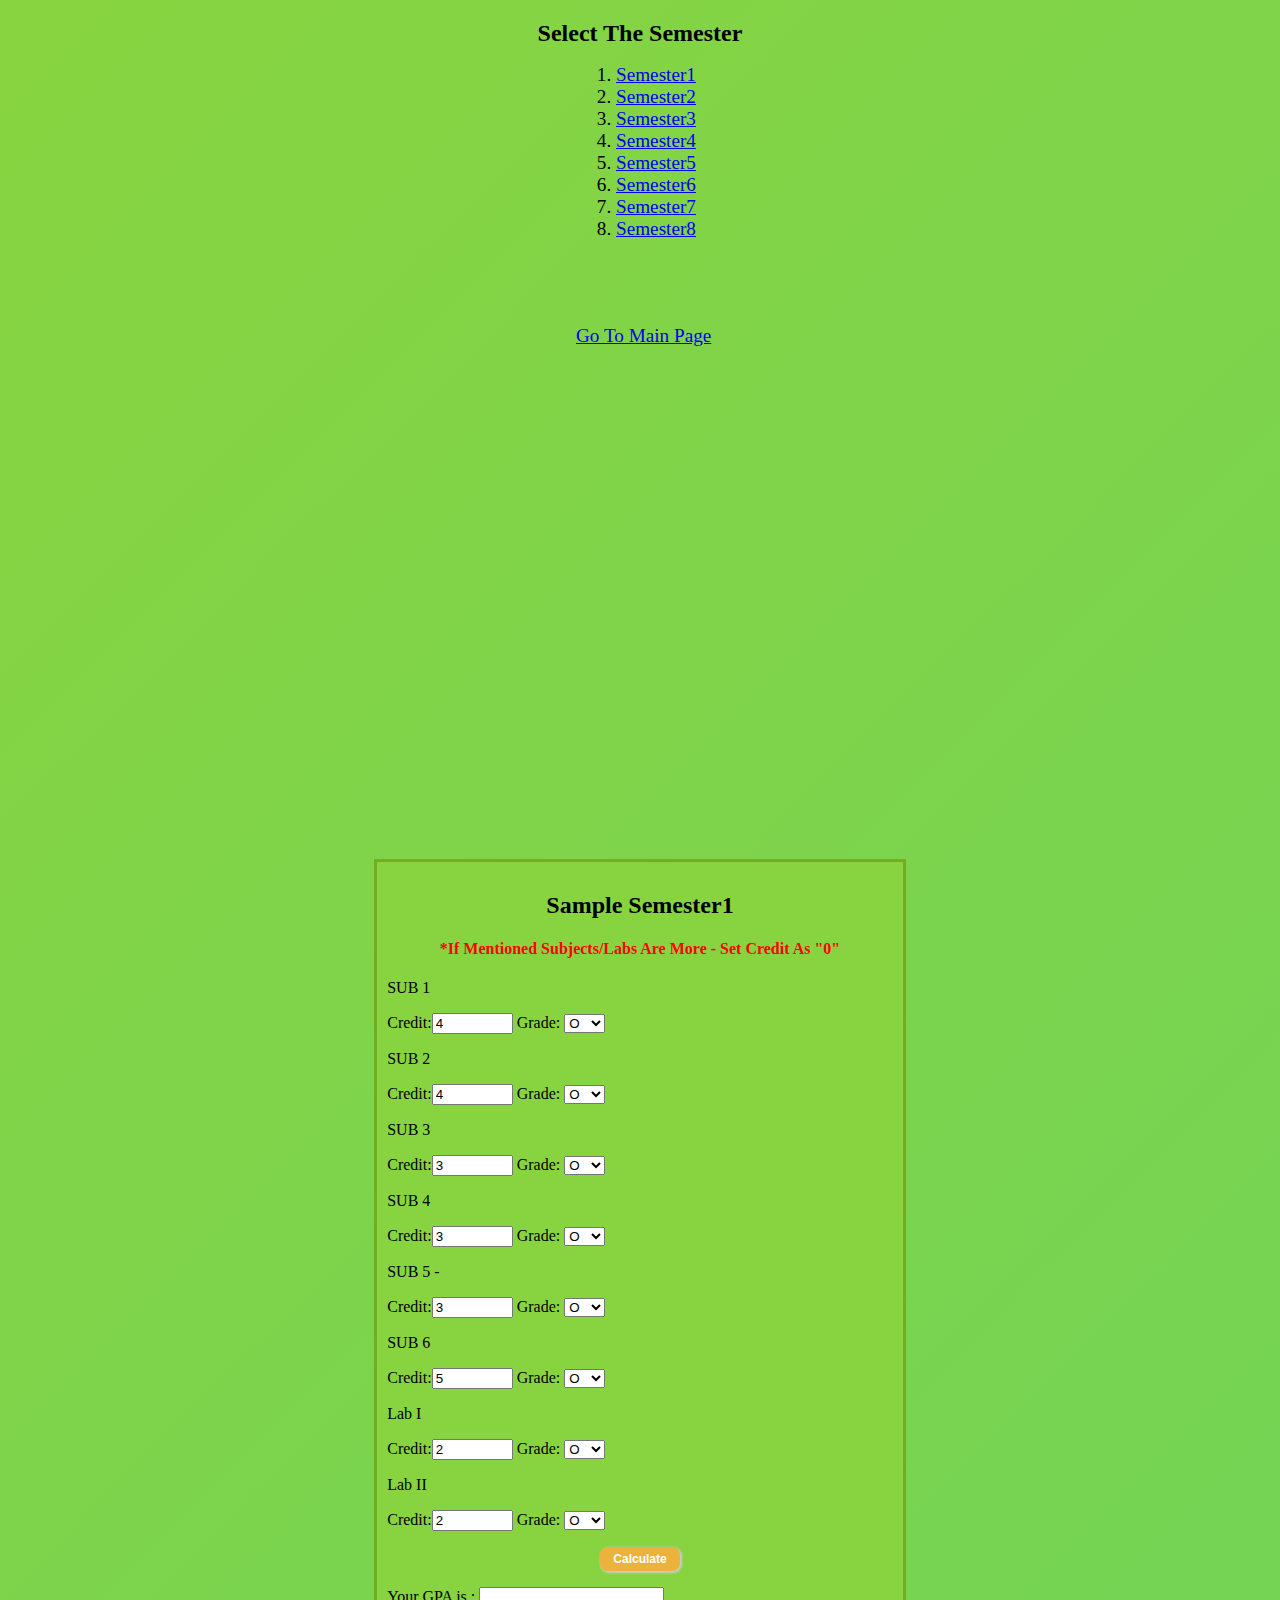
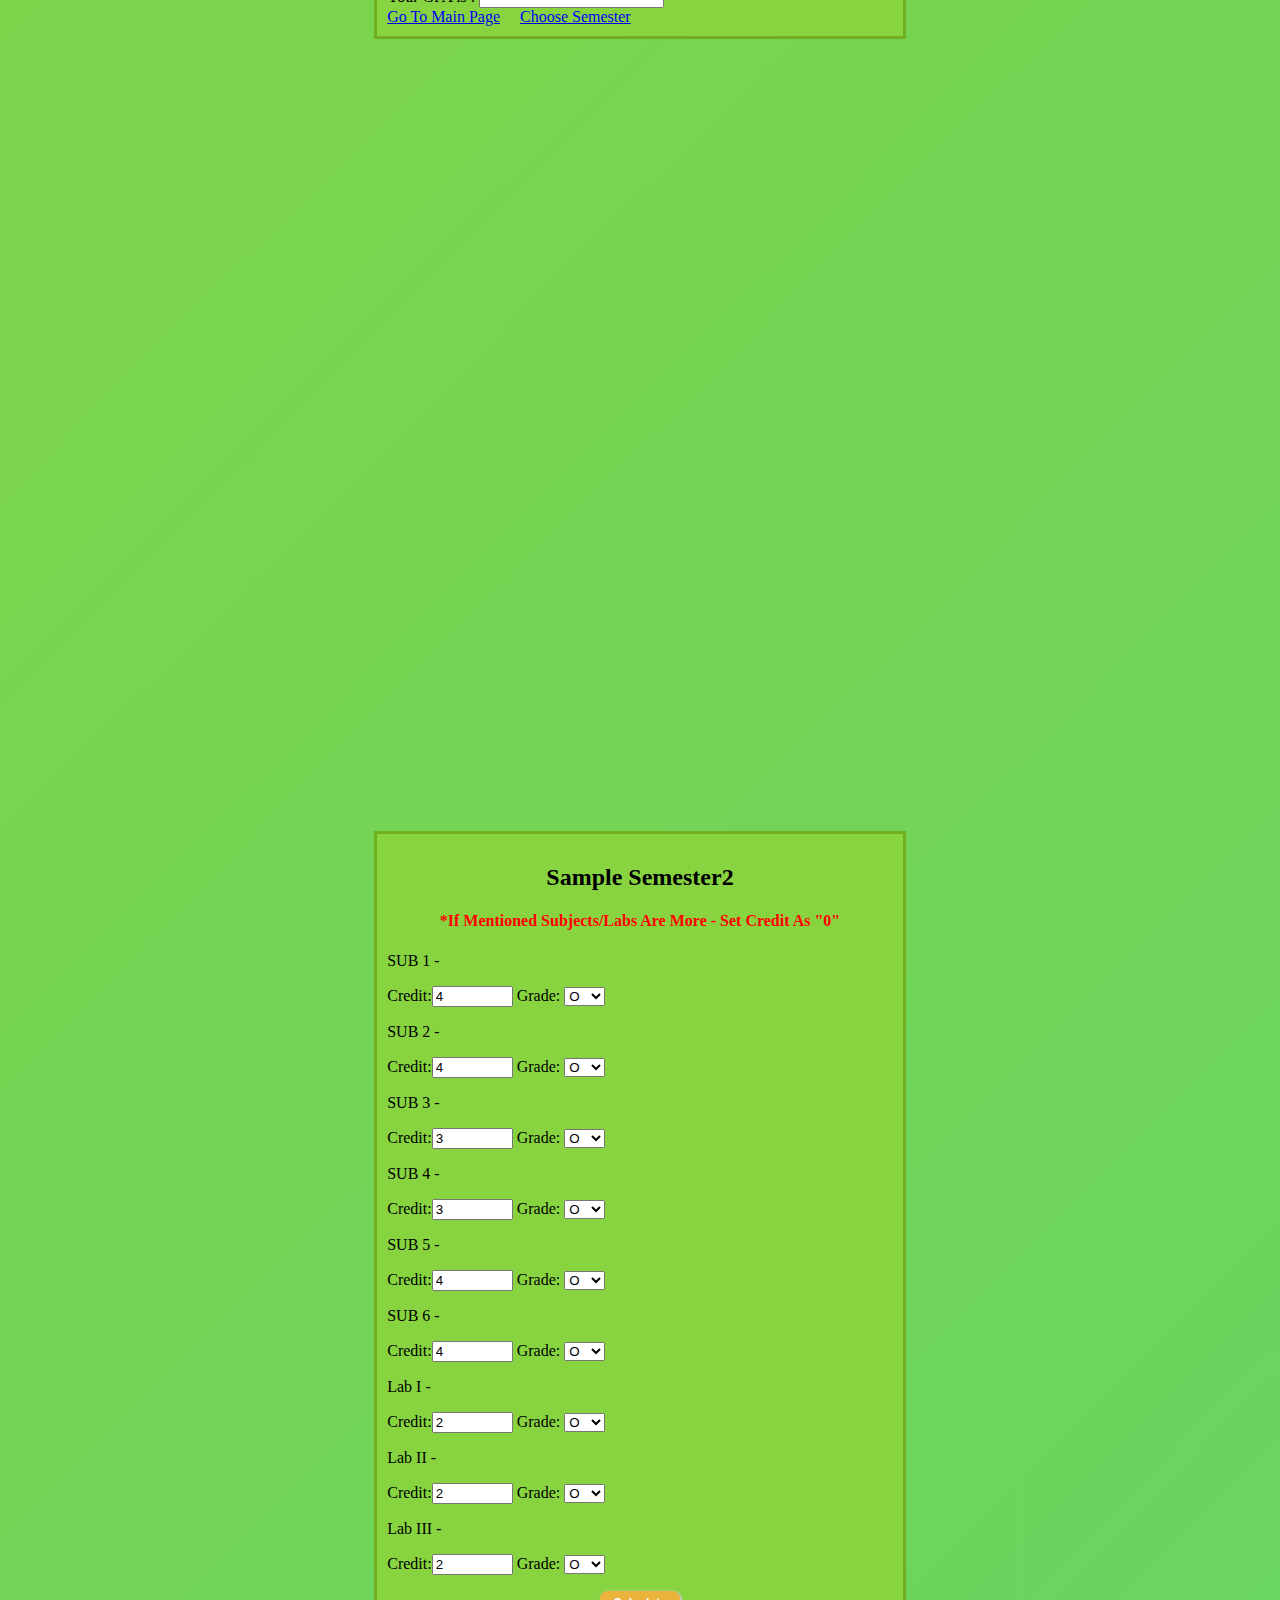
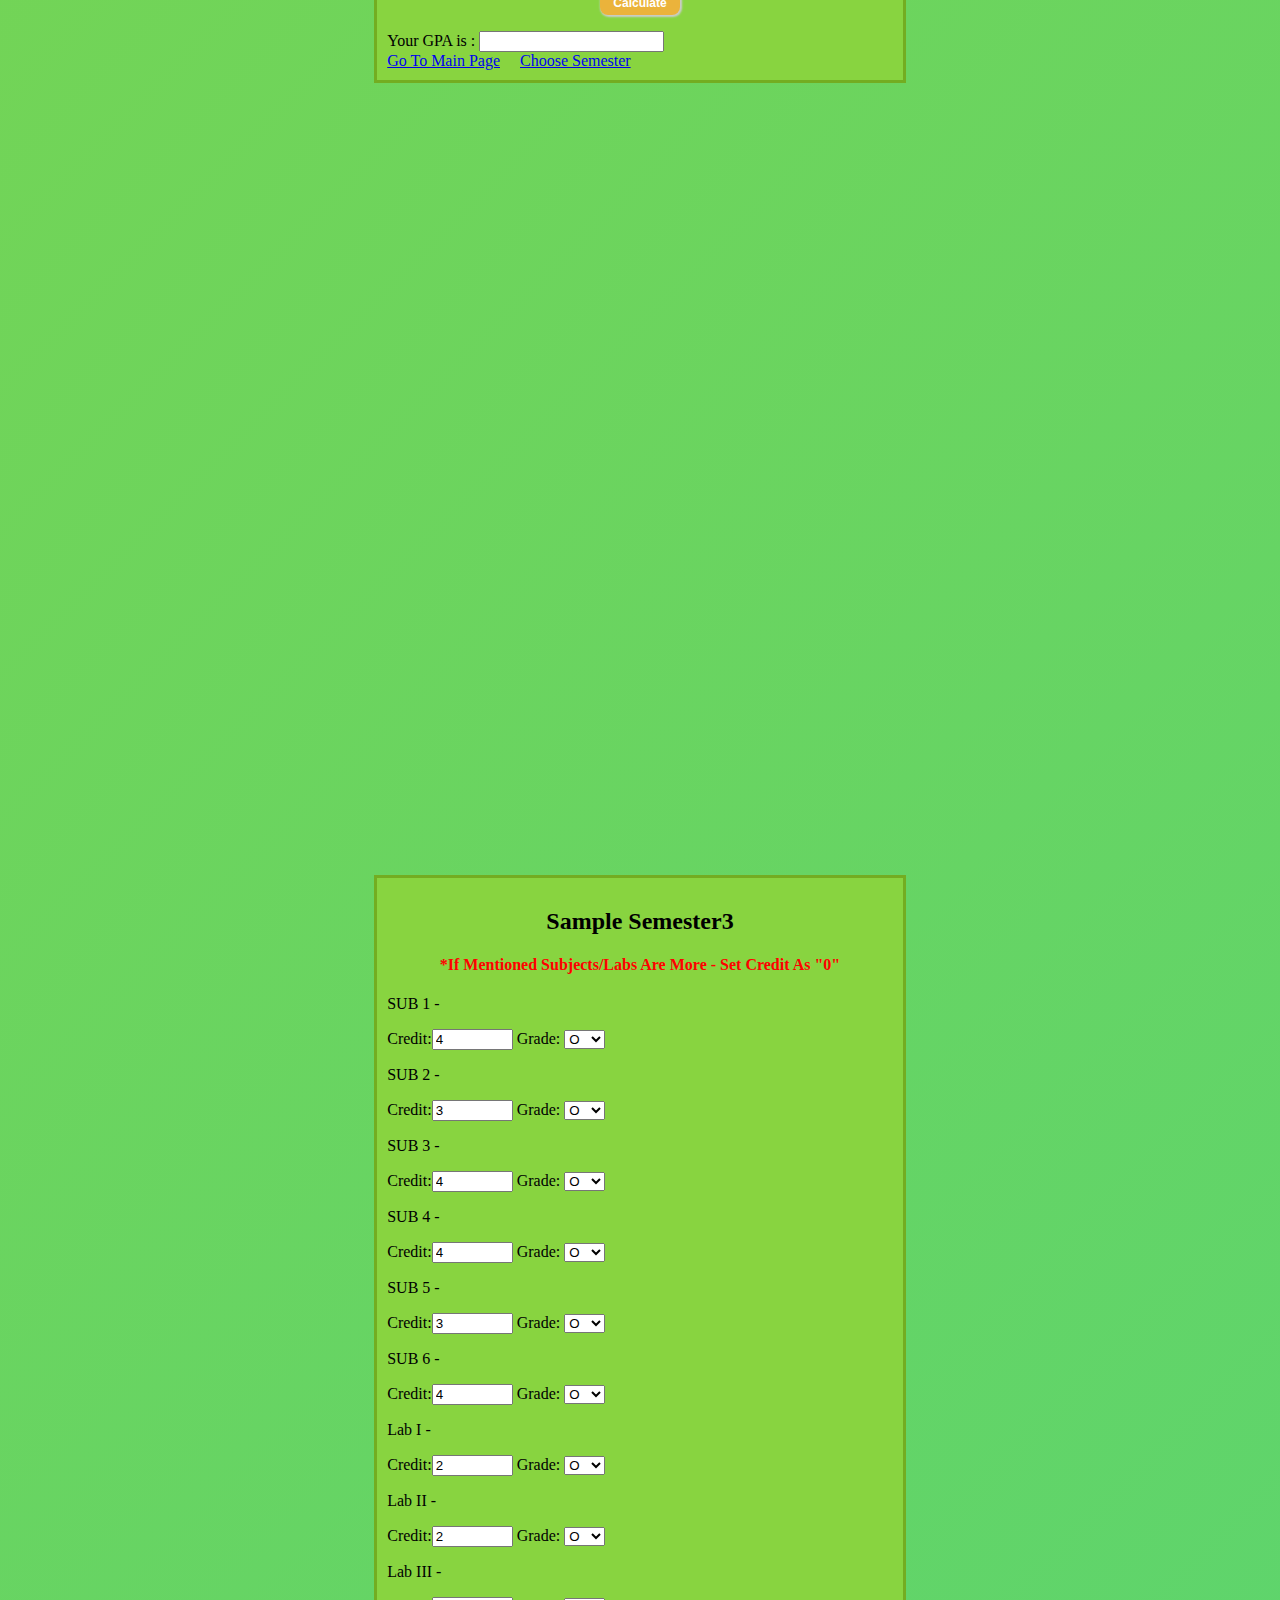
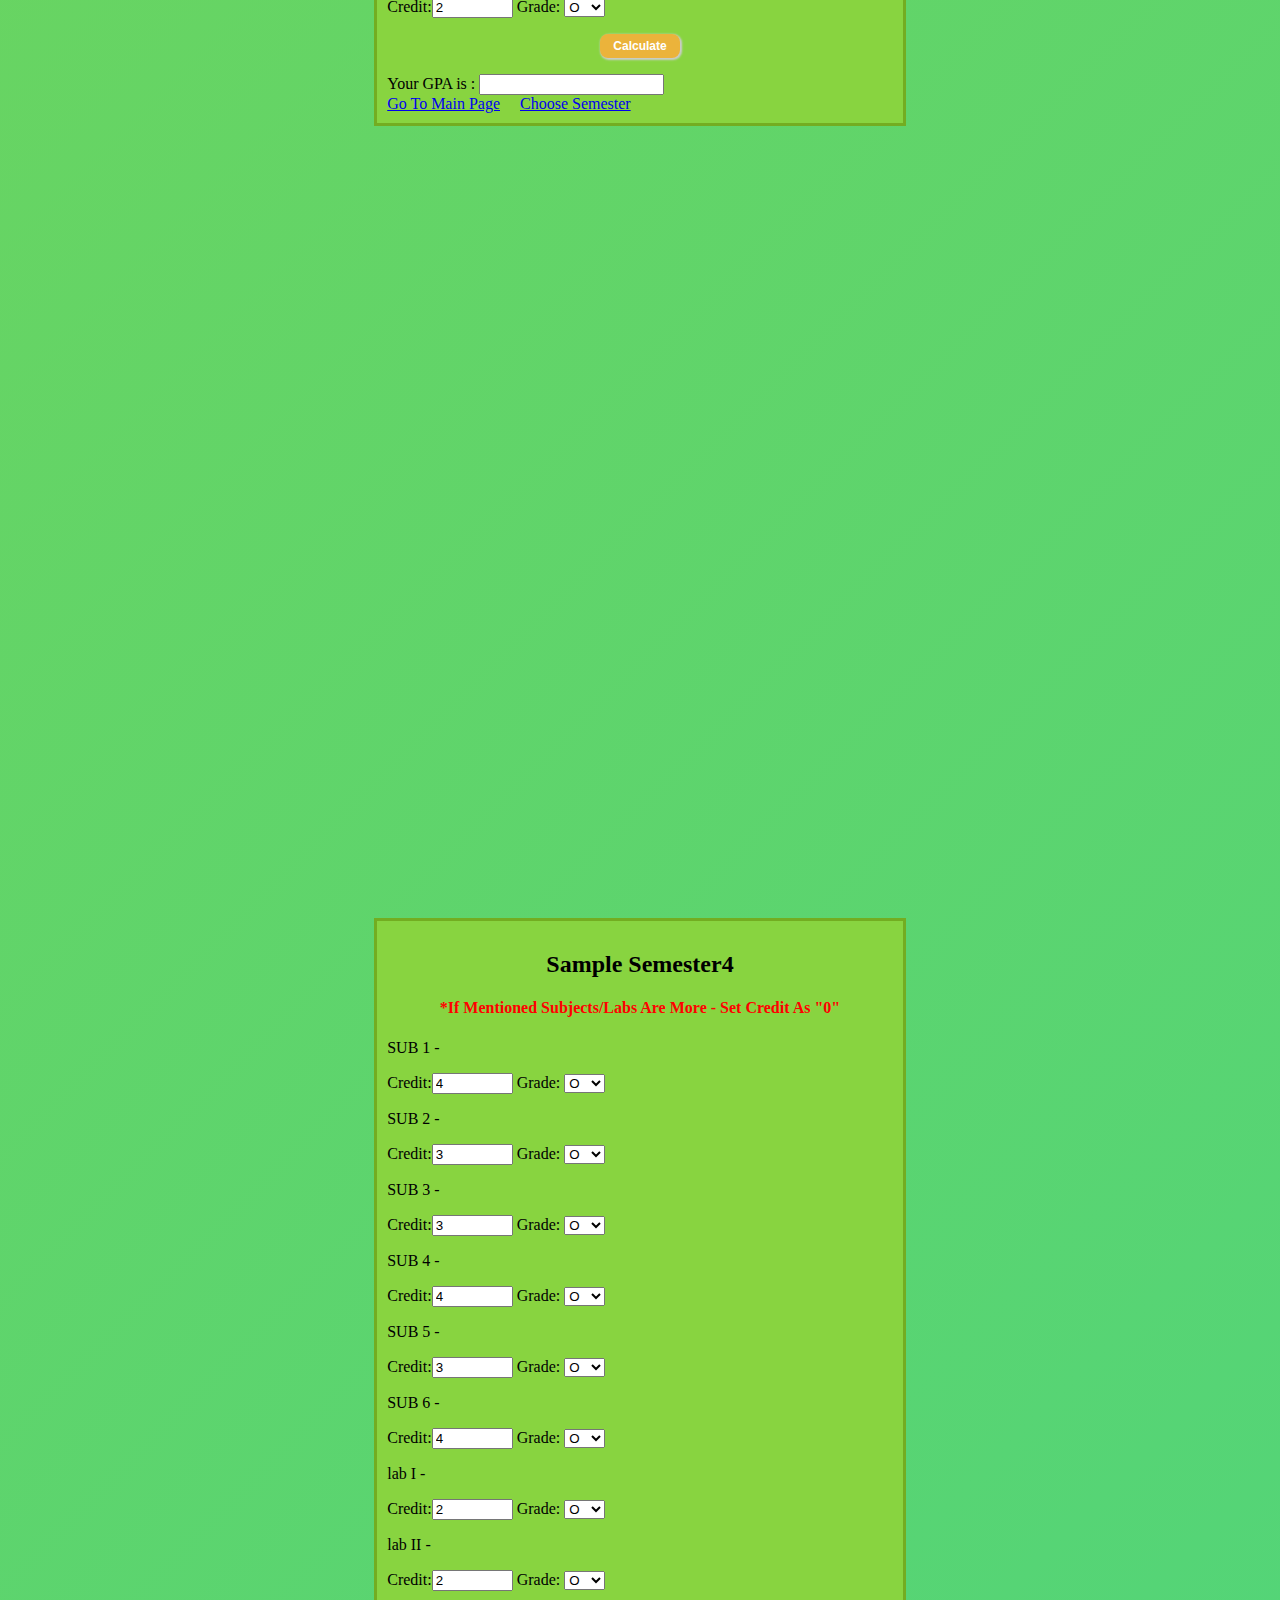
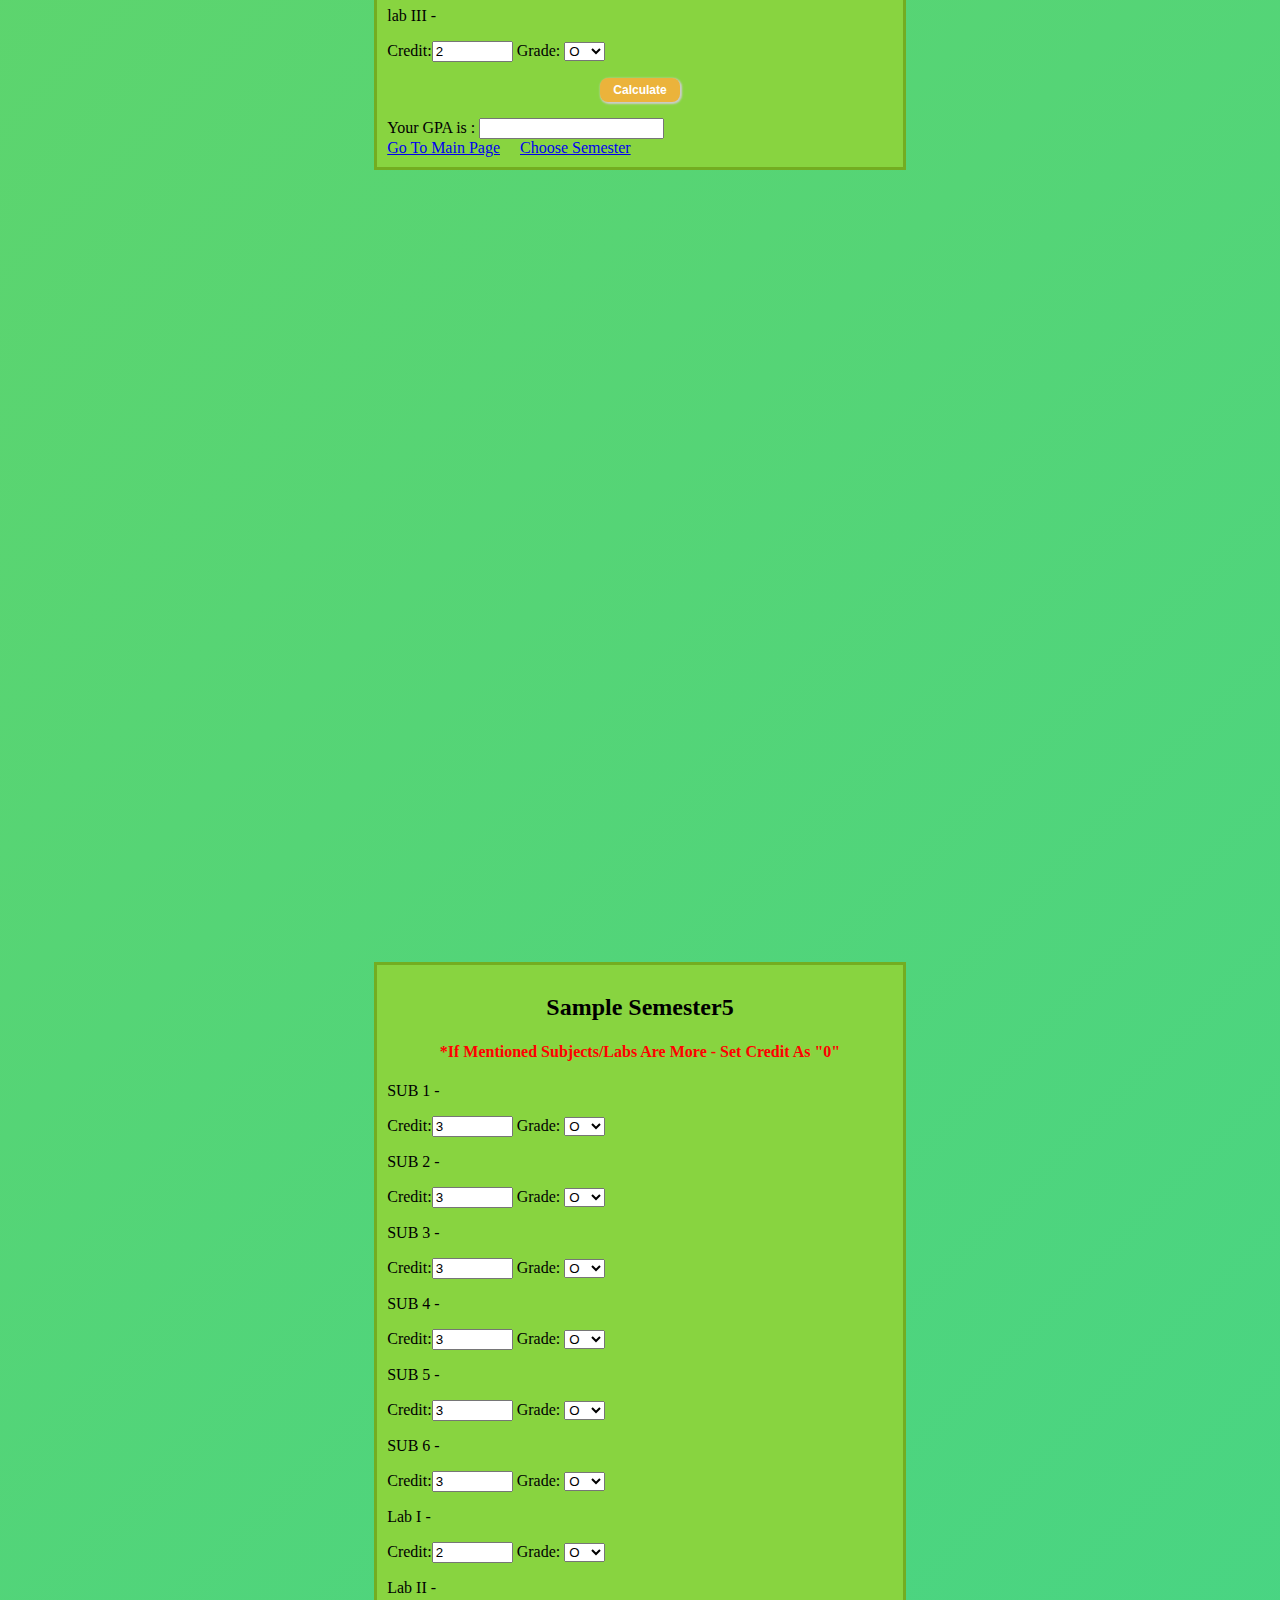
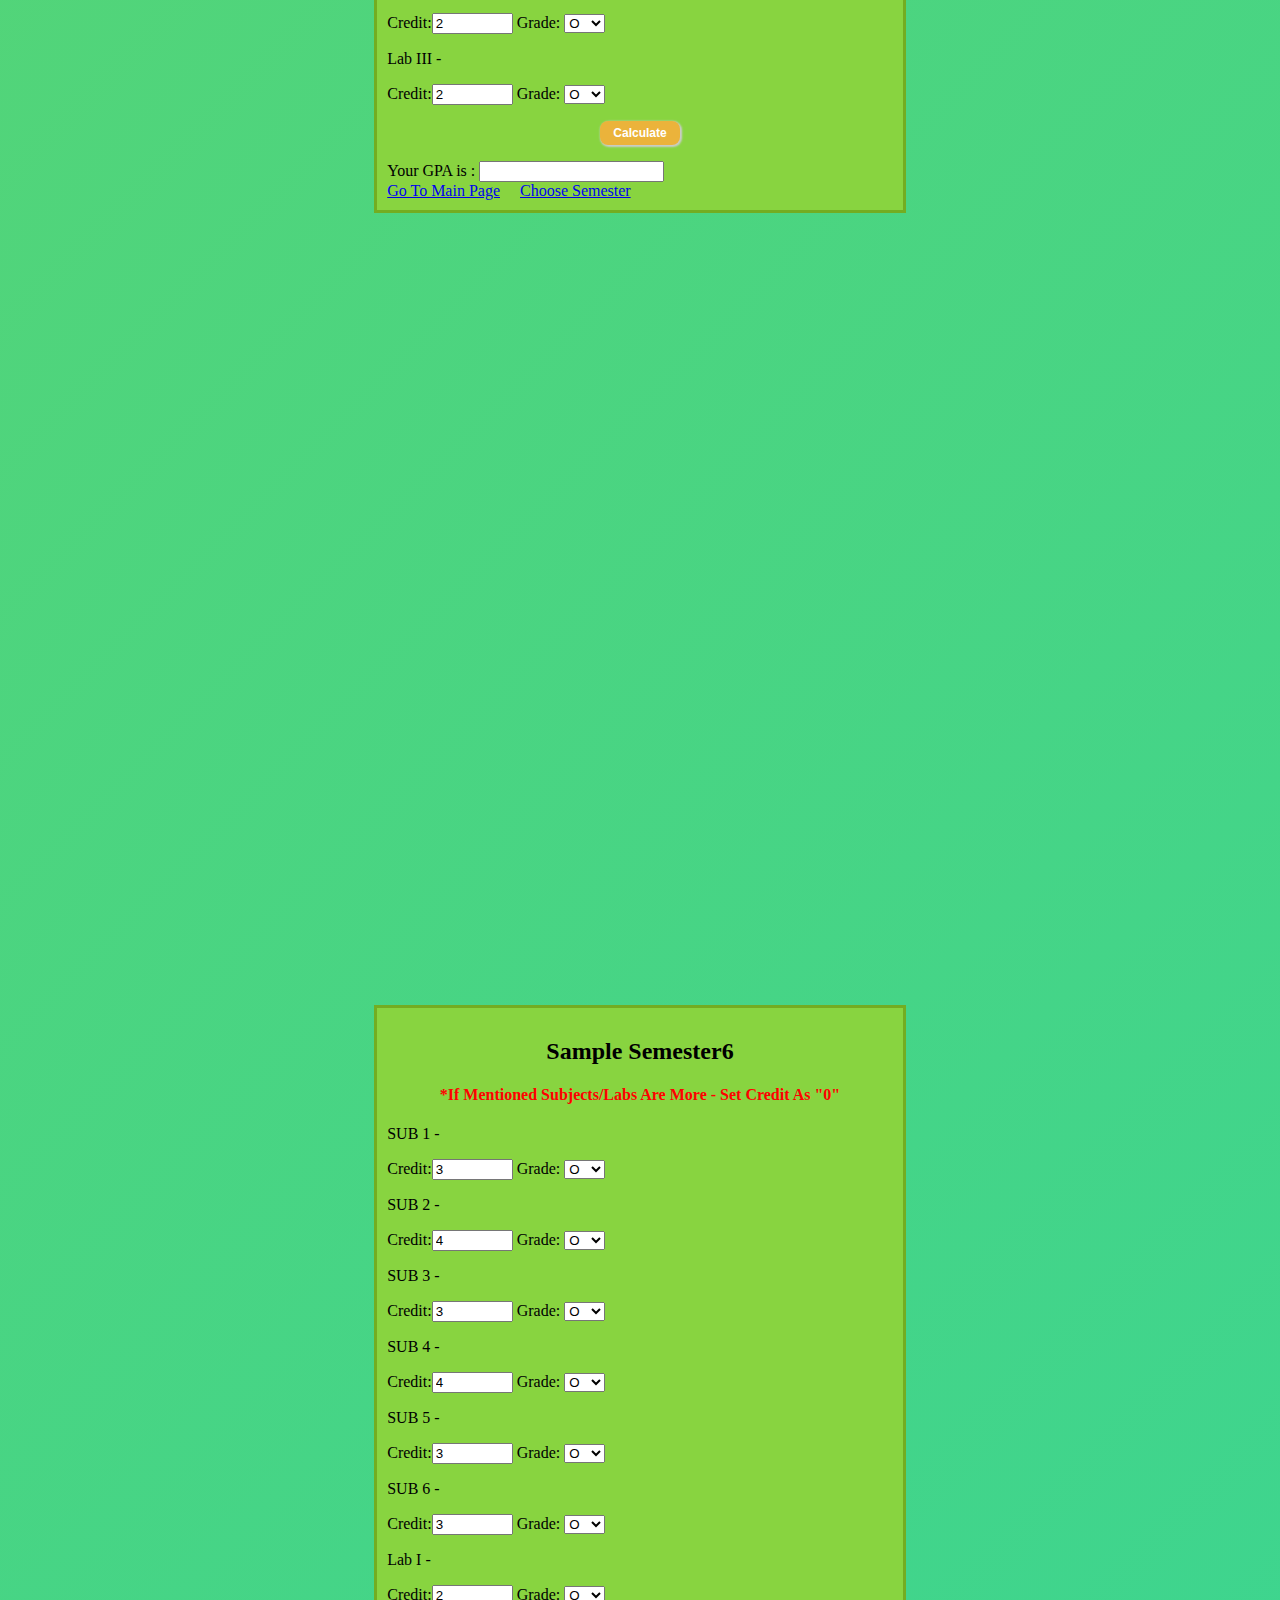
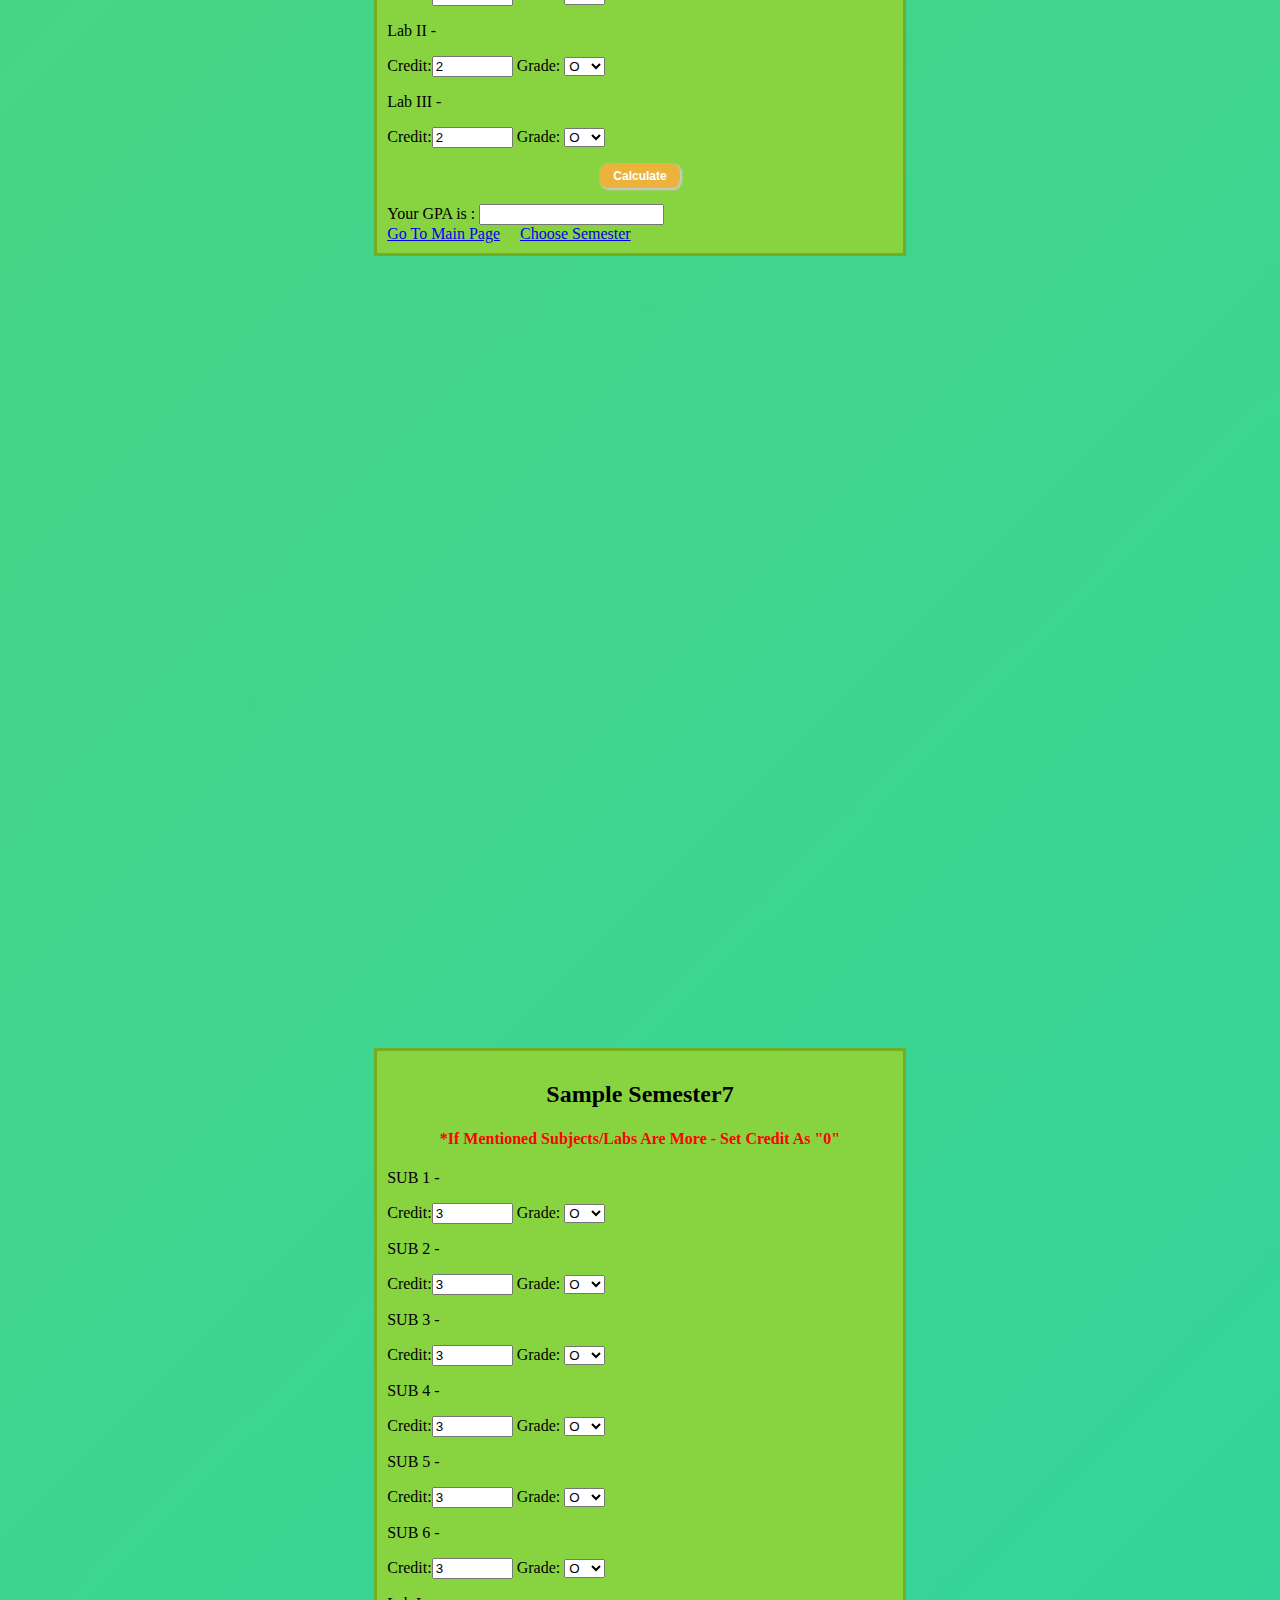
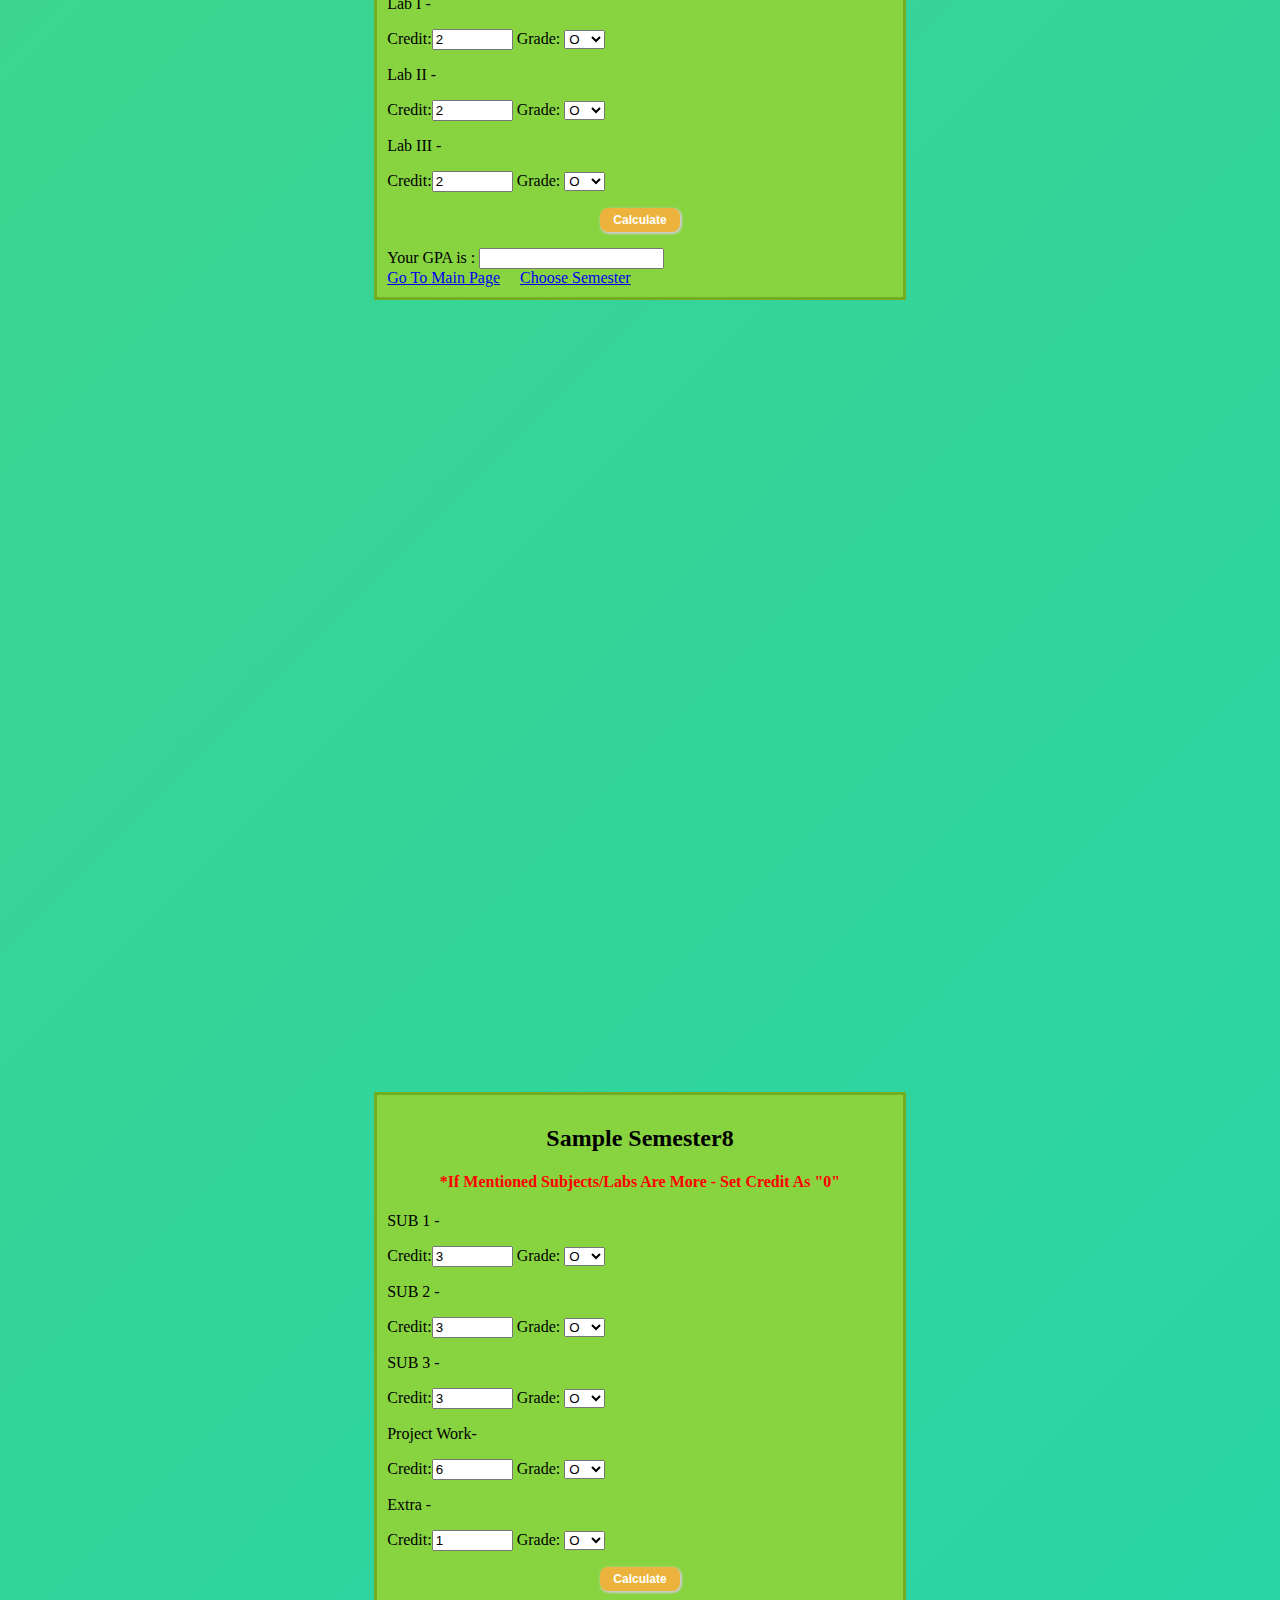
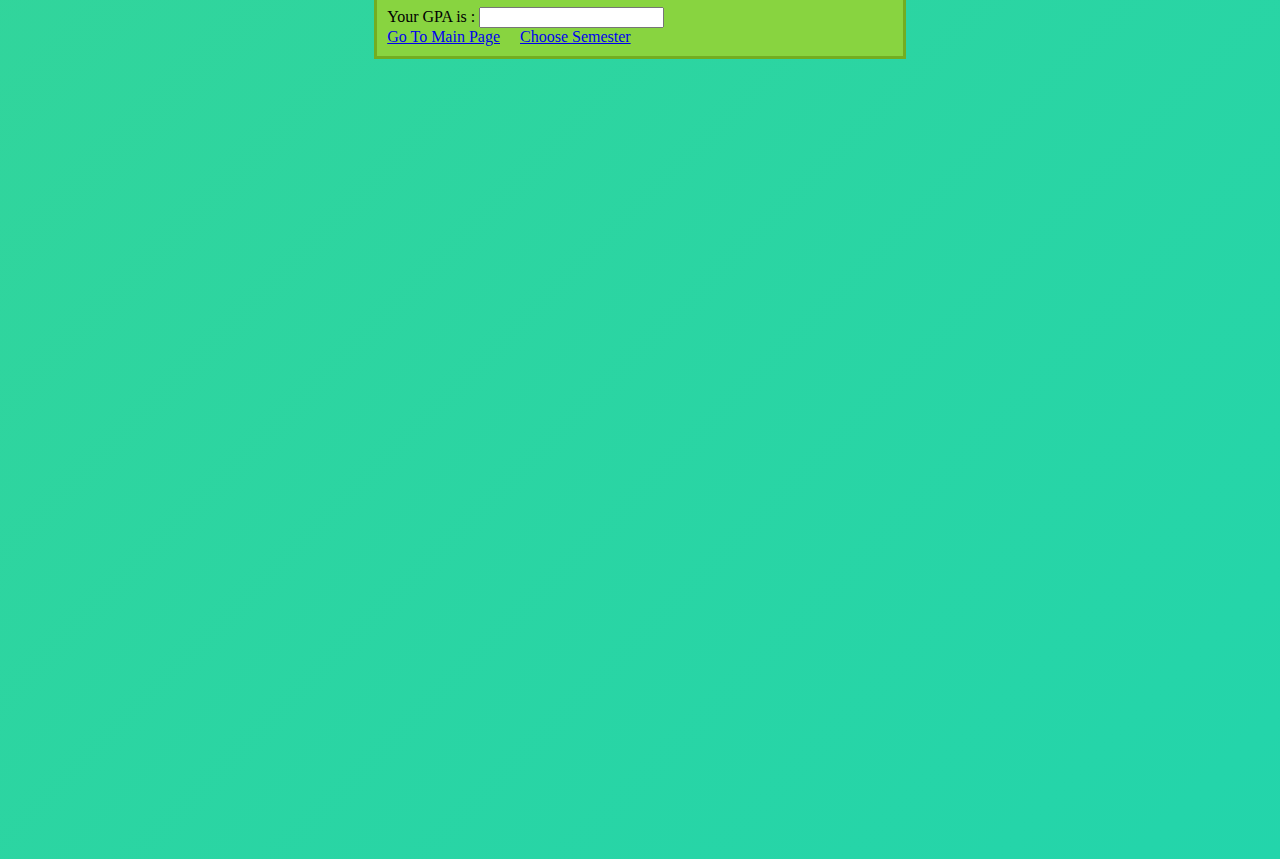
<file: Others.html>
<!DOCTYPE html>
<html>

<head>

    <title>Sample GPA</title>
    <link rel="apple-touch-icon" sizes="180x180" href="favicon\apple-touch-icon.png">
    <link rel="icon" type="image/png" sizes="32x32" href="favicon\favicon-32x32.png">
    <link rel="icon" type="image/png" sizes="16x16" href="favicon\favicon-16x16.png">
    <link rel="manifest" href="favicon\site.webmanifest">
    <link rel="mask-icon" href="favicon\safari-pinned-tab.svg" color="#5bbad5">
    <meta name="msapplication-TileColor" content="#da532c">
    <meta name="theme-color" content="#ffffff">
    <meta charset="UTF-8">
    <meta name="viewport" content="width=device-width, initial-scale=1.0">
    <link rel="stylesheet" type="text/css" href="mystyle.css">
</head>

<body>
    <a name="top"></a>
    <h2 class="h2">Select The Semester</h2>
    <div class="num">

        <ol>
            <li><a href=" #Sem1 ">Semester1</a></li>
            <li><a href="#Sem2 ">Semester2</a></li>
            <li><a href="#Sem3 ">Semester3</a></li>
            <li><a href="#Sem4">Semester4</a></li>
            <li><a href="#Sem5 ">Semester5</a></li>
            <li><a href="#Sem6 ">Semester6</a></li>
            <li><a href="#Sem7">Semester7</a></li>
            <li><a href="#Sem8 ">Semester8</a></li>

        </ol><br><br><br>
        <a id="link" href="index.html">Go To Main Page</a>
    </div>
    <br><br><br><br><br><br><br><br><br><br><br><br><br><br><br><br><br><br><br><br><br><br><br><br><br><br><br><br><br><br><br><br><br><br><br><br><br><br><br><br><br><br><br><br>
    <a name="Sem1"></a>
    <div class="num1" id="Sem1" name="Sem1">

        <h2 style="text-align: center;">Sample Semester1</h2>
        <h4 style="text-align: center;color: red;">*If Mentioned Subjects/Labs Are More - Set Credit As "0"</h4>


        <form action="result/" method="post">
            <p>
                <heading><span class="subjectname"> SUB 1 <span class='subjectcode'>
                        </span></span>
                </heading>
            </p>
            Credit:<input size="7" type="text" id="c1" class="input" value="4" required="required" /> Grade: <select id="grade1">
                <option value="10">O</option>
                <option value="9">A+</option>
                <option value="8">A</option>
                <option value="7">B+</option>
                <option value="6">B</option>
                <option value="0">RA</option>
                <option value="0">SA</option>
                <option value="0">W</option>
                <option value="0">AB</option>


            </select> <br>
            <p>
                <heading><span class="subjectname"> SUB 2 <span class='subjectcode'></span></span>
                </heading>
            </p>
            Credit:<input size="7" type="text" id="c2" class="input" value="4" required="required" /> Grade: <select id="grade2">
                <option value="10">O</option>
                <option value="9">A+</option>
                <option value="8">A</option>
                <option value="7">B+</option>
                <option value="6">B</option>
                <option value="0">RA</option>
                <option value="0">SA</option>
                <option value="0">W</option>
                <option value="0">AB</option>


            </select> <br>
            <p>
                <heading><span class="subjectname">SUB 3 <span class='subjectcode'>
                        </span></span>
                </heading>
            </p>
            Credit:<input size="7" type="text" id="c3" class="input" value="3" required="required" /> Grade: <select id="grade3">
                <option value="10">O</option>
                <option value="9">A+</option>
                <option value="8">A</option>
                <option value="7">B+</option>
                <option value="6">B</option>
                <option value="0">RA</option>
                <option value="0">SA</option>
                <option value="0">W</option>
                <option value="0">AB</option>


            </select> <br>
            <p>
                <heading><span class="subjectname">SUB 4 <span class='subjectcode'>
                        </span></span>
                </heading>
            </p>
            Credit:<input size="7" type="text" id="c4" class="input" value="3" required="required" /> Grade: <select id="grade4">
                <option value="10">O</option>
                <option value="9">A+</option>
                <option value="8">A</option>
                <option value="7">B+</option>
                <option value="6">B</option>
                <option value="0">RA</option>
                <option value="0">SA</option>
                <option value="0">W</option>
                <option value="0">AB</option>


            </select> <br>
            <p>
                <heading><span class="subjectname">SUB 5 -<span 
                            class='subjectcode'> </span></span>
                </heading>
            </p>
            Credit:<input size="7" type="text" id="c5" class="input" value="3" required="required" /> Grade: <select id="grade5">
                <option value="10">O</option>
                <option value="9">A+</option>
                <option value="8">A</option>
                <option value="7">B+</option>
                <option value="6">B</option>
                <option value="0">RA</option>
                <option value="0">SA</option>
                <option value="0">W</option>
                <option value="0">AB</option>

            </select> <br>
            <p>
                <heading><span class="subjectname">SUB 6 <span class='subjectcode'>
                        </span></span>
                </heading>
            </p>
            Credit:<input size="7" type="text" id="c6" class="input" value="5" required="required" /> Grade: <select id="grade6">
                <option value="10">O</option>
                <option value="9">A+</option>
                <option value="8">A</option>
                <option value="7">B+</option>
                <option value="6">B</option>
                <option value="0">RA</option>
                <option value="0">SA</option>
                <option value="0">W</option>
                <option value="0">AB</option>

            </select> <br>
            <p>
                <heading><span class="subjectname"> Lab I <span
                            class='subjectcode'> </span></span>
                </heading>
            </p>
            Credit:<input size="7" type="text" id="c7" class="input" value="2" required="required" /> Grade: <select id="grade7">
                <option value="10">O</option>
                <option value="9">A+</option>
                <option value="8">A</option>
                <option value="7">B+</option>
                <option value="6">B</option>
                <option value="0">RA</option>
                <option value="0">SA</option>
                <option value="0">W</option>
                <option value="0">AB</option>

            </select> <br>
            <p>
                <heading><span class="subjectname">Lab II <span class='subjectcode'>
                        </span></span>
                </heading>
            </p>
            Credit:<input size="7" type="text" id="c8" class="input" value="2" required="required" /> Grade: <select id="grade8">
                <option value="10">O</option>
                <option value="9">A+</option>
                <option value="8">A</option>
                <option value="7">B+</option>
                <option value="6">B</option>
                <option value="0">RA</option>
                <option value="0">SA</option>
                <option value="0">W</option>
                <option value="0">AB</option>


            </select> <br>
            <p style="text-align: center;"><input type="button" id="result" class="button1" value="Calculate" onclick="getselop()"></p>
            Your GPA is :
            <input type="text" id="gpa" name="result" value=""><br>
            <a href="index.html">Go To Main Page</a> &nbsp; &nbsp;&nbsp;<a href="#top ">Choose Semester</a>
            </li>
    </div>
    <br><br><br><br><br><br><br><br><br><br><br><br><br><br><br><br><br><br><br><br><br><br><br><br><br><br><br><br><br><br><br><br><br><br><br><br><br><br><br><br><br><br><br><br>
    <a name="Sem2"></a>
    <div class="num2" id="Sem2" name="Sem2">
        <h2 style="text-align: center;">Sample Semester2</h2>
        <h4 style="text-align: center;color: red;">*If Mentioned Subjects/Labs Are More - Set Credit As "0"</h4>

        <form action="result/" method="post">
            <p>
                <heading><span class="subjectname"> SUB 1 -<span class="subjectcode">  </span></span>
                </heading>
            </p>
            Credit:<input size="7" type="text" id="d1" class="input" value="4" required="required"> Grade: <select id="grad1">
                <option value="10">O</option>
                <option value="9">A+</option>
                <option value="8">A</option>
                <option value="7">B+</option>
                <option value="6">B</option>
                <option value="0">RA</option>
                <option value="0">SA</option>
                <option value="0">W</option>
                <option value="0">AB</option>

            </select> <br>
            <p>
                <heading><span class="subjectname">SUB 2 -<span class="subjectcode"> </span></span>
                </heading>
            </p>
            Credit:<input size="7" type="text" id="d2" class="input" value="4" required="required"> Grade: <select id="grad2">
                <option value="10">O</option>
                <option value="9">A+</option>
                <option value="8">A</option>
                <option value="7">B+</option>
                <option value="6">B</option>
                <option value="0">RA</option>
                <option value="0">SA</option>
                <option value="0">W</option>
                <option value="0">AB</option>

            </select> <br>
            <p>
                <heading><span class="subjectname">SUB 3 -<span class="subjectcode"> 
                        </span></span>
                </heading>
            </p>
            Credit:<input size="7" type="text" id="d3" class="input" value="3" required="required"> Grade: <select id="grad3">
                <option value="10">O</option>
                <option value="9">A+</option>
                <option value="8">A</option>
                <option value="7">B+</option>
                <option value="6">B</option>
                <option value="0">RA</option>
                <option value="0">SA</option>
                <option value="0">W</option>
                <option value="0">AB</option>

            </select> <br>
            <p>
                <heading><span class="subjectname">SUB 4 -<span class="subjectcode">
                    </span></span>
                </heading>
            </p>
            Credit:<input size="7" type="text" id="d4" class="input" value="3" required="required"> Grade: <select id="grad4">
                <option value="10">O</option>
                <option value="9">A+</option>
                <option value="8">A</option>
                <option value="7">B+</option>
                <option value="6">B</option>
                <option value="0">RA</option>
                <option value="0">SA</option>
                <option value="0">W</option>
                <option value="0">AB</option>

            </select> <br>
            <p>
                <heading><span class="subjectname">SUB 5 -<span class="subjectcode">
                            </span></span>
                </heading>
            </p>
            Credit:<input size="7" type="text" id="d5" class="input" value="4" required="required"> Grade: <select id="grad5">
                <option value="10">O</option>
                <option value="9">A+</option>
                <option value="8">A</option>
                <option value="7">B+</option>
                <option value="6">B</option>
                <option value="0">RA</option>
                <option value="0">SA</option>
                <option value="0">W</option>
                <option value="0">AB</option>

            </select> <br>
            <p>
                <heading><span class="subjectname">SUB 6 -<span class="subjectcode"> </span></span>
                </heading>
            </p>
            Credit:<input size="7" type="text" id="d6" class="input" value="4" required="required"> Grade: <select id="grad6">
                <option value="10">O</option>
                <option value="9">A+</option>
                <option value="8">A</option>
                <option value="7">B+</option>
                <option value="6">B</option>
                <option value="0">RA</option>
                <option value="0">SA</option>
                <option value="0">W</option>
                <option value="0">AB</option>

            </select> <br>
            <p>
                <heading><span class="subjectname">Lab I -<span class="subjectcode"> </span></span>
                </heading>
            </p>
            Credit:<input size="7" type="text" id="d7" class="input" value="2" required="required"> Grade: <select id="grad7">
                <option value="10">O</option>
                <option value="9">A+</option>
                <option value="8">A</option>
                <option value="7">B+</option>
                <option value="6">B</option>
                <option value="0">RA</option>
                <option value="0">SA</option>
                <option value="0">W</option>
                <option value="0">AB</option>

            </select> <br>
            <p>
                <heading><span class="subjectname">Lab II -<span class="subjectcode"> 
                        </span></span>
                </heading>
            </p>
            Credit:<input size="7" type="text" id="d8" class="input" value="2" required="required"> Grade: <select id="grad8">
                <option value="10">O</option>
                <option value="9">A+</option>
                <option value="8">A</option>
                <option value="7">B+</option>
                <option value="6">B</option>
                <option value="0">RA</option>
                <option value="0">SA</option>
                <option value="0">W</option>
                <option value="0">AB</option>
            </select> <br>
            <p>
                <heading><span class="subjectname">Lab III -<span class="subjectcode"> 
                        </span></span>
                </heading>
            </p>
            Credit:<input size="7" type="text" id="d9" class="input" value="2" required="required"> Grade: <select id="grad9">
                <option value="10">O</option>
                <option value="9">A+</option>
                <option value="8">A</option>
                <option value="7">B+</option>
                <option value="6">B</option>
                <option value="0">RA</option>
                <option value="0">SA</option>
                <option value="0">W</option>
                <option value="0">AB</option>
            </select> <br>
            <p style="text-align: center;"><input type="button" id="result" class="button1" value="Calculate" onclick="getselop2()"></p>
            Your GPA is :
            <input type="text" id="gpa1" name="result" value=""><br>
        </form>
        <a href="index.html">Go To Main Page</a> &nbsp; &nbsp;&nbsp;<a href="#top ">Choose Semester</a></li>
    </div>
    <br><br><br><br><br><br><br><br><br><br><br><br><br><br><br><br><br><br><br><br><br><br><br><br><br><br><br><br><br><br><br><br><br><br><br><br><br><br><br><br><br><br><br><br>
    <a name="Sem3"></a>
    <div class="num3" id="Sem3" name="Sem3">

        <h2 style="text-align: center;">Sample Semester3</h2>
        <h4 style="text-align: center;color: red;">*If Mentioned Subjects/Labs Are More - Set Credit As "0"</h4>



        <form action="result/" method="post">
            <p>
                <heading><span class="subjectname">SUB 1 -<span class="subjectcode">
                        </span></span>
                </heading>
            </p>
            Credit:<input size="7" type="text" id="e1" class="input" value="4" required="required"> Grade: <select id="gra1">
                <option value="10">O</option>
                <option value="9">A+</option>
                <option value="8">A</option>
                <option value="7">B+</option>
                <option value="6">B</option>
                <option value="0">RA</option>
                <option value="0">SA</option>
                <option value="0">W</option>
                <option value="0">AB</option>
            </select> <br>


            <p>
                <heading><span class="subjectname">SUB 2 -<span class="subjectcode">
                   </span></span>
                </heading>
            </p>
            Credit:<input size="7" type="text" id="e2" class="input" value="3" required="required"> Grade: <select id="gra2">
                <option value="10">O</option>
                <option value="9">A+</option>
                <option value="8">A</option>
                <option value="7">B+</option>
                <option value="6">B</option>
                <option value="0">RA</option>
                <option value="0">SA</option>
                <option value="0">W</option>
                <option value="0">AB</option>
            </select> <br>


            <p>
                <heading><span class="subjectname">SUB 3 -<span class="subjectcode">  </span></span>
                </heading>
            </p>
            Credit:<input size="7" type="text" id="e3" class="input" value="4" required="required"> Grade: <select id="gra3">
                <option value="10">O</option>
                <option value="9">A+</option>
                <option value="8">A</option>
                <option value="7">B+</option>
                <option value="6">B</option>
                <option value="0">RA</option>
                <option value="0">SA</option>
                <option value="0">W</option>
                <option value="0">AB</option>
            </select> <br>


            <p>
                <heading><span class="subjectname">SUB 4 -<span class="subjectcode">
                        </span></span>
                </heading>
            </p>
            Credit:<input size="7" type="text" id="e4" class="input" value="4" required="required"> Grade: <select id="gra4">
                <option value="10">O</option>
                <option value="9">A+</option>
                <option value="8">A</option>
                <option value="7">B+</option>
                <option value="6">B</option>
                <option value="0">RA</option>
                <option value="0">SA</option>
                <option value="0">W</option>
                <option value="0">AB</option>
            </select> <br>


            <p>
                <heading><span class="subjectname">SUB 5 -<span class="subjectcode"> 
                        </span></span>
                </heading>
            </p>
            Credit:<input size="7" type="text" id="e5" class="input" value="3" required="required"> Grade: <select id="gra5">
                <option value="10">O</option>
                <option value="9">A+</option>
                <option value="8">A</option>
                <option value="7">B+</option>
                <option value="6">B</option>
                <option value="0">RA</option>
                <option value="0">SA</option>
                <option value="0">W</option>
                <option value="0">AB</option>
            </select> <br>
            <p>
                <heading><span class="subjectname">SUB 6 -<span class="subjectcode">
                        </span></span>
                </heading>
            </p>
            Credit:<input size="7" type="text" id="e6" class="input" value="4" required="required"> Grade: <select id="gra6">
                <option value="10">O</option>
                <option value="9">A+</option>
                <option value="8">A</option>
                <option value="7">B+</option>
                <option value="6">B</option>
                <option value="0">RA</option>
                <option value="0">SA</option>
                <option value="0">W</option>
                <option value="0">AB</option>
            </select> <br>
            <p>
                <heading><span class="subjectname"> Lab I -<span class="subjectcode"> 
                        </span></span>
                </heading>
            </p>
            Credit:<input size="7" type="text" id="e7" class="input" value="2" required="required"> Grade: <select id="gra7">
                <option value="10">O</option>
                <option value="9">A+</option>
                <option value="8">A</option>
                <option value="7">B+</option>
                <option value="6">B</option>
                <option value="0">RA</option>
                <option value="0">SA</option>
                <option value="0">W</option>
                <option value="0">AB</option>
            </select> <br>
            <p>
                <heading><span class="subjectname">Lab II  -<span class="subjectcode"> 
                        </span></span>
                </heading>
            </p>
            Credit:<input size="7" type="text" id="e8" class="input" value="2" required="required"> Grade: <select id="gra8">
                <option value="10">O</option>
                <option value="9">A+</option>
                <option value="8">A</option>
                <option value="7">B+</option>
                <option value="6">B</option>
                <option value="0">RA</option>
                <option value="0">SA</option>
                <option value="0">W</option>
                <option value="0">AB</option>
            </select> <br>
            <p>
                <heading><span class="subjectname">Lab III -<span class="subjectcode">
                        </span></span>
                </heading>
            </p>
            Credit:<input size="7" type="text" id="e9" class="input" value="2" required="required"> Grade: <select id="gra9">
                <option value="10">O</option>
                <option value="9">A+</option>
                <option value="8">A</option>
                <option value="7">B+</option>
                <option value="6">B</option>
                <option value="0">RA</option>
                <option value="0">SA</option>
                <option value="0">W</option>
                <option value="0">AB</option>
            </select> <br>

            <p style="text-align: center;"><input type="button" id="result" class="button1" value="Calculate" onclick="getselop3()"></p>
            Your GPA is :
            <input type="text" id="gpa2" name="result" value=""><br>
            <a href="index.html">Go To Main Page</a> &nbsp; &nbsp;&nbsp;<a href="#top ">Choose Semester</a>
            </li>
    </div>
    <br><br><br><br><br><br><br><br><br><br><br><br><br><br><br><br><br><br><br><br><br><br><br><br><br><br><br><br><br><br><br><br><br><br><br><br><br><br><br><br><br><br><br><br>
    <a name="Sem4"></a>
    <div class="num4" id="Sem4" name="Sem4">

        <h2 style="text-align: center;">Sample Semester4</h2>
        <h4 style="text-align: center;color: red;">*If Mentioned Subjects/Labs Are More - Set Credit As "0"</h4>


        <form action="result/" method="post">
            <p>
                <heading><span class="subjectname">SUB 1 -<span class="subjectcode">
                    </span></span>
                </heading>
            </p>
            Credit:<input size="7" type="text" id="f1" class="input" value="4" required="required"> Grade: <select id="gr1">
                <option value="10">O</option>
                <option value="9">A+</option>
                <option value="8">A</option>
                <option value="7">B+</option>
                <option value="6">B</option>
                <option value="0">RA</option>
                <option value="0">SA</option>
                <option value="0">W</option>
                <option value="0">AB</option>

            </select> <br>
            <p>
                <heading><span class="subjectname">SUB 2 -<span class="subjectcode"> 
                        </span></span>
                </heading>
            </p>
            Credit:<input size="7" type="text" id="f2" class="input" value="3" required="required"> Grade: <select id="gr2">
                <option value="10">O</option>
                <option value="9">A+</option>
                <option value="8">A</option>
                <option value="7">B+</option>
                <option value="6">B</option>
                <option value="0">RA</option>
                <option value="0">SA</option>
                <option value="0">W</option>
                <option value="0">AB</option>

            </select> <br>
            <p>
                <heading><span class="subjectname">SUB 3 -<span class="subjectcode"> 
                        </span></span>
                </heading>
            </p>
            Credit:<input size="7" type="text" id="f3" class="input" value="3" required="required"> Grade: <select id="gr3">
                <option value="10">O</option>
                <option value="9">A+</option>
                <option value="8">A</option>
                <option value="7">B+</option>
                <option value="6">B</option>
                <option value="0">RA</option>
                <option value="0">SA</option>
                <option value="0">W</option>
                <option value="0">AB</option>

            </select> <br>
            <p>
                <heading><span class="subjectname">SUB 4 -<span class="subjectcode">
                     </span></span>
                </heading>
            </p>
            Credit:<input size="7" type="text" id="f4" class="input" value="4" required="required"> Grade: <select id="gr4">
                <option value="10">O</option>
                <option value="9">A+</option>
                <option value="8">A</option>
                <option value="7">B+</option>
                <option value="6">B</option>
                <option value="0">RA</option>
                <option value="0">SA</option>
                <option value="0">W</option>
                <option value="0">AB</option>

            </select> <br>
            <p>
                <heading><span class="subjectname">SUB 5 -<span class="subjectcode"> </span></span>
                </heading>
            </p>
            Credit:<input size="7" type="text" id="f5" class="input" value="3" required="required"> Grade: <select id="gr5">
                <option value="10">O</option>
                <option value="9">A+</option>
                <option value="8">A</option>
                <option value="7">B+</option>
                <option value="6">B</option>
                <option value="0">RA</option>
                <option value="0">SA</option>
                <option value="0">W</option>
                <option value="0">AB</option>

            </select> <br>
            <p>
                <heading><span class="subjectname">SUB 6 -<span class="subjectcode">
                        </span></span>
                </heading>
            </p>
            Credit:<input size="7" type="text" id="f6" class="input" value="4" required="required"> Grade: <select id="gr6">
                <option value="10">O</option>
                <option value="9">A+</option>
                <option value="8">A</option>
                <option value="7">B+</option>
                <option value="6">B</option>
                <option value="0">RA</option>
                <option value="0">SA</option>
                <option value="0">W</option>
                <option value="0">AB</option>

            </select> <br>
            <p>
                <heading><span class="subjectname">lab I -<span class="subjectcode">
                        </span></span>
                </heading>
            </p>
            Credit:<input size="7" type="text" id="f7" class="input" value="2" required="required"> Grade: <select id="gr7">
                <option value="10">O</option>
                <option value="9">A+</option>
                <option value="8">A</option>
                <option value="7">B+</option>
                <option value="6">B</option>
                <option value="0">RA</option>
                <option value="0">SA</option>
                <option value="0">W</option>
                <option value="0">AB</option>

            </select> <br>
            <p>
                <heading><span class="subjectname">lab II -<span class="subjectcode"> 
                        </span></span>
                </heading>
            </p>
            Credit:<input size="7" type="text" id="f8" class="input" value="2" required="required"> Grade: <select id="gr8">
                <option value="10">O</option>
                <option value="9">A+</option>
                <option value="8">A</option>
                <option value="7">B+</option>
                <option value="6">B</option>
                <option value="0">RA</option>
                <option value="0">SA</option>
                <option value="0">W</option>
                <option value="0">AB</option>

            </select> <br>
            <p>
                <heading><span class="subjectname">lab III  -<span class="subjectcode">
                        </span></span>
                </heading>
            </p>
            Credit:<input size="7" type="text" id="f9" class="input" value="2" required="required"> Grade: <select id="gr9">
                <option value="10">O</option>
                <option value="9">A+</option>
                <option value="8">A</option>
                <option value="7">B+</option>
                <option value="6">B</option>
                <option value="0">RA</option>
                <option value="0">SA</option>
                <option value="0">W</option>
                <option value="0">AB</option>
            </select> <br>
            <p style="text-align: center;"><input type="button" id="result" class="button1" value="Calculate" onclick="getselop4()"></p>
            Your GPA is :
            <input type="text" id="gpa3" name="result" value=""><br>
        </form>
        <a href="index.html">Go To Main Page</a> &nbsp; &nbsp;&nbsp;<a href="#top ">Choose Semester</a></li>
    </div>
    <br><br><br><br><br><br><br><br><br><br><br><br><br><br><br><br><br><br><br><br><br><br><br><br><br><br><br><br><br><br><br><br><br><br><br><br><br><br><br><br><br><br><br><br>
    <a name="Sem5"></a>
    <div class="num5" id="Sem5" name="Sem5">

        <h2 style="text-align: center;">Sample Semester5</h2>
        <h4 style="text-align: center;color: red;">*If Mentioned Subjects/Labs Are More - Set Credit As "0"</h4>
        <form action="result/" method="post">
            <p>
                <heading><span class="subjectname">SUB 1 -<span class="subjectcode">
                        </span></span>
                </heading>
            </p>
            Credit:<input size="7" type="text" id="1a" class="input" value="3" required="required"> Grade: <select id="1b">
                <option value="10">O</option>
                <option value="9">A+</option>
                <option value="8">A</option>
                <option value="7">B+</option>
                <option value="6">B</option>
                <option value="0">RA</option>
                <option value="0">SA</option>
                <option value="0">W</option>
                <option value="0">AB</option>

            </select> <br>
            <p>
                <heading><span class="subjectname">SUB 2 -<span class="subjectcode">  </span></span>
                </heading>
            </p>
            Credit:<input size="7" type="text" id="2a" class="input" value="3" required="required"> Grade: <select id="2b">
                <option value="10">O</option>
                <option value="9">A+</option>
                <option value="8">A</option>
                <option value="7">B+</option>
                <option value="6">B</option>
                <option value="0">RA</option>
                <option value="0">SA</option>
                <option value="0">W</option>
                <option value="0">AB</option>

            </select> <br>
            <p>
                <heading><span class="subjectname">SUB 3 -<span class="subjectcode">
                     </span></span>
                </heading>
            </p>
            Credit:<input size="7" type="text" id="3a" class="input" value="3" required="required"> Grade: <select id="3b">
                <option value="10">O</option>
                <option value="9">A+</option>
                <option value="8">A</option>
                <option value="7">B+</option>
                <option value="6">B</option>
                <option value="0">RA</option>
                <option value="0">SA</option>
                <option value="0">W</option>
                <option value="0">AB</option>

            </select> <br>
            <p>
                <heading><span class="subjectname">SUB 4 -<span class="subjectcode"> 
                        </span></span>
                </heading>
            </p>
            Credit:<input size="7" type="text" id="4a" class="input" value="3" required="required"> Grade: <select id="4b">
                <option value="10">O</option>
                <option value="9">A+</option>
                <option value="8">A</option>
                <option value="7">B+</option>
                <option value="6">B</option>
                <option value="0">RA</option>
                <option value="0">SA</option>
                <option value="0">W</option>
                <option value="0">AB</option>

            </select> <br>
            <p>
                <heading><span class="subjectname">SUB 5 -<span class="subjectcode">
                             </span></span>
                </heading>
            </p>
            Credit:<input size="7" type="text" id="5a" class="input" value="3" required="required"> Grade: <select id="5b">
                <option value="10">O</option>
                <option value="9">A+</option>
                <option value="8">A</option>
                <option value="7">B+</option>
                <option value="6">B</option>
                <option value="0">RA</option>
                <option value="0">SA</option>
                <option value="0">W</option>
                <option value="0">AB</option>


            </select> <br>
            <p>
                <heading><span class="subjectname">SUB 6 -<span class="subjectcode"> </span></span>
                </heading>
            </p>
            Credit:<input size="7" type="text" id="6a" class="input" value="3" required="required"> Grade: <select id="6b">
                <option value="10">O</option>
                <option value="9">A+</option>
                <option value="8">A</option>
                <option value="7">B+</option>
                <option value="6">B</option>
                <option value="0">RA</option>
                <option value="0">SA</option>
                <option value="0">W</option>
                <option value="0">AB</option>


            </select> <br>
            <p>
                <heading><span class="subjectname">Lab I -<span
                            class="subjectcode">  </span></span>
                </heading>
            </p>
            Credit:<input size="7" type="text" id="7a" class="input" value="2" required="required"> Grade: <select id="7b">
                <option value="10">O</option>
                <option value="9">A+</option>
                <option value="8">A</option>
                <option value="7">B+</option>
                <option value="6">B</option>
                <option value="0">RA</option>
                <option value="0">SA</option>
                <option value="0">W</option>
                <option value="0">AB</option>


            </select> <br>
            <p>
                <heading><span class="subjectname">Lab II -<span
                            class="subjectcode">  </span></span>
                </heading>
            </p>
            Credit:<input size="7" type="text" id="8a" class="input" value="2" required="required"> Grade: <select id="8b">
                <option value="10">O</option>
                <option value="9">A+</option>
                <option value="8">A</option>
                <option value="7">B+</option>
                <option value="6">B</option>
                <option value="0">RA</option>
                <option value="0">SA</option>
                <option value="0">W</option>
                <option value="0">AB</option>


            </select> <br>
            <p>
                <heading><span class="subjectname">Lab III -<span class="subjectcode">  </span></span>
                </heading>
            </p>
            Credit:<input size="7" type="text" id="9a" class="input" value="2" required="required"> Grade: <select id="9b">
                <option value="10">O</option>
                <option value="9">A+</option>
                <option value="8">A</option>
                <option value="7">B+</option>
                <option value="6">B</option>
                <option value="0">RA</option>
                <option value="0">SA</option>
                <option value="0">W</option>
                <option value="0">AB</option>

            </select> <br>
            <p style="text-align: center;"><input type="button" id="result" class="button1" value="Calculate" onclick="getselop5()"></p>
            Your GPA is :
            <input type="text" id="gpa4" name="result" value=""><br>
        </form>
        <a href="index.html">Go To Main Page</a> &nbsp; &nbsp;&nbsp;<a href="#top ">Choose Semester</a></li>
    </div>
    <br><br><br><br><br><br><br><br><br><br><br><br><br><br><br><br><br><br><br><br><br><br><br><br><br><br><br><br><br><br><br><br><br><br><br><br><br><br><br><br><br><br><br><br>
    <a name="Sem6"></a>
    <div class="num6" id="Sem6" name="Sem6">

        <h2 style="text-align: center;">Sample Semester6</h2>
        <h4 style="text-align: center;color: red;">*If Mentioned Subjects/Labs Are More - Set Credit As "0"</h4>
        <form action="result/" method="post">
            <p>
                <heading><span class="subjectname">SUB 1 -<span class="subjectcode"> 
                        </span></span>
                </heading>
            </p>
            Credit:<input size="7" type="text" id="1c" class="input" value="3" required="required"> Grade: <select id="1d">
                <option value="10">O</option>
                <option value="9">A+</option>
                <option value="8">A</option>
                <option value="7">B+</option>
                <option value="6">B</option>
                <option value="0">RA</option>
                <option value="0">SA</option>
                <option value="0">W</option>
                <option value="0">AB</option>

            </select> <br>
            <p>
                <heading><span class="subjectname">SUB 2 -<span class="subjectcode"> 
                        </span></span>
                </heading>
            </p>
            Credit:<input size="7" type="text" id="2c" class="input" value="4" required="required"> Grade: <select id="2d">
                <option value="10">O</option>
                <option value="9">A+</option>
                <option value="8">A</option>
                <option value="7">B+</option>
                <option value="6">B</option>
                <option value="0">RA</option>
                <option value="0">SA</option>
                <option value="0">W</option>
                <option value="0">AB</option>

            </select> <br>
            <p>
                <heading><span class="subjectname">SUB 3 -<span class="subjectcode">  </span></span>
                </heading>
            </p>
            Credit:<input size="7" type="text" id="3c" class="input" value="3" required="required"> Grade: <select id="3d">
                <option value="10">O</option>
                <option value="9">A+</option>
                <option value="8">A</option>
                <option value="7">B+</option>
                <option value="6">B</option>
                <option value="0">RA</option>
                <option value="0">SA</option>
                <option value="0">W</option>
                <option value="0">AB</option>

            </select> <br>
            <p>
                <heading><span class="subjectname">SUB 4 -<span class="subjectcode">  </span></span>
                </heading>
            </p>
            Credit:<input size="7" type="text" id="4c" class="input" value="4" required="required"> Grade: <select id="4d">
                <option value="10">O</option>
                <option value="9">A+</option>
                <option value="8">A</option>
                <option value="7">B+</option>
                <option value="6">B</option>
                <option value="0">RA</option>
                <option value="0">SA</option>
                <option value="0">W</option>
                <option value="0">AB</option>

            </select> <br>
            <p>
                <heading><span class="subjectname">SUB 5 -<span class="subjectcode"> 
                        </span></span>
                </heading>
            </p>
            Credit:<input size="7" type="text" id="5c" class="input" value="3" required="required"> Grade: <select id="5d">
                <option value="10">O</option>
                <option value="9">A+</option>
                <option value="8">A</option>
                <option value="7">B+</option>
                <option value="6">B</option>
                <option value="0">RA</option>
                <option value="0">SA</option>
                <option value="0">W</option>
                <option value="0">AB</option>

            </select> <br>
            <p>
                <heading><span class="subjectname">SUB 6 -<span class="subjectcode"> </span></span>
                </heading>
            </p>
            Credit:<input size="7" type="text" id="6c" class="input" value="3" required="required"> Grade: <select id="6d">
                <option value="10">O</option>
                <option value="9">A+</option>
                <option value="8">A</option>
                <option value="7">B+</option>
                <option value="6">B</option>
                <option value="0">RA</option>
                <option value="0">SA</option>
                <option value="0">W</option>
                <option value="0">AB</option>

            </select> <br>
            <p>
                <heading><span class="subjectname">Lab I -<span class="subjectcode">
                        </span></span>
                </heading>
            </p>
            Credit:<input size="7" type="text" id="7c" class="input" value="2" required="required"> Grade: <select id="7d">
                <option value="10">O</option>
                <option value="9">A+</option>
                <option value="8">A</option>
                <option value="7">B+</option>
                <option value="6">B</option>
                <option value="0">RA</option>
                <option value="0">SA</option>
                <option value="0">W</option>
                <option value="0">AB</option>
            </select> <br>
            <p>
                <heading><span class="subjectname">Lab II -<span class="subjectcode">
                     </span></span>
                </heading>
            </p>
            Credit:<input size="7" type="text" id="8c" class="input" value="2" required="required"> Grade: <select id="8d">
                <option value="10">O</option>
                <option value="9">A+</option>
                <option value="8">A</option>
                <option value="7">B+</option>
                <option value="6">B</option>
                <option value="0">RA</option>
                <option value="0">SA</option>
                <option value="0">W</option>
                <option value="0">AB</option>

            </select> <br>
            <p>
                <heading><span class="subjectname">Lab III -<span class="subjectcode">
                   </span></span>
                </heading>
            </p>
            Credit:<input size="7" type="text" id="9c" class="input" value="2" required="required"> Grade: <select id="9d">
                <option value="10">O</option>
                <option value="9">A+</option>
                <option value="8">A</option>
                <option value="7">B+</option>
                <option value="6">B</option>
                <option value="0">RA</option>
                <option value="0">SA</option>
                <option value="0">W</option>
                <option value="0">AB</option>

            </select> <br>

            <p style="text-align: center;"><input type="button" id="result" class="button1" value="Calculate" onclick="getselop6()"></p>
            Your GPA is :
            <input type="text" id="gpa5" name="result" value=""><br>
        </form>
        <a href="index.html">Go To Main Page</a> &nbsp; &nbsp;&nbsp;<a href="#top ">Choose Semester</a></li>
    </div>
    <br><br><br><br><br><br><br><br><br><br><br><br><br><br><br><br><br><br><br><br><br><br><br><br><br><br><br><br><br><br><br><br><br><br><br><br><br><br><br><br><br><br><br><br>
    <a name="Sem7"></a>
    <div class="num7" id="Sem7" name="Sem7">

        <h2 style="text-align: center;">Sample Semester7</h2>
        <h4 style="text-align: center;color: red;">*If Mentioned Subjects/Labs Are More - Set Credit As "0"</h4>
        <form action="result/" method="post">
            <p>
                <heading><span class="subjectname">SUB 1 -<span class="subjectcode"> 
                        </span></span>
                </heading>
            </p>
            Credit:<input size="7" type="text" id="1e" class="input" value="3" required="required"> Grade: <select id="1f">
                <option value="10">O</option>
                <option value="9">A+</option>
                <option value="8">A</option>
                <option value="7">B+</option>
                <option value="6">B</option>
                <option value="0">RA</option>
                <option value="0">SA</option>
                <option value="0">W</option>
                <option value="0">AB</option>

            </select> <br>
            <p>
                <heading><span class="subjectname">SUB 2 -<span class="subjectcode">
                     </span></span>
                </heading>
            </p>
            Credit:<input size="7" type="text" id="2e" class="input" value="3" required="required"> Grade: <select id="2f">
                <option value="10">O</option>
                <option value="9">A+</option>
                <option value="8">A</option>
                <option value="7">B+</option>
                <option value="6">B</option>
                <option value="0">RA</option>
                <option value="0">SA</option>
                <option value="0">W</option>
                <option value="0">AB</option>

            </select> <br>
            <p>
                <heading><span class="subjectname">SUB 3 -<span class="subjectcode">  </span></span>
                </heading>
            </p>
            Credit:<input size="7" type="text" id="3e" class="input" value="3" required="required"> Grade: <select id="3f">
                <option value="10">O</option>
                <option value="9">A+</option>
                <option value="8">A</option>
                <option value="7">B+</option>
                <option value="6">B</option>
                <option value="0">RA</option>
                <option value="0">SA</option>
                <option value="0">W</option>
                <option value="0">AB</option>

            </select> <br>
            <p>
                <heading><span class="subjectname">SUB 4 -<span class="subjectcode"> </span></span>
                </heading>
            </p>
            Credit:<input size="7" type="text" id="4e" class="input" value="3" required="required"> Grade: <select id="4f">
                <option value="10">O</option>
                <option value="9">A+</option>
                <option value="8">A</option>
                <option value="7">B+</option>
                <option value="6">B</option>
                <option value="0">RA</option>
                <option value="0">SA</option>
                <option value="0">W</option>
                <option value="0">AB</option>

            </select> <br>
            <p>
                <heading><span class="subjectname">SUB 5 -<span class="subjectcode">  </span></span>
                </heading>
            </p>
            Credit:<input size="7" type="text" id="5e" class="input" value="3" required="required"> Grade: <select id="5f">
                <option value="10">O</option>
                <option value="9">A+</option>
                <option value="8">A</option>
                <option value="7">B+</option>
                <option value="6">B</option>
                <option value="0">RA</option>
                <option value="0">SA</option>
                <option value="0">W</option>
                <option value="0">AB</option>
            </select> <br>
            <p>
                <heading><span class="subjectname">SUB 6 -<span class="subjectcode">
                        </span></span>
                </heading>
            </p>
            Credit:<input size="7" type="text" id="6e" class="input" value="3" required="required"> Grade: <select id="6f">
                <option value="10">O</option>
                <option value="9">A+</option>
                <option value="8">A</option>
                <option value="7">B+</option>
                <option value="6">B</option>
                <option value="0">RA</option>
                <option value="0">SA</option>
                <option value="0">W</option>
                <option value="0">AB</option>
            </select> <br>
            <p>
                <heading><span class="subjectname">Lab I -<span class="subjectcode"> 
                        </span></span>
                </heading>
            </p>
            Credit:<input size="7" type="text" id="7e" class="input" value="2" required="required"> Grade: <select id="7f">
                <option value="10">O</option>
                <option value="9">A+</option>
                <option value="8">A</option>
                <option value="7">B+</option>
                <option value="6">B</option>
                <option value="0">RA</option>
                <option value="0">SA</option>
                <option value="0">W</option>
                <option value="0">AB</option>
            </select> <br>
            <p>
                <heading><span class="subjectname">Lab II -<span class="subjectcode">  </span></span>
                </heading>
            </p>
            Credit:<input size="7" type="text" id="8e" class="input" value="2" required="required"> Grade: <select id="8f">
                <option value="10">O</option>
                <option value="9">A+</option>
                <option value="8">A</option>
                <option value="7">B+</option>
                <option value="6">B</option>
                <option value="0">RA</option>
                <option value="0">SA</option>
                <option value="0">W</option>
                <option value="0">AB</option>
            </select> <br>
            <p>
                <heading><span class="subjectname">Lab III -<span class="subjectcode">  </span></span>
                </heading>
            </p>
            Credit:<input size="7" type="text" id="9e" class="input" value="2" required="required"> Grade: <select id="9f">
                <option value="10">O</option>
                <option value="9">A+</option>
                <option value="8">A</option>
                <option value="7">B+</option>
                <option value="6">B</option>
                <option value="0">RA</option>
                <option value="0">SA</option>
                <option value="0">W</option>
                <option value="0">AB</option>
            </select> <br>
            <p style="text-align: center;"><input type="button" id="result" class="button1" value="Calculate" onclick="getselop7()"></p>
            Your GPA is :
            <input type="text" id="gpa6" name="result" value=""><br>
        </form>
        <a href="index.html">Go To Main Page</a> &nbsp; &nbsp;&nbsp;<a href="#top ">Choose Semester</a></li>
    </div>
    <br><br><br><br><br><br><br><br><br><br><br><br><br><br><br><br><br><br><br><br><br><br><br><br><br><br><br><br><br><br><br><br><br><br><br><br><br><br><br><br><br><br><br><br>
    <a name="Sem8"></a>
    <div class="num8" id="Sem8" name="Sem8">

        <h2 style="text-align: center;">Sample Semester8</h2>
        <h4 style="text-align: center;color: red;">*If Mentioned Subjects/Labs Are More - Set Credit As "0"</h4>
        <form action="result/" method="post">
            <p>
                <heading><span class="subjectname">SUB 1 -<span class="subjectcode">
                        </span></span>
                </heading>
            </p>
            Credit:<input size="7" type="text" id="1g" class="input" value="3" required="required"> Grade: <select id="1h">
                <option value="10">O</option>
                <option value="9">A+</option>
                <option value="8">A</option>
                <option value="7">B+</option>
                <option value="6">B</option>
                <option value="0">RA</option>
                <option value="0">SA</option>
                <option value="0">W</option>
                <option value="0">AB</option>

            </select> <br>
            <p>
                <heading><span class="subjectname">SUB 2 -<span class="subjectcode"> </span></span>
                </heading>
            </p>
            Credit:<input size="7" type="text" id="2g" class="input" value="3" required="required"> Grade: <select id="2h">
                <option value="10">O</option>
                <option value="9">A+</option>
                <option value="8">A</option>
                <option value="7">B+</option>
                <option value="6">B</option>
                <option value="0">RA</option>
                <option value="0">SA</option>
                <option value="0">W</option>
                <option value="0">AB</option>

            </select> <br>
            <p>
                <heading><span class="subjectname">SUB 3   -<span class="subjectcode"> </span></span>
                </heading>
            </p>
            Credit:<input size="7" type="text" id="3g" class="input" value="3" required="required"> Grade: <select id="3h">
                <option value="10">O</option>
                <option value="9">A+</option>
                <option value="8">A</option>
                <option value="7">B+</option>
                <option value="6">B</option>
                <option value="0">RA</option>
                <option value="0">SA</option>
                <option value="0">W</option>
                <option value="0">AB</option>

            </select> <br>
            <p>
                <heading><span class="subjectname">Project Work-<span class="subjectcode"> </span></span>
                </heading>
            </p>
            Credit:<input size="7" type="text" id="4g" class="input" value="6" required="required"> Grade: <select id="4h">
                <option value="10">O</option>
                <option value="9">A+</option>
                <option value="8">A</option>
                <option value="7">B+</option>
                <option value="6">B</option>
                <option value="0">RA</option>
                <option value="0">SA</option>
                <option value="0">W</option>
                <option value="0">AB</option>

            </select> <br>
            <p>
                <heading><span class="subjectname">Extra -<span class="subjectcode"> </span></span>
                </heading>
            </p>
            Credit:<input size="7" type="text" id="5g" class="input" value="1" required="required"> Grade: <select id="5h">
                <option value="10">O</option>
                <option value="9">A+</option>
                <option value="8">A</option>
                <option value="7">B+</option>
                <option value="6">B</option>
                <option value="0">RA</option>
                <option value="0">SA</option>
                <option value="0">W</option>
                <option value="0">AB</option>

            </select> <br>
            <p style="text-align: center;"><input type="button" id="result" class="button1" value="Calculate" onclick="getselop8()"></p>
            Your GPA is :
            <input type="text" id="gpa7" name="result" value=""><br>
        </form>
        <a href="index.html">Go To Main Page</a> &nbsp; &nbsp;&nbsp;<a href="#top ">Choose Semester</a></li>
    </div>
    <br><br><br><br><br><br><br><br><br><br><br><br><br><br><br><br><br><br><br><br><br><br><br><br><br><br><br><br><br><br><br><br><br><br><br><br><br><br><br><br><br><br><br><br>

































    <script>
        function getselop() {
            a1 = Number(document.getElementById("grade1").value);
            a2 = Number(document.getElementById("grade2").value);
            a3 = Number(document.getElementById("grade3").value);
            a4 = Number(document.getElementById("grade4").value);
            a5 = Number(document.getElementById("grade5").value);
            a6 = Number(document.getElementById("grade6").value);
            a7 = Number(document.getElementById("grade7").value);
            a8 = Number(document.getElementById("grade8").value);
            b1 = Number(document.getElementById("c1").value);
            b2 = Number(document.getElementById("c2").value);
            b3 = Number(document.getElementById("c3").value);
            b4 = Number(document.getElementById("c4").value);
            b5 = Number(document.getElementById("c5").value);
            b6 = Number(document.getElementById("c6").value);
            b7 = Number(document.getElementById("c7").value);
            b8 = Number(document.getElementById("c8").value);
            total = ((a1 * b1) + (a2 * b2) + (a3 * b3) + (a4 * b4) + (a5 * b5) + (a6 * b6) + (a7 * b7) + (a8 * b8));
            sum = (b1 + b2 + b3 + b4 + b5 + b6 + b7 + b8);
            gpa = (total / sum);
            document.getElementById('gpa').value = gpa;
        }

        function getselop2() {
            c1 = Number(document.getElementById("grad1").value);
            c2 = Number(document.getElementById("grad2").value);
            c3 = Number(document.getElementById("grad3").value);
            c4 = Number(document.getElementById("grad4").value);
            c5 = Number(document.getElementById("grad5").value);
            c6 = Number(document.getElementById("grad6").value);
            c7 = Number(document.getElementById("grad7").value);
            c8 = Number(document.getElementById("grad8").value);
            c9 = Number(document.getElementById("grad9").value);
            d1 = Number(document.getElementById("d1").value);
            d2 = Number(document.getElementById("d2").value);
            d3 = Number(document.getElementById("d3").value);
            d4 = Number(document.getElementById("d4").value);
            d5 = Number(document.getElementById("d5").value);
            d6 = Number(document.getElementById("d6").value);
            d7 = Number(document.getElementById("d7").value);
            d8 = Number(document.getElementById("d8").value);
            d9 = Number(document.getElementById("d9").value);
            total1 = ((c1 * d1) + (c2 * d2) + (c3 * d3) + (c4 * d4) + (c5 * d5) + (c6 * d6) + (c7 * d7) + (c8 * d8) + (c9 * d9));
            sum1 = (d1 + d2 + d3 + d4 + d5 + d6 + d7 + d8 + d9);
            gpa1 = (total1 / sum1);
            document.getElementById('gpa1').value = gpa1;
        }

        function getselop3() {
            e1 = Number(document.getElementById("gra1").value);
            e2 = Number(document.getElementById("gra2").value);
            e3 = Number(document.getElementById("gra3").value);
            e4 = Number(document.getElementById("gra4").value);
            e5 = Number(document.getElementById("gra5").value);
            e6 = Number(document.getElementById("gra6").value);
            e7 = Number(document.getElementById("gra7").value);
            e8 = Number(document.getElementById("gra8").value);
            e9 = Number(document.getElementById("gra9").value);
            f1 = Number(document.getElementById("e1").value);
            f2 = Number(document.getElementById("e2").value);
            f3 = Number(document.getElementById("e3").value);
            f4 = Number(document.getElementById("e4").value);
            f5 = Number(document.getElementById("e5").value);
            f6 = Number(document.getElementById("e6").value);
            f7 = Number(document.getElementById("e7").value);
            f8 = Number(document.getElementById("e8").value);
            f9 = Number(document.getElementById("e9").value);

            total2 = ((e1 * f1) + (e2 * f2) + (e3 * f3) + (e4 * f4) + (e5 * f5) + (e6 * f6) + (e7 * f7) + (e8 * f8) + (e9 * f9));
            sum2 = (f1 + f2 + f3 + f4 + f5 + f6 + f7 + f8 + f9);
            gpa2 = (total2 / sum2);
            document.getElementById('gpa2').value = gpa2;
        }

        function getselop4() {
            g1 = Number(document.getElementById("gr1").value);
            g2 = Number(document.getElementById("gr2").value);
            g3 = Number(document.getElementById("gr3").value);
            g4 = Number(document.getElementById("gr4").value);
            g5 = Number(document.getElementById("gr5").value);
            g6 = Number(document.getElementById("gr6").value);
            g7 = Number(document.getElementById("gr7").value);
            g8 = Number(document.getElementById("gr8").value);
            g9 = Number(document.getElementById("gr9").value);
            h1 = Number(document.getElementById("f1").value);
            h2 = Number(document.getElementById("f2").value);
            h3 = Number(document.getElementById("f3").value);
            h4 = Number(document.getElementById("f4").value);
            h5 = Number(document.getElementById("f5").value);
            h6 = Number(document.getElementById("f6").value);
            h7 = Number(document.getElementById("f7").value);
            h8 = Number(document.getElementById("f8").value);
            h9 = Number(document.getElementById("f9").value);
            total3 = ((g1 * h1) + (g2 * h2) + (g3 * h3) + (g4 * h4) + (g5 * h5) + (g6 * h6) + (g7 * h7) + (g8 * h8) + (g9 * h9));
            sum3 = (h1 + h2 + h3 + h4 + h5 + h6 + h7 + h8 + h9);
            gpa3 = (total3 / sum3);
            document.getElementById('gpa3').value = gpa3;

        }

        function getselop5() {
            i1 = Number(document.getElementById("1b").value);
            i2 = Number(document.getElementById("2b").value);
            i3 = Number(document.getElementById("3b").value);
            i4 = Number(document.getElementById("4b").value);
            i5 = Number(document.getElementById("5b").value);
            i6 = Number(document.getElementById("6b").value);
            i7 = Number(document.getElementById("7b").value);
            i8 = Number(document.getElementById("8b").value);
            i9 = Number(document.getElementById("9b").value);
            j1 = Number(document.getElementById("1a").value);
            j2 = Number(document.getElementById("2a").value);
            j3 = Number(document.getElementById("3a").value);
            j4 = Number(document.getElementById("4a").value);
            j5 = Number(document.getElementById("5a").value);
            j6 = Number(document.getElementById("6a").value);
            j7 = Number(document.getElementById("7a").value);
            j8 = Number(document.getElementById("8a").value);
            j9 = Number(document.getElementById("9a").value);
            total4 = ((i1 * j1) + (i2 * j2) + (i3 * j3) + (i4 * j4) + (i5 * j5) + (i6 * j6) + (i7 * j7) + (i8 * j8) + (i9 * j9));
            sum4 = (j1 + j2 + j3 + j4 + j5 + j6 + j7 + j8 + j9);
            gpa4 = (total4 / sum4);
            document.getElementById('gpa4').value = gpa4;

        }

        function getselop6() {
            k1 = Number(document.getElementById("1d").value);
            k2 = Number(document.getElementById("2d").value);
            k3 = Number(document.getElementById("3d").value);
            k4 = Number(document.getElementById("4d").value);
            k5 = Number(document.getElementById("5d").value);
            k6 = Number(document.getElementById("6d").value);
            k7 = Number(document.getElementById("7d").value);
            k8 = Number(document.getElementById("8d").value);
            k9 = Number(document.getElementById("9d").value);
            l1 = Number(document.getElementById("1c").value);
            l2 = Number(document.getElementById("2c").value);
            l3 = Number(document.getElementById("3c").value);
            l4 = Number(document.getElementById("4c").value);
            l5 = Number(document.getElementById("5c").value);
            l6 = Number(document.getElementById("6c").value);
            l7 = Number(document.getElementById("7c").value);
            l8 = Number(document.getElementById("8c").value);
            l9 = Number(document.getElementById("9c").value);
            total5 = ((k1 * l1) + (k2 * l2) + (k3 * l3) + (k4 * l4) + (k5 * l5) + (k6 * l6) + (k7 * l7) + (k8 * l8));
            sum5 = (l1 + l2 + l3 + l4 + l5 + l6 + l7 + l8);
            gpa5 = (total5 / sum5);
            document.getElementById('gpa5').value = gpa5;

        }

        function getselop7() {
            m1 = Number(document.getElementById("1f").value);
            m2 = Number(document.getElementById("2f").value);
            m3 = Number(document.getElementById("3f").value);
            m4 = Number(document.getElementById("4f").value);
            m5 = Number(document.getElementById("5f").value);
            m6 = Number(document.getElementById("6f").value);
            m7 = Number(document.getElementById("7f").value);
            m8 = Number(document.getElementById("8f").value);
            m9 = Number(document.getElementById("9f").value);
            n1 = Number(document.getElementById("1e").value);
            n2 = Number(document.getElementById("2e").value);
            n3 = Number(document.getElementById("3e").value);
            n4 = Number(document.getElementById("4e").value);
            n5 = Number(document.getElementById("5e").value);
            n6 = Number(document.getElementById("6e").value);
            n7 = Number(document.getElementById("7e").value);
            n8 = Number(document.getElementById("8e").value);
            n9 = Number(document.getElementById("9e").value);
            total6 = ((m1 * n1) + (m2 * n2) + (m3 * n3) + (m4 * n4) + (m5 * n5) + (m6 * n6) + (m7 * n7) + (m8 * n8) + (m9 * n9));
            sum6 = (n1 + n2 + n3 + n4 + n5 + n6 + n7 + n8 + n9);
            gpa6 = (total6 / sum6);
            document.getElementById('gpa6').value = gpa6;

        }

        function getselop8() {
            o1 = Number(document.getElementById("1h").value);
            o2 = Number(document.getElementById("2h").value);
            o3 = Number(document.getElementById("3h").value);
            o4 = Number(document.getElementById("4h").value);
            o5 = Number(document.getElementById("5h").value);
            p1 = Number(document.getElementById("1g").value);
            p2 = Number(document.getElementById("2g").value);
            p3 = Number(document.getElementById("3g").value);
            p4 = Number(document.getElementById("4g").value);
            p5 = Number(document.getElementById("5g").value);

            total7 = ((o1 * p1) + (o2 * p2) + (o3 * p3) + (o4 * p4) + (o5 * p5));
            sum7 = (p1 + p2 + p3 + p4 + p5);
            gpa7 = (total7 / sum7);
            document.getElementById('gpa7').value = gpa7;

        }
    </script>


</body>


</html>
</file>
<file: mystyle.css>
.num {
    position: absolute;
    left: 45%;
    top: 5%;
    font-size: larger;
}

.h2 {
    text-align: center;
}

.num1,
.num2,
.num3,
.num4,
.num5,
.num6,
.num7,
.num8 {
    background-color: #88d440;
    margin: auto;
    width: 40%;
    border: 3px solid #73AD21;
    padding: 10px;
}

.button1 {
    padding: 5px 0px;
    background-color: #ebb33b;
    color: white;
    border: none;
    border-radius: 8px;
    width: 80px;
    font: 12px sans-serif;
    font-weight: bold;
    -moz-box-shadow: 1px 1px 2px 1px #ccc;
    -webkit-box-shadow: 1px 1px 2px 1px #ccc;
    box-shadow: 1px 1px 2px 1px #ccc;
}

.button1:hover {
    background-color: #72f0f0;
    -moz-box-shadow: 2px 2px 2px 2px #ccc;
    -webkit-box-shadow: 2px 2px 2px 2px #ccc;
    box-shadow: 2px 1px 2px 2px #ccc;
    cursor: pointer;
    cursor: hand
}

#link {
    position: relative;
    align-items: flex-end;
}

body {
    background: linear-gradient(-45deg, #ee7752, #e73c7e, #23a6d5, #23d5ab, #88d440);
    background-size: 400% 400%;
    animation: gradient 7000ms ease infinite;
}

@keyframes gradient {
    0% {
        background-position: 0% 25%;
    }
    25% {
        background-position: 25% 50%;
    }
    50% {
        background-position: 50% 75%;
    }
    75% {
        background-position: 75% 100%;
    }
    100% {
        background-position: 0% 100%;
    }
}

@media only screen and (max-width: 450px) {
    .num {
        position: absolute;
        left: 30%;
        top: 5%;
        font-size: larger;
    }
    .num1 {
        width: 80% !important;
    }
    .num2 {
        width: 80% !important;
    }
    .num3 {
        width: 80% !important;
    }
    .num4 {
        width: 80% !important;
    }
    .num5 {
        width: 80% !important;
    }
    .num6 {
        width: 80% !important;
    }
    .num7 {
        width: 80% !important;
    }
    .num8 {
        width: 80% !important;
    }
}
</file>
